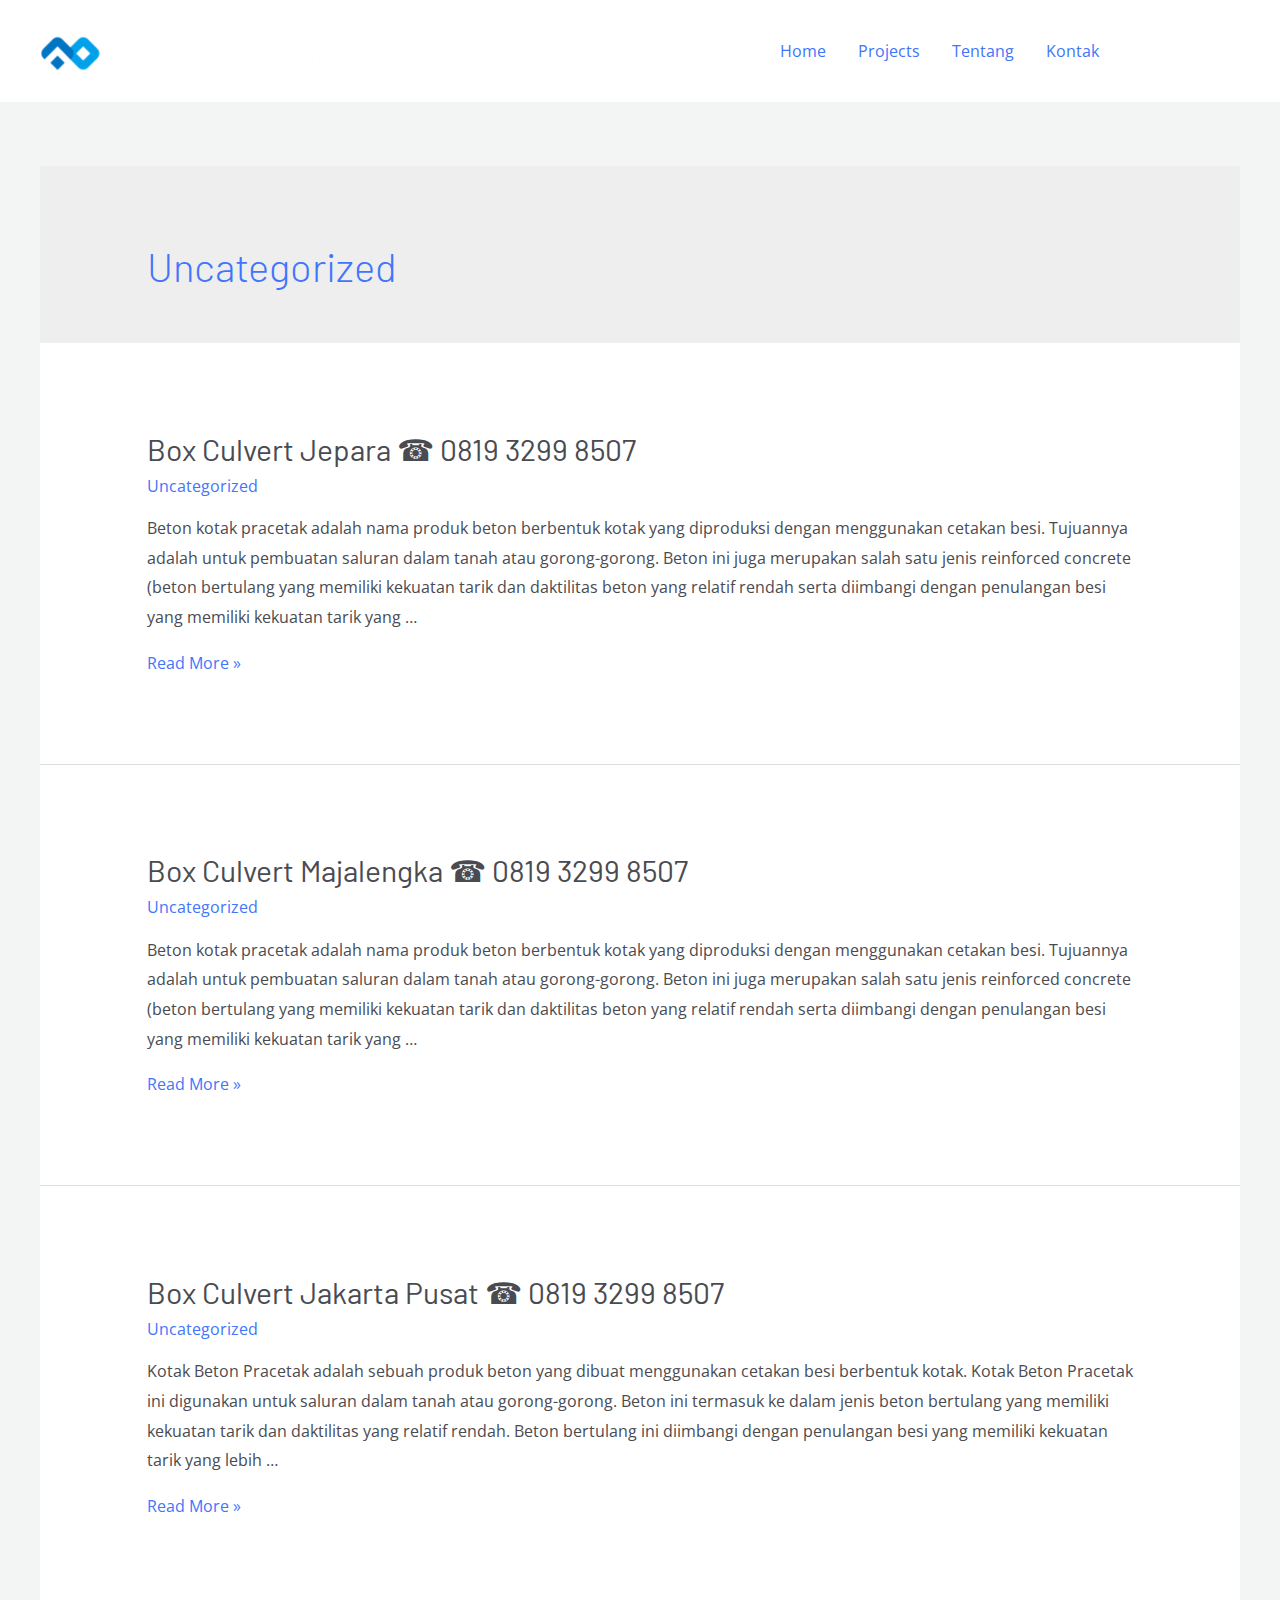
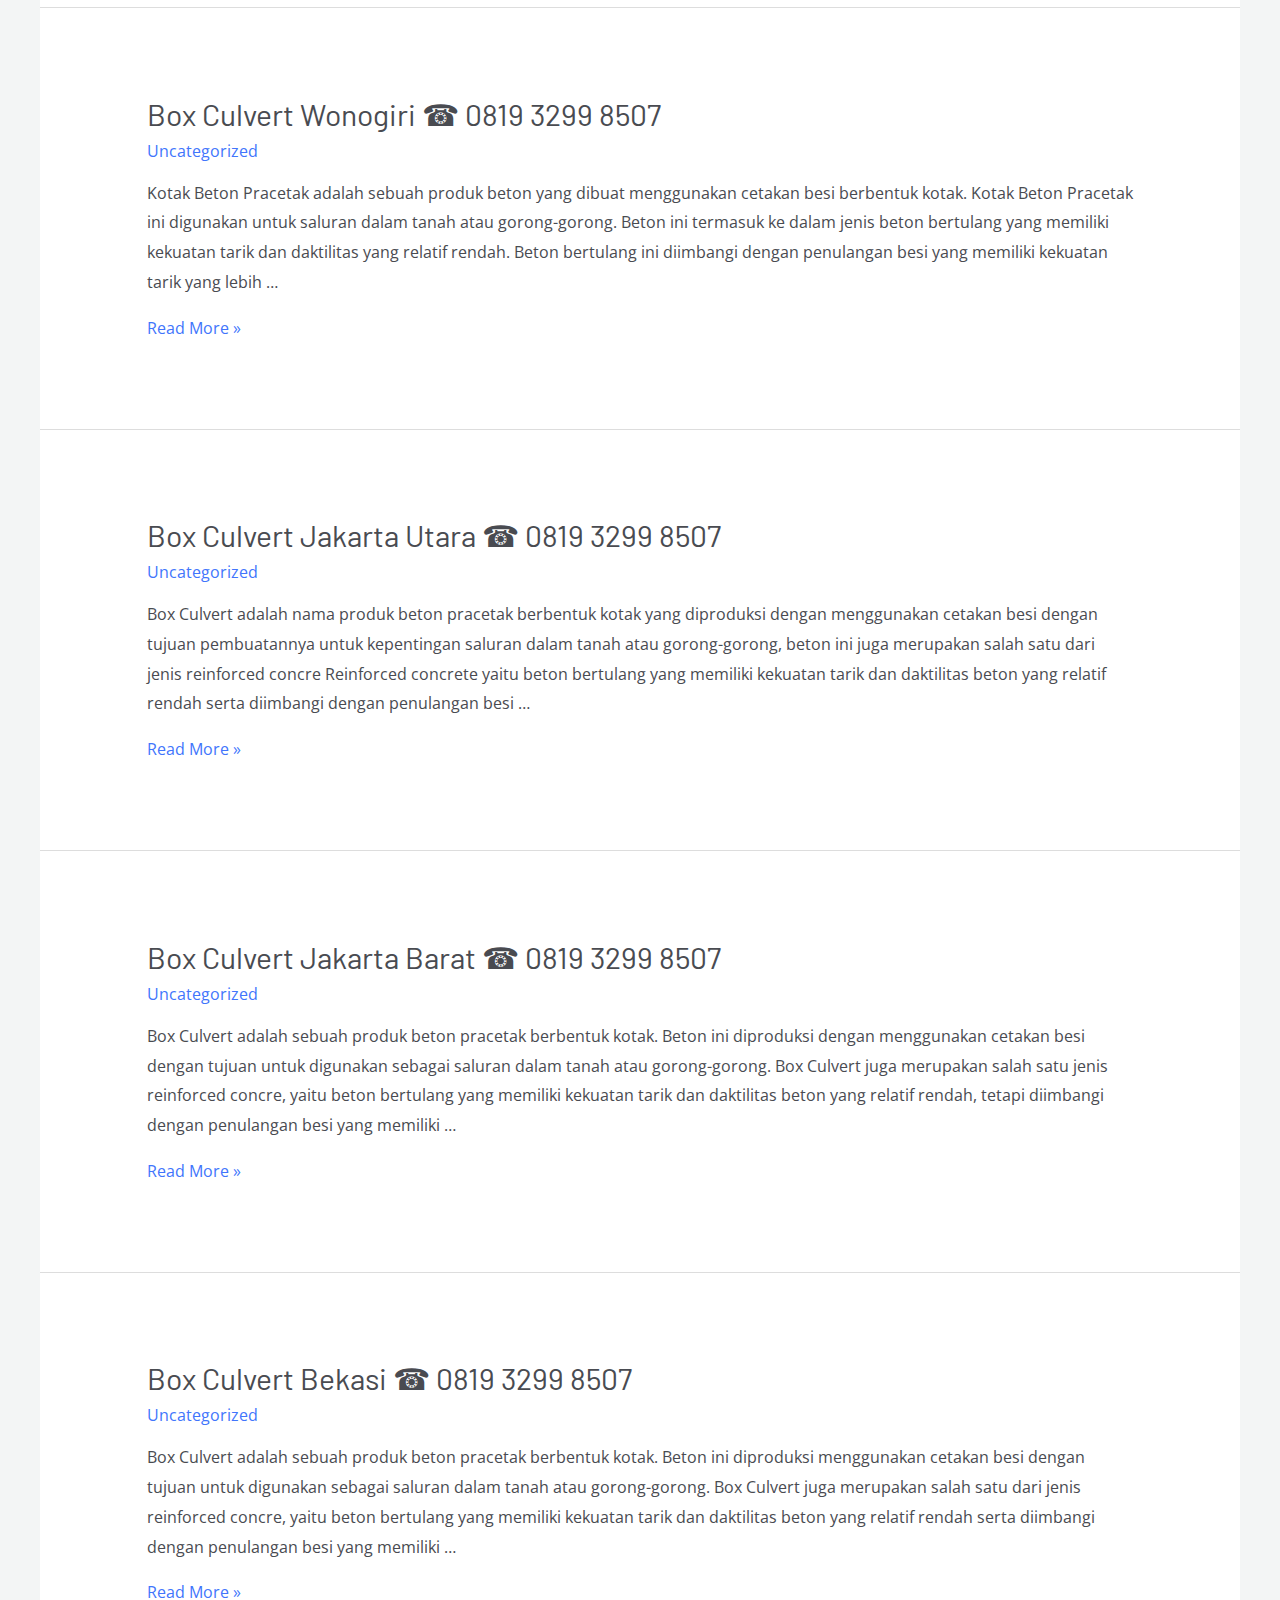
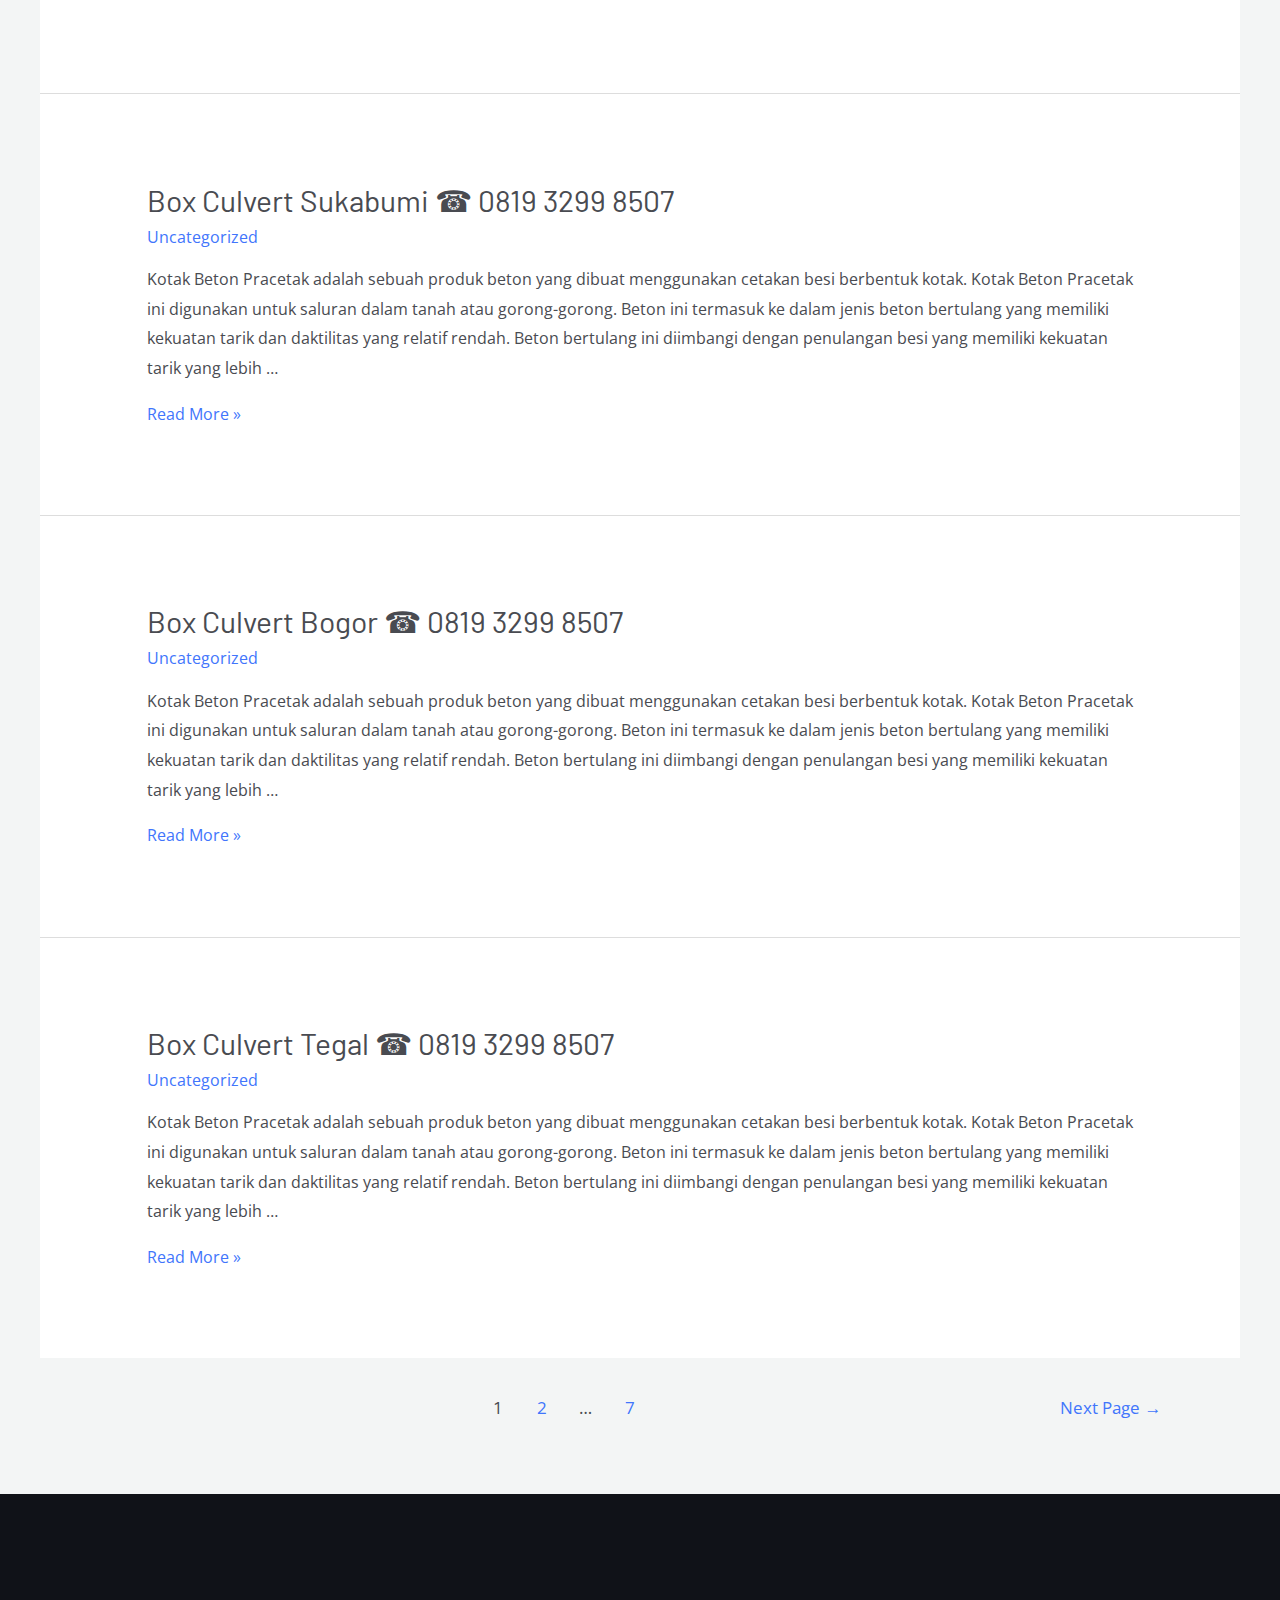
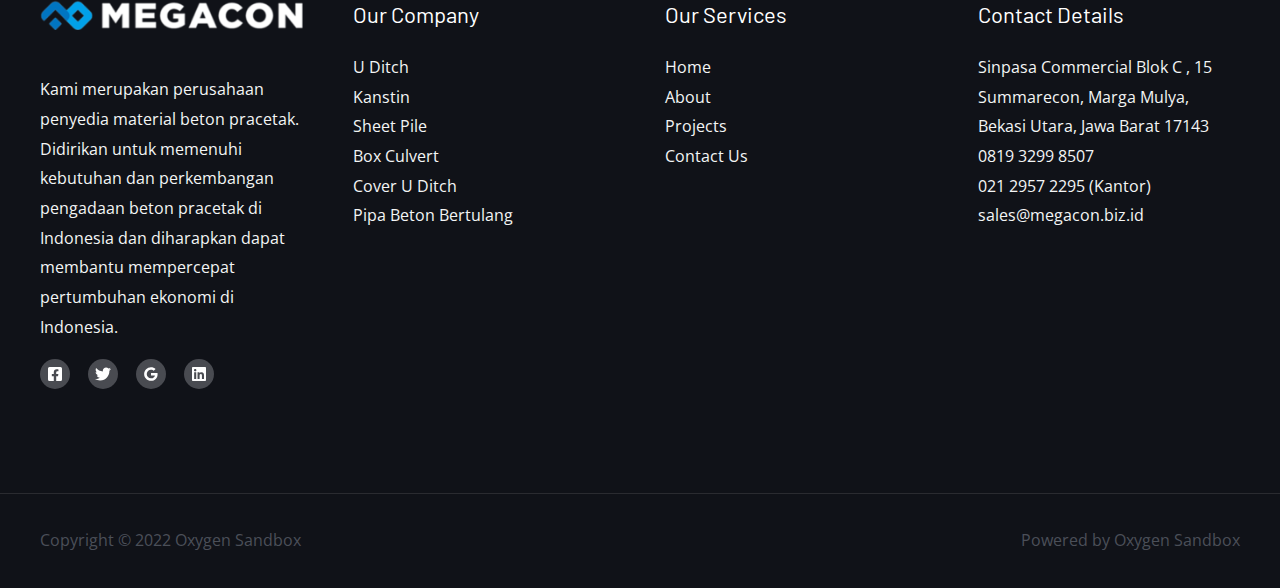
<file: category/uncategorized/index.html>
<!DOCTYPE html>
<html lang="en-US">
<head>
<meta charset="UTF-8">
<meta name="viewport" content="width=device-width, initial-scale=1">
<link rel="profile" href="https://gmpg.org/xfn/11">

    <meta http-equiv="x-dns-prefetch-control" content="on">
    <link rel="dns-prefetch" href="//ajax.googleapis.com">
    <link rel="dns-prefetch" href="//cdnjs.cloudflare.com">
    <title>Uncategorized - Oxygen Sandbox</title>
<meta name="robots" content="noindex, nofollow">
<link rel="dns-prefetch" href="//fonts.googleapis.com">
<link rel="alternate" type="application/rss+xml" title="Oxygen Sandbox &raquo; Feed" href="/feed">
<link rel="alternate" type="application/rss+xml" title="Oxygen Sandbox &raquo; Comments Feed" href="/comments/feed">
<link rel="alternate" type="application/rss+xml" title="Oxygen Sandbox &raquo; Uncategorized Category Feed" href="/category/uncategorized/feed">
        <link rel="icon" href="data:,">
        <link rel="stylesheet" id="astra-theme-css-css" href="/wp-content/themes/astra/assets/css/minified/frontend.min.css?ver=3.9.4" media="all">
<style id="astra-theme-css-inline-css">.ast-no-sidebar .entry-content .alignfull {margin-left: calc( -50vw + 50%);margin-right: calc( -50vw + 50%);max-width: 100vw;width: 100vw;}.ast-no-sidebar .entry-content .alignwide {margin-left: calc(-41vw + 50%);margin-right: calc(-41vw + 50%);max-width: unset;width: unset;}.ast-no-sidebar .entry-content .alignfull .alignfull,.ast-no-sidebar .entry-content .alignfull .alignwide,.ast-no-sidebar .entry-content .alignwide .alignfull,.ast-no-sidebar .entry-content .alignwide .alignwide,.ast-no-sidebar .entry-content .wp-block-column .alignfull,.ast-no-sidebar .entry-content .wp-block-column .alignwide{width: 100%;margin-left: auto;margin-right: auto;}.wp-block-gallery,.blocks-gallery-grid {margin: 0;}.wp-block-separator {max-width: 100px;}.wp-block-separator.is-style-wide,.wp-block-separator.is-style-dots {max-width: none;}.entry-content .has-2-columns .wp-block-column:first-child {padding-right: 10px;}.entry-content .has-2-columns .wp-block-column:last-child {padding-left: 10px;}@media (max-width: 782px) {.entry-content .wp-block-columns .wp-block-column {flex-basis: 100%;}.entry-content .has-2-columns .wp-block-column:first-child {padding-right: 0;}.entry-content .has-2-columns .wp-block-column:last-child {padding-left: 0;}}body .entry-content .wp-block-latest-posts {margin-left: 0;}body .entry-content .wp-block-latest-posts li {list-style: none;}.ast-no-sidebar .ast-container .entry-content .wp-block-latest-posts {margin-left: 0;}.ast-header-break-point .entry-content .alignwide {margin-left: auto;margin-right: auto;}.entry-content .blocks-gallery-item img {margin-bottom: auto;}.wp-block-pullquote {border-top: 4px solid #555d66;border-bottom: 4px solid #555d66;color: #40464d;}:root{--ast-container-default-xlg-padding:6.67em;--ast-container-default-lg-padding:5.67em;--ast-container-default-slg-padding:4.34em;--ast-container-default-md-padding:3.34em;--ast-container-default-sm-padding:6.67em;--ast-container-default-xs-padding:2.4em;--ast-container-default-xxs-padding:1.4em;}html{font-size:100%;}a,.page-title{color:var(--ast-global-color-0);}a:hover,a:focus{color:var(--ast-global-color-1);}body,button,input,select,textarea,.ast-button,.ast-custom-button{font-family:'Open Sans',sans-serif;font-weight:400;font-size:16px;font-size:1rem;}blockquote{color:var(--ast-global-color-3);}p,.entry-content p{margin-bottom:1em;}h1,.entry-content h1,.entry-content h1 a,h2,.entry-content h2,.entry-content h2 a,h3,.entry-content h3,.entry-content h3 a,h4,.entry-content h4,.entry-content h4 a,h5,.entry-content h5,.entry-content h5 a,h6,.entry-content h6,.entry-content h6 a,.site-title,.site-title a{font-family:'Barlow',sans-serif;font-weight:600;text-transform:capitalize;}.site-title{font-size:35px;font-size:2.1875rem;display:none;}.ast-archive-description .ast-archive-title{font-size:40px;font-size:2.5rem;}.site-header .site-description{font-size:15px;font-size:0.9375rem;display:none;}.entry-title{font-size:30px;font-size:1.875rem;}h1,.entry-content h1,.entry-content h1 a{font-size:72px;font-size:4.5rem;font-family:'Barlow',sans-serif;line-height:1;text-transform:capitalize;}h2,.entry-content h2,.entry-content h2 a{font-size:40px;font-size:2.5rem;font-family:'Barlow',sans-serif;line-height:1;text-transform:capitalize;}h3,.entry-content h3,.entry-content h3 a{font-size:32px;font-size:2rem;font-family:'Barlow',sans-serif;line-height:1;text-transform:capitalize;}h4,.entry-content h4,.entry-content h4 a{font-size:24px;font-size:1.5rem;font-family:'Barlow',sans-serif;text-transform:capitalize;}h5,.entry-content h5,.entry-content h5 a{font-size:20px;font-size:1.25rem;font-family:'Barlow',sans-serif;text-transform:capitalize;}h6,.entry-content h6,.entry-content h6 a{font-size:14px;font-size:0.875rem;font-family:'Barlow',sans-serif;text-transform:capitalize;}.ast-single-post .entry-title,.page-title{font-size:30px;font-size:1.875rem;}::selection{background-color:var(--ast-global-color-0);color:#ffffff;}body,h1,.entry-title a,.entry-content h1,.entry-content h1 a,h2,.entry-content h2,.entry-content h2 a,h3,.entry-content h3,.entry-content h3 a,h4,.entry-content h4,.entry-content h4 a,h5,.entry-content h5,.entry-content h5 a,h6,.entry-content h6,.entry-content h6 a{color:var(--ast-global-color-3);}.tagcloud a:hover,.tagcloud a:focus,.tagcloud a.current-item{color:#ffffff;border-color:var(--ast-global-color-0);background-color:var(--ast-global-color-0);}input:focus,input[type="text"]:focus,input[type="email"]:focus,input[type="url"]:focus,input[type="password"]:focus,input[type="reset"]:focus,input[type="search"]:focus,textarea:focus{border-color:var(--ast-global-color-0);}input[type="radio"]:checked,input[type=reset],input[type="checkbox"]:checked,input[type="checkbox"]:hover:checked,input[type="checkbox"]:focus:checked,input[type=range]::-webkit-slider-thumb{border-color:var(--ast-global-color-0);background-color:var(--ast-global-color-0);box-shadow:none;}.site-footer a:hover + .post-count,.site-footer a:focus + .post-count{background:var(--ast-global-color-0);border-color:var(--ast-global-color-0);}.single .nav-links .nav-previous,.single .nav-links .nav-next{color:var(--ast-global-color-0);}.entry-meta,.entry-meta *{line-height:1.45;color:var(--ast-global-color-0);}.entry-meta a:hover,.entry-meta a:hover *,.entry-meta a:focus,.entry-meta a:focus *,.page-links > .page-link,.page-links .page-link:hover,.post-navigation a:hover{color:var(--ast-global-color-1);}#cat option,.secondary .calendar_wrap thead a,.secondary .calendar_wrap thead a:visited{color:var(--ast-global-color-0);}.secondary .calendar_wrap #today,.ast-progress-val span{background:var(--ast-global-color-0);}.secondary a:hover + .post-count,.secondary a:focus + .post-count{background:var(--ast-global-color-0);border-color:var(--ast-global-color-0);}.calendar_wrap #today > a{color:#ffffff;}.page-links .page-link,.single .post-navigation a{color:var(--ast-global-color-0);}.widget-title{font-size:22px;font-size:1.375rem;color:var(--ast-global-color-3);}.site-logo-img img{ transition:all 0.2s linear;}@media (max-width:768px){#ast-desktop-header{display:none;}}@media (min-width:768px){#ast-mobile-header{display:none;}}.wp-block-buttons.aligncenter{justify-content:center;}@media (max-width:782px){.entry-content .wp-block-columns .wp-block-column{margin-left:0px;}}.wp-block-image.aligncenter{margin-left:auto;margin-right:auto;}.wp-block-table.aligncenter{margin-left:auto;margin-right:auto;}@media (max-width:768px){.ast-separate-container #primary,.ast-separate-container #secondary{padding:1.5em 0;}#primary,#secondary{padding:1.5em 0;margin:0;}.ast-left-sidebar #content > .ast-container{display:flex;flex-direction:column-reverse;width:100%;}.ast-separate-container .ast-article-post,.ast-separate-container .ast-article-single{padding:1.5em 2.14em;}.ast-author-box img.avatar{margin:20px 0 0 0;}}@media (min-width:769px){.ast-separate-container.ast-right-sidebar #primary,.ast-separate-container.ast-left-sidebar #primary{border:0;}.search-no-results.ast-separate-container #primary{margin-bottom:4em;}}.elementor-button-wrapper .elementor-button{border-style:solid;text-decoration:none;border-top-width:0;border-right-width:0;border-left-width:0;border-bottom-width:0;}body .elementor-button.elementor-size-sm,body .elementor-button.elementor-size-xs,body .elementor-button.elementor-size-md,body .elementor-button.elementor-size-lg,body .elementor-button.elementor-size-xl,body .elementor-button{border-radius:0px;padding-top:18px;padding-right:32px;padding-bottom:18px;padding-left:32px;}.elementor-button-wrapper .elementor-button{border-color:var(--ast-global-color-0);background-color:var(--ast-global-color-0);}.elementor-button-wrapper .elementor-button:hover,.elementor-button-wrapper .elementor-button:focus{color:var(--ast-global-color-5);background-color:var(--ast-global-color-1);border-color:var(--ast-global-color-1);}.wp-block-button .wp-block-button__link ,.elementor-button-wrapper .elementor-button,.elementor-button-wrapper .elementor-button:visited{color:var(--ast-global-color-5);}.elementor-button-wrapper .elementor-button{font-family:inherit;font-weight:600;line-height:1;text-transform:capitalize;}body .elementor-button.elementor-size-sm,body .elementor-button.elementor-size-xs,body .elementor-button.elementor-size-md,body .elementor-button.elementor-size-lg,body .elementor-button.elementor-size-xl,body .elementor-button{font-size:14px;font-size:0.875rem;}.wp-block-button .wp-block-button__link:hover,.wp-block-button .wp-block-button__link:focus{color:var(--ast-global-color-5);background-color:var(--ast-global-color-1);border-color:var(--ast-global-color-1);}.elementor-widget-heading h1.elementor-heading-title{line-height:1;}.elementor-widget-heading h2.elementor-heading-title{line-height:1;}.elementor-widget-heading h3.elementor-heading-title{line-height:1;}.wp-block-button .wp-block-button__link{border-top-width:0;border-right-width:0;border-left-width:0;border-bottom-width:0;border-color:var(--ast-global-color-0);background-color:var(--ast-global-color-0);color:var(--ast-global-color-5);font-family:inherit;font-weight:600;line-height:1;text-transform:capitalize;font-size:14px;font-size:0.875rem;border-radius:0px;padding-top:18px;padding-right:32px;padding-bottom:18px;padding-left:32px;}.menu-toggle,button,.ast-button,.ast-custom-button,.button,input#submit,input[type="button"],input[type="submit"],input[type="reset"]{border-style:solid;border-top-width:0;border-right-width:0;border-left-width:0;border-bottom-width:0;color:var(--ast-global-color-5);border-color:var(--ast-global-color-0);background-color:var(--ast-global-color-0);border-radius:0px;padding-top:18px;padding-right:32px;padding-bottom:18px;padding-left:32px;font-family:inherit;font-weight:600;font-size:14px;font-size:0.875rem;line-height:1;text-transform:capitalize;}button:focus,.menu-toggle:hover,button:hover,.ast-button:hover,.ast-custom-button:hover .button:hover,.ast-custom-button:hover ,input[type=reset]:hover,input[type=reset]:focus,input#submit:hover,input#submit:focus,input[type="button"]:hover,input[type="button"]:focus,input[type="submit"]:hover,input[type="submit"]:focus{color:var(--ast-global-color-5);background-color:var(--ast-global-color-1);border-color:var(--ast-global-color-1);}@media (min-width:544px){.ast-container{max-width:100%;}}@media (max-width:544px){.ast-separate-container .ast-article-post,.ast-separate-container .ast-article-single,.ast-separate-container .comments-title,.ast-separate-container .ast-archive-description{padding:1.5em 1em;}.ast-separate-container #content .ast-container{padding-left:0.54em;padding-right:0.54em;}.ast-separate-container .ast-comment-list li.depth-1{padding:1.5em 1em;margin-bottom:1.5em;}.ast-separate-container .ast-comment-list .bypostauthor{padding:.5em;}.ast-search-menu-icon.ast-dropdown-active .search-field{width:170px;}}@media (max-width:768px){.ast-mobile-header-stack .main-header-bar .ast-search-menu-icon{display:inline-block;}.ast-header-break-point.ast-header-custom-item-outside .ast-mobile-header-stack .main-header-bar .ast-search-icon{margin:0;}.ast-comment-avatar-wrap img{max-width:2.5em;}.ast-separate-container .ast-comment-list li.depth-1{padding:1.5em 2.14em;}.ast-separate-container .comment-respond{padding:2em 2.14em;}.ast-comment-meta{padding:0 1.8888em 1.3333em;}}body,.ast-separate-container{background-color:var(--ast-global-color-4);;background-image:none;;}.ast-no-sidebar.ast-separate-container .entry-content .alignfull {margin-left: -6.67em;margin-right: -6.67em;width: auto;}@media (max-width: 1200px) {.ast-no-sidebar.ast-separate-container .entry-content .alignfull {margin-left: -2.4em;margin-right: -2.4em;}}@media (max-width: 768px) {.ast-no-sidebar.ast-separate-container .entry-content .alignfull {margin-left: -2.14em;margin-right: -2.14em;}}@media (max-width: 544px) {.ast-no-sidebar.ast-separate-container .entry-content .alignfull {margin-left: -1em;margin-right: -1em;}}.ast-no-sidebar.ast-separate-container .entry-content .alignwide {margin-left: -20px;margin-right: -20px;}.ast-no-sidebar.ast-separate-container .entry-content .wp-block-column .alignfull,.ast-no-sidebar.ast-separate-container .entry-content .wp-block-column .alignwide {margin-left: auto;margin-right: auto;width: 100%;}@media (max-width:768px){.site-title{display:none;}.ast-archive-description .ast-archive-title{font-size:40px;}.site-header .site-description{display:none;}.entry-title{font-size:30px;}h1,.entry-content h1,.entry-content h1 a{font-size:48px;}h2,.entry-content h2,.entry-content h2 a{font-size:32px;}h3,.entry-content h3,.entry-content h3 a{font-size:28px;}h4,.entry-content h4,.entry-content h4 a{font-size:24px;font-size:1.5rem;}h5,.entry-content h5,.entry-content h5 a{font-size:20px;font-size:1.25rem;}h6,.entry-content h6,.entry-content h6 a{font-size:13px;font-size:0.8125rem;}.ast-single-post .entry-title,.page-title{font-size:30px;}}@media (max-width:544px){.site-title{display:none;}.ast-archive-description .ast-archive-title{font-size:40px;}.site-header .site-description{display:none;}.entry-title{font-size:30px;}h1,.entry-content h1,.entry-content h1 a{font-size:36px;}h2,.entry-content h2,.entry-content h2 a{font-size:32px;}h3,.entry-content h3,.entry-content h3 a{font-size:28px;}h4,.entry-content h4,.entry-content h4 a{font-size:22px;font-size:1.375rem;}h5,.entry-content h5,.entry-content h5 a{font-size:18px;font-size:1.125rem;}h6,.entry-content h6,.entry-content h6 a{font-size:12px;font-size:0.75rem;}.ast-single-post .entry-title,.page-title{font-size:30px;}}@media (max-width:768px){html{font-size:91.2%;}}@media (max-width:544px){html{font-size:91.2%;}}@media (min-width:769px){.ast-container{max-width:1240px;}}@font-face {font-family: "Astra";src: url(/wp-content/themes/astra/assets/fonts/astra.woff) format("woff"),url(/wp-content/themes/astra/assets/fonts/astra.ttf) format("truetype"),url(/wp-content/themes/astra/assets/fonts/astra.svg#astra) format("svg");font-weight: normal;font-style: normal;font-display: fallback;}@media (min-width:769px){.main-header-menu .sub-menu .menu-item.ast-left-align-sub-menu:hover > .sub-menu,.main-header-menu .sub-menu .menu-item.ast-left-align-sub-menu.focus > .sub-menu{margin-left:-2px;}}.footer-widget-area[data-section^="section-fb-html-"] .ast-builder-html-element{text-align:center;}.astra-icon-down_arrow::after {content: "\e900";font-family: Astra;}.astra-icon-close::after {content: "\e5cd";font-family: Astra;}.astra-icon-drag_handle::after {content: "\e25d";font-family: Astra;}.astra-icon-format_align_justify::after {content: "\e235";font-family: Astra;}.astra-icon-menu::after {content: "\e5d2";font-family: Astra;}.astra-icon-reorder::after {content: "\e8fe";font-family: Astra;}.astra-icon-search::after {content: "\e8b6";font-family: Astra;}.astra-icon-zoom_in::after {content: "\e56b";font-family: Astra;}.astra-icon-check-circle::after {content: "\e901";font-family: Astra;}.astra-icon-shopping-cart::after {content: "\f07a";font-family: Astra;}.astra-icon-shopping-bag::after {content: "\f290";font-family: Astra;}.astra-icon-shopping-basket::after {content: "\f291";font-family: Astra;}.astra-icon-circle-o::after {content: "\e903";font-family: Astra;}.astra-icon-certificate::after {content: "\e902";font-family: Astra;}blockquote {padding: 1.2em;}:root .has-ast-global-color-0-color{color:var(--ast-global-color-0);}:root .has-ast-global-color-0-background-color{background-color:var(--ast-global-color-0);}:root .wp-block-button .has-ast-global-color-0-color{color:var(--ast-global-color-0);}:root .wp-block-button .has-ast-global-color-0-background-color{background-color:var(--ast-global-color-0);}:root .has-ast-global-color-1-color{color:var(--ast-global-color-1);}:root .has-ast-global-color-1-background-color{background-color:var(--ast-global-color-1);}:root .wp-block-button .has-ast-global-color-1-color{color:var(--ast-global-color-1);}:root .wp-block-button .has-ast-global-color-1-background-color{background-color:var(--ast-global-color-1);}:root .has-ast-global-color-2-color{color:var(--ast-global-color-2);}:root .has-ast-global-color-2-background-color{background-color:var(--ast-global-color-2);}:root .wp-block-button .has-ast-global-color-2-color{color:var(--ast-global-color-2);}:root .wp-block-button .has-ast-global-color-2-background-color{background-color:var(--ast-global-color-2);}:root .has-ast-global-color-3-color{color:var(--ast-global-color-3);}:root .has-ast-global-color-3-background-color{background-color:var(--ast-global-color-3);}:root .wp-block-button .has-ast-global-color-3-color{color:var(--ast-global-color-3);}:root .wp-block-button .has-ast-global-color-3-background-color{background-color:var(--ast-global-color-3);}:root .has-ast-global-color-4-color{color:var(--ast-global-color-4);}:root .has-ast-global-color-4-background-color{background-color:var(--ast-global-color-4);}:root .wp-block-button .has-ast-global-color-4-color{color:var(--ast-global-color-4);}:root .wp-block-button .has-ast-global-color-4-background-color{background-color:var(--ast-global-color-4);}:root .has-ast-global-color-5-color{color:var(--ast-global-color-5);}:root .has-ast-global-color-5-background-color{background-color:var(--ast-global-color-5);}:root .wp-block-button .has-ast-global-color-5-color{color:var(--ast-global-color-5);}:root .wp-block-button .has-ast-global-color-5-background-color{background-color:var(--ast-global-color-5);}:root .has-ast-global-color-6-color{color:var(--ast-global-color-6);}:root .has-ast-global-color-6-background-color{background-color:var(--ast-global-color-6);}:root .wp-block-button .has-ast-global-color-6-color{color:var(--ast-global-color-6);}:root .wp-block-button .has-ast-global-color-6-background-color{background-color:var(--ast-global-color-6);}:root .has-ast-global-color-7-color{color:var(--ast-global-color-7);}:root .has-ast-global-color-7-background-color{background-color:var(--ast-global-color-7);}:root .wp-block-button .has-ast-global-color-7-color{color:var(--ast-global-color-7);}:root .wp-block-button .has-ast-global-color-7-background-color{background-color:var(--ast-global-color-7);}:root .has-ast-global-color-8-color{color:var(--ast-global-color-8);}:root .has-ast-global-color-8-background-color{background-color:var(--ast-global-color-8);}:root .wp-block-button .has-ast-global-color-8-color{color:var(--ast-global-color-8);}:root .wp-block-button .has-ast-global-color-8-background-color{background-color:var(--ast-global-color-8);}:root{--ast-global-color-0:#4175FC;--ast-global-color-1:#084AF3;--ast-global-color-2:#101218;--ast-global-color-3:#494B51;--ast-global-color-4:#F3F5F5;--ast-global-color-5:#FFFFFF;--ast-global-color-6:#000000;--ast-global-color-7:#4B4F58;--ast-global-color-8:#F6F7F8;}:root {--ast-border-color : #dddddd;}.ast-breadcrumbs .trail-browse,.ast-breadcrumbs .trail-items,.ast-breadcrumbs .trail-items li{display:inline-block;margin:0;padding:0;border:none;background:inherit;text-indent:0;}.ast-breadcrumbs .trail-browse{font-size:inherit;font-style:inherit;font-weight:inherit;color:inherit;}.ast-breadcrumbs .trail-items{list-style:none;}.trail-items li::after{padding:0 0.3em;content:"\00bb";}.trail-items li:last-of-type::after{display:none;}h1,.entry-content h1,h2,.entry-content h2,h3,.entry-content h3,h4,.entry-content h4,h5,.entry-content h5,h6,.entry-content h6{color:var(--ast-global-color-2);}@media (max-width:768px){.ast-builder-grid-row-container.ast-builder-grid-row-tablet-3-firstrow .ast-builder-grid-row > *:first-child,.ast-builder-grid-row-container.ast-builder-grid-row-tablet-3-lastrow .ast-builder-grid-row > *:last-child{grid-column:1 / -1;}}@media (max-width:544px){.ast-builder-grid-row-container.ast-builder-grid-row-mobile-3-firstrow .ast-builder-grid-row > *:first-child,.ast-builder-grid-row-container.ast-builder-grid-row-mobile-3-lastrow .ast-builder-grid-row > *:last-child{grid-column:1 / -1;}}.ast-builder-layout-element[data-section="title_tagline"]{display:flex;}@media (max-width:768px){.ast-header-break-point .ast-builder-layout-element[data-section="title_tagline"]{display:flex;}}@media (max-width:544px){.ast-header-break-point .ast-builder-layout-element[data-section="title_tagline"]{display:flex;}}.ast-builder-menu-1{font-family:inherit;font-weight:inherit;}.ast-builder-menu-1 .sub-menu,.ast-builder-menu-1 .inline-on-mobile .sub-menu{border-top-width:1px;border-bottom-width:1px;border-right-width:1px;border-left-width:1px;border-color:#eaeaea;border-style:solid;border-radius:0px;}.ast-builder-menu-1 .main-header-menu > .menu-item > .sub-menu,.ast-builder-menu-1 .main-header-menu > .menu-item > .astra-full-megamenu-wrapper{margin-top:0px;}.ast-desktop .ast-builder-menu-1 .main-header-menu > .menu-item > .sub-menu:before,.ast-desktop .ast-builder-menu-1 .main-header-menu > .menu-item > .astra-full-megamenu-wrapper:before{height:calc( 0px + 5px );}.ast-desktop .ast-builder-menu-1 .menu-item .sub-menu .menu-link{border-style:none;}@media (max-width:768px){.ast-header-break-point .ast-builder-menu-1 .menu-item.menu-item-has-children > .ast-menu-toggle{top:0;}.ast-builder-menu-1 .menu-item-has-children > .menu-link:after{content:unset;}.ast-builder-menu-1 .main-header-menu > .menu-item > .sub-menu,.ast-builder-menu-1 .main-header-menu > .menu-item > .astra-full-megamenu-wrapper{margin-top:0;}}@media (max-width:544px){.ast-header-break-point .ast-builder-menu-1 .menu-item.menu-item-has-children > .ast-menu-toggle{top:0;}.ast-builder-menu-1 .main-header-menu > .menu-item > .sub-menu,.ast-builder-menu-1 .main-header-menu > .menu-item > .astra-full-megamenu-wrapper{margin-top:0;}}.ast-builder-menu-1{display:flex;}@media (max-width:768px){.ast-header-break-point .ast-builder-menu-1{display:flex;}}@media (max-width:544px){.ast-header-break-point .ast-builder-menu-1{display:flex;}}.ast-builder-social-element:hover {color: #0274be;}.ast-social-stack-desktop .ast-builder-social-element,.ast-social-stack-tablet .ast-builder-social-element,.ast-social-stack-mobile .ast-builder-social-element {margin-top: 6px;margin-bottom: 6px;}.ast-social-color-type-official .ast-builder-social-element,.ast-social-color-type-official .social-item-label {color: var(--color);background-color: var(--background-color);}.header-social-inner-wrap.ast-social-color-type-official .ast-builder-social-element svg,.footer-social-inner-wrap.ast-social-color-type-official .ast-builder-social-element svg {fill: currentColor;}.social-show-label-true .ast-builder-social-element {width: auto;padding: 0 0.4em;}[data-section^="section-fb-social-icons-"] .footer-social-inner-wrap {text-align: center;}.ast-footer-social-wrap {width: 100%;}.ast-footer-social-wrap .ast-builder-social-element:first-child {margin-left: 0;}.ast-footer-social-wrap .ast-builder-social-element:last-child {margin-right: 0;}.ast-header-social-wrap .ast-builder-social-element:first-child {margin-left: 0;}.ast-header-social-wrap .ast-builder-social-element:last-child {margin-right: 0;}.ast-builder-social-element {line-height: 1;color: #3a3a3a;background: transparent;vertical-align: middle;transition: all 0.01s;margin-left: 6px;margin-right: 6px;justify-content: center;align-items: center;}.ast-builder-social-element {line-height: 1;color: #3a3a3a;background: transparent;vertical-align: middle;transition: all 0.01s;margin-left: 6px;margin-right: 6px;justify-content: center;align-items: center;}.ast-builder-social-element .social-item-label {padding-left: 6px;}.ast-header-social-1-wrap .ast-builder-social-element{margin-left:15px;margin-right:15px;}.ast-header-social-1-wrap .ast-builder-social-element svg{width:15px;height:15px;}.ast-header-social-1-wrap .ast-social-color-type-custom svg{fill:var(--ast-global-color-5);}.ast-header-social-1-wrap .ast-social-color-type-custom .ast-builder-social-element:hover{color:var(--ast-global-color-4);}.ast-header-social-1-wrap .ast-social-color-type-custom .ast-builder-social-element:hover svg{fill:var(--ast-global-color-4);}.ast-header-social-1-wrap .ast-social-color-type-custom .social-item-label{color:var(--ast-global-color-5);}.ast-header-social-1-wrap .ast-builder-social-element:hover .social-item-label{color:var(--ast-global-color-4);}.ast-builder-layout-element[data-section="section-hb-social-icons-1"]{display:flex;}@media (max-width:768px){.ast-header-break-point .ast-builder-layout-element[data-section="section-hb-social-icons-1"]{display:flex;}}@media (max-width:544px){.ast-header-break-point .ast-builder-layout-element[data-section="section-hb-social-icons-1"]{display:flex;}}.site-below-footer-wrap{padding-top:20px;padding-bottom:20px;}.site-below-footer-wrap[data-section="section-below-footer-builder"]{background-color:;;background-image:none;;min-height:80px;border-style:solid;border-width:0px;border-top-width:1px;border-top-color:rgba(124,125,127,0.24);}.site-below-footer-wrap[data-section="section-below-footer-builder"] .ast-builder-grid-row{max-width:1200px;margin-left:auto;margin-right:auto;}.site-below-footer-wrap[data-section="section-below-footer-builder"] .ast-builder-grid-row,.site-below-footer-wrap[data-section="section-below-footer-builder"] .site-footer-section{align-items:flex-start;}.site-below-footer-wrap[data-section="section-below-footer-builder"].ast-footer-row-inline .site-footer-section{display:flex;margin-bottom:0;}.ast-builder-grid-row-2-equal .ast-builder-grid-row{grid-template-columns:repeat( 2,1fr );}@media (max-width:768px){.site-below-footer-wrap[data-section="section-below-footer-builder"].ast-footer-row-tablet-inline .site-footer-section{display:flex;margin-bottom:0;}.site-below-footer-wrap[data-section="section-below-footer-builder"].ast-footer-row-tablet-stack .site-footer-section{display:block;margin-bottom:10px;}.ast-builder-grid-row-container.ast-builder-grid-row-tablet-2-equal .ast-builder-grid-row{grid-template-columns:repeat( 2,1fr );}}@media (max-width:544px){.site-below-footer-wrap[data-section="section-below-footer-builder"].ast-footer-row-mobile-inline .site-footer-section{display:flex;margin-bottom:0;}.site-below-footer-wrap[data-section="section-below-footer-builder"].ast-footer-row-mobile-stack .site-footer-section{display:block;margin-bottom:10px;}.ast-builder-grid-row-container.ast-builder-grid-row-mobile-full .ast-builder-grid-row{grid-template-columns:1fr;}}.site-below-footer-wrap[data-section="section-below-footer-builder"]{padding-top:32px;padding-bottom:32px;padding-left:30px;padding-right:30px;}@media (max-width:768px){.site-below-footer-wrap[data-section="section-below-footer-builder"]{padding-top:40px;padding-bottom:40px;padding-left:40px;padding-right:40px;}}.site-below-footer-wrap[data-section="section-below-footer-builder"]{display:grid;}@media (max-width:768px){.ast-header-break-point .site-below-footer-wrap[data-section="section-below-footer-builder"]{display:grid;}}@media (max-width:544px){.ast-header-break-point .site-below-footer-wrap[data-section="section-below-footer-builder"]{display:grid;}}.ast-builder-html-element img.alignnone{display:inline-block;}.ast-builder-html-element p:first-child{margin-top:0;}.ast-builder-html-element p:last-child{margin-bottom:0;}.ast-header-break-point .main-header-bar .ast-builder-html-element{line-height:1.85714285714286;}.footer-widget-area[data-section="section-fb-html-1"] .ast-builder-html-element{color:var(--ast-global-color-7);}.footer-widget-area[data-section="section-fb-html-1"]{display:block;}@media (max-width:768px){.ast-header-break-point .footer-widget-area[data-section="section-fb-html-1"]{display:block;}}@media (max-width:544px){.ast-header-break-point .footer-widget-area[data-section="section-fb-html-1"]{display:block;}}.footer-widget-area[data-section="section-fb-html-1"] .ast-builder-html-element{text-align:right;}@media (max-width:768px){.footer-widget-area[data-section="section-fb-html-1"] .ast-builder-html-element{text-align:center;}}@media (max-width:544px){.footer-widget-area[data-section="section-fb-html-1"] .ast-builder-html-element{text-align:center;}}.ast-footer-copyright{text-align:left;}.ast-footer-copyright {color:var(--ast-global-color-7);}@media (max-width:768px){.ast-footer-copyright{text-align:center;}}@media (max-width:544px){.ast-footer-copyright{text-align:center;}}.ast-footer-copyright.ast-builder-layout-element{display:flex;}@media (max-width:768px){.ast-header-break-point .ast-footer-copyright.ast-builder-layout-element{display:flex;}}@media (max-width:544px){.ast-header-break-point .ast-footer-copyright.ast-builder-layout-element{display:flex;}}.ast-builder-social-element:hover {color: #0274be;}.ast-social-stack-desktop .ast-builder-social-element,.ast-social-stack-tablet .ast-builder-social-element,.ast-social-stack-mobile .ast-builder-social-element {margin-top: 6px;margin-bottom: 6px;}.ast-social-color-type-official .ast-builder-social-element,.ast-social-color-type-official .social-item-label {color: var(--color);background-color: var(--background-color);}.header-social-inner-wrap.ast-social-color-type-official .ast-builder-social-element svg,.footer-social-inner-wrap.ast-social-color-type-official .ast-builder-social-element svg {fill: currentColor;}.social-show-label-true .ast-builder-social-element {width: auto;padding: 0 0.4em;}[data-section^="section-fb-social-icons-"] .footer-social-inner-wrap {text-align: center;}.ast-footer-social-wrap {width: 100%;}.ast-footer-social-wrap .ast-builder-social-element:first-child {margin-left: 0;}.ast-footer-social-wrap .ast-builder-social-element:last-child {margin-right: 0;}.ast-header-social-wrap .ast-builder-social-element:first-child {margin-left: 0;}.ast-header-social-wrap .ast-builder-social-element:last-child {margin-right: 0;}.ast-builder-social-element {line-height: 1;color: #3a3a3a;background: transparent;vertical-align: middle;transition: all 0.01s;margin-left: 6px;margin-right: 6px;justify-content: center;align-items: center;}.ast-builder-social-element {line-height: 1;color: #3a3a3a;background: transparent;vertical-align: middle;transition: all 0.01s;margin-left: 6px;margin-right: 6px;justify-content: center;align-items: center;}.ast-builder-social-element .social-item-label {padding-left: 6px;}.ast-footer-social-1-wrap .ast-builder-social-element{margin-left:9px;margin-right:9px;padding:7px;border-radius:50px;background:var(--ast-global-color-3);}.ast-footer-social-1-wrap .ast-builder-social-element svg{width:16px;height:16px;}.ast-footer-social-1-wrap .ast-social-icon-image-wrap{margin:7px;}.ast-footer-social-1-wrap .ast-social-color-type-custom svg{fill:var(--ast-global-color-5);}.ast-footer-social-1-wrap .ast-social-color-type-custom .ast-builder-social-element:hover{color:var(--ast-global-color-5);background:var(--ast-global-color-0);}.ast-footer-social-1-wrap .ast-social-color-type-custom .ast-builder-social-element:hover svg{fill:var(--ast-global-color-5);}.ast-footer-social-1-wrap .ast-social-color-type-custom .social-item-label{color:var(--ast-global-color-5);}.ast-footer-social-1-wrap .ast-builder-social-element:hover .social-item-label{color:var(--ast-global-color-5);}[data-section="section-fb-social-icons-1"] .footer-social-inner-wrap{text-align:left;}@media (max-width:768px){.ast-footer-social-1-wrap{margin-bottom:20px;}[data-section="section-fb-social-icons-1"] .footer-social-inner-wrap{text-align:left;}}@media (max-width:544px){.ast-footer-social-1-wrap{margin-bottom:10px;}[data-section="section-fb-social-icons-1"] .footer-social-inner-wrap{text-align:left;}}.ast-builder-layout-element[data-section="section-fb-social-icons-1"]{display:flex;}@media (max-width:768px){.ast-header-break-point .ast-builder-layout-element[data-section="section-fb-social-icons-1"]{display:flex;}}@media (max-width:544px){.ast-header-break-point .ast-builder-layout-element[data-section="section-fb-social-icons-1"]{display:flex;}}.site-footer{background-color:var(--ast-global-color-2);;background-image:none;;}.site-primary-footer-wrap{padding-top:45px;padding-bottom:45px;}.site-primary-footer-wrap[data-section="section-primary-footer-builder"]{background-color:;;background-image:none;;}.site-primary-footer-wrap[data-section="section-primary-footer-builder"] .ast-builder-grid-row{max-width:1200px;margin-left:auto;margin-right:auto;}.site-primary-footer-wrap[data-section="section-primary-footer-builder"] .ast-builder-grid-row,.site-primary-footer-wrap[data-section="section-primary-footer-builder"] .site-footer-section{align-items:flex-start;}.site-primary-footer-wrap[data-section="section-primary-footer-builder"].ast-footer-row-inline .site-footer-section{display:flex;margin-bottom:0;}.ast-builder-grid-row-4-equal .ast-builder-grid-row{grid-template-columns:repeat( 4,1fr );}@media (max-width:768px){.site-primary-footer-wrap[data-section="section-primary-footer-builder"].ast-footer-row-tablet-inline .site-footer-section{display:flex;margin-bottom:0;}.site-primary-footer-wrap[data-section="section-primary-footer-builder"].ast-footer-row-tablet-stack .site-footer-section{display:block;margin-bottom:10px;}.ast-builder-grid-row-container.ast-builder-grid-row-tablet-2-equal .ast-builder-grid-row{grid-template-columns:repeat( 2,1fr );}}@media (max-width:544px){.site-primary-footer-wrap[data-section="section-primary-footer-builder"].ast-footer-row-mobile-inline .site-footer-section{display:flex;margin-bottom:0;}.site-primary-footer-wrap[data-section="section-primary-footer-builder"].ast-footer-row-mobile-stack .site-footer-section{display:block;margin-bottom:10px;}.ast-builder-grid-row-container.ast-builder-grid-row-mobile-full .ast-builder-grid-row{grid-template-columns:1fr;}}.site-primary-footer-wrap[data-section="section-primary-footer-builder"]{padding-top:104px;padding-bottom:104px;padding-left:30px;padding-right:30px;}@media (max-width:768px){.site-primary-footer-wrap[data-section="section-primary-footer-builder"]{padding-top:80px;padding-bottom:80px;padding-left:40px;padding-right:40px;}}@media (max-width:544px){.site-primary-footer-wrap[data-section="section-primary-footer-builder"]{padding-top:64px;padding-bottom:64px;padding-left:24px;padding-right:24px;}}.site-primary-footer-wrap[data-section="section-primary-footer-builder"]{display:grid;}@media (max-width:768px){.ast-header-break-point .site-primary-footer-wrap[data-section="section-primary-footer-builder"]{display:grid;}}@media (max-width:544px){.ast-header-break-point .site-primary-footer-wrap[data-section="section-primary-footer-builder"]{display:grid;}}.footer-widget-area[data-section="sidebar-widgets-footer-widget-1"] .footer-widget-area-inner{text-align:left;}@media (max-width:768px){.footer-widget-area[data-section="sidebar-widgets-footer-widget-1"] .footer-widget-area-inner{text-align:left;}}@media (max-width:544px){.footer-widget-area[data-section="sidebar-widgets-footer-widget-1"] .footer-widget-area-inner{text-align:left;}}.footer-widget-area[data-section="sidebar-widgets-footer-widget-1"] .footer-widget-area-inner{color:var(--ast-global-color-4);}.footer-widget-area[data-section="sidebar-widgets-footer-widget-1"] .widget-title{color:var(--ast-global-color-5);}.footer-widget-area[data-section="sidebar-widgets-footer-widget-1"]{display:block;}@media (max-width:768px){.ast-header-break-point .footer-widget-area[data-section="sidebar-widgets-footer-widget-1"]{display:block;}}@media (max-width:544px){.ast-header-break-point .footer-widget-area[data-section="sidebar-widgets-footer-widget-1"]{display:block;}}.footer-widget-area[data-section="sidebar-widgets-footer-widget-2"] .footer-widget-area-inner a{color:var(--ast-global-color-4);}.footer-widget-area[data-section="sidebar-widgets-footer-widget-2"] .footer-widget-area-inner a:hover{color:var(--ast-global-color-5);}.footer-widget-area[data-section="sidebar-widgets-footer-widget-2"] .widget-title{color:var(--ast-global-color-5);}.footer-widget-area[data-section="sidebar-widgets-footer-widget-2"]{display:block;}@media (max-width:768px){.ast-header-break-point .footer-widget-area[data-section="sidebar-widgets-footer-widget-2"]{display:block;}}@media (max-width:544px){.ast-header-break-point .footer-widget-area[data-section="sidebar-widgets-footer-widget-2"]{display:block;}}.footer-widget-area[data-section="sidebar-widgets-footer-widget-3"] .footer-widget-area-inner a{color:var(--ast-global-color-4);}.footer-widget-area[data-section="sidebar-widgets-footer-widget-3"] .footer-widget-area-inner a:hover{color:var(--ast-global-color-5);}.footer-widget-area[data-section="sidebar-widgets-footer-widget-3"] .widget-title{color:var(--ast-global-color-5);}.footer-widget-area[data-section="sidebar-widgets-footer-widget-3"]{display:block;}@media (max-width:768px){.ast-header-break-point .footer-widget-area[data-section="sidebar-widgets-footer-widget-3"]{display:block;}}@media (max-width:544px){.ast-header-break-point .footer-widget-area[data-section="sidebar-widgets-footer-widget-3"]{display:block;}}.footer-widget-area[data-section="sidebar-widgets-footer-widget-4"] .footer-widget-area-inner a{color:var(--ast-global-color-4);}.footer-widget-area[data-section="sidebar-widgets-footer-widget-4"] .footer-widget-area-inner a:hover{color:var(--ast-global-color-5);}.footer-widget-area[data-section="sidebar-widgets-footer-widget-4"] .widget-title{color:var(--ast-global-color-5);}.footer-widget-area[data-section="sidebar-widgets-footer-widget-4"]{display:block;}@media (max-width:768px){.ast-header-break-point .footer-widget-area[data-section="sidebar-widgets-footer-widget-4"]{display:block;}}@media (max-width:544px){.ast-header-break-point .footer-widget-area[data-section="sidebar-widgets-footer-widget-4"]{display:block;}}.footer-widget-area[data-section="sidebar-widgets-footer-widget-2"] .footer-widget-area-inner{text-align:left;}@media (max-width:768px){.footer-widget-area[data-section="sidebar-widgets-footer-widget-2"] .footer-widget-area-inner{text-align:left;}}@media (max-width:544px){.footer-widget-area[data-section="sidebar-widgets-footer-widget-2"] .footer-widget-area-inner{text-align:left;}}.footer-widget-area[data-section="sidebar-widgets-footer-widget-1"] .footer-widget-area-inner{color:var(--ast-global-color-4);}.footer-widget-area[data-section="sidebar-widgets-footer-widget-1"] .widget-title{color:var(--ast-global-color-5);}.footer-widget-area[data-section="sidebar-widgets-footer-widget-1"]{display:block;}@media (max-width:768px){.ast-header-break-point .footer-widget-area[data-section="sidebar-widgets-footer-widget-1"]{display:block;}}@media (max-width:544px){.ast-header-break-point .footer-widget-area[data-section="sidebar-widgets-footer-widget-1"]{display:block;}}.footer-widget-area[data-section="sidebar-widgets-footer-widget-2"] .footer-widget-area-inner a{color:var(--ast-global-color-4);}.footer-widget-area[data-section="sidebar-widgets-footer-widget-2"] .footer-widget-area-inner a:hover{color:var(--ast-global-color-5);}.footer-widget-area[data-section="sidebar-widgets-footer-widget-2"] .widget-title{color:var(--ast-global-color-5);}.footer-widget-area[data-section="sidebar-widgets-footer-widget-2"]{display:block;}@media (max-width:768px){.ast-header-break-point .footer-widget-area[data-section="sidebar-widgets-footer-widget-2"]{display:block;}}@media (max-width:544px){.ast-header-break-point .footer-widget-area[data-section="sidebar-widgets-footer-widget-2"]{display:block;}}.footer-widget-area[data-section="sidebar-widgets-footer-widget-3"] .footer-widget-area-inner a{color:var(--ast-global-color-4);}.footer-widget-area[data-section="sidebar-widgets-footer-widget-3"] .footer-widget-area-inner a:hover{color:var(--ast-global-color-5);}.footer-widget-area[data-section="sidebar-widgets-footer-widget-3"] .widget-title{color:var(--ast-global-color-5);}.footer-widget-area[data-section="sidebar-widgets-footer-widget-3"]{display:block;}@media (max-width:768px){.ast-header-break-point .footer-widget-area[data-section="sidebar-widgets-footer-widget-3"]{display:block;}}@media (max-width:544px){.ast-header-break-point .footer-widget-area[data-section="sidebar-widgets-footer-widget-3"]{display:block;}}.footer-widget-area[data-section="sidebar-widgets-footer-widget-4"] .footer-widget-area-inner a{color:var(--ast-global-color-4);}.footer-widget-area[data-section="sidebar-widgets-footer-widget-4"] .footer-widget-area-inner a:hover{color:var(--ast-global-color-5);}.footer-widget-area[data-section="sidebar-widgets-footer-widget-4"] .widget-title{color:var(--ast-global-color-5);}.footer-widget-area[data-section="sidebar-widgets-footer-widget-4"]{display:block;}@media (max-width:768px){.ast-header-break-point .footer-widget-area[data-section="sidebar-widgets-footer-widget-4"]{display:block;}}@media (max-width:544px){.ast-header-break-point .footer-widget-area[data-section="sidebar-widgets-footer-widget-4"]{display:block;}}.footer-widget-area[data-section="sidebar-widgets-footer-widget-3"] .footer-widget-area-inner{text-align:left;}@media (max-width:768px){.footer-widget-area[data-section="sidebar-widgets-footer-widget-3"] .footer-widget-area-inner{text-align:left;}}@media (max-width:544px){.footer-widget-area[data-section="sidebar-widgets-footer-widget-3"] .footer-widget-area-inner{text-align:left;}}.footer-widget-area[data-section="sidebar-widgets-footer-widget-1"] .footer-widget-area-inner{color:var(--ast-global-color-4);}.footer-widget-area[data-section="sidebar-widgets-footer-widget-1"] .widget-title{color:var(--ast-global-color-5);}.footer-widget-area[data-section="sidebar-widgets-footer-widget-1"]{display:block;}@media (max-width:768px){.ast-header-break-point .footer-widget-area[data-section="sidebar-widgets-footer-widget-1"]{display:block;}}@media (max-width:544px){.ast-header-break-point .footer-widget-area[data-section="sidebar-widgets-footer-widget-1"]{display:block;}}.footer-widget-area[data-section="sidebar-widgets-footer-widget-2"] .footer-widget-area-inner a{color:var(--ast-global-color-4);}.footer-widget-area[data-section="sidebar-widgets-footer-widget-2"] .footer-widget-area-inner a:hover{color:var(--ast-global-color-5);}.footer-widget-area[data-section="sidebar-widgets-footer-widget-2"] .widget-title{color:var(--ast-global-color-5);}.footer-widget-area[data-section="sidebar-widgets-footer-widget-2"]{display:block;}@media (max-width:768px){.ast-header-break-point .footer-widget-area[data-section="sidebar-widgets-footer-widget-2"]{display:block;}}@media (max-width:544px){.ast-header-break-point .footer-widget-area[data-section="sidebar-widgets-footer-widget-2"]{display:block;}}.footer-widget-area[data-section="sidebar-widgets-footer-widget-3"] .footer-widget-area-inner a{color:var(--ast-global-color-4);}.footer-widget-area[data-section="sidebar-widgets-footer-widget-3"] .footer-widget-area-inner a:hover{color:var(--ast-global-color-5);}.footer-widget-area[data-section="sidebar-widgets-footer-widget-3"] .widget-title{color:var(--ast-global-color-5);}.footer-widget-area[data-section="sidebar-widgets-footer-widget-3"]{display:block;}@media (max-width:768px){.ast-header-break-point .footer-widget-area[data-section="sidebar-widgets-footer-widget-3"]{display:block;}}@media (max-width:544px){.ast-header-break-point .footer-widget-area[data-section="sidebar-widgets-footer-widget-3"]{display:block;}}.footer-widget-area[data-section="sidebar-widgets-footer-widget-4"] .footer-widget-area-inner a{color:var(--ast-global-color-4);}.footer-widget-area[data-section="sidebar-widgets-footer-widget-4"] .footer-widget-area-inner a:hover{color:var(--ast-global-color-5);}.footer-widget-area[data-section="sidebar-widgets-footer-widget-4"] .widget-title{color:var(--ast-global-color-5);}.footer-widget-area[data-section="sidebar-widgets-footer-widget-4"]{display:block;}@media (max-width:768px){.ast-header-break-point .footer-widget-area[data-section="sidebar-widgets-footer-widget-4"]{display:block;}}@media (max-width:544px){.ast-header-break-point .footer-widget-area[data-section="sidebar-widgets-footer-widget-4"]{display:block;}}.footer-widget-area[data-section="sidebar-widgets-footer-widget-4"] .footer-widget-area-inner{text-align:left;}@media (max-width:768px){.footer-widget-area[data-section="sidebar-widgets-footer-widget-4"] .footer-widget-area-inner{text-align:left;}}@media (max-width:544px){.footer-widget-area[data-section="sidebar-widgets-footer-widget-4"] .footer-widget-area-inner{text-align:left;}}.footer-widget-area[data-section="sidebar-widgets-footer-widget-1"] .footer-widget-area-inner{color:var(--ast-global-color-4);}.footer-widget-area[data-section="sidebar-widgets-footer-widget-1"] .widget-title{color:var(--ast-global-color-5);}.footer-widget-area[data-section="sidebar-widgets-footer-widget-1"]{display:block;}@media (max-width:768px){.ast-header-break-point .footer-widget-area[data-section="sidebar-widgets-footer-widget-1"]{display:block;}}@media (max-width:544px){.ast-header-break-point .footer-widget-area[data-section="sidebar-widgets-footer-widget-1"]{display:block;}}.footer-widget-area[data-section="sidebar-widgets-footer-widget-2"] .footer-widget-area-inner a{color:var(--ast-global-color-4);}.footer-widget-area[data-section="sidebar-widgets-footer-widget-2"] .footer-widget-area-inner a:hover{color:var(--ast-global-color-5);}.footer-widget-area[data-section="sidebar-widgets-footer-widget-2"] .widget-title{color:var(--ast-global-color-5);}.footer-widget-area[data-section="sidebar-widgets-footer-widget-2"]{display:block;}@media (max-width:768px){.ast-header-break-point .footer-widget-area[data-section="sidebar-widgets-footer-widget-2"]{display:block;}}@media (max-width:544px){.ast-header-break-point .footer-widget-area[data-section="sidebar-widgets-footer-widget-2"]{display:block;}}.footer-widget-area[data-section="sidebar-widgets-footer-widget-3"] .footer-widget-area-inner a{color:var(--ast-global-color-4);}.footer-widget-area[data-section="sidebar-widgets-footer-widget-3"] .footer-widget-area-inner a:hover{color:var(--ast-global-color-5);}.footer-widget-area[data-section="sidebar-widgets-footer-widget-3"] .widget-title{color:var(--ast-global-color-5);}.footer-widget-area[data-section="sidebar-widgets-footer-widget-3"]{display:block;}@media (max-width:768px){.ast-header-break-point .footer-widget-area[data-section="sidebar-widgets-footer-widget-3"]{display:block;}}@media (max-width:544px){.ast-header-break-point .footer-widget-area[data-section="sidebar-widgets-footer-widget-3"]{display:block;}}.footer-widget-area[data-section="sidebar-widgets-footer-widget-4"] .footer-widget-area-inner a{color:var(--ast-global-color-4);}.footer-widget-area[data-section="sidebar-widgets-footer-widget-4"] .footer-widget-area-inner a:hover{color:var(--ast-global-color-5);}.footer-widget-area[data-section="sidebar-widgets-footer-widget-4"] .widget-title{color:var(--ast-global-color-5);}.footer-widget-area[data-section="sidebar-widgets-footer-widget-4"]{display:block;}@media (max-width:768px){.ast-header-break-point .footer-widget-area[data-section="sidebar-widgets-footer-widget-4"]{display:block;}}@media (max-width:544px){.ast-header-break-point .footer-widget-area[data-section="sidebar-widgets-footer-widget-4"]{display:block;}}.elementor-template-full-width .ast-container{display:block;}@media (max-width:544px){.elementor-element .elementor-wc-products .woocommerce[class*="columns-"] ul.products li.product{width:auto;margin:0;}.elementor-element .woocommerce .woocommerce-result-count{float:none;}}.ast-header-break-point .main-header-bar{border-bottom-width:0px;border-bottom-color:#f2f2f2;}@media (min-width:769px){.main-header-bar{border-bottom-width:0px;border-bottom-color:#f2f2f2;}}.ast-flex{-webkit-align-content:center;-ms-flex-line-pack:center;align-content:center;-webkit-box-align:center;-webkit-align-items:center;-moz-box-align:center;-ms-flex-align:center;align-items:center;}.main-header-bar{padding:1em 0;}.ast-site-identity{padding:0;}.header-main-layout-1 .ast-flex.main-header-container, .header-main-layout-3 .ast-flex.main-header-container{-webkit-align-content:center;-ms-flex-line-pack:center;align-content:center;-webkit-box-align:center;-webkit-align-items:center;-moz-box-align:center;-ms-flex-align:center;align-items:center;}.header-main-layout-1 .ast-flex.main-header-container, .header-main-layout-3 .ast-flex.main-header-container{-webkit-align-content:center;-ms-flex-line-pack:center;align-content:center;-webkit-box-align:center;-webkit-align-items:center;-moz-box-align:center;-ms-flex-align:center;align-items:center;}.main-header-menu .sub-menu .menu-item.menu-item-has-children > .menu-link:after{position:absolute;right:1em;top:50%;transform:translate(0,-50%) rotate(270deg);}.ast-header-break-point .main-header-bar .main-header-bar-navigation .page_item_has_children > .ast-menu-toggle::before, .ast-header-break-point .main-header-bar .main-header-bar-navigation .menu-item-has-children > .ast-menu-toggle::before, .ast-mobile-popup-drawer .main-header-bar-navigation .menu-item-has-children>.ast-menu-toggle::before, .ast-header-break-point .ast-mobile-header-wrap .main-header-bar-navigation .menu-item-has-children > .ast-menu-toggle::before{font-weight:bold;content:"\e900";font-family:Astra;text-decoration:inherit;display:inline-block;}.ast-header-break-point .main-navigation ul.sub-menu .menu-item .menu-link:before{content:"\e900";font-family:Astra;font-size:.65em;text-decoration:inherit;display:inline-block;transform:translate(0, -2px) rotateZ(270deg);margin-right:5px;}.widget_search .search-form:after{font-family:Astra;font-size:1.2em;font-weight:normal;content:"\e8b6";position:absolute;top:50%;right:15px;transform:translate(0, -50%);}.astra-search-icon::before{content:"\e8b6";font-family:Astra;font-style:normal;font-weight:normal;text-decoration:inherit;text-align:center;-webkit-font-smoothing:antialiased;-moz-osx-font-smoothing:grayscale;z-index:3;}.main-header-bar .main-header-bar-navigation .page_item_has_children > a:after, .main-header-bar .main-header-bar-navigation .menu-item-has-children > a:after, .site-header-focus-item .main-header-bar-navigation .menu-item-has-children > .menu-link:after{content:"\e900";display:inline-block;font-family:Astra;font-size:.6rem;font-weight:bold;text-rendering:auto;-webkit-font-smoothing:antialiased;-moz-osx-font-smoothing:grayscale;margin-left:10px;line-height:normal;}.ast-mobile-popup-drawer .main-header-bar-navigation .ast-submenu-expanded>.ast-menu-toggle::before{transform:rotateX(180deg);}.ast-header-break-point .main-header-bar-navigation .menu-item-has-children > .menu-link:after{display:none;}.ast-separate-container .blog-layout-1, .ast-separate-container .blog-layout-2, .ast-separate-container .blog-layout-3{background-color:transparent;background-image:none;}.ast-separate-container .ast-article-post{background-color:var(--ast-global-color-5);;background-image:none;;}.ast-separate-container .ast-article-single:not(.ast-related-post), .ast-separate-container .comments-area .comment-respond,.ast-separate-container .comments-area .ast-comment-list li, .ast-separate-container .ast-woocommerce-container, .ast-separate-container .error-404, .ast-separate-container .no-results, .single.ast-separate-container  .ast-author-meta, .ast-separate-container .related-posts-title-wrapper, .ast-separate-container.ast-two-container #secondary .widget,.ast-separate-container .comments-count-wrapper, .ast-box-layout.ast-plain-container .site-content,.ast-padded-layout.ast-plain-container .site-content, .ast-separate-container .comments-area .comments-title{background-color:var(--ast-global-color-5);;background-image:none;;}.ast-mobile-header-content > *,.ast-desktop-header-content > * {padding: 10px 0;height: auto;}.ast-mobile-header-content > *:first-child,.ast-desktop-header-content > *:first-child {padding-top: 10px;}.ast-mobile-header-content > .ast-builder-menu,.ast-desktop-header-content > .ast-builder-menu {padding-top: 0;}.ast-mobile-header-content > *:last-child,.ast-desktop-header-content > *:last-child {padding-bottom: 0;}.ast-mobile-header-content .ast-search-menu-icon.ast-inline-search label,.ast-desktop-header-content .ast-search-menu-icon.ast-inline-search label {width: 100%;}.ast-desktop-header-content .main-header-bar-navigation .ast-submenu-expanded > .ast-menu-toggle::before {transform: rotateX(180deg);}#ast-desktop-header .ast-desktop-header-content,.ast-mobile-header-content .ast-search-icon,.ast-desktop-header-content .ast-search-icon,.ast-mobile-header-wrap .ast-mobile-header-content,.ast-main-header-nav-open.ast-popup-nav-open .ast-mobile-header-wrap .ast-mobile-header-content,.ast-main-header-nav-open.ast-popup-nav-open .ast-desktop-header-content {display: none;}.ast-main-header-nav-open.ast-header-break-point #ast-desktop-header .ast-desktop-header-content,.ast-main-header-nav-open.ast-header-break-point .ast-mobile-header-wrap .ast-mobile-header-content {display: block;}.ast-desktop .ast-desktop-header-content .astra-menu-animation-slide-up > .menu-item > .sub-menu,.ast-desktop .ast-desktop-header-content .astra-menu-animation-slide-up > .menu-item .menu-item > .sub-menu,.ast-desktop .ast-desktop-header-content .astra-menu-animation-slide-down > .menu-item > .sub-menu,.ast-desktop .ast-desktop-header-content .astra-menu-animation-slide-down > .menu-item .menu-item > .sub-menu,.ast-desktop .ast-desktop-header-content .astra-menu-animation-fade > .menu-item > .sub-menu,.ast-desktop .ast-desktop-header-content .astra-menu-animation-fade > .menu-item .menu-item > .sub-menu {opacity: 1;visibility: visible;}.ast-hfb-header.ast-default-menu-enable.ast-header-break-point .ast-mobile-header-wrap .ast-mobile-header-content .main-header-bar-navigation {width: unset;margin: unset;}.ast-mobile-header-content.content-align-flex-end .main-header-bar-navigation .menu-item-has-children > .ast-menu-toggle,.ast-desktop-header-content.content-align-flex-end .main-header-bar-navigation .menu-item-has-children > .ast-menu-toggle {left: calc( 20px - 0.907em);}.ast-mobile-header-content .ast-search-menu-icon,.ast-mobile-header-content .ast-search-menu-icon.slide-search,.ast-desktop-header-content .ast-search-menu-icon,.ast-desktop-header-content .ast-search-menu-icon.slide-search {width: 100%;position: relative;display: block;right: auto;transform: none;}.ast-mobile-header-content .ast-search-menu-icon.slide-search .search-form,.ast-mobile-header-content .ast-search-menu-icon .search-form,.ast-desktop-header-content .ast-search-menu-icon.slide-search .search-form,.ast-desktop-header-content .ast-search-menu-icon .search-form {right: 0;visibility: visible;opacity: 1;position: relative;top: auto;transform: none;padding: 0;display: block;overflow: hidden;}.ast-mobile-header-content .ast-search-menu-icon.ast-inline-search .search-field,.ast-mobile-header-content .ast-search-menu-icon .search-field,.ast-desktop-header-content .ast-search-menu-icon.ast-inline-search .search-field,.ast-desktop-header-content .ast-search-menu-icon .search-field {width: 100%;padding-right: 5.5em;}.ast-mobile-header-content .ast-search-menu-icon .search-submit,.ast-desktop-header-content .ast-search-menu-icon .search-submit {display: block;position: absolute;height: 100%;top: 0;right: 0;padding: 0 1em;border-radius: 0;}.ast-hfb-header.ast-default-menu-enable.ast-header-break-point .ast-mobile-header-wrap .ast-mobile-header-content .main-header-bar-navigation ul .sub-menu .menu-link {padding-left: 30px;}.ast-hfb-header.ast-default-menu-enable.ast-header-break-point .ast-mobile-header-wrap .ast-mobile-header-content .main-header-bar-navigation .sub-menu .menu-item .menu-item .menu-link {padding-left: 40px;}.ast-mobile-popup-drawer.active .ast-mobile-popup-inner{background-color:#ffffff;;}.ast-mobile-header-wrap .ast-mobile-header-content, .ast-desktop-header-content{background-color:#ffffff;;}.ast-mobile-popup-content > *, .ast-mobile-header-content > *, .ast-desktop-popup-content > *, .ast-desktop-header-content > *{padding-top:0px;padding-bottom:0px;}.content-align-flex-start .ast-builder-layout-element{justify-content:flex-start;}.content-align-flex-start .main-header-menu{text-align:left;}.ast-mobile-popup-drawer.active .menu-toggle-close{color:#3a3a3a;}.ast-mobile-header-wrap .ast-primary-header-bar,.ast-primary-header-bar .site-primary-header-wrap{min-height:70px;}.ast-desktop .ast-primary-header-bar .main-header-menu > .menu-item{line-height:70px;}@media (max-width:768px){#masthead .ast-mobile-header-wrap .ast-primary-header-bar,#masthead .ast-mobile-header-wrap .ast-below-header-bar{padding-left:20px;padding-right:20px;}}.ast-header-break-point .ast-primary-header-bar{border-bottom-width:0px;border-bottom-color:#f2f2f2;border-bottom-style:solid;}@media (min-width:769px){.ast-primary-header-bar{border-bottom-width:0px;border-bottom-color:#f2f2f2;border-bottom-style:solid;}}.ast-primary-header-bar{display:block;}@media (max-width:768px){.ast-header-break-point .ast-primary-header-bar{display:grid;}}@media (max-width:544px){.ast-header-break-point .ast-primary-header-bar{display:grid;}}[data-section="section-header-mobile-trigger"] .ast-button-wrap .ast-mobile-menu-trigger-minimal{color:var(--ast-global-color-0);border:none;background:transparent;}[data-section="section-header-mobile-trigger"] .ast-button-wrap .mobile-menu-toggle-icon .ast-mobile-svg{width:20px;height:20px;fill:var(--ast-global-color-0);}[data-section="section-header-mobile-trigger"] .ast-button-wrap .mobile-menu-wrap .mobile-menu{color:var(--ast-global-color-0);}:root{--e-global-color-astglobalcolor0:#4175FC;--e-global-color-astglobalcolor1:#084AF3;--e-global-color-astglobalcolor2:#101218;--e-global-color-astglobalcolor3:#494B51;--e-global-color-astglobalcolor4:#F3F5F5;--e-global-color-astglobalcolor5:#FFFFFF;--e-global-color-astglobalcolor6:#000000;--e-global-color-astglobalcolor7:#4B4F58;--e-global-color-astglobalcolor8:#F6F7F8;}.ast-pagination .next.page-numbers{display:inherit;float:none;}.ast-pagination a{color:var(--ast-global-color-0);}.ast-pagination a:hover, .ast-pagination a:focus, .ast-pagination > span:hover:not(.dots), .ast-pagination > span.current{color:var(--ast-global-color-1);}.ast-pagination .prev.page-numbers,.ast-pagination .next.page-numbers {padding: 0 1.5em;height: 2.33333em;line-height: calc(2.33333em - 3px);}.ast-pagination {display: inline-block;width: 100%;padding-top: 2em;text-align: center;}.ast-pagination .page-numbers {display: inline-block;width: 2.33333em;height: 2.33333em;font-size: 16px;font-size: 1.06666rem;line-height: calc(2.33333em - 3px);}.ast-pagination .nav-links {display: inline-block;width: 100%;}@media (max-width: 420px) {.ast-pagination .prev.page-numbers,.ast-pagination .next.page-numbers {width: 100%;text-align: center;margin: 0;}.ast-pagination-circle .ast-pagination .next.page-numbers,.ast-pagination-square .ast-pagination .next.page-numbers{margin-top: 10px;}.ast-pagination-circle .ast-pagination .prev.page-numbers,.ast-pagination-square .ast-pagination .prev.page-numbers{margin-bottom: 10px;}}.ast-pagination .prev,.ast-pagination .prev:visited,.ast-pagination .prev:focus,.ast-pagination .next,.ast-pagination .next:visited,.ast-pagination .next:focus {display: inline-block;width: auto;}.ast-page-builder-template .ast-pagination {padding: 2em;}.ast-pagination .prev.page-numbers.dots,.ast-pagination .prev.page-numbers.dots:hover,.ast-pagination .prev.page-numbers.dots:focus,.ast-pagination .prev.page-numbers:visited.dots,.ast-pagination .prev.page-numbers:visited.dots:hover,.ast-pagination .prev.page-numbers:visited.dots:focus,.ast-pagination .prev.page-numbers:focus.dots,.ast-pagination .prev.page-numbers:focus.dots:hover,.ast-pagination .prev.page-numbers:focus.dots:focus,.ast-pagination .next.page-numbers.dots,.ast-pagination .next.page-numbers.dots:hover,.ast-pagination .next.page-numbers.dots:focus,.ast-pagination .next.page-numbers:visited.dots,.ast-pagination .next.page-numbers:visited.dots:hover,.ast-pagination .next.page-numbers:visited.dots:focus,.ast-pagination .next.page-numbers:focus.dots,.ast-pagination .next.page-numbers:focus.dots:hover,.ast-pagination .next.page-numbers:focus.dots:focus {border: 2px solid #eaeaea;background: transparent;}.ast-pagination .prev.page-numbers.dots,.ast-pagination .prev.page-numbers:visited.dots,.ast-pagination .prev.page-numbers:focus.dots,.ast-pagination .next.page-numbers.dots,.ast-pagination .next.page-numbers:visited.dots,.ast-pagination .next.page-numbers:focus.dots {cursor: default;}@media (min-width: 993px) {.ast-pagination {padding-left: 3.33333em;padding-right: 3.33333em;}}.ast-pagination .prev.page-numbers {float: left;}.ast-pagination .next.page-numbers {float: right;}@media (max-width: 768px) {.ast-pagination .next.page-numbers .page-navigation {padding-right: 0;}}@media (min-width: 769px) {.ast-pagination .prev.page-numbers.next,.ast-pagination .prev.page-numbers:visited.next,.ast-pagination .prev.page-numbers:focus.next,.ast-pagination .next.page-numbers.next,.ast-pagination .next.page-numbers:visited.next,.ast-pagination .next.page-numbers:focus.next {margin-right: 0;}}</style>
<link rel="stylesheet" id="astra-google-fonts-css" href="https://fonts.googleapis.com/css?family=Open+Sans%3A400%7CBarlow%3A600&#038;display=fallback&#038;ver=3.9.4" media="all">
<link rel="stylesheet" id="anwp-pg-styles-css" href="/wp-content/plugins/anwp-post-grid-for-elementor/public/css/styles.min.css?ver=1.0.0" media="all">
<link rel="stylesheet" id="wp-block-library-css" href="/wp-includes/css/dist/block-library/style.min.css?ver=6.1" media="all">
<style id="global-styles-inline-css">body{--wp--preset--color--black: #000000;--wp--preset--color--cyan-bluish-gray: #abb8c3;--wp--preset--color--white: #ffffff;--wp--preset--color--pale-pink: #f78da7;--wp--preset--color--vivid-red: #cf2e2e;--wp--preset--color--luminous-vivid-orange: #ff6900;--wp--preset--color--luminous-vivid-amber: #fcb900;--wp--preset--color--light-green-cyan: #7bdcb5;--wp--preset--color--vivid-green-cyan: #00d084;--wp--preset--color--pale-cyan-blue: #8ed1fc;--wp--preset--color--vivid-cyan-blue: #0693e3;--wp--preset--color--vivid-purple: #9b51e0;--wp--preset--color--ast-global-color-0: var(--ast-global-color-0);--wp--preset--color--ast-global-color-1: var(--ast-global-color-1);--wp--preset--color--ast-global-color-2: var(--ast-global-color-2);--wp--preset--color--ast-global-color-3: var(--ast-global-color-3);--wp--preset--color--ast-global-color-4: var(--ast-global-color-4);--wp--preset--color--ast-global-color-5: var(--ast-global-color-5);--wp--preset--color--ast-global-color-6: var(--ast-global-color-6);--wp--preset--color--ast-global-color-7: var(--ast-global-color-7);--wp--preset--color--ast-global-color-8: var(--ast-global-color-8);--wp--preset--gradient--vivid-cyan-blue-to-vivid-purple: linear-gradient(135deg,rgba(6,147,227,1) 0%,rgb(155,81,224) 100%);--wp--preset--gradient--light-green-cyan-to-vivid-green-cyan: linear-gradient(135deg,rgb(122,220,180) 0%,rgb(0,208,130) 100%);--wp--preset--gradient--luminous-vivid-amber-to-luminous-vivid-orange: linear-gradient(135deg,rgba(252,185,0,1) 0%,rgba(255,105,0,1) 100%);--wp--preset--gradient--luminous-vivid-orange-to-vivid-red: linear-gradient(135deg,rgba(255,105,0,1) 0%,rgb(207,46,46) 100%);--wp--preset--gradient--very-light-gray-to-cyan-bluish-gray: linear-gradient(135deg,rgb(238,238,238) 0%,rgb(169,184,195) 100%);--wp--preset--gradient--cool-to-warm-spectrum: linear-gradient(135deg,rgb(74,234,220) 0%,rgb(151,120,209) 20%,rgb(207,42,186) 40%,rgb(238,44,130) 60%,rgb(251,105,98) 80%,rgb(254,248,76) 100%);--wp--preset--gradient--blush-light-purple: linear-gradient(135deg,rgb(255,206,236) 0%,rgb(152,150,240) 100%);--wp--preset--gradient--blush-bordeaux: linear-gradient(135deg,rgb(254,205,165) 0%,rgb(254,45,45) 50%,rgb(107,0,62) 100%);--wp--preset--gradient--luminous-dusk: linear-gradient(135deg,rgb(255,203,112) 0%,rgb(199,81,192) 50%,rgb(65,88,208) 100%);--wp--preset--gradient--pale-ocean: linear-gradient(135deg,rgb(255,245,203) 0%,rgb(182,227,212) 50%,rgb(51,167,181) 100%);--wp--preset--gradient--electric-grass: linear-gradient(135deg,rgb(202,248,128) 0%,rgb(113,206,126) 100%);--wp--preset--gradient--midnight: linear-gradient(135deg,rgb(2,3,129) 0%,rgb(40,116,252) 100%);--wp--preset--duotone--dark-grayscale: url('#wp-duotone-dark-grayscale');--wp--preset--duotone--grayscale: url('#wp-duotone-grayscale');--wp--preset--duotone--purple-yellow: url('#wp-duotone-purple-yellow');--wp--preset--duotone--blue-red: url('#wp-duotone-blue-red');--wp--preset--duotone--midnight: url('#wp-duotone-midnight');--wp--preset--duotone--magenta-yellow: url('#wp-duotone-magenta-yellow');--wp--preset--duotone--purple-green: url('#wp-duotone-purple-green');--wp--preset--duotone--blue-orange: url('#wp-duotone-blue-orange');--wp--preset--font-size--small: 13px;--wp--preset--font-size--medium: 20px;--wp--preset--font-size--large: 36px;--wp--preset--font-size--x-large: 42px;--wp--preset--spacing--20: 0.44rem;--wp--preset--spacing--30: 0.67rem;--wp--preset--spacing--40: 1rem;--wp--preset--spacing--50: 1.5rem;--wp--preset--spacing--60: 2.25rem;--wp--preset--spacing--70: 3.38rem;--wp--preset--spacing--80: 5.06rem;}body { margin: 0;--wp--style--global--content-size: var(--wp--custom--ast-content-width-size);--wp--style--global--wide-size: var(--wp--custom--ast-wide-width-size); }.wp-site-blocks > .alignleft { float: left; margin-right: 2em; }.wp-site-blocks > .alignright { float: right; margin-left: 2em; }.wp-site-blocks > .aligncenter { justify-content: center; margin-left: auto; margin-right: auto; }.wp-site-blocks > * { margin-block-start: 0; margin-block-end: 0; }.wp-site-blocks > * + * { margin-block-start: 24px; }body { --wp--style--block-gap: 24px; }body .is-layout-flow > *{margin-block-start: 0;margin-block-end: 0;}body .is-layout-flow > * + *{margin-block-start: 24px;margin-block-end: 0;}body .is-layout-constrained > *{margin-block-start: 0;margin-block-end: 0;}body .is-layout-constrained > * + *{margin-block-start: 24px;margin-block-end: 0;}body .is-layout-flex{gap: 24px;}body .is-layout-flow > .alignleft{float: left;margin-inline-start: 0;margin-inline-end: 2em;}body .is-layout-flow > .alignright{float: right;margin-inline-start: 2em;margin-inline-end: 0;}body .is-layout-flow > .aligncenter{margin-left: auto !important;margin-right: auto !important;}body .is-layout-constrained > .alignleft{float: left;margin-inline-start: 0;margin-inline-end: 2em;}body .is-layout-constrained > .alignright{float: right;margin-inline-start: 2em;margin-inline-end: 0;}body .is-layout-constrained > .aligncenter{margin-left: auto !important;margin-right: auto !important;}body .is-layout-constrained > :where(:not(.alignleft):not(.alignright):not(.alignfull)){max-width: var(--wp--style--global--content-size);margin-left: auto !important;margin-right: auto !important;}body .is-layout-constrained > .alignwide{max-width: var(--wp--style--global--wide-size);}body .is-layout-flex{display: flex;}body .is-layout-flex{flex-wrap: wrap;align-items: center;}body .is-layout-flex > *{margin: 0;}body{padding-top: 0px;padding-right: 0px;padding-bottom: 0px;padding-left: 0px;}a:where(:not(.wp-element-button)){text-decoration: none;}.wp-element-button, .wp-block-button__link{background-color: #32373c;border-width: 0;color: #fff;font-family: inherit;font-size: inherit;line-height: inherit;padding: calc(0.667em + 2px) calc(1.333em + 2px);text-decoration: none;}.has-black-color{color: var(--wp--preset--color--black) !important;}.has-cyan-bluish-gray-color{color: var(--wp--preset--color--cyan-bluish-gray) !important;}.has-white-color{color: var(--wp--preset--color--white) !important;}.has-pale-pink-color{color: var(--wp--preset--color--pale-pink) !important;}.has-vivid-red-color{color: var(--wp--preset--color--vivid-red) !important;}.has-luminous-vivid-orange-color{color: var(--wp--preset--color--luminous-vivid-orange) !important;}.has-luminous-vivid-amber-color{color: var(--wp--preset--color--luminous-vivid-amber) !important;}.has-light-green-cyan-color{color: var(--wp--preset--color--light-green-cyan) !important;}.has-vivid-green-cyan-color{color: var(--wp--preset--color--vivid-green-cyan) !important;}.has-pale-cyan-blue-color{color: var(--wp--preset--color--pale-cyan-blue) !important;}.has-vivid-cyan-blue-color{color: var(--wp--preset--color--vivid-cyan-blue) !important;}.has-vivid-purple-color{color: var(--wp--preset--color--vivid-purple) !important;}.has-ast-global-color-0-color{color: var(--wp--preset--color--ast-global-color-0) !important;}.has-ast-global-color-1-color{color: var(--wp--preset--color--ast-global-color-1) !important;}.has-ast-global-color-2-color{color: var(--wp--preset--color--ast-global-color-2) !important;}.has-ast-global-color-3-color{color: var(--wp--preset--color--ast-global-color-3) !important;}.has-ast-global-color-4-color{color: var(--wp--preset--color--ast-global-color-4) !important;}.has-ast-global-color-5-color{color: var(--wp--preset--color--ast-global-color-5) !important;}.has-ast-global-color-6-color{color: var(--wp--preset--color--ast-global-color-6) !important;}.has-ast-global-color-7-color{color: var(--wp--preset--color--ast-global-color-7) !important;}.has-ast-global-color-8-color{color: var(--wp--preset--color--ast-global-color-8) !important;}.has-black-background-color{background-color: var(--wp--preset--color--black) !important;}.has-cyan-bluish-gray-background-color{background-color: var(--wp--preset--color--cyan-bluish-gray) !important;}.has-white-background-color{background-color: var(--wp--preset--color--white) !important;}.has-pale-pink-background-color{background-color: var(--wp--preset--color--pale-pink) !important;}.has-vivid-red-background-color{background-color: var(--wp--preset--color--vivid-red) !important;}.has-luminous-vivid-orange-background-color{background-color: var(--wp--preset--color--luminous-vivid-orange) !important;}.has-luminous-vivid-amber-background-color{background-color: var(--wp--preset--color--luminous-vivid-amber) !important;}.has-light-green-cyan-background-color{background-color: var(--wp--preset--color--light-green-cyan) !important;}.has-vivid-green-cyan-background-color{background-color: var(--wp--preset--color--vivid-green-cyan) !important;}.has-pale-cyan-blue-background-color{background-color: var(--wp--preset--color--pale-cyan-blue) !important;}.has-vivid-cyan-blue-background-color{background-color: var(--wp--preset--color--vivid-cyan-blue) !important;}.has-vivid-purple-background-color{background-color: var(--wp--preset--color--vivid-purple) !important;}.has-ast-global-color-0-background-color{background-color: var(--wp--preset--color--ast-global-color-0) !important;}.has-ast-global-color-1-background-color{background-color: var(--wp--preset--color--ast-global-color-1) !important;}.has-ast-global-color-2-background-color{background-color: var(--wp--preset--color--ast-global-color-2) !important;}.has-ast-global-color-3-background-color{background-color: var(--wp--preset--color--ast-global-color-3) !important;}.has-ast-global-color-4-background-color{background-color: var(--wp--preset--color--ast-global-color-4) !important;}.has-ast-global-color-5-background-color{background-color: var(--wp--preset--color--ast-global-color-5) !important;}.has-ast-global-color-6-background-color{background-color: var(--wp--preset--color--ast-global-color-6) !important;}.has-ast-global-color-7-background-color{background-color: var(--wp--preset--color--ast-global-color-7) !important;}.has-ast-global-color-8-background-color{background-color: var(--wp--preset--color--ast-global-color-8) !important;}.has-black-border-color{border-color: var(--wp--preset--color--black) !important;}.has-cyan-bluish-gray-border-color{border-color: var(--wp--preset--color--cyan-bluish-gray) !important;}.has-white-border-color{border-color: var(--wp--preset--color--white) !important;}.has-pale-pink-border-color{border-color: var(--wp--preset--color--pale-pink) !important;}.has-vivid-red-border-color{border-color: var(--wp--preset--color--vivid-red) !important;}.has-luminous-vivid-orange-border-color{border-color: var(--wp--preset--color--luminous-vivid-orange) !important;}.has-luminous-vivid-amber-border-color{border-color: var(--wp--preset--color--luminous-vivid-amber) !important;}.has-light-green-cyan-border-color{border-color: var(--wp--preset--color--light-green-cyan) !important;}.has-vivid-green-cyan-border-color{border-color: var(--wp--preset--color--vivid-green-cyan) !important;}.has-pale-cyan-blue-border-color{border-color: var(--wp--preset--color--pale-cyan-blue) !important;}.has-vivid-cyan-blue-border-color{border-color: var(--wp--preset--color--vivid-cyan-blue) !important;}.has-vivid-purple-border-color{border-color: var(--wp--preset--color--vivid-purple) !important;}.has-ast-global-color-0-border-color{border-color: var(--wp--preset--color--ast-global-color-0) !important;}.has-ast-global-color-1-border-color{border-color: var(--wp--preset--color--ast-global-color-1) !important;}.has-ast-global-color-2-border-color{border-color: var(--wp--preset--color--ast-global-color-2) !important;}.has-ast-global-color-3-border-color{border-color: var(--wp--preset--color--ast-global-color-3) !important;}.has-ast-global-color-4-border-color{border-color: var(--wp--preset--color--ast-global-color-4) !important;}.has-ast-global-color-5-border-color{border-color: var(--wp--preset--color--ast-global-color-5) !important;}.has-ast-global-color-6-border-color{border-color: var(--wp--preset--color--ast-global-color-6) !important;}.has-ast-global-color-7-border-color{border-color: var(--wp--preset--color--ast-global-color-7) !important;}.has-ast-global-color-8-border-color{border-color: var(--wp--preset--color--ast-global-color-8) !important;}.has-vivid-cyan-blue-to-vivid-purple-gradient-background{background: var(--wp--preset--gradient--vivid-cyan-blue-to-vivid-purple) !important;}.has-light-green-cyan-to-vivid-green-cyan-gradient-background{background: var(--wp--preset--gradient--light-green-cyan-to-vivid-green-cyan) !important;}.has-luminous-vivid-amber-to-luminous-vivid-orange-gradient-background{background: var(--wp--preset--gradient--luminous-vivid-amber-to-luminous-vivid-orange) !important;}.has-luminous-vivid-orange-to-vivid-red-gradient-background{background: var(--wp--preset--gradient--luminous-vivid-orange-to-vivid-red) !important;}.has-very-light-gray-to-cyan-bluish-gray-gradient-background{background: var(--wp--preset--gradient--very-light-gray-to-cyan-bluish-gray) !important;}.has-cool-to-warm-spectrum-gradient-background{background: var(--wp--preset--gradient--cool-to-warm-spectrum) !important;}.has-blush-light-purple-gradient-background{background: var(--wp--preset--gradient--blush-light-purple) !important;}.has-blush-bordeaux-gradient-background{background: var(--wp--preset--gradient--blush-bordeaux) !important;}.has-luminous-dusk-gradient-background{background: var(--wp--preset--gradient--luminous-dusk) !important;}.has-pale-ocean-gradient-background{background: var(--wp--preset--gradient--pale-ocean) !important;}.has-electric-grass-gradient-background{background: var(--wp--preset--gradient--electric-grass) !important;}.has-midnight-gradient-background{background: var(--wp--preset--gradient--midnight) !important;}.has-small-font-size{font-size: var(--wp--preset--font-size--small) !important;}.has-medium-font-size{font-size: var(--wp--preset--font-size--medium) !important;}.has-large-font-size{font-size: var(--wp--preset--font-size--large) !important;}.has-x-large-font-size{font-size: var(--wp--preset--font-size--x-large) !important;}
.wp-block-navigation a:where(:not(.wp-element-button)){color: inherit;}
.wp-block-pullquote{font-size: 1.5em;line-height: 1.6;}</style>
<!--[if IE]>
<script src='https://oxygen-qk5mlaxch62pl.oxygen-demo.qsandbox.org/wp-content/themes/astra/assets/js/minified/flexibility.min.js?ver=3.9.4' id='astra-flexibility-js'></script>
<script id='astra-flexibility-js-after'>
flexibility(document.documentElement);
</script>
<![endif]-->
<style>.recentcomments a{display:inline !important;padding:0 !important;margin:0 !important;}</style>		<style id="wp-custom-css">/*
You can add your own CSS here.

Click the help icon above to learn more.
*/

.page-generator-pro-map{clear:both;float:left;width:100%;margin:0 0 20px 0;background:#f2f2f2;border:1px solid #dfdfdf}.page-generator-pro-yelp{clear:both;float:left;width:100%;margin:0 0 20px 0}.page-generator-pro-yelp div.business{float:left;width:49%;margin:0 1% 20px 0}.page-generator-pro-yelp div.business .rating-stars{display:inline-block;vertical-align:middle;width:132px;height:24px;background:url(https://s3-media2.fl.yelpcdn.com/assets/srv0/yelp_design_web/9b34e39ccbeb/assets/img/stars/stars.png);background-size:132px 560px}.page-generator-pro-yelp div.business .rating-stars.rating-stars-1{background-position:0 -24px}.page-generator-pro-yelp div.business .rating-stars.rating-stars-1-5{background-position:0 -48px}.page-generator-pro-yelp div.business .rating-stars.rating-stars-2{background-position:0 -72px}.page-generator-pro-yelp div.business .rating-stars.rating-stars-2-5{background-position:0 -96px}.page-generator-pro-yelp div.business .rating-stars.rating-stars-3{background-position:0 -120px}.page-generator-pro-yelp div.business .rating-stars.rating-stars-3-5{background-position:0 -144px}.page-generator-pro-yelp div.business .rating-stars.rating-stars-4{background-position:0 -168px}.page-generator-pro-yelp div.business .rating-stars.rating-stars-4-5{background-position:0 -192px}.page-generator-pro-yelp div.business .rating-stars.rating-stars-5{background-position:0 -216px}</style>
		</head>

<body itemtype="https://schema.org/Blog" itemscope="itemscope" class="archive category category-uncategorized category-1 wp-custom-logo theme--astra group-blog ast-replace-site-logo-transparent ast-inherit-site-logo-transparent ast-hfb-header ast-desktop ast-separate-container ast-two-container ast-no-sidebar astra-3.9.4 elementor-default elementor-kit-1182">
<svg xmlns="http://www.w3.org/2000/svg" viewbox="0 0 0 0" width="0" height="0" focusable="false" role="none" style="visibility: hidden; position: absolute; left: -9999px; overflow: hidden;"><defs><filter id="wp-duotone-dark-grayscale"><fecolormatrix color-interpolation-filters="sRGB" type="matrix" values=" .299 .587 .114 0 0 .299 .587 .114 0 0 .299 .587 .114 0 0 .299 .587 .114 0 0 "></fecolormatrix><fecomponenttransfer color-interpolation-filters="sRGB"><fefuncr type="table" tablevalues="0 0.49803921568627"></fefuncr><fefuncg type="table" tablevalues="0 0.49803921568627"></fefuncg><fefuncb type="table" tablevalues="0 0.49803921568627"></fefuncb><fefunca type="table" tablevalues="1 1"></fefunca></fecomponenttransfer><fecomposite in2="SourceGraphic" operator="in"></fecomposite></filter></defs></svg><svg xmlns="http://www.w3.org/2000/svg" viewbox="0 0 0 0" width="0" height="0" focusable="false" role="none" style="visibility: hidden; position: absolute; left: -9999px; overflow: hidden;"><defs><filter id="wp-duotone-grayscale"><fecolormatrix color-interpolation-filters="sRGB" type="matrix" values=" .299 .587 .114 0 0 .299 .587 .114 0 0 .299 .587 .114 0 0 .299 .587 .114 0 0 "></fecolormatrix><fecomponenttransfer color-interpolation-filters="sRGB"><fefuncr type="table" tablevalues="0 1"></fefuncr><fefuncg type="table" tablevalues="0 1"></fefuncg><fefuncb type="table" tablevalues="0 1"></fefuncb><fefunca type="table" tablevalues="1 1"></fefunca></fecomponenttransfer><fecomposite in2="SourceGraphic" operator="in"></fecomposite></filter></defs></svg><svg xmlns="http://www.w3.org/2000/svg" viewbox="0 0 0 0" width="0" height="0" focusable="false" role="none" style="visibility: hidden; position: absolute; left: -9999px; overflow: hidden;"><defs><filter id="wp-duotone-purple-yellow"><fecolormatrix color-interpolation-filters="sRGB" type="matrix" values=" .299 .587 .114 0 0 .299 .587 .114 0 0 .299 .587 .114 0 0 .299 .587 .114 0 0 "></fecolormatrix><fecomponenttransfer color-interpolation-filters="sRGB"><fefuncr type="table" tablevalues="0.54901960784314 0.98823529411765"></fefuncr><fefuncg type="table" tablevalues="0 1"></fefuncg><fefuncb type="table" tablevalues="0.71764705882353 0.25490196078431"></fefuncb><fefunca type="table" tablevalues="1 1"></fefunca></fecomponenttransfer><fecomposite in2="SourceGraphic" operator="in"></fecomposite></filter></defs></svg><svg xmlns="http://www.w3.org/2000/svg" viewbox="0 0 0 0" width="0" height="0" focusable="false" role="none" style="visibility: hidden; position: absolute; left: -9999px; overflow: hidden;"><defs><filter id="wp-duotone-blue-red"><fecolormatrix color-interpolation-filters="sRGB" type="matrix" values=" .299 .587 .114 0 0 .299 .587 .114 0 0 .299 .587 .114 0 0 .299 .587 .114 0 0 "></fecolormatrix><fecomponenttransfer color-interpolation-filters="sRGB"><fefuncr type="table" tablevalues="0 1"></fefuncr><fefuncg type="table" tablevalues="0 0.27843137254902"></fefuncg><fefuncb type="table" tablevalues="0.5921568627451 0.27843137254902"></fefuncb><fefunca type="table" tablevalues="1 1"></fefunca></fecomponenttransfer><fecomposite in2="SourceGraphic" operator="in"></fecomposite></filter></defs></svg><svg xmlns="http://www.w3.org/2000/svg" viewbox="0 0 0 0" width="0" height="0" focusable="false" role="none" style="visibility: hidden; position: absolute; left: -9999px; overflow: hidden;"><defs><filter id="wp-duotone-midnight"><fecolormatrix color-interpolation-filters="sRGB" type="matrix" values=" .299 .587 .114 0 0 .299 .587 .114 0 0 .299 .587 .114 0 0 .299 .587 .114 0 0 "></fecolormatrix><fecomponenttransfer color-interpolation-filters="sRGB"><fefuncr type="table" tablevalues="0 0"></fefuncr><fefuncg type="table" tablevalues="0 0.64705882352941"></fefuncg><fefuncb type="table" tablevalues="0 1"></fefuncb><fefunca type="table" tablevalues="1 1"></fefunca></fecomponenttransfer><fecomposite in2="SourceGraphic" operator="in"></fecomposite></filter></defs></svg><svg xmlns="http://www.w3.org/2000/svg" viewbox="0 0 0 0" width="0" height="0" focusable="false" role="none" style="visibility: hidden; position: absolute; left: -9999px; overflow: hidden;"><defs><filter id="wp-duotone-magenta-yellow"><fecolormatrix color-interpolation-filters="sRGB" type="matrix" values=" .299 .587 .114 0 0 .299 .587 .114 0 0 .299 .587 .114 0 0 .299 .587 .114 0 0 "></fecolormatrix><fecomponenttransfer color-interpolation-filters="sRGB"><fefuncr type="table" tablevalues="0.78039215686275 1"></fefuncr><fefuncg type="table" tablevalues="0 0.94901960784314"></fefuncg><fefuncb type="table" tablevalues="0.35294117647059 0.47058823529412"></fefuncb><fefunca type="table" tablevalues="1 1"></fefunca></fecomponenttransfer><fecomposite in2="SourceGraphic" operator="in"></fecomposite></filter></defs></svg><svg xmlns="http://www.w3.org/2000/svg" viewbox="0 0 0 0" width="0" height="0" focusable="false" role="none" style="visibility: hidden; position: absolute; left: -9999px; overflow: hidden;"><defs><filter id="wp-duotone-purple-green"><fecolormatrix color-interpolation-filters="sRGB" type="matrix" values=" .299 .587 .114 0 0 .299 .587 .114 0 0 .299 .587 .114 0 0 .299 .587 .114 0 0 "></fecolormatrix><fecomponenttransfer color-interpolation-filters="sRGB"><fefuncr type="table" tablevalues="0.65098039215686 0.40392156862745"></fefuncr><fefuncg type="table" tablevalues="0 1"></fefuncg><fefuncb type="table" tablevalues="0.44705882352941 0.4"></fefuncb><fefunca type="table" tablevalues="1 1"></fefunca></fecomponenttransfer><fecomposite in2="SourceGraphic" operator="in"></fecomposite></filter></defs></svg><svg xmlns="http://www.w3.org/2000/svg" viewbox="0 0 0 0" width="0" height="0" focusable="false" role="none" style="visibility: hidden; position: absolute; left: -9999px; overflow: hidden;"><defs><filter id="wp-duotone-blue-orange"><fecolormatrix color-interpolation-filters="sRGB" type="matrix" values=" .299 .587 .114 0 0 .299 .587 .114 0 0 .299 .587 .114 0 0 .299 .587 .114 0 0 "></fecolormatrix><fecomponenttransfer color-interpolation-filters="sRGB"><fefuncr type="table" tablevalues="0.098039215686275 1"></fefuncr><fefuncg type="table" tablevalues="0 0.66274509803922"></fefuncg><fefuncb type="table" tablevalues="0.84705882352941 0.41960784313725"></fefuncb><fefunca type="table" tablevalues="1 1"></fefunca></fecomponenttransfer><fecomposite in2="SourceGraphic" operator="in"></fecomposite></filter></defs></svg>
<a class="skip-link screen-reader-text" href="#content" role="link" title="Skip to content">
		Skip to content</a>

<div class="hfeed site" id="page">
			<header class="site-header header-main-layout-1 ast-primary-menu-enabled ast-hide-custom-menu-mobile ast-builder-menu-toggle-icon ast-mobile-header-inline" id="masthead" itemtype="https://schema.org/WPHeader" itemscope="itemscope" itemid="#masthead">
			<div id="ast-desktop-header" data-toggle-type="dropdown">
		<div class="ast-main-header-wrap main-header-bar-wrap ">
		<div class="ast-primary-header-bar ast-primary-header main-header-bar site-header-focus-item" data-section="section-primary-header-builder">
						<div class="site-primary-header-wrap ast-builder-grid-row-container site-header-focus-item ast-container" data-section="section-primary-header-builder">
				<div class="ast-builder-grid-row ast-builder-grid-row-has-sides ast-builder-grid-row-no-center">
											<div class="site-header-primary-section-left site-header-section ast-flex site-header-section-left">
									<div class="ast-builder-layout-element ast-flex site-header-focus-item" data-section="title_tagline">
											<div class="site-branding ast-site-identity" itemtype="https://schema.org/Organization" itemscope="itemscope">
					<span class="site-logo-img"><a href="/" class="custom-logo-link" rel="home"><img width="300" height="37" src="/wp-content/uploads/2022/11/logo-megacon.png" class="custom-logo" alt="Oxygen Sandbox" decoding="async"></a></span>				</div>
			<!-- .site-branding -->
					</div>
								</div>
																									<div class="site-header-primary-section-right site-header-section ast-flex ast-grid-right-section">
										<div class="ast-builder-menu-1 ast-builder-menu ast-flex ast-builder-menu-1-focus-item ast-builder-layout-element site-header-focus-item" data-section="section-hb-menu-1">
			<div class="ast-main-header-bar-alignment"><div class="main-header-bar-navigation"><nav class="site-navigation ast-flex-grow-1 navigation-accessibility site-header-focus-item" id="primary-site-navigation" aria-label="Site Navigation" itemtype="https://schema.org/SiteNavigationElement" itemscope="itemscope"><div class="main-navigation ast-inline-flex"><ul id="ast-hf-menu-1" class="main-header-menu ast-menu-shadow ast-nav-menu ast-flex  submenu-with-border stack-on-mobile">
<li id="menu-item-1973" class="menu-item menu-item-type-post_type menu-item-object-page menu-item-home menu-item-1973"><a href="/" class="menu-link">Home</a></li>
<li id="menu-item-1976" class="menu-item menu-item-type-post_type menu-item-object-page menu-item-1976"><a href="/projects" class="menu-link">Projects</a></li>
<li id="menu-item-1974" class="menu-item menu-item-type-post_type menu-item-object-page menu-item-1974"><a href="/about" class="menu-link">Tentang</a></li>
<li id="menu-item-1975" class="menu-item menu-item-type-post_type menu-item-object-page menu-item-1975"><a href="/contact-us" class="menu-link">Kontak</a></li>
</ul></div></nav></div></div>		</div>
				<div class="ast-builder-layout-element ast-flex site-header-focus-item" data-section="section-hb-social-icons-1">
			<div class="ast-header-social-1-wrap ast-header-social-wrap"><div class="header-social-inner-wrap element-social-inner-wrap social-show-label-false ast-social-color-type-custom ast-social-stack-none ast-social-element-style-filled">
<a href="https://www.facebook.com/DistributorOfIndustrialSupplyDIS/" aria-label="Facebook" target="_blank" rel="noopener noreferrer" style="--color: #557dbc; --background-color: transparent;" class="ast-builder-social-element ast-inline-flex ast-facebook header-social-item"><span class="ahfb-svg-iconset ast-inline-flex svg-baseline"><svg xmlns="http://www.w3.org/2000/svg" viewbox="0 0 448 512"><path d="M400 32H48A48 48 0 0 0 0 80v352a48 48 0 0 0 48 48h137.25V327.69h-63V256h63v-54.64c0-62.15 37-96.48 93.67-96.48 27.14 0 55.52 4.84 55.52 4.84v61h-31.27c-30.81 0-40.42 19.12-40.42 38.73V256h68.78l-11 71.69h-57.78V480H400a48 48 0 0 0 48-48V80a48 48 0 0 0-48-48z"></path></svg></span></a><a href="https://twitter.com/megaconbeton" aria-label="Twitter" target="_blank" rel="noopener noreferrer" style="--color: #7acdee; --background-color: transparent;" class="ast-builder-social-element ast-inline-flex ast-twitter header-social-item"><span class="ahfb-svg-iconset ast-inline-flex svg-baseline"><svg xmlns="http://www.w3.org/2000/svg" viewbox="0 0 512 512"><path d="M459.37 151.716c.325 4.548.325 9.097.325 13.645 0 138.72-105.583 298.558-298.558 298.558-59.452 0-114.68-17.219-161.137-47.106 8.447.974 16.568 1.299 25.34 1.299 49.055 0 94.213-16.568 130.274-44.832-46.132-.975-84.792-31.188-98.112-72.772 6.498.974 12.995 1.624 19.818 1.624 9.421 0 18.843-1.3 27.614-3.573-48.081-9.747-84.143-51.98-84.143-102.985v-1.299c13.969 7.797 30.214 12.67 47.431 13.319-28.264-18.843-46.781-51.005-46.781-87.391 0-19.492 5.197-37.36 14.294-52.954 51.655 63.675 129.3 105.258 216.365 109.807-1.624-7.797-2.599-15.918-2.599-24.04 0-57.828 46.782-104.934 104.934-104.934 30.213 0 57.502 12.67 76.67 33.137 23.715-4.548 46.456-13.32 66.599-25.34-7.798 24.366-24.366 44.833-46.132 57.827 21.117-2.273 41.584-8.122 60.426-16.243-14.292 20.791-32.161 39.308-52.628 54.253z"></path></svg></span></a><a href="https://www.youtube.com/channel/UCtzQGkdFwiYCYJxnaTr4yAA" aria-label="Youtube" target="_blank" rel="noopener noreferrer" style="--color: #8a3ab9; --background-color: transparent;" class="ast-builder-social-element ast-inline-flex ast-instagram header-social-item"><span class="ahfb-svg-iconset ast-inline-flex svg-baseline"><svg xmlns="http://www.w3.org/2000/svg" viewbox="0 0 576 512"><path d="M549.655 124.083c-6.281-23.65-24.787-42.276-48.284-48.597C458.781 64 288 64 288 64S117.22 64 74.629 75.486c-23.497 6.322-42.003 24.947-48.284 48.597-11.412 42.867-11.412 132.305-11.412 132.305s0 89.438 11.412 132.305c6.281 23.65 24.787 41.5 48.284 47.821C117.22 448 288 448 288 448s170.78 0 213.371-11.486c23.497-6.321 42.003-24.171 48.284-47.821 11.412-42.867 11.412-132.305 11.412-132.305s0-89.438-11.412-132.305zm-317.51 213.508V175.185l142.739 81.205-142.739 81.201z"></path></svg></span></a>
</div></div>		</div>
									</div>
												</div>
					</div>
								</div>
			</div>
		<div class="ast-desktop-header-content content-align-flex-start ">
			</div>
</div> <!-- Main Header Bar Wrap -->
<div id="ast-mobile-header" class="ast-mobile-header-wrap " data-type="dropdown">
		<div class="ast-main-header-wrap main-header-bar-wrap">
		<div class="ast-primary-header-bar ast-primary-header main-header-bar site-primary-header-wrap site-header-focus-item ast-builder-grid-row-layout-default ast-builder-grid-row-tablet-layout-default ast-builder-grid-row-mobile-layout-default" data-section="section-primary-header-builder">
									<div class="ast-builder-grid-row ast-builder-grid-row-has-sides ast-builder-grid-row-no-center">
													<div class="site-header-primary-section-left site-header-section ast-flex site-header-section-left">
										<div class="ast-builder-layout-element ast-flex site-header-focus-item" data-section="title_tagline">
											<div class="site-branding ast-site-identity" itemtype="https://schema.org/Organization" itemscope="itemscope">
					<span class="site-logo-img"><a href="/" class="custom-logo-link" rel="home"><img width="300" height="37" src="/wp-content/uploads/2022/11/logo-megacon.png" class="custom-logo" alt="Oxygen Sandbox" decoding="async"></a></span>				</div>
			<!-- .site-branding -->
					</div>
									</div>
																									<div class="site-header-primary-section-right site-header-section ast-flex ast-grid-right-section">
										<div class="ast-builder-layout-element ast-flex site-header-focus-item" data-section="section-header-mobile-trigger">
						<div class="ast-button-wrap">
				<button type="button" class="menu-toggle main-header-menu-toggle ast-mobile-menu-trigger-minimal" aria-expanded="false">
					<span class="screen-reader-text">Main Menu</span>
					<span class="mobile-menu-toggle-icon">
						<span class="ahfb-svg-iconset ast-inline-flex svg-baseline"><svg class="ast-mobile-svg ast-menu-svg" fill="currentColor" version="1.1" xmlns="http://www.w3.org/2000/svg" width="24" height="24" viewbox="0 0 24 24"><path d="M3 13h18c0.552 0 1-0.448 1-1s-0.448-1-1-1h-18c-0.552 0-1 0.448-1 1s0.448 1 1 1zM3 7h18c0.552 0 1-0.448 1-1s-0.448-1-1-1h-18c-0.552 0-1 0.448-1 1s0.448 1 1 1zM3 19h18c0.552 0 1-0.448 1-1s-0.448-1-1-1h-18c-0.552 0-1 0.448-1 1s0.448 1 1 1z"></path></svg></span><span class="ahfb-svg-iconset ast-inline-flex svg-baseline"><svg class="ast-mobile-svg ast-close-svg" fill="currentColor" version="1.1" xmlns="http://www.w3.org/2000/svg" width="24" height="24" viewbox="0 0 24 24"><path d="M5.293 6.707l5.293 5.293-5.293 5.293c-0.391 0.391-0.391 1.024 0 1.414s1.024 0.391 1.414 0l5.293-5.293 5.293 5.293c0.391 0.391 1.024 0.391 1.414 0s0.391-1.024 0-1.414l-5.293-5.293 5.293-5.293c0.391-0.391 0.391-1.024 0-1.414s-1.024-0.391-1.414 0l-5.293 5.293-5.293-5.293c-0.391-0.391-1.024-0.391-1.414 0s-0.391 1.024 0 1.414z"></path></svg></span>					</span>
									</button>
			</div>
					</div>
									</div>
											</div>
						</div>
	</div>
		<div class="ast-mobile-header-content content-align-flex-start ">
				<div class="ast-builder-menu-1 ast-builder-menu ast-flex ast-builder-menu-1-focus-item ast-builder-layout-element site-header-focus-item" data-section="section-hb-menu-1">
			<div class="ast-main-header-bar-alignment"><div class="main-header-bar-navigation"><nav class="site-navigation ast-flex-grow-1 navigation-accessibility site-header-focus-item" id="primary-site-navigation" aria-label="Site Navigation" itemtype="https://schema.org/SiteNavigationElement" itemscope="itemscope"><div class="main-navigation ast-inline-flex"><ul id="ast-hf-menu-1" class="main-header-menu ast-menu-shadow ast-nav-menu ast-flex  submenu-with-border stack-on-mobile">
<li class="menu-item menu-item-type-post_type menu-item-object-page menu-item-home menu-item-1973"><a href="/" class="menu-link">Home</a></li>
<li class="menu-item menu-item-type-post_type menu-item-object-page menu-item-1976"><a href="/projects" class="menu-link">Projects</a></li>
<li class="menu-item menu-item-type-post_type menu-item-object-page menu-item-1974"><a href="/about" class="menu-link">Tentang</a></li>
<li class="menu-item menu-item-type-post_type menu-item-object-page menu-item-1975"><a href="/contact-us" class="menu-link">Kontak</a></li>
</ul></div></nav></div></div>		</div>
			</div>
</div>
		</header><!-- #masthead -->
			<div id="content" class="site-content">
		<div class="ast-container">
		

	<div id="primary" class="content-area primary">

		
		
				<section class="ast-archive-description">
										<h1 class="page-title ast-archive-title">Uncategorized</h1>
																			</section>

				
					<main id="main" class="site-main">
				<div class="ast-row">
<article class="post-2433 post type-post status-publish format-standard hentry category-uncategorized ast-col-sm-12 ast-article-post" id="post-2433" itemtype="https://schema.org/CreativeWork" itemscope="itemscope">
		<div class="ast-post-format- ast-no-thumb blog-layout-1">
	<div class="post-content ast-col-md-12">
		<div class="ast-blog-featured-section post-thumb ast-col-md-12"></div>		<header class="entry-header">
			<h2 class="entry-title" itemprop="headline"><a href="/box-culvert-jepara.html" rel="bookmark">box culvert Jepara ☎ 0819 3299 8507</a></h2>			<div class="entry-meta"><span class="cat-links"><a href="/category/uncategorized" rel="category tag">Uncategorized</a></span></div>		</header><!-- .entry-header -->
				<div class="entry-content clear" itemprop="text">
			<p>Beton kotak pracetak adalah nama produk beton berbentuk kotak yang diproduksi dengan menggunakan cetakan besi. Tujuannya adalah untuk pembuatan saluran dalam tanah atau gorong-gorong. Beton ini juga merupakan salah satu jenis reinforced concrete (beton bertulang yang memiliki kekuatan tarik dan daktilitas beton yang relatif rendah serta diimbangi dengan penulangan besi yang memiliki kekuatan tarik yang &hellip;</p>
<p class="read-more"> <a class="" href="/box-culvert-jepara.html"> <span class="screen-reader-text">box culvert Jepara ☎ 0819 3299 8507</span> Read More &raquo;</a></p>
		</div>
<!-- .entry-content .clear -->
	</div>
<!-- .post-content -->
</div> <!-- .blog-layout-1 -->
	</article><!-- #post-## -->
<article class="post-2417 post type-post status-publish format-standard hentry category-uncategorized ast-col-sm-12 ast-article-post" id="post-2417" itemtype="https://schema.org/CreativeWork" itemscope="itemscope">
		<div class="ast-post-format- ast-no-thumb blog-layout-1">
	<div class="post-content ast-col-md-12">
		<div class="ast-blog-featured-section post-thumb ast-col-md-12"></div>		<header class="entry-header">
			<h2 class="entry-title" itemprop="headline"><a href="/box-culvert-majalengka.html" rel="bookmark">box culvert Majalengka ☎ 0819 3299 8507</a></h2>			<div class="entry-meta"><span class="cat-links"><a href="/category/uncategorized" rel="category tag">Uncategorized</a></span></div>		</header><!-- .entry-header -->
				<div class="entry-content clear" itemprop="text">
			<p>Beton kotak pracetak adalah nama produk beton berbentuk kotak yang diproduksi dengan menggunakan cetakan besi. Tujuannya adalah untuk pembuatan saluran dalam tanah atau gorong-gorong. Beton ini juga merupakan salah satu jenis reinforced concrete (beton bertulang yang memiliki kekuatan tarik dan daktilitas beton yang relatif rendah serta diimbangi dengan penulangan besi yang memiliki kekuatan tarik yang &hellip;</p>
<p class="read-more"> <a class="" href="/box-culvert-majalengka.html"> <span class="screen-reader-text">box culvert Majalengka ☎ 0819 3299 8507</span> Read More &raquo;</a></p>
		</div>
<!-- .entry-content .clear -->
	</div>
<!-- .post-content -->
</div> <!-- .blog-layout-1 -->
	</article><!-- #post-## -->
<article class="post-2396 post type-post status-publish format-standard hentry category-uncategorized ast-col-sm-12 ast-article-post" id="post-2396" itemtype="https://schema.org/CreativeWork" itemscope="itemscope">
		<div class="ast-post-format- ast-no-thumb blog-layout-1">
	<div class="post-content ast-col-md-12">
		<div class="ast-blog-featured-section post-thumb ast-col-md-12"></div>		<header class="entry-header">
			<h2 class="entry-title" itemprop="headline"><a href="/box-culvert-jakarta-pusat.html" rel="bookmark">box culvert Jakarta Pusat ☎ 0819 3299 8507</a></h2>			<div class="entry-meta"><span class="cat-links"><a href="/category/uncategorized" rel="category tag">Uncategorized</a></span></div>		</header><!-- .entry-header -->
				<div class="entry-content clear" itemprop="text">
			<p>Kotak Beton Pracetak adalah sebuah produk beton yang dibuat menggunakan cetakan besi berbentuk kotak. Kotak Beton Pracetak ini digunakan untuk saluran dalam tanah atau gorong-gorong. Beton ini termasuk ke dalam jenis beton bertulang yang memiliki kekuatan tarik dan daktilitas yang relatif rendah. Beton bertulang ini diimbangi dengan penulangan besi yang memiliki kekuatan tarik yang lebih &hellip;</p>
<p class="read-more"> <a class="" href="/box-culvert-jakarta-pusat.html"> <span class="screen-reader-text">box culvert Jakarta Pusat ☎ 0819 3299 8507</span> Read More &raquo;</a></p>
		</div>
<!-- .entry-content .clear -->
	</div>
<!-- .post-content -->
</div> <!-- .blog-layout-1 -->
	</article><!-- #post-## -->
<article class="post-2453 post type-post status-publish format-standard hentry category-uncategorized ast-col-sm-12 ast-article-post" id="post-2453" itemtype="https://schema.org/CreativeWork" itemscope="itemscope">
		<div class="ast-post-format- ast-no-thumb blog-layout-1">
	<div class="post-content ast-col-md-12">
		<div class="ast-blog-featured-section post-thumb ast-col-md-12"></div>		<header class="entry-header">
			<h2 class="entry-title" itemprop="headline"><a href="/box-culvert-wonogiri.html" rel="bookmark">box culvert Wonogiri ☎ 0819 3299 8507</a></h2>			<div class="entry-meta"><span class="cat-links"><a href="/category/uncategorized" rel="category tag">Uncategorized</a></span></div>		</header><!-- .entry-header -->
				<div class="entry-content clear" itemprop="text">
			<p>Kotak Beton Pracetak adalah sebuah produk beton yang dibuat menggunakan cetakan besi berbentuk kotak. Kotak Beton Pracetak ini digunakan untuk saluran dalam tanah atau gorong-gorong. Beton ini termasuk ke dalam jenis beton bertulang yang memiliki kekuatan tarik dan daktilitas yang relatif rendah. Beton bertulang ini diimbangi dengan penulangan besi yang memiliki kekuatan tarik yang lebih &hellip;</p>
<p class="read-more"> <a class="" href="/box-culvert-wonogiri.html"> <span class="screen-reader-text">box culvert Wonogiri ☎ 0819 3299 8507</span> Read More &raquo;</a></p>
		</div>
<!-- .entry-content .clear -->
	</div>
<!-- .post-content -->
</div> <!-- .blog-layout-1 -->
	</article><!-- #post-## -->
<article class="post-2399 post type-post status-publish format-standard hentry category-uncategorized ast-col-sm-12 ast-article-post" id="post-2399" itemtype="https://schema.org/CreativeWork" itemscope="itemscope">
		<div class="ast-post-format- ast-no-thumb blog-layout-1">
	<div class="post-content ast-col-md-12">
		<div class="ast-blog-featured-section post-thumb ast-col-md-12"></div>		<header class="entry-header">
			<h2 class="entry-title" itemprop="headline"><a href="/box-culvert-jakarta-utara.html" rel="bookmark">box culvert Jakarta Utara ☎ 0819 3299 8507</a></h2>			<div class="entry-meta"><span class="cat-links"><a href="/category/uncategorized" rel="category tag">Uncategorized</a></span></div>		</header><!-- .entry-header -->
				<div class="entry-content clear" itemprop="text">
			<p>Box Culvert adalah nama produk beton pracetak berbentuk kotak yang diproduksi dengan menggunakan cetakan besi dengan tujuan pembuatannya untuk kepentingan saluran dalam tanah atau gorong-gorong, beton ini juga merupakan salah satu dari jenis reinforced concre Reinforced concrete yaitu beton bertulang yang memiliki kekuatan tarik dan daktilitas beton yang relatif rendah serta diimbangi dengan penulangan besi &hellip;</p>
<p class="read-more"> <a class="" href="/box-culvert-jakarta-utara.html"> <span class="screen-reader-text">box culvert Jakarta Utara ☎ 0819 3299 8507</span> Read More &raquo;</a></p>
		</div>
<!-- .entry-content .clear -->
	</div>
<!-- .post-content -->
</div> <!-- .blog-layout-1 -->
	</article><!-- #post-## -->
<article class="post-2395 post type-post status-publish format-standard hentry category-uncategorized ast-col-sm-12 ast-article-post" id="post-2395" itemtype="https://schema.org/CreativeWork" itemscope="itemscope">
		<div class="ast-post-format- ast-no-thumb blog-layout-1">
	<div class="post-content ast-col-md-12">
		<div class="ast-blog-featured-section post-thumb ast-col-md-12"></div>		<header class="entry-header">
			<h2 class="entry-title" itemprop="headline"><a href="/box-culvert-jakarta-barat.html" rel="bookmark">box culvert Jakarta Barat ☎ 0819 3299 8507</a></h2>			<div class="entry-meta"><span class="cat-links"><a href="/category/uncategorized" rel="category tag">Uncategorized</a></span></div>		</header><!-- .entry-header -->
				<div class="entry-content clear" itemprop="text">
			<p>Box Culvert adalah sebuah produk beton pracetak berbentuk kotak. Beton ini diproduksi dengan menggunakan cetakan besi dengan tujuan untuk digunakan sebagai saluran dalam tanah atau gorong-gorong. Box Culvert juga merupakan salah satu jenis reinforced concre, yaitu beton bertulang yang memiliki kekuatan tarik dan daktilitas beton yang relatif rendah, tetapi diimbangi dengan penulangan besi yang memiliki &hellip;</p>
<p class="read-more"> <a class="" href="/box-culvert-jakarta-barat.html"> <span class="screen-reader-text">box culvert Jakarta Barat ☎ 0819 3299 8507</span> Read More &raquo;</a></p>
		</div>
<!-- .entry-content .clear -->
	</div>
<!-- .post-content -->
</div> <!-- .blog-layout-1 -->
	</article><!-- #post-## -->
<article class="post-2407 post type-post status-publish format-standard hentry category-uncategorized ast-col-sm-12 ast-article-post" id="post-2407" itemtype="https://schema.org/CreativeWork" itemscope="itemscope">
		<div class="ast-post-format- ast-no-thumb blog-layout-1">
	<div class="post-content ast-col-md-12">
		<div class="ast-blog-featured-section post-thumb ast-col-md-12"></div>		<header class="entry-header">
			<h2 class="entry-title" itemprop="headline"><a href="/box-culvert-bekasi-2.html" rel="bookmark">box culvert Bekasi ☎ 0819 3299 8507</a></h2>			<div class="entry-meta"><span class="cat-links"><a href="/category/uncategorized" rel="category tag">Uncategorized</a></span></div>		</header><!-- .entry-header -->
				<div class="entry-content clear" itemprop="text">
			<p>Box Culvert adalah sebuah produk beton pracetak berbentuk kotak. Beton ini diproduksi menggunakan cetakan besi dengan tujuan untuk digunakan sebagai saluran dalam tanah atau gorong-gorong. Box Culvert juga merupakan salah satu dari jenis reinforced concre, yaitu beton bertulang yang memiliki kekuatan tarik dan daktilitas beton yang relatif rendah serta diimbangi dengan penulangan besi yang memiliki &hellip;</p>
<p class="read-more"> <a class="" href="/box-culvert-bekasi-2.html"> <span class="screen-reader-text">box culvert Bekasi ☎ 0819 3299 8507</span> Read More &raquo;</a></p>
		</div>
<!-- .entry-content .clear -->
	</div>
<!-- .post-content -->
</div> <!-- .blog-layout-1 -->
	</article><!-- #post-## -->
<article class="post-2421 post type-post status-publish format-standard hentry category-uncategorized ast-col-sm-12 ast-article-post" id="post-2421" itemtype="https://schema.org/CreativeWork" itemscope="itemscope">
		<div class="ast-post-format- ast-no-thumb blog-layout-1">
	<div class="post-content ast-col-md-12">
		<div class="ast-blog-featured-section post-thumb ast-col-md-12"></div>		<header class="entry-header">
			<h2 class="entry-title" itemprop="headline"><a href="/box-culvert-sukabumi.html" rel="bookmark">box culvert Sukabumi ☎ 0819 3299 8507</a></h2>			<div class="entry-meta"><span class="cat-links"><a href="/category/uncategorized" rel="category tag">Uncategorized</a></span></div>		</header><!-- .entry-header -->
				<div class="entry-content clear" itemprop="text">
			<p>Kotak Beton Pracetak adalah sebuah produk beton yang dibuat menggunakan cetakan besi berbentuk kotak. Kotak Beton Pracetak ini digunakan untuk saluran dalam tanah atau gorong-gorong. Beton ini termasuk ke dalam jenis beton bertulang yang memiliki kekuatan tarik dan daktilitas yang relatif rendah. Beton bertulang ini diimbangi dengan penulangan besi yang memiliki kekuatan tarik yang lebih &hellip;</p>
<p class="read-more"> <a class="" href="/box-culvert-sukabumi.html"> <span class="screen-reader-text">box culvert Sukabumi ☎ 0819 3299 8507</span> Read More &raquo;</a></p>
		</div>
<!-- .entry-content .clear -->
	</div>
<!-- .post-content -->
</div> <!-- .blog-layout-1 -->
	</article><!-- #post-## -->
<article class="post-2408 post type-post status-publish format-standard hentry category-uncategorized ast-col-sm-12 ast-article-post" id="post-2408" itemtype="https://schema.org/CreativeWork" itemscope="itemscope">
		<div class="ast-post-format- ast-no-thumb blog-layout-1">
	<div class="post-content ast-col-md-12">
		<div class="ast-blog-featured-section post-thumb ast-col-md-12"></div>		<header class="entry-header">
			<h2 class="entry-title" itemprop="headline"><a href="/box-culvert-bogor-2.html" rel="bookmark">box culvert Bogor ☎ 0819 3299 8507</a></h2>			<div class="entry-meta"><span class="cat-links"><a href="/category/uncategorized" rel="category tag">Uncategorized</a></span></div>		</header><!-- .entry-header -->
				<div class="entry-content clear" itemprop="text">
			<p>Kotak Beton Pracetak adalah sebuah produk beton yang dibuat menggunakan cetakan besi berbentuk kotak. Kotak Beton Pracetak ini digunakan untuk saluran dalam tanah atau gorong-gorong. Beton ini termasuk ke dalam jenis beton bertulang yang memiliki kekuatan tarik dan daktilitas yang relatif rendah. Beton bertulang ini diimbangi dengan penulangan besi yang memiliki kekuatan tarik yang lebih &hellip;</p>
<p class="read-more"> <a class="" href="/box-culvert-bogor-2.html"> <span class="screen-reader-text">box culvert Bogor ☎ 0819 3299 8507</span> Read More &raquo;</a></p>
		</div>
<!-- .entry-content .clear -->
	</div>
<!-- .post-content -->
</div> <!-- .blog-layout-1 -->
	</article><!-- #post-## -->
<article class="post-2451 post type-post status-publish format-standard hentry category-uncategorized ast-col-sm-12 ast-article-post" id="post-2451" itemtype="https://schema.org/CreativeWork" itemscope="itemscope">
		<div class="ast-post-format- ast-no-thumb blog-layout-1">
	<div class="post-content ast-col-md-12">
		<div class="ast-blog-featured-section post-thumb ast-col-md-12"></div>		<header class="entry-header">
			<h2 class="entry-title" itemprop="headline"><a href="/box-culvert-tegal.html" rel="bookmark">box culvert Tegal ☎ 0819 3299 8507</a></h2>			<div class="entry-meta"><span class="cat-links"><a href="/category/uncategorized" rel="category tag">Uncategorized</a></span></div>		</header><!-- .entry-header -->
				<div class="entry-content clear" itemprop="text">
			<p>Kotak Beton Pracetak adalah sebuah produk beton yang dibuat menggunakan cetakan besi berbentuk kotak. Kotak Beton Pracetak ini digunakan untuk saluran dalam tanah atau gorong-gorong. Beton ini termasuk ke dalam jenis beton bertulang yang memiliki kekuatan tarik dan daktilitas yang relatif rendah. Beton bertulang ini diimbangi dengan penulangan besi yang memiliki kekuatan tarik yang lebih &hellip;</p>
<p class="read-more"> <a class="" href="/box-culvert-tegal.html"> <span class="screen-reader-text">box culvert Tegal ☎ 0819 3299 8507</span> Read More &raquo;</a></p>
		</div>
<!-- .entry-content .clear -->
	</div>
<!-- .post-content -->
</div> <!-- .blog-layout-1 -->
	</article><!-- #post-## -->
</div>			</main><!-- #main -->
			
		<div class="ast-pagination">
	        <nav class="navigation pagination" role="navigation" aria-label="Posts">
	                <span class="screen-reader-text">Posts navigation</span>
	                <div class="nav-links">
<span aria-current="page" class="page-numbers current">1</span>
<a class="page-numbers" href="/category/uncategorized/page/2">2</a>
<span class="page-numbers dots">&hellip;</span>
<a class="page-numbers" href="/category/uncategorized/page/7">7</a>
<a class="next page-numbers" href="/category/uncategorized/page/2">Next Page <span class="ast-right-arrow">&rarr;</span></a>
</div>
	        </nav>
</div>
		
	</div>
<!-- #primary -->


	</div> <!-- ast-container -->
	</div>
<!-- #content -->
<footer class="site-footer" id="colophon" itemtype="https://schema.org/WPFooter" itemscope="itemscope" itemid="#colophon">
			<div class="site-primary-footer-wrap ast-builder-grid-row-container site-footer-focus-item ast-builder-grid-row-4-equal ast-builder-grid-row-tablet-2-equal ast-builder-grid-row-mobile-full ast-footer-row-stack ast-footer-row-tablet-stack ast-footer-row-mobile-stack" data-section="section-primary-footer-builder">
	<div class="ast-builder-grid-row-container-inner">
					<div class="ast-builder-footer-grid-columns site-primary-footer-inner-wrap ast-builder-grid-row">
											<div class="site-footer-primary-section-1 site-footer-section site-footer-section-1">
							<aside class="footer-widget-area widget-area site-footer-focus-item" data-section="sidebar-widgets-footer-widget-1" aria-label="Footer Widget 1">
			<div class="footer-widget-area-inner site-info-inner">
<section id="media_image-1" class="widget widget_media_image"><img width="300" height="37" src="/wp-content/uploads/2022/11/logo-megacon.png" class="image wp-image-1977  attachment-full size-full" alt="" decoding="async" loading="lazy" style="max-width: 100%; height: auto;"></section><section id="text-1" class="widget widget_text">			<div class="textwidget">
<p>Kami merupakan perusahaan penyedia material beton pracetak. Didirikan untuk memenuhi kebutuhan dan perkembangan pengadaan beton pracetak di Indonesia dan diharapkan dapat membantu mempercepat pertumbuhan ekonomi di Indonesia.</p>
</div>
		</section>
</div>		</aside>
					<div class="ast-builder-layout-element ast-flex site-footer-focus-item" data-section="section-fb-social-icons-1">
				<div class="ast-footer-social-1-wrap ast-footer-social-wrap"><div class="footer-social-inner-wrap element-social-inner-wrap social-show-label-false ast-social-color-type-custom ast-social-stack-none ast-social-element-style-filled">
<a aria-label="Facebook" target="_blank" rel="noopener noreferrer" style="--color: #557dbc; --background-color: transparent;" class="ast-builder-social-element ast-inline-flex ast-facebook footer-social-item"><span class="ahfb-svg-iconset ast-inline-flex svg-baseline"><svg xmlns="http://www.w3.org/2000/svg" viewbox="0 0 448 512"><path d="M400 32H48A48 48 0 0 0 0 80v352a48 48 0 0 0 48 48h137.25V327.69h-63V256h63v-54.64c0-62.15 37-96.48 93.67-96.48 27.14 0 55.52 4.84 55.52 4.84v61h-31.27c-30.81 0-40.42 19.12-40.42 38.73V256h68.78l-11 71.69h-57.78V480H400a48 48 0 0 0 48-48V80a48 48 0 0 0-48-48z"></path></svg></span></a><a aria-label="Twitter" target="_blank" rel="noopener noreferrer" style="--color: #7acdee; --background-color: transparent;" class="ast-builder-social-element ast-inline-flex ast-twitter footer-social-item"><span class="ahfb-svg-iconset ast-inline-flex svg-baseline"><svg xmlns="http://www.w3.org/2000/svg" viewbox="0 0 512 512"><path d="M459.37 151.716c.325 4.548.325 9.097.325 13.645 0 138.72-105.583 298.558-298.558 298.558-59.452 0-114.68-17.219-161.137-47.106 8.447.974 16.568 1.299 25.34 1.299 49.055 0 94.213-16.568 130.274-44.832-46.132-.975-84.792-31.188-98.112-72.772 6.498.974 12.995 1.624 19.818 1.624 9.421 0 18.843-1.3 27.614-3.573-48.081-9.747-84.143-51.98-84.143-102.985v-1.299c13.969 7.797 30.214 12.67 47.431 13.319-28.264-18.843-46.781-51.005-46.781-87.391 0-19.492 5.197-37.36 14.294-52.954 51.655 63.675 129.3 105.258 216.365 109.807-1.624-7.797-2.599-15.918-2.599-24.04 0-57.828 46.782-104.934 104.934-104.934 30.213 0 57.502 12.67 76.67 33.137 23.715-4.548 46.456-13.32 66.599-25.34-7.798 24.366-24.366 44.833-46.132 57.827 21.117-2.273 41.584-8.122 60.426-16.243-14.292 20.791-32.161 39.308-52.628 54.253z"></path></svg></span></a><a aria-label="Google" reviews target="_blank" rel="noopener noreferrer" style="--color: #dc4e41; --background-color: transparent;" class="ast-builder-social-element ast-inline-flex ast-google_reviews footer-social-item"><span class="ahfb-svg-iconset ast-inline-flex svg-baseline"><svg xmlns="http://www.w3.org/2000/svg" width="24" height="28" viewbox="0 0 24 28"><title id="google_reviews"> Google Reviews </title>
<path d="M12 12.281h11.328c.109.609.187 1.203.187 2C23.515 21.125 18.921 26 11.999 26c-6.641 0-12-5.359-12-12s5.359-12 12-12c3.234 0 5.953 1.188 8.047 3.141L16.78 8.282c-.891-.859-2.453-1.859-4.781-1.859-4.094 0-7.438 3.391-7.438 7.578s3.344 7.578 7.438 7.578c4.75 0 6.531-3.406 6.813-5.172h-6.813v-4.125z"></path></svg></span></a><a aria-label="Linkedin" target="_blank" rel="noopener noreferrer" style="--color: #1c86c6; --background-color: transparent;" class="ast-builder-social-element ast-inline-flex ast-linkedin footer-social-item"><span class="ahfb-svg-iconset ast-inline-flex svg-baseline"><svg xmlns="http://www.w3.org/2000/svg" viewbox="0 0 448 512"><path d="M416 32H31.9C14.3 32 0 46.5 0 64.3v383.4C0 465.5 14.3 480 31.9 480H416c17.6 0 32-14.5 32-32.3V64.3c0-17.8-14.4-32.3-32-32.3zM135.4 416H69V202.2h66.5V416zm-33.2-243c-21.3 0-38.5-17.3-38.5-38.5S80.9 96 102.2 96c21.2 0 38.5 17.3 38.5 38.5 0 21.3-17.2 38.5-38.5 38.5zm282.1 243h-66.4V312c0-24.8-.5-56.7-34.5-56.7-34.6 0-39.9 27-39.9 54.9V416h-66.4V202.2h63.7v29.2h.9c8.9-16.8 30.6-34.5 62.9-34.5 67.2 0 79.7 44.3 79.7 101.9V416z"></path></svg></span></a>
</div></div>			</div>
						</div>
											<div class="site-footer-primary-section-2 site-footer-section site-footer-section-2">
							<aside class="footer-widget-area widget-area site-footer-focus-item" data-section="sidebar-widgets-footer-widget-2" aria-label="Footer Widget 2">
			<div class="footer-widget-area-inner site-info-inner"><section id="nav_menu-1" class="widget widget_nav_menu"><h2 class="widget-title">Our Company</h2>
<nav class="menu-produk-kami-container" aria-label="Our Company"><ul id="menu-produk-kami" class="menu">
<li id="menu-item-1845" class="menu-item menu-item-type-custom menu-item-object-custom menu-item-1845"><a href="https://megacon.id/produk/u-ditch/" class="menu-link">U Ditch</a></li>
<li id="menu-item-1846" class="menu-item menu-item-type-custom menu-item-object-custom menu-item-1846"><a href="https://megacon.id/produk/kanstin/" class="menu-link">Kanstin</a></li>
<li id="menu-item-1847" class="menu-item menu-item-type-custom menu-item-object-custom menu-item-1847"><a href="https://megacon.id/produk/sheet-pile/" class="menu-link">Sheet Pile</a></li>
<li id="menu-item-1848" class="menu-item menu-item-type-custom menu-item-object-custom menu-item-1848"><a href="https://megacon.id/produk/box-culvert/" class="menu-link">Box Culvert</a></li>
<li id="menu-item-1980" class="menu-item menu-item-type-custom menu-item-object-custom menu-item-1980"><a href="https://megacon.id/produk/cover-u-ditch/" class="menu-link">Cover U Ditch</a></li>
<li id="menu-item-1981" class="menu-item menu-item-type-custom menu-item-object-custom menu-item-1981"><a href="https://megacon.id/produk/pipa-beton-bertulang/" class="menu-link">Pipa Beton Bertulang</a></li>
</ul></nav></section></div>		</aside>
						</div>
											<div class="site-footer-primary-section-3 site-footer-section site-footer-section-3">
							<aside class="footer-widget-area widget-area site-footer-focus-item" data-section="sidebar-widgets-footer-widget-3" aria-label="Footer Widget 3">
			<div class="footer-widget-area-inner site-info-inner"><section id="nav_menu-2" class="widget widget_nav_menu"><h2 class="widget-title">Our Services</h2>
<nav class="menu-our-services-container" aria-label="Our Services"><ul id="menu-our-services" class="menu">
<li id="menu-item-1982" class="menu-item menu-item-type-post_type menu-item-object-page menu-item-home menu-item-1982"><a href="/" class="menu-link">Home</a></li>
<li id="menu-item-1983" class="menu-item menu-item-type-post_type menu-item-object-page menu-item-1983"><a href="/about" class="menu-link">About</a></li>
<li id="menu-item-1984" class="menu-item menu-item-type-post_type menu-item-object-page menu-item-1984"><a href="/projects" class="menu-link">Projects</a></li>
<li id="menu-item-1985" class="menu-item menu-item-type-post_type menu-item-object-page menu-item-1985"><a href="/contact-us" class="menu-link">Contact Us</a></li>
</ul></nav></section></div>		</aside>
						</div>
											<div class="site-footer-primary-section-4 site-footer-section site-footer-section-4">
							<aside class="footer-widget-area widget-area site-footer-focus-item" data-section="sidebar-widgets-footer-widget-4" aria-label="Footer Widget 4">
			<div class="footer-widget-area-inner site-info-inner"><section id="nav_menu-3" class="widget widget_nav_menu"><h2 class="widget-title">Contact Details</h2>
<nav class="menu-info-pemasaran-container" aria-label="Contact Details"><ul id="menu-info-pemasaran" class="menu">
<li id="menu-item-1853" class="menu-item menu-item-type-custom menu-item-object-custom menu-item-1853"><a href="https://megacon.id/contact#:~:text=Kontak%20Kami-,Sinpasa%20Commercial%20Blok%20C%20%2C%2015%20Summarecon%2C%20Marga%20Mulya%2C%20Bekasi%20Utara%2C%20Jawa%20Barat%2017143,-%E2%98%8E%20021%202957%202295" class="menu-link">Sinpasa Commercial Blok C , 15 Summarecon, Marga Mulya, Bekasi Utara, Jawa Barat 17143</a></li>
<li id="menu-item-1854" class="menu-item menu-item-type-custom menu-item-object-custom menu-item-1854"><a href="https://megacon.id/contact#:~:text=2295%20(Kantor)%E2%98%8E-,%2B62%20819%203299%208507,-%E2%98%8E%20%2B62%20852%201900" class="menu-link">0819 3299 8507</a></li>
<li id="menu-item-1855" class="menu-item menu-item-type-custom menu-item-object-custom menu-item-1855"><a href="https://megacon.id/contact#:~:text=021%202957%202295%20(Kantor)" class="menu-link">021 2957 2295 (Kantor)</a></li>
<li id="menu-item-1856" class="menu-item menu-item-type-custom menu-item-object-custom menu-item-1856"><a href="https://megacon.id/contact#:~:text=2295%20(Kantor)%E2%98%8E-,%2B62%20819%203299%208507,-%E2%98%8E%20%2B62%20852%201900" class="menu-link">sales@megacon.biz.id</a></li>
</ul></nav></section></div>		</aside>
						</div>
										</div>
			</div>

</div>
<div class="site-below-footer-wrap ast-builder-grid-row-container site-footer-focus-item ast-builder-grid-row-2-equal ast-builder-grid-row-tablet-2-equal ast-builder-grid-row-mobile-full ast-footer-row-stack ast-footer-row-tablet-stack ast-footer-row-mobile-stack" data-section="section-below-footer-builder">
	<div class="ast-builder-grid-row-container-inner">
					<div class="ast-builder-footer-grid-columns site-below-footer-inner-wrap ast-builder-grid-row">
											<div class="site-footer-below-section-1 site-footer-section site-footer-section-1">
								<div class="ast-builder-layout-element ast-flex site-footer-focus-item ast-footer-copyright" data-section="section-footer-builder">
				<div class="ast-footer-copyright">
<p>Copyright © 2022 Oxygen Sandbox</p>
</div>			</div>
						</div>
											<div class="site-footer-below-section-2 site-footer-section site-footer-section-2">
							<div class="footer-widget-area widget-area site-footer-focus-item ast-footer-html-1" data-section="section-fb-html-1">
			<div class="ast-header-html inner-link-style-"><div class="ast-builder-html-element">
<p>Powered by Oxygen Sandbox</p>
</div></div>		</div>
						</div>
										</div>
			</div>

</div>
	</footer><!-- #colophon -->
	</div>
<!-- #page -->
<script id="astra-theme-js-js-extra">var astra = {"break_point":"768","isRtl":""};</script>
<script src="/wp-content/themes/astra/assets/js/minified/frontend.min.js?ver=3.9.4" id="astra-theme-js-js"></script>
			<script>/(trident|msie)/i.test(navigator.userAgent)&&document.getElementById&&window.addEventListener&&window.addEventListener("hashchange",function(){var t,e=location.hash.substring(1);/^[A-z0-9_-]+$/.test(e)&&(t=document.getElementById(e))&&(/^(?:a|select|input|button|textarea)$/i.test(t.tagName)||(t.tabIndex=-1),t.focus())},!1);</script>
			<svg xmlns="http://www.w3.org/2000/svg" xmlns:xlink="http://www.w3.org/1999/xlink" style="position:absolute;left: -100%;" height="0" width="0"><symbol id="icon-anwp-pg-calendar" viewbox="0 0 14 16"><path fill-rule="evenodd" d="M13 2h-1v1.5c0 .28-.22.5-.5.5h-2c-.28 0-.5-.22-.5-.5V2H6v1.5c0 .28-.22.5-.5.5h-2c-.28 0-.5-.22-.5-.5V2H2c-.55 0-1 .45-1 1v11c0 .55.45 1 1 1h11c.55 0 1-.45 1-1V3c0-.55-.45-1-1-1zm0 12H2V5h11v9zM5 3H4V1h1v2zm6 0h-1V1h1v2zM6 7H5V6h1v1zm2 0H7V6h1v1zm2 0H9V6h1v1zm2 0h-1V6h1v1zM4 9H3V8h1v1zm2 0H5V8h1v1zm2 0H7V8h1v1zm2 0H9V8h1v1zm2 0h-1V8h1v1zm-8 2H3v-1h1v1zm2 0H5v-1h1v1zm2 0H7v-1h1v1zm2 0H9v-1h1v1zm2 0h-1v-1h1v1zm-8 2H3v-1h1v1zm2 0H5v-1h1v1zm2 0H7v-1h1v1zm2 0H9v-1h1v1z"></path></symbol><symbol id="icon-anwp-pg-chevron-left" viewbox="0 0 24 24"><path d="M15 18l-6-6 6-6"></path></symbol><symbol id="icon-anwp-pg-chevron-right" viewbox="0 0 24 24"><path d="M9 18l6-6-6-6"></path></symbol><symbol id="icon-anwp-pg-clock" viewbox="0 0 14 16"><path fill-rule="evenodd" d="M8 8h3v2H7c-.55 0-1-.45-1-1V4h2v4zM7 2.3c3.14 0 5.7 2.56 5.7 5.7s-2.56 5.7-5.7 5.7A5.71 5.71 0 011.3 8c0-3.14 2.56-5.7 5.7-5.7zM7 1C3.14 1 0 4.14 0 8s3.14 7 7 7 7-3.14 7-7-3.14-7-7-7z"></path></symbol><symbol id="icon-anwp-pg-comment-discussion" viewbox="0 0 16 16"><path fill-rule="evenodd" d="M15 1H6c-.55 0-1 .45-1 1v2H1c-.55 0-1 .45-1 1v6c0 .55.45 1 1 1h1v3l3-3h4c.55 0 1-.45 1-1V9h1l3 3V9h1c.55 0 1-.45 1-1V2c0-.55-.45-1-1-1zM9 11H4.5L3 12.5V11H1V5h4v3c0 .55.45 1 1 1h3v2zm6-3h-2v1.5L11.5 8H6V2h9v6z"></path></symbol><symbol id="icon-anwp-pg-device-camera" viewbox="0 0 16 16"><path fill-rule="evenodd" d="M15 3H7c0-.55-.45-1-1-1H2c-.55 0-1 .45-1 1-.55 0-1 .45-1 1v9c0 .55.45 1 1 1h14c.55 0 1-.45 1-1V4c0-.55-.45-1-1-1zM6 5H2V4h4v1zm4.5 7C8.56 12 7 10.44 7 8.5S8.56 5 10.5 5 14 6.56 14 8.5 12.44 12 10.5 12zM13 8.5c0 1.38-1.13 2.5-2.5 2.5S8 9.87 8 8.5 9.13 6 10.5 6 13 7.13 13 8.5z"></path></symbol><symbol id="icon-anwp-pg-eye" viewbox="0 0 16 16"><path fill-rule="evenodd" d="M8.06 2C3 2 0 8 0 8s3 6 8.06 6C13 14 16 8 16 8s-3-6-7.94-6zM8 12c-2.2 0-4-1.78-4-4 0-2.2 1.8-4 4-4 2.22 0 4 1.8 4 4 0 2.22-1.78 4-4 4zm2-4c0 1.11-.89 2-2 2-1.11 0-2-.89-2-2 0-1.11.89-2 2-2 1.11 0 2 .89 2 2z"></path></symbol><symbol id="icon-anwp-pg-pencil" viewbox="0 0 24 24"><path fill-rule="evenodd" d="M17.263 2.177a1.75 1.75 0 012.474 0l2.586 2.586a1.75 1.75 0 010 2.474L19.53 10.03l-.012.013L8.69 20.378a1.75 1.75 0 01-.699.409l-5.523 1.68a.75.75 0 01-.935-.935l1.673-5.5a1.75 1.75 0 01.466-.756L14.476 4.963l2.787-2.786zm-2.275 4.371l-10.28 9.813a.25.25 0 00-.067.108l-1.264 4.154 4.177-1.271a.25.25 0 00.1-.059l10.273-9.806-2.94-2.939zM19 8.44l2.263-2.262a.25.25 0 000-.354l-2.586-2.586a.25.25 0 00-.354 0L16.061 5.5 19 8.44z"></path></symbol><symbol id="icon-anwp-pg-person" viewbox="0 0 24 24"><path fill-rule="evenodd" d="M12 2.5a5.5 5.5 0 00-3.096 10.047 9.005 9.005 0 00-5.9 8.18.75.75 0 001.5.045 7.5 7.5 0 0114.993 0 .75.75 0 101.499-.044 9.005 9.005 0 00-5.9-8.181A5.5 5.5 0 0012 2.5zM8 8a4 4 0 118 0 4 4 0 01-8 0z"></path></symbol><symbol id="icon-anwp-pg-play" viewbox="0 0 14 16"><path fill-rule="evenodd" d="M14 8A7 7 0 110 8a7 7 0 0114 0zm-8.223 3.482l4.599-3.066a.5.5 0 000-.832L5.777 4.518A.5.5 0 005 4.934v6.132a.5.5 0 00.777.416z"></path></symbol><symbol id="icon-anwp-pg-tag" viewbox="0 0 14 16"><path fill-rule="evenodd" d="M7.685 1.72a2.49 2.49 0 00-1.76-.726H3.48A2.5 2.5 0 00.994 3.48v2.456c0 .656.269 1.292.726 1.76l6.024 6.024a.99.99 0 001.402 0l4.563-4.563a.99.99 0 000-1.402L7.685 1.72zM2.366 7.048a1.54 1.54 0 01-.467-1.123V3.48c0-.874.716-1.58 1.58-1.58h2.456c.418 0 .825.159 1.123.467l6.104 6.094-4.702 4.702-6.094-6.114zm.626-4.066h1.989v1.989H2.982V2.982h.01z"></path></symbol><symbol id="icon-anwp-pg-trash" viewbox="0 0 24 24"><path fill-rule="evenodd" d="M16 1.75V3h5.25a.75.75 0 010 1.5H2.75a.75.75 0 010-1.5H8V1.75C8 .784 8.784 0 9.75 0h4.5C15.216 0 16 .784 16 1.75zm-6.5 0a.25.25 0 01.25-.25h4.5a.25.25 0 01.25.25V3h-5V1.75z"></path><path d="M4.997 6.178a.75.75 0 10-1.493.144L4.916 20.92a1.75 1.75 0 001.742 1.58h10.684a1.75 1.75 0 001.742-1.581l1.413-14.597a.75.75 0 00-1.494-.144l-1.412 14.596a.25.25 0 01-.249.226H6.658a.25.25 0 01-.249-.226L4.997 6.178z"></path><path d="M9.206 7.501a.75.75 0 01.793.705l.5 8.5A.75.75 0 119 16.794l-.5-8.5a.75.75 0 01.705-.793zm6.293.793A.75.75 0 1014 8.206l-.5 8.5a.75.75 0 001.498.088l.5-8.5z"></path></symbol></svg>	</body>
</html>
</file>
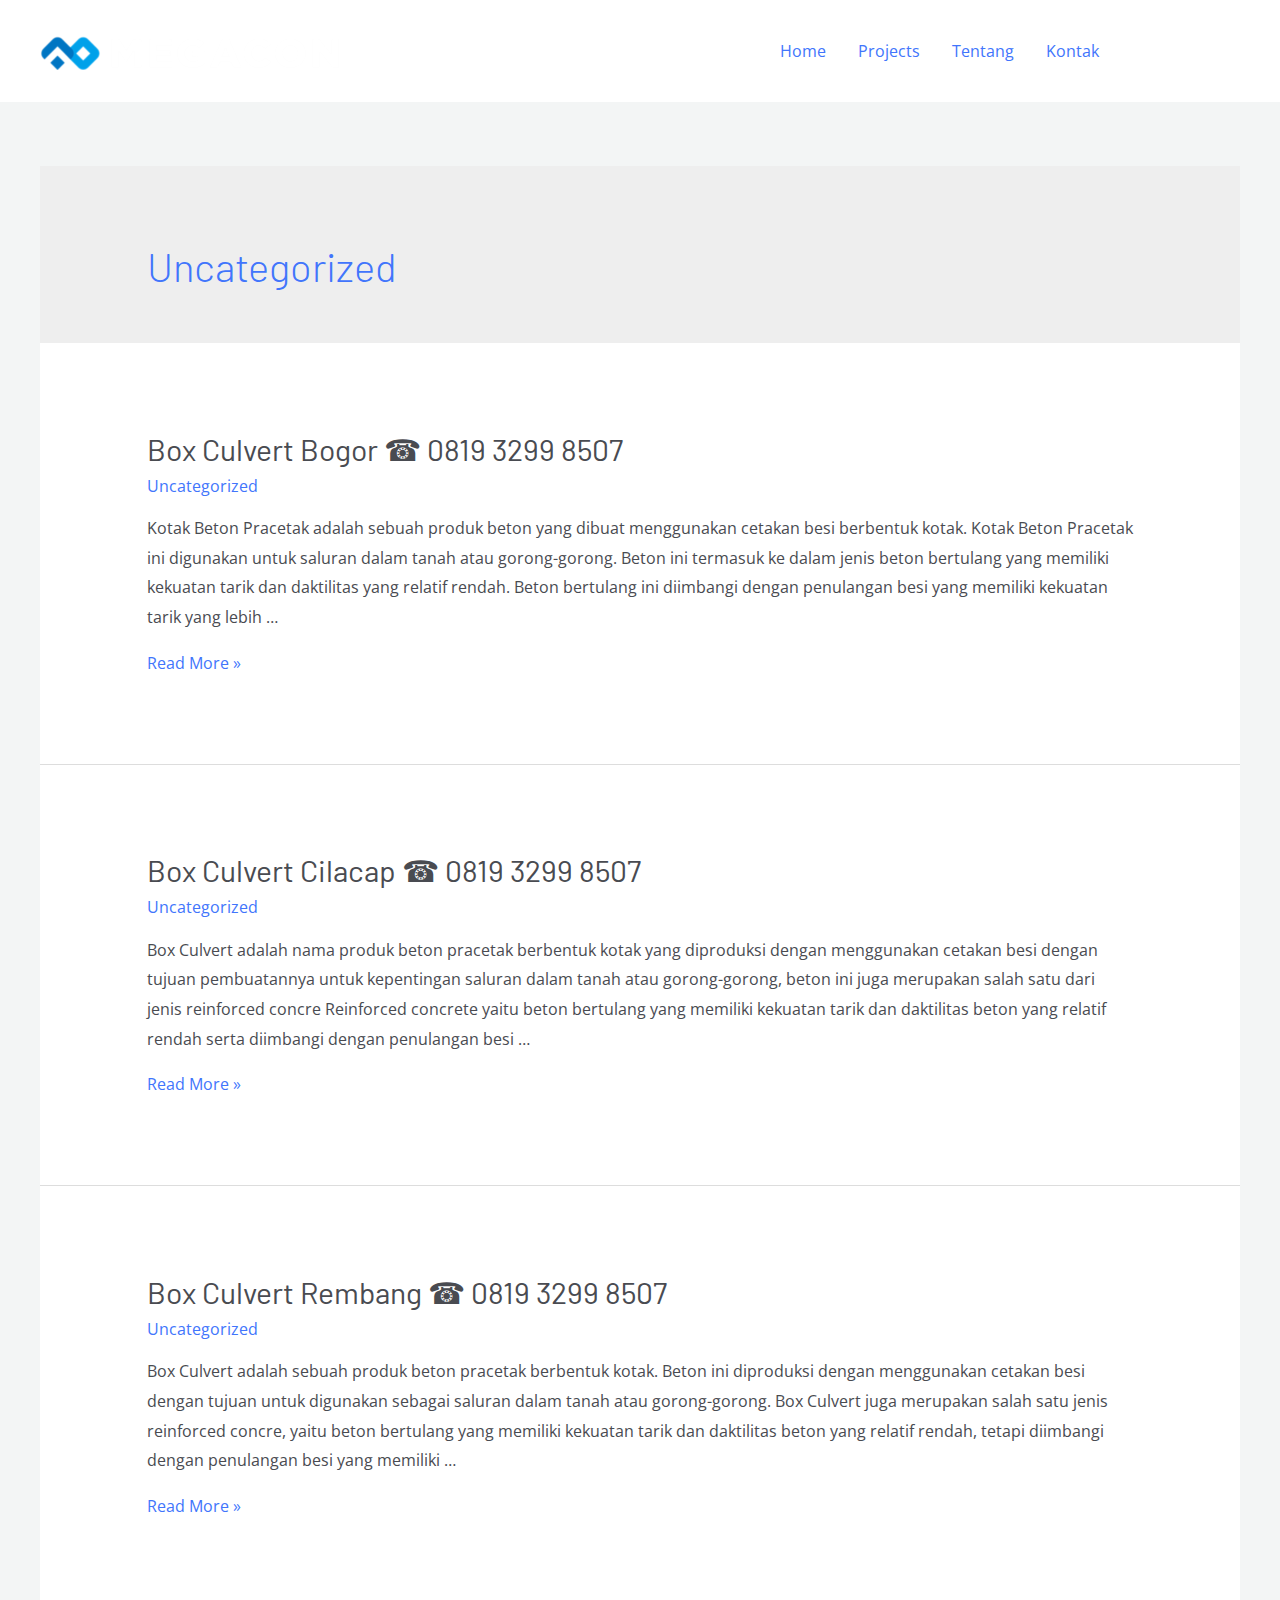
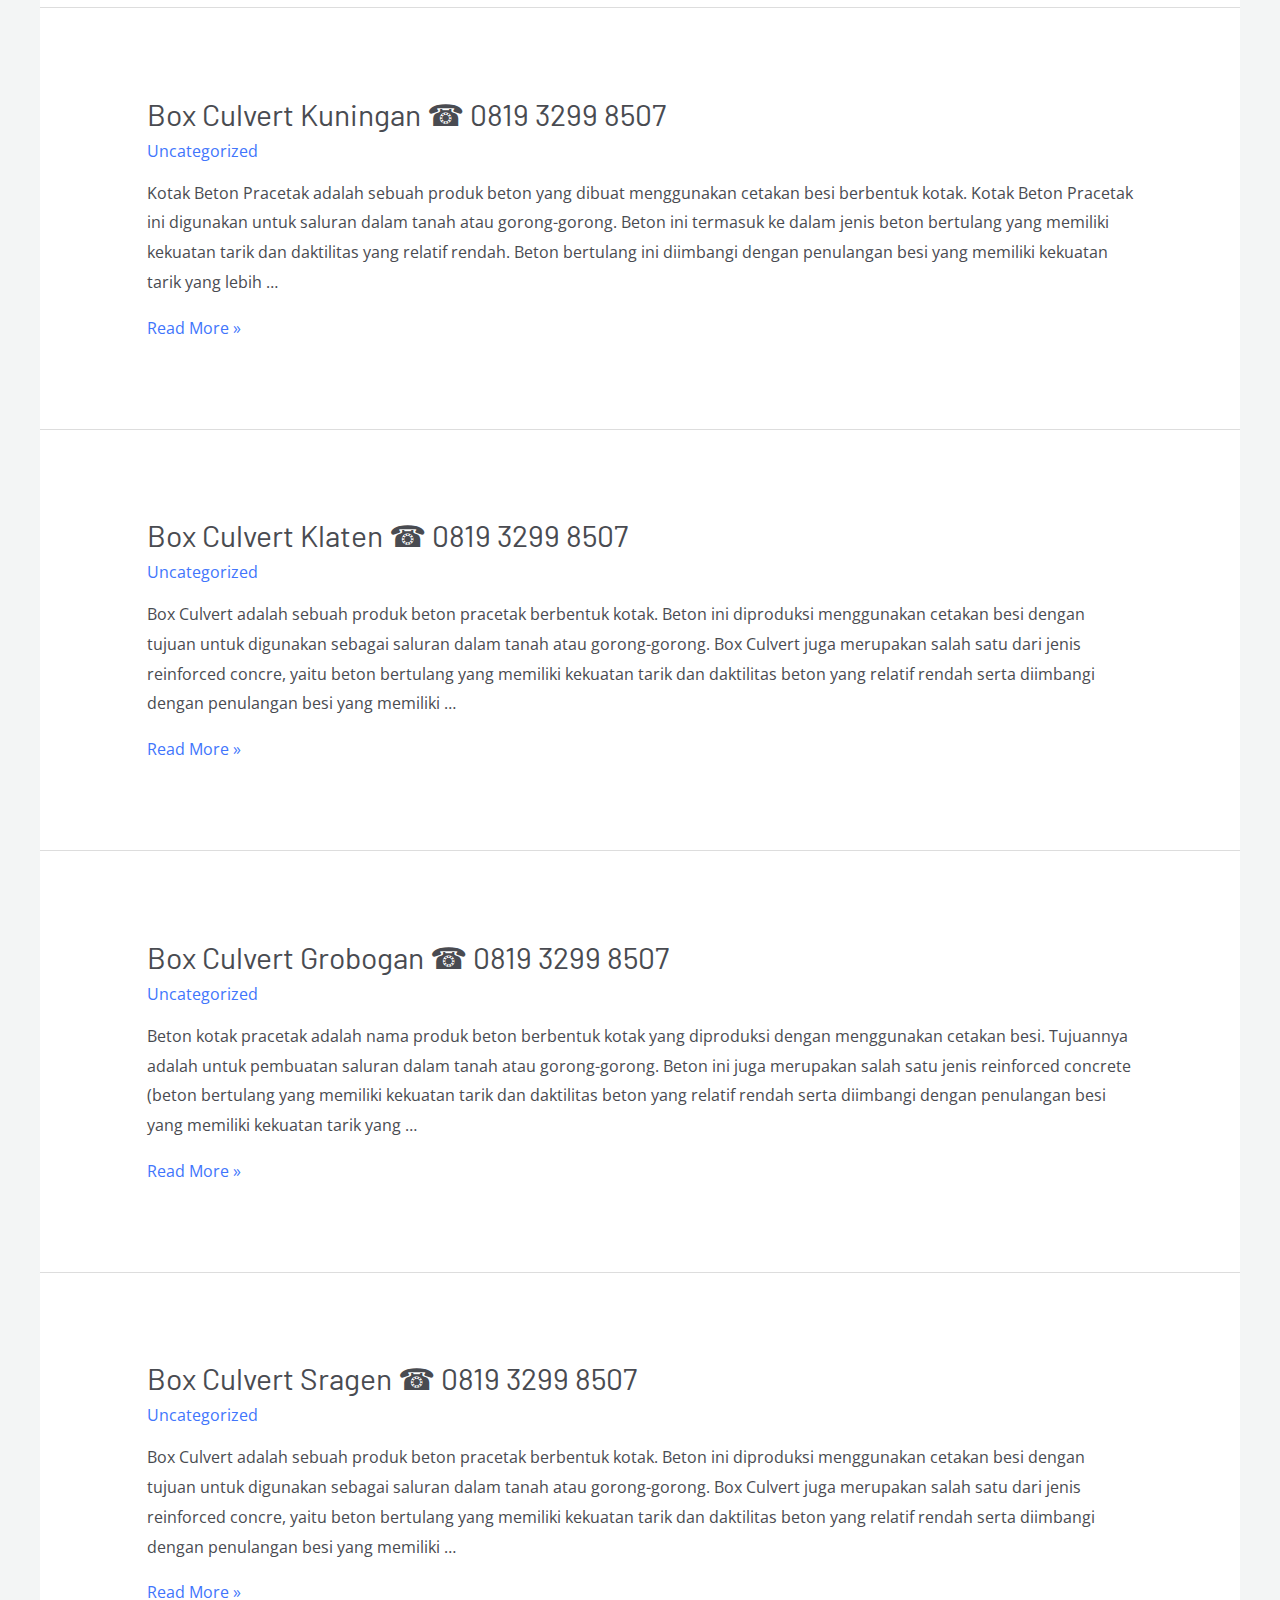
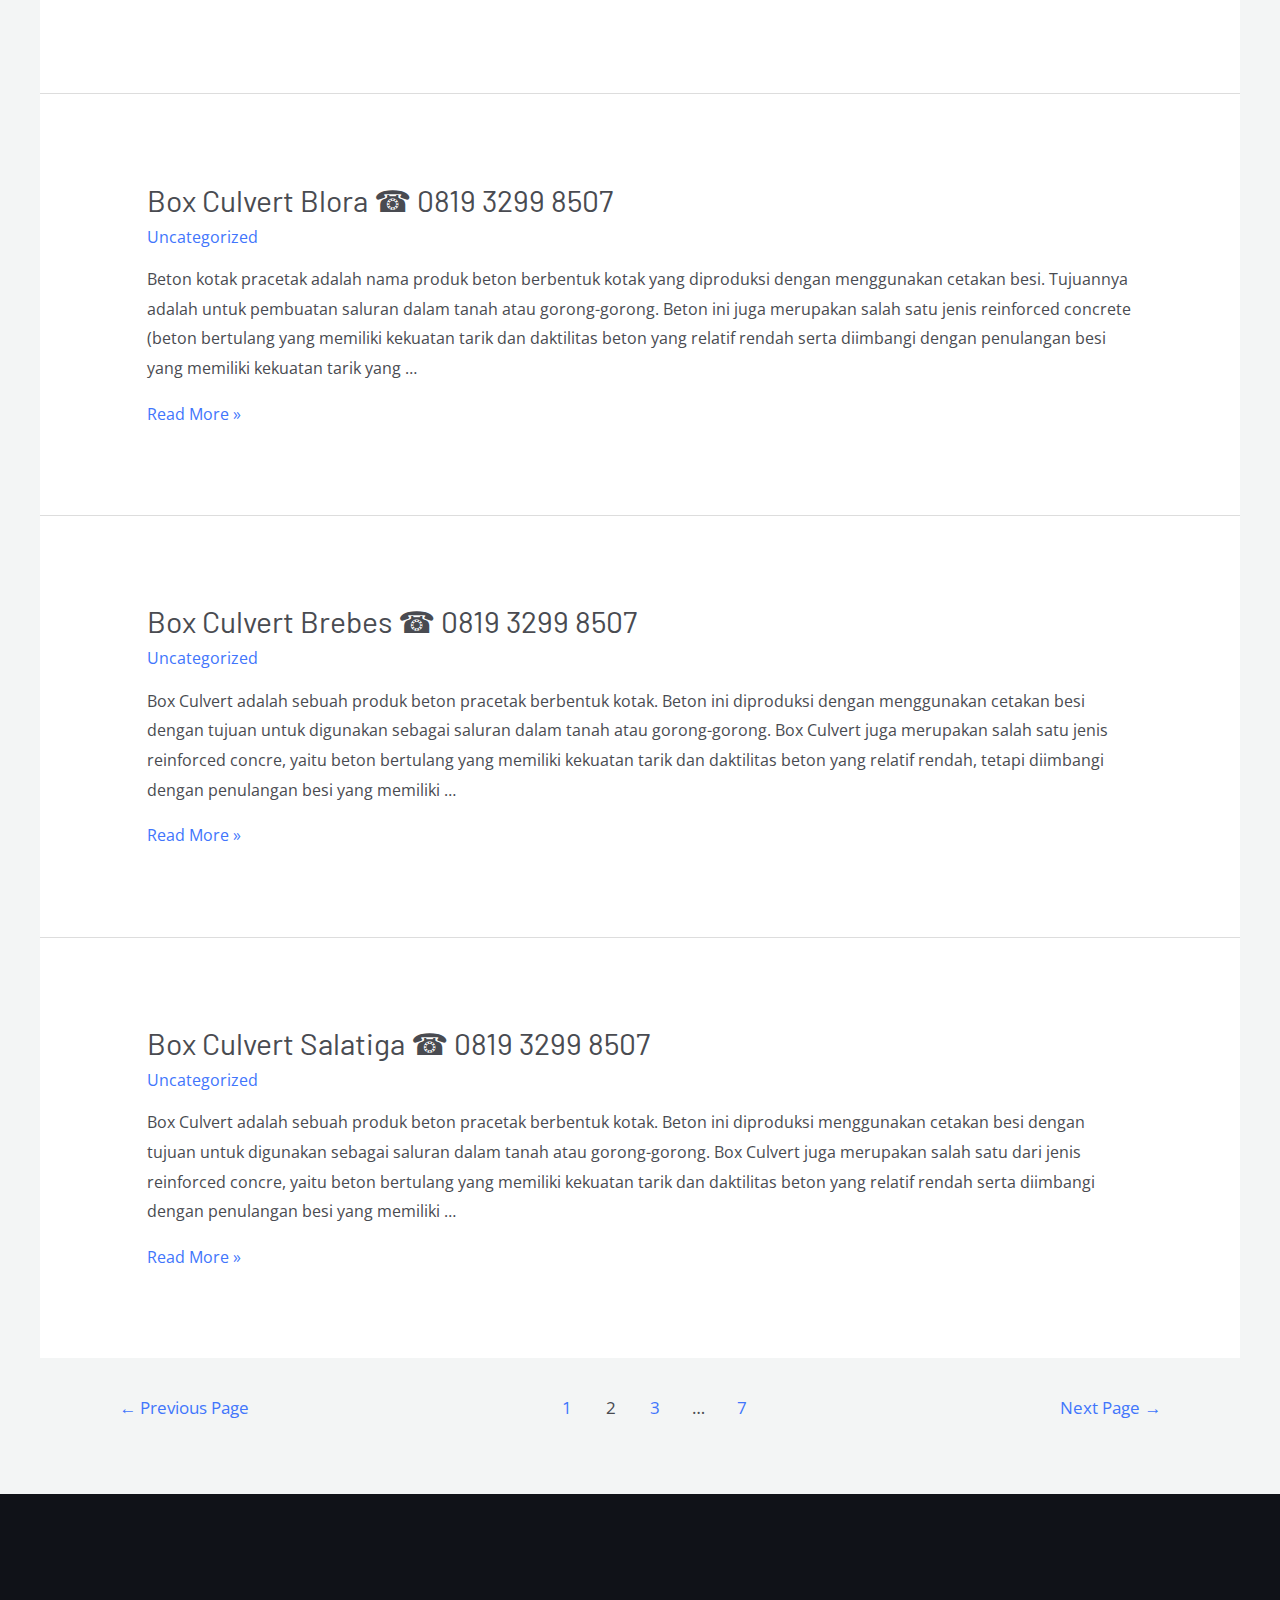
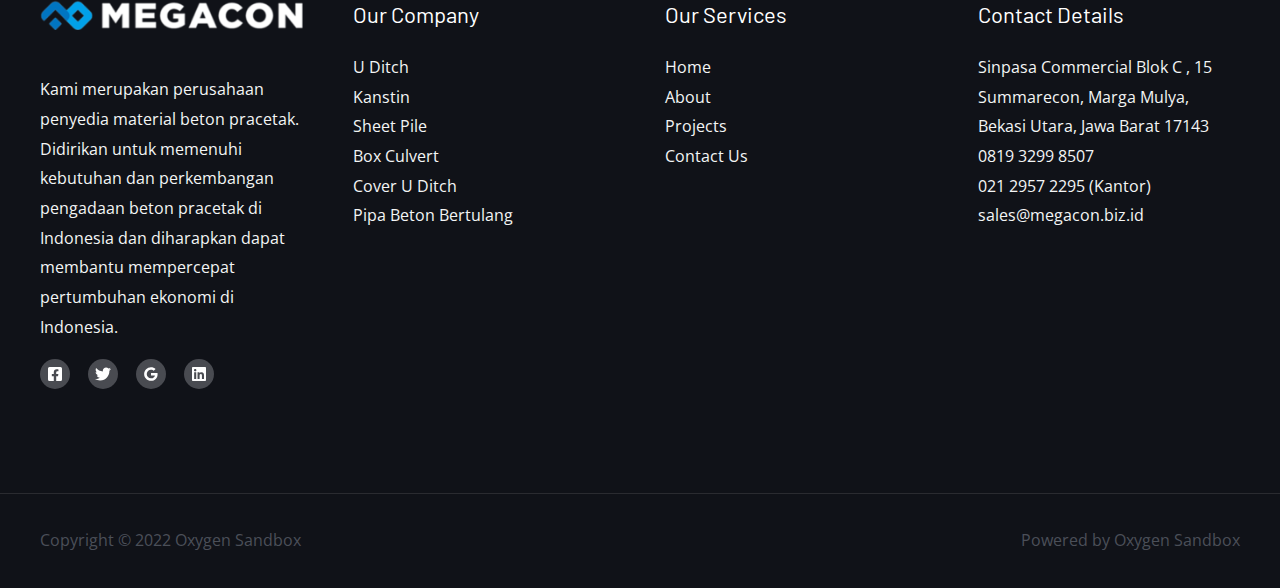
<file: category/uncategorized/page/2/index.html>
<!DOCTYPE html>
<html lang="en-US">
<head>
<meta charset="UTF-8">
<meta name="viewport" content="width=device-width, initial-scale=1">
<link rel="profile" href="https://gmpg.org/xfn/11">

    <meta http-equiv="x-dns-prefetch-control" content="on">
    <link rel="dns-prefetch" href="//ajax.googleapis.com">
    <link rel="dns-prefetch" href="//cdnjs.cloudflare.com">
    <title>Uncategorized - Page 2 - Oxygen Sandbox</title>
<meta name="robots" content="noindex, nofollow">
<link rel="dns-prefetch" href="//fonts.googleapis.com">
<link rel="alternate" type="application/rss+xml" title="Oxygen Sandbox &raquo; Feed" href="/feed">
<link rel="alternate" type="application/rss+xml" title="Oxygen Sandbox &raquo; Comments Feed" href="/comments/feed">
<link rel="alternate" type="application/rss+xml" title="Oxygen Sandbox &raquo; Uncategorized Category Feed" href="/category/uncategorized/feed">
        <link rel="icon" href="data:,">
        <link rel="stylesheet" id="astra-theme-css-css" href="/wp-content/themes/astra/assets/css/minified/frontend.min.css?ver=3.9.4" media="all">
<style id="astra-theme-css-inline-css">.ast-no-sidebar .entry-content .alignfull {margin-left: calc( -50vw + 50%);margin-right: calc( -50vw + 50%);max-width: 100vw;width: 100vw;}.ast-no-sidebar .entry-content .alignwide {margin-left: calc(-41vw + 50%);margin-right: calc(-41vw + 50%);max-width: unset;width: unset;}.ast-no-sidebar .entry-content .alignfull .alignfull,.ast-no-sidebar .entry-content .alignfull .alignwide,.ast-no-sidebar .entry-content .alignwide .alignfull,.ast-no-sidebar .entry-content .alignwide .alignwide,.ast-no-sidebar .entry-content .wp-block-column .alignfull,.ast-no-sidebar .entry-content .wp-block-column .alignwide{width: 100%;margin-left: auto;margin-right: auto;}.wp-block-gallery,.blocks-gallery-grid {margin: 0;}.wp-block-separator {max-width: 100px;}.wp-block-separator.is-style-wide,.wp-block-separator.is-style-dots {max-width: none;}.entry-content .has-2-columns .wp-block-column:first-child {padding-right: 10px;}.entry-content .has-2-columns .wp-block-column:last-child {padding-left: 10px;}@media (max-width: 782px) {.entry-content .wp-block-columns .wp-block-column {flex-basis: 100%;}.entry-content .has-2-columns .wp-block-column:first-child {padding-right: 0;}.entry-content .has-2-columns .wp-block-column:last-child {padding-left: 0;}}body .entry-content .wp-block-latest-posts {margin-left: 0;}body .entry-content .wp-block-latest-posts li {list-style: none;}.ast-no-sidebar .ast-container .entry-content .wp-block-latest-posts {margin-left: 0;}.ast-header-break-point .entry-content .alignwide {margin-left: auto;margin-right: auto;}.entry-content .blocks-gallery-item img {margin-bottom: auto;}.wp-block-pullquote {border-top: 4px solid #555d66;border-bottom: 4px solid #555d66;color: #40464d;}:root{--ast-container-default-xlg-padding:6.67em;--ast-container-default-lg-padding:5.67em;--ast-container-default-slg-padding:4.34em;--ast-container-default-md-padding:3.34em;--ast-container-default-sm-padding:6.67em;--ast-container-default-xs-padding:2.4em;--ast-container-default-xxs-padding:1.4em;}html{font-size:100%;}a,.page-title{color:var(--ast-global-color-0);}a:hover,a:focus{color:var(--ast-global-color-1);}body,button,input,select,textarea,.ast-button,.ast-custom-button{font-family:'Open Sans',sans-serif;font-weight:400;font-size:16px;font-size:1rem;}blockquote{color:var(--ast-global-color-3);}p,.entry-content p{margin-bottom:1em;}h1,.entry-content h1,.entry-content h1 a,h2,.entry-content h2,.entry-content h2 a,h3,.entry-content h3,.entry-content h3 a,h4,.entry-content h4,.entry-content h4 a,h5,.entry-content h5,.entry-content h5 a,h6,.entry-content h6,.entry-content h6 a,.site-title,.site-title a{font-family:'Barlow',sans-serif;font-weight:600;text-transform:capitalize;}.site-title{font-size:35px;font-size:2.1875rem;display:none;}.ast-archive-description .ast-archive-title{font-size:40px;font-size:2.5rem;}.site-header .site-description{font-size:15px;font-size:0.9375rem;display:none;}.entry-title{font-size:30px;font-size:1.875rem;}h1,.entry-content h1,.entry-content h1 a{font-size:72px;font-size:4.5rem;font-family:'Barlow',sans-serif;line-height:1;text-transform:capitalize;}h2,.entry-content h2,.entry-content h2 a{font-size:40px;font-size:2.5rem;font-family:'Barlow',sans-serif;line-height:1;text-transform:capitalize;}h3,.entry-content h3,.entry-content h3 a{font-size:32px;font-size:2rem;font-family:'Barlow',sans-serif;line-height:1;text-transform:capitalize;}h4,.entry-content h4,.entry-content h4 a{font-size:24px;font-size:1.5rem;font-family:'Barlow',sans-serif;text-transform:capitalize;}h5,.entry-content h5,.entry-content h5 a{font-size:20px;font-size:1.25rem;font-family:'Barlow',sans-serif;text-transform:capitalize;}h6,.entry-content h6,.entry-content h6 a{font-size:14px;font-size:0.875rem;font-family:'Barlow',sans-serif;text-transform:capitalize;}.ast-single-post .entry-title,.page-title{font-size:30px;font-size:1.875rem;}::selection{background-color:var(--ast-global-color-0);color:#ffffff;}body,h1,.entry-title a,.entry-content h1,.entry-content h1 a,h2,.entry-content h2,.entry-content h2 a,h3,.entry-content h3,.entry-content h3 a,h4,.entry-content h4,.entry-content h4 a,h5,.entry-content h5,.entry-content h5 a,h6,.entry-content h6,.entry-content h6 a{color:var(--ast-global-color-3);}.tagcloud a:hover,.tagcloud a:focus,.tagcloud a.current-item{color:#ffffff;border-color:var(--ast-global-color-0);background-color:var(--ast-global-color-0);}input:focus,input[type="text"]:focus,input[type="email"]:focus,input[type="url"]:focus,input[type="password"]:focus,input[type="reset"]:focus,input[type="search"]:focus,textarea:focus{border-color:var(--ast-global-color-0);}input[type="radio"]:checked,input[type=reset],input[type="checkbox"]:checked,input[type="checkbox"]:hover:checked,input[type="checkbox"]:focus:checked,input[type=range]::-webkit-slider-thumb{border-color:var(--ast-global-color-0);background-color:var(--ast-global-color-0);box-shadow:none;}.site-footer a:hover + .post-count,.site-footer a:focus + .post-count{background:var(--ast-global-color-0);border-color:var(--ast-global-color-0);}.single .nav-links .nav-previous,.single .nav-links .nav-next{color:var(--ast-global-color-0);}.entry-meta,.entry-meta *{line-height:1.45;color:var(--ast-global-color-0);}.entry-meta a:hover,.entry-meta a:hover *,.entry-meta a:focus,.entry-meta a:focus *,.page-links > .page-link,.page-links .page-link:hover,.post-navigation a:hover{color:var(--ast-global-color-1);}#cat option,.secondary .calendar_wrap thead a,.secondary .calendar_wrap thead a:visited{color:var(--ast-global-color-0);}.secondary .calendar_wrap #today,.ast-progress-val span{background:var(--ast-global-color-0);}.secondary a:hover + .post-count,.secondary a:focus + .post-count{background:var(--ast-global-color-0);border-color:var(--ast-global-color-0);}.calendar_wrap #today > a{color:#ffffff;}.page-links .page-link,.single .post-navigation a{color:var(--ast-global-color-0);}.widget-title{font-size:22px;font-size:1.375rem;color:var(--ast-global-color-3);}.site-logo-img img{ transition:all 0.2s linear;}@media (max-width:768px){#ast-desktop-header{display:none;}}@media (min-width:768px){#ast-mobile-header{display:none;}}.wp-block-buttons.aligncenter{justify-content:center;}@media (max-width:782px){.entry-content .wp-block-columns .wp-block-column{margin-left:0px;}}.wp-block-image.aligncenter{margin-left:auto;margin-right:auto;}.wp-block-table.aligncenter{margin-left:auto;margin-right:auto;}@media (max-width:768px){.ast-separate-container #primary,.ast-separate-container #secondary{padding:1.5em 0;}#primary,#secondary{padding:1.5em 0;margin:0;}.ast-left-sidebar #content > .ast-container{display:flex;flex-direction:column-reverse;width:100%;}.ast-separate-container .ast-article-post,.ast-separate-container .ast-article-single{padding:1.5em 2.14em;}.ast-author-box img.avatar{margin:20px 0 0 0;}}@media (min-width:769px){.ast-separate-container.ast-right-sidebar #primary,.ast-separate-container.ast-left-sidebar #primary{border:0;}.search-no-results.ast-separate-container #primary{margin-bottom:4em;}}.elementor-button-wrapper .elementor-button{border-style:solid;text-decoration:none;border-top-width:0;border-right-width:0;border-left-width:0;border-bottom-width:0;}body .elementor-button.elementor-size-sm,body .elementor-button.elementor-size-xs,body .elementor-button.elementor-size-md,body .elementor-button.elementor-size-lg,body .elementor-button.elementor-size-xl,body .elementor-button{border-radius:0px;padding-top:18px;padding-right:32px;padding-bottom:18px;padding-left:32px;}.elementor-button-wrapper .elementor-button{border-color:var(--ast-global-color-0);background-color:var(--ast-global-color-0);}.elementor-button-wrapper .elementor-button:hover,.elementor-button-wrapper .elementor-button:focus{color:var(--ast-global-color-5);background-color:var(--ast-global-color-1);border-color:var(--ast-global-color-1);}.wp-block-button .wp-block-button__link ,.elementor-button-wrapper .elementor-button,.elementor-button-wrapper .elementor-button:visited{color:var(--ast-global-color-5);}.elementor-button-wrapper .elementor-button{font-family:inherit;font-weight:600;line-height:1;text-transform:capitalize;}body .elementor-button.elementor-size-sm,body .elementor-button.elementor-size-xs,body .elementor-button.elementor-size-md,body .elementor-button.elementor-size-lg,body .elementor-button.elementor-size-xl,body .elementor-button{font-size:14px;font-size:0.875rem;}.wp-block-button .wp-block-button__link:hover,.wp-block-button .wp-block-button__link:focus{color:var(--ast-global-color-5);background-color:var(--ast-global-color-1);border-color:var(--ast-global-color-1);}.elementor-widget-heading h1.elementor-heading-title{line-height:1;}.elementor-widget-heading h2.elementor-heading-title{line-height:1;}.elementor-widget-heading h3.elementor-heading-title{line-height:1;}.wp-block-button .wp-block-button__link{border-top-width:0;border-right-width:0;border-left-width:0;border-bottom-width:0;border-color:var(--ast-global-color-0);background-color:var(--ast-global-color-0);color:var(--ast-global-color-5);font-family:inherit;font-weight:600;line-height:1;text-transform:capitalize;font-size:14px;font-size:0.875rem;border-radius:0px;padding-top:18px;padding-right:32px;padding-bottom:18px;padding-left:32px;}.menu-toggle,button,.ast-button,.ast-custom-button,.button,input#submit,input[type="button"],input[type="submit"],input[type="reset"]{border-style:solid;border-top-width:0;border-right-width:0;border-left-width:0;border-bottom-width:0;color:var(--ast-global-color-5);border-color:var(--ast-global-color-0);background-color:var(--ast-global-color-0);border-radius:0px;padding-top:18px;padding-right:32px;padding-bottom:18px;padding-left:32px;font-family:inherit;font-weight:600;font-size:14px;font-size:0.875rem;line-height:1;text-transform:capitalize;}button:focus,.menu-toggle:hover,button:hover,.ast-button:hover,.ast-custom-button:hover .button:hover,.ast-custom-button:hover ,input[type=reset]:hover,input[type=reset]:focus,input#submit:hover,input#submit:focus,input[type="button"]:hover,input[type="button"]:focus,input[type="submit"]:hover,input[type="submit"]:focus{color:var(--ast-global-color-5);background-color:var(--ast-global-color-1);border-color:var(--ast-global-color-1);}@media (min-width:544px){.ast-container{max-width:100%;}}@media (max-width:544px){.ast-separate-container .ast-article-post,.ast-separate-container .ast-article-single,.ast-separate-container .comments-title,.ast-separate-container .ast-archive-description{padding:1.5em 1em;}.ast-separate-container #content .ast-container{padding-left:0.54em;padding-right:0.54em;}.ast-separate-container .ast-comment-list li.depth-1{padding:1.5em 1em;margin-bottom:1.5em;}.ast-separate-container .ast-comment-list .bypostauthor{padding:.5em;}.ast-search-menu-icon.ast-dropdown-active .search-field{width:170px;}}@media (max-width:768px){.ast-mobile-header-stack .main-header-bar .ast-search-menu-icon{display:inline-block;}.ast-header-break-point.ast-header-custom-item-outside .ast-mobile-header-stack .main-header-bar .ast-search-icon{margin:0;}.ast-comment-avatar-wrap img{max-width:2.5em;}.ast-separate-container .ast-comment-list li.depth-1{padding:1.5em 2.14em;}.ast-separate-container .comment-respond{padding:2em 2.14em;}.ast-comment-meta{padding:0 1.8888em 1.3333em;}}body,.ast-separate-container{background-color:var(--ast-global-color-4);;background-image:none;;}.ast-no-sidebar.ast-separate-container .entry-content .alignfull {margin-left: -6.67em;margin-right: -6.67em;width: auto;}@media (max-width: 1200px) {.ast-no-sidebar.ast-separate-container .entry-content .alignfull {margin-left: -2.4em;margin-right: -2.4em;}}@media (max-width: 768px) {.ast-no-sidebar.ast-separate-container .entry-content .alignfull {margin-left: -2.14em;margin-right: -2.14em;}}@media (max-width: 544px) {.ast-no-sidebar.ast-separate-container .entry-content .alignfull {margin-left: -1em;margin-right: -1em;}}.ast-no-sidebar.ast-separate-container .entry-content .alignwide {margin-left: -20px;margin-right: -20px;}.ast-no-sidebar.ast-separate-container .entry-content .wp-block-column .alignfull,.ast-no-sidebar.ast-separate-container .entry-content .wp-block-column .alignwide {margin-left: auto;margin-right: auto;width: 100%;}@media (max-width:768px){.site-title{display:none;}.ast-archive-description .ast-archive-title{font-size:40px;}.site-header .site-description{display:none;}.entry-title{font-size:30px;}h1,.entry-content h1,.entry-content h1 a{font-size:48px;}h2,.entry-content h2,.entry-content h2 a{font-size:32px;}h3,.entry-content h3,.entry-content h3 a{font-size:28px;}h4,.entry-content h4,.entry-content h4 a{font-size:24px;font-size:1.5rem;}h5,.entry-content h5,.entry-content h5 a{font-size:20px;font-size:1.25rem;}h6,.entry-content h6,.entry-content h6 a{font-size:13px;font-size:0.8125rem;}.ast-single-post .entry-title,.page-title{font-size:30px;}}@media (max-width:544px){.site-title{display:none;}.ast-archive-description .ast-archive-title{font-size:40px;}.site-header .site-description{display:none;}.entry-title{font-size:30px;}h1,.entry-content h1,.entry-content h1 a{font-size:36px;}h2,.entry-content h2,.entry-content h2 a{font-size:32px;}h3,.entry-content h3,.entry-content h3 a{font-size:28px;}h4,.entry-content h4,.entry-content h4 a{font-size:22px;font-size:1.375rem;}h5,.entry-content h5,.entry-content h5 a{font-size:18px;font-size:1.125rem;}h6,.entry-content h6,.entry-content h6 a{font-size:12px;font-size:0.75rem;}.ast-single-post .entry-title,.page-title{font-size:30px;}}@media (max-width:768px){html{font-size:91.2%;}}@media (max-width:544px){html{font-size:91.2%;}}@media (min-width:769px){.ast-container{max-width:1240px;}}@font-face {font-family: "Astra";src: url(/wp-content/themes/astra/assets/fonts/astra.woff) format("woff"),url(/wp-content/themes/astra/assets/fonts/astra.ttf) format("truetype"),url(/wp-content/themes/astra/assets/fonts/astra.svg#astra) format("svg");font-weight: normal;font-style: normal;font-display: fallback;}@media (min-width:769px){.main-header-menu .sub-menu .menu-item.ast-left-align-sub-menu:hover > .sub-menu,.main-header-menu .sub-menu .menu-item.ast-left-align-sub-menu.focus > .sub-menu{margin-left:-2px;}}.footer-widget-area[data-section^="section-fb-html-"] .ast-builder-html-element{text-align:center;}.astra-icon-down_arrow::after {content: "\e900";font-family: Astra;}.astra-icon-close::after {content: "\e5cd";font-family: Astra;}.astra-icon-drag_handle::after {content: "\e25d";font-family: Astra;}.astra-icon-format_align_justify::after {content: "\e235";font-family: Astra;}.astra-icon-menu::after {content: "\e5d2";font-family: Astra;}.astra-icon-reorder::after {content: "\e8fe";font-family: Astra;}.astra-icon-search::after {content: "\e8b6";font-family: Astra;}.astra-icon-zoom_in::after {content: "\e56b";font-family: Astra;}.astra-icon-check-circle::after {content: "\e901";font-family: Astra;}.astra-icon-shopping-cart::after {content: "\f07a";font-family: Astra;}.astra-icon-shopping-bag::after {content: "\f290";font-family: Astra;}.astra-icon-shopping-basket::after {content: "\f291";font-family: Astra;}.astra-icon-circle-o::after {content: "\e903";font-family: Astra;}.astra-icon-certificate::after {content: "\e902";font-family: Astra;}blockquote {padding: 1.2em;}:root .has-ast-global-color-0-color{color:var(--ast-global-color-0);}:root .has-ast-global-color-0-background-color{background-color:var(--ast-global-color-0);}:root .wp-block-button .has-ast-global-color-0-color{color:var(--ast-global-color-0);}:root .wp-block-button .has-ast-global-color-0-background-color{background-color:var(--ast-global-color-0);}:root .has-ast-global-color-1-color{color:var(--ast-global-color-1);}:root .has-ast-global-color-1-background-color{background-color:var(--ast-global-color-1);}:root .wp-block-button .has-ast-global-color-1-color{color:var(--ast-global-color-1);}:root .wp-block-button .has-ast-global-color-1-background-color{background-color:var(--ast-global-color-1);}:root .has-ast-global-color-2-color{color:var(--ast-global-color-2);}:root .has-ast-global-color-2-background-color{background-color:var(--ast-global-color-2);}:root .wp-block-button .has-ast-global-color-2-color{color:var(--ast-global-color-2);}:root .wp-block-button .has-ast-global-color-2-background-color{background-color:var(--ast-global-color-2);}:root .has-ast-global-color-3-color{color:var(--ast-global-color-3);}:root .has-ast-global-color-3-background-color{background-color:var(--ast-global-color-3);}:root .wp-block-button .has-ast-global-color-3-color{color:var(--ast-global-color-3);}:root .wp-block-button .has-ast-global-color-3-background-color{background-color:var(--ast-global-color-3);}:root .has-ast-global-color-4-color{color:var(--ast-global-color-4);}:root .has-ast-global-color-4-background-color{background-color:var(--ast-global-color-4);}:root .wp-block-button .has-ast-global-color-4-color{color:var(--ast-global-color-4);}:root .wp-block-button .has-ast-global-color-4-background-color{background-color:var(--ast-global-color-4);}:root .has-ast-global-color-5-color{color:var(--ast-global-color-5);}:root .has-ast-global-color-5-background-color{background-color:var(--ast-global-color-5);}:root .wp-block-button .has-ast-global-color-5-color{color:var(--ast-global-color-5);}:root .wp-block-button .has-ast-global-color-5-background-color{background-color:var(--ast-global-color-5);}:root .has-ast-global-color-6-color{color:var(--ast-global-color-6);}:root .has-ast-global-color-6-background-color{background-color:var(--ast-global-color-6);}:root .wp-block-button .has-ast-global-color-6-color{color:var(--ast-global-color-6);}:root .wp-block-button .has-ast-global-color-6-background-color{background-color:var(--ast-global-color-6);}:root .has-ast-global-color-7-color{color:var(--ast-global-color-7);}:root .has-ast-global-color-7-background-color{background-color:var(--ast-global-color-7);}:root .wp-block-button .has-ast-global-color-7-color{color:var(--ast-global-color-7);}:root .wp-block-button .has-ast-global-color-7-background-color{background-color:var(--ast-global-color-7);}:root .has-ast-global-color-8-color{color:var(--ast-global-color-8);}:root .has-ast-global-color-8-background-color{background-color:var(--ast-global-color-8);}:root .wp-block-button .has-ast-global-color-8-color{color:var(--ast-global-color-8);}:root .wp-block-button .has-ast-global-color-8-background-color{background-color:var(--ast-global-color-8);}:root{--ast-global-color-0:#4175FC;--ast-global-color-1:#084AF3;--ast-global-color-2:#101218;--ast-global-color-3:#494B51;--ast-global-color-4:#F3F5F5;--ast-global-color-5:#FFFFFF;--ast-global-color-6:#000000;--ast-global-color-7:#4B4F58;--ast-global-color-8:#F6F7F8;}:root {--ast-border-color : #dddddd;}.ast-breadcrumbs .trail-browse,.ast-breadcrumbs .trail-items,.ast-breadcrumbs .trail-items li{display:inline-block;margin:0;padding:0;border:none;background:inherit;text-indent:0;}.ast-breadcrumbs .trail-browse{font-size:inherit;font-style:inherit;font-weight:inherit;color:inherit;}.ast-breadcrumbs .trail-items{list-style:none;}.trail-items li::after{padding:0 0.3em;content:"\00bb";}.trail-items li:last-of-type::after{display:none;}h1,.entry-content h1,h2,.entry-content h2,h3,.entry-content h3,h4,.entry-content h4,h5,.entry-content h5,h6,.entry-content h6{color:var(--ast-global-color-2);}@media (max-width:768px){.ast-builder-grid-row-container.ast-builder-grid-row-tablet-3-firstrow .ast-builder-grid-row > *:first-child,.ast-builder-grid-row-container.ast-builder-grid-row-tablet-3-lastrow .ast-builder-grid-row > *:last-child{grid-column:1 / -1;}}@media (max-width:544px){.ast-builder-grid-row-container.ast-builder-grid-row-mobile-3-firstrow .ast-builder-grid-row > *:first-child,.ast-builder-grid-row-container.ast-builder-grid-row-mobile-3-lastrow .ast-builder-grid-row > *:last-child{grid-column:1 / -1;}}.ast-builder-layout-element[data-section="title_tagline"]{display:flex;}@media (max-width:768px){.ast-header-break-point .ast-builder-layout-element[data-section="title_tagline"]{display:flex;}}@media (max-width:544px){.ast-header-break-point .ast-builder-layout-element[data-section="title_tagline"]{display:flex;}}.ast-builder-menu-1{font-family:inherit;font-weight:inherit;}.ast-builder-menu-1 .sub-menu,.ast-builder-menu-1 .inline-on-mobile .sub-menu{border-top-width:1px;border-bottom-width:1px;border-right-width:1px;border-left-width:1px;border-color:#eaeaea;border-style:solid;border-radius:0px;}.ast-builder-menu-1 .main-header-menu > .menu-item > .sub-menu,.ast-builder-menu-1 .main-header-menu > .menu-item > .astra-full-megamenu-wrapper{margin-top:0px;}.ast-desktop .ast-builder-menu-1 .main-header-menu > .menu-item > .sub-menu:before,.ast-desktop .ast-builder-menu-1 .main-header-menu > .menu-item > .astra-full-megamenu-wrapper:before{height:calc( 0px + 5px );}.ast-desktop .ast-builder-menu-1 .menu-item .sub-menu .menu-link{border-style:none;}@media (max-width:768px){.ast-header-break-point .ast-builder-menu-1 .menu-item.menu-item-has-children > .ast-menu-toggle{top:0;}.ast-builder-menu-1 .menu-item-has-children > .menu-link:after{content:unset;}.ast-builder-menu-1 .main-header-menu > .menu-item > .sub-menu,.ast-builder-menu-1 .main-header-menu > .menu-item > .astra-full-megamenu-wrapper{margin-top:0;}}@media (max-width:544px){.ast-header-break-point .ast-builder-menu-1 .menu-item.menu-item-has-children > .ast-menu-toggle{top:0;}.ast-builder-menu-1 .main-header-menu > .menu-item > .sub-menu,.ast-builder-menu-1 .main-header-menu > .menu-item > .astra-full-megamenu-wrapper{margin-top:0;}}.ast-builder-menu-1{display:flex;}@media (max-width:768px){.ast-header-break-point .ast-builder-menu-1{display:flex;}}@media (max-width:544px){.ast-header-break-point .ast-builder-menu-1{display:flex;}}.ast-builder-social-element:hover {color: #0274be;}.ast-social-stack-desktop .ast-builder-social-element,.ast-social-stack-tablet .ast-builder-social-element,.ast-social-stack-mobile .ast-builder-social-element {margin-top: 6px;margin-bottom: 6px;}.ast-social-color-type-official .ast-builder-social-element,.ast-social-color-type-official .social-item-label {color: var(--color);background-color: var(--background-color);}.header-social-inner-wrap.ast-social-color-type-official .ast-builder-social-element svg,.footer-social-inner-wrap.ast-social-color-type-official .ast-builder-social-element svg {fill: currentColor;}.social-show-label-true .ast-builder-social-element {width: auto;padding: 0 0.4em;}[data-section^="section-fb-social-icons-"] .footer-social-inner-wrap {text-align: center;}.ast-footer-social-wrap {width: 100%;}.ast-footer-social-wrap .ast-builder-social-element:first-child {margin-left: 0;}.ast-footer-social-wrap .ast-builder-social-element:last-child {margin-right: 0;}.ast-header-social-wrap .ast-builder-social-element:first-child {margin-left: 0;}.ast-header-social-wrap .ast-builder-social-element:last-child {margin-right: 0;}.ast-builder-social-element {line-height: 1;color: #3a3a3a;background: transparent;vertical-align: middle;transition: all 0.01s;margin-left: 6px;margin-right: 6px;justify-content: center;align-items: center;}.ast-builder-social-element {line-height: 1;color: #3a3a3a;background: transparent;vertical-align: middle;transition: all 0.01s;margin-left: 6px;margin-right: 6px;justify-content: center;align-items: center;}.ast-builder-social-element .social-item-label {padding-left: 6px;}.ast-header-social-1-wrap .ast-builder-social-element{margin-left:15px;margin-right:15px;}.ast-header-social-1-wrap .ast-builder-social-element svg{width:15px;height:15px;}.ast-header-social-1-wrap .ast-social-color-type-custom svg{fill:var(--ast-global-color-5);}.ast-header-social-1-wrap .ast-social-color-type-custom .ast-builder-social-element:hover{color:var(--ast-global-color-4);}.ast-header-social-1-wrap .ast-social-color-type-custom .ast-builder-social-element:hover svg{fill:var(--ast-global-color-4);}.ast-header-social-1-wrap .ast-social-color-type-custom .social-item-label{color:var(--ast-global-color-5);}.ast-header-social-1-wrap .ast-builder-social-element:hover .social-item-label{color:var(--ast-global-color-4);}.ast-builder-layout-element[data-section="section-hb-social-icons-1"]{display:flex;}@media (max-width:768px){.ast-header-break-point .ast-builder-layout-element[data-section="section-hb-social-icons-1"]{display:flex;}}@media (max-width:544px){.ast-header-break-point .ast-builder-layout-element[data-section="section-hb-social-icons-1"]{display:flex;}}.site-below-footer-wrap{padding-top:20px;padding-bottom:20px;}.site-below-footer-wrap[data-section="section-below-footer-builder"]{background-color:;;background-image:none;;min-height:80px;border-style:solid;border-width:0px;border-top-width:1px;border-top-color:rgba(124,125,127,0.24);}.site-below-footer-wrap[data-section="section-below-footer-builder"] .ast-builder-grid-row{max-width:1200px;margin-left:auto;margin-right:auto;}.site-below-footer-wrap[data-section="section-below-footer-builder"] .ast-builder-grid-row,.site-below-footer-wrap[data-section="section-below-footer-builder"] .site-footer-section{align-items:flex-start;}.site-below-footer-wrap[data-section="section-below-footer-builder"].ast-footer-row-inline .site-footer-section{display:flex;margin-bottom:0;}.ast-builder-grid-row-2-equal .ast-builder-grid-row{grid-template-columns:repeat( 2,1fr );}@media (max-width:768px){.site-below-footer-wrap[data-section="section-below-footer-builder"].ast-footer-row-tablet-inline .site-footer-section{display:flex;margin-bottom:0;}.site-below-footer-wrap[data-section="section-below-footer-builder"].ast-footer-row-tablet-stack .site-footer-section{display:block;margin-bottom:10px;}.ast-builder-grid-row-container.ast-builder-grid-row-tablet-2-equal .ast-builder-grid-row{grid-template-columns:repeat( 2,1fr );}}@media (max-width:544px){.site-below-footer-wrap[data-section="section-below-footer-builder"].ast-footer-row-mobile-inline .site-footer-section{display:flex;margin-bottom:0;}.site-below-footer-wrap[data-section="section-below-footer-builder"].ast-footer-row-mobile-stack .site-footer-section{display:block;margin-bottom:10px;}.ast-builder-grid-row-container.ast-builder-grid-row-mobile-full .ast-builder-grid-row{grid-template-columns:1fr;}}.site-below-footer-wrap[data-section="section-below-footer-builder"]{padding-top:32px;padding-bottom:32px;padding-left:30px;padding-right:30px;}@media (max-width:768px){.site-below-footer-wrap[data-section="section-below-footer-builder"]{padding-top:40px;padding-bottom:40px;padding-left:40px;padding-right:40px;}}.site-below-footer-wrap[data-section="section-below-footer-builder"]{display:grid;}@media (max-width:768px){.ast-header-break-point .site-below-footer-wrap[data-section="section-below-footer-builder"]{display:grid;}}@media (max-width:544px){.ast-header-break-point .site-below-footer-wrap[data-section="section-below-footer-builder"]{display:grid;}}.ast-builder-html-element img.alignnone{display:inline-block;}.ast-builder-html-element p:first-child{margin-top:0;}.ast-builder-html-element p:last-child{margin-bottom:0;}.ast-header-break-point .main-header-bar .ast-builder-html-element{line-height:1.85714285714286;}.footer-widget-area[data-section="section-fb-html-1"] .ast-builder-html-element{color:var(--ast-global-color-7);}.footer-widget-area[data-section="section-fb-html-1"]{display:block;}@media (max-width:768px){.ast-header-break-point .footer-widget-area[data-section="section-fb-html-1"]{display:block;}}@media (max-width:544px){.ast-header-break-point .footer-widget-area[data-section="section-fb-html-1"]{display:block;}}.footer-widget-area[data-section="section-fb-html-1"] .ast-builder-html-element{text-align:right;}@media (max-width:768px){.footer-widget-area[data-section="section-fb-html-1"] .ast-builder-html-element{text-align:center;}}@media (max-width:544px){.footer-widget-area[data-section="section-fb-html-1"] .ast-builder-html-element{text-align:center;}}.ast-footer-copyright{text-align:left;}.ast-footer-copyright {color:var(--ast-global-color-7);}@media (max-width:768px){.ast-footer-copyright{text-align:center;}}@media (max-width:544px){.ast-footer-copyright{text-align:center;}}.ast-footer-copyright.ast-builder-layout-element{display:flex;}@media (max-width:768px){.ast-header-break-point .ast-footer-copyright.ast-builder-layout-element{display:flex;}}@media (max-width:544px){.ast-header-break-point .ast-footer-copyright.ast-builder-layout-element{display:flex;}}.ast-builder-social-element:hover {color: #0274be;}.ast-social-stack-desktop .ast-builder-social-element,.ast-social-stack-tablet .ast-builder-social-element,.ast-social-stack-mobile .ast-builder-social-element {margin-top: 6px;margin-bottom: 6px;}.ast-social-color-type-official .ast-builder-social-element,.ast-social-color-type-official .social-item-label {color: var(--color);background-color: var(--background-color);}.header-social-inner-wrap.ast-social-color-type-official .ast-builder-social-element svg,.footer-social-inner-wrap.ast-social-color-type-official .ast-builder-social-element svg {fill: currentColor;}.social-show-label-true .ast-builder-social-element {width: auto;padding: 0 0.4em;}[data-section^="section-fb-social-icons-"] .footer-social-inner-wrap {text-align: center;}.ast-footer-social-wrap {width: 100%;}.ast-footer-social-wrap .ast-builder-social-element:first-child {margin-left: 0;}.ast-footer-social-wrap .ast-builder-social-element:last-child {margin-right: 0;}.ast-header-social-wrap .ast-builder-social-element:first-child {margin-left: 0;}.ast-header-social-wrap .ast-builder-social-element:last-child {margin-right: 0;}.ast-builder-social-element {line-height: 1;color: #3a3a3a;background: transparent;vertical-align: middle;transition: all 0.01s;margin-left: 6px;margin-right: 6px;justify-content: center;align-items: center;}.ast-builder-social-element {line-height: 1;color: #3a3a3a;background: transparent;vertical-align: middle;transition: all 0.01s;margin-left: 6px;margin-right: 6px;justify-content: center;align-items: center;}.ast-builder-social-element .social-item-label {padding-left: 6px;}.ast-footer-social-1-wrap .ast-builder-social-element{margin-left:9px;margin-right:9px;padding:7px;border-radius:50px;background:var(--ast-global-color-3);}.ast-footer-social-1-wrap .ast-builder-social-element svg{width:16px;height:16px;}.ast-footer-social-1-wrap .ast-social-icon-image-wrap{margin:7px;}.ast-footer-social-1-wrap .ast-social-color-type-custom svg{fill:var(--ast-global-color-5);}.ast-footer-social-1-wrap .ast-social-color-type-custom .ast-builder-social-element:hover{color:var(--ast-global-color-5);background:var(--ast-global-color-0);}.ast-footer-social-1-wrap .ast-social-color-type-custom .ast-builder-social-element:hover svg{fill:var(--ast-global-color-5);}.ast-footer-social-1-wrap .ast-social-color-type-custom .social-item-label{color:var(--ast-global-color-5);}.ast-footer-social-1-wrap .ast-builder-social-element:hover .social-item-label{color:var(--ast-global-color-5);}[data-section="section-fb-social-icons-1"] .footer-social-inner-wrap{text-align:left;}@media (max-width:768px){.ast-footer-social-1-wrap{margin-bottom:20px;}[data-section="section-fb-social-icons-1"] .footer-social-inner-wrap{text-align:left;}}@media (max-width:544px){.ast-footer-social-1-wrap{margin-bottom:10px;}[data-section="section-fb-social-icons-1"] .footer-social-inner-wrap{text-align:left;}}.ast-builder-layout-element[data-section="section-fb-social-icons-1"]{display:flex;}@media (max-width:768px){.ast-header-break-point .ast-builder-layout-element[data-section="section-fb-social-icons-1"]{display:flex;}}@media (max-width:544px){.ast-header-break-point .ast-builder-layout-element[data-section="section-fb-social-icons-1"]{display:flex;}}.site-footer{background-color:var(--ast-global-color-2);;background-image:none;;}.site-primary-footer-wrap{padding-top:45px;padding-bottom:45px;}.site-primary-footer-wrap[data-section="section-primary-footer-builder"]{background-color:;;background-image:none;;}.site-primary-footer-wrap[data-section="section-primary-footer-builder"] .ast-builder-grid-row{max-width:1200px;margin-left:auto;margin-right:auto;}.site-primary-footer-wrap[data-section="section-primary-footer-builder"] .ast-builder-grid-row,.site-primary-footer-wrap[data-section="section-primary-footer-builder"] .site-footer-section{align-items:flex-start;}.site-primary-footer-wrap[data-section="section-primary-footer-builder"].ast-footer-row-inline .site-footer-section{display:flex;margin-bottom:0;}.ast-builder-grid-row-4-equal .ast-builder-grid-row{grid-template-columns:repeat( 4,1fr );}@media (max-width:768px){.site-primary-footer-wrap[data-section="section-primary-footer-builder"].ast-footer-row-tablet-inline .site-footer-section{display:flex;margin-bottom:0;}.site-primary-footer-wrap[data-section="section-primary-footer-builder"].ast-footer-row-tablet-stack .site-footer-section{display:block;margin-bottom:10px;}.ast-builder-grid-row-container.ast-builder-grid-row-tablet-2-equal .ast-builder-grid-row{grid-template-columns:repeat( 2,1fr );}}@media (max-width:544px){.site-primary-footer-wrap[data-section="section-primary-footer-builder"].ast-footer-row-mobile-inline .site-footer-section{display:flex;margin-bottom:0;}.site-primary-footer-wrap[data-section="section-primary-footer-builder"].ast-footer-row-mobile-stack .site-footer-section{display:block;margin-bottom:10px;}.ast-builder-grid-row-container.ast-builder-grid-row-mobile-full .ast-builder-grid-row{grid-template-columns:1fr;}}.site-primary-footer-wrap[data-section="section-primary-footer-builder"]{padding-top:104px;padding-bottom:104px;padding-left:30px;padding-right:30px;}@media (max-width:768px){.site-primary-footer-wrap[data-section="section-primary-footer-builder"]{padding-top:80px;padding-bottom:80px;padding-left:40px;padding-right:40px;}}@media (max-width:544px){.site-primary-footer-wrap[data-section="section-primary-footer-builder"]{padding-top:64px;padding-bottom:64px;padding-left:24px;padding-right:24px;}}.site-primary-footer-wrap[data-section="section-primary-footer-builder"]{display:grid;}@media (max-width:768px){.ast-header-break-point .site-primary-footer-wrap[data-section="section-primary-footer-builder"]{display:grid;}}@media (max-width:544px){.ast-header-break-point .site-primary-footer-wrap[data-section="section-primary-footer-builder"]{display:grid;}}.footer-widget-area[data-section="sidebar-widgets-footer-widget-1"] .footer-widget-area-inner{text-align:left;}@media (max-width:768px){.footer-widget-area[data-section="sidebar-widgets-footer-widget-1"] .footer-widget-area-inner{text-align:left;}}@media (max-width:544px){.footer-widget-area[data-section="sidebar-widgets-footer-widget-1"] .footer-widget-area-inner{text-align:left;}}.footer-widget-area[data-section="sidebar-widgets-footer-widget-1"] .footer-widget-area-inner{color:var(--ast-global-color-4);}.footer-widget-area[data-section="sidebar-widgets-footer-widget-1"] .widget-title{color:var(--ast-global-color-5);}.footer-widget-area[data-section="sidebar-widgets-footer-widget-1"]{display:block;}@media (max-width:768px){.ast-header-break-point .footer-widget-area[data-section="sidebar-widgets-footer-widget-1"]{display:block;}}@media (max-width:544px){.ast-header-break-point .footer-widget-area[data-section="sidebar-widgets-footer-widget-1"]{display:block;}}.footer-widget-area[data-section="sidebar-widgets-footer-widget-2"] .footer-widget-area-inner a{color:var(--ast-global-color-4);}.footer-widget-area[data-section="sidebar-widgets-footer-widget-2"] .footer-widget-area-inner a:hover{color:var(--ast-global-color-5);}.footer-widget-area[data-section="sidebar-widgets-footer-widget-2"] .widget-title{color:var(--ast-global-color-5);}.footer-widget-area[data-section="sidebar-widgets-footer-widget-2"]{display:block;}@media (max-width:768px){.ast-header-break-point .footer-widget-area[data-section="sidebar-widgets-footer-widget-2"]{display:block;}}@media (max-width:544px){.ast-header-break-point .footer-widget-area[data-section="sidebar-widgets-footer-widget-2"]{display:block;}}.footer-widget-area[data-section="sidebar-widgets-footer-widget-3"] .footer-widget-area-inner a{color:var(--ast-global-color-4);}.footer-widget-area[data-section="sidebar-widgets-footer-widget-3"] .footer-widget-area-inner a:hover{color:var(--ast-global-color-5);}.footer-widget-area[data-section="sidebar-widgets-footer-widget-3"] .widget-title{color:var(--ast-global-color-5);}.footer-widget-area[data-section="sidebar-widgets-footer-widget-3"]{display:block;}@media (max-width:768px){.ast-header-break-point .footer-widget-area[data-section="sidebar-widgets-footer-widget-3"]{display:block;}}@media (max-width:544px){.ast-header-break-point .footer-widget-area[data-section="sidebar-widgets-footer-widget-3"]{display:block;}}.footer-widget-area[data-section="sidebar-widgets-footer-widget-4"] .footer-widget-area-inner a{color:var(--ast-global-color-4);}.footer-widget-area[data-section="sidebar-widgets-footer-widget-4"] .footer-widget-area-inner a:hover{color:var(--ast-global-color-5);}.footer-widget-area[data-section="sidebar-widgets-footer-widget-4"] .widget-title{color:var(--ast-global-color-5);}.footer-widget-area[data-section="sidebar-widgets-footer-widget-4"]{display:block;}@media (max-width:768px){.ast-header-break-point .footer-widget-area[data-section="sidebar-widgets-footer-widget-4"]{display:block;}}@media (max-width:544px){.ast-header-break-point .footer-widget-area[data-section="sidebar-widgets-footer-widget-4"]{display:block;}}.footer-widget-area[data-section="sidebar-widgets-footer-widget-2"] .footer-widget-area-inner{text-align:left;}@media (max-width:768px){.footer-widget-area[data-section="sidebar-widgets-footer-widget-2"] .footer-widget-area-inner{text-align:left;}}@media (max-width:544px){.footer-widget-area[data-section="sidebar-widgets-footer-widget-2"] .footer-widget-area-inner{text-align:left;}}.footer-widget-area[data-section="sidebar-widgets-footer-widget-1"] .footer-widget-area-inner{color:var(--ast-global-color-4);}.footer-widget-area[data-section="sidebar-widgets-footer-widget-1"] .widget-title{color:var(--ast-global-color-5);}.footer-widget-area[data-section="sidebar-widgets-footer-widget-1"]{display:block;}@media (max-width:768px){.ast-header-break-point .footer-widget-area[data-section="sidebar-widgets-footer-widget-1"]{display:block;}}@media (max-width:544px){.ast-header-break-point .footer-widget-area[data-section="sidebar-widgets-footer-widget-1"]{display:block;}}.footer-widget-area[data-section="sidebar-widgets-footer-widget-2"] .footer-widget-area-inner a{color:var(--ast-global-color-4);}.footer-widget-area[data-section="sidebar-widgets-footer-widget-2"] .footer-widget-area-inner a:hover{color:var(--ast-global-color-5);}.footer-widget-area[data-section="sidebar-widgets-footer-widget-2"] .widget-title{color:var(--ast-global-color-5);}.footer-widget-area[data-section="sidebar-widgets-footer-widget-2"]{display:block;}@media (max-width:768px){.ast-header-break-point .footer-widget-area[data-section="sidebar-widgets-footer-widget-2"]{display:block;}}@media (max-width:544px){.ast-header-break-point .footer-widget-area[data-section="sidebar-widgets-footer-widget-2"]{display:block;}}.footer-widget-area[data-section="sidebar-widgets-footer-widget-3"] .footer-widget-area-inner a{color:var(--ast-global-color-4);}.footer-widget-area[data-section="sidebar-widgets-footer-widget-3"] .footer-widget-area-inner a:hover{color:var(--ast-global-color-5);}.footer-widget-area[data-section="sidebar-widgets-footer-widget-3"] .widget-title{color:var(--ast-global-color-5);}.footer-widget-area[data-section="sidebar-widgets-footer-widget-3"]{display:block;}@media (max-width:768px){.ast-header-break-point .footer-widget-area[data-section="sidebar-widgets-footer-widget-3"]{display:block;}}@media (max-width:544px){.ast-header-break-point .footer-widget-area[data-section="sidebar-widgets-footer-widget-3"]{display:block;}}.footer-widget-area[data-section="sidebar-widgets-footer-widget-4"] .footer-widget-area-inner a{color:var(--ast-global-color-4);}.footer-widget-area[data-section="sidebar-widgets-footer-widget-4"] .footer-widget-area-inner a:hover{color:var(--ast-global-color-5);}.footer-widget-area[data-section="sidebar-widgets-footer-widget-4"] .widget-title{color:var(--ast-global-color-5);}.footer-widget-area[data-section="sidebar-widgets-footer-widget-4"]{display:block;}@media (max-width:768px){.ast-header-break-point .footer-widget-area[data-section="sidebar-widgets-footer-widget-4"]{display:block;}}@media (max-width:544px){.ast-header-break-point .footer-widget-area[data-section="sidebar-widgets-footer-widget-4"]{display:block;}}.footer-widget-area[data-section="sidebar-widgets-footer-widget-3"] .footer-widget-area-inner{text-align:left;}@media (max-width:768px){.footer-widget-area[data-section="sidebar-widgets-footer-widget-3"] .footer-widget-area-inner{text-align:left;}}@media (max-width:544px){.footer-widget-area[data-section="sidebar-widgets-footer-widget-3"] .footer-widget-area-inner{text-align:left;}}.footer-widget-area[data-section="sidebar-widgets-footer-widget-1"] .footer-widget-area-inner{color:var(--ast-global-color-4);}.footer-widget-area[data-section="sidebar-widgets-footer-widget-1"] .widget-title{color:var(--ast-global-color-5);}.footer-widget-area[data-section="sidebar-widgets-footer-widget-1"]{display:block;}@media (max-width:768px){.ast-header-break-point .footer-widget-area[data-section="sidebar-widgets-footer-widget-1"]{display:block;}}@media (max-width:544px){.ast-header-break-point .footer-widget-area[data-section="sidebar-widgets-footer-widget-1"]{display:block;}}.footer-widget-area[data-section="sidebar-widgets-footer-widget-2"] .footer-widget-area-inner a{color:var(--ast-global-color-4);}.footer-widget-area[data-section="sidebar-widgets-footer-widget-2"] .footer-widget-area-inner a:hover{color:var(--ast-global-color-5);}.footer-widget-area[data-section="sidebar-widgets-footer-widget-2"] .widget-title{color:var(--ast-global-color-5);}.footer-widget-area[data-section="sidebar-widgets-footer-widget-2"]{display:block;}@media (max-width:768px){.ast-header-break-point .footer-widget-area[data-section="sidebar-widgets-footer-widget-2"]{display:block;}}@media (max-width:544px){.ast-header-break-point .footer-widget-area[data-section="sidebar-widgets-footer-widget-2"]{display:block;}}.footer-widget-area[data-section="sidebar-widgets-footer-widget-3"] .footer-widget-area-inner a{color:var(--ast-global-color-4);}.footer-widget-area[data-section="sidebar-widgets-footer-widget-3"] .footer-widget-area-inner a:hover{color:var(--ast-global-color-5);}.footer-widget-area[data-section="sidebar-widgets-footer-widget-3"] .widget-title{color:var(--ast-global-color-5);}.footer-widget-area[data-section="sidebar-widgets-footer-widget-3"]{display:block;}@media (max-width:768px){.ast-header-break-point .footer-widget-area[data-section="sidebar-widgets-footer-widget-3"]{display:block;}}@media (max-width:544px){.ast-header-break-point .footer-widget-area[data-section="sidebar-widgets-footer-widget-3"]{display:block;}}.footer-widget-area[data-section="sidebar-widgets-footer-widget-4"] .footer-widget-area-inner a{color:var(--ast-global-color-4);}.footer-widget-area[data-section="sidebar-widgets-footer-widget-4"] .footer-widget-area-inner a:hover{color:var(--ast-global-color-5);}.footer-widget-area[data-section="sidebar-widgets-footer-widget-4"] .widget-title{color:var(--ast-global-color-5);}.footer-widget-area[data-section="sidebar-widgets-footer-widget-4"]{display:block;}@media (max-width:768px){.ast-header-break-point .footer-widget-area[data-section="sidebar-widgets-footer-widget-4"]{display:block;}}@media (max-width:544px){.ast-header-break-point .footer-widget-area[data-section="sidebar-widgets-footer-widget-4"]{display:block;}}.footer-widget-area[data-section="sidebar-widgets-footer-widget-4"] .footer-widget-area-inner{text-align:left;}@media (max-width:768px){.footer-widget-area[data-section="sidebar-widgets-footer-widget-4"] .footer-widget-area-inner{text-align:left;}}@media (max-width:544px){.footer-widget-area[data-section="sidebar-widgets-footer-widget-4"] .footer-widget-area-inner{text-align:left;}}.footer-widget-area[data-section="sidebar-widgets-footer-widget-1"] .footer-widget-area-inner{color:var(--ast-global-color-4);}.footer-widget-area[data-section="sidebar-widgets-footer-widget-1"] .widget-title{color:var(--ast-global-color-5);}.footer-widget-area[data-section="sidebar-widgets-footer-widget-1"]{display:block;}@media (max-width:768px){.ast-header-break-point .footer-widget-area[data-section="sidebar-widgets-footer-widget-1"]{display:block;}}@media (max-width:544px){.ast-header-break-point .footer-widget-area[data-section="sidebar-widgets-footer-widget-1"]{display:block;}}.footer-widget-area[data-section="sidebar-widgets-footer-widget-2"] .footer-widget-area-inner a{color:var(--ast-global-color-4);}.footer-widget-area[data-section="sidebar-widgets-footer-widget-2"] .footer-widget-area-inner a:hover{color:var(--ast-global-color-5);}.footer-widget-area[data-section="sidebar-widgets-footer-widget-2"] .widget-title{color:var(--ast-global-color-5);}.footer-widget-area[data-section="sidebar-widgets-footer-widget-2"]{display:block;}@media (max-width:768px){.ast-header-break-point .footer-widget-area[data-section="sidebar-widgets-footer-widget-2"]{display:block;}}@media (max-width:544px){.ast-header-break-point .footer-widget-area[data-section="sidebar-widgets-footer-widget-2"]{display:block;}}.footer-widget-area[data-section="sidebar-widgets-footer-widget-3"] .footer-widget-area-inner a{color:var(--ast-global-color-4);}.footer-widget-area[data-section="sidebar-widgets-footer-widget-3"] .footer-widget-area-inner a:hover{color:var(--ast-global-color-5);}.footer-widget-area[data-section="sidebar-widgets-footer-widget-3"] .widget-title{color:var(--ast-global-color-5);}.footer-widget-area[data-section="sidebar-widgets-footer-widget-3"]{display:block;}@media (max-width:768px){.ast-header-break-point .footer-widget-area[data-section="sidebar-widgets-footer-widget-3"]{display:block;}}@media (max-width:544px){.ast-header-break-point .footer-widget-area[data-section="sidebar-widgets-footer-widget-3"]{display:block;}}.footer-widget-area[data-section="sidebar-widgets-footer-widget-4"] .footer-widget-area-inner a{color:var(--ast-global-color-4);}.footer-widget-area[data-section="sidebar-widgets-footer-widget-4"] .footer-widget-area-inner a:hover{color:var(--ast-global-color-5);}.footer-widget-area[data-section="sidebar-widgets-footer-widget-4"] .widget-title{color:var(--ast-global-color-5);}.footer-widget-area[data-section="sidebar-widgets-footer-widget-4"]{display:block;}@media (max-width:768px){.ast-header-break-point .footer-widget-area[data-section="sidebar-widgets-footer-widget-4"]{display:block;}}@media (max-width:544px){.ast-header-break-point .footer-widget-area[data-section="sidebar-widgets-footer-widget-4"]{display:block;}}.elementor-template-full-width .ast-container{display:block;}@media (max-width:544px){.elementor-element .elementor-wc-products .woocommerce[class*="columns-"] ul.products li.product{width:auto;margin:0;}.elementor-element .woocommerce .woocommerce-result-count{float:none;}}.ast-header-break-point .main-header-bar{border-bottom-width:0px;border-bottom-color:#f2f2f2;}@media (min-width:769px){.main-header-bar{border-bottom-width:0px;border-bottom-color:#f2f2f2;}}.ast-flex{-webkit-align-content:center;-ms-flex-line-pack:center;align-content:center;-webkit-box-align:center;-webkit-align-items:center;-moz-box-align:center;-ms-flex-align:center;align-items:center;}.main-header-bar{padding:1em 0;}.ast-site-identity{padding:0;}.header-main-layout-1 .ast-flex.main-header-container, .header-main-layout-3 .ast-flex.main-header-container{-webkit-align-content:center;-ms-flex-line-pack:center;align-content:center;-webkit-box-align:center;-webkit-align-items:center;-moz-box-align:center;-ms-flex-align:center;align-items:center;}.header-main-layout-1 .ast-flex.main-header-container, .header-main-layout-3 .ast-flex.main-header-container{-webkit-align-content:center;-ms-flex-line-pack:center;align-content:center;-webkit-box-align:center;-webkit-align-items:center;-moz-box-align:center;-ms-flex-align:center;align-items:center;}.main-header-menu .sub-menu .menu-item.menu-item-has-children > .menu-link:after{position:absolute;right:1em;top:50%;transform:translate(0,-50%) rotate(270deg);}.ast-header-break-point .main-header-bar .main-header-bar-navigation .page_item_has_children > .ast-menu-toggle::before, .ast-header-break-point .main-header-bar .main-header-bar-navigation .menu-item-has-children > .ast-menu-toggle::before, .ast-mobile-popup-drawer .main-header-bar-navigation .menu-item-has-children>.ast-menu-toggle::before, .ast-header-break-point .ast-mobile-header-wrap .main-header-bar-navigation .menu-item-has-children > .ast-menu-toggle::before{font-weight:bold;content:"\e900";font-family:Astra;text-decoration:inherit;display:inline-block;}.ast-header-break-point .main-navigation ul.sub-menu .menu-item .menu-link:before{content:"\e900";font-family:Astra;font-size:.65em;text-decoration:inherit;display:inline-block;transform:translate(0, -2px) rotateZ(270deg);margin-right:5px;}.widget_search .search-form:after{font-family:Astra;font-size:1.2em;font-weight:normal;content:"\e8b6";position:absolute;top:50%;right:15px;transform:translate(0, -50%);}.astra-search-icon::before{content:"\e8b6";font-family:Astra;font-style:normal;font-weight:normal;text-decoration:inherit;text-align:center;-webkit-font-smoothing:antialiased;-moz-osx-font-smoothing:grayscale;z-index:3;}.main-header-bar .main-header-bar-navigation .page_item_has_children > a:after, .main-header-bar .main-header-bar-navigation .menu-item-has-children > a:after, .site-header-focus-item .main-header-bar-navigation .menu-item-has-children > .menu-link:after{content:"\e900";display:inline-block;font-family:Astra;font-size:.6rem;font-weight:bold;text-rendering:auto;-webkit-font-smoothing:antialiased;-moz-osx-font-smoothing:grayscale;margin-left:10px;line-height:normal;}.ast-mobile-popup-drawer .main-header-bar-navigation .ast-submenu-expanded>.ast-menu-toggle::before{transform:rotateX(180deg);}.ast-header-break-point .main-header-bar-navigation .menu-item-has-children > .menu-link:after{display:none;}.ast-separate-container .blog-layout-1, .ast-separate-container .blog-layout-2, .ast-separate-container .blog-layout-3{background-color:transparent;background-image:none;}.ast-separate-container .ast-article-post{background-color:var(--ast-global-color-5);;background-image:none;;}.ast-separate-container .ast-article-single:not(.ast-related-post), .ast-separate-container .comments-area .comment-respond,.ast-separate-container .comments-area .ast-comment-list li, .ast-separate-container .ast-woocommerce-container, .ast-separate-container .error-404, .ast-separate-container .no-results, .single.ast-separate-container  .ast-author-meta, .ast-separate-container .related-posts-title-wrapper, .ast-separate-container.ast-two-container #secondary .widget,.ast-separate-container .comments-count-wrapper, .ast-box-layout.ast-plain-container .site-content,.ast-padded-layout.ast-plain-container .site-content, .ast-separate-container .comments-area .comments-title{background-color:var(--ast-global-color-5);;background-image:none;;}.ast-mobile-header-content > *,.ast-desktop-header-content > * {padding: 10px 0;height: auto;}.ast-mobile-header-content > *:first-child,.ast-desktop-header-content > *:first-child {padding-top: 10px;}.ast-mobile-header-content > .ast-builder-menu,.ast-desktop-header-content > .ast-builder-menu {padding-top: 0;}.ast-mobile-header-content > *:last-child,.ast-desktop-header-content > *:last-child {padding-bottom: 0;}.ast-mobile-header-content .ast-search-menu-icon.ast-inline-search label,.ast-desktop-header-content .ast-search-menu-icon.ast-inline-search label {width: 100%;}.ast-desktop-header-content .main-header-bar-navigation .ast-submenu-expanded > .ast-menu-toggle::before {transform: rotateX(180deg);}#ast-desktop-header .ast-desktop-header-content,.ast-mobile-header-content .ast-search-icon,.ast-desktop-header-content .ast-search-icon,.ast-mobile-header-wrap .ast-mobile-header-content,.ast-main-header-nav-open.ast-popup-nav-open .ast-mobile-header-wrap .ast-mobile-header-content,.ast-main-header-nav-open.ast-popup-nav-open .ast-desktop-header-content {display: none;}.ast-main-header-nav-open.ast-header-break-point #ast-desktop-header .ast-desktop-header-content,.ast-main-header-nav-open.ast-header-break-point .ast-mobile-header-wrap .ast-mobile-header-content {display: block;}.ast-desktop .ast-desktop-header-content .astra-menu-animation-slide-up > .menu-item > .sub-menu,.ast-desktop .ast-desktop-header-content .astra-menu-animation-slide-up > .menu-item .menu-item > .sub-menu,.ast-desktop .ast-desktop-header-content .astra-menu-animation-slide-down > .menu-item > .sub-menu,.ast-desktop .ast-desktop-header-content .astra-menu-animation-slide-down > .menu-item .menu-item > .sub-menu,.ast-desktop .ast-desktop-header-content .astra-menu-animation-fade > .menu-item > .sub-menu,.ast-desktop .ast-desktop-header-content .astra-menu-animation-fade > .menu-item .menu-item > .sub-menu {opacity: 1;visibility: visible;}.ast-hfb-header.ast-default-menu-enable.ast-header-break-point .ast-mobile-header-wrap .ast-mobile-header-content .main-header-bar-navigation {width: unset;margin: unset;}.ast-mobile-header-content.content-align-flex-end .main-header-bar-navigation .menu-item-has-children > .ast-menu-toggle,.ast-desktop-header-content.content-align-flex-end .main-header-bar-navigation .menu-item-has-children > .ast-menu-toggle {left: calc( 20px - 0.907em);}.ast-mobile-header-content .ast-search-menu-icon,.ast-mobile-header-content .ast-search-menu-icon.slide-search,.ast-desktop-header-content .ast-search-menu-icon,.ast-desktop-header-content .ast-search-menu-icon.slide-search {width: 100%;position: relative;display: block;right: auto;transform: none;}.ast-mobile-header-content .ast-search-menu-icon.slide-search .search-form,.ast-mobile-header-content .ast-search-menu-icon .search-form,.ast-desktop-header-content .ast-search-menu-icon.slide-search .search-form,.ast-desktop-header-content .ast-search-menu-icon .search-form {right: 0;visibility: visible;opacity: 1;position: relative;top: auto;transform: none;padding: 0;display: block;overflow: hidden;}.ast-mobile-header-content .ast-search-menu-icon.ast-inline-search .search-field,.ast-mobile-header-content .ast-search-menu-icon .search-field,.ast-desktop-header-content .ast-search-menu-icon.ast-inline-search .search-field,.ast-desktop-header-content .ast-search-menu-icon .search-field {width: 100%;padding-right: 5.5em;}.ast-mobile-header-content .ast-search-menu-icon .search-submit,.ast-desktop-header-content .ast-search-menu-icon .search-submit {display: block;position: absolute;height: 100%;top: 0;right: 0;padding: 0 1em;border-radius: 0;}.ast-hfb-header.ast-default-menu-enable.ast-header-break-point .ast-mobile-header-wrap .ast-mobile-header-content .main-header-bar-navigation ul .sub-menu .menu-link {padding-left: 30px;}.ast-hfb-header.ast-default-menu-enable.ast-header-break-point .ast-mobile-header-wrap .ast-mobile-header-content .main-header-bar-navigation .sub-menu .menu-item .menu-item .menu-link {padding-left: 40px;}.ast-mobile-popup-drawer.active .ast-mobile-popup-inner{background-color:#ffffff;;}.ast-mobile-header-wrap .ast-mobile-header-content, .ast-desktop-header-content{background-color:#ffffff;;}.ast-mobile-popup-content > *, .ast-mobile-header-content > *, .ast-desktop-popup-content > *, .ast-desktop-header-content > *{padding-top:0px;padding-bottom:0px;}.content-align-flex-start .ast-builder-layout-element{justify-content:flex-start;}.content-align-flex-start .main-header-menu{text-align:left;}.ast-mobile-popup-drawer.active .menu-toggle-close{color:#3a3a3a;}.ast-mobile-header-wrap .ast-primary-header-bar,.ast-primary-header-bar .site-primary-header-wrap{min-height:70px;}.ast-desktop .ast-primary-header-bar .main-header-menu > .menu-item{line-height:70px;}@media (max-width:768px){#masthead .ast-mobile-header-wrap .ast-primary-header-bar,#masthead .ast-mobile-header-wrap .ast-below-header-bar{padding-left:20px;padding-right:20px;}}.ast-header-break-point .ast-primary-header-bar{border-bottom-width:0px;border-bottom-color:#f2f2f2;border-bottom-style:solid;}@media (min-width:769px){.ast-primary-header-bar{border-bottom-width:0px;border-bottom-color:#f2f2f2;border-bottom-style:solid;}}.ast-primary-header-bar{display:block;}@media (max-width:768px){.ast-header-break-point .ast-primary-header-bar{display:grid;}}@media (max-width:544px){.ast-header-break-point .ast-primary-header-bar{display:grid;}}[data-section="section-header-mobile-trigger"] .ast-button-wrap .ast-mobile-menu-trigger-minimal{color:var(--ast-global-color-0);border:none;background:transparent;}[data-section="section-header-mobile-trigger"] .ast-button-wrap .mobile-menu-toggle-icon .ast-mobile-svg{width:20px;height:20px;fill:var(--ast-global-color-0);}[data-section="section-header-mobile-trigger"] .ast-button-wrap .mobile-menu-wrap .mobile-menu{color:var(--ast-global-color-0);}:root{--e-global-color-astglobalcolor0:#4175FC;--e-global-color-astglobalcolor1:#084AF3;--e-global-color-astglobalcolor2:#101218;--e-global-color-astglobalcolor3:#494B51;--e-global-color-astglobalcolor4:#F3F5F5;--e-global-color-astglobalcolor5:#FFFFFF;--e-global-color-astglobalcolor6:#000000;--e-global-color-astglobalcolor7:#4B4F58;--e-global-color-astglobalcolor8:#F6F7F8;}.ast-pagination .next.page-numbers{display:inherit;float:none;}.ast-pagination a{color:var(--ast-global-color-0);}.ast-pagination a:hover, .ast-pagination a:focus, .ast-pagination > span:hover:not(.dots), .ast-pagination > span.current{color:var(--ast-global-color-1);}.ast-pagination .prev.page-numbers,.ast-pagination .next.page-numbers {padding: 0 1.5em;height: 2.33333em;line-height: calc(2.33333em - 3px);}.ast-pagination {display: inline-block;width: 100%;padding-top: 2em;text-align: center;}.ast-pagination .page-numbers {display: inline-block;width: 2.33333em;height: 2.33333em;font-size: 16px;font-size: 1.06666rem;line-height: calc(2.33333em - 3px);}.ast-pagination .nav-links {display: inline-block;width: 100%;}@media (max-width: 420px) {.ast-pagination .prev.page-numbers,.ast-pagination .next.page-numbers {width: 100%;text-align: center;margin: 0;}.ast-pagination-circle .ast-pagination .next.page-numbers,.ast-pagination-square .ast-pagination .next.page-numbers{margin-top: 10px;}.ast-pagination-circle .ast-pagination .prev.page-numbers,.ast-pagination-square .ast-pagination .prev.page-numbers{margin-bottom: 10px;}}.ast-pagination .prev,.ast-pagination .prev:visited,.ast-pagination .prev:focus,.ast-pagination .next,.ast-pagination .next:visited,.ast-pagination .next:focus {display: inline-block;width: auto;}.ast-page-builder-template .ast-pagination {padding: 2em;}.ast-pagination .prev.page-numbers.dots,.ast-pagination .prev.page-numbers.dots:hover,.ast-pagination .prev.page-numbers.dots:focus,.ast-pagination .prev.page-numbers:visited.dots,.ast-pagination .prev.page-numbers:visited.dots:hover,.ast-pagination .prev.page-numbers:visited.dots:focus,.ast-pagination .prev.page-numbers:focus.dots,.ast-pagination .prev.page-numbers:focus.dots:hover,.ast-pagination .prev.page-numbers:focus.dots:focus,.ast-pagination .next.page-numbers.dots,.ast-pagination .next.page-numbers.dots:hover,.ast-pagination .next.page-numbers.dots:focus,.ast-pagination .next.page-numbers:visited.dots,.ast-pagination .next.page-numbers:visited.dots:hover,.ast-pagination .next.page-numbers:visited.dots:focus,.ast-pagination .next.page-numbers:focus.dots,.ast-pagination .next.page-numbers:focus.dots:hover,.ast-pagination .next.page-numbers:focus.dots:focus {border: 2px solid #eaeaea;background: transparent;}.ast-pagination .prev.page-numbers.dots,.ast-pagination .prev.page-numbers:visited.dots,.ast-pagination .prev.page-numbers:focus.dots,.ast-pagination .next.page-numbers.dots,.ast-pagination .next.page-numbers:visited.dots,.ast-pagination .next.page-numbers:focus.dots {cursor: default;}@media (min-width: 993px) {.ast-pagination {padding-left: 3.33333em;padding-right: 3.33333em;}}.ast-pagination .prev.page-numbers {float: left;}.ast-pagination .next.page-numbers {float: right;}@media (max-width: 768px) {.ast-pagination .next.page-numbers .page-navigation {padding-right: 0;}}@media (min-width: 769px) {.ast-pagination .prev.page-numbers.next,.ast-pagination .prev.page-numbers:visited.next,.ast-pagination .prev.page-numbers:focus.next,.ast-pagination .next.page-numbers.next,.ast-pagination .next.page-numbers:visited.next,.ast-pagination .next.page-numbers:focus.next {margin-right: 0;}}</style>
<link rel="stylesheet" id="astra-google-fonts-css" href="https://fonts.googleapis.com/css?family=Open+Sans%3A400%7CBarlow%3A600&#038;display=fallback&#038;ver=3.9.4" media="all">
<link rel="stylesheet" id="anwp-pg-styles-css" href="/wp-content/plugins/anwp-post-grid-for-elementor/public/css/styles.min.css?ver=1.0.0" media="all">
<link rel="stylesheet" id="wp-block-library-css" href="/wp-includes/css/dist/block-library/style.min.css?ver=6.1" media="all">
<style id="global-styles-inline-css">body{--wp--preset--color--black: #000000;--wp--preset--color--cyan-bluish-gray: #abb8c3;--wp--preset--color--white: #ffffff;--wp--preset--color--pale-pink: #f78da7;--wp--preset--color--vivid-red: #cf2e2e;--wp--preset--color--luminous-vivid-orange: #ff6900;--wp--preset--color--luminous-vivid-amber: #fcb900;--wp--preset--color--light-green-cyan: #7bdcb5;--wp--preset--color--vivid-green-cyan: #00d084;--wp--preset--color--pale-cyan-blue: #8ed1fc;--wp--preset--color--vivid-cyan-blue: #0693e3;--wp--preset--color--vivid-purple: #9b51e0;--wp--preset--color--ast-global-color-0: var(--ast-global-color-0);--wp--preset--color--ast-global-color-1: var(--ast-global-color-1);--wp--preset--color--ast-global-color-2: var(--ast-global-color-2);--wp--preset--color--ast-global-color-3: var(--ast-global-color-3);--wp--preset--color--ast-global-color-4: var(--ast-global-color-4);--wp--preset--color--ast-global-color-5: var(--ast-global-color-5);--wp--preset--color--ast-global-color-6: var(--ast-global-color-6);--wp--preset--color--ast-global-color-7: var(--ast-global-color-7);--wp--preset--color--ast-global-color-8: var(--ast-global-color-8);--wp--preset--gradient--vivid-cyan-blue-to-vivid-purple: linear-gradient(135deg,rgba(6,147,227,1) 0%,rgb(155,81,224) 100%);--wp--preset--gradient--light-green-cyan-to-vivid-green-cyan: linear-gradient(135deg,rgb(122,220,180) 0%,rgb(0,208,130) 100%);--wp--preset--gradient--luminous-vivid-amber-to-luminous-vivid-orange: linear-gradient(135deg,rgba(252,185,0,1) 0%,rgba(255,105,0,1) 100%);--wp--preset--gradient--luminous-vivid-orange-to-vivid-red: linear-gradient(135deg,rgba(255,105,0,1) 0%,rgb(207,46,46) 100%);--wp--preset--gradient--very-light-gray-to-cyan-bluish-gray: linear-gradient(135deg,rgb(238,238,238) 0%,rgb(169,184,195) 100%);--wp--preset--gradient--cool-to-warm-spectrum: linear-gradient(135deg,rgb(74,234,220) 0%,rgb(151,120,209) 20%,rgb(207,42,186) 40%,rgb(238,44,130) 60%,rgb(251,105,98) 80%,rgb(254,248,76) 100%);--wp--preset--gradient--blush-light-purple: linear-gradient(135deg,rgb(255,206,236) 0%,rgb(152,150,240) 100%);--wp--preset--gradient--blush-bordeaux: linear-gradient(135deg,rgb(254,205,165) 0%,rgb(254,45,45) 50%,rgb(107,0,62) 100%);--wp--preset--gradient--luminous-dusk: linear-gradient(135deg,rgb(255,203,112) 0%,rgb(199,81,192) 50%,rgb(65,88,208) 100%);--wp--preset--gradient--pale-ocean: linear-gradient(135deg,rgb(255,245,203) 0%,rgb(182,227,212) 50%,rgb(51,167,181) 100%);--wp--preset--gradient--electric-grass: linear-gradient(135deg,rgb(202,248,128) 0%,rgb(113,206,126) 100%);--wp--preset--gradient--midnight: linear-gradient(135deg,rgb(2,3,129) 0%,rgb(40,116,252) 100%);--wp--preset--duotone--dark-grayscale: url('#wp-duotone-dark-grayscale');--wp--preset--duotone--grayscale: url('#wp-duotone-grayscale');--wp--preset--duotone--purple-yellow: url('#wp-duotone-purple-yellow');--wp--preset--duotone--blue-red: url('#wp-duotone-blue-red');--wp--preset--duotone--midnight: url('#wp-duotone-midnight');--wp--preset--duotone--magenta-yellow: url('#wp-duotone-magenta-yellow');--wp--preset--duotone--purple-green: url('#wp-duotone-purple-green');--wp--preset--duotone--blue-orange: url('#wp-duotone-blue-orange');--wp--preset--font-size--small: 13px;--wp--preset--font-size--medium: 20px;--wp--preset--font-size--large: 36px;--wp--preset--font-size--x-large: 42px;--wp--preset--spacing--20: 0.44rem;--wp--preset--spacing--30: 0.67rem;--wp--preset--spacing--40: 1rem;--wp--preset--spacing--50: 1.5rem;--wp--preset--spacing--60: 2.25rem;--wp--preset--spacing--70: 3.38rem;--wp--preset--spacing--80: 5.06rem;}body { margin: 0;--wp--style--global--content-size: var(--wp--custom--ast-content-width-size);--wp--style--global--wide-size: var(--wp--custom--ast-wide-width-size); }.wp-site-blocks > .alignleft { float: left; margin-right: 2em; }.wp-site-blocks > .alignright { float: right; margin-left: 2em; }.wp-site-blocks > .aligncenter { justify-content: center; margin-left: auto; margin-right: auto; }.wp-site-blocks > * { margin-block-start: 0; margin-block-end: 0; }.wp-site-blocks > * + * { margin-block-start: 24px; }body { --wp--style--block-gap: 24px; }body .is-layout-flow > *{margin-block-start: 0;margin-block-end: 0;}body .is-layout-flow > * + *{margin-block-start: 24px;margin-block-end: 0;}body .is-layout-constrained > *{margin-block-start: 0;margin-block-end: 0;}body .is-layout-constrained > * + *{margin-block-start: 24px;margin-block-end: 0;}body .is-layout-flex{gap: 24px;}body .is-layout-flow > .alignleft{float: left;margin-inline-start: 0;margin-inline-end: 2em;}body .is-layout-flow > .alignright{float: right;margin-inline-start: 2em;margin-inline-end: 0;}body .is-layout-flow > .aligncenter{margin-left: auto !important;margin-right: auto !important;}body .is-layout-constrained > .alignleft{float: left;margin-inline-start: 0;margin-inline-end: 2em;}body .is-layout-constrained > .alignright{float: right;margin-inline-start: 2em;margin-inline-end: 0;}body .is-layout-constrained > .aligncenter{margin-left: auto !important;margin-right: auto !important;}body .is-layout-constrained > :where(:not(.alignleft):not(.alignright):not(.alignfull)){max-width: var(--wp--style--global--content-size);margin-left: auto !important;margin-right: auto !important;}body .is-layout-constrained > .alignwide{max-width: var(--wp--style--global--wide-size);}body .is-layout-flex{display: flex;}body .is-layout-flex{flex-wrap: wrap;align-items: center;}body .is-layout-flex > *{margin: 0;}body{padding-top: 0px;padding-right: 0px;padding-bottom: 0px;padding-left: 0px;}a:where(:not(.wp-element-button)){text-decoration: none;}.wp-element-button, .wp-block-button__link{background-color: #32373c;border-width: 0;color: #fff;font-family: inherit;font-size: inherit;line-height: inherit;padding: calc(0.667em + 2px) calc(1.333em + 2px);text-decoration: none;}.has-black-color{color: var(--wp--preset--color--black) !important;}.has-cyan-bluish-gray-color{color: var(--wp--preset--color--cyan-bluish-gray) !important;}.has-white-color{color: var(--wp--preset--color--white) !important;}.has-pale-pink-color{color: var(--wp--preset--color--pale-pink) !important;}.has-vivid-red-color{color: var(--wp--preset--color--vivid-red) !important;}.has-luminous-vivid-orange-color{color: var(--wp--preset--color--luminous-vivid-orange) !important;}.has-luminous-vivid-amber-color{color: var(--wp--preset--color--luminous-vivid-amber) !important;}.has-light-green-cyan-color{color: var(--wp--preset--color--light-green-cyan) !important;}.has-vivid-green-cyan-color{color: var(--wp--preset--color--vivid-green-cyan) !important;}.has-pale-cyan-blue-color{color: var(--wp--preset--color--pale-cyan-blue) !important;}.has-vivid-cyan-blue-color{color: var(--wp--preset--color--vivid-cyan-blue) !important;}.has-vivid-purple-color{color: var(--wp--preset--color--vivid-purple) !important;}.has-ast-global-color-0-color{color: var(--wp--preset--color--ast-global-color-0) !important;}.has-ast-global-color-1-color{color: var(--wp--preset--color--ast-global-color-1) !important;}.has-ast-global-color-2-color{color: var(--wp--preset--color--ast-global-color-2) !important;}.has-ast-global-color-3-color{color: var(--wp--preset--color--ast-global-color-3) !important;}.has-ast-global-color-4-color{color: var(--wp--preset--color--ast-global-color-4) !important;}.has-ast-global-color-5-color{color: var(--wp--preset--color--ast-global-color-5) !important;}.has-ast-global-color-6-color{color: var(--wp--preset--color--ast-global-color-6) !important;}.has-ast-global-color-7-color{color: var(--wp--preset--color--ast-global-color-7) !important;}.has-ast-global-color-8-color{color: var(--wp--preset--color--ast-global-color-8) !important;}.has-black-background-color{background-color: var(--wp--preset--color--black) !important;}.has-cyan-bluish-gray-background-color{background-color: var(--wp--preset--color--cyan-bluish-gray) !important;}.has-white-background-color{background-color: var(--wp--preset--color--white) !important;}.has-pale-pink-background-color{background-color: var(--wp--preset--color--pale-pink) !important;}.has-vivid-red-background-color{background-color: var(--wp--preset--color--vivid-red) !important;}.has-luminous-vivid-orange-background-color{background-color: var(--wp--preset--color--luminous-vivid-orange) !important;}.has-luminous-vivid-amber-background-color{background-color: var(--wp--preset--color--luminous-vivid-amber) !important;}.has-light-green-cyan-background-color{background-color: var(--wp--preset--color--light-green-cyan) !important;}.has-vivid-green-cyan-background-color{background-color: var(--wp--preset--color--vivid-green-cyan) !important;}.has-pale-cyan-blue-background-color{background-color: var(--wp--preset--color--pale-cyan-blue) !important;}.has-vivid-cyan-blue-background-color{background-color: var(--wp--preset--color--vivid-cyan-blue) !important;}.has-vivid-purple-background-color{background-color: var(--wp--preset--color--vivid-purple) !important;}.has-ast-global-color-0-background-color{background-color: var(--wp--preset--color--ast-global-color-0) !important;}.has-ast-global-color-1-background-color{background-color: var(--wp--preset--color--ast-global-color-1) !important;}.has-ast-global-color-2-background-color{background-color: var(--wp--preset--color--ast-global-color-2) !important;}.has-ast-global-color-3-background-color{background-color: var(--wp--preset--color--ast-global-color-3) !important;}.has-ast-global-color-4-background-color{background-color: var(--wp--preset--color--ast-global-color-4) !important;}.has-ast-global-color-5-background-color{background-color: var(--wp--preset--color--ast-global-color-5) !important;}.has-ast-global-color-6-background-color{background-color: var(--wp--preset--color--ast-global-color-6) !important;}.has-ast-global-color-7-background-color{background-color: var(--wp--preset--color--ast-global-color-7) !important;}.has-ast-global-color-8-background-color{background-color: var(--wp--preset--color--ast-global-color-8) !important;}.has-black-border-color{border-color: var(--wp--preset--color--black) !important;}.has-cyan-bluish-gray-border-color{border-color: var(--wp--preset--color--cyan-bluish-gray) !important;}.has-white-border-color{border-color: var(--wp--preset--color--white) !important;}.has-pale-pink-border-color{border-color: var(--wp--preset--color--pale-pink) !important;}.has-vivid-red-border-color{border-color: var(--wp--preset--color--vivid-red) !important;}.has-luminous-vivid-orange-border-color{border-color: var(--wp--preset--color--luminous-vivid-orange) !important;}.has-luminous-vivid-amber-border-color{border-color: var(--wp--preset--color--luminous-vivid-amber) !important;}.has-light-green-cyan-border-color{border-color: var(--wp--preset--color--light-green-cyan) !important;}.has-vivid-green-cyan-border-color{border-color: var(--wp--preset--color--vivid-green-cyan) !important;}.has-pale-cyan-blue-border-color{border-color: var(--wp--preset--color--pale-cyan-blue) !important;}.has-vivid-cyan-blue-border-color{border-color: var(--wp--preset--color--vivid-cyan-blue) !important;}.has-vivid-purple-border-color{border-color: var(--wp--preset--color--vivid-purple) !important;}.has-ast-global-color-0-border-color{border-color: var(--wp--preset--color--ast-global-color-0) !important;}.has-ast-global-color-1-border-color{border-color: var(--wp--preset--color--ast-global-color-1) !important;}.has-ast-global-color-2-border-color{border-color: var(--wp--preset--color--ast-global-color-2) !important;}.has-ast-global-color-3-border-color{border-color: var(--wp--preset--color--ast-global-color-3) !important;}.has-ast-global-color-4-border-color{border-color: var(--wp--preset--color--ast-global-color-4) !important;}.has-ast-global-color-5-border-color{border-color: var(--wp--preset--color--ast-global-color-5) !important;}.has-ast-global-color-6-border-color{border-color: var(--wp--preset--color--ast-global-color-6) !important;}.has-ast-global-color-7-border-color{border-color: var(--wp--preset--color--ast-global-color-7) !important;}.has-ast-global-color-8-border-color{border-color: var(--wp--preset--color--ast-global-color-8) !important;}.has-vivid-cyan-blue-to-vivid-purple-gradient-background{background: var(--wp--preset--gradient--vivid-cyan-blue-to-vivid-purple) !important;}.has-light-green-cyan-to-vivid-green-cyan-gradient-background{background: var(--wp--preset--gradient--light-green-cyan-to-vivid-green-cyan) !important;}.has-luminous-vivid-amber-to-luminous-vivid-orange-gradient-background{background: var(--wp--preset--gradient--luminous-vivid-amber-to-luminous-vivid-orange) !important;}.has-luminous-vivid-orange-to-vivid-red-gradient-background{background: var(--wp--preset--gradient--luminous-vivid-orange-to-vivid-red) !important;}.has-very-light-gray-to-cyan-bluish-gray-gradient-background{background: var(--wp--preset--gradient--very-light-gray-to-cyan-bluish-gray) !important;}.has-cool-to-warm-spectrum-gradient-background{background: var(--wp--preset--gradient--cool-to-warm-spectrum) !important;}.has-blush-light-purple-gradient-background{background: var(--wp--preset--gradient--blush-light-purple) !important;}.has-blush-bordeaux-gradient-background{background: var(--wp--preset--gradient--blush-bordeaux) !important;}.has-luminous-dusk-gradient-background{background: var(--wp--preset--gradient--luminous-dusk) !important;}.has-pale-ocean-gradient-background{background: var(--wp--preset--gradient--pale-ocean) !important;}.has-electric-grass-gradient-background{background: var(--wp--preset--gradient--electric-grass) !important;}.has-midnight-gradient-background{background: var(--wp--preset--gradient--midnight) !important;}.has-small-font-size{font-size: var(--wp--preset--font-size--small) !important;}.has-medium-font-size{font-size: var(--wp--preset--font-size--medium) !important;}.has-large-font-size{font-size: var(--wp--preset--font-size--large) !important;}.has-x-large-font-size{font-size: var(--wp--preset--font-size--x-large) !important;}
.wp-block-navigation a:where(:not(.wp-element-button)){color: inherit;}
.wp-block-pullquote{font-size: 1.5em;line-height: 1.6;}</style>
<!--[if IE]>
<script src='https://oxygen-qk5mlaxch62pl.oxygen-demo.qsandbox.org/wp-content/themes/astra/assets/js/minified/flexibility.min.js?ver=3.9.4' id='astra-flexibility-js'></script>
<script id='astra-flexibility-js-after'>
flexibility(document.documentElement);
</script>
<![endif]-->
<style>.recentcomments a{display:inline !important;padding:0 !important;margin:0 !important;}</style>		<style id="wp-custom-css">/*
You can add your own CSS here.

Click the help icon above to learn more.
*/

.page-generator-pro-map{clear:both;float:left;width:100%;margin:0 0 20px 0;background:#f2f2f2;border:1px solid #dfdfdf}.page-generator-pro-yelp{clear:both;float:left;width:100%;margin:0 0 20px 0}.page-generator-pro-yelp div.business{float:left;width:49%;margin:0 1% 20px 0}.page-generator-pro-yelp div.business .rating-stars{display:inline-block;vertical-align:middle;width:132px;height:24px;background:url(https://s3-media2.fl.yelpcdn.com/assets/srv0/yelp_design_web/9b34e39ccbeb/assets/img/stars/stars.png);background-size:132px 560px}.page-generator-pro-yelp div.business .rating-stars.rating-stars-1{background-position:0 -24px}.page-generator-pro-yelp div.business .rating-stars.rating-stars-1-5{background-position:0 -48px}.page-generator-pro-yelp div.business .rating-stars.rating-stars-2{background-position:0 -72px}.page-generator-pro-yelp div.business .rating-stars.rating-stars-2-5{background-position:0 -96px}.page-generator-pro-yelp div.business .rating-stars.rating-stars-3{background-position:0 -120px}.page-generator-pro-yelp div.business .rating-stars.rating-stars-3-5{background-position:0 -144px}.page-generator-pro-yelp div.business .rating-stars.rating-stars-4{background-position:0 -168px}.page-generator-pro-yelp div.business .rating-stars.rating-stars-4-5{background-position:0 -192px}.page-generator-pro-yelp div.business .rating-stars.rating-stars-5{background-position:0 -216px}</style>
		</head>

<body itemtype="https://schema.org/Blog" itemscope="itemscope" class="archive paged category category-uncategorized category-1 wp-custom-logo paged-2 category-paged-2 theme--astra group-blog ast-replace-site-logo-transparent ast-inherit-site-logo-transparent ast-hfb-header ast-desktop ast-separate-container ast-two-container ast-no-sidebar astra-3.9.4 elementor-default elementor-kit-1182">
<svg xmlns="http://www.w3.org/2000/svg" viewbox="0 0 0 0" width="0" height="0" focusable="false" role="none" style="visibility: hidden; position: absolute; left: -9999px; overflow: hidden;"><defs><filter id="wp-duotone-dark-grayscale"><fecolormatrix color-interpolation-filters="sRGB" type="matrix" values=" .299 .587 .114 0 0 .299 .587 .114 0 0 .299 .587 .114 0 0 .299 .587 .114 0 0 "></fecolormatrix><fecomponenttransfer color-interpolation-filters="sRGB"><fefuncr type="table" tablevalues="0 0.49803921568627"></fefuncr><fefuncg type="table" tablevalues="0 0.49803921568627"></fefuncg><fefuncb type="table" tablevalues="0 0.49803921568627"></fefuncb><fefunca type="table" tablevalues="1 1"></fefunca></fecomponenttransfer><fecomposite in2="SourceGraphic" operator="in"></fecomposite></filter></defs></svg><svg xmlns="http://www.w3.org/2000/svg" viewbox="0 0 0 0" width="0" height="0" focusable="false" role="none" style="visibility: hidden; position: absolute; left: -9999px; overflow: hidden;"><defs><filter id="wp-duotone-grayscale"><fecolormatrix color-interpolation-filters="sRGB" type="matrix" values=" .299 .587 .114 0 0 .299 .587 .114 0 0 .299 .587 .114 0 0 .299 .587 .114 0 0 "></fecolormatrix><fecomponenttransfer color-interpolation-filters="sRGB"><fefuncr type="table" tablevalues="0 1"></fefuncr><fefuncg type="table" tablevalues="0 1"></fefuncg><fefuncb type="table" tablevalues="0 1"></fefuncb><fefunca type="table" tablevalues="1 1"></fefunca></fecomponenttransfer><fecomposite in2="SourceGraphic" operator="in"></fecomposite></filter></defs></svg><svg xmlns="http://www.w3.org/2000/svg" viewbox="0 0 0 0" width="0" height="0" focusable="false" role="none" style="visibility: hidden; position: absolute; left: -9999px; overflow: hidden;"><defs><filter id="wp-duotone-purple-yellow"><fecolormatrix color-interpolation-filters="sRGB" type="matrix" values=" .299 .587 .114 0 0 .299 .587 .114 0 0 .299 .587 .114 0 0 .299 .587 .114 0 0 "></fecolormatrix><fecomponenttransfer color-interpolation-filters="sRGB"><fefuncr type="table" tablevalues="0.54901960784314 0.98823529411765"></fefuncr><fefuncg type="table" tablevalues="0 1"></fefuncg><fefuncb type="table" tablevalues="0.71764705882353 0.25490196078431"></fefuncb><fefunca type="table" tablevalues="1 1"></fefunca></fecomponenttransfer><fecomposite in2="SourceGraphic" operator="in"></fecomposite></filter></defs></svg><svg xmlns="http://www.w3.org/2000/svg" viewbox="0 0 0 0" width="0" height="0" focusable="false" role="none" style="visibility: hidden; position: absolute; left: -9999px; overflow: hidden;"><defs><filter id="wp-duotone-blue-red"><fecolormatrix color-interpolation-filters="sRGB" type="matrix" values=" .299 .587 .114 0 0 .299 .587 .114 0 0 .299 .587 .114 0 0 .299 .587 .114 0 0 "></fecolormatrix><fecomponenttransfer color-interpolation-filters="sRGB"><fefuncr type="table" tablevalues="0 1"></fefuncr><fefuncg type="table" tablevalues="0 0.27843137254902"></fefuncg><fefuncb type="table" tablevalues="0.5921568627451 0.27843137254902"></fefuncb><fefunca type="table" tablevalues="1 1"></fefunca></fecomponenttransfer><fecomposite in2="SourceGraphic" operator="in"></fecomposite></filter></defs></svg><svg xmlns="http://www.w3.org/2000/svg" viewbox="0 0 0 0" width="0" height="0" focusable="false" role="none" style="visibility: hidden; position: absolute; left: -9999px; overflow: hidden;"><defs><filter id="wp-duotone-midnight"><fecolormatrix color-interpolation-filters="sRGB" type="matrix" values=" .299 .587 .114 0 0 .299 .587 .114 0 0 .299 .587 .114 0 0 .299 .587 .114 0 0 "></fecolormatrix><fecomponenttransfer color-interpolation-filters="sRGB"><fefuncr type="table" tablevalues="0 0"></fefuncr><fefuncg type="table" tablevalues="0 0.64705882352941"></fefuncg><fefuncb type="table" tablevalues="0 1"></fefuncb><fefunca type="table" tablevalues="1 1"></fefunca></fecomponenttransfer><fecomposite in2="SourceGraphic" operator="in"></fecomposite></filter></defs></svg><svg xmlns="http://www.w3.org/2000/svg" viewbox="0 0 0 0" width="0" height="0" focusable="false" role="none" style="visibility: hidden; position: absolute; left: -9999px; overflow: hidden;"><defs><filter id="wp-duotone-magenta-yellow"><fecolormatrix color-interpolation-filters="sRGB" type="matrix" values=" .299 .587 .114 0 0 .299 .587 .114 0 0 .299 .587 .114 0 0 .299 .587 .114 0 0 "></fecolormatrix><fecomponenttransfer color-interpolation-filters="sRGB"><fefuncr type="table" tablevalues="0.78039215686275 1"></fefuncr><fefuncg type="table" tablevalues="0 0.94901960784314"></fefuncg><fefuncb type="table" tablevalues="0.35294117647059 0.47058823529412"></fefuncb><fefunca type="table" tablevalues="1 1"></fefunca></fecomponenttransfer><fecomposite in2="SourceGraphic" operator="in"></fecomposite></filter></defs></svg><svg xmlns="http://www.w3.org/2000/svg" viewbox="0 0 0 0" width="0" height="0" focusable="false" role="none" style="visibility: hidden; position: absolute; left: -9999px; overflow: hidden;"><defs><filter id="wp-duotone-purple-green"><fecolormatrix color-interpolation-filters="sRGB" type="matrix" values=" .299 .587 .114 0 0 .299 .587 .114 0 0 .299 .587 .114 0 0 .299 .587 .114 0 0 "></fecolormatrix><fecomponenttransfer color-interpolation-filters="sRGB"><fefuncr type="table" tablevalues="0.65098039215686 0.40392156862745"></fefuncr><fefuncg type="table" tablevalues="0 1"></fefuncg><fefuncb type="table" tablevalues="0.44705882352941 0.4"></fefuncb><fefunca type="table" tablevalues="1 1"></fefunca></fecomponenttransfer><fecomposite in2="SourceGraphic" operator="in"></fecomposite></filter></defs></svg><svg xmlns="http://www.w3.org/2000/svg" viewbox="0 0 0 0" width="0" height="0" focusable="false" role="none" style="visibility: hidden; position: absolute; left: -9999px; overflow: hidden;"><defs><filter id="wp-duotone-blue-orange"><fecolormatrix color-interpolation-filters="sRGB" type="matrix" values=" .299 .587 .114 0 0 .299 .587 .114 0 0 .299 .587 .114 0 0 .299 .587 .114 0 0 "></fecolormatrix><fecomponenttransfer color-interpolation-filters="sRGB"><fefuncr type="table" tablevalues="0.098039215686275 1"></fefuncr><fefuncg type="table" tablevalues="0 0.66274509803922"></fefuncg><fefuncb type="table" tablevalues="0.84705882352941 0.41960784313725"></fefuncb><fefunca type="table" tablevalues="1 1"></fefunca></fecomponenttransfer><fecomposite in2="SourceGraphic" operator="in"></fecomposite></filter></defs></svg>
<a class="skip-link screen-reader-text" href="#content" role="link" title="Skip to content">
		Skip to content</a>

<div class="hfeed site" id="page">
			<header class="site-header header-main-layout-1 ast-primary-menu-enabled ast-hide-custom-menu-mobile ast-builder-menu-toggle-icon ast-mobile-header-inline" id="masthead" itemtype="https://schema.org/WPHeader" itemscope="itemscope" itemid="#masthead">
			<div id="ast-desktop-header" data-toggle-type="dropdown">
		<div class="ast-main-header-wrap main-header-bar-wrap ">
		<div class="ast-primary-header-bar ast-primary-header main-header-bar site-header-focus-item" data-section="section-primary-header-builder">
						<div class="site-primary-header-wrap ast-builder-grid-row-container site-header-focus-item ast-container" data-section="section-primary-header-builder">
				<div class="ast-builder-grid-row ast-builder-grid-row-has-sides ast-builder-grid-row-no-center">
											<div class="site-header-primary-section-left site-header-section ast-flex site-header-section-left">
									<div class="ast-builder-layout-element ast-flex site-header-focus-item" data-section="title_tagline">
											<div class="site-branding ast-site-identity" itemtype="https://schema.org/Organization" itemscope="itemscope">
					<span class="site-logo-img"><a href="/" class="custom-logo-link" rel="home"><img width="300" height="37" src="/wp-content/uploads/2022/11/logo-megacon.png" class="custom-logo" alt="Oxygen Sandbox" decoding="async"></a></span>				</div>
			<!-- .site-branding -->
					</div>
								</div>
																									<div class="site-header-primary-section-right site-header-section ast-flex ast-grid-right-section">
										<div class="ast-builder-menu-1 ast-builder-menu ast-flex ast-builder-menu-1-focus-item ast-builder-layout-element site-header-focus-item" data-section="section-hb-menu-1">
			<div class="ast-main-header-bar-alignment"><div class="main-header-bar-navigation"><nav class="site-navigation ast-flex-grow-1 navigation-accessibility site-header-focus-item" id="primary-site-navigation" aria-label="Site Navigation" itemtype="https://schema.org/SiteNavigationElement" itemscope="itemscope"><div class="main-navigation ast-inline-flex"><ul id="ast-hf-menu-1" class="main-header-menu ast-menu-shadow ast-nav-menu ast-flex  submenu-with-border stack-on-mobile">
<li id="menu-item-1973" class="menu-item menu-item-type-post_type menu-item-object-page menu-item-home menu-item-1973"><a href="/" class="menu-link">Home</a></li>
<li id="menu-item-1976" class="menu-item menu-item-type-post_type menu-item-object-page menu-item-1976"><a href="/projects" class="menu-link">Projects</a></li>
<li id="menu-item-1974" class="menu-item menu-item-type-post_type menu-item-object-page menu-item-1974"><a href="/about" class="menu-link">Tentang</a></li>
<li id="menu-item-1975" class="menu-item menu-item-type-post_type menu-item-object-page menu-item-1975"><a href="/contact-us" class="menu-link">Kontak</a></li>
</ul></div></nav></div></div>		</div>
				<div class="ast-builder-layout-element ast-flex site-header-focus-item" data-section="section-hb-social-icons-1">
			<div class="ast-header-social-1-wrap ast-header-social-wrap"><div class="header-social-inner-wrap element-social-inner-wrap social-show-label-false ast-social-color-type-custom ast-social-stack-none ast-social-element-style-filled">
<a href="https://www.facebook.com/DistributorOfIndustrialSupplyDIS/" aria-label="Facebook" target="_blank" rel="noopener noreferrer" style="--color: #557dbc; --background-color: transparent;" class="ast-builder-social-element ast-inline-flex ast-facebook header-social-item"><span class="ahfb-svg-iconset ast-inline-flex svg-baseline"><svg xmlns="http://www.w3.org/2000/svg" viewbox="0 0 448 512"><path d="M400 32H48A48 48 0 0 0 0 80v352a48 48 0 0 0 48 48h137.25V327.69h-63V256h63v-54.64c0-62.15 37-96.48 93.67-96.48 27.14 0 55.52 4.84 55.52 4.84v61h-31.27c-30.81 0-40.42 19.12-40.42 38.73V256h68.78l-11 71.69h-57.78V480H400a48 48 0 0 0 48-48V80a48 48 0 0 0-48-48z"></path></svg></span></a><a href="https://twitter.com/megaconbeton" aria-label="Twitter" target="_blank" rel="noopener noreferrer" style="--color: #7acdee; --background-color: transparent;" class="ast-builder-social-element ast-inline-flex ast-twitter header-social-item"><span class="ahfb-svg-iconset ast-inline-flex svg-baseline"><svg xmlns="http://www.w3.org/2000/svg" viewbox="0 0 512 512"><path d="M459.37 151.716c.325 4.548.325 9.097.325 13.645 0 138.72-105.583 298.558-298.558 298.558-59.452 0-114.68-17.219-161.137-47.106 8.447.974 16.568 1.299 25.34 1.299 49.055 0 94.213-16.568 130.274-44.832-46.132-.975-84.792-31.188-98.112-72.772 6.498.974 12.995 1.624 19.818 1.624 9.421 0 18.843-1.3 27.614-3.573-48.081-9.747-84.143-51.98-84.143-102.985v-1.299c13.969 7.797 30.214 12.67 47.431 13.319-28.264-18.843-46.781-51.005-46.781-87.391 0-19.492 5.197-37.36 14.294-52.954 51.655 63.675 129.3 105.258 216.365 109.807-1.624-7.797-2.599-15.918-2.599-24.04 0-57.828 46.782-104.934 104.934-104.934 30.213 0 57.502 12.67 76.67 33.137 23.715-4.548 46.456-13.32 66.599-25.34-7.798 24.366-24.366 44.833-46.132 57.827 21.117-2.273 41.584-8.122 60.426-16.243-14.292 20.791-32.161 39.308-52.628 54.253z"></path></svg></span></a><a href="https://www.youtube.com/channel/UCtzQGkdFwiYCYJxnaTr4yAA" aria-label="Youtube" target="_blank" rel="noopener noreferrer" style="--color: #8a3ab9; --background-color: transparent;" class="ast-builder-social-element ast-inline-flex ast-instagram header-social-item"><span class="ahfb-svg-iconset ast-inline-flex svg-baseline"><svg xmlns="http://www.w3.org/2000/svg" viewbox="0 0 576 512"><path d="M549.655 124.083c-6.281-23.65-24.787-42.276-48.284-48.597C458.781 64 288 64 288 64S117.22 64 74.629 75.486c-23.497 6.322-42.003 24.947-48.284 48.597-11.412 42.867-11.412 132.305-11.412 132.305s0 89.438 11.412 132.305c6.281 23.65 24.787 41.5 48.284 47.821C117.22 448 288 448 288 448s170.78 0 213.371-11.486c23.497-6.321 42.003-24.171 48.284-47.821 11.412-42.867 11.412-132.305 11.412-132.305s0-89.438-11.412-132.305zm-317.51 213.508V175.185l142.739 81.205-142.739 81.201z"></path></svg></span></a>
</div></div>		</div>
									</div>
												</div>
					</div>
								</div>
			</div>
		<div class="ast-desktop-header-content content-align-flex-start ">
			</div>
</div> <!-- Main Header Bar Wrap -->
<div id="ast-mobile-header" class="ast-mobile-header-wrap " data-type="dropdown">
		<div class="ast-main-header-wrap main-header-bar-wrap">
		<div class="ast-primary-header-bar ast-primary-header main-header-bar site-primary-header-wrap site-header-focus-item ast-builder-grid-row-layout-default ast-builder-grid-row-tablet-layout-default ast-builder-grid-row-mobile-layout-default" data-section="section-primary-header-builder">
									<div class="ast-builder-grid-row ast-builder-grid-row-has-sides ast-builder-grid-row-no-center">
													<div class="site-header-primary-section-left site-header-section ast-flex site-header-section-left">
										<div class="ast-builder-layout-element ast-flex site-header-focus-item" data-section="title_tagline">
											<div class="site-branding ast-site-identity" itemtype="https://schema.org/Organization" itemscope="itemscope">
					<span class="site-logo-img"><a href="/" class="custom-logo-link" rel="home"><img width="300" height="37" src="/wp-content/uploads/2022/11/logo-megacon.png" class="custom-logo" alt="Oxygen Sandbox" decoding="async"></a></span>				</div>
			<!-- .site-branding -->
					</div>
									</div>
																									<div class="site-header-primary-section-right site-header-section ast-flex ast-grid-right-section">
										<div class="ast-builder-layout-element ast-flex site-header-focus-item" data-section="section-header-mobile-trigger">
						<div class="ast-button-wrap">
				<button type="button" class="menu-toggle main-header-menu-toggle ast-mobile-menu-trigger-minimal" aria-expanded="false">
					<span class="screen-reader-text">Main Menu</span>
					<span class="mobile-menu-toggle-icon">
						<span class="ahfb-svg-iconset ast-inline-flex svg-baseline"><svg class="ast-mobile-svg ast-menu-svg" fill="currentColor" version="1.1" xmlns="http://www.w3.org/2000/svg" width="24" height="24" viewbox="0 0 24 24"><path d="M3 13h18c0.552 0 1-0.448 1-1s-0.448-1-1-1h-18c-0.552 0-1 0.448-1 1s0.448 1 1 1zM3 7h18c0.552 0 1-0.448 1-1s-0.448-1-1-1h-18c-0.552 0-1 0.448-1 1s0.448 1 1 1zM3 19h18c0.552 0 1-0.448 1-1s-0.448-1-1-1h-18c-0.552 0-1 0.448-1 1s0.448 1 1 1z"></path></svg></span><span class="ahfb-svg-iconset ast-inline-flex svg-baseline"><svg class="ast-mobile-svg ast-close-svg" fill="currentColor" version="1.1" xmlns="http://www.w3.org/2000/svg" width="24" height="24" viewbox="0 0 24 24"><path d="M5.293 6.707l5.293 5.293-5.293 5.293c-0.391 0.391-0.391 1.024 0 1.414s1.024 0.391 1.414 0l5.293-5.293 5.293 5.293c0.391 0.391 1.024 0.391 1.414 0s0.391-1.024 0-1.414l-5.293-5.293 5.293-5.293c0.391-0.391 0.391-1.024 0-1.414s-1.024-0.391-1.414 0l-5.293 5.293-5.293-5.293c-0.391-0.391-1.024-0.391-1.414 0s-0.391 1.024 0 1.414z"></path></svg></span>					</span>
									</button>
			</div>
					</div>
									</div>
											</div>
						</div>
	</div>
		<div class="ast-mobile-header-content content-align-flex-start ">
				<div class="ast-builder-menu-1 ast-builder-menu ast-flex ast-builder-menu-1-focus-item ast-builder-layout-element site-header-focus-item" data-section="section-hb-menu-1">
			<div class="ast-main-header-bar-alignment"><div class="main-header-bar-navigation"><nav class="site-navigation ast-flex-grow-1 navigation-accessibility site-header-focus-item" id="primary-site-navigation" aria-label="Site Navigation" itemtype="https://schema.org/SiteNavigationElement" itemscope="itemscope"><div class="main-navigation ast-inline-flex"><ul id="ast-hf-menu-1" class="main-header-menu ast-menu-shadow ast-nav-menu ast-flex  submenu-with-border stack-on-mobile">
<li class="menu-item menu-item-type-post_type menu-item-object-page menu-item-home menu-item-1973"><a href="/" class="menu-link">Home</a></li>
<li class="menu-item menu-item-type-post_type menu-item-object-page menu-item-1976"><a href="/projects" class="menu-link">Projects</a></li>
<li class="menu-item menu-item-type-post_type menu-item-object-page menu-item-1974"><a href="/about" class="menu-link">Tentang</a></li>
<li class="menu-item menu-item-type-post_type menu-item-object-page menu-item-1975"><a href="/contact-us" class="menu-link">Kontak</a></li>
</ul></div></nav></div></div>		</div>
			</div>
</div>
		</header><!-- #masthead -->
			<div id="content" class="site-content">
		<div class="ast-container">
		

	<div id="primary" class="content-area primary">

		
		
				<section class="ast-archive-description">
										<h1 class="page-title ast-archive-title">Uncategorized</h1>
																			</section>

				
					<main id="main" class="site-main">
				<div class="ast-row">
<article class="post-2400 post type-post status-publish format-standard hentry category-uncategorized ast-col-sm-12 ast-article-post" id="post-2400" itemtype="https://schema.org/CreativeWork" itemscope="itemscope">
		<div class="ast-post-format- ast-no-thumb blog-layout-1">
	<div class="post-content ast-col-md-12">
		<div class="ast-blog-featured-section post-thumb ast-col-md-12"></div>		<header class="entry-header">
			<h2 class="entry-title" itemprop="headline"><a href="/box-culvert-bogor.html" rel="bookmark">box culvert Bogor ☎ 0819 3299 8507</a></h2>			<div class="entry-meta"><span class="cat-links"><a href="/category/uncategorized" rel="category tag">Uncategorized</a></span></div>		</header><!-- .entry-header -->
				<div class="entry-content clear" itemprop="text">
			<p>Kotak Beton Pracetak adalah sebuah produk beton yang dibuat menggunakan cetakan besi berbentuk kotak. Kotak Beton Pracetak ini digunakan untuk saluran dalam tanah atau gorong-gorong. Beton ini termasuk ke dalam jenis beton bertulang yang memiliki kekuatan tarik dan daktilitas yang relatif rendah. Beton bertulang ini diimbangi dengan penulangan besi yang memiliki kekuatan tarik yang lebih &hellip;</p>
<p class="read-more"> <a class="" href="/box-culvert-bogor.html"> <span class="screen-reader-text">box culvert Bogor ☎ 0819 3299 8507</span> Read More &raquo;</a></p>
		</div>
<!-- .entry-content .clear -->
	</div>
<!-- .post-content -->
</div> <!-- .blog-layout-1 -->
	</article><!-- #post-## -->
<article class="post-2430 post type-post status-publish format-standard hentry category-uncategorized ast-col-sm-12 ast-article-post" id="post-2430" itemtype="https://schema.org/CreativeWork" itemscope="itemscope">
		<div class="ast-post-format- ast-no-thumb blog-layout-1">
	<div class="post-content ast-col-md-12">
		<div class="ast-blog-featured-section post-thumb ast-col-md-12"></div>		<header class="entry-header">
			<h2 class="entry-title" itemprop="headline"><a href="/box-culvert-cilacap.html" rel="bookmark">box culvert Cilacap ☎ 0819 3299 8507</a></h2>			<div class="entry-meta"><span class="cat-links"><a href="/category/uncategorized" rel="category tag">Uncategorized</a></span></div>		</header><!-- .entry-header -->
				<div class="entry-content clear" itemprop="text">
			<p>Box Culvert adalah nama produk beton pracetak berbentuk kotak yang diproduksi dengan menggunakan cetakan besi dengan tujuan pembuatannya untuk kepentingan saluran dalam tanah atau gorong-gorong, beton ini juga merupakan salah satu dari jenis reinforced concre Reinforced concrete yaitu beton bertulang yang memiliki kekuatan tarik dan daktilitas beton yang relatif rendah serta diimbangi dengan penulangan besi &hellip;</p>
<p class="read-more"> <a class="" href="/box-culvert-cilacap.html"> <span class="screen-reader-text">box culvert Cilacap ☎ 0819 3299 8507</span> Read More &raquo;</a></p>
		</div>
<!-- .entry-content .clear -->
	</div>
<!-- .post-content -->
</div> <!-- .blog-layout-1 -->
	</article><!-- #post-## -->
<article class="post-2445 post type-post status-publish format-standard hentry category-uncategorized ast-col-sm-12 ast-article-post" id="post-2445" itemtype="https://schema.org/CreativeWork" itemscope="itemscope">
		<div class="ast-post-format- ast-no-thumb blog-layout-1">
	<div class="post-content ast-col-md-12">
		<div class="ast-blog-featured-section post-thumb ast-col-md-12"></div>		<header class="entry-header">
			<h2 class="entry-title" itemprop="headline"><a href="/box-culvert-rembang.html" rel="bookmark">box culvert Rembang ☎ 0819 3299 8507</a></h2>			<div class="entry-meta"><span class="cat-links"><a href="/category/uncategorized" rel="category tag">Uncategorized</a></span></div>		</header><!-- .entry-header -->
				<div class="entry-content clear" itemprop="text">
			<p>Box Culvert adalah sebuah produk beton pracetak berbentuk kotak. Beton ini diproduksi dengan menggunakan cetakan besi dengan tujuan untuk digunakan sebagai saluran dalam tanah atau gorong-gorong. Box Culvert juga merupakan salah satu jenis reinforced concre, yaitu beton bertulang yang memiliki kekuatan tarik dan daktilitas beton yang relatif rendah, tetapi diimbangi dengan penulangan besi yang memiliki &hellip;</p>
<p class="read-more"> <a class="" href="/box-culvert-rembang.html"> <span class="screen-reader-text">box culvert Rembang ☎ 0819 3299 8507</span> Read More &raquo;</a></p>
		</div>
<!-- .entry-content .clear -->
	</div>
<!-- .post-content -->
</div> <!-- .blog-layout-1 -->
	</article><!-- #post-## -->
<article class="post-2416 post type-post status-publish format-standard hentry category-uncategorized ast-col-sm-12 ast-article-post" id="post-2416" itemtype="https://schema.org/CreativeWork" itemscope="itemscope">
		<div class="ast-post-format- ast-no-thumb blog-layout-1">
	<div class="post-content ast-col-md-12">
		<div class="ast-blog-featured-section post-thumb ast-col-md-12"></div>		<header class="entry-header">
			<h2 class="entry-title" itemprop="headline"><a href="/box-culvert-kuningan.html" rel="bookmark">box culvert Kuningan ☎ 0819 3299 8507</a></h2>			<div class="entry-meta"><span class="cat-links"><a href="/category/uncategorized" rel="category tag">Uncategorized</a></span></div>		</header><!-- .entry-header -->
				<div class="entry-content clear" itemprop="text">
			<p>Kotak Beton Pracetak adalah sebuah produk beton yang dibuat menggunakan cetakan besi berbentuk kotak. Kotak Beton Pracetak ini digunakan untuk saluran dalam tanah atau gorong-gorong. Beton ini termasuk ke dalam jenis beton bertulang yang memiliki kekuatan tarik dan daktilitas yang relatif rendah. Beton bertulang ini diimbangi dengan penulangan besi yang memiliki kekuatan tarik yang lebih &hellip;</p>
<p class="read-more"> <a class="" href="/box-culvert-kuningan.html"> <span class="screen-reader-text">box culvert Kuningan ☎ 0819 3299 8507</span> Read More &raquo;</a></p>
		</div>
<!-- .entry-content .clear -->
	</div>
<!-- .post-content -->
</div> <!-- .blog-layout-1 -->
	</article><!-- #post-## -->
<article class="post-2437 post type-post status-publish format-standard hentry category-uncategorized ast-col-sm-12 ast-article-post" id="post-2437" itemtype="https://schema.org/CreativeWork" itemscope="itemscope">
		<div class="ast-post-format- ast-no-thumb blog-layout-1">
	<div class="post-content ast-col-md-12">
		<div class="ast-blog-featured-section post-thumb ast-col-md-12"></div>		<header class="entry-header">
			<h2 class="entry-title" itemprop="headline"><a href="/box-culvert-klaten.html" rel="bookmark">box culvert Klaten ☎ 0819 3299 8507</a></h2>			<div class="entry-meta"><span class="cat-links"><a href="/category/uncategorized" rel="category tag">Uncategorized</a></span></div>		</header><!-- .entry-header -->
				<div class="entry-content clear" itemprop="text">
			<p>Box Culvert adalah sebuah produk beton pracetak berbentuk kotak. Beton ini diproduksi menggunakan cetakan besi dengan tujuan untuk digunakan sebagai saluran dalam tanah atau gorong-gorong. Box Culvert juga merupakan salah satu dari jenis reinforced concre, yaitu beton bertulang yang memiliki kekuatan tarik dan daktilitas beton yang relatif rendah serta diimbangi dengan penulangan besi yang memiliki &hellip;</p>
<p class="read-more"> <a class="" href="/box-culvert-klaten.html"> <span class="screen-reader-text">box culvert Klaten ☎ 0819 3299 8507</span> Read More &raquo;</a></p>
		</div>
<!-- .entry-content .clear -->
	</div>
<!-- .post-content -->
</div> <!-- .blog-layout-1 -->
	</article><!-- #post-## -->
<article class="post-2432 post type-post status-publish format-standard hentry category-uncategorized ast-col-sm-12 ast-article-post" id="post-2432" itemtype="https://schema.org/CreativeWork" itemscope="itemscope">
		<div class="ast-post-format- ast-no-thumb blog-layout-1">
	<div class="post-content ast-col-md-12">
		<div class="ast-blog-featured-section post-thumb ast-col-md-12"></div>		<header class="entry-header">
			<h2 class="entry-title" itemprop="headline"><a href="/box-culvert-grobogan.html" rel="bookmark">box culvert Grobogan ☎ 0819 3299 8507</a></h2>			<div class="entry-meta"><span class="cat-links"><a href="/category/uncategorized" rel="category tag">Uncategorized</a></span></div>		</header><!-- .entry-header -->
				<div class="entry-content clear" itemprop="text">
			<p>Beton kotak pracetak adalah nama produk beton berbentuk kotak yang diproduksi dengan menggunakan cetakan besi. Tujuannya adalah untuk pembuatan saluran dalam tanah atau gorong-gorong. Beton ini juga merupakan salah satu jenis reinforced concrete (beton bertulang yang memiliki kekuatan tarik dan daktilitas beton yang relatif rendah serta diimbangi dengan penulangan besi yang memiliki kekuatan tarik yang &hellip;</p>
<p class="read-more"> <a class="" href="/box-culvert-grobogan.html"> <span class="screen-reader-text">box culvert Grobogan ☎ 0819 3299 8507</span> Read More &raquo;</a></p>
		</div>
<!-- .entry-content .clear -->
	</div>
<!-- .post-content -->
</div> <!-- .blog-layout-1 -->
	</article><!-- #post-## -->
<article class="post-2448 post type-post status-publish format-standard hentry category-uncategorized ast-col-sm-12 ast-article-post" id="post-2448" itemtype="https://schema.org/CreativeWork" itemscope="itemscope">
		<div class="ast-post-format- ast-no-thumb blog-layout-1">
	<div class="post-content ast-col-md-12">
		<div class="ast-blog-featured-section post-thumb ast-col-md-12"></div>		<header class="entry-header">
			<h2 class="entry-title" itemprop="headline"><a href="/box-culvert-sragen.html" rel="bookmark">box culvert Sragen ☎ 0819 3299 8507</a></h2>			<div class="entry-meta"><span class="cat-links"><a href="/category/uncategorized" rel="category tag">Uncategorized</a></span></div>		</header><!-- .entry-header -->
				<div class="entry-content clear" itemprop="text">
			<p>Box Culvert adalah sebuah produk beton pracetak berbentuk kotak. Beton ini diproduksi menggunakan cetakan besi dengan tujuan untuk digunakan sebagai saluran dalam tanah atau gorong-gorong. Box Culvert juga merupakan salah satu dari jenis reinforced concre, yaitu beton bertulang yang memiliki kekuatan tarik dan daktilitas beton yang relatif rendah serta diimbangi dengan penulangan besi yang memiliki &hellip;</p>
<p class="read-more"> <a class="" href="/box-culvert-sragen.html"> <span class="screen-reader-text">box culvert Sragen ☎ 0819 3299 8507</span> Read More &raquo;</a></p>
		</div>
<!-- .entry-content .clear -->
	</div>
<!-- .post-content -->
</div> <!-- .blog-layout-1 -->
	</article><!-- #post-## -->
<article class="post-2427 post type-post status-publish format-standard hentry category-uncategorized ast-col-sm-12 ast-article-post" id="post-2427" itemtype="https://schema.org/CreativeWork" itemscope="itemscope">
		<div class="ast-post-format- ast-no-thumb blog-layout-1">
	<div class="post-content ast-col-md-12">
		<div class="ast-blog-featured-section post-thumb ast-col-md-12"></div>		<header class="entry-header">
			<h2 class="entry-title" itemprop="headline"><a href="/box-culvert-blora.html" rel="bookmark">box culvert Blora ☎ 0819 3299 8507</a></h2>			<div class="entry-meta"><span class="cat-links"><a href="/category/uncategorized" rel="category tag">Uncategorized</a></span></div>		</header><!-- .entry-header -->
				<div class="entry-content clear" itemprop="text">
			<p>Beton kotak pracetak adalah nama produk beton berbentuk kotak yang diproduksi dengan menggunakan cetakan besi. Tujuannya adalah untuk pembuatan saluran dalam tanah atau gorong-gorong. Beton ini juga merupakan salah satu jenis reinforced concrete (beton bertulang yang memiliki kekuatan tarik dan daktilitas beton yang relatif rendah serta diimbangi dengan penulangan besi yang memiliki kekuatan tarik yang &hellip;</p>
<p class="read-more"> <a class="" href="/box-culvert-blora.html"> <span class="screen-reader-text">box culvert Blora ☎ 0819 3299 8507</span> Read More &raquo;</a></p>
		</div>
<!-- .entry-content .clear -->
	</div>
<!-- .post-content -->
</div> <!-- .blog-layout-1 -->
	</article><!-- #post-## -->
<article class="post-2429 post type-post status-publish format-standard hentry category-uncategorized ast-col-sm-12 ast-article-post" id="post-2429" itemtype="https://schema.org/CreativeWork" itemscope="itemscope">
		<div class="ast-post-format- ast-no-thumb blog-layout-1">
	<div class="post-content ast-col-md-12">
		<div class="ast-blog-featured-section post-thumb ast-col-md-12"></div>		<header class="entry-header">
			<h2 class="entry-title" itemprop="headline"><a href="/box-culvert-brebes.html" rel="bookmark">box culvert Brebes ☎ 0819 3299 8507</a></h2>			<div class="entry-meta"><span class="cat-links"><a href="/category/uncategorized" rel="category tag">Uncategorized</a></span></div>		</header><!-- .entry-header -->
				<div class="entry-content clear" itemprop="text">
			<p>Box Culvert adalah sebuah produk beton pracetak berbentuk kotak. Beton ini diproduksi dengan menggunakan cetakan besi dengan tujuan untuk digunakan sebagai saluran dalam tanah atau gorong-gorong. Box Culvert juga merupakan salah satu jenis reinforced concre, yaitu beton bertulang yang memiliki kekuatan tarik dan daktilitas beton yang relatif rendah, tetapi diimbangi dengan penulangan besi yang memiliki &hellip;</p>
<p class="read-more"> <a class="" href="/box-culvert-brebes.html"> <span class="screen-reader-text">box culvert Brebes ☎ 0819 3299 8507</span> Read More &raquo;</a></p>
		</div>
<!-- .entry-content .clear -->
	</div>
<!-- .post-content -->
</div> <!-- .blog-layout-1 -->
	</article><!-- #post-## -->
<article class="post-2446 post type-post status-publish format-standard hentry category-uncategorized ast-col-sm-12 ast-article-post" id="post-2446" itemtype="https://schema.org/CreativeWork" itemscope="itemscope">
		<div class="ast-post-format- ast-no-thumb blog-layout-1">
	<div class="post-content ast-col-md-12">
		<div class="ast-blog-featured-section post-thumb ast-col-md-12"></div>		<header class="entry-header">
			<h2 class="entry-title" itemprop="headline"><a href="/box-culvert-salatiga.html" rel="bookmark">box culvert Salatiga ☎ 0819 3299 8507</a></h2>			<div class="entry-meta"><span class="cat-links"><a href="/category/uncategorized" rel="category tag">Uncategorized</a></span></div>		</header><!-- .entry-header -->
				<div class="entry-content clear" itemprop="text">
			<p>Box Culvert adalah sebuah produk beton pracetak berbentuk kotak. Beton ini diproduksi menggunakan cetakan besi dengan tujuan untuk digunakan sebagai saluran dalam tanah atau gorong-gorong. Box Culvert juga merupakan salah satu dari jenis reinforced concre, yaitu beton bertulang yang memiliki kekuatan tarik dan daktilitas beton yang relatif rendah serta diimbangi dengan penulangan besi yang memiliki &hellip;</p>
<p class="read-more"> <a class="" href="/box-culvert-salatiga.html"> <span class="screen-reader-text">box culvert Salatiga ☎ 0819 3299 8507</span> Read More &raquo;</a></p>
		</div>
<!-- .entry-content .clear -->
	</div>
<!-- .post-content -->
</div> <!-- .blog-layout-1 -->
	</article><!-- #post-## -->
</div>			</main><!-- #main -->
			
		<div class="ast-pagination">
	        <nav class="navigation pagination" role="navigation" aria-label="Posts">
	                <span class="screen-reader-text">Posts navigation</span>
	                <div class="nav-links">
<a class="prev page-numbers" href="/category/uncategorized/"><span class="ast-left-arrow">&larr;</span> Previous Page</a>
<a class="page-numbers" href="/category/uncategorized/">1</a>
<span aria-current="page" class="page-numbers current">2</span>
<a class="page-numbers" href="/category/uncategorized/page/3">3</a>
<span class="page-numbers dots">&hellip;</span>
<a class="page-numbers" href="/category/uncategorized/page/7">7</a>
<a class="next page-numbers" href="/category/uncategorized/page/3">Next Page <span class="ast-right-arrow">&rarr;</span></a>
</div>
	        </nav>
</div>
		
	</div>
<!-- #primary -->


	</div> <!-- ast-container -->
	</div>
<!-- #content -->
<footer class="site-footer" id="colophon" itemtype="https://schema.org/WPFooter" itemscope="itemscope" itemid="#colophon">
			<div class="site-primary-footer-wrap ast-builder-grid-row-container site-footer-focus-item ast-builder-grid-row-4-equal ast-builder-grid-row-tablet-2-equal ast-builder-grid-row-mobile-full ast-footer-row-stack ast-footer-row-tablet-stack ast-footer-row-mobile-stack" data-section="section-primary-footer-builder">
	<div class="ast-builder-grid-row-container-inner">
					<div class="ast-builder-footer-grid-columns site-primary-footer-inner-wrap ast-builder-grid-row">
											<div class="site-footer-primary-section-1 site-footer-section site-footer-section-1">
							<aside class="footer-widget-area widget-area site-footer-focus-item" data-section="sidebar-widgets-footer-widget-1" aria-label="Footer Widget 1">
			<div class="footer-widget-area-inner site-info-inner">
<section id="media_image-1" class="widget widget_media_image"><img width="300" height="37" src="/wp-content/uploads/2022/11/logo-megacon.png" class="image wp-image-1977  attachment-full size-full" alt="" decoding="async" loading="lazy" style="max-width: 100%; height: auto;"></section><section id="text-1" class="widget widget_text">			<div class="textwidget">
<p>Kami merupakan perusahaan penyedia material beton pracetak. Didirikan untuk memenuhi kebutuhan dan perkembangan pengadaan beton pracetak di Indonesia dan diharapkan dapat membantu mempercepat pertumbuhan ekonomi di Indonesia.</p>
</div>
		</section>
</div>		</aside>
					<div class="ast-builder-layout-element ast-flex site-footer-focus-item" data-section="section-fb-social-icons-1">
				<div class="ast-footer-social-1-wrap ast-footer-social-wrap"><div class="footer-social-inner-wrap element-social-inner-wrap social-show-label-false ast-social-color-type-custom ast-social-stack-none ast-social-element-style-filled">
<a aria-label="Facebook" target="_blank" rel="noopener noreferrer" style="--color: #557dbc; --background-color: transparent;" class="ast-builder-social-element ast-inline-flex ast-facebook footer-social-item"><span class="ahfb-svg-iconset ast-inline-flex svg-baseline"><svg xmlns="http://www.w3.org/2000/svg" viewbox="0 0 448 512"><path d="M400 32H48A48 48 0 0 0 0 80v352a48 48 0 0 0 48 48h137.25V327.69h-63V256h63v-54.64c0-62.15 37-96.48 93.67-96.48 27.14 0 55.52 4.84 55.52 4.84v61h-31.27c-30.81 0-40.42 19.12-40.42 38.73V256h68.78l-11 71.69h-57.78V480H400a48 48 0 0 0 48-48V80a48 48 0 0 0-48-48z"></path></svg></span></a><a aria-label="Twitter" target="_blank" rel="noopener noreferrer" style="--color: #7acdee; --background-color: transparent;" class="ast-builder-social-element ast-inline-flex ast-twitter footer-social-item"><span class="ahfb-svg-iconset ast-inline-flex svg-baseline"><svg xmlns="http://www.w3.org/2000/svg" viewbox="0 0 512 512"><path d="M459.37 151.716c.325 4.548.325 9.097.325 13.645 0 138.72-105.583 298.558-298.558 298.558-59.452 0-114.68-17.219-161.137-47.106 8.447.974 16.568 1.299 25.34 1.299 49.055 0 94.213-16.568 130.274-44.832-46.132-.975-84.792-31.188-98.112-72.772 6.498.974 12.995 1.624 19.818 1.624 9.421 0 18.843-1.3 27.614-3.573-48.081-9.747-84.143-51.98-84.143-102.985v-1.299c13.969 7.797 30.214 12.67 47.431 13.319-28.264-18.843-46.781-51.005-46.781-87.391 0-19.492 5.197-37.36 14.294-52.954 51.655 63.675 129.3 105.258 216.365 109.807-1.624-7.797-2.599-15.918-2.599-24.04 0-57.828 46.782-104.934 104.934-104.934 30.213 0 57.502 12.67 76.67 33.137 23.715-4.548 46.456-13.32 66.599-25.34-7.798 24.366-24.366 44.833-46.132 57.827 21.117-2.273 41.584-8.122 60.426-16.243-14.292 20.791-32.161 39.308-52.628 54.253z"></path></svg></span></a><a aria-label="Google" reviews target="_blank" rel="noopener noreferrer" style="--color: #dc4e41; --background-color: transparent;" class="ast-builder-social-element ast-inline-flex ast-google_reviews footer-social-item"><span class="ahfb-svg-iconset ast-inline-flex svg-baseline"><svg xmlns="http://www.w3.org/2000/svg" width="24" height="28" viewbox="0 0 24 28"><title id="google_reviews"> Google Reviews </title>
<path d="M12 12.281h11.328c.109.609.187 1.203.187 2C23.515 21.125 18.921 26 11.999 26c-6.641 0-12-5.359-12-12s5.359-12 12-12c3.234 0 5.953 1.188 8.047 3.141L16.78 8.282c-.891-.859-2.453-1.859-4.781-1.859-4.094 0-7.438 3.391-7.438 7.578s3.344 7.578 7.438 7.578c4.75 0 6.531-3.406 6.813-5.172h-6.813v-4.125z"></path></svg></span></a><a aria-label="Linkedin" target="_blank" rel="noopener noreferrer" style="--color: #1c86c6; --background-color: transparent;" class="ast-builder-social-element ast-inline-flex ast-linkedin footer-social-item"><span class="ahfb-svg-iconset ast-inline-flex svg-baseline"><svg xmlns="http://www.w3.org/2000/svg" viewbox="0 0 448 512"><path d="M416 32H31.9C14.3 32 0 46.5 0 64.3v383.4C0 465.5 14.3 480 31.9 480H416c17.6 0 32-14.5 32-32.3V64.3c0-17.8-14.4-32.3-32-32.3zM135.4 416H69V202.2h66.5V416zm-33.2-243c-21.3 0-38.5-17.3-38.5-38.5S80.9 96 102.2 96c21.2 0 38.5 17.3 38.5 38.5 0 21.3-17.2 38.5-38.5 38.5zm282.1 243h-66.4V312c0-24.8-.5-56.7-34.5-56.7-34.6 0-39.9 27-39.9 54.9V416h-66.4V202.2h63.7v29.2h.9c8.9-16.8 30.6-34.5 62.9-34.5 67.2 0 79.7 44.3 79.7 101.9V416z"></path></svg></span></a>
</div></div>			</div>
						</div>
											<div class="site-footer-primary-section-2 site-footer-section site-footer-section-2">
							<aside class="footer-widget-area widget-area site-footer-focus-item" data-section="sidebar-widgets-footer-widget-2" aria-label="Footer Widget 2">
			<div class="footer-widget-area-inner site-info-inner"><section id="nav_menu-1" class="widget widget_nav_menu"><h2 class="widget-title">Our Company</h2>
<nav class="menu-produk-kami-container" aria-label="Our Company"><ul id="menu-produk-kami" class="menu">
<li id="menu-item-1845" class="menu-item menu-item-type-custom menu-item-object-custom menu-item-1845"><a href="https://megacon.id/produk/u-ditch/" class="menu-link">U Ditch</a></li>
<li id="menu-item-1846" class="menu-item menu-item-type-custom menu-item-object-custom menu-item-1846"><a href="https://megacon.id/produk/kanstin/" class="menu-link">Kanstin</a></li>
<li id="menu-item-1847" class="menu-item menu-item-type-custom menu-item-object-custom menu-item-1847"><a href="https://megacon.id/produk/sheet-pile/" class="menu-link">Sheet Pile</a></li>
<li id="menu-item-1848" class="menu-item menu-item-type-custom menu-item-object-custom menu-item-1848"><a href="https://megacon.id/produk/box-culvert/" class="menu-link">Box Culvert</a></li>
<li id="menu-item-1980" class="menu-item menu-item-type-custom menu-item-object-custom menu-item-1980"><a href="https://megacon.id/produk/cover-u-ditch/" class="menu-link">Cover U Ditch</a></li>
<li id="menu-item-1981" class="menu-item menu-item-type-custom menu-item-object-custom menu-item-1981"><a href="https://megacon.id/produk/pipa-beton-bertulang/" class="menu-link">Pipa Beton Bertulang</a></li>
</ul></nav></section></div>		</aside>
						</div>
											<div class="site-footer-primary-section-3 site-footer-section site-footer-section-3">
							<aside class="footer-widget-area widget-area site-footer-focus-item" data-section="sidebar-widgets-footer-widget-3" aria-label="Footer Widget 3">
			<div class="footer-widget-area-inner site-info-inner"><section id="nav_menu-2" class="widget widget_nav_menu"><h2 class="widget-title">Our Services</h2>
<nav class="menu-our-services-container" aria-label="Our Services"><ul id="menu-our-services" class="menu">
<li id="menu-item-1982" class="menu-item menu-item-type-post_type menu-item-object-page menu-item-home menu-item-1982"><a href="/" class="menu-link">Home</a></li>
<li id="menu-item-1983" class="menu-item menu-item-type-post_type menu-item-object-page menu-item-1983"><a href="/about" class="menu-link">About</a></li>
<li id="menu-item-1984" class="menu-item menu-item-type-post_type menu-item-object-page menu-item-1984"><a href="/projects" class="menu-link">Projects</a></li>
<li id="menu-item-1985" class="menu-item menu-item-type-post_type menu-item-object-page menu-item-1985"><a href="/contact-us" class="menu-link">Contact Us</a></li>
</ul></nav></section></div>		</aside>
						</div>
											<div class="site-footer-primary-section-4 site-footer-section site-footer-section-4">
							<aside class="footer-widget-area widget-area site-footer-focus-item" data-section="sidebar-widgets-footer-widget-4" aria-label="Footer Widget 4">
			<div class="footer-widget-area-inner site-info-inner"><section id="nav_menu-3" class="widget widget_nav_menu"><h2 class="widget-title">Contact Details</h2>
<nav class="menu-info-pemasaran-container" aria-label="Contact Details"><ul id="menu-info-pemasaran" class="menu">
<li id="menu-item-1853" class="menu-item menu-item-type-custom menu-item-object-custom menu-item-1853"><a href="https://megacon.id/contact#:~:text=Kontak%20Kami-,Sinpasa%20Commercial%20Blok%20C%20%2C%2015%20Summarecon%2C%20Marga%20Mulya%2C%20Bekasi%20Utara%2C%20Jawa%20Barat%2017143,-%E2%98%8E%20021%202957%202295" class="menu-link">Sinpasa Commercial Blok C , 15 Summarecon, Marga Mulya, Bekasi Utara, Jawa Barat 17143</a></li>
<li id="menu-item-1854" class="menu-item menu-item-type-custom menu-item-object-custom menu-item-1854"><a href="https://megacon.id/contact#:~:text=2295%20(Kantor)%E2%98%8E-,%2B62%20819%203299%208507,-%E2%98%8E%20%2B62%20852%201900" class="menu-link">0819 3299 8507</a></li>
<li id="menu-item-1855" class="menu-item menu-item-type-custom menu-item-object-custom menu-item-1855"><a href="https://megacon.id/contact#:~:text=021%202957%202295%20(Kantor)" class="menu-link">021 2957 2295 (Kantor)</a></li>
<li id="menu-item-1856" class="menu-item menu-item-type-custom menu-item-object-custom menu-item-1856"><a href="https://megacon.id/contact#:~:text=2295%20(Kantor)%E2%98%8E-,%2B62%20819%203299%208507,-%E2%98%8E%20%2B62%20852%201900" class="menu-link">sales@megacon.biz.id</a></li>
</ul></nav></section></div>		</aside>
						</div>
										</div>
			</div>

</div>
<div class="site-below-footer-wrap ast-builder-grid-row-container site-footer-focus-item ast-builder-grid-row-2-equal ast-builder-grid-row-tablet-2-equal ast-builder-grid-row-mobile-full ast-footer-row-stack ast-footer-row-tablet-stack ast-footer-row-mobile-stack" data-section="section-below-footer-builder">
	<div class="ast-builder-grid-row-container-inner">
					<div class="ast-builder-footer-grid-columns site-below-footer-inner-wrap ast-builder-grid-row">
											<div class="site-footer-below-section-1 site-footer-section site-footer-section-1">
								<div class="ast-builder-layout-element ast-flex site-footer-focus-item ast-footer-copyright" data-section="section-footer-builder">
				<div class="ast-footer-copyright">
<p>Copyright © 2022 Oxygen Sandbox</p>
</div>			</div>
						</div>
											<div class="site-footer-below-section-2 site-footer-section site-footer-section-2">
							<div class="footer-widget-area widget-area site-footer-focus-item ast-footer-html-1" data-section="section-fb-html-1">
			<div class="ast-header-html inner-link-style-"><div class="ast-builder-html-element">
<p>Powered by Oxygen Sandbox</p>
</div></div>		</div>
						</div>
										</div>
			</div>

</div>
	</footer><!-- #colophon -->
	</div>
<!-- #page -->
<script id="astra-theme-js-js-extra">var astra = {"break_point":"768","isRtl":""};</script>
<script src="/wp-content/themes/astra/assets/js/minified/frontend.min.js?ver=3.9.4" id="astra-theme-js-js"></script>
			<script>/(trident|msie)/i.test(navigator.userAgent)&&document.getElementById&&window.addEventListener&&window.addEventListener("hashchange",function(){var t,e=location.hash.substring(1);/^[A-z0-9_-]+$/.test(e)&&(t=document.getElementById(e))&&(/^(?:a|select|input|button|textarea)$/i.test(t.tagName)||(t.tabIndex=-1),t.focus())},!1);</script>
			<svg xmlns="http://www.w3.org/2000/svg" xmlns:xlink="http://www.w3.org/1999/xlink" style="position:absolute;left: -100%;" height="0" width="0"><symbol id="icon-anwp-pg-calendar" viewbox="0 0 14 16"><path fill-rule="evenodd" d="M13 2h-1v1.5c0 .28-.22.5-.5.5h-2c-.28 0-.5-.22-.5-.5V2H6v1.5c0 .28-.22.5-.5.5h-2c-.28 0-.5-.22-.5-.5V2H2c-.55 0-1 .45-1 1v11c0 .55.45 1 1 1h11c.55 0 1-.45 1-1V3c0-.55-.45-1-1-1zm0 12H2V5h11v9zM5 3H4V1h1v2zm6 0h-1V1h1v2zM6 7H5V6h1v1zm2 0H7V6h1v1zm2 0H9V6h1v1zm2 0h-1V6h1v1zM4 9H3V8h1v1zm2 0H5V8h1v1zm2 0H7V8h1v1zm2 0H9V8h1v1zm2 0h-1V8h1v1zm-8 2H3v-1h1v1zm2 0H5v-1h1v1zm2 0H7v-1h1v1zm2 0H9v-1h1v1zm2 0h-1v-1h1v1zm-8 2H3v-1h1v1zm2 0H5v-1h1v1zm2 0H7v-1h1v1zm2 0H9v-1h1v1z"></path></symbol><symbol id="icon-anwp-pg-chevron-left" viewbox="0 0 24 24"><path d="M15 18l-6-6 6-6"></path></symbol><symbol id="icon-anwp-pg-chevron-right" viewbox="0 0 24 24"><path d="M9 18l6-6-6-6"></path></symbol><symbol id="icon-anwp-pg-clock" viewbox="0 0 14 16"><path fill-rule="evenodd" d="M8 8h3v2H7c-.55 0-1-.45-1-1V4h2v4zM7 2.3c3.14 0 5.7 2.56 5.7 5.7s-2.56 5.7-5.7 5.7A5.71 5.71 0 011.3 8c0-3.14 2.56-5.7 5.7-5.7zM7 1C3.14 1 0 4.14 0 8s3.14 7 7 7 7-3.14 7-7-3.14-7-7-7z"></path></symbol><symbol id="icon-anwp-pg-comment-discussion" viewbox="0 0 16 16"><path fill-rule="evenodd" d="M15 1H6c-.55 0-1 .45-1 1v2H1c-.55 0-1 .45-1 1v6c0 .55.45 1 1 1h1v3l3-3h4c.55 0 1-.45 1-1V9h1l3 3V9h1c.55 0 1-.45 1-1V2c0-.55-.45-1-1-1zM9 11H4.5L3 12.5V11H1V5h4v3c0 .55.45 1 1 1h3v2zm6-3h-2v1.5L11.5 8H6V2h9v6z"></path></symbol><symbol id="icon-anwp-pg-device-camera" viewbox="0 0 16 16"><path fill-rule="evenodd" d="M15 3H7c0-.55-.45-1-1-1H2c-.55 0-1 .45-1 1-.55 0-1 .45-1 1v9c0 .55.45 1 1 1h14c.55 0 1-.45 1-1V4c0-.55-.45-1-1-1zM6 5H2V4h4v1zm4.5 7C8.56 12 7 10.44 7 8.5S8.56 5 10.5 5 14 6.56 14 8.5 12.44 12 10.5 12zM13 8.5c0 1.38-1.13 2.5-2.5 2.5S8 9.87 8 8.5 9.13 6 10.5 6 13 7.13 13 8.5z"></path></symbol><symbol id="icon-anwp-pg-eye" viewbox="0 0 16 16"><path fill-rule="evenodd" d="M8.06 2C3 2 0 8 0 8s3 6 8.06 6C13 14 16 8 16 8s-3-6-7.94-6zM8 12c-2.2 0-4-1.78-4-4 0-2.2 1.8-4 4-4 2.22 0 4 1.8 4 4 0 2.22-1.78 4-4 4zm2-4c0 1.11-.89 2-2 2-1.11 0-2-.89-2-2 0-1.11.89-2 2-2 1.11 0 2 .89 2 2z"></path></symbol><symbol id="icon-anwp-pg-pencil" viewbox="0 0 24 24"><path fill-rule="evenodd" d="M17.263 2.177a1.75 1.75 0 012.474 0l2.586 2.586a1.75 1.75 0 010 2.474L19.53 10.03l-.012.013L8.69 20.378a1.75 1.75 0 01-.699.409l-5.523 1.68a.75.75 0 01-.935-.935l1.673-5.5a1.75 1.75 0 01.466-.756L14.476 4.963l2.787-2.786zm-2.275 4.371l-10.28 9.813a.25.25 0 00-.067.108l-1.264 4.154 4.177-1.271a.25.25 0 00.1-.059l10.273-9.806-2.94-2.939zM19 8.44l2.263-2.262a.25.25 0 000-.354l-2.586-2.586a.25.25 0 00-.354 0L16.061 5.5 19 8.44z"></path></symbol><symbol id="icon-anwp-pg-person" viewbox="0 0 24 24"><path fill-rule="evenodd" d="M12 2.5a5.5 5.5 0 00-3.096 10.047 9.005 9.005 0 00-5.9 8.18.75.75 0 001.5.045 7.5 7.5 0 0114.993 0 .75.75 0 101.499-.044 9.005 9.005 0 00-5.9-8.181A5.5 5.5 0 0012 2.5zM8 8a4 4 0 118 0 4 4 0 01-8 0z"></path></symbol><symbol id="icon-anwp-pg-play" viewbox="0 0 14 16"><path fill-rule="evenodd" d="M14 8A7 7 0 110 8a7 7 0 0114 0zm-8.223 3.482l4.599-3.066a.5.5 0 000-.832L5.777 4.518A.5.5 0 005 4.934v6.132a.5.5 0 00.777.416z"></path></symbol><symbol id="icon-anwp-pg-tag" viewbox="0 0 14 16"><path fill-rule="evenodd" d="M7.685 1.72a2.49 2.49 0 00-1.76-.726H3.48A2.5 2.5 0 00.994 3.48v2.456c0 .656.269 1.292.726 1.76l6.024 6.024a.99.99 0 001.402 0l4.563-4.563a.99.99 0 000-1.402L7.685 1.72zM2.366 7.048a1.54 1.54 0 01-.467-1.123V3.48c0-.874.716-1.58 1.58-1.58h2.456c.418 0 .825.159 1.123.467l6.104 6.094-4.702 4.702-6.094-6.114zm.626-4.066h1.989v1.989H2.982V2.982h.01z"></path></symbol><symbol id="icon-anwp-pg-trash" viewbox="0 0 24 24"><path fill-rule="evenodd" d="M16 1.75V3h5.25a.75.75 0 010 1.5H2.75a.75.75 0 010-1.5H8V1.75C8 .784 8.784 0 9.75 0h4.5C15.216 0 16 .784 16 1.75zm-6.5 0a.25.25 0 01.25-.25h4.5a.25.25 0 01.25.25V3h-5V1.75z"></path><path d="M4.997 6.178a.75.75 0 10-1.493.144L4.916 20.92a1.75 1.75 0 001.742 1.58h10.684a1.75 1.75 0 001.742-1.581l1.413-14.597a.75.75 0 00-1.494-.144l-1.412 14.596a.25.25 0 01-.249.226H6.658a.25.25 0 01-.249-.226L4.997 6.178z"></path><path d="M9.206 7.501a.75.75 0 01.793.705l.5 8.5A.75.75 0 119 16.794l-.5-8.5a.75.75 0 01.705-.793zm6.293.793A.75.75 0 1014 8.206l-.5 8.5a.75.75 0 001.498.088l.5-8.5z"></path></symbol></svg>	</body>
</html>
</file>
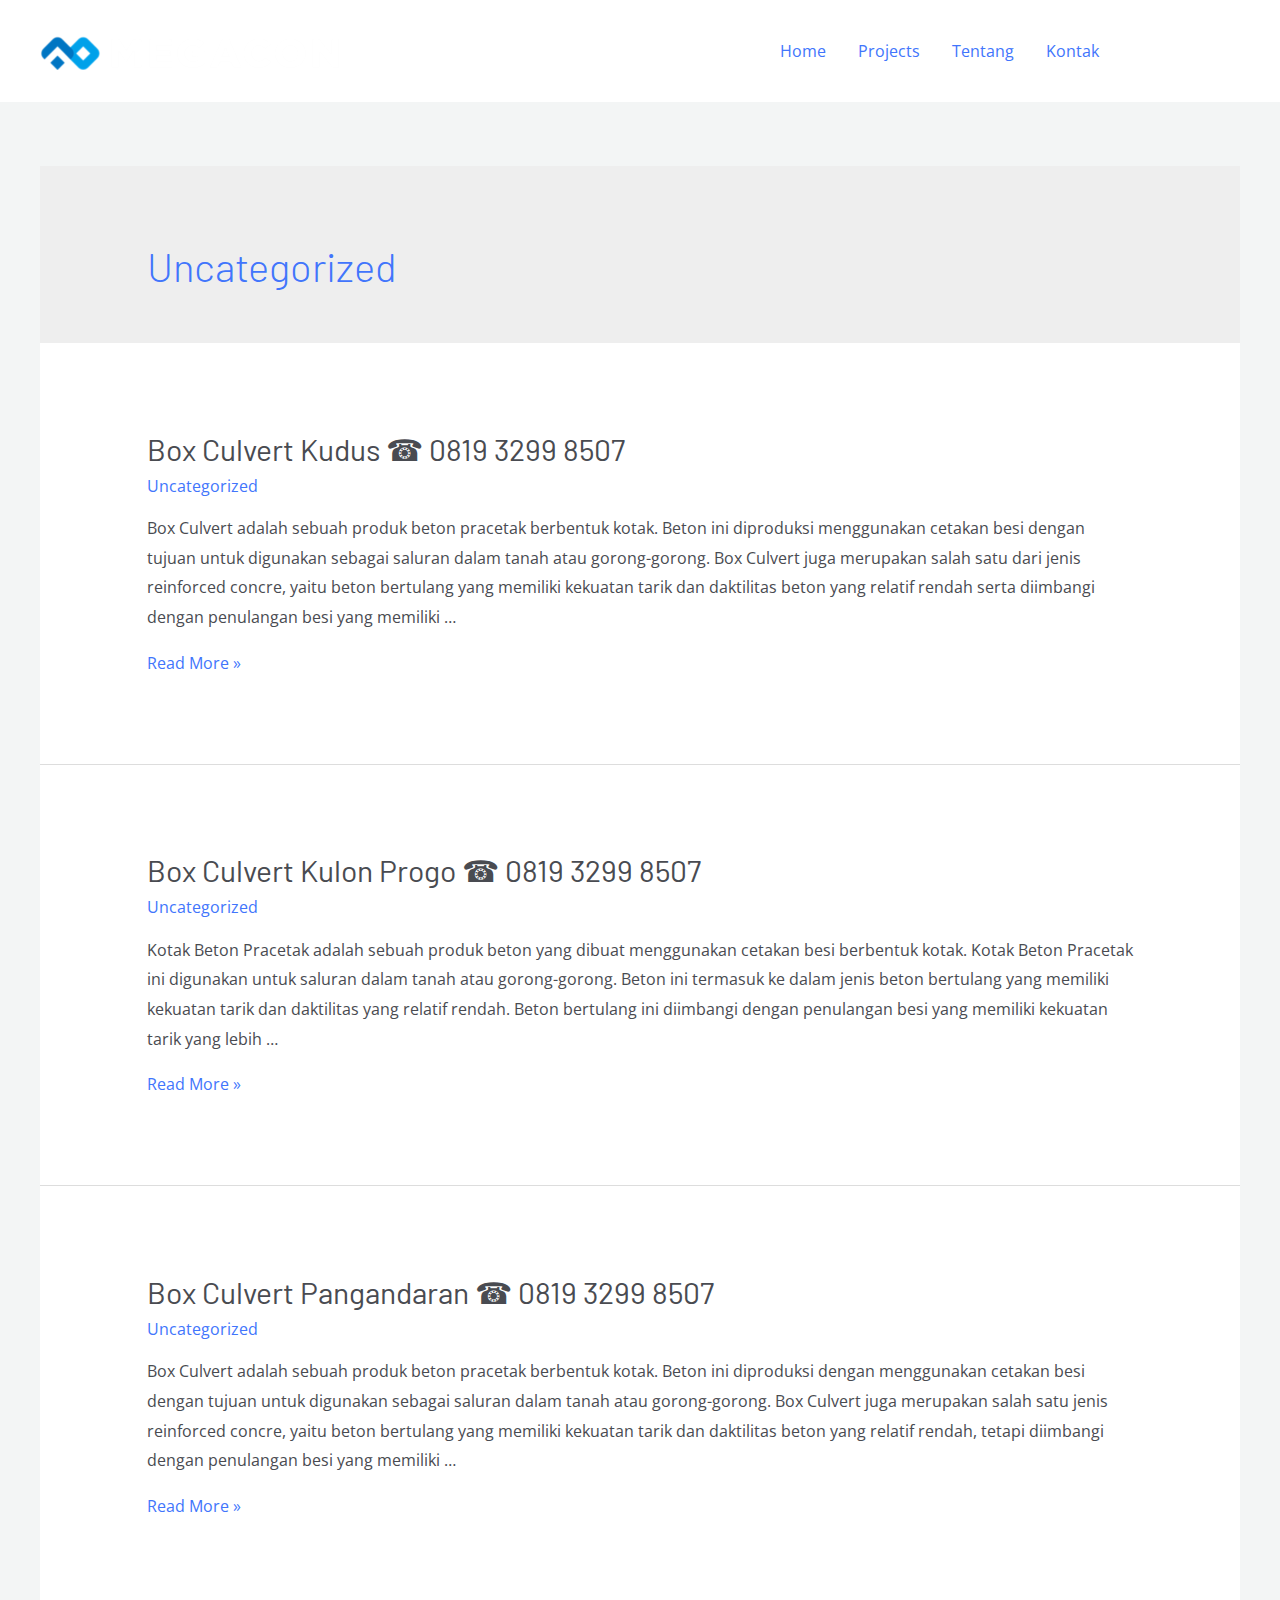
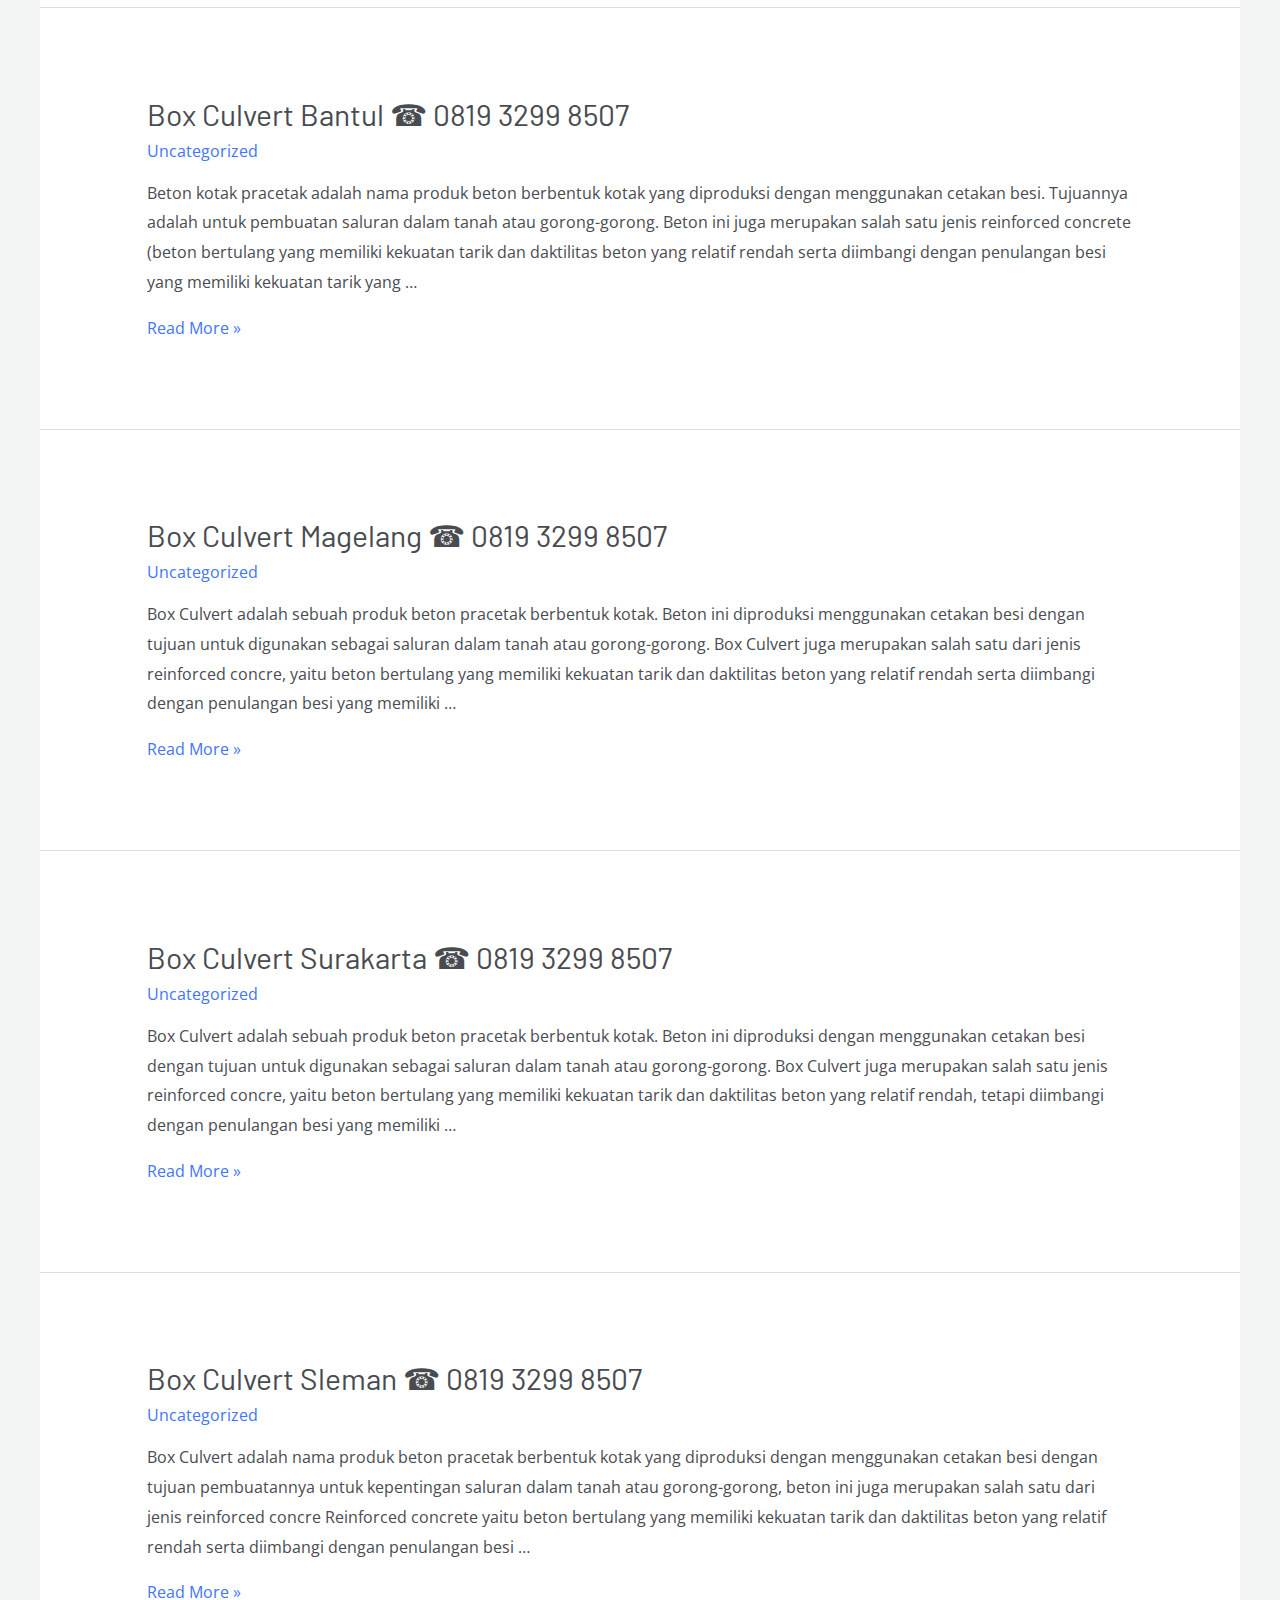
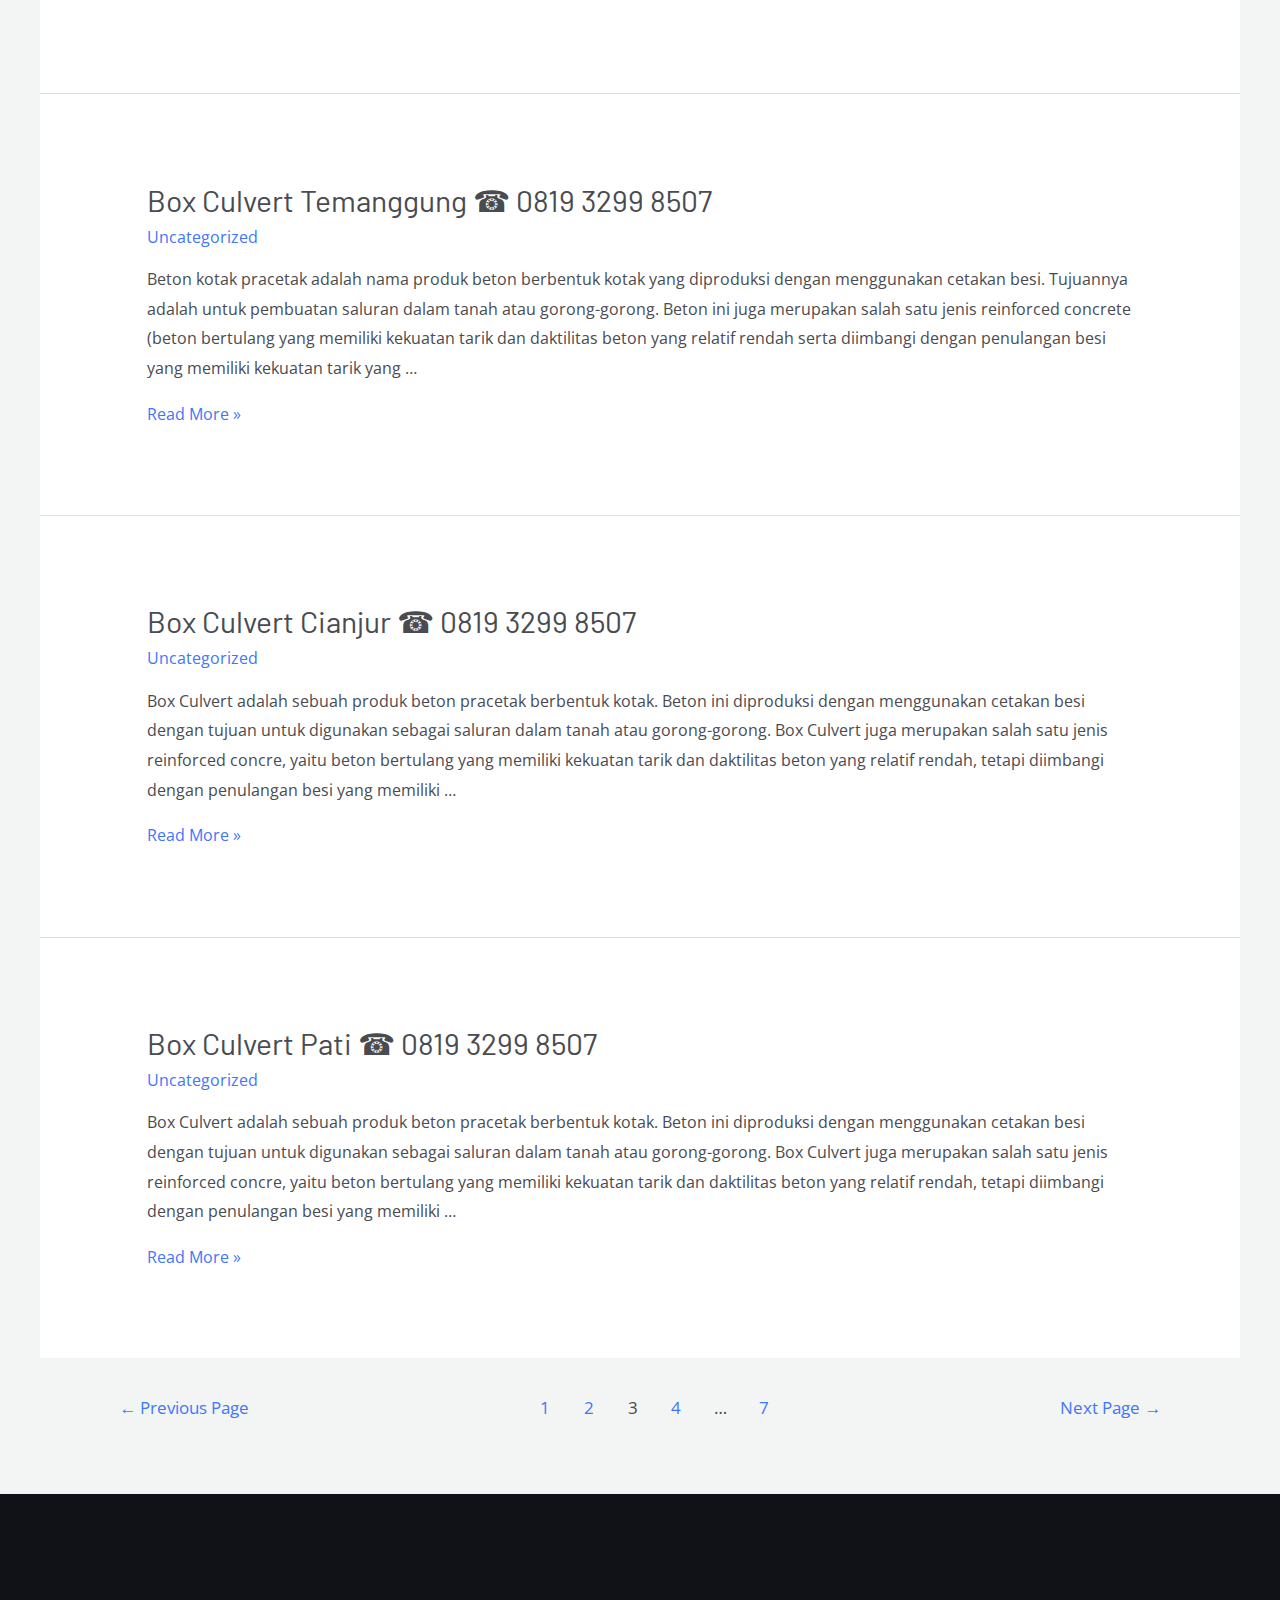
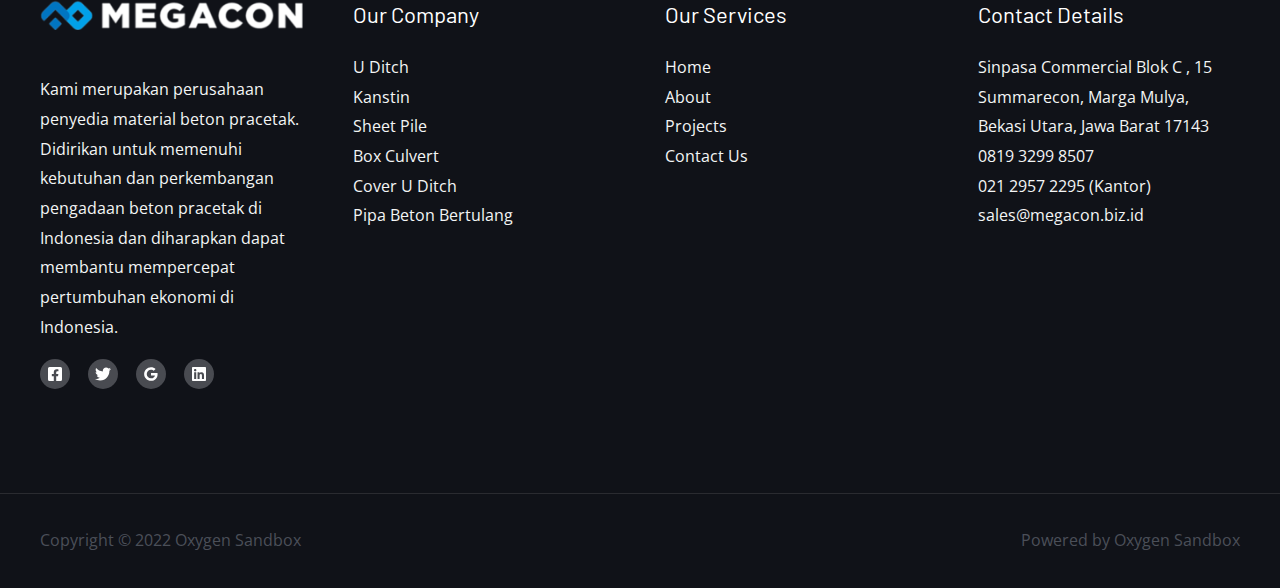
<file: category/uncategorized/page/3/index.html>
<!DOCTYPE html>
<html lang="en-US">
<head>
<meta charset="UTF-8">
<meta name="viewport" content="width=device-width, initial-scale=1">
<link rel="profile" href="https://gmpg.org/xfn/11">

    <meta http-equiv="x-dns-prefetch-control" content="on">
    <link rel="dns-prefetch" href="//ajax.googleapis.com">
    <link rel="dns-prefetch" href="//cdnjs.cloudflare.com">
    <title>Uncategorized - Page 3 - Oxygen Sandbox</title>
<meta name="robots" content="noindex, nofollow">
<link rel="dns-prefetch" href="//fonts.googleapis.com">
<link rel="alternate" type="application/rss+xml" title="Oxygen Sandbox &raquo; Feed" href="/feed">
<link rel="alternate" type="application/rss+xml" title="Oxygen Sandbox &raquo; Comments Feed" href="/comments/feed">
<link rel="alternate" type="application/rss+xml" title="Oxygen Sandbox &raquo; Uncategorized Category Feed" href="/category/uncategorized/feed">
        <link rel="icon" href="data:,">
        <link rel="stylesheet" id="astra-theme-css-css" href="/wp-content/themes/astra/assets/css/minified/frontend.min.css?ver=3.9.4" media="all">
<style id="astra-theme-css-inline-css">.ast-no-sidebar .entry-content .alignfull {margin-left: calc( -50vw + 50%);margin-right: calc( -50vw + 50%);max-width: 100vw;width: 100vw;}.ast-no-sidebar .entry-content .alignwide {margin-left: calc(-41vw + 50%);margin-right: calc(-41vw + 50%);max-width: unset;width: unset;}.ast-no-sidebar .entry-content .alignfull .alignfull,.ast-no-sidebar .entry-content .alignfull .alignwide,.ast-no-sidebar .entry-content .alignwide .alignfull,.ast-no-sidebar .entry-content .alignwide .alignwide,.ast-no-sidebar .entry-content .wp-block-column .alignfull,.ast-no-sidebar .entry-content .wp-block-column .alignwide{width: 100%;margin-left: auto;margin-right: auto;}.wp-block-gallery,.blocks-gallery-grid {margin: 0;}.wp-block-separator {max-width: 100px;}.wp-block-separator.is-style-wide,.wp-block-separator.is-style-dots {max-width: none;}.entry-content .has-2-columns .wp-block-column:first-child {padding-right: 10px;}.entry-content .has-2-columns .wp-block-column:last-child {padding-left: 10px;}@media (max-width: 782px) {.entry-content .wp-block-columns .wp-block-column {flex-basis: 100%;}.entry-content .has-2-columns .wp-block-column:first-child {padding-right: 0;}.entry-content .has-2-columns .wp-block-column:last-child {padding-left: 0;}}body .entry-content .wp-block-latest-posts {margin-left: 0;}body .entry-content .wp-block-latest-posts li {list-style: none;}.ast-no-sidebar .ast-container .entry-content .wp-block-latest-posts {margin-left: 0;}.ast-header-break-point .entry-content .alignwide {margin-left: auto;margin-right: auto;}.entry-content .blocks-gallery-item img {margin-bottom: auto;}.wp-block-pullquote {border-top: 4px solid #555d66;border-bottom: 4px solid #555d66;color: #40464d;}:root{--ast-container-default-xlg-padding:6.67em;--ast-container-default-lg-padding:5.67em;--ast-container-default-slg-padding:4.34em;--ast-container-default-md-padding:3.34em;--ast-container-default-sm-padding:6.67em;--ast-container-default-xs-padding:2.4em;--ast-container-default-xxs-padding:1.4em;}html{font-size:100%;}a,.page-title{color:var(--ast-global-color-0);}a:hover,a:focus{color:var(--ast-global-color-1);}body,button,input,select,textarea,.ast-button,.ast-custom-button{font-family:'Open Sans',sans-serif;font-weight:400;font-size:16px;font-size:1rem;}blockquote{color:var(--ast-global-color-3);}p,.entry-content p{margin-bottom:1em;}h1,.entry-content h1,.entry-content h1 a,h2,.entry-content h2,.entry-content h2 a,h3,.entry-content h3,.entry-content h3 a,h4,.entry-content h4,.entry-content h4 a,h5,.entry-content h5,.entry-content h5 a,h6,.entry-content h6,.entry-content h6 a,.site-title,.site-title a{font-family:'Barlow',sans-serif;font-weight:600;text-transform:capitalize;}.site-title{font-size:35px;font-size:2.1875rem;display:none;}.ast-archive-description .ast-archive-title{font-size:40px;font-size:2.5rem;}.site-header .site-description{font-size:15px;font-size:0.9375rem;display:none;}.entry-title{font-size:30px;font-size:1.875rem;}h1,.entry-content h1,.entry-content h1 a{font-size:72px;font-size:4.5rem;font-family:'Barlow',sans-serif;line-height:1;text-transform:capitalize;}h2,.entry-content h2,.entry-content h2 a{font-size:40px;font-size:2.5rem;font-family:'Barlow',sans-serif;line-height:1;text-transform:capitalize;}h3,.entry-content h3,.entry-content h3 a{font-size:32px;font-size:2rem;font-family:'Barlow',sans-serif;line-height:1;text-transform:capitalize;}h4,.entry-content h4,.entry-content h4 a{font-size:24px;font-size:1.5rem;font-family:'Barlow',sans-serif;text-transform:capitalize;}h5,.entry-content h5,.entry-content h5 a{font-size:20px;font-size:1.25rem;font-family:'Barlow',sans-serif;text-transform:capitalize;}h6,.entry-content h6,.entry-content h6 a{font-size:14px;font-size:0.875rem;font-family:'Barlow',sans-serif;text-transform:capitalize;}.ast-single-post .entry-title,.page-title{font-size:30px;font-size:1.875rem;}::selection{background-color:var(--ast-global-color-0);color:#ffffff;}body,h1,.entry-title a,.entry-content h1,.entry-content h1 a,h2,.entry-content h2,.entry-content h2 a,h3,.entry-content h3,.entry-content h3 a,h4,.entry-content h4,.entry-content h4 a,h5,.entry-content h5,.entry-content h5 a,h6,.entry-content h6,.entry-content h6 a{color:var(--ast-global-color-3);}.tagcloud a:hover,.tagcloud a:focus,.tagcloud a.current-item{color:#ffffff;border-color:var(--ast-global-color-0);background-color:var(--ast-global-color-0);}input:focus,input[type="text"]:focus,input[type="email"]:focus,input[type="url"]:focus,input[type="password"]:focus,input[type="reset"]:focus,input[type="search"]:focus,textarea:focus{border-color:var(--ast-global-color-0);}input[type="radio"]:checked,input[type=reset],input[type="checkbox"]:checked,input[type="checkbox"]:hover:checked,input[type="checkbox"]:focus:checked,input[type=range]::-webkit-slider-thumb{border-color:var(--ast-global-color-0);background-color:var(--ast-global-color-0);box-shadow:none;}.site-footer a:hover + .post-count,.site-footer a:focus + .post-count{background:var(--ast-global-color-0);border-color:var(--ast-global-color-0);}.single .nav-links .nav-previous,.single .nav-links .nav-next{color:var(--ast-global-color-0);}.entry-meta,.entry-meta *{line-height:1.45;color:var(--ast-global-color-0);}.entry-meta a:hover,.entry-meta a:hover *,.entry-meta a:focus,.entry-meta a:focus *,.page-links > .page-link,.page-links .page-link:hover,.post-navigation a:hover{color:var(--ast-global-color-1);}#cat option,.secondary .calendar_wrap thead a,.secondary .calendar_wrap thead a:visited{color:var(--ast-global-color-0);}.secondary .calendar_wrap #today,.ast-progress-val span{background:var(--ast-global-color-0);}.secondary a:hover + .post-count,.secondary a:focus + .post-count{background:var(--ast-global-color-0);border-color:var(--ast-global-color-0);}.calendar_wrap #today > a{color:#ffffff;}.page-links .page-link,.single .post-navigation a{color:var(--ast-global-color-0);}.widget-title{font-size:22px;font-size:1.375rem;color:var(--ast-global-color-3);}.site-logo-img img{ transition:all 0.2s linear;}@media (max-width:768px){#ast-desktop-header{display:none;}}@media (min-width:768px){#ast-mobile-header{display:none;}}.wp-block-buttons.aligncenter{justify-content:center;}@media (max-width:782px){.entry-content .wp-block-columns .wp-block-column{margin-left:0px;}}.wp-block-image.aligncenter{margin-left:auto;margin-right:auto;}.wp-block-table.aligncenter{margin-left:auto;margin-right:auto;}@media (max-width:768px){.ast-separate-container #primary,.ast-separate-container #secondary{padding:1.5em 0;}#primary,#secondary{padding:1.5em 0;margin:0;}.ast-left-sidebar #content > .ast-container{display:flex;flex-direction:column-reverse;width:100%;}.ast-separate-container .ast-article-post,.ast-separate-container .ast-article-single{padding:1.5em 2.14em;}.ast-author-box img.avatar{margin:20px 0 0 0;}}@media (min-width:769px){.ast-separate-container.ast-right-sidebar #primary,.ast-separate-container.ast-left-sidebar #primary{border:0;}.search-no-results.ast-separate-container #primary{margin-bottom:4em;}}.elementor-button-wrapper .elementor-button{border-style:solid;text-decoration:none;border-top-width:0;border-right-width:0;border-left-width:0;border-bottom-width:0;}body .elementor-button.elementor-size-sm,body .elementor-button.elementor-size-xs,body .elementor-button.elementor-size-md,body .elementor-button.elementor-size-lg,body .elementor-button.elementor-size-xl,body .elementor-button{border-radius:0px;padding-top:18px;padding-right:32px;padding-bottom:18px;padding-left:32px;}.elementor-button-wrapper .elementor-button{border-color:var(--ast-global-color-0);background-color:var(--ast-global-color-0);}.elementor-button-wrapper .elementor-button:hover,.elementor-button-wrapper .elementor-button:focus{color:var(--ast-global-color-5);background-color:var(--ast-global-color-1);border-color:var(--ast-global-color-1);}.wp-block-button .wp-block-button__link ,.elementor-button-wrapper .elementor-button,.elementor-button-wrapper .elementor-button:visited{color:var(--ast-global-color-5);}.elementor-button-wrapper .elementor-button{font-family:inherit;font-weight:600;line-height:1;text-transform:capitalize;}body .elementor-button.elementor-size-sm,body .elementor-button.elementor-size-xs,body .elementor-button.elementor-size-md,body .elementor-button.elementor-size-lg,body .elementor-button.elementor-size-xl,body .elementor-button{font-size:14px;font-size:0.875rem;}.wp-block-button .wp-block-button__link:hover,.wp-block-button .wp-block-button__link:focus{color:var(--ast-global-color-5);background-color:var(--ast-global-color-1);border-color:var(--ast-global-color-1);}.elementor-widget-heading h1.elementor-heading-title{line-height:1;}.elementor-widget-heading h2.elementor-heading-title{line-height:1;}.elementor-widget-heading h3.elementor-heading-title{line-height:1;}.wp-block-button .wp-block-button__link{border-top-width:0;border-right-width:0;border-left-width:0;border-bottom-width:0;border-color:var(--ast-global-color-0);background-color:var(--ast-global-color-0);color:var(--ast-global-color-5);font-family:inherit;font-weight:600;line-height:1;text-transform:capitalize;font-size:14px;font-size:0.875rem;border-radius:0px;padding-top:18px;padding-right:32px;padding-bottom:18px;padding-left:32px;}.menu-toggle,button,.ast-button,.ast-custom-button,.button,input#submit,input[type="button"],input[type="submit"],input[type="reset"]{border-style:solid;border-top-width:0;border-right-width:0;border-left-width:0;border-bottom-width:0;color:var(--ast-global-color-5);border-color:var(--ast-global-color-0);background-color:var(--ast-global-color-0);border-radius:0px;padding-top:18px;padding-right:32px;padding-bottom:18px;padding-left:32px;font-family:inherit;font-weight:600;font-size:14px;font-size:0.875rem;line-height:1;text-transform:capitalize;}button:focus,.menu-toggle:hover,button:hover,.ast-button:hover,.ast-custom-button:hover .button:hover,.ast-custom-button:hover ,input[type=reset]:hover,input[type=reset]:focus,input#submit:hover,input#submit:focus,input[type="button"]:hover,input[type="button"]:focus,input[type="submit"]:hover,input[type="submit"]:focus{color:var(--ast-global-color-5);background-color:var(--ast-global-color-1);border-color:var(--ast-global-color-1);}@media (min-width:544px){.ast-container{max-width:100%;}}@media (max-width:544px){.ast-separate-container .ast-article-post,.ast-separate-container .ast-article-single,.ast-separate-container .comments-title,.ast-separate-container .ast-archive-description{padding:1.5em 1em;}.ast-separate-container #content .ast-container{padding-left:0.54em;padding-right:0.54em;}.ast-separate-container .ast-comment-list li.depth-1{padding:1.5em 1em;margin-bottom:1.5em;}.ast-separate-container .ast-comment-list .bypostauthor{padding:.5em;}.ast-search-menu-icon.ast-dropdown-active .search-field{width:170px;}}@media (max-width:768px){.ast-mobile-header-stack .main-header-bar .ast-search-menu-icon{display:inline-block;}.ast-header-break-point.ast-header-custom-item-outside .ast-mobile-header-stack .main-header-bar .ast-search-icon{margin:0;}.ast-comment-avatar-wrap img{max-width:2.5em;}.ast-separate-container .ast-comment-list li.depth-1{padding:1.5em 2.14em;}.ast-separate-container .comment-respond{padding:2em 2.14em;}.ast-comment-meta{padding:0 1.8888em 1.3333em;}}body,.ast-separate-container{background-color:var(--ast-global-color-4);;background-image:none;;}.ast-no-sidebar.ast-separate-container .entry-content .alignfull {margin-left: -6.67em;margin-right: -6.67em;width: auto;}@media (max-width: 1200px) {.ast-no-sidebar.ast-separate-container .entry-content .alignfull {margin-left: -2.4em;margin-right: -2.4em;}}@media (max-width: 768px) {.ast-no-sidebar.ast-separate-container .entry-content .alignfull {margin-left: -2.14em;margin-right: -2.14em;}}@media (max-width: 544px) {.ast-no-sidebar.ast-separate-container .entry-content .alignfull {margin-left: -1em;margin-right: -1em;}}.ast-no-sidebar.ast-separate-container .entry-content .alignwide {margin-left: -20px;margin-right: -20px;}.ast-no-sidebar.ast-separate-container .entry-content .wp-block-column .alignfull,.ast-no-sidebar.ast-separate-container .entry-content .wp-block-column .alignwide {margin-left: auto;margin-right: auto;width: 100%;}@media (max-width:768px){.site-title{display:none;}.ast-archive-description .ast-archive-title{font-size:40px;}.site-header .site-description{display:none;}.entry-title{font-size:30px;}h1,.entry-content h1,.entry-content h1 a{font-size:48px;}h2,.entry-content h2,.entry-content h2 a{font-size:32px;}h3,.entry-content h3,.entry-content h3 a{font-size:28px;}h4,.entry-content h4,.entry-content h4 a{font-size:24px;font-size:1.5rem;}h5,.entry-content h5,.entry-content h5 a{font-size:20px;font-size:1.25rem;}h6,.entry-content h6,.entry-content h6 a{font-size:13px;font-size:0.8125rem;}.ast-single-post .entry-title,.page-title{font-size:30px;}}@media (max-width:544px){.site-title{display:none;}.ast-archive-description .ast-archive-title{font-size:40px;}.site-header .site-description{display:none;}.entry-title{font-size:30px;}h1,.entry-content h1,.entry-content h1 a{font-size:36px;}h2,.entry-content h2,.entry-content h2 a{font-size:32px;}h3,.entry-content h3,.entry-content h3 a{font-size:28px;}h4,.entry-content h4,.entry-content h4 a{font-size:22px;font-size:1.375rem;}h5,.entry-content h5,.entry-content h5 a{font-size:18px;font-size:1.125rem;}h6,.entry-content h6,.entry-content h6 a{font-size:12px;font-size:0.75rem;}.ast-single-post .entry-title,.page-title{font-size:30px;}}@media (max-width:768px){html{font-size:91.2%;}}@media (max-width:544px){html{font-size:91.2%;}}@media (min-width:769px){.ast-container{max-width:1240px;}}@font-face {font-family: "Astra";src: url(/wp-content/themes/astra/assets/fonts/astra.woff) format("woff"),url(/wp-content/themes/astra/assets/fonts/astra.ttf) format("truetype"),url(/wp-content/themes/astra/assets/fonts/astra.svg#astra) format("svg");font-weight: normal;font-style: normal;font-display: fallback;}@media (min-width:769px){.main-header-menu .sub-menu .menu-item.ast-left-align-sub-menu:hover > .sub-menu,.main-header-menu .sub-menu .menu-item.ast-left-align-sub-menu.focus > .sub-menu{margin-left:-2px;}}.footer-widget-area[data-section^="section-fb-html-"] .ast-builder-html-element{text-align:center;}.astra-icon-down_arrow::after {content: "\e900";font-family: Astra;}.astra-icon-close::after {content: "\e5cd";font-family: Astra;}.astra-icon-drag_handle::after {content: "\e25d";font-family: Astra;}.astra-icon-format_align_justify::after {content: "\e235";font-family: Astra;}.astra-icon-menu::after {content: "\e5d2";font-family: Astra;}.astra-icon-reorder::after {content: "\e8fe";font-family: Astra;}.astra-icon-search::after {content: "\e8b6";font-family: Astra;}.astra-icon-zoom_in::after {content: "\e56b";font-family: Astra;}.astra-icon-check-circle::after {content: "\e901";font-family: Astra;}.astra-icon-shopping-cart::after {content: "\f07a";font-family: Astra;}.astra-icon-shopping-bag::after {content: "\f290";font-family: Astra;}.astra-icon-shopping-basket::after {content: "\f291";font-family: Astra;}.astra-icon-circle-o::after {content: "\e903";font-family: Astra;}.astra-icon-certificate::after {content: "\e902";font-family: Astra;}blockquote {padding: 1.2em;}:root .has-ast-global-color-0-color{color:var(--ast-global-color-0);}:root .has-ast-global-color-0-background-color{background-color:var(--ast-global-color-0);}:root .wp-block-button .has-ast-global-color-0-color{color:var(--ast-global-color-0);}:root .wp-block-button .has-ast-global-color-0-background-color{background-color:var(--ast-global-color-0);}:root .has-ast-global-color-1-color{color:var(--ast-global-color-1);}:root .has-ast-global-color-1-background-color{background-color:var(--ast-global-color-1);}:root .wp-block-button .has-ast-global-color-1-color{color:var(--ast-global-color-1);}:root .wp-block-button .has-ast-global-color-1-background-color{background-color:var(--ast-global-color-1);}:root .has-ast-global-color-2-color{color:var(--ast-global-color-2);}:root .has-ast-global-color-2-background-color{background-color:var(--ast-global-color-2);}:root .wp-block-button .has-ast-global-color-2-color{color:var(--ast-global-color-2);}:root .wp-block-button .has-ast-global-color-2-background-color{background-color:var(--ast-global-color-2);}:root .has-ast-global-color-3-color{color:var(--ast-global-color-3);}:root .has-ast-global-color-3-background-color{background-color:var(--ast-global-color-3);}:root .wp-block-button .has-ast-global-color-3-color{color:var(--ast-global-color-3);}:root .wp-block-button .has-ast-global-color-3-background-color{background-color:var(--ast-global-color-3);}:root .has-ast-global-color-4-color{color:var(--ast-global-color-4);}:root .has-ast-global-color-4-background-color{background-color:var(--ast-global-color-4);}:root .wp-block-button .has-ast-global-color-4-color{color:var(--ast-global-color-4);}:root .wp-block-button .has-ast-global-color-4-background-color{background-color:var(--ast-global-color-4);}:root .has-ast-global-color-5-color{color:var(--ast-global-color-5);}:root .has-ast-global-color-5-background-color{background-color:var(--ast-global-color-5);}:root .wp-block-button .has-ast-global-color-5-color{color:var(--ast-global-color-5);}:root .wp-block-button .has-ast-global-color-5-background-color{background-color:var(--ast-global-color-5);}:root .has-ast-global-color-6-color{color:var(--ast-global-color-6);}:root .has-ast-global-color-6-background-color{background-color:var(--ast-global-color-6);}:root .wp-block-button .has-ast-global-color-6-color{color:var(--ast-global-color-6);}:root .wp-block-button .has-ast-global-color-6-background-color{background-color:var(--ast-global-color-6);}:root .has-ast-global-color-7-color{color:var(--ast-global-color-7);}:root .has-ast-global-color-7-background-color{background-color:var(--ast-global-color-7);}:root .wp-block-button .has-ast-global-color-7-color{color:var(--ast-global-color-7);}:root .wp-block-button .has-ast-global-color-7-background-color{background-color:var(--ast-global-color-7);}:root .has-ast-global-color-8-color{color:var(--ast-global-color-8);}:root .has-ast-global-color-8-background-color{background-color:var(--ast-global-color-8);}:root .wp-block-button .has-ast-global-color-8-color{color:var(--ast-global-color-8);}:root .wp-block-button .has-ast-global-color-8-background-color{background-color:var(--ast-global-color-8);}:root{--ast-global-color-0:#4175FC;--ast-global-color-1:#084AF3;--ast-global-color-2:#101218;--ast-global-color-3:#494B51;--ast-global-color-4:#F3F5F5;--ast-global-color-5:#FFFFFF;--ast-global-color-6:#000000;--ast-global-color-7:#4B4F58;--ast-global-color-8:#F6F7F8;}:root {--ast-border-color : #dddddd;}.ast-breadcrumbs .trail-browse,.ast-breadcrumbs .trail-items,.ast-breadcrumbs .trail-items li{display:inline-block;margin:0;padding:0;border:none;background:inherit;text-indent:0;}.ast-breadcrumbs .trail-browse{font-size:inherit;font-style:inherit;font-weight:inherit;color:inherit;}.ast-breadcrumbs .trail-items{list-style:none;}.trail-items li::after{padding:0 0.3em;content:"\00bb";}.trail-items li:last-of-type::after{display:none;}h1,.entry-content h1,h2,.entry-content h2,h3,.entry-content h3,h4,.entry-content h4,h5,.entry-content h5,h6,.entry-content h6{color:var(--ast-global-color-2);}@media (max-width:768px){.ast-builder-grid-row-container.ast-builder-grid-row-tablet-3-firstrow .ast-builder-grid-row > *:first-child,.ast-builder-grid-row-container.ast-builder-grid-row-tablet-3-lastrow .ast-builder-grid-row > *:last-child{grid-column:1 / -1;}}@media (max-width:544px){.ast-builder-grid-row-container.ast-builder-grid-row-mobile-3-firstrow .ast-builder-grid-row > *:first-child,.ast-builder-grid-row-container.ast-builder-grid-row-mobile-3-lastrow .ast-builder-grid-row > *:last-child{grid-column:1 / -1;}}.ast-builder-layout-element[data-section="title_tagline"]{display:flex;}@media (max-width:768px){.ast-header-break-point .ast-builder-layout-element[data-section="title_tagline"]{display:flex;}}@media (max-width:544px){.ast-header-break-point .ast-builder-layout-element[data-section="title_tagline"]{display:flex;}}.ast-builder-menu-1{font-family:inherit;font-weight:inherit;}.ast-builder-menu-1 .sub-menu,.ast-builder-menu-1 .inline-on-mobile .sub-menu{border-top-width:1px;border-bottom-width:1px;border-right-width:1px;border-left-width:1px;border-color:#eaeaea;border-style:solid;border-radius:0px;}.ast-builder-menu-1 .main-header-menu > .menu-item > .sub-menu,.ast-builder-menu-1 .main-header-menu > .menu-item > .astra-full-megamenu-wrapper{margin-top:0px;}.ast-desktop .ast-builder-menu-1 .main-header-menu > .menu-item > .sub-menu:before,.ast-desktop .ast-builder-menu-1 .main-header-menu > .menu-item > .astra-full-megamenu-wrapper:before{height:calc( 0px + 5px );}.ast-desktop .ast-builder-menu-1 .menu-item .sub-menu .menu-link{border-style:none;}@media (max-width:768px){.ast-header-break-point .ast-builder-menu-1 .menu-item.menu-item-has-children > .ast-menu-toggle{top:0;}.ast-builder-menu-1 .menu-item-has-children > .menu-link:after{content:unset;}.ast-builder-menu-1 .main-header-menu > .menu-item > .sub-menu,.ast-builder-menu-1 .main-header-menu > .menu-item > .astra-full-megamenu-wrapper{margin-top:0;}}@media (max-width:544px){.ast-header-break-point .ast-builder-menu-1 .menu-item.menu-item-has-children > .ast-menu-toggle{top:0;}.ast-builder-menu-1 .main-header-menu > .menu-item > .sub-menu,.ast-builder-menu-1 .main-header-menu > .menu-item > .astra-full-megamenu-wrapper{margin-top:0;}}.ast-builder-menu-1{display:flex;}@media (max-width:768px){.ast-header-break-point .ast-builder-menu-1{display:flex;}}@media (max-width:544px){.ast-header-break-point .ast-builder-menu-1{display:flex;}}.ast-builder-social-element:hover {color: #0274be;}.ast-social-stack-desktop .ast-builder-social-element,.ast-social-stack-tablet .ast-builder-social-element,.ast-social-stack-mobile .ast-builder-social-element {margin-top: 6px;margin-bottom: 6px;}.ast-social-color-type-official .ast-builder-social-element,.ast-social-color-type-official .social-item-label {color: var(--color);background-color: var(--background-color);}.header-social-inner-wrap.ast-social-color-type-official .ast-builder-social-element svg,.footer-social-inner-wrap.ast-social-color-type-official .ast-builder-social-element svg {fill: currentColor;}.social-show-label-true .ast-builder-social-element {width: auto;padding: 0 0.4em;}[data-section^="section-fb-social-icons-"] .footer-social-inner-wrap {text-align: center;}.ast-footer-social-wrap {width: 100%;}.ast-footer-social-wrap .ast-builder-social-element:first-child {margin-left: 0;}.ast-footer-social-wrap .ast-builder-social-element:last-child {margin-right: 0;}.ast-header-social-wrap .ast-builder-social-element:first-child {margin-left: 0;}.ast-header-social-wrap .ast-builder-social-element:last-child {margin-right: 0;}.ast-builder-social-element {line-height: 1;color: #3a3a3a;background: transparent;vertical-align: middle;transition: all 0.01s;margin-left: 6px;margin-right: 6px;justify-content: center;align-items: center;}.ast-builder-social-element {line-height: 1;color: #3a3a3a;background: transparent;vertical-align: middle;transition: all 0.01s;margin-left: 6px;margin-right: 6px;justify-content: center;align-items: center;}.ast-builder-social-element .social-item-label {padding-left: 6px;}.ast-header-social-1-wrap .ast-builder-social-element{margin-left:15px;margin-right:15px;}.ast-header-social-1-wrap .ast-builder-social-element svg{width:15px;height:15px;}.ast-header-social-1-wrap .ast-social-color-type-custom svg{fill:var(--ast-global-color-5);}.ast-header-social-1-wrap .ast-social-color-type-custom .ast-builder-social-element:hover{color:var(--ast-global-color-4);}.ast-header-social-1-wrap .ast-social-color-type-custom .ast-builder-social-element:hover svg{fill:var(--ast-global-color-4);}.ast-header-social-1-wrap .ast-social-color-type-custom .social-item-label{color:var(--ast-global-color-5);}.ast-header-social-1-wrap .ast-builder-social-element:hover .social-item-label{color:var(--ast-global-color-4);}.ast-builder-layout-element[data-section="section-hb-social-icons-1"]{display:flex;}@media (max-width:768px){.ast-header-break-point .ast-builder-layout-element[data-section="section-hb-social-icons-1"]{display:flex;}}@media (max-width:544px){.ast-header-break-point .ast-builder-layout-element[data-section="section-hb-social-icons-1"]{display:flex;}}.site-below-footer-wrap{padding-top:20px;padding-bottom:20px;}.site-below-footer-wrap[data-section="section-below-footer-builder"]{background-color:;;background-image:none;;min-height:80px;border-style:solid;border-width:0px;border-top-width:1px;border-top-color:rgba(124,125,127,0.24);}.site-below-footer-wrap[data-section="section-below-footer-builder"] .ast-builder-grid-row{max-width:1200px;margin-left:auto;margin-right:auto;}.site-below-footer-wrap[data-section="section-below-footer-builder"] .ast-builder-grid-row,.site-below-footer-wrap[data-section="section-below-footer-builder"] .site-footer-section{align-items:flex-start;}.site-below-footer-wrap[data-section="section-below-footer-builder"].ast-footer-row-inline .site-footer-section{display:flex;margin-bottom:0;}.ast-builder-grid-row-2-equal .ast-builder-grid-row{grid-template-columns:repeat( 2,1fr );}@media (max-width:768px){.site-below-footer-wrap[data-section="section-below-footer-builder"].ast-footer-row-tablet-inline .site-footer-section{display:flex;margin-bottom:0;}.site-below-footer-wrap[data-section="section-below-footer-builder"].ast-footer-row-tablet-stack .site-footer-section{display:block;margin-bottom:10px;}.ast-builder-grid-row-container.ast-builder-grid-row-tablet-2-equal .ast-builder-grid-row{grid-template-columns:repeat( 2,1fr );}}@media (max-width:544px){.site-below-footer-wrap[data-section="section-below-footer-builder"].ast-footer-row-mobile-inline .site-footer-section{display:flex;margin-bottom:0;}.site-below-footer-wrap[data-section="section-below-footer-builder"].ast-footer-row-mobile-stack .site-footer-section{display:block;margin-bottom:10px;}.ast-builder-grid-row-container.ast-builder-grid-row-mobile-full .ast-builder-grid-row{grid-template-columns:1fr;}}.site-below-footer-wrap[data-section="section-below-footer-builder"]{padding-top:32px;padding-bottom:32px;padding-left:30px;padding-right:30px;}@media (max-width:768px){.site-below-footer-wrap[data-section="section-below-footer-builder"]{padding-top:40px;padding-bottom:40px;padding-left:40px;padding-right:40px;}}.site-below-footer-wrap[data-section="section-below-footer-builder"]{display:grid;}@media (max-width:768px){.ast-header-break-point .site-below-footer-wrap[data-section="section-below-footer-builder"]{display:grid;}}@media (max-width:544px){.ast-header-break-point .site-below-footer-wrap[data-section="section-below-footer-builder"]{display:grid;}}.ast-builder-html-element img.alignnone{display:inline-block;}.ast-builder-html-element p:first-child{margin-top:0;}.ast-builder-html-element p:last-child{margin-bottom:0;}.ast-header-break-point .main-header-bar .ast-builder-html-element{line-height:1.85714285714286;}.footer-widget-area[data-section="section-fb-html-1"] .ast-builder-html-element{color:var(--ast-global-color-7);}.footer-widget-area[data-section="section-fb-html-1"]{display:block;}@media (max-width:768px){.ast-header-break-point .footer-widget-area[data-section="section-fb-html-1"]{display:block;}}@media (max-width:544px){.ast-header-break-point .footer-widget-area[data-section="section-fb-html-1"]{display:block;}}.footer-widget-area[data-section="section-fb-html-1"] .ast-builder-html-element{text-align:right;}@media (max-width:768px){.footer-widget-area[data-section="section-fb-html-1"] .ast-builder-html-element{text-align:center;}}@media (max-width:544px){.footer-widget-area[data-section="section-fb-html-1"] .ast-builder-html-element{text-align:center;}}.ast-footer-copyright{text-align:left;}.ast-footer-copyright {color:var(--ast-global-color-7);}@media (max-width:768px){.ast-footer-copyright{text-align:center;}}@media (max-width:544px){.ast-footer-copyright{text-align:center;}}.ast-footer-copyright.ast-builder-layout-element{display:flex;}@media (max-width:768px){.ast-header-break-point .ast-footer-copyright.ast-builder-layout-element{display:flex;}}@media (max-width:544px){.ast-header-break-point .ast-footer-copyright.ast-builder-layout-element{display:flex;}}.ast-builder-social-element:hover {color: #0274be;}.ast-social-stack-desktop .ast-builder-social-element,.ast-social-stack-tablet .ast-builder-social-element,.ast-social-stack-mobile .ast-builder-social-element {margin-top: 6px;margin-bottom: 6px;}.ast-social-color-type-official .ast-builder-social-element,.ast-social-color-type-official .social-item-label {color: var(--color);background-color: var(--background-color);}.header-social-inner-wrap.ast-social-color-type-official .ast-builder-social-element svg,.footer-social-inner-wrap.ast-social-color-type-official .ast-builder-social-element svg {fill: currentColor;}.social-show-label-true .ast-builder-social-element {width: auto;padding: 0 0.4em;}[data-section^="section-fb-social-icons-"] .footer-social-inner-wrap {text-align: center;}.ast-footer-social-wrap {width: 100%;}.ast-footer-social-wrap .ast-builder-social-element:first-child {margin-left: 0;}.ast-footer-social-wrap .ast-builder-social-element:last-child {margin-right: 0;}.ast-header-social-wrap .ast-builder-social-element:first-child {margin-left: 0;}.ast-header-social-wrap .ast-builder-social-element:last-child {margin-right: 0;}.ast-builder-social-element {line-height: 1;color: #3a3a3a;background: transparent;vertical-align: middle;transition: all 0.01s;margin-left: 6px;margin-right: 6px;justify-content: center;align-items: center;}.ast-builder-social-element {line-height: 1;color: #3a3a3a;background: transparent;vertical-align: middle;transition: all 0.01s;margin-left: 6px;margin-right: 6px;justify-content: center;align-items: center;}.ast-builder-social-element .social-item-label {padding-left: 6px;}.ast-footer-social-1-wrap .ast-builder-social-element{margin-left:9px;margin-right:9px;padding:7px;border-radius:50px;background:var(--ast-global-color-3);}.ast-footer-social-1-wrap .ast-builder-social-element svg{width:16px;height:16px;}.ast-footer-social-1-wrap .ast-social-icon-image-wrap{margin:7px;}.ast-footer-social-1-wrap .ast-social-color-type-custom svg{fill:var(--ast-global-color-5);}.ast-footer-social-1-wrap .ast-social-color-type-custom .ast-builder-social-element:hover{color:var(--ast-global-color-5);background:var(--ast-global-color-0);}.ast-footer-social-1-wrap .ast-social-color-type-custom .ast-builder-social-element:hover svg{fill:var(--ast-global-color-5);}.ast-footer-social-1-wrap .ast-social-color-type-custom .social-item-label{color:var(--ast-global-color-5);}.ast-footer-social-1-wrap .ast-builder-social-element:hover .social-item-label{color:var(--ast-global-color-5);}[data-section="section-fb-social-icons-1"] .footer-social-inner-wrap{text-align:left;}@media (max-width:768px){.ast-footer-social-1-wrap{margin-bottom:20px;}[data-section="section-fb-social-icons-1"] .footer-social-inner-wrap{text-align:left;}}@media (max-width:544px){.ast-footer-social-1-wrap{margin-bottom:10px;}[data-section="section-fb-social-icons-1"] .footer-social-inner-wrap{text-align:left;}}.ast-builder-layout-element[data-section="section-fb-social-icons-1"]{display:flex;}@media (max-width:768px){.ast-header-break-point .ast-builder-layout-element[data-section="section-fb-social-icons-1"]{display:flex;}}@media (max-width:544px){.ast-header-break-point .ast-builder-layout-element[data-section="section-fb-social-icons-1"]{display:flex;}}.site-footer{background-color:var(--ast-global-color-2);;background-image:none;;}.site-primary-footer-wrap{padding-top:45px;padding-bottom:45px;}.site-primary-footer-wrap[data-section="section-primary-footer-builder"]{background-color:;;background-image:none;;}.site-primary-footer-wrap[data-section="section-primary-footer-builder"] .ast-builder-grid-row{max-width:1200px;margin-left:auto;margin-right:auto;}.site-primary-footer-wrap[data-section="section-primary-footer-builder"] .ast-builder-grid-row,.site-primary-footer-wrap[data-section="section-primary-footer-builder"] .site-footer-section{align-items:flex-start;}.site-primary-footer-wrap[data-section="section-primary-footer-builder"].ast-footer-row-inline .site-footer-section{display:flex;margin-bottom:0;}.ast-builder-grid-row-4-equal .ast-builder-grid-row{grid-template-columns:repeat( 4,1fr );}@media (max-width:768px){.site-primary-footer-wrap[data-section="section-primary-footer-builder"].ast-footer-row-tablet-inline .site-footer-section{display:flex;margin-bottom:0;}.site-primary-footer-wrap[data-section="section-primary-footer-builder"].ast-footer-row-tablet-stack .site-footer-section{display:block;margin-bottom:10px;}.ast-builder-grid-row-container.ast-builder-grid-row-tablet-2-equal .ast-builder-grid-row{grid-template-columns:repeat( 2,1fr );}}@media (max-width:544px){.site-primary-footer-wrap[data-section="section-primary-footer-builder"].ast-footer-row-mobile-inline .site-footer-section{display:flex;margin-bottom:0;}.site-primary-footer-wrap[data-section="section-primary-footer-builder"].ast-footer-row-mobile-stack .site-footer-section{display:block;margin-bottom:10px;}.ast-builder-grid-row-container.ast-builder-grid-row-mobile-full .ast-builder-grid-row{grid-template-columns:1fr;}}.site-primary-footer-wrap[data-section="section-primary-footer-builder"]{padding-top:104px;padding-bottom:104px;padding-left:30px;padding-right:30px;}@media (max-width:768px){.site-primary-footer-wrap[data-section="section-primary-footer-builder"]{padding-top:80px;padding-bottom:80px;padding-left:40px;padding-right:40px;}}@media (max-width:544px){.site-primary-footer-wrap[data-section="section-primary-footer-builder"]{padding-top:64px;padding-bottom:64px;padding-left:24px;padding-right:24px;}}.site-primary-footer-wrap[data-section="section-primary-footer-builder"]{display:grid;}@media (max-width:768px){.ast-header-break-point .site-primary-footer-wrap[data-section="section-primary-footer-builder"]{display:grid;}}@media (max-width:544px){.ast-header-break-point .site-primary-footer-wrap[data-section="section-primary-footer-builder"]{display:grid;}}.footer-widget-area[data-section="sidebar-widgets-footer-widget-1"] .footer-widget-area-inner{text-align:left;}@media (max-width:768px){.footer-widget-area[data-section="sidebar-widgets-footer-widget-1"] .footer-widget-area-inner{text-align:left;}}@media (max-width:544px){.footer-widget-area[data-section="sidebar-widgets-footer-widget-1"] .footer-widget-area-inner{text-align:left;}}.footer-widget-area[data-section="sidebar-widgets-footer-widget-1"] .footer-widget-area-inner{color:var(--ast-global-color-4);}.footer-widget-area[data-section="sidebar-widgets-footer-widget-1"] .widget-title{color:var(--ast-global-color-5);}.footer-widget-area[data-section="sidebar-widgets-footer-widget-1"]{display:block;}@media (max-width:768px){.ast-header-break-point .footer-widget-area[data-section="sidebar-widgets-footer-widget-1"]{display:block;}}@media (max-width:544px){.ast-header-break-point .footer-widget-area[data-section="sidebar-widgets-footer-widget-1"]{display:block;}}.footer-widget-area[data-section="sidebar-widgets-footer-widget-2"] .footer-widget-area-inner a{color:var(--ast-global-color-4);}.footer-widget-area[data-section="sidebar-widgets-footer-widget-2"] .footer-widget-area-inner a:hover{color:var(--ast-global-color-5);}.footer-widget-area[data-section="sidebar-widgets-footer-widget-2"] .widget-title{color:var(--ast-global-color-5);}.footer-widget-area[data-section="sidebar-widgets-footer-widget-2"]{display:block;}@media (max-width:768px){.ast-header-break-point .footer-widget-area[data-section="sidebar-widgets-footer-widget-2"]{display:block;}}@media (max-width:544px){.ast-header-break-point .footer-widget-area[data-section="sidebar-widgets-footer-widget-2"]{display:block;}}.footer-widget-area[data-section="sidebar-widgets-footer-widget-3"] .footer-widget-area-inner a{color:var(--ast-global-color-4);}.footer-widget-area[data-section="sidebar-widgets-footer-widget-3"] .footer-widget-area-inner a:hover{color:var(--ast-global-color-5);}.footer-widget-area[data-section="sidebar-widgets-footer-widget-3"] .widget-title{color:var(--ast-global-color-5);}.footer-widget-area[data-section="sidebar-widgets-footer-widget-3"]{display:block;}@media (max-width:768px){.ast-header-break-point .footer-widget-area[data-section="sidebar-widgets-footer-widget-3"]{display:block;}}@media (max-width:544px){.ast-header-break-point .footer-widget-area[data-section="sidebar-widgets-footer-widget-3"]{display:block;}}.footer-widget-area[data-section="sidebar-widgets-footer-widget-4"] .footer-widget-area-inner a{color:var(--ast-global-color-4);}.footer-widget-area[data-section="sidebar-widgets-footer-widget-4"] .footer-widget-area-inner a:hover{color:var(--ast-global-color-5);}.footer-widget-area[data-section="sidebar-widgets-footer-widget-4"] .widget-title{color:var(--ast-global-color-5);}.footer-widget-area[data-section="sidebar-widgets-footer-widget-4"]{display:block;}@media (max-width:768px){.ast-header-break-point .footer-widget-area[data-section="sidebar-widgets-footer-widget-4"]{display:block;}}@media (max-width:544px){.ast-header-break-point .footer-widget-area[data-section="sidebar-widgets-footer-widget-4"]{display:block;}}.footer-widget-area[data-section="sidebar-widgets-footer-widget-2"] .footer-widget-area-inner{text-align:left;}@media (max-width:768px){.footer-widget-area[data-section="sidebar-widgets-footer-widget-2"] .footer-widget-area-inner{text-align:left;}}@media (max-width:544px){.footer-widget-area[data-section="sidebar-widgets-footer-widget-2"] .footer-widget-area-inner{text-align:left;}}.footer-widget-area[data-section="sidebar-widgets-footer-widget-1"] .footer-widget-area-inner{color:var(--ast-global-color-4);}.footer-widget-area[data-section="sidebar-widgets-footer-widget-1"] .widget-title{color:var(--ast-global-color-5);}.footer-widget-area[data-section="sidebar-widgets-footer-widget-1"]{display:block;}@media (max-width:768px){.ast-header-break-point .footer-widget-area[data-section="sidebar-widgets-footer-widget-1"]{display:block;}}@media (max-width:544px){.ast-header-break-point .footer-widget-area[data-section="sidebar-widgets-footer-widget-1"]{display:block;}}.footer-widget-area[data-section="sidebar-widgets-footer-widget-2"] .footer-widget-area-inner a{color:var(--ast-global-color-4);}.footer-widget-area[data-section="sidebar-widgets-footer-widget-2"] .footer-widget-area-inner a:hover{color:var(--ast-global-color-5);}.footer-widget-area[data-section="sidebar-widgets-footer-widget-2"] .widget-title{color:var(--ast-global-color-5);}.footer-widget-area[data-section="sidebar-widgets-footer-widget-2"]{display:block;}@media (max-width:768px){.ast-header-break-point .footer-widget-area[data-section="sidebar-widgets-footer-widget-2"]{display:block;}}@media (max-width:544px){.ast-header-break-point .footer-widget-area[data-section="sidebar-widgets-footer-widget-2"]{display:block;}}.footer-widget-area[data-section="sidebar-widgets-footer-widget-3"] .footer-widget-area-inner a{color:var(--ast-global-color-4);}.footer-widget-area[data-section="sidebar-widgets-footer-widget-3"] .footer-widget-area-inner a:hover{color:var(--ast-global-color-5);}.footer-widget-area[data-section="sidebar-widgets-footer-widget-3"] .widget-title{color:var(--ast-global-color-5);}.footer-widget-area[data-section="sidebar-widgets-footer-widget-3"]{display:block;}@media (max-width:768px){.ast-header-break-point .footer-widget-area[data-section="sidebar-widgets-footer-widget-3"]{display:block;}}@media (max-width:544px){.ast-header-break-point .footer-widget-area[data-section="sidebar-widgets-footer-widget-3"]{display:block;}}.footer-widget-area[data-section="sidebar-widgets-footer-widget-4"] .footer-widget-area-inner a{color:var(--ast-global-color-4);}.footer-widget-area[data-section="sidebar-widgets-footer-widget-4"] .footer-widget-area-inner a:hover{color:var(--ast-global-color-5);}.footer-widget-area[data-section="sidebar-widgets-footer-widget-4"] .widget-title{color:var(--ast-global-color-5);}.footer-widget-area[data-section="sidebar-widgets-footer-widget-4"]{display:block;}@media (max-width:768px){.ast-header-break-point .footer-widget-area[data-section="sidebar-widgets-footer-widget-4"]{display:block;}}@media (max-width:544px){.ast-header-break-point .footer-widget-area[data-section="sidebar-widgets-footer-widget-4"]{display:block;}}.footer-widget-area[data-section="sidebar-widgets-footer-widget-3"] .footer-widget-area-inner{text-align:left;}@media (max-width:768px){.footer-widget-area[data-section="sidebar-widgets-footer-widget-3"] .footer-widget-area-inner{text-align:left;}}@media (max-width:544px){.footer-widget-area[data-section="sidebar-widgets-footer-widget-3"] .footer-widget-area-inner{text-align:left;}}.footer-widget-area[data-section="sidebar-widgets-footer-widget-1"] .footer-widget-area-inner{color:var(--ast-global-color-4);}.footer-widget-area[data-section="sidebar-widgets-footer-widget-1"] .widget-title{color:var(--ast-global-color-5);}.footer-widget-area[data-section="sidebar-widgets-footer-widget-1"]{display:block;}@media (max-width:768px){.ast-header-break-point .footer-widget-area[data-section="sidebar-widgets-footer-widget-1"]{display:block;}}@media (max-width:544px){.ast-header-break-point .footer-widget-area[data-section="sidebar-widgets-footer-widget-1"]{display:block;}}.footer-widget-area[data-section="sidebar-widgets-footer-widget-2"] .footer-widget-area-inner a{color:var(--ast-global-color-4);}.footer-widget-area[data-section="sidebar-widgets-footer-widget-2"] .footer-widget-area-inner a:hover{color:var(--ast-global-color-5);}.footer-widget-area[data-section="sidebar-widgets-footer-widget-2"] .widget-title{color:var(--ast-global-color-5);}.footer-widget-area[data-section="sidebar-widgets-footer-widget-2"]{display:block;}@media (max-width:768px){.ast-header-break-point .footer-widget-area[data-section="sidebar-widgets-footer-widget-2"]{display:block;}}@media (max-width:544px){.ast-header-break-point .footer-widget-area[data-section="sidebar-widgets-footer-widget-2"]{display:block;}}.footer-widget-area[data-section="sidebar-widgets-footer-widget-3"] .footer-widget-area-inner a{color:var(--ast-global-color-4);}.footer-widget-area[data-section="sidebar-widgets-footer-widget-3"] .footer-widget-area-inner a:hover{color:var(--ast-global-color-5);}.footer-widget-area[data-section="sidebar-widgets-footer-widget-3"] .widget-title{color:var(--ast-global-color-5);}.footer-widget-area[data-section="sidebar-widgets-footer-widget-3"]{display:block;}@media (max-width:768px){.ast-header-break-point .footer-widget-area[data-section="sidebar-widgets-footer-widget-3"]{display:block;}}@media (max-width:544px){.ast-header-break-point .footer-widget-area[data-section="sidebar-widgets-footer-widget-3"]{display:block;}}.footer-widget-area[data-section="sidebar-widgets-footer-widget-4"] .footer-widget-area-inner a{color:var(--ast-global-color-4);}.footer-widget-area[data-section="sidebar-widgets-footer-widget-4"] .footer-widget-area-inner a:hover{color:var(--ast-global-color-5);}.footer-widget-area[data-section="sidebar-widgets-footer-widget-4"] .widget-title{color:var(--ast-global-color-5);}.footer-widget-area[data-section="sidebar-widgets-footer-widget-4"]{display:block;}@media (max-width:768px){.ast-header-break-point .footer-widget-area[data-section="sidebar-widgets-footer-widget-4"]{display:block;}}@media (max-width:544px){.ast-header-break-point .footer-widget-area[data-section="sidebar-widgets-footer-widget-4"]{display:block;}}.footer-widget-area[data-section="sidebar-widgets-footer-widget-4"] .footer-widget-area-inner{text-align:left;}@media (max-width:768px){.footer-widget-area[data-section="sidebar-widgets-footer-widget-4"] .footer-widget-area-inner{text-align:left;}}@media (max-width:544px){.footer-widget-area[data-section="sidebar-widgets-footer-widget-4"] .footer-widget-area-inner{text-align:left;}}.footer-widget-area[data-section="sidebar-widgets-footer-widget-1"] .footer-widget-area-inner{color:var(--ast-global-color-4);}.footer-widget-area[data-section="sidebar-widgets-footer-widget-1"] .widget-title{color:var(--ast-global-color-5);}.footer-widget-area[data-section="sidebar-widgets-footer-widget-1"]{display:block;}@media (max-width:768px){.ast-header-break-point .footer-widget-area[data-section="sidebar-widgets-footer-widget-1"]{display:block;}}@media (max-width:544px){.ast-header-break-point .footer-widget-area[data-section="sidebar-widgets-footer-widget-1"]{display:block;}}.footer-widget-area[data-section="sidebar-widgets-footer-widget-2"] .footer-widget-area-inner a{color:var(--ast-global-color-4);}.footer-widget-area[data-section="sidebar-widgets-footer-widget-2"] .footer-widget-area-inner a:hover{color:var(--ast-global-color-5);}.footer-widget-area[data-section="sidebar-widgets-footer-widget-2"] .widget-title{color:var(--ast-global-color-5);}.footer-widget-area[data-section="sidebar-widgets-footer-widget-2"]{display:block;}@media (max-width:768px){.ast-header-break-point .footer-widget-area[data-section="sidebar-widgets-footer-widget-2"]{display:block;}}@media (max-width:544px){.ast-header-break-point .footer-widget-area[data-section="sidebar-widgets-footer-widget-2"]{display:block;}}.footer-widget-area[data-section="sidebar-widgets-footer-widget-3"] .footer-widget-area-inner a{color:var(--ast-global-color-4);}.footer-widget-area[data-section="sidebar-widgets-footer-widget-3"] .footer-widget-area-inner a:hover{color:var(--ast-global-color-5);}.footer-widget-area[data-section="sidebar-widgets-footer-widget-3"] .widget-title{color:var(--ast-global-color-5);}.footer-widget-area[data-section="sidebar-widgets-footer-widget-3"]{display:block;}@media (max-width:768px){.ast-header-break-point .footer-widget-area[data-section="sidebar-widgets-footer-widget-3"]{display:block;}}@media (max-width:544px){.ast-header-break-point .footer-widget-area[data-section="sidebar-widgets-footer-widget-3"]{display:block;}}.footer-widget-area[data-section="sidebar-widgets-footer-widget-4"] .footer-widget-area-inner a{color:var(--ast-global-color-4);}.footer-widget-area[data-section="sidebar-widgets-footer-widget-4"] .footer-widget-area-inner a:hover{color:var(--ast-global-color-5);}.footer-widget-area[data-section="sidebar-widgets-footer-widget-4"] .widget-title{color:var(--ast-global-color-5);}.footer-widget-area[data-section="sidebar-widgets-footer-widget-4"]{display:block;}@media (max-width:768px){.ast-header-break-point .footer-widget-area[data-section="sidebar-widgets-footer-widget-4"]{display:block;}}@media (max-width:544px){.ast-header-break-point .footer-widget-area[data-section="sidebar-widgets-footer-widget-4"]{display:block;}}.elementor-template-full-width .ast-container{display:block;}@media (max-width:544px){.elementor-element .elementor-wc-products .woocommerce[class*="columns-"] ul.products li.product{width:auto;margin:0;}.elementor-element .woocommerce .woocommerce-result-count{float:none;}}.ast-header-break-point .main-header-bar{border-bottom-width:0px;border-bottom-color:#f2f2f2;}@media (min-width:769px){.main-header-bar{border-bottom-width:0px;border-bottom-color:#f2f2f2;}}.ast-flex{-webkit-align-content:center;-ms-flex-line-pack:center;align-content:center;-webkit-box-align:center;-webkit-align-items:center;-moz-box-align:center;-ms-flex-align:center;align-items:center;}.main-header-bar{padding:1em 0;}.ast-site-identity{padding:0;}.header-main-layout-1 .ast-flex.main-header-container, .header-main-layout-3 .ast-flex.main-header-container{-webkit-align-content:center;-ms-flex-line-pack:center;align-content:center;-webkit-box-align:center;-webkit-align-items:center;-moz-box-align:center;-ms-flex-align:center;align-items:center;}.header-main-layout-1 .ast-flex.main-header-container, .header-main-layout-3 .ast-flex.main-header-container{-webkit-align-content:center;-ms-flex-line-pack:center;align-content:center;-webkit-box-align:center;-webkit-align-items:center;-moz-box-align:center;-ms-flex-align:center;align-items:center;}.main-header-menu .sub-menu .menu-item.menu-item-has-children > .menu-link:after{position:absolute;right:1em;top:50%;transform:translate(0,-50%) rotate(270deg);}.ast-header-break-point .main-header-bar .main-header-bar-navigation .page_item_has_children > .ast-menu-toggle::before, .ast-header-break-point .main-header-bar .main-header-bar-navigation .menu-item-has-children > .ast-menu-toggle::before, .ast-mobile-popup-drawer .main-header-bar-navigation .menu-item-has-children>.ast-menu-toggle::before, .ast-header-break-point .ast-mobile-header-wrap .main-header-bar-navigation .menu-item-has-children > .ast-menu-toggle::before{font-weight:bold;content:"\e900";font-family:Astra;text-decoration:inherit;display:inline-block;}.ast-header-break-point .main-navigation ul.sub-menu .menu-item .menu-link:before{content:"\e900";font-family:Astra;font-size:.65em;text-decoration:inherit;display:inline-block;transform:translate(0, -2px) rotateZ(270deg);margin-right:5px;}.widget_search .search-form:after{font-family:Astra;font-size:1.2em;font-weight:normal;content:"\e8b6";position:absolute;top:50%;right:15px;transform:translate(0, -50%);}.astra-search-icon::before{content:"\e8b6";font-family:Astra;font-style:normal;font-weight:normal;text-decoration:inherit;text-align:center;-webkit-font-smoothing:antialiased;-moz-osx-font-smoothing:grayscale;z-index:3;}.main-header-bar .main-header-bar-navigation .page_item_has_children > a:after, .main-header-bar .main-header-bar-navigation .menu-item-has-children > a:after, .site-header-focus-item .main-header-bar-navigation .menu-item-has-children > .menu-link:after{content:"\e900";display:inline-block;font-family:Astra;font-size:.6rem;font-weight:bold;text-rendering:auto;-webkit-font-smoothing:antialiased;-moz-osx-font-smoothing:grayscale;margin-left:10px;line-height:normal;}.ast-mobile-popup-drawer .main-header-bar-navigation .ast-submenu-expanded>.ast-menu-toggle::before{transform:rotateX(180deg);}.ast-header-break-point .main-header-bar-navigation .menu-item-has-children > .menu-link:after{display:none;}.ast-separate-container .blog-layout-1, .ast-separate-container .blog-layout-2, .ast-separate-container .blog-layout-3{background-color:transparent;background-image:none;}.ast-separate-container .ast-article-post{background-color:var(--ast-global-color-5);;background-image:none;;}.ast-separate-container .ast-article-single:not(.ast-related-post), .ast-separate-container .comments-area .comment-respond,.ast-separate-container .comments-area .ast-comment-list li, .ast-separate-container .ast-woocommerce-container, .ast-separate-container .error-404, .ast-separate-container .no-results, .single.ast-separate-container  .ast-author-meta, .ast-separate-container .related-posts-title-wrapper, .ast-separate-container.ast-two-container #secondary .widget,.ast-separate-container .comments-count-wrapper, .ast-box-layout.ast-plain-container .site-content,.ast-padded-layout.ast-plain-container .site-content, .ast-separate-container .comments-area .comments-title{background-color:var(--ast-global-color-5);;background-image:none;;}.ast-mobile-header-content > *,.ast-desktop-header-content > * {padding: 10px 0;height: auto;}.ast-mobile-header-content > *:first-child,.ast-desktop-header-content > *:first-child {padding-top: 10px;}.ast-mobile-header-content > .ast-builder-menu,.ast-desktop-header-content > .ast-builder-menu {padding-top: 0;}.ast-mobile-header-content > *:last-child,.ast-desktop-header-content > *:last-child {padding-bottom: 0;}.ast-mobile-header-content .ast-search-menu-icon.ast-inline-search label,.ast-desktop-header-content .ast-search-menu-icon.ast-inline-search label {width: 100%;}.ast-desktop-header-content .main-header-bar-navigation .ast-submenu-expanded > .ast-menu-toggle::before {transform: rotateX(180deg);}#ast-desktop-header .ast-desktop-header-content,.ast-mobile-header-content .ast-search-icon,.ast-desktop-header-content .ast-search-icon,.ast-mobile-header-wrap .ast-mobile-header-content,.ast-main-header-nav-open.ast-popup-nav-open .ast-mobile-header-wrap .ast-mobile-header-content,.ast-main-header-nav-open.ast-popup-nav-open .ast-desktop-header-content {display: none;}.ast-main-header-nav-open.ast-header-break-point #ast-desktop-header .ast-desktop-header-content,.ast-main-header-nav-open.ast-header-break-point .ast-mobile-header-wrap .ast-mobile-header-content {display: block;}.ast-desktop .ast-desktop-header-content .astra-menu-animation-slide-up > .menu-item > .sub-menu,.ast-desktop .ast-desktop-header-content .astra-menu-animation-slide-up > .menu-item .menu-item > .sub-menu,.ast-desktop .ast-desktop-header-content .astra-menu-animation-slide-down > .menu-item > .sub-menu,.ast-desktop .ast-desktop-header-content .astra-menu-animation-slide-down > .menu-item .menu-item > .sub-menu,.ast-desktop .ast-desktop-header-content .astra-menu-animation-fade > .menu-item > .sub-menu,.ast-desktop .ast-desktop-header-content .astra-menu-animation-fade > .menu-item .menu-item > .sub-menu {opacity: 1;visibility: visible;}.ast-hfb-header.ast-default-menu-enable.ast-header-break-point .ast-mobile-header-wrap .ast-mobile-header-content .main-header-bar-navigation {width: unset;margin: unset;}.ast-mobile-header-content.content-align-flex-end .main-header-bar-navigation .menu-item-has-children > .ast-menu-toggle,.ast-desktop-header-content.content-align-flex-end .main-header-bar-navigation .menu-item-has-children > .ast-menu-toggle {left: calc( 20px - 0.907em);}.ast-mobile-header-content .ast-search-menu-icon,.ast-mobile-header-content .ast-search-menu-icon.slide-search,.ast-desktop-header-content .ast-search-menu-icon,.ast-desktop-header-content .ast-search-menu-icon.slide-search {width: 100%;position: relative;display: block;right: auto;transform: none;}.ast-mobile-header-content .ast-search-menu-icon.slide-search .search-form,.ast-mobile-header-content .ast-search-menu-icon .search-form,.ast-desktop-header-content .ast-search-menu-icon.slide-search .search-form,.ast-desktop-header-content .ast-search-menu-icon .search-form {right: 0;visibility: visible;opacity: 1;position: relative;top: auto;transform: none;padding: 0;display: block;overflow: hidden;}.ast-mobile-header-content .ast-search-menu-icon.ast-inline-search .search-field,.ast-mobile-header-content .ast-search-menu-icon .search-field,.ast-desktop-header-content .ast-search-menu-icon.ast-inline-search .search-field,.ast-desktop-header-content .ast-search-menu-icon .search-field {width: 100%;padding-right: 5.5em;}.ast-mobile-header-content .ast-search-menu-icon .search-submit,.ast-desktop-header-content .ast-search-menu-icon .search-submit {display: block;position: absolute;height: 100%;top: 0;right: 0;padding: 0 1em;border-radius: 0;}.ast-hfb-header.ast-default-menu-enable.ast-header-break-point .ast-mobile-header-wrap .ast-mobile-header-content .main-header-bar-navigation ul .sub-menu .menu-link {padding-left: 30px;}.ast-hfb-header.ast-default-menu-enable.ast-header-break-point .ast-mobile-header-wrap .ast-mobile-header-content .main-header-bar-navigation .sub-menu .menu-item .menu-item .menu-link {padding-left: 40px;}.ast-mobile-popup-drawer.active .ast-mobile-popup-inner{background-color:#ffffff;;}.ast-mobile-header-wrap .ast-mobile-header-content, .ast-desktop-header-content{background-color:#ffffff;;}.ast-mobile-popup-content > *, .ast-mobile-header-content > *, .ast-desktop-popup-content > *, .ast-desktop-header-content > *{padding-top:0px;padding-bottom:0px;}.content-align-flex-start .ast-builder-layout-element{justify-content:flex-start;}.content-align-flex-start .main-header-menu{text-align:left;}.ast-mobile-popup-drawer.active .menu-toggle-close{color:#3a3a3a;}.ast-mobile-header-wrap .ast-primary-header-bar,.ast-primary-header-bar .site-primary-header-wrap{min-height:70px;}.ast-desktop .ast-primary-header-bar .main-header-menu > .menu-item{line-height:70px;}@media (max-width:768px){#masthead .ast-mobile-header-wrap .ast-primary-header-bar,#masthead .ast-mobile-header-wrap .ast-below-header-bar{padding-left:20px;padding-right:20px;}}.ast-header-break-point .ast-primary-header-bar{border-bottom-width:0px;border-bottom-color:#f2f2f2;border-bottom-style:solid;}@media (min-width:769px){.ast-primary-header-bar{border-bottom-width:0px;border-bottom-color:#f2f2f2;border-bottom-style:solid;}}.ast-primary-header-bar{display:block;}@media (max-width:768px){.ast-header-break-point .ast-primary-header-bar{display:grid;}}@media (max-width:544px){.ast-header-break-point .ast-primary-header-bar{display:grid;}}[data-section="section-header-mobile-trigger"] .ast-button-wrap .ast-mobile-menu-trigger-minimal{color:var(--ast-global-color-0);border:none;background:transparent;}[data-section="section-header-mobile-trigger"] .ast-button-wrap .mobile-menu-toggle-icon .ast-mobile-svg{width:20px;height:20px;fill:var(--ast-global-color-0);}[data-section="section-header-mobile-trigger"] .ast-button-wrap .mobile-menu-wrap .mobile-menu{color:var(--ast-global-color-0);}:root{--e-global-color-astglobalcolor0:#4175FC;--e-global-color-astglobalcolor1:#084AF3;--e-global-color-astglobalcolor2:#101218;--e-global-color-astglobalcolor3:#494B51;--e-global-color-astglobalcolor4:#F3F5F5;--e-global-color-astglobalcolor5:#FFFFFF;--e-global-color-astglobalcolor6:#000000;--e-global-color-astglobalcolor7:#4B4F58;--e-global-color-astglobalcolor8:#F6F7F8;}.ast-pagination .next.page-numbers{display:inherit;float:none;}.ast-pagination a{color:var(--ast-global-color-0);}.ast-pagination a:hover, .ast-pagination a:focus, .ast-pagination > span:hover:not(.dots), .ast-pagination > span.current{color:var(--ast-global-color-1);}.ast-pagination .prev.page-numbers,.ast-pagination .next.page-numbers {padding: 0 1.5em;height: 2.33333em;line-height: calc(2.33333em - 3px);}.ast-pagination {display: inline-block;width: 100%;padding-top: 2em;text-align: center;}.ast-pagination .page-numbers {display: inline-block;width: 2.33333em;height: 2.33333em;font-size: 16px;font-size: 1.06666rem;line-height: calc(2.33333em - 3px);}.ast-pagination .nav-links {display: inline-block;width: 100%;}@media (max-width: 420px) {.ast-pagination .prev.page-numbers,.ast-pagination .next.page-numbers {width: 100%;text-align: center;margin: 0;}.ast-pagination-circle .ast-pagination .next.page-numbers,.ast-pagination-square .ast-pagination .next.page-numbers{margin-top: 10px;}.ast-pagination-circle .ast-pagination .prev.page-numbers,.ast-pagination-square .ast-pagination .prev.page-numbers{margin-bottom: 10px;}}.ast-pagination .prev,.ast-pagination .prev:visited,.ast-pagination .prev:focus,.ast-pagination .next,.ast-pagination .next:visited,.ast-pagination .next:focus {display: inline-block;width: auto;}.ast-page-builder-template .ast-pagination {padding: 2em;}.ast-pagination .prev.page-numbers.dots,.ast-pagination .prev.page-numbers.dots:hover,.ast-pagination .prev.page-numbers.dots:focus,.ast-pagination .prev.page-numbers:visited.dots,.ast-pagination .prev.page-numbers:visited.dots:hover,.ast-pagination .prev.page-numbers:visited.dots:focus,.ast-pagination .prev.page-numbers:focus.dots,.ast-pagination .prev.page-numbers:focus.dots:hover,.ast-pagination .prev.page-numbers:focus.dots:focus,.ast-pagination .next.page-numbers.dots,.ast-pagination .next.page-numbers.dots:hover,.ast-pagination .next.page-numbers.dots:focus,.ast-pagination .next.page-numbers:visited.dots,.ast-pagination .next.page-numbers:visited.dots:hover,.ast-pagination .next.page-numbers:visited.dots:focus,.ast-pagination .next.page-numbers:focus.dots,.ast-pagination .next.page-numbers:focus.dots:hover,.ast-pagination .next.page-numbers:focus.dots:focus {border: 2px solid #eaeaea;background: transparent;}.ast-pagination .prev.page-numbers.dots,.ast-pagination .prev.page-numbers:visited.dots,.ast-pagination .prev.page-numbers:focus.dots,.ast-pagination .next.page-numbers.dots,.ast-pagination .next.page-numbers:visited.dots,.ast-pagination .next.page-numbers:focus.dots {cursor: default;}@media (min-width: 993px) {.ast-pagination {padding-left: 3.33333em;padding-right: 3.33333em;}}.ast-pagination .prev.page-numbers {float: left;}.ast-pagination .next.page-numbers {float: right;}@media (max-width: 768px) {.ast-pagination .next.page-numbers .page-navigation {padding-right: 0;}}@media (min-width: 769px) {.ast-pagination .prev.page-numbers.next,.ast-pagination .prev.page-numbers:visited.next,.ast-pagination .prev.page-numbers:focus.next,.ast-pagination .next.page-numbers.next,.ast-pagination .next.page-numbers:visited.next,.ast-pagination .next.page-numbers:focus.next {margin-right: 0;}}</style>
<link rel="stylesheet" id="astra-google-fonts-css" href="https://fonts.googleapis.com/css?family=Open+Sans%3A400%7CBarlow%3A600&#038;display=fallback&#038;ver=3.9.4" media="all">
<link rel="stylesheet" id="anwp-pg-styles-css" href="/wp-content/plugins/anwp-post-grid-for-elementor/public/css/styles.min.css?ver=1.0.0" media="all">
<link rel="stylesheet" id="wp-block-library-css" href="/wp-includes/css/dist/block-library/style.min.css?ver=6.1" media="all">
<style id="global-styles-inline-css">body{--wp--preset--color--black: #000000;--wp--preset--color--cyan-bluish-gray: #abb8c3;--wp--preset--color--white: #ffffff;--wp--preset--color--pale-pink: #f78da7;--wp--preset--color--vivid-red: #cf2e2e;--wp--preset--color--luminous-vivid-orange: #ff6900;--wp--preset--color--luminous-vivid-amber: #fcb900;--wp--preset--color--light-green-cyan: #7bdcb5;--wp--preset--color--vivid-green-cyan: #00d084;--wp--preset--color--pale-cyan-blue: #8ed1fc;--wp--preset--color--vivid-cyan-blue: #0693e3;--wp--preset--color--vivid-purple: #9b51e0;--wp--preset--color--ast-global-color-0: var(--ast-global-color-0);--wp--preset--color--ast-global-color-1: var(--ast-global-color-1);--wp--preset--color--ast-global-color-2: var(--ast-global-color-2);--wp--preset--color--ast-global-color-3: var(--ast-global-color-3);--wp--preset--color--ast-global-color-4: var(--ast-global-color-4);--wp--preset--color--ast-global-color-5: var(--ast-global-color-5);--wp--preset--color--ast-global-color-6: var(--ast-global-color-6);--wp--preset--color--ast-global-color-7: var(--ast-global-color-7);--wp--preset--color--ast-global-color-8: var(--ast-global-color-8);--wp--preset--gradient--vivid-cyan-blue-to-vivid-purple: linear-gradient(135deg,rgba(6,147,227,1) 0%,rgb(155,81,224) 100%);--wp--preset--gradient--light-green-cyan-to-vivid-green-cyan: linear-gradient(135deg,rgb(122,220,180) 0%,rgb(0,208,130) 100%);--wp--preset--gradient--luminous-vivid-amber-to-luminous-vivid-orange: linear-gradient(135deg,rgba(252,185,0,1) 0%,rgba(255,105,0,1) 100%);--wp--preset--gradient--luminous-vivid-orange-to-vivid-red: linear-gradient(135deg,rgba(255,105,0,1) 0%,rgb(207,46,46) 100%);--wp--preset--gradient--very-light-gray-to-cyan-bluish-gray: linear-gradient(135deg,rgb(238,238,238) 0%,rgb(169,184,195) 100%);--wp--preset--gradient--cool-to-warm-spectrum: linear-gradient(135deg,rgb(74,234,220) 0%,rgb(151,120,209) 20%,rgb(207,42,186) 40%,rgb(238,44,130) 60%,rgb(251,105,98) 80%,rgb(254,248,76) 100%);--wp--preset--gradient--blush-light-purple: linear-gradient(135deg,rgb(255,206,236) 0%,rgb(152,150,240) 100%);--wp--preset--gradient--blush-bordeaux: linear-gradient(135deg,rgb(254,205,165) 0%,rgb(254,45,45) 50%,rgb(107,0,62) 100%);--wp--preset--gradient--luminous-dusk: linear-gradient(135deg,rgb(255,203,112) 0%,rgb(199,81,192) 50%,rgb(65,88,208) 100%);--wp--preset--gradient--pale-ocean: linear-gradient(135deg,rgb(255,245,203) 0%,rgb(182,227,212) 50%,rgb(51,167,181) 100%);--wp--preset--gradient--electric-grass: linear-gradient(135deg,rgb(202,248,128) 0%,rgb(113,206,126) 100%);--wp--preset--gradient--midnight: linear-gradient(135deg,rgb(2,3,129) 0%,rgb(40,116,252) 100%);--wp--preset--duotone--dark-grayscale: url('#wp-duotone-dark-grayscale');--wp--preset--duotone--grayscale: url('#wp-duotone-grayscale');--wp--preset--duotone--purple-yellow: url('#wp-duotone-purple-yellow');--wp--preset--duotone--blue-red: url('#wp-duotone-blue-red');--wp--preset--duotone--midnight: url('#wp-duotone-midnight');--wp--preset--duotone--magenta-yellow: url('#wp-duotone-magenta-yellow');--wp--preset--duotone--purple-green: url('#wp-duotone-purple-green');--wp--preset--duotone--blue-orange: url('#wp-duotone-blue-orange');--wp--preset--font-size--small: 13px;--wp--preset--font-size--medium: 20px;--wp--preset--font-size--large: 36px;--wp--preset--font-size--x-large: 42px;--wp--preset--spacing--20: 0.44rem;--wp--preset--spacing--30: 0.67rem;--wp--preset--spacing--40: 1rem;--wp--preset--spacing--50: 1.5rem;--wp--preset--spacing--60: 2.25rem;--wp--preset--spacing--70: 3.38rem;--wp--preset--spacing--80: 5.06rem;}body { margin: 0;--wp--style--global--content-size: var(--wp--custom--ast-content-width-size);--wp--style--global--wide-size: var(--wp--custom--ast-wide-width-size); }.wp-site-blocks > .alignleft { float: left; margin-right: 2em; }.wp-site-blocks > .alignright { float: right; margin-left: 2em; }.wp-site-blocks > .aligncenter { justify-content: center; margin-left: auto; margin-right: auto; }.wp-site-blocks > * { margin-block-start: 0; margin-block-end: 0; }.wp-site-blocks > * + * { margin-block-start: 24px; }body { --wp--style--block-gap: 24px; }body .is-layout-flow > *{margin-block-start: 0;margin-block-end: 0;}body .is-layout-flow > * + *{margin-block-start: 24px;margin-block-end: 0;}body .is-layout-constrained > *{margin-block-start: 0;margin-block-end: 0;}body .is-layout-constrained > * + *{margin-block-start: 24px;margin-block-end: 0;}body .is-layout-flex{gap: 24px;}body .is-layout-flow > .alignleft{float: left;margin-inline-start: 0;margin-inline-end: 2em;}body .is-layout-flow > .alignright{float: right;margin-inline-start: 2em;margin-inline-end: 0;}body .is-layout-flow > .aligncenter{margin-left: auto !important;margin-right: auto !important;}body .is-layout-constrained > .alignleft{float: left;margin-inline-start: 0;margin-inline-end: 2em;}body .is-layout-constrained > .alignright{float: right;margin-inline-start: 2em;margin-inline-end: 0;}body .is-layout-constrained > .aligncenter{margin-left: auto !important;margin-right: auto !important;}body .is-layout-constrained > :where(:not(.alignleft):not(.alignright):not(.alignfull)){max-width: var(--wp--style--global--content-size);margin-left: auto !important;margin-right: auto !important;}body .is-layout-constrained > .alignwide{max-width: var(--wp--style--global--wide-size);}body .is-layout-flex{display: flex;}body .is-layout-flex{flex-wrap: wrap;align-items: center;}body .is-layout-flex > *{margin: 0;}body{padding-top: 0px;padding-right: 0px;padding-bottom: 0px;padding-left: 0px;}a:where(:not(.wp-element-button)){text-decoration: none;}.wp-element-button, .wp-block-button__link{background-color: #32373c;border-width: 0;color: #fff;font-family: inherit;font-size: inherit;line-height: inherit;padding: calc(0.667em + 2px) calc(1.333em + 2px);text-decoration: none;}.has-black-color{color: var(--wp--preset--color--black) !important;}.has-cyan-bluish-gray-color{color: var(--wp--preset--color--cyan-bluish-gray) !important;}.has-white-color{color: var(--wp--preset--color--white) !important;}.has-pale-pink-color{color: var(--wp--preset--color--pale-pink) !important;}.has-vivid-red-color{color: var(--wp--preset--color--vivid-red) !important;}.has-luminous-vivid-orange-color{color: var(--wp--preset--color--luminous-vivid-orange) !important;}.has-luminous-vivid-amber-color{color: var(--wp--preset--color--luminous-vivid-amber) !important;}.has-light-green-cyan-color{color: var(--wp--preset--color--light-green-cyan) !important;}.has-vivid-green-cyan-color{color: var(--wp--preset--color--vivid-green-cyan) !important;}.has-pale-cyan-blue-color{color: var(--wp--preset--color--pale-cyan-blue) !important;}.has-vivid-cyan-blue-color{color: var(--wp--preset--color--vivid-cyan-blue) !important;}.has-vivid-purple-color{color: var(--wp--preset--color--vivid-purple) !important;}.has-ast-global-color-0-color{color: var(--wp--preset--color--ast-global-color-0) !important;}.has-ast-global-color-1-color{color: var(--wp--preset--color--ast-global-color-1) !important;}.has-ast-global-color-2-color{color: var(--wp--preset--color--ast-global-color-2) !important;}.has-ast-global-color-3-color{color: var(--wp--preset--color--ast-global-color-3) !important;}.has-ast-global-color-4-color{color: var(--wp--preset--color--ast-global-color-4) !important;}.has-ast-global-color-5-color{color: var(--wp--preset--color--ast-global-color-5) !important;}.has-ast-global-color-6-color{color: var(--wp--preset--color--ast-global-color-6) !important;}.has-ast-global-color-7-color{color: var(--wp--preset--color--ast-global-color-7) !important;}.has-ast-global-color-8-color{color: var(--wp--preset--color--ast-global-color-8) !important;}.has-black-background-color{background-color: var(--wp--preset--color--black) !important;}.has-cyan-bluish-gray-background-color{background-color: var(--wp--preset--color--cyan-bluish-gray) !important;}.has-white-background-color{background-color: var(--wp--preset--color--white) !important;}.has-pale-pink-background-color{background-color: var(--wp--preset--color--pale-pink) !important;}.has-vivid-red-background-color{background-color: var(--wp--preset--color--vivid-red) !important;}.has-luminous-vivid-orange-background-color{background-color: var(--wp--preset--color--luminous-vivid-orange) !important;}.has-luminous-vivid-amber-background-color{background-color: var(--wp--preset--color--luminous-vivid-amber) !important;}.has-light-green-cyan-background-color{background-color: var(--wp--preset--color--light-green-cyan) !important;}.has-vivid-green-cyan-background-color{background-color: var(--wp--preset--color--vivid-green-cyan) !important;}.has-pale-cyan-blue-background-color{background-color: var(--wp--preset--color--pale-cyan-blue) !important;}.has-vivid-cyan-blue-background-color{background-color: var(--wp--preset--color--vivid-cyan-blue) !important;}.has-vivid-purple-background-color{background-color: var(--wp--preset--color--vivid-purple) !important;}.has-ast-global-color-0-background-color{background-color: var(--wp--preset--color--ast-global-color-0) !important;}.has-ast-global-color-1-background-color{background-color: var(--wp--preset--color--ast-global-color-1) !important;}.has-ast-global-color-2-background-color{background-color: var(--wp--preset--color--ast-global-color-2) !important;}.has-ast-global-color-3-background-color{background-color: var(--wp--preset--color--ast-global-color-3) !important;}.has-ast-global-color-4-background-color{background-color: var(--wp--preset--color--ast-global-color-4) !important;}.has-ast-global-color-5-background-color{background-color: var(--wp--preset--color--ast-global-color-5) !important;}.has-ast-global-color-6-background-color{background-color: var(--wp--preset--color--ast-global-color-6) !important;}.has-ast-global-color-7-background-color{background-color: var(--wp--preset--color--ast-global-color-7) !important;}.has-ast-global-color-8-background-color{background-color: var(--wp--preset--color--ast-global-color-8) !important;}.has-black-border-color{border-color: var(--wp--preset--color--black) !important;}.has-cyan-bluish-gray-border-color{border-color: var(--wp--preset--color--cyan-bluish-gray) !important;}.has-white-border-color{border-color: var(--wp--preset--color--white) !important;}.has-pale-pink-border-color{border-color: var(--wp--preset--color--pale-pink) !important;}.has-vivid-red-border-color{border-color: var(--wp--preset--color--vivid-red) !important;}.has-luminous-vivid-orange-border-color{border-color: var(--wp--preset--color--luminous-vivid-orange) !important;}.has-luminous-vivid-amber-border-color{border-color: var(--wp--preset--color--luminous-vivid-amber) !important;}.has-light-green-cyan-border-color{border-color: var(--wp--preset--color--light-green-cyan) !important;}.has-vivid-green-cyan-border-color{border-color: var(--wp--preset--color--vivid-green-cyan) !important;}.has-pale-cyan-blue-border-color{border-color: var(--wp--preset--color--pale-cyan-blue) !important;}.has-vivid-cyan-blue-border-color{border-color: var(--wp--preset--color--vivid-cyan-blue) !important;}.has-vivid-purple-border-color{border-color: var(--wp--preset--color--vivid-purple) !important;}.has-ast-global-color-0-border-color{border-color: var(--wp--preset--color--ast-global-color-0) !important;}.has-ast-global-color-1-border-color{border-color: var(--wp--preset--color--ast-global-color-1) !important;}.has-ast-global-color-2-border-color{border-color: var(--wp--preset--color--ast-global-color-2) !important;}.has-ast-global-color-3-border-color{border-color: var(--wp--preset--color--ast-global-color-3) !important;}.has-ast-global-color-4-border-color{border-color: var(--wp--preset--color--ast-global-color-4) !important;}.has-ast-global-color-5-border-color{border-color: var(--wp--preset--color--ast-global-color-5) !important;}.has-ast-global-color-6-border-color{border-color: var(--wp--preset--color--ast-global-color-6) !important;}.has-ast-global-color-7-border-color{border-color: var(--wp--preset--color--ast-global-color-7) !important;}.has-ast-global-color-8-border-color{border-color: var(--wp--preset--color--ast-global-color-8) !important;}.has-vivid-cyan-blue-to-vivid-purple-gradient-background{background: var(--wp--preset--gradient--vivid-cyan-blue-to-vivid-purple) !important;}.has-light-green-cyan-to-vivid-green-cyan-gradient-background{background: var(--wp--preset--gradient--light-green-cyan-to-vivid-green-cyan) !important;}.has-luminous-vivid-amber-to-luminous-vivid-orange-gradient-background{background: var(--wp--preset--gradient--luminous-vivid-amber-to-luminous-vivid-orange) !important;}.has-luminous-vivid-orange-to-vivid-red-gradient-background{background: var(--wp--preset--gradient--luminous-vivid-orange-to-vivid-red) !important;}.has-very-light-gray-to-cyan-bluish-gray-gradient-background{background: var(--wp--preset--gradient--very-light-gray-to-cyan-bluish-gray) !important;}.has-cool-to-warm-spectrum-gradient-background{background: var(--wp--preset--gradient--cool-to-warm-spectrum) !important;}.has-blush-light-purple-gradient-background{background: var(--wp--preset--gradient--blush-light-purple) !important;}.has-blush-bordeaux-gradient-background{background: var(--wp--preset--gradient--blush-bordeaux) !important;}.has-luminous-dusk-gradient-background{background: var(--wp--preset--gradient--luminous-dusk) !important;}.has-pale-ocean-gradient-background{background: var(--wp--preset--gradient--pale-ocean) !important;}.has-electric-grass-gradient-background{background: var(--wp--preset--gradient--electric-grass) !important;}.has-midnight-gradient-background{background: var(--wp--preset--gradient--midnight) !important;}.has-small-font-size{font-size: var(--wp--preset--font-size--small) !important;}.has-medium-font-size{font-size: var(--wp--preset--font-size--medium) !important;}.has-large-font-size{font-size: var(--wp--preset--font-size--large) !important;}.has-x-large-font-size{font-size: var(--wp--preset--font-size--x-large) !important;}
.wp-block-navigation a:where(:not(.wp-element-button)){color: inherit;}
.wp-block-pullquote{font-size: 1.5em;line-height: 1.6;}</style>
<!--[if IE]>
<script src='https://oxygen-qk5mlaxch62pl.oxygen-demo.qsandbox.org/wp-content/themes/astra/assets/js/minified/flexibility.min.js?ver=3.9.4' id='astra-flexibility-js'></script>
<script id='astra-flexibility-js-after'>
flexibility(document.documentElement);
</script>
<![endif]-->
<style>.recentcomments a{display:inline !important;padding:0 !important;margin:0 !important;}</style>		<style id="wp-custom-css">/*
You can add your own CSS here.

Click the help icon above to learn more.
*/

.page-generator-pro-map{clear:both;float:left;width:100%;margin:0 0 20px 0;background:#f2f2f2;border:1px solid #dfdfdf}.page-generator-pro-yelp{clear:both;float:left;width:100%;margin:0 0 20px 0}.page-generator-pro-yelp div.business{float:left;width:49%;margin:0 1% 20px 0}.page-generator-pro-yelp div.business .rating-stars{display:inline-block;vertical-align:middle;width:132px;height:24px;background:url(https://s3-media2.fl.yelpcdn.com/assets/srv0/yelp_design_web/9b34e39ccbeb/assets/img/stars/stars.png);background-size:132px 560px}.page-generator-pro-yelp div.business .rating-stars.rating-stars-1{background-position:0 -24px}.page-generator-pro-yelp div.business .rating-stars.rating-stars-1-5{background-position:0 -48px}.page-generator-pro-yelp div.business .rating-stars.rating-stars-2{background-position:0 -72px}.page-generator-pro-yelp div.business .rating-stars.rating-stars-2-5{background-position:0 -96px}.page-generator-pro-yelp div.business .rating-stars.rating-stars-3{background-position:0 -120px}.page-generator-pro-yelp div.business .rating-stars.rating-stars-3-5{background-position:0 -144px}.page-generator-pro-yelp div.business .rating-stars.rating-stars-4{background-position:0 -168px}.page-generator-pro-yelp div.business .rating-stars.rating-stars-4-5{background-position:0 -192px}.page-generator-pro-yelp div.business .rating-stars.rating-stars-5{background-position:0 -216px}</style>
		</head>

<body itemtype="https://schema.org/Blog" itemscope="itemscope" class="archive paged category category-uncategorized category-1 wp-custom-logo paged-3 category-paged-3 theme--astra group-blog ast-replace-site-logo-transparent ast-inherit-site-logo-transparent ast-hfb-header ast-desktop ast-separate-container ast-two-container ast-no-sidebar astra-3.9.4 elementor-default elementor-kit-1182">
<svg xmlns="http://www.w3.org/2000/svg" viewbox="0 0 0 0" width="0" height="0" focusable="false" role="none" style="visibility: hidden; position: absolute; left: -9999px; overflow: hidden;"><defs><filter id="wp-duotone-dark-grayscale"><fecolormatrix color-interpolation-filters="sRGB" type="matrix" values=" .299 .587 .114 0 0 .299 .587 .114 0 0 .299 .587 .114 0 0 .299 .587 .114 0 0 "></fecolormatrix><fecomponenttransfer color-interpolation-filters="sRGB"><fefuncr type="table" tablevalues="0 0.49803921568627"></fefuncr><fefuncg type="table" tablevalues="0 0.49803921568627"></fefuncg><fefuncb type="table" tablevalues="0 0.49803921568627"></fefuncb><fefunca type="table" tablevalues="1 1"></fefunca></fecomponenttransfer><fecomposite in2="SourceGraphic" operator="in"></fecomposite></filter></defs></svg><svg xmlns="http://www.w3.org/2000/svg" viewbox="0 0 0 0" width="0" height="0" focusable="false" role="none" style="visibility: hidden; position: absolute; left: -9999px; overflow: hidden;"><defs><filter id="wp-duotone-grayscale"><fecolormatrix color-interpolation-filters="sRGB" type="matrix" values=" .299 .587 .114 0 0 .299 .587 .114 0 0 .299 .587 .114 0 0 .299 .587 .114 0 0 "></fecolormatrix><fecomponenttransfer color-interpolation-filters="sRGB"><fefuncr type="table" tablevalues="0 1"></fefuncr><fefuncg type="table" tablevalues="0 1"></fefuncg><fefuncb type="table" tablevalues="0 1"></fefuncb><fefunca type="table" tablevalues="1 1"></fefunca></fecomponenttransfer><fecomposite in2="SourceGraphic" operator="in"></fecomposite></filter></defs></svg><svg xmlns="http://www.w3.org/2000/svg" viewbox="0 0 0 0" width="0" height="0" focusable="false" role="none" style="visibility: hidden; position: absolute; left: -9999px; overflow: hidden;"><defs><filter id="wp-duotone-purple-yellow"><fecolormatrix color-interpolation-filters="sRGB" type="matrix" values=" .299 .587 .114 0 0 .299 .587 .114 0 0 .299 .587 .114 0 0 .299 .587 .114 0 0 "></fecolormatrix><fecomponenttransfer color-interpolation-filters="sRGB"><fefuncr type="table" tablevalues="0.54901960784314 0.98823529411765"></fefuncr><fefuncg type="table" tablevalues="0 1"></fefuncg><fefuncb type="table" tablevalues="0.71764705882353 0.25490196078431"></fefuncb><fefunca type="table" tablevalues="1 1"></fefunca></fecomponenttransfer><fecomposite in2="SourceGraphic" operator="in"></fecomposite></filter></defs></svg><svg xmlns="http://www.w3.org/2000/svg" viewbox="0 0 0 0" width="0" height="0" focusable="false" role="none" style="visibility: hidden; position: absolute; left: -9999px; overflow: hidden;"><defs><filter id="wp-duotone-blue-red"><fecolormatrix color-interpolation-filters="sRGB" type="matrix" values=" .299 .587 .114 0 0 .299 .587 .114 0 0 .299 .587 .114 0 0 .299 .587 .114 0 0 "></fecolormatrix><fecomponenttransfer color-interpolation-filters="sRGB"><fefuncr type="table" tablevalues="0 1"></fefuncr><fefuncg type="table" tablevalues="0 0.27843137254902"></fefuncg><fefuncb type="table" tablevalues="0.5921568627451 0.27843137254902"></fefuncb><fefunca type="table" tablevalues="1 1"></fefunca></fecomponenttransfer><fecomposite in2="SourceGraphic" operator="in"></fecomposite></filter></defs></svg><svg xmlns="http://www.w3.org/2000/svg" viewbox="0 0 0 0" width="0" height="0" focusable="false" role="none" style="visibility: hidden; position: absolute; left: -9999px; overflow: hidden;"><defs><filter id="wp-duotone-midnight"><fecolormatrix color-interpolation-filters="sRGB" type="matrix" values=" .299 .587 .114 0 0 .299 .587 .114 0 0 .299 .587 .114 0 0 .299 .587 .114 0 0 "></fecolormatrix><fecomponenttransfer color-interpolation-filters="sRGB"><fefuncr type="table" tablevalues="0 0"></fefuncr><fefuncg type="table" tablevalues="0 0.64705882352941"></fefuncg><fefuncb type="table" tablevalues="0 1"></fefuncb><fefunca type="table" tablevalues="1 1"></fefunca></fecomponenttransfer><fecomposite in2="SourceGraphic" operator="in"></fecomposite></filter></defs></svg><svg xmlns="http://www.w3.org/2000/svg" viewbox="0 0 0 0" width="0" height="0" focusable="false" role="none" style="visibility: hidden; position: absolute; left: -9999px; overflow: hidden;"><defs><filter id="wp-duotone-magenta-yellow"><fecolormatrix color-interpolation-filters="sRGB" type="matrix" values=" .299 .587 .114 0 0 .299 .587 .114 0 0 .299 .587 .114 0 0 .299 .587 .114 0 0 "></fecolormatrix><fecomponenttransfer color-interpolation-filters="sRGB"><fefuncr type="table" tablevalues="0.78039215686275 1"></fefuncr><fefuncg type="table" tablevalues="0 0.94901960784314"></fefuncg><fefuncb type="table" tablevalues="0.35294117647059 0.47058823529412"></fefuncb><fefunca type="table" tablevalues="1 1"></fefunca></fecomponenttransfer><fecomposite in2="SourceGraphic" operator="in"></fecomposite></filter></defs></svg><svg xmlns="http://www.w3.org/2000/svg" viewbox="0 0 0 0" width="0" height="0" focusable="false" role="none" style="visibility: hidden; position: absolute; left: -9999px; overflow: hidden;"><defs><filter id="wp-duotone-purple-green"><fecolormatrix color-interpolation-filters="sRGB" type="matrix" values=" .299 .587 .114 0 0 .299 .587 .114 0 0 .299 .587 .114 0 0 .299 .587 .114 0 0 "></fecolormatrix><fecomponenttransfer color-interpolation-filters="sRGB"><fefuncr type="table" tablevalues="0.65098039215686 0.40392156862745"></fefuncr><fefuncg type="table" tablevalues="0 1"></fefuncg><fefuncb type="table" tablevalues="0.44705882352941 0.4"></fefuncb><fefunca type="table" tablevalues="1 1"></fefunca></fecomponenttransfer><fecomposite in2="SourceGraphic" operator="in"></fecomposite></filter></defs></svg><svg xmlns="http://www.w3.org/2000/svg" viewbox="0 0 0 0" width="0" height="0" focusable="false" role="none" style="visibility: hidden; position: absolute; left: -9999px; overflow: hidden;"><defs><filter id="wp-duotone-blue-orange"><fecolormatrix color-interpolation-filters="sRGB" type="matrix" values=" .299 .587 .114 0 0 .299 .587 .114 0 0 .299 .587 .114 0 0 .299 .587 .114 0 0 "></fecolormatrix><fecomponenttransfer color-interpolation-filters="sRGB"><fefuncr type="table" tablevalues="0.098039215686275 1"></fefuncr><fefuncg type="table" tablevalues="0 0.66274509803922"></fefuncg><fefuncb type="table" tablevalues="0.84705882352941 0.41960784313725"></fefuncb><fefunca type="table" tablevalues="1 1"></fefunca></fecomponenttransfer><fecomposite in2="SourceGraphic" operator="in"></fecomposite></filter></defs></svg>
<a class="skip-link screen-reader-text" href="#content" role="link" title="Skip to content">
		Skip to content</a>

<div class="hfeed site" id="page">
			<header class="site-header header-main-layout-1 ast-primary-menu-enabled ast-hide-custom-menu-mobile ast-builder-menu-toggle-icon ast-mobile-header-inline" id="masthead" itemtype="https://schema.org/WPHeader" itemscope="itemscope" itemid="#masthead">
			<div id="ast-desktop-header" data-toggle-type="dropdown">
		<div class="ast-main-header-wrap main-header-bar-wrap ">
		<div class="ast-primary-header-bar ast-primary-header main-header-bar site-header-focus-item" data-section="section-primary-header-builder">
						<div class="site-primary-header-wrap ast-builder-grid-row-container site-header-focus-item ast-container" data-section="section-primary-header-builder">
				<div class="ast-builder-grid-row ast-builder-grid-row-has-sides ast-builder-grid-row-no-center">
											<div class="site-header-primary-section-left site-header-section ast-flex site-header-section-left">
									<div class="ast-builder-layout-element ast-flex site-header-focus-item" data-section="title_tagline">
											<div class="site-branding ast-site-identity" itemtype="https://schema.org/Organization" itemscope="itemscope">
					<span class="site-logo-img"><a href="/" class="custom-logo-link" rel="home"><img width="300" height="37" src="/wp-content/uploads/2022/11/logo-megacon.png" class="custom-logo" alt="Oxygen Sandbox" decoding="async"></a></span>				</div>
			<!-- .site-branding -->
					</div>
								</div>
																									<div class="site-header-primary-section-right site-header-section ast-flex ast-grid-right-section">
										<div class="ast-builder-menu-1 ast-builder-menu ast-flex ast-builder-menu-1-focus-item ast-builder-layout-element site-header-focus-item" data-section="section-hb-menu-1">
			<div class="ast-main-header-bar-alignment"><div class="main-header-bar-navigation"><nav class="site-navigation ast-flex-grow-1 navigation-accessibility site-header-focus-item" id="primary-site-navigation" aria-label="Site Navigation" itemtype="https://schema.org/SiteNavigationElement" itemscope="itemscope"><div class="main-navigation ast-inline-flex"><ul id="ast-hf-menu-1" class="main-header-menu ast-menu-shadow ast-nav-menu ast-flex  submenu-with-border stack-on-mobile">
<li id="menu-item-1973" class="menu-item menu-item-type-post_type menu-item-object-page menu-item-home menu-item-1973"><a href="/" class="menu-link">Home</a></li>
<li id="menu-item-1976" class="menu-item menu-item-type-post_type menu-item-object-page menu-item-1976"><a href="/projects" class="menu-link">Projects</a></li>
<li id="menu-item-1974" class="menu-item menu-item-type-post_type menu-item-object-page menu-item-1974"><a href="/about" class="menu-link">Tentang</a></li>
<li id="menu-item-1975" class="menu-item menu-item-type-post_type menu-item-object-page menu-item-1975"><a href="/contact-us" class="menu-link">Kontak</a></li>
</ul></div></nav></div></div>		</div>
				<div class="ast-builder-layout-element ast-flex site-header-focus-item" data-section="section-hb-social-icons-1">
			<div class="ast-header-social-1-wrap ast-header-social-wrap"><div class="header-social-inner-wrap element-social-inner-wrap social-show-label-false ast-social-color-type-custom ast-social-stack-none ast-social-element-style-filled">
<a href="https://www.facebook.com/DistributorOfIndustrialSupplyDIS/" aria-label="Facebook" target="_blank" rel="noopener noreferrer" style="--color: #557dbc; --background-color: transparent;" class="ast-builder-social-element ast-inline-flex ast-facebook header-social-item"><span class="ahfb-svg-iconset ast-inline-flex svg-baseline"><svg xmlns="http://www.w3.org/2000/svg" viewbox="0 0 448 512"><path d="M400 32H48A48 48 0 0 0 0 80v352a48 48 0 0 0 48 48h137.25V327.69h-63V256h63v-54.64c0-62.15 37-96.48 93.67-96.48 27.14 0 55.52 4.84 55.52 4.84v61h-31.27c-30.81 0-40.42 19.12-40.42 38.73V256h68.78l-11 71.69h-57.78V480H400a48 48 0 0 0 48-48V80a48 48 0 0 0-48-48z"></path></svg></span></a><a href="https://twitter.com/megaconbeton" aria-label="Twitter" target="_blank" rel="noopener noreferrer" style="--color: #7acdee; --background-color: transparent;" class="ast-builder-social-element ast-inline-flex ast-twitter header-social-item"><span class="ahfb-svg-iconset ast-inline-flex svg-baseline"><svg xmlns="http://www.w3.org/2000/svg" viewbox="0 0 512 512"><path d="M459.37 151.716c.325 4.548.325 9.097.325 13.645 0 138.72-105.583 298.558-298.558 298.558-59.452 0-114.68-17.219-161.137-47.106 8.447.974 16.568 1.299 25.34 1.299 49.055 0 94.213-16.568 130.274-44.832-46.132-.975-84.792-31.188-98.112-72.772 6.498.974 12.995 1.624 19.818 1.624 9.421 0 18.843-1.3 27.614-3.573-48.081-9.747-84.143-51.98-84.143-102.985v-1.299c13.969 7.797 30.214 12.67 47.431 13.319-28.264-18.843-46.781-51.005-46.781-87.391 0-19.492 5.197-37.36 14.294-52.954 51.655 63.675 129.3 105.258 216.365 109.807-1.624-7.797-2.599-15.918-2.599-24.04 0-57.828 46.782-104.934 104.934-104.934 30.213 0 57.502 12.67 76.67 33.137 23.715-4.548 46.456-13.32 66.599-25.34-7.798 24.366-24.366 44.833-46.132 57.827 21.117-2.273 41.584-8.122 60.426-16.243-14.292 20.791-32.161 39.308-52.628 54.253z"></path></svg></span></a><a href="https://www.youtube.com/channel/UCtzQGkdFwiYCYJxnaTr4yAA" aria-label="Youtube" target="_blank" rel="noopener noreferrer" style="--color: #8a3ab9; --background-color: transparent;" class="ast-builder-social-element ast-inline-flex ast-instagram header-social-item"><span class="ahfb-svg-iconset ast-inline-flex svg-baseline"><svg xmlns="http://www.w3.org/2000/svg" viewbox="0 0 576 512"><path d="M549.655 124.083c-6.281-23.65-24.787-42.276-48.284-48.597C458.781 64 288 64 288 64S117.22 64 74.629 75.486c-23.497 6.322-42.003 24.947-48.284 48.597-11.412 42.867-11.412 132.305-11.412 132.305s0 89.438 11.412 132.305c6.281 23.65 24.787 41.5 48.284 47.821C117.22 448 288 448 288 448s170.78 0 213.371-11.486c23.497-6.321 42.003-24.171 48.284-47.821 11.412-42.867 11.412-132.305 11.412-132.305s0-89.438-11.412-132.305zm-317.51 213.508V175.185l142.739 81.205-142.739 81.201z"></path></svg></span></a>
</div></div>		</div>
									</div>
												</div>
					</div>
								</div>
			</div>
		<div class="ast-desktop-header-content content-align-flex-start ">
			</div>
</div> <!-- Main Header Bar Wrap -->
<div id="ast-mobile-header" class="ast-mobile-header-wrap " data-type="dropdown">
		<div class="ast-main-header-wrap main-header-bar-wrap">
		<div class="ast-primary-header-bar ast-primary-header main-header-bar site-primary-header-wrap site-header-focus-item ast-builder-grid-row-layout-default ast-builder-grid-row-tablet-layout-default ast-builder-grid-row-mobile-layout-default" data-section="section-primary-header-builder">
									<div class="ast-builder-grid-row ast-builder-grid-row-has-sides ast-builder-grid-row-no-center">
													<div class="site-header-primary-section-left site-header-section ast-flex site-header-section-left">
										<div class="ast-builder-layout-element ast-flex site-header-focus-item" data-section="title_tagline">
											<div class="site-branding ast-site-identity" itemtype="https://schema.org/Organization" itemscope="itemscope">
					<span class="site-logo-img"><a href="/" class="custom-logo-link" rel="home"><img width="300" height="37" src="/wp-content/uploads/2022/11/logo-megacon.png" class="custom-logo" alt="Oxygen Sandbox" decoding="async"></a></span>				</div>
			<!-- .site-branding -->
					</div>
									</div>
																									<div class="site-header-primary-section-right site-header-section ast-flex ast-grid-right-section">
										<div class="ast-builder-layout-element ast-flex site-header-focus-item" data-section="section-header-mobile-trigger">
						<div class="ast-button-wrap">
				<button type="button" class="menu-toggle main-header-menu-toggle ast-mobile-menu-trigger-minimal" aria-expanded="false">
					<span class="screen-reader-text">Main Menu</span>
					<span class="mobile-menu-toggle-icon">
						<span class="ahfb-svg-iconset ast-inline-flex svg-baseline"><svg class="ast-mobile-svg ast-menu-svg" fill="currentColor" version="1.1" xmlns="http://www.w3.org/2000/svg" width="24" height="24" viewbox="0 0 24 24"><path d="M3 13h18c0.552 0 1-0.448 1-1s-0.448-1-1-1h-18c-0.552 0-1 0.448-1 1s0.448 1 1 1zM3 7h18c0.552 0 1-0.448 1-1s-0.448-1-1-1h-18c-0.552 0-1 0.448-1 1s0.448 1 1 1zM3 19h18c0.552 0 1-0.448 1-1s-0.448-1-1-1h-18c-0.552 0-1 0.448-1 1s0.448 1 1 1z"></path></svg></span><span class="ahfb-svg-iconset ast-inline-flex svg-baseline"><svg class="ast-mobile-svg ast-close-svg" fill="currentColor" version="1.1" xmlns="http://www.w3.org/2000/svg" width="24" height="24" viewbox="0 0 24 24"><path d="M5.293 6.707l5.293 5.293-5.293 5.293c-0.391 0.391-0.391 1.024 0 1.414s1.024 0.391 1.414 0l5.293-5.293 5.293 5.293c0.391 0.391 1.024 0.391 1.414 0s0.391-1.024 0-1.414l-5.293-5.293 5.293-5.293c0.391-0.391 0.391-1.024 0-1.414s-1.024-0.391-1.414 0l-5.293 5.293-5.293-5.293c-0.391-0.391-1.024-0.391-1.414 0s-0.391 1.024 0 1.414z"></path></svg></span>					</span>
									</button>
			</div>
					</div>
									</div>
											</div>
						</div>
	</div>
		<div class="ast-mobile-header-content content-align-flex-start ">
				<div class="ast-builder-menu-1 ast-builder-menu ast-flex ast-builder-menu-1-focus-item ast-builder-layout-element site-header-focus-item" data-section="section-hb-menu-1">
			<div class="ast-main-header-bar-alignment"><div class="main-header-bar-navigation"><nav class="site-navigation ast-flex-grow-1 navigation-accessibility site-header-focus-item" id="primary-site-navigation" aria-label="Site Navigation" itemtype="https://schema.org/SiteNavigationElement" itemscope="itemscope"><div class="main-navigation ast-inline-flex"><ul id="ast-hf-menu-1" class="main-header-menu ast-menu-shadow ast-nav-menu ast-flex  submenu-with-border stack-on-mobile">
<li class="menu-item menu-item-type-post_type menu-item-object-page menu-item-home menu-item-1973"><a href="/" class="menu-link">Home</a></li>
<li class="menu-item menu-item-type-post_type menu-item-object-page menu-item-1976"><a href="/projects" class="menu-link">Projects</a></li>
<li class="menu-item menu-item-type-post_type menu-item-object-page menu-item-1974"><a href="/about" class="menu-link">Tentang</a></li>
<li class="menu-item menu-item-type-post_type menu-item-object-page menu-item-1975"><a href="/contact-us" class="menu-link">Kontak</a></li>
</ul></div></nav></div></div>		</div>
			</div>
</div>
		</header><!-- #masthead -->
			<div id="content" class="site-content">
		<div class="ast-container">
		

	<div id="primary" class="content-area primary">

		
		
				<section class="ast-archive-description">
										<h1 class="page-title ast-archive-title">Uncategorized</h1>
																			</section>

				
					<main id="main" class="site-main">
				<div class="ast-row">
<article class="post-2438 post type-post status-publish format-standard hentry category-uncategorized ast-col-sm-12 ast-article-post" id="post-2438" itemtype="https://schema.org/CreativeWork" itemscope="itemscope">
		<div class="ast-post-format- ast-no-thumb blog-layout-1">
	<div class="post-content ast-col-md-12">
		<div class="ast-blog-featured-section post-thumb ast-col-md-12"></div>		<header class="entry-header">
			<h2 class="entry-title" itemprop="headline"><a href="/box-culvert-kudus.html" rel="bookmark">box culvert Kudus ☎ 0819 3299 8507</a></h2>			<div class="entry-meta"><span class="cat-links"><a href="/category/uncategorized" rel="category tag">Uncategorized</a></span></div>		</header><!-- .entry-header -->
				<div class="entry-content clear" itemprop="text">
			<p>Box Culvert adalah sebuah produk beton pracetak berbentuk kotak. Beton ini diproduksi menggunakan cetakan besi dengan tujuan untuk digunakan sebagai saluran dalam tanah atau gorong-gorong. Box Culvert juga merupakan salah satu dari jenis reinforced concre, yaitu beton bertulang yang memiliki kekuatan tarik dan daktilitas beton yang relatif rendah serta diimbangi dengan penulangan besi yang memiliki &hellip;</p>
<p class="read-more"> <a class="" href="/box-culvert-kudus.html"> <span class="screen-reader-text">box culvert Kudus ☎ 0819 3299 8507</span> Read More &raquo;</a></p>
		</div>
<!-- .entry-content .clear -->
	</div>
<!-- .post-content -->
</div> <!-- .blog-layout-1 -->
	</article><!-- #post-## -->
<article class="post-2457 post type-post status-publish format-standard hentry category-uncategorized ast-col-sm-12 ast-article-post" id="post-2457" itemtype="https://schema.org/CreativeWork" itemscope="itemscope">
		<div class="ast-post-format- ast-no-thumb blog-layout-1">
	<div class="post-content ast-col-md-12">
		<div class="ast-blog-featured-section post-thumb ast-col-md-12"></div>		<header class="entry-header">
			<h2 class="entry-title" itemprop="headline"><a href="/box-culvert-kulon-progo.html" rel="bookmark">box culvert Kulon Progo ☎ 0819 3299 8507</a></h2>			<div class="entry-meta"><span class="cat-links"><a href="/category/uncategorized" rel="category tag">Uncategorized</a></span></div>		</header><!-- .entry-header -->
				<div class="entry-content clear" itemprop="text">
			<p>Kotak Beton Pracetak adalah sebuah produk beton yang dibuat menggunakan cetakan besi berbentuk kotak. Kotak Beton Pracetak ini digunakan untuk saluran dalam tanah atau gorong-gorong. Beton ini termasuk ke dalam jenis beton bertulang yang memiliki kekuatan tarik dan daktilitas yang relatif rendah. Beton bertulang ini diimbangi dengan penulangan besi yang memiliki kekuatan tarik yang lebih &hellip;</p>
<p class="read-more"> <a class="" href="/box-culvert-kulon-progo.html"> <span class="screen-reader-text">box culvert Kulon Progo ☎ 0819 3299 8507</span> Read More &raquo;</a></p>
		</div>
<!-- .entry-content .clear -->
	</div>
<!-- .post-content -->
</div> <!-- .blog-layout-1 -->
	</article><!-- #post-## -->
<article class="post-2418 post type-post status-publish format-standard hentry category-uncategorized ast-col-sm-12 ast-article-post" id="post-2418" itemtype="https://schema.org/CreativeWork" itemscope="itemscope">
		<div class="ast-post-format- ast-no-thumb blog-layout-1">
	<div class="post-content ast-col-md-12">
		<div class="ast-blog-featured-section post-thumb ast-col-md-12"></div>		<header class="entry-header">
			<h2 class="entry-title" itemprop="headline"><a href="/box-culvert-pangandaran.html" rel="bookmark">box culvert Pangandaran ☎ 0819 3299 8507</a></h2>			<div class="entry-meta"><span class="cat-links"><a href="/category/uncategorized" rel="category tag">Uncategorized</a></span></div>		</header><!-- .entry-header -->
				<div class="entry-content clear" itemprop="text">
			<p>Box Culvert adalah sebuah produk beton pracetak berbentuk kotak. Beton ini diproduksi dengan menggunakan cetakan besi dengan tujuan untuk digunakan sebagai saluran dalam tanah atau gorong-gorong. Box Culvert juga merupakan salah satu jenis reinforced concre, yaitu beton bertulang yang memiliki kekuatan tarik dan daktilitas beton yang relatif rendah, tetapi diimbangi dengan penulangan besi yang memiliki &hellip;</p>
<p class="read-more"> <a class="" href="/box-culvert-pangandaran.html"> <span class="screen-reader-text">box culvert Pangandaran ☎ 0819 3299 8507</span> Read More &raquo;</a></p>
		</div>
<!-- .entry-content .clear -->
	</div>
<!-- .post-content -->
</div> <!-- .blog-layout-1 -->
	</article><!-- #post-## -->
<article class="post-2455 post type-post status-publish format-standard hentry category-uncategorized ast-col-sm-12 ast-article-post" id="post-2455" itemtype="https://schema.org/CreativeWork" itemscope="itemscope">
		<div class="ast-post-format- ast-no-thumb blog-layout-1">
	<div class="post-content ast-col-md-12">
		<div class="ast-blog-featured-section post-thumb ast-col-md-12"></div>		<header class="entry-header">
			<h2 class="entry-title" itemprop="headline"><a href="/box-culvert-bantul.html" rel="bookmark">box culvert Bantul ☎ 0819 3299 8507</a></h2>			<div class="entry-meta"><span class="cat-links"><a href="/category/uncategorized" rel="category tag">Uncategorized</a></span></div>		</header><!-- .entry-header -->
				<div class="entry-content clear" itemprop="text">
			<p>Beton kotak pracetak adalah nama produk beton berbentuk kotak yang diproduksi dengan menggunakan cetakan besi. Tujuannya adalah untuk pembuatan saluran dalam tanah atau gorong-gorong. Beton ini juga merupakan salah satu jenis reinforced concrete (beton bertulang yang memiliki kekuatan tarik dan daktilitas beton yang relatif rendah serta diimbangi dengan penulangan besi yang memiliki kekuatan tarik yang &hellip;</p>
<p class="read-more"> <a class="" href="/box-culvert-bantul.html"> <span class="screen-reader-text">box culvert Bantul ☎ 0819 3299 8507</span> Read More &raquo;</a></p>
		</div>
<!-- .entry-content .clear -->
	</div>
<!-- .post-content -->
</div> <!-- .blog-layout-1 -->
	</article><!-- #post-## -->
<article class="post-2439 post type-post status-publish format-standard hentry category-uncategorized ast-col-sm-12 ast-article-post" id="post-2439" itemtype="https://schema.org/CreativeWork" itemscope="itemscope">
		<div class="ast-post-format- ast-no-thumb blog-layout-1">
	<div class="post-content ast-col-md-12">
		<div class="ast-blog-featured-section post-thumb ast-col-md-12"></div>		<header class="entry-header">
			<h2 class="entry-title" itemprop="headline"><a href="/box-culvert-magelang.html" rel="bookmark">box culvert Magelang ☎ 0819 3299 8507</a></h2>			<div class="entry-meta"><span class="cat-links"><a href="/category/uncategorized" rel="category tag">Uncategorized</a></span></div>		</header><!-- .entry-header -->
				<div class="entry-content clear" itemprop="text">
			<p>Box Culvert adalah sebuah produk beton pracetak berbentuk kotak. Beton ini diproduksi menggunakan cetakan besi dengan tujuan untuk digunakan sebagai saluran dalam tanah atau gorong-gorong. Box Culvert juga merupakan salah satu dari jenis reinforced concre, yaitu beton bertulang yang memiliki kekuatan tarik dan daktilitas beton yang relatif rendah serta diimbangi dengan penulangan besi yang memiliki &hellip;</p>
<p class="read-more"> <a class="" href="/box-culvert-magelang.html"> <span class="screen-reader-text">box culvert Magelang ☎ 0819 3299 8507</span> Read More &raquo;</a></p>
		</div>
<!-- .entry-content .clear -->
	</div>
<!-- .post-content -->
</div> <!-- .blog-layout-1 -->
	</article><!-- #post-## -->
<article class="post-2450 post type-post status-publish format-standard hentry category-uncategorized ast-col-sm-12 ast-article-post" id="post-2450" itemtype="https://schema.org/CreativeWork" itemscope="itemscope">
		<div class="ast-post-format- ast-no-thumb blog-layout-1">
	<div class="post-content ast-col-md-12">
		<div class="ast-blog-featured-section post-thumb ast-col-md-12"></div>		<header class="entry-header">
			<h2 class="entry-title" itemprop="headline"><a href="/box-culvert-surakarta.html" rel="bookmark">box culvert Surakarta ☎ 0819 3299 8507</a></h2>			<div class="entry-meta"><span class="cat-links"><a href="/category/uncategorized" rel="category tag">Uncategorized</a></span></div>		</header><!-- .entry-header -->
				<div class="entry-content clear" itemprop="text">
			<p>Box Culvert adalah sebuah produk beton pracetak berbentuk kotak. Beton ini diproduksi dengan menggunakan cetakan besi dengan tujuan untuk digunakan sebagai saluran dalam tanah atau gorong-gorong. Box Culvert juga merupakan salah satu jenis reinforced concre, yaitu beton bertulang yang memiliki kekuatan tarik dan daktilitas beton yang relatif rendah, tetapi diimbangi dengan penulangan besi yang memiliki &hellip;</p>
<p class="read-more"> <a class="" href="/box-culvert-surakarta.html"> <span class="screen-reader-text">box culvert Surakarta ☎ 0819 3299 8507</span> Read More &raquo;</a></p>
		</div>
<!-- .entry-content .clear -->
	</div>
<!-- .post-content -->
</div> <!-- .blog-layout-1 -->
	</article><!-- #post-## -->
<article class="post-2458 post type-post status-publish format-standard hentry category-uncategorized ast-col-sm-12 ast-article-post" id="post-2458" itemtype="https://schema.org/CreativeWork" itemscope="itemscope">
		<div class="ast-post-format- ast-no-thumb blog-layout-1">
	<div class="post-content ast-col-md-12">
		<div class="ast-blog-featured-section post-thumb ast-col-md-12"></div>		<header class="entry-header">
			<h2 class="entry-title" itemprop="headline"><a href="/box-culvert-sleman.html" rel="bookmark">box culvert Sleman ☎ 0819 3299 8507</a></h2>			<div class="entry-meta"><span class="cat-links"><a href="/category/uncategorized" rel="category tag">Uncategorized</a></span></div>		</header><!-- .entry-header -->
				<div class="entry-content clear" itemprop="text">
			<p>Box Culvert adalah nama produk beton pracetak berbentuk kotak yang diproduksi dengan menggunakan cetakan besi dengan tujuan pembuatannya untuk kepentingan saluran dalam tanah atau gorong-gorong, beton ini juga merupakan salah satu dari jenis reinforced concre Reinforced concrete yaitu beton bertulang yang memiliki kekuatan tarik dan daktilitas beton yang relatif rendah serta diimbangi dengan penulangan besi &hellip;</p>
<p class="read-more"> <a class="" href="/box-culvert-sleman.html"> <span class="screen-reader-text">box culvert Sleman ☎ 0819 3299 8507</span> Read More &raquo;</a></p>
		</div>
<!-- .entry-content .clear -->
	</div>
<!-- .post-content -->
</div> <!-- .blog-layout-1 -->
	</article><!-- #post-## -->
<article class="post-2452 post type-post status-publish format-standard hentry category-uncategorized ast-col-sm-12 ast-article-post" id="post-2452" itemtype="https://schema.org/CreativeWork" itemscope="itemscope">
		<div class="ast-post-format- ast-no-thumb blog-layout-1">
	<div class="post-content ast-col-md-12">
		<div class="ast-blog-featured-section post-thumb ast-col-md-12"></div>		<header class="entry-header">
			<h2 class="entry-title" itemprop="headline"><a href="/box-culvert-temanggung.html" rel="bookmark">box culvert Temanggung ☎ 0819 3299 8507</a></h2>			<div class="entry-meta"><span class="cat-links"><a href="/category/uncategorized" rel="category tag">Uncategorized</a></span></div>		</header><!-- .entry-header -->
				<div class="entry-content clear" itemprop="text">
			<p>Beton kotak pracetak adalah nama produk beton berbentuk kotak yang diproduksi dengan menggunakan cetakan besi. Tujuannya adalah untuk pembuatan saluran dalam tanah atau gorong-gorong. Beton ini juga merupakan salah satu jenis reinforced concrete (beton bertulang yang memiliki kekuatan tarik dan daktilitas beton yang relatif rendah serta diimbangi dengan penulangan besi yang memiliki kekuatan tarik yang &hellip;</p>
<p class="read-more"> <a class="" href="/box-culvert-temanggung.html"> <span class="screen-reader-text">box culvert Temanggung ☎ 0819 3299 8507</span> Read More &raquo;</a></p>
		</div>
<!-- .entry-content .clear -->
	</div>
<!-- .post-content -->
</div> <!-- .blog-layout-1 -->
	</article><!-- #post-## -->
<article class="post-2409 post type-post status-publish format-standard hentry category-uncategorized ast-col-sm-12 ast-article-post" id="post-2409" itemtype="https://schema.org/CreativeWork" itemscope="itemscope">
		<div class="ast-post-format- ast-no-thumb blog-layout-1">
	<div class="post-content ast-col-md-12">
		<div class="ast-blog-featured-section post-thumb ast-col-md-12"></div>		<header class="entry-header">
			<h2 class="entry-title" itemprop="headline"><a href="/box-culvert-cianjur.html" rel="bookmark">box culvert Cianjur ☎ 0819 3299 8507</a></h2>			<div class="entry-meta"><span class="cat-links"><a href="/category/uncategorized" rel="category tag">Uncategorized</a></span></div>		</header><!-- .entry-header -->
				<div class="entry-content clear" itemprop="text">
			<p>Box Culvert adalah sebuah produk beton pracetak berbentuk kotak. Beton ini diproduksi dengan menggunakan cetakan besi dengan tujuan untuk digunakan sebagai saluran dalam tanah atau gorong-gorong. Box Culvert juga merupakan salah satu jenis reinforced concre, yaitu beton bertulang yang memiliki kekuatan tarik dan daktilitas beton yang relatif rendah, tetapi diimbangi dengan penulangan besi yang memiliki &hellip;</p>
<p class="read-more"> <a class="" href="/box-culvert-cianjur.html"> <span class="screen-reader-text">box culvert Cianjur ☎ 0819 3299 8507</span> Read More &raquo;</a></p>
		</div>
<!-- .entry-content .clear -->
	</div>
<!-- .post-content -->
</div> <!-- .blog-layout-1 -->
	</article><!-- #post-## -->
<article class="post-2440 post type-post status-publish format-standard hentry category-uncategorized ast-col-sm-12 ast-article-post" id="post-2440" itemtype="https://schema.org/CreativeWork" itemscope="itemscope">
		<div class="ast-post-format- ast-no-thumb blog-layout-1">
	<div class="post-content ast-col-md-12">
		<div class="ast-blog-featured-section post-thumb ast-col-md-12"></div>		<header class="entry-header">
			<h2 class="entry-title" itemprop="headline"><a href="/box-culvert-pati.html" rel="bookmark">box culvert Pati ☎ 0819 3299 8507</a></h2>			<div class="entry-meta"><span class="cat-links"><a href="/category/uncategorized" rel="category tag">Uncategorized</a></span></div>		</header><!-- .entry-header -->
				<div class="entry-content clear" itemprop="text">
			<p>Box Culvert adalah sebuah produk beton pracetak berbentuk kotak. Beton ini diproduksi dengan menggunakan cetakan besi dengan tujuan untuk digunakan sebagai saluran dalam tanah atau gorong-gorong. Box Culvert juga merupakan salah satu jenis reinforced concre, yaitu beton bertulang yang memiliki kekuatan tarik dan daktilitas beton yang relatif rendah, tetapi diimbangi dengan penulangan besi yang memiliki &hellip;</p>
<p class="read-more"> <a class="" href="/box-culvert-pati.html"> <span class="screen-reader-text">box culvert Pati ☎ 0819 3299 8507</span> Read More &raquo;</a></p>
		</div>
<!-- .entry-content .clear -->
	</div>
<!-- .post-content -->
</div> <!-- .blog-layout-1 -->
	</article><!-- #post-## -->
</div>			</main><!-- #main -->
			
		<div class="ast-pagination">
	        <nav class="navigation pagination" role="navigation" aria-label="Posts">
	                <span class="screen-reader-text">Posts navigation</span>
	                <div class="nav-links">
<a class="prev page-numbers" href="/category/uncategorized/page/2"><span class="ast-left-arrow">&larr;</span> Previous Page</a>
<a class="page-numbers" href="/category/uncategorized/">1</a>
<a class="page-numbers" href="/category/uncategorized/page/2">2</a>
<span aria-current="page" class="page-numbers current">3</span>
<a class="page-numbers" href="/category/uncategorized/page/4">4</a>
<span class="page-numbers dots">&hellip;</span>
<a class="page-numbers" href="/category/uncategorized/page/7">7</a>
<a class="next page-numbers" href="/category/uncategorized/page/4">Next Page <span class="ast-right-arrow">&rarr;</span></a>
</div>
	        </nav>
</div>
		
	</div>
<!-- #primary -->


	</div> <!-- ast-container -->
	</div>
<!-- #content -->
<footer class="site-footer" id="colophon" itemtype="https://schema.org/WPFooter" itemscope="itemscope" itemid="#colophon">
			<div class="site-primary-footer-wrap ast-builder-grid-row-container site-footer-focus-item ast-builder-grid-row-4-equal ast-builder-grid-row-tablet-2-equal ast-builder-grid-row-mobile-full ast-footer-row-stack ast-footer-row-tablet-stack ast-footer-row-mobile-stack" data-section="section-primary-footer-builder">
	<div class="ast-builder-grid-row-container-inner">
					<div class="ast-builder-footer-grid-columns site-primary-footer-inner-wrap ast-builder-grid-row">
											<div class="site-footer-primary-section-1 site-footer-section site-footer-section-1">
							<aside class="footer-widget-area widget-area site-footer-focus-item" data-section="sidebar-widgets-footer-widget-1" aria-label="Footer Widget 1">
			<div class="footer-widget-area-inner site-info-inner">
<section id="media_image-1" class="widget widget_media_image"><img width="300" height="37" src="/wp-content/uploads/2022/11/logo-megacon.png" class="image wp-image-1977  attachment-full size-full" alt="" decoding="async" loading="lazy" style="max-width: 100%; height: auto;"></section><section id="text-1" class="widget widget_text">			<div class="textwidget">
<p>Kami merupakan perusahaan penyedia material beton pracetak. Didirikan untuk memenuhi kebutuhan dan perkembangan pengadaan beton pracetak di Indonesia dan diharapkan dapat membantu mempercepat pertumbuhan ekonomi di Indonesia.</p>
</div>
		</section>
</div>		</aside>
					<div class="ast-builder-layout-element ast-flex site-footer-focus-item" data-section="section-fb-social-icons-1">
				<div class="ast-footer-social-1-wrap ast-footer-social-wrap"><div class="footer-social-inner-wrap element-social-inner-wrap social-show-label-false ast-social-color-type-custom ast-social-stack-none ast-social-element-style-filled">
<a aria-label="Facebook" target="_blank" rel="noopener noreferrer" style="--color: #557dbc; --background-color: transparent;" class="ast-builder-social-element ast-inline-flex ast-facebook footer-social-item"><span class="ahfb-svg-iconset ast-inline-flex svg-baseline"><svg xmlns="http://www.w3.org/2000/svg" viewbox="0 0 448 512"><path d="M400 32H48A48 48 0 0 0 0 80v352a48 48 0 0 0 48 48h137.25V327.69h-63V256h63v-54.64c0-62.15 37-96.48 93.67-96.48 27.14 0 55.52 4.84 55.52 4.84v61h-31.27c-30.81 0-40.42 19.12-40.42 38.73V256h68.78l-11 71.69h-57.78V480H400a48 48 0 0 0 48-48V80a48 48 0 0 0-48-48z"></path></svg></span></a><a aria-label="Twitter" target="_blank" rel="noopener noreferrer" style="--color: #7acdee; --background-color: transparent;" class="ast-builder-social-element ast-inline-flex ast-twitter footer-social-item"><span class="ahfb-svg-iconset ast-inline-flex svg-baseline"><svg xmlns="http://www.w3.org/2000/svg" viewbox="0 0 512 512"><path d="M459.37 151.716c.325 4.548.325 9.097.325 13.645 0 138.72-105.583 298.558-298.558 298.558-59.452 0-114.68-17.219-161.137-47.106 8.447.974 16.568 1.299 25.34 1.299 49.055 0 94.213-16.568 130.274-44.832-46.132-.975-84.792-31.188-98.112-72.772 6.498.974 12.995 1.624 19.818 1.624 9.421 0 18.843-1.3 27.614-3.573-48.081-9.747-84.143-51.98-84.143-102.985v-1.299c13.969 7.797 30.214 12.67 47.431 13.319-28.264-18.843-46.781-51.005-46.781-87.391 0-19.492 5.197-37.36 14.294-52.954 51.655 63.675 129.3 105.258 216.365 109.807-1.624-7.797-2.599-15.918-2.599-24.04 0-57.828 46.782-104.934 104.934-104.934 30.213 0 57.502 12.67 76.67 33.137 23.715-4.548 46.456-13.32 66.599-25.34-7.798 24.366-24.366 44.833-46.132 57.827 21.117-2.273 41.584-8.122 60.426-16.243-14.292 20.791-32.161 39.308-52.628 54.253z"></path></svg></span></a><a aria-label="Google" reviews target="_blank" rel="noopener noreferrer" style="--color: #dc4e41; --background-color: transparent;" class="ast-builder-social-element ast-inline-flex ast-google_reviews footer-social-item"><span class="ahfb-svg-iconset ast-inline-flex svg-baseline"><svg xmlns="http://www.w3.org/2000/svg" width="24" height="28" viewbox="0 0 24 28"><title id="google_reviews"> Google Reviews </title>
<path d="M12 12.281h11.328c.109.609.187 1.203.187 2C23.515 21.125 18.921 26 11.999 26c-6.641 0-12-5.359-12-12s5.359-12 12-12c3.234 0 5.953 1.188 8.047 3.141L16.78 8.282c-.891-.859-2.453-1.859-4.781-1.859-4.094 0-7.438 3.391-7.438 7.578s3.344 7.578 7.438 7.578c4.75 0 6.531-3.406 6.813-5.172h-6.813v-4.125z"></path></svg></span></a><a aria-label="Linkedin" target="_blank" rel="noopener noreferrer" style="--color: #1c86c6; --background-color: transparent;" class="ast-builder-social-element ast-inline-flex ast-linkedin footer-social-item"><span class="ahfb-svg-iconset ast-inline-flex svg-baseline"><svg xmlns="http://www.w3.org/2000/svg" viewbox="0 0 448 512"><path d="M416 32H31.9C14.3 32 0 46.5 0 64.3v383.4C0 465.5 14.3 480 31.9 480H416c17.6 0 32-14.5 32-32.3V64.3c0-17.8-14.4-32.3-32-32.3zM135.4 416H69V202.2h66.5V416zm-33.2-243c-21.3 0-38.5-17.3-38.5-38.5S80.9 96 102.2 96c21.2 0 38.5 17.3 38.5 38.5 0 21.3-17.2 38.5-38.5 38.5zm282.1 243h-66.4V312c0-24.8-.5-56.7-34.5-56.7-34.6 0-39.9 27-39.9 54.9V416h-66.4V202.2h63.7v29.2h.9c8.9-16.8 30.6-34.5 62.9-34.5 67.2 0 79.7 44.3 79.7 101.9V416z"></path></svg></span></a>
</div></div>			</div>
						</div>
											<div class="site-footer-primary-section-2 site-footer-section site-footer-section-2">
							<aside class="footer-widget-area widget-area site-footer-focus-item" data-section="sidebar-widgets-footer-widget-2" aria-label="Footer Widget 2">
			<div class="footer-widget-area-inner site-info-inner"><section id="nav_menu-1" class="widget widget_nav_menu"><h2 class="widget-title">Our Company</h2>
<nav class="menu-produk-kami-container" aria-label="Our Company"><ul id="menu-produk-kami" class="menu">
<li id="menu-item-1845" class="menu-item menu-item-type-custom menu-item-object-custom menu-item-1845"><a href="https://megacon.id/produk/u-ditch/" class="menu-link">U Ditch</a></li>
<li id="menu-item-1846" class="menu-item menu-item-type-custom menu-item-object-custom menu-item-1846"><a href="https://megacon.id/produk/kanstin/" class="menu-link">Kanstin</a></li>
<li id="menu-item-1847" class="menu-item menu-item-type-custom menu-item-object-custom menu-item-1847"><a href="https://megacon.id/produk/sheet-pile/" class="menu-link">Sheet Pile</a></li>
<li id="menu-item-1848" class="menu-item menu-item-type-custom menu-item-object-custom menu-item-1848"><a href="https://megacon.id/produk/box-culvert/" class="menu-link">Box Culvert</a></li>
<li id="menu-item-1980" class="menu-item menu-item-type-custom menu-item-object-custom menu-item-1980"><a href="https://megacon.id/produk/cover-u-ditch/" class="menu-link">Cover U Ditch</a></li>
<li id="menu-item-1981" class="menu-item menu-item-type-custom menu-item-object-custom menu-item-1981"><a href="https://megacon.id/produk/pipa-beton-bertulang/" class="menu-link">Pipa Beton Bertulang</a></li>
</ul></nav></section></div>		</aside>
						</div>
											<div class="site-footer-primary-section-3 site-footer-section site-footer-section-3">
							<aside class="footer-widget-area widget-area site-footer-focus-item" data-section="sidebar-widgets-footer-widget-3" aria-label="Footer Widget 3">
			<div class="footer-widget-area-inner site-info-inner"><section id="nav_menu-2" class="widget widget_nav_menu"><h2 class="widget-title">Our Services</h2>
<nav class="menu-our-services-container" aria-label="Our Services"><ul id="menu-our-services" class="menu">
<li id="menu-item-1982" class="menu-item menu-item-type-post_type menu-item-object-page menu-item-home menu-item-1982"><a href="/" class="menu-link">Home</a></li>
<li id="menu-item-1983" class="menu-item menu-item-type-post_type menu-item-object-page menu-item-1983"><a href="/about" class="menu-link">About</a></li>
<li id="menu-item-1984" class="menu-item menu-item-type-post_type menu-item-object-page menu-item-1984"><a href="/projects" class="menu-link">Projects</a></li>
<li id="menu-item-1985" class="menu-item menu-item-type-post_type menu-item-object-page menu-item-1985"><a href="/contact-us" class="menu-link">Contact Us</a></li>
</ul></nav></section></div>		</aside>
						</div>
											<div class="site-footer-primary-section-4 site-footer-section site-footer-section-4">
							<aside class="footer-widget-area widget-area site-footer-focus-item" data-section="sidebar-widgets-footer-widget-4" aria-label="Footer Widget 4">
			<div class="footer-widget-area-inner site-info-inner"><section id="nav_menu-3" class="widget widget_nav_menu"><h2 class="widget-title">Contact Details</h2>
<nav class="menu-info-pemasaran-container" aria-label="Contact Details"><ul id="menu-info-pemasaran" class="menu">
<li id="menu-item-1853" class="menu-item menu-item-type-custom menu-item-object-custom menu-item-1853"><a href="https://megacon.id/contact#:~:text=Kontak%20Kami-,Sinpasa%20Commercial%20Blok%20C%20%2C%2015%20Summarecon%2C%20Marga%20Mulya%2C%20Bekasi%20Utara%2C%20Jawa%20Barat%2017143,-%E2%98%8E%20021%202957%202295" class="menu-link">Sinpasa Commercial Blok C , 15 Summarecon, Marga Mulya, Bekasi Utara, Jawa Barat 17143</a></li>
<li id="menu-item-1854" class="menu-item menu-item-type-custom menu-item-object-custom menu-item-1854"><a href="https://megacon.id/contact#:~:text=2295%20(Kantor)%E2%98%8E-,%2B62%20819%203299%208507,-%E2%98%8E%20%2B62%20852%201900" class="menu-link">0819 3299 8507</a></li>
<li id="menu-item-1855" class="menu-item menu-item-type-custom menu-item-object-custom menu-item-1855"><a href="https://megacon.id/contact#:~:text=021%202957%202295%20(Kantor)" class="menu-link">021 2957 2295 (Kantor)</a></li>
<li id="menu-item-1856" class="menu-item menu-item-type-custom menu-item-object-custom menu-item-1856"><a href="https://megacon.id/contact#:~:text=2295%20(Kantor)%E2%98%8E-,%2B62%20819%203299%208507,-%E2%98%8E%20%2B62%20852%201900" class="menu-link">sales@megacon.biz.id</a></li>
</ul></nav></section></div>		</aside>
						</div>
										</div>
			</div>

</div>
<div class="site-below-footer-wrap ast-builder-grid-row-container site-footer-focus-item ast-builder-grid-row-2-equal ast-builder-grid-row-tablet-2-equal ast-builder-grid-row-mobile-full ast-footer-row-stack ast-footer-row-tablet-stack ast-footer-row-mobile-stack" data-section="section-below-footer-builder">
	<div class="ast-builder-grid-row-container-inner">
					<div class="ast-builder-footer-grid-columns site-below-footer-inner-wrap ast-builder-grid-row">
											<div class="site-footer-below-section-1 site-footer-section site-footer-section-1">
								<div class="ast-builder-layout-element ast-flex site-footer-focus-item ast-footer-copyright" data-section="section-footer-builder">
				<div class="ast-footer-copyright">
<p>Copyright © 2022 Oxygen Sandbox</p>
</div>			</div>
						</div>
											<div class="site-footer-below-section-2 site-footer-section site-footer-section-2">
							<div class="footer-widget-area widget-area site-footer-focus-item ast-footer-html-1" data-section="section-fb-html-1">
			<div class="ast-header-html inner-link-style-"><div class="ast-builder-html-element">
<p>Powered by Oxygen Sandbox</p>
</div></div>		</div>
						</div>
										</div>
			</div>

</div>
	</footer><!-- #colophon -->
	</div>
<!-- #page -->
<script id="astra-theme-js-js-extra">var astra = {"break_point":"768","isRtl":""};</script>
<script src="/wp-content/themes/astra/assets/js/minified/frontend.min.js?ver=3.9.4" id="astra-theme-js-js"></script>
			<script>/(trident|msie)/i.test(navigator.userAgent)&&document.getElementById&&window.addEventListener&&window.addEventListener("hashchange",function(){var t,e=location.hash.substring(1);/^[A-z0-9_-]+$/.test(e)&&(t=document.getElementById(e))&&(/^(?:a|select|input|button|textarea)$/i.test(t.tagName)||(t.tabIndex=-1),t.focus())},!1);</script>
			<svg xmlns="http://www.w3.org/2000/svg" xmlns:xlink="http://www.w3.org/1999/xlink" style="position:absolute;left: -100%;" height="0" width="0"><symbol id="icon-anwp-pg-calendar" viewbox="0 0 14 16"><path fill-rule="evenodd" d="M13 2h-1v1.5c0 .28-.22.5-.5.5h-2c-.28 0-.5-.22-.5-.5V2H6v1.5c0 .28-.22.5-.5.5h-2c-.28 0-.5-.22-.5-.5V2H2c-.55 0-1 .45-1 1v11c0 .55.45 1 1 1h11c.55 0 1-.45 1-1V3c0-.55-.45-1-1-1zm0 12H2V5h11v9zM5 3H4V1h1v2zm6 0h-1V1h1v2zM6 7H5V6h1v1zm2 0H7V6h1v1zm2 0H9V6h1v1zm2 0h-1V6h1v1zM4 9H3V8h1v1zm2 0H5V8h1v1zm2 0H7V8h1v1zm2 0H9V8h1v1zm2 0h-1V8h1v1zm-8 2H3v-1h1v1zm2 0H5v-1h1v1zm2 0H7v-1h1v1zm2 0H9v-1h1v1zm2 0h-1v-1h1v1zm-8 2H3v-1h1v1zm2 0H5v-1h1v1zm2 0H7v-1h1v1zm2 0H9v-1h1v1z"></path></symbol><symbol id="icon-anwp-pg-chevron-left" viewbox="0 0 24 24"><path d="M15 18l-6-6 6-6"></path></symbol><symbol id="icon-anwp-pg-chevron-right" viewbox="0 0 24 24"><path d="M9 18l6-6-6-6"></path></symbol><symbol id="icon-anwp-pg-clock" viewbox="0 0 14 16"><path fill-rule="evenodd" d="M8 8h3v2H7c-.55 0-1-.45-1-1V4h2v4zM7 2.3c3.14 0 5.7 2.56 5.7 5.7s-2.56 5.7-5.7 5.7A5.71 5.71 0 011.3 8c0-3.14 2.56-5.7 5.7-5.7zM7 1C3.14 1 0 4.14 0 8s3.14 7 7 7 7-3.14 7-7-3.14-7-7-7z"></path></symbol><symbol id="icon-anwp-pg-comment-discussion" viewbox="0 0 16 16"><path fill-rule="evenodd" d="M15 1H6c-.55 0-1 .45-1 1v2H1c-.55 0-1 .45-1 1v6c0 .55.45 1 1 1h1v3l3-3h4c.55 0 1-.45 1-1V9h1l3 3V9h1c.55 0 1-.45 1-1V2c0-.55-.45-1-1-1zM9 11H4.5L3 12.5V11H1V5h4v3c0 .55.45 1 1 1h3v2zm6-3h-2v1.5L11.5 8H6V2h9v6z"></path></symbol><symbol id="icon-anwp-pg-device-camera" viewbox="0 0 16 16"><path fill-rule="evenodd" d="M15 3H7c0-.55-.45-1-1-1H2c-.55 0-1 .45-1 1-.55 0-1 .45-1 1v9c0 .55.45 1 1 1h14c.55 0 1-.45 1-1V4c0-.55-.45-1-1-1zM6 5H2V4h4v1zm4.5 7C8.56 12 7 10.44 7 8.5S8.56 5 10.5 5 14 6.56 14 8.5 12.44 12 10.5 12zM13 8.5c0 1.38-1.13 2.5-2.5 2.5S8 9.87 8 8.5 9.13 6 10.5 6 13 7.13 13 8.5z"></path></symbol><symbol id="icon-anwp-pg-eye" viewbox="0 0 16 16"><path fill-rule="evenodd" d="M8.06 2C3 2 0 8 0 8s3 6 8.06 6C13 14 16 8 16 8s-3-6-7.94-6zM8 12c-2.2 0-4-1.78-4-4 0-2.2 1.8-4 4-4 2.22 0 4 1.8 4 4 0 2.22-1.78 4-4 4zm2-4c0 1.11-.89 2-2 2-1.11 0-2-.89-2-2 0-1.11.89-2 2-2 1.11 0 2 .89 2 2z"></path></symbol><symbol id="icon-anwp-pg-pencil" viewbox="0 0 24 24"><path fill-rule="evenodd" d="M17.263 2.177a1.75 1.75 0 012.474 0l2.586 2.586a1.75 1.75 0 010 2.474L19.53 10.03l-.012.013L8.69 20.378a1.75 1.75 0 01-.699.409l-5.523 1.68a.75.75 0 01-.935-.935l1.673-5.5a1.75 1.75 0 01.466-.756L14.476 4.963l2.787-2.786zm-2.275 4.371l-10.28 9.813a.25.25 0 00-.067.108l-1.264 4.154 4.177-1.271a.25.25 0 00.1-.059l10.273-9.806-2.94-2.939zM19 8.44l2.263-2.262a.25.25 0 000-.354l-2.586-2.586a.25.25 0 00-.354 0L16.061 5.5 19 8.44z"></path></symbol><symbol id="icon-anwp-pg-person" viewbox="0 0 24 24"><path fill-rule="evenodd" d="M12 2.5a5.5 5.5 0 00-3.096 10.047 9.005 9.005 0 00-5.9 8.18.75.75 0 001.5.045 7.5 7.5 0 0114.993 0 .75.75 0 101.499-.044 9.005 9.005 0 00-5.9-8.181A5.5 5.5 0 0012 2.5zM8 8a4 4 0 118 0 4 4 0 01-8 0z"></path></symbol><symbol id="icon-anwp-pg-play" viewbox="0 0 14 16"><path fill-rule="evenodd" d="M14 8A7 7 0 110 8a7 7 0 0114 0zm-8.223 3.482l4.599-3.066a.5.5 0 000-.832L5.777 4.518A.5.5 0 005 4.934v6.132a.5.5 0 00.777.416z"></path></symbol><symbol id="icon-anwp-pg-tag" viewbox="0 0 14 16"><path fill-rule="evenodd" d="M7.685 1.72a2.49 2.49 0 00-1.76-.726H3.48A2.5 2.5 0 00.994 3.48v2.456c0 .656.269 1.292.726 1.76l6.024 6.024a.99.99 0 001.402 0l4.563-4.563a.99.99 0 000-1.402L7.685 1.72zM2.366 7.048a1.54 1.54 0 01-.467-1.123V3.48c0-.874.716-1.58 1.58-1.58h2.456c.418 0 .825.159 1.123.467l6.104 6.094-4.702 4.702-6.094-6.114zm.626-4.066h1.989v1.989H2.982V2.982h.01z"></path></symbol><symbol id="icon-anwp-pg-trash" viewbox="0 0 24 24"><path fill-rule="evenodd" d="M16 1.75V3h5.25a.75.75 0 010 1.5H2.75a.75.75 0 010-1.5H8V1.75C8 .784 8.784 0 9.75 0h4.5C15.216 0 16 .784 16 1.75zm-6.5 0a.25.25 0 01.25-.25h4.5a.25.25 0 01.25.25V3h-5V1.75z"></path><path d="M4.997 6.178a.75.75 0 10-1.493.144L4.916 20.92a1.75 1.75 0 001.742 1.58h10.684a1.75 1.75 0 001.742-1.581l1.413-14.597a.75.75 0 00-1.494-.144l-1.412 14.596a.25.25 0 01-.249.226H6.658a.25.25 0 01-.249-.226L4.997 6.178z"></path><path d="M9.206 7.501a.75.75 0 01.793.705l.5 8.5A.75.75 0 119 16.794l-.5-8.5a.75.75 0 01.705-.793zm6.293.793A.75.75 0 1014 8.206l-.5 8.5a.75.75 0 001.498.088l.5-8.5z"></path></symbol></svg>	</body>
</html>
</file>
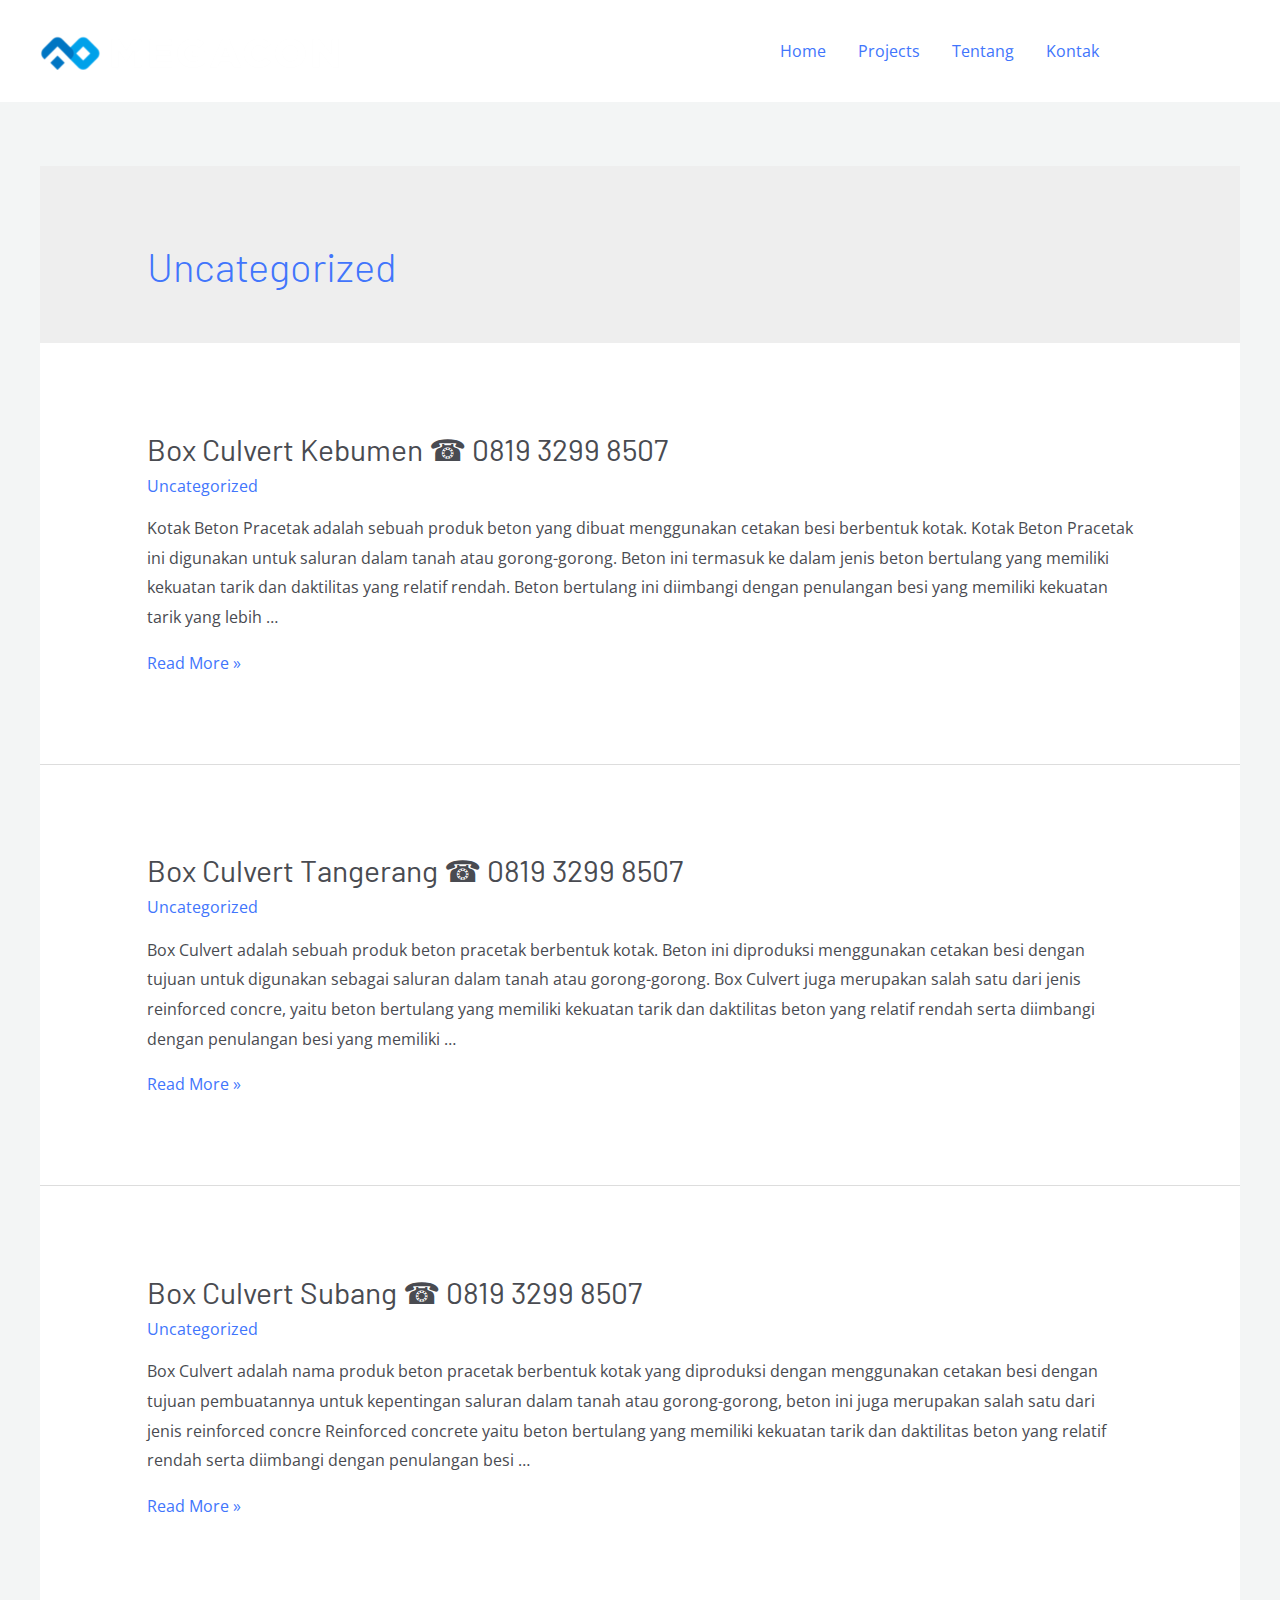
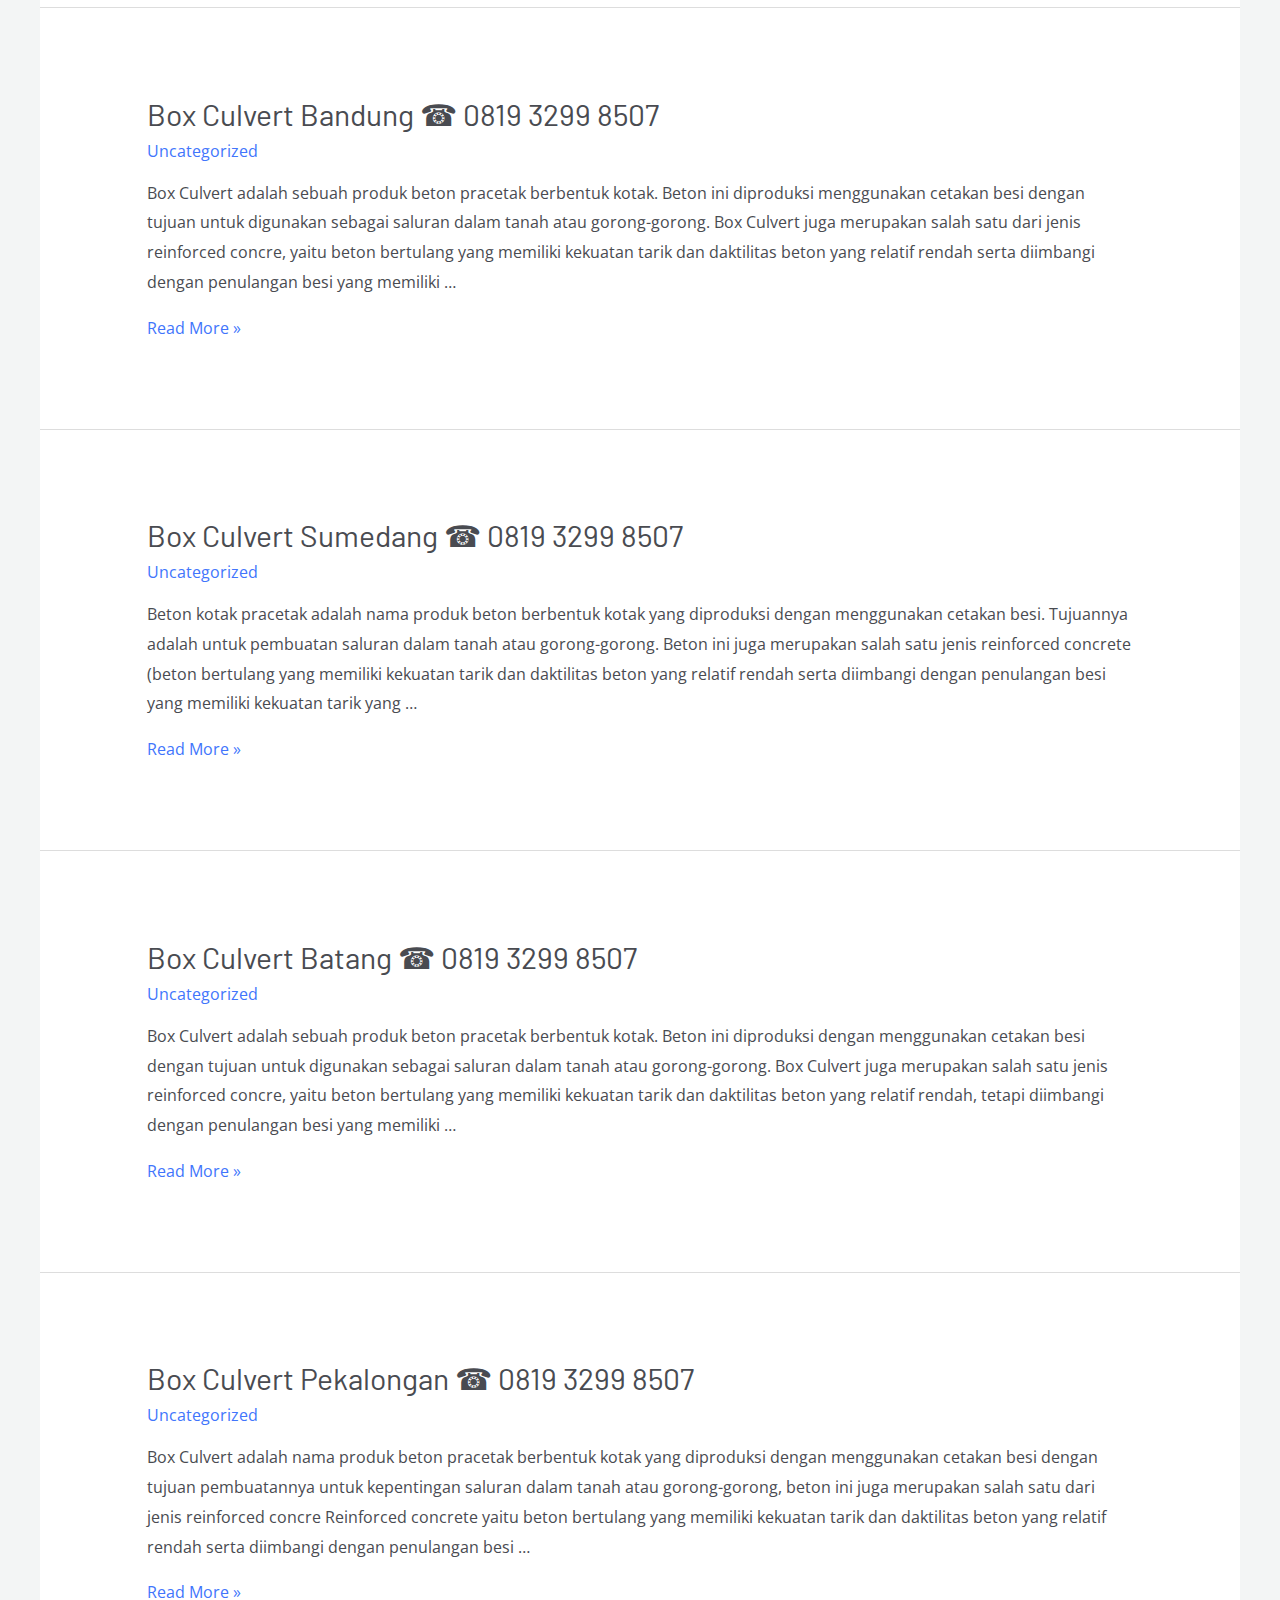
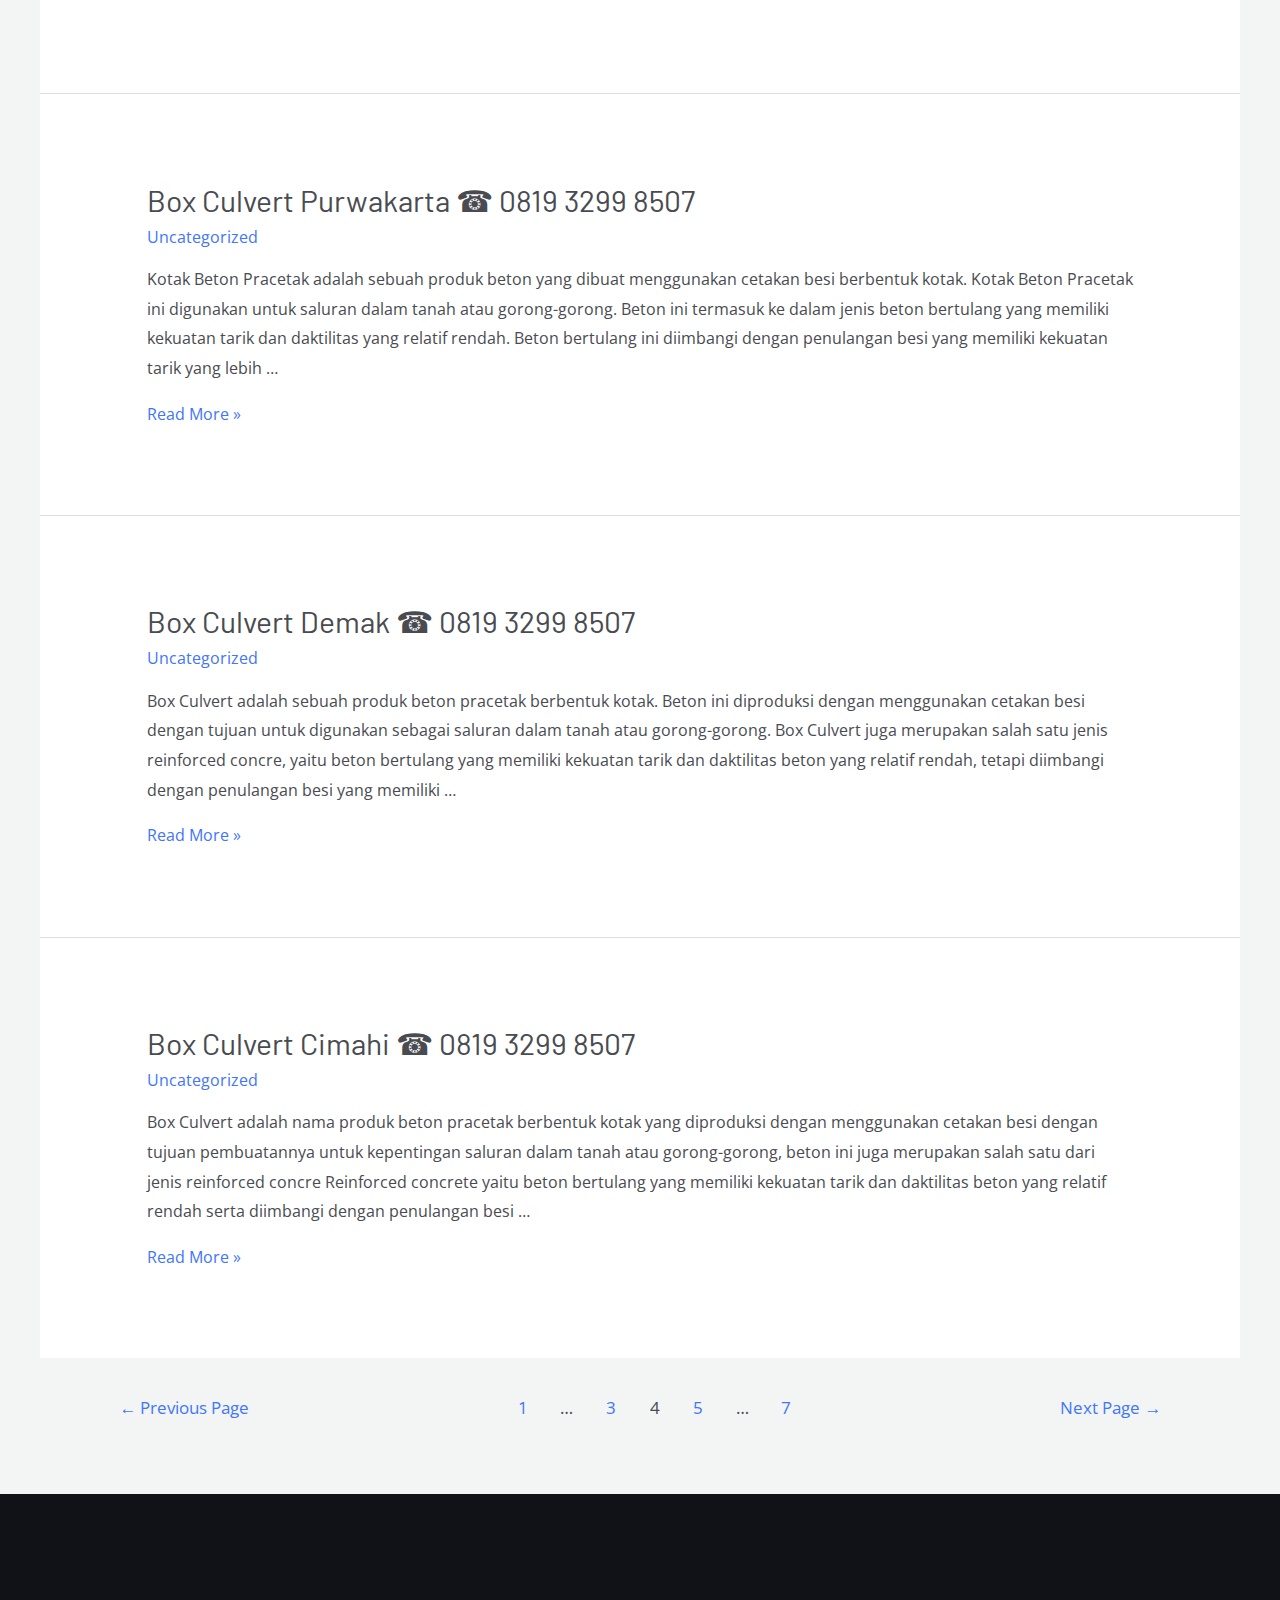
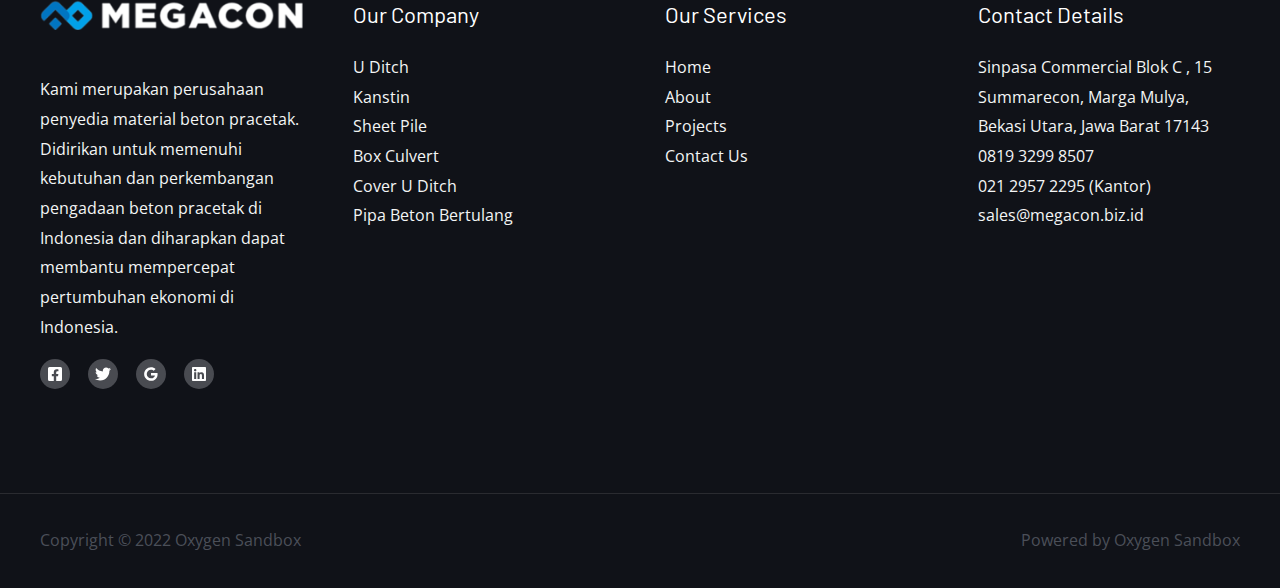
<file: category/uncategorized/page/4/index.html>
<!DOCTYPE html>
<html lang="en-US">
<head>
<meta charset="UTF-8">
<meta name="viewport" content="width=device-width, initial-scale=1">
<link rel="profile" href="https://gmpg.org/xfn/11">

    <meta http-equiv="x-dns-prefetch-control" content="on">
    <link rel="dns-prefetch" href="//ajax.googleapis.com">
    <link rel="dns-prefetch" href="//cdnjs.cloudflare.com">
    <title>Uncategorized - Page 4 - Oxygen Sandbox</title>
<meta name="robots" content="noindex, nofollow">
<link rel="dns-prefetch" href="//fonts.googleapis.com">
<link rel="alternate" type="application/rss+xml" title="Oxygen Sandbox &raquo; Feed" href="/feed">
<link rel="alternate" type="application/rss+xml" title="Oxygen Sandbox &raquo; Comments Feed" href="/comments/feed">
<link rel="alternate" type="application/rss+xml" title="Oxygen Sandbox &raquo; Uncategorized Category Feed" href="/category/uncategorized/feed">
        <link rel="icon" href="data:,">
        <link rel="stylesheet" id="astra-theme-css-css" href="/wp-content/themes/astra/assets/css/minified/frontend.min.css?ver=3.9.4" media="all">
<style id="astra-theme-css-inline-css">.ast-no-sidebar .entry-content .alignfull {margin-left: calc( -50vw + 50%);margin-right: calc( -50vw + 50%);max-width: 100vw;width: 100vw;}.ast-no-sidebar .entry-content .alignwide {margin-left: calc(-41vw + 50%);margin-right: calc(-41vw + 50%);max-width: unset;width: unset;}.ast-no-sidebar .entry-content .alignfull .alignfull,.ast-no-sidebar .entry-content .alignfull .alignwide,.ast-no-sidebar .entry-content .alignwide .alignfull,.ast-no-sidebar .entry-content .alignwide .alignwide,.ast-no-sidebar .entry-content .wp-block-column .alignfull,.ast-no-sidebar .entry-content .wp-block-column .alignwide{width: 100%;margin-left: auto;margin-right: auto;}.wp-block-gallery,.blocks-gallery-grid {margin: 0;}.wp-block-separator {max-width: 100px;}.wp-block-separator.is-style-wide,.wp-block-separator.is-style-dots {max-width: none;}.entry-content .has-2-columns .wp-block-column:first-child {padding-right: 10px;}.entry-content .has-2-columns .wp-block-column:last-child {padding-left: 10px;}@media (max-width: 782px) {.entry-content .wp-block-columns .wp-block-column {flex-basis: 100%;}.entry-content .has-2-columns .wp-block-column:first-child {padding-right: 0;}.entry-content .has-2-columns .wp-block-column:last-child {padding-left: 0;}}body .entry-content .wp-block-latest-posts {margin-left: 0;}body .entry-content .wp-block-latest-posts li {list-style: none;}.ast-no-sidebar .ast-container .entry-content .wp-block-latest-posts {margin-left: 0;}.ast-header-break-point .entry-content .alignwide {margin-left: auto;margin-right: auto;}.entry-content .blocks-gallery-item img {margin-bottom: auto;}.wp-block-pullquote {border-top: 4px solid #555d66;border-bottom: 4px solid #555d66;color: #40464d;}:root{--ast-container-default-xlg-padding:6.67em;--ast-container-default-lg-padding:5.67em;--ast-container-default-slg-padding:4.34em;--ast-container-default-md-padding:3.34em;--ast-container-default-sm-padding:6.67em;--ast-container-default-xs-padding:2.4em;--ast-container-default-xxs-padding:1.4em;}html{font-size:100%;}a,.page-title{color:var(--ast-global-color-0);}a:hover,a:focus{color:var(--ast-global-color-1);}body,button,input,select,textarea,.ast-button,.ast-custom-button{font-family:'Open Sans',sans-serif;font-weight:400;font-size:16px;font-size:1rem;}blockquote{color:var(--ast-global-color-3);}p,.entry-content p{margin-bottom:1em;}h1,.entry-content h1,.entry-content h1 a,h2,.entry-content h2,.entry-content h2 a,h3,.entry-content h3,.entry-content h3 a,h4,.entry-content h4,.entry-content h4 a,h5,.entry-content h5,.entry-content h5 a,h6,.entry-content h6,.entry-content h6 a,.site-title,.site-title a{font-family:'Barlow',sans-serif;font-weight:600;text-transform:capitalize;}.site-title{font-size:35px;font-size:2.1875rem;display:none;}.ast-archive-description .ast-archive-title{font-size:40px;font-size:2.5rem;}.site-header .site-description{font-size:15px;font-size:0.9375rem;display:none;}.entry-title{font-size:30px;font-size:1.875rem;}h1,.entry-content h1,.entry-content h1 a{font-size:72px;font-size:4.5rem;font-family:'Barlow',sans-serif;line-height:1;text-transform:capitalize;}h2,.entry-content h2,.entry-content h2 a{font-size:40px;font-size:2.5rem;font-family:'Barlow',sans-serif;line-height:1;text-transform:capitalize;}h3,.entry-content h3,.entry-content h3 a{font-size:32px;font-size:2rem;font-family:'Barlow',sans-serif;line-height:1;text-transform:capitalize;}h4,.entry-content h4,.entry-content h4 a{font-size:24px;font-size:1.5rem;font-family:'Barlow',sans-serif;text-transform:capitalize;}h5,.entry-content h5,.entry-content h5 a{font-size:20px;font-size:1.25rem;font-family:'Barlow',sans-serif;text-transform:capitalize;}h6,.entry-content h6,.entry-content h6 a{font-size:14px;font-size:0.875rem;font-family:'Barlow',sans-serif;text-transform:capitalize;}.ast-single-post .entry-title,.page-title{font-size:30px;font-size:1.875rem;}::selection{background-color:var(--ast-global-color-0);color:#ffffff;}body,h1,.entry-title a,.entry-content h1,.entry-content h1 a,h2,.entry-content h2,.entry-content h2 a,h3,.entry-content h3,.entry-content h3 a,h4,.entry-content h4,.entry-content h4 a,h5,.entry-content h5,.entry-content h5 a,h6,.entry-content h6,.entry-content h6 a{color:var(--ast-global-color-3);}.tagcloud a:hover,.tagcloud a:focus,.tagcloud a.current-item{color:#ffffff;border-color:var(--ast-global-color-0);background-color:var(--ast-global-color-0);}input:focus,input[type="text"]:focus,input[type="email"]:focus,input[type="url"]:focus,input[type="password"]:focus,input[type="reset"]:focus,input[type="search"]:focus,textarea:focus{border-color:var(--ast-global-color-0);}input[type="radio"]:checked,input[type=reset],input[type="checkbox"]:checked,input[type="checkbox"]:hover:checked,input[type="checkbox"]:focus:checked,input[type=range]::-webkit-slider-thumb{border-color:var(--ast-global-color-0);background-color:var(--ast-global-color-0);box-shadow:none;}.site-footer a:hover + .post-count,.site-footer a:focus + .post-count{background:var(--ast-global-color-0);border-color:var(--ast-global-color-0);}.single .nav-links .nav-previous,.single .nav-links .nav-next{color:var(--ast-global-color-0);}.entry-meta,.entry-meta *{line-height:1.45;color:var(--ast-global-color-0);}.entry-meta a:hover,.entry-meta a:hover *,.entry-meta a:focus,.entry-meta a:focus *,.page-links > .page-link,.page-links .page-link:hover,.post-navigation a:hover{color:var(--ast-global-color-1);}#cat option,.secondary .calendar_wrap thead a,.secondary .calendar_wrap thead a:visited{color:var(--ast-global-color-0);}.secondary .calendar_wrap #today,.ast-progress-val span{background:var(--ast-global-color-0);}.secondary a:hover + .post-count,.secondary a:focus + .post-count{background:var(--ast-global-color-0);border-color:var(--ast-global-color-0);}.calendar_wrap #today > a{color:#ffffff;}.page-links .page-link,.single .post-navigation a{color:var(--ast-global-color-0);}.widget-title{font-size:22px;font-size:1.375rem;color:var(--ast-global-color-3);}.site-logo-img img{ transition:all 0.2s linear;}@media (max-width:768px){#ast-desktop-header{display:none;}}@media (min-width:768px){#ast-mobile-header{display:none;}}.wp-block-buttons.aligncenter{justify-content:center;}@media (max-width:782px){.entry-content .wp-block-columns .wp-block-column{margin-left:0px;}}.wp-block-image.aligncenter{margin-left:auto;margin-right:auto;}.wp-block-table.aligncenter{margin-left:auto;margin-right:auto;}@media (max-width:768px){.ast-separate-container #primary,.ast-separate-container #secondary{padding:1.5em 0;}#primary,#secondary{padding:1.5em 0;margin:0;}.ast-left-sidebar #content > .ast-container{display:flex;flex-direction:column-reverse;width:100%;}.ast-separate-container .ast-article-post,.ast-separate-container .ast-article-single{padding:1.5em 2.14em;}.ast-author-box img.avatar{margin:20px 0 0 0;}}@media (min-width:769px){.ast-separate-container.ast-right-sidebar #primary,.ast-separate-container.ast-left-sidebar #primary{border:0;}.search-no-results.ast-separate-container #primary{margin-bottom:4em;}}.elementor-button-wrapper .elementor-button{border-style:solid;text-decoration:none;border-top-width:0;border-right-width:0;border-left-width:0;border-bottom-width:0;}body .elementor-button.elementor-size-sm,body .elementor-button.elementor-size-xs,body .elementor-button.elementor-size-md,body .elementor-button.elementor-size-lg,body .elementor-button.elementor-size-xl,body .elementor-button{border-radius:0px;padding-top:18px;padding-right:32px;padding-bottom:18px;padding-left:32px;}.elementor-button-wrapper .elementor-button{border-color:var(--ast-global-color-0);background-color:var(--ast-global-color-0);}.elementor-button-wrapper .elementor-button:hover,.elementor-button-wrapper .elementor-button:focus{color:var(--ast-global-color-5);background-color:var(--ast-global-color-1);border-color:var(--ast-global-color-1);}.wp-block-button .wp-block-button__link ,.elementor-button-wrapper .elementor-button,.elementor-button-wrapper .elementor-button:visited{color:var(--ast-global-color-5);}.elementor-button-wrapper .elementor-button{font-family:inherit;font-weight:600;line-height:1;text-transform:capitalize;}body .elementor-button.elementor-size-sm,body .elementor-button.elementor-size-xs,body .elementor-button.elementor-size-md,body .elementor-button.elementor-size-lg,body .elementor-button.elementor-size-xl,body .elementor-button{font-size:14px;font-size:0.875rem;}.wp-block-button .wp-block-button__link:hover,.wp-block-button .wp-block-button__link:focus{color:var(--ast-global-color-5);background-color:var(--ast-global-color-1);border-color:var(--ast-global-color-1);}.elementor-widget-heading h1.elementor-heading-title{line-height:1;}.elementor-widget-heading h2.elementor-heading-title{line-height:1;}.elementor-widget-heading h3.elementor-heading-title{line-height:1;}.wp-block-button .wp-block-button__link{border-top-width:0;border-right-width:0;border-left-width:0;border-bottom-width:0;border-color:var(--ast-global-color-0);background-color:var(--ast-global-color-0);color:var(--ast-global-color-5);font-family:inherit;font-weight:600;line-height:1;text-transform:capitalize;font-size:14px;font-size:0.875rem;border-radius:0px;padding-top:18px;padding-right:32px;padding-bottom:18px;padding-left:32px;}.menu-toggle,button,.ast-button,.ast-custom-button,.button,input#submit,input[type="button"],input[type="submit"],input[type="reset"]{border-style:solid;border-top-width:0;border-right-width:0;border-left-width:0;border-bottom-width:0;color:var(--ast-global-color-5);border-color:var(--ast-global-color-0);background-color:var(--ast-global-color-0);border-radius:0px;padding-top:18px;padding-right:32px;padding-bottom:18px;padding-left:32px;font-family:inherit;font-weight:600;font-size:14px;font-size:0.875rem;line-height:1;text-transform:capitalize;}button:focus,.menu-toggle:hover,button:hover,.ast-button:hover,.ast-custom-button:hover .button:hover,.ast-custom-button:hover ,input[type=reset]:hover,input[type=reset]:focus,input#submit:hover,input#submit:focus,input[type="button"]:hover,input[type="button"]:focus,input[type="submit"]:hover,input[type="submit"]:focus{color:var(--ast-global-color-5);background-color:var(--ast-global-color-1);border-color:var(--ast-global-color-1);}@media (min-width:544px){.ast-container{max-width:100%;}}@media (max-width:544px){.ast-separate-container .ast-article-post,.ast-separate-container .ast-article-single,.ast-separate-container .comments-title,.ast-separate-container .ast-archive-description{padding:1.5em 1em;}.ast-separate-container #content .ast-container{padding-left:0.54em;padding-right:0.54em;}.ast-separate-container .ast-comment-list li.depth-1{padding:1.5em 1em;margin-bottom:1.5em;}.ast-separate-container .ast-comment-list .bypostauthor{padding:.5em;}.ast-search-menu-icon.ast-dropdown-active .search-field{width:170px;}}@media (max-width:768px){.ast-mobile-header-stack .main-header-bar .ast-search-menu-icon{display:inline-block;}.ast-header-break-point.ast-header-custom-item-outside .ast-mobile-header-stack .main-header-bar .ast-search-icon{margin:0;}.ast-comment-avatar-wrap img{max-width:2.5em;}.ast-separate-container .ast-comment-list li.depth-1{padding:1.5em 2.14em;}.ast-separate-container .comment-respond{padding:2em 2.14em;}.ast-comment-meta{padding:0 1.8888em 1.3333em;}}body,.ast-separate-container{background-color:var(--ast-global-color-4);;background-image:none;;}.ast-no-sidebar.ast-separate-container .entry-content .alignfull {margin-left: -6.67em;margin-right: -6.67em;width: auto;}@media (max-width: 1200px) {.ast-no-sidebar.ast-separate-container .entry-content .alignfull {margin-left: -2.4em;margin-right: -2.4em;}}@media (max-width: 768px) {.ast-no-sidebar.ast-separate-container .entry-content .alignfull {margin-left: -2.14em;margin-right: -2.14em;}}@media (max-width: 544px) {.ast-no-sidebar.ast-separate-container .entry-content .alignfull {margin-left: -1em;margin-right: -1em;}}.ast-no-sidebar.ast-separate-container .entry-content .alignwide {margin-left: -20px;margin-right: -20px;}.ast-no-sidebar.ast-separate-container .entry-content .wp-block-column .alignfull,.ast-no-sidebar.ast-separate-container .entry-content .wp-block-column .alignwide {margin-left: auto;margin-right: auto;width: 100%;}@media (max-width:768px){.site-title{display:none;}.ast-archive-description .ast-archive-title{font-size:40px;}.site-header .site-description{display:none;}.entry-title{font-size:30px;}h1,.entry-content h1,.entry-content h1 a{font-size:48px;}h2,.entry-content h2,.entry-content h2 a{font-size:32px;}h3,.entry-content h3,.entry-content h3 a{font-size:28px;}h4,.entry-content h4,.entry-content h4 a{font-size:24px;font-size:1.5rem;}h5,.entry-content h5,.entry-content h5 a{font-size:20px;font-size:1.25rem;}h6,.entry-content h6,.entry-content h6 a{font-size:13px;font-size:0.8125rem;}.ast-single-post .entry-title,.page-title{font-size:30px;}}@media (max-width:544px){.site-title{display:none;}.ast-archive-description .ast-archive-title{font-size:40px;}.site-header .site-description{display:none;}.entry-title{font-size:30px;}h1,.entry-content h1,.entry-content h1 a{font-size:36px;}h2,.entry-content h2,.entry-content h2 a{font-size:32px;}h3,.entry-content h3,.entry-content h3 a{font-size:28px;}h4,.entry-content h4,.entry-content h4 a{font-size:22px;font-size:1.375rem;}h5,.entry-content h5,.entry-content h5 a{font-size:18px;font-size:1.125rem;}h6,.entry-content h6,.entry-content h6 a{font-size:12px;font-size:0.75rem;}.ast-single-post .entry-title,.page-title{font-size:30px;}}@media (max-width:768px){html{font-size:91.2%;}}@media (max-width:544px){html{font-size:91.2%;}}@media (min-width:769px){.ast-container{max-width:1240px;}}@font-face {font-family: "Astra";src: url(/wp-content/themes/astra/assets/fonts/astra.woff) format("woff"),url(/wp-content/themes/astra/assets/fonts/astra.ttf) format("truetype"),url(/wp-content/themes/astra/assets/fonts/astra.svg#astra) format("svg");font-weight: normal;font-style: normal;font-display: fallback;}@media (min-width:769px){.main-header-menu .sub-menu .menu-item.ast-left-align-sub-menu:hover > .sub-menu,.main-header-menu .sub-menu .menu-item.ast-left-align-sub-menu.focus > .sub-menu{margin-left:-2px;}}.footer-widget-area[data-section^="section-fb-html-"] .ast-builder-html-element{text-align:center;}.astra-icon-down_arrow::after {content: "\e900";font-family: Astra;}.astra-icon-close::after {content: "\e5cd";font-family: Astra;}.astra-icon-drag_handle::after {content: "\e25d";font-family: Astra;}.astra-icon-format_align_justify::after {content: "\e235";font-family: Astra;}.astra-icon-menu::after {content: "\e5d2";font-family: Astra;}.astra-icon-reorder::after {content: "\e8fe";font-family: Astra;}.astra-icon-search::after {content: "\e8b6";font-family: Astra;}.astra-icon-zoom_in::after {content: "\e56b";font-family: Astra;}.astra-icon-check-circle::after {content: "\e901";font-family: Astra;}.astra-icon-shopping-cart::after {content: "\f07a";font-family: Astra;}.astra-icon-shopping-bag::after {content: "\f290";font-family: Astra;}.astra-icon-shopping-basket::after {content: "\f291";font-family: Astra;}.astra-icon-circle-o::after {content: "\e903";font-family: Astra;}.astra-icon-certificate::after {content: "\e902";font-family: Astra;}blockquote {padding: 1.2em;}:root .has-ast-global-color-0-color{color:var(--ast-global-color-0);}:root .has-ast-global-color-0-background-color{background-color:var(--ast-global-color-0);}:root .wp-block-button .has-ast-global-color-0-color{color:var(--ast-global-color-0);}:root .wp-block-button .has-ast-global-color-0-background-color{background-color:var(--ast-global-color-0);}:root .has-ast-global-color-1-color{color:var(--ast-global-color-1);}:root .has-ast-global-color-1-background-color{background-color:var(--ast-global-color-1);}:root .wp-block-button .has-ast-global-color-1-color{color:var(--ast-global-color-1);}:root .wp-block-button .has-ast-global-color-1-background-color{background-color:var(--ast-global-color-1);}:root .has-ast-global-color-2-color{color:var(--ast-global-color-2);}:root .has-ast-global-color-2-background-color{background-color:var(--ast-global-color-2);}:root .wp-block-button .has-ast-global-color-2-color{color:var(--ast-global-color-2);}:root .wp-block-button .has-ast-global-color-2-background-color{background-color:var(--ast-global-color-2);}:root .has-ast-global-color-3-color{color:var(--ast-global-color-3);}:root .has-ast-global-color-3-background-color{background-color:var(--ast-global-color-3);}:root .wp-block-button .has-ast-global-color-3-color{color:var(--ast-global-color-3);}:root .wp-block-button .has-ast-global-color-3-background-color{background-color:var(--ast-global-color-3);}:root .has-ast-global-color-4-color{color:var(--ast-global-color-4);}:root .has-ast-global-color-4-background-color{background-color:var(--ast-global-color-4);}:root .wp-block-button .has-ast-global-color-4-color{color:var(--ast-global-color-4);}:root .wp-block-button .has-ast-global-color-4-background-color{background-color:var(--ast-global-color-4);}:root .has-ast-global-color-5-color{color:var(--ast-global-color-5);}:root .has-ast-global-color-5-background-color{background-color:var(--ast-global-color-5);}:root .wp-block-button .has-ast-global-color-5-color{color:var(--ast-global-color-5);}:root .wp-block-button .has-ast-global-color-5-background-color{background-color:var(--ast-global-color-5);}:root .has-ast-global-color-6-color{color:var(--ast-global-color-6);}:root .has-ast-global-color-6-background-color{background-color:var(--ast-global-color-6);}:root .wp-block-button .has-ast-global-color-6-color{color:var(--ast-global-color-6);}:root .wp-block-button .has-ast-global-color-6-background-color{background-color:var(--ast-global-color-6);}:root .has-ast-global-color-7-color{color:var(--ast-global-color-7);}:root .has-ast-global-color-7-background-color{background-color:var(--ast-global-color-7);}:root .wp-block-button .has-ast-global-color-7-color{color:var(--ast-global-color-7);}:root .wp-block-button .has-ast-global-color-7-background-color{background-color:var(--ast-global-color-7);}:root .has-ast-global-color-8-color{color:var(--ast-global-color-8);}:root .has-ast-global-color-8-background-color{background-color:var(--ast-global-color-8);}:root .wp-block-button .has-ast-global-color-8-color{color:var(--ast-global-color-8);}:root .wp-block-button .has-ast-global-color-8-background-color{background-color:var(--ast-global-color-8);}:root{--ast-global-color-0:#4175FC;--ast-global-color-1:#084AF3;--ast-global-color-2:#101218;--ast-global-color-3:#494B51;--ast-global-color-4:#F3F5F5;--ast-global-color-5:#FFFFFF;--ast-global-color-6:#000000;--ast-global-color-7:#4B4F58;--ast-global-color-8:#F6F7F8;}:root {--ast-border-color : #dddddd;}.ast-breadcrumbs .trail-browse,.ast-breadcrumbs .trail-items,.ast-breadcrumbs .trail-items li{display:inline-block;margin:0;padding:0;border:none;background:inherit;text-indent:0;}.ast-breadcrumbs .trail-browse{font-size:inherit;font-style:inherit;font-weight:inherit;color:inherit;}.ast-breadcrumbs .trail-items{list-style:none;}.trail-items li::after{padding:0 0.3em;content:"\00bb";}.trail-items li:last-of-type::after{display:none;}h1,.entry-content h1,h2,.entry-content h2,h3,.entry-content h3,h4,.entry-content h4,h5,.entry-content h5,h6,.entry-content h6{color:var(--ast-global-color-2);}@media (max-width:768px){.ast-builder-grid-row-container.ast-builder-grid-row-tablet-3-firstrow .ast-builder-grid-row > *:first-child,.ast-builder-grid-row-container.ast-builder-grid-row-tablet-3-lastrow .ast-builder-grid-row > *:last-child{grid-column:1 / -1;}}@media (max-width:544px){.ast-builder-grid-row-container.ast-builder-grid-row-mobile-3-firstrow .ast-builder-grid-row > *:first-child,.ast-builder-grid-row-container.ast-builder-grid-row-mobile-3-lastrow .ast-builder-grid-row > *:last-child{grid-column:1 / -1;}}.ast-builder-layout-element[data-section="title_tagline"]{display:flex;}@media (max-width:768px){.ast-header-break-point .ast-builder-layout-element[data-section="title_tagline"]{display:flex;}}@media (max-width:544px){.ast-header-break-point .ast-builder-layout-element[data-section="title_tagline"]{display:flex;}}.ast-builder-menu-1{font-family:inherit;font-weight:inherit;}.ast-builder-menu-1 .sub-menu,.ast-builder-menu-1 .inline-on-mobile .sub-menu{border-top-width:1px;border-bottom-width:1px;border-right-width:1px;border-left-width:1px;border-color:#eaeaea;border-style:solid;border-radius:0px;}.ast-builder-menu-1 .main-header-menu > .menu-item > .sub-menu,.ast-builder-menu-1 .main-header-menu > .menu-item > .astra-full-megamenu-wrapper{margin-top:0px;}.ast-desktop .ast-builder-menu-1 .main-header-menu > .menu-item > .sub-menu:before,.ast-desktop .ast-builder-menu-1 .main-header-menu > .menu-item > .astra-full-megamenu-wrapper:before{height:calc( 0px + 5px );}.ast-desktop .ast-builder-menu-1 .menu-item .sub-menu .menu-link{border-style:none;}@media (max-width:768px){.ast-header-break-point .ast-builder-menu-1 .menu-item.menu-item-has-children > .ast-menu-toggle{top:0;}.ast-builder-menu-1 .menu-item-has-children > .menu-link:after{content:unset;}.ast-builder-menu-1 .main-header-menu > .menu-item > .sub-menu,.ast-builder-menu-1 .main-header-menu > .menu-item > .astra-full-megamenu-wrapper{margin-top:0;}}@media (max-width:544px){.ast-header-break-point .ast-builder-menu-1 .menu-item.menu-item-has-children > .ast-menu-toggle{top:0;}.ast-builder-menu-1 .main-header-menu > .menu-item > .sub-menu,.ast-builder-menu-1 .main-header-menu > .menu-item > .astra-full-megamenu-wrapper{margin-top:0;}}.ast-builder-menu-1{display:flex;}@media (max-width:768px){.ast-header-break-point .ast-builder-menu-1{display:flex;}}@media (max-width:544px){.ast-header-break-point .ast-builder-menu-1{display:flex;}}.ast-builder-social-element:hover {color: #0274be;}.ast-social-stack-desktop .ast-builder-social-element,.ast-social-stack-tablet .ast-builder-social-element,.ast-social-stack-mobile .ast-builder-social-element {margin-top: 6px;margin-bottom: 6px;}.ast-social-color-type-official .ast-builder-social-element,.ast-social-color-type-official .social-item-label {color: var(--color);background-color: var(--background-color);}.header-social-inner-wrap.ast-social-color-type-official .ast-builder-social-element svg,.footer-social-inner-wrap.ast-social-color-type-official .ast-builder-social-element svg {fill: currentColor;}.social-show-label-true .ast-builder-social-element {width: auto;padding: 0 0.4em;}[data-section^="section-fb-social-icons-"] .footer-social-inner-wrap {text-align: center;}.ast-footer-social-wrap {width: 100%;}.ast-footer-social-wrap .ast-builder-social-element:first-child {margin-left: 0;}.ast-footer-social-wrap .ast-builder-social-element:last-child {margin-right: 0;}.ast-header-social-wrap .ast-builder-social-element:first-child {margin-left: 0;}.ast-header-social-wrap .ast-builder-social-element:last-child {margin-right: 0;}.ast-builder-social-element {line-height: 1;color: #3a3a3a;background: transparent;vertical-align: middle;transition: all 0.01s;margin-left: 6px;margin-right: 6px;justify-content: center;align-items: center;}.ast-builder-social-element {line-height: 1;color: #3a3a3a;background: transparent;vertical-align: middle;transition: all 0.01s;margin-left: 6px;margin-right: 6px;justify-content: center;align-items: center;}.ast-builder-social-element .social-item-label {padding-left: 6px;}.ast-header-social-1-wrap .ast-builder-social-element{margin-left:15px;margin-right:15px;}.ast-header-social-1-wrap .ast-builder-social-element svg{width:15px;height:15px;}.ast-header-social-1-wrap .ast-social-color-type-custom svg{fill:var(--ast-global-color-5);}.ast-header-social-1-wrap .ast-social-color-type-custom .ast-builder-social-element:hover{color:var(--ast-global-color-4);}.ast-header-social-1-wrap .ast-social-color-type-custom .ast-builder-social-element:hover svg{fill:var(--ast-global-color-4);}.ast-header-social-1-wrap .ast-social-color-type-custom .social-item-label{color:var(--ast-global-color-5);}.ast-header-social-1-wrap .ast-builder-social-element:hover .social-item-label{color:var(--ast-global-color-4);}.ast-builder-layout-element[data-section="section-hb-social-icons-1"]{display:flex;}@media (max-width:768px){.ast-header-break-point .ast-builder-layout-element[data-section="section-hb-social-icons-1"]{display:flex;}}@media (max-width:544px){.ast-header-break-point .ast-builder-layout-element[data-section="section-hb-social-icons-1"]{display:flex;}}.site-below-footer-wrap{padding-top:20px;padding-bottom:20px;}.site-below-footer-wrap[data-section="section-below-footer-builder"]{background-color:;;background-image:none;;min-height:80px;border-style:solid;border-width:0px;border-top-width:1px;border-top-color:rgba(124,125,127,0.24);}.site-below-footer-wrap[data-section="section-below-footer-builder"] .ast-builder-grid-row{max-width:1200px;margin-left:auto;margin-right:auto;}.site-below-footer-wrap[data-section="section-below-footer-builder"] .ast-builder-grid-row,.site-below-footer-wrap[data-section="section-below-footer-builder"] .site-footer-section{align-items:flex-start;}.site-below-footer-wrap[data-section="section-below-footer-builder"].ast-footer-row-inline .site-footer-section{display:flex;margin-bottom:0;}.ast-builder-grid-row-2-equal .ast-builder-grid-row{grid-template-columns:repeat( 2,1fr );}@media (max-width:768px){.site-below-footer-wrap[data-section="section-below-footer-builder"].ast-footer-row-tablet-inline .site-footer-section{display:flex;margin-bottom:0;}.site-below-footer-wrap[data-section="section-below-footer-builder"].ast-footer-row-tablet-stack .site-footer-section{display:block;margin-bottom:10px;}.ast-builder-grid-row-container.ast-builder-grid-row-tablet-2-equal .ast-builder-grid-row{grid-template-columns:repeat( 2,1fr );}}@media (max-width:544px){.site-below-footer-wrap[data-section="section-below-footer-builder"].ast-footer-row-mobile-inline .site-footer-section{display:flex;margin-bottom:0;}.site-below-footer-wrap[data-section="section-below-footer-builder"].ast-footer-row-mobile-stack .site-footer-section{display:block;margin-bottom:10px;}.ast-builder-grid-row-container.ast-builder-grid-row-mobile-full .ast-builder-grid-row{grid-template-columns:1fr;}}.site-below-footer-wrap[data-section="section-below-footer-builder"]{padding-top:32px;padding-bottom:32px;padding-left:30px;padding-right:30px;}@media (max-width:768px){.site-below-footer-wrap[data-section="section-below-footer-builder"]{padding-top:40px;padding-bottom:40px;padding-left:40px;padding-right:40px;}}.site-below-footer-wrap[data-section="section-below-footer-builder"]{display:grid;}@media (max-width:768px){.ast-header-break-point .site-below-footer-wrap[data-section="section-below-footer-builder"]{display:grid;}}@media (max-width:544px){.ast-header-break-point .site-below-footer-wrap[data-section="section-below-footer-builder"]{display:grid;}}.ast-builder-html-element img.alignnone{display:inline-block;}.ast-builder-html-element p:first-child{margin-top:0;}.ast-builder-html-element p:last-child{margin-bottom:0;}.ast-header-break-point .main-header-bar .ast-builder-html-element{line-height:1.85714285714286;}.footer-widget-area[data-section="section-fb-html-1"] .ast-builder-html-element{color:var(--ast-global-color-7);}.footer-widget-area[data-section="section-fb-html-1"]{display:block;}@media (max-width:768px){.ast-header-break-point .footer-widget-area[data-section="section-fb-html-1"]{display:block;}}@media (max-width:544px){.ast-header-break-point .footer-widget-area[data-section="section-fb-html-1"]{display:block;}}.footer-widget-area[data-section="section-fb-html-1"] .ast-builder-html-element{text-align:right;}@media (max-width:768px){.footer-widget-area[data-section="section-fb-html-1"] .ast-builder-html-element{text-align:center;}}@media (max-width:544px){.footer-widget-area[data-section="section-fb-html-1"] .ast-builder-html-element{text-align:center;}}.ast-footer-copyright{text-align:left;}.ast-footer-copyright {color:var(--ast-global-color-7);}@media (max-width:768px){.ast-footer-copyright{text-align:center;}}@media (max-width:544px){.ast-footer-copyright{text-align:center;}}.ast-footer-copyright.ast-builder-layout-element{display:flex;}@media (max-width:768px){.ast-header-break-point .ast-footer-copyright.ast-builder-layout-element{display:flex;}}@media (max-width:544px){.ast-header-break-point .ast-footer-copyright.ast-builder-layout-element{display:flex;}}.ast-builder-social-element:hover {color: #0274be;}.ast-social-stack-desktop .ast-builder-social-element,.ast-social-stack-tablet .ast-builder-social-element,.ast-social-stack-mobile .ast-builder-social-element {margin-top: 6px;margin-bottom: 6px;}.ast-social-color-type-official .ast-builder-social-element,.ast-social-color-type-official .social-item-label {color: var(--color);background-color: var(--background-color);}.header-social-inner-wrap.ast-social-color-type-official .ast-builder-social-element svg,.footer-social-inner-wrap.ast-social-color-type-official .ast-builder-social-element svg {fill: currentColor;}.social-show-label-true .ast-builder-social-element {width: auto;padding: 0 0.4em;}[data-section^="section-fb-social-icons-"] .footer-social-inner-wrap {text-align: center;}.ast-footer-social-wrap {width: 100%;}.ast-footer-social-wrap .ast-builder-social-element:first-child {margin-left: 0;}.ast-footer-social-wrap .ast-builder-social-element:last-child {margin-right: 0;}.ast-header-social-wrap .ast-builder-social-element:first-child {margin-left: 0;}.ast-header-social-wrap .ast-builder-social-element:last-child {margin-right: 0;}.ast-builder-social-element {line-height: 1;color: #3a3a3a;background: transparent;vertical-align: middle;transition: all 0.01s;margin-left: 6px;margin-right: 6px;justify-content: center;align-items: center;}.ast-builder-social-element {line-height: 1;color: #3a3a3a;background: transparent;vertical-align: middle;transition: all 0.01s;margin-left: 6px;margin-right: 6px;justify-content: center;align-items: center;}.ast-builder-social-element .social-item-label {padding-left: 6px;}.ast-footer-social-1-wrap .ast-builder-social-element{margin-left:9px;margin-right:9px;padding:7px;border-radius:50px;background:var(--ast-global-color-3);}.ast-footer-social-1-wrap .ast-builder-social-element svg{width:16px;height:16px;}.ast-footer-social-1-wrap .ast-social-icon-image-wrap{margin:7px;}.ast-footer-social-1-wrap .ast-social-color-type-custom svg{fill:var(--ast-global-color-5);}.ast-footer-social-1-wrap .ast-social-color-type-custom .ast-builder-social-element:hover{color:var(--ast-global-color-5);background:var(--ast-global-color-0);}.ast-footer-social-1-wrap .ast-social-color-type-custom .ast-builder-social-element:hover svg{fill:var(--ast-global-color-5);}.ast-footer-social-1-wrap .ast-social-color-type-custom .social-item-label{color:var(--ast-global-color-5);}.ast-footer-social-1-wrap .ast-builder-social-element:hover .social-item-label{color:var(--ast-global-color-5);}[data-section="section-fb-social-icons-1"] .footer-social-inner-wrap{text-align:left;}@media (max-width:768px){.ast-footer-social-1-wrap{margin-bottom:20px;}[data-section="section-fb-social-icons-1"] .footer-social-inner-wrap{text-align:left;}}@media (max-width:544px){.ast-footer-social-1-wrap{margin-bottom:10px;}[data-section="section-fb-social-icons-1"] .footer-social-inner-wrap{text-align:left;}}.ast-builder-layout-element[data-section="section-fb-social-icons-1"]{display:flex;}@media (max-width:768px){.ast-header-break-point .ast-builder-layout-element[data-section="section-fb-social-icons-1"]{display:flex;}}@media (max-width:544px){.ast-header-break-point .ast-builder-layout-element[data-section="section-fb-social-icons-1"]{display:flex;}}.site-footer{background-color:var(--ast-global-color-2);;background-image:none;;}.site-primary-footer-wrap{padding-top:45px;padding-bottom:45px;}.site-primary-footer-wrap[data-section="section-primary-footer-builder"]{background-color:;;background-image:none;;}.site-primary-footer-wrap[data-section="section-primary-footer-builder"] .ast-builder-grid-row{max-width:1200px;margin-left:auto;margin-right:auto;}.site-primary-footer-wrap[data-section="section-primary-footer-builder"] .ast-builder-grid-row,.site-primary-footer-wrap[data-section="section-primary-footer-builder"] .site-footer-section{align-items:flex-start;}.site-primary-footer-wrap[data-section="section-primary-footer-builder"].ast-footer-row-inline .site-footer-section{display:flex;margin-bottom:0;}.ast-builder-grid-row-4-equal .ast-builder-grid-row{grid-template-columns:repeat( 4,1fr );}@media (max-width:768px){.site-primary-footer-wrap[data-section="section-primary-footer-builder"].ast-footer-row-tablet-inline .site-footer-section{display:flex;margin-bottom:0;}.site-primary-footer-wrap[data-section="section-primary-footer-builder"].ast-footer-row-tablet-stack .site-footer-section{display:block;margin-bottom:10px;}.ast-builder-grid-row-container.ast-builder-grid-row-tablet-2-equal .ast-builder-grid-row{grid-template-columns:repeat( 2,1fr );}}@media (max-width:544px){.site-primary-footer-wrap[data-section="section-primary-footer-builder"].ast-footer-row-mobile-inline .site-footer-section{display:flex;margin-bottom:0;}.site-primary-footer-wrap[data-section="section-primary-footer-builder"].ast-footer-row-mobile-stack .site-footer-section{display:block;margin-bottom:10px;}.ast-builder-grid-row-container.ast-builder-grid-row-mobile-full .ast-builder-grid-row{grid-template-columns:1fr;}}.site-primary-footer-wrap[data-section="section-primary-footer-builder"]{padding-top:104px;padding-bottom:104px;padding-left:30px;padding-right:30px;}@media (max-width:768px){.site-primary-footer-wrap[data-section="section-primary-footer-builder"]{padding-top:80px;padding-bottom:80px;padding-left:40px;padding-right:40px;}}@media (max-width:544px){.site-primary-footer-wrap[data-section="section-primary-footer-builder"]{padding-top:64px;padding-bottom:64px;padding-left:24px;padding-right:24px;}}.site-primary-footer-wrap[data-section="section-primary-footer-builder"]{display:grid;}@media (max-width:768px){.ast-header-break-point .site-primary-footer-wrap[data-section="section-primary-footer-builder"]{display:grid;}}@media (max-width:544px){.ast-header-break-point .site-primary-footer-wrap[data-section="section-primary-footer-builder"]{display:grid;}}.footer-widget-area[data-section="sidebar-widgets-footer-widget-1"] .footer-widget-area-inner{text-align:left;}@media (max-width:768px){.footer-widget-area[data-section="sidebar-widgets-footer-widget-1"] .footer-widget-area-inner{text-align:left;}}@media (max-width:544px){.footer-widget-area[data-section="sidebar-widgets-footer-widget-1"] .footer-widget-area-inner{text-align:left;}}.footer-widget-area[data-section="sidebar-widgets-footer-widget-1"] .footer-widget-area-inner{color:var(--ast-global-color-4);}.footer-widget-area[data-section="sidebar-widgets-footer-widget-1"] .widget-title{color:var(--ast-global-color-5);}.footer-widget-area[data-section="sidebar-widgets-footer-widget-1"]{display:block;}@media (max-width:768px){.ast-header-break-point .footer-widget-area[data-section="sidebar-widgets-footer-widget-1"]{display:block;}}@media (max-width:544px){.ast-header-break-point .footer-widget-area[data-section="sidebar-widgets-footer-widget-1"]{display:block;}}.footer-widget-area[data-section="sidebar-widgets-footer-widget-2"] .footer-widget-area-inner a{color:var(--ast-global-color-4);}.footer-widget-area[data-section="sidebar-widgets-footer-widget-2"] .footer-widget-area-inner a:hover{color:var(--ast-global-color-5);}.footer-widget-area[data-section="sidebar-widgets-footer-widget-2"] .widget-title{color:var(--ast-global-color-5);}.footer-widget-area[data-section="sidebar-widgets-footer-widget-2"]{display:block;}@media (max-width:768px){.ast-header-break-point .footer-widget-area[data-section="sidebar-widgets-footer-widget-2"]{display:block;}}@media (max-width:544px){.ast-header-break-point .footer-widget-area[data-section="sidebar-widgets-footer-widget-2"]{display:block;}}.footer-widget-area[data-section="sidebar-widgets-footer-widget-3"] .footer-widget-area-inner a{color:var(--ast-global-color-4);}.footer-widget-area[data-section="sidebar-widgets-footer-widget-3"] .footer-widget-area-inner a:hover{color:var(--ast-global-color-5);}.footer-widget-area[data-section="sidebar-widgets-footer-widget-3"] .widget-title{color:var(--ast-global-color-5);}.footer-widget-area[data-section="sidebar-widgets-footer-widget-3"]{display:block;}@media (max-width:768px){.ast-header-break-point .footer-widget-area[data-section="sidebar-widgets-footer-widget-3"]{display:block;}}@media (max-width:544px){.ast-header-break-point .footer-widget-area[data-section="sidebar-widgets-footer-widget-3"]{display:block;}}.footer-widget-area[data-section="sidebar-widgets-footer-widget-4"] .footer-widget-area-inner a{color:var(--ast-global-color-4);}.footer-widget-area[data-section="sidebar-widgets-footer-widget-4"] .footer-widget-area-inner a:hover{color:var(--ast-global-color-5);}.footer-widget-area[data-section="sidebar-widgets-footer-widget-4"] .widget-title{color:var(--ast-global-color-5);}.footer-widget-area[data-section="sidebar-widgets-footer-widget-4"]{display:block;}@media (max-width:768px){.ast-header-break-point .footer-widget-area[data-section="sidebar-widgets-footer-widget-4"]{display:block;}}@media (max-width:544px){.ast-header-break-point .footer-widget-area[data-section="sidebar-widgets-footer-widget-4"]{display:block;}}.footer-widget-area[data-section="sidebar-widgets-footer-widget-2"] .footer-widget-area-inner{text-align:left;}@media (max-width:768px){.footer-widget-area[data-section="sidebar-widgets-footer-widget-2"] .footer-widget-area-inner{text-align:left;}}@media (max-width:544px){.footer-widget-area[data-section="sidebar-widgets-footer-widget-2"] .footer-widget-area-inner{text-align:left;}}.footer-widget-area[data-section="sidebar-widgets-footer-widget-1"] .footer-widget-area-inner{color:var(--ast-global-color-4);}.footer-widget-area[data-section="sidebar-widgets-footer-widget-1"] .widget-title{color:var(--ast-global-color-5);}.footer-widget-area[data-section="sidebar-widgets-footer-widget-1"]{display:block;}@media (max-width:768px){.ast-header-break-point .footer-widget-area[data-section="sidebar-widgets-footer-widget-1"]{display:block;}}@media (max-width:544px){.ast-header-break-point .footer-widget-area[data-section="sidebar-widgets-footer-widget-1"]{display:block;}}.footer-widget-area[data-section="sidebar-widgets-footer-widget-2"] .footer-widget-area-inner a{color:var(--ast-global-color-4);}.footer-widget-area[data-section="sidebar-widgets-footer-widget-2"] .footer-widget-area-inner a:hover{color:var(--ast-global-color-5);}.footer-widget-area[data-section="sidebar-widgets-footer-widget-2"] .widget-title{color:var(--ast-global-color-5);}.footer-widget-area[data-section="sidebar-widgets-footer-widget-2"]{display:block;}@media (max-width:768px){.ast-header-break-point .footer-widget-area[data-section="sidebar-widgets-footer-widget-2"]{display:block;}}@media (max-width:544px){.ast-header-break-point .footer-widget-area[data-section="sidebar-widgets-footer-widget-2"]{display:block;}}.footer-widget-area[data-section="sidebar-widgets-footer-widget-3"] .footer-widget-area-inner a{color:var(--ast-global-color-4);}.footer-widget-area[data-section="sidebar-widgets-footer-widget-3"] .footer-widget-area-inner a:hover{color:var(--ast-global-color-5);}.footer-widget-area[data-section="sidebar-widgets-footer-widget-3"] .widget-title{color:var(--ast-global-color-5);}.footer-widget-area[data-section="sidebar-widgets-footer-widget-3"]{display:block;}@media (max-width:768px){.ast-header-break-point .footer-widget-area[data-section="sidebar-widgets-footer-widget-3"]{display:block;}}@media (max-width:544px){.ast-header-break-point .footer-widget-area[data-section="sidebar-widgets-footer-widget-3"]{display:block;}}.footer-widget-area[data-section="sidebar-widgets-footer-widget-4"] .footer-widget-area-inner a{color:var(--ast-global-color-4);}.footer-widget-area[data-section="sidebar-widgets-footer-widget-4"] .footer-widget-area-inner a:hover{color:var(--ast-global-color-5);}.footer-widget-area[data-section="sidebar-widgets-footer-widget-4"] .widget-title{color:var(--ast-global-color-5);}.footer-widget-area[data-section="sidebar-widgets-footer-widget-4"]{display:block;}@media (max-width:768px){.ast-header-break-point .footer-widget-area[data-section="sidebar-widgets-footer-widget-4"]{display:block;}}@media (max-width:544px){.ast-header-break-point .footer-widget-area[data-section="sidebar-widgets-footer-widget-4"]{display:block;}}.footer-widget-area[data-section="sidebar-widgets-footer-widget-3"] .footer-widget-area-inner{text-align:left;}@media (max-width:768px){.footer-widget-area[data-section="sidebar-widgets-footer-widget-3"] .footer-widget-area-inner{text-align:left;}}@media (max-width:544px){.footer-widget-area[data-section="sidebar-widgets-footer-widget-3"] .footer-widget-area-inner{text-align:left;}}.footer-widget-area[data-section="sidebar-widgets-footer-widget-1"] .footer-widget-area-inner{color:var(--ast-global-color-4);}.footer-widget-area[data-section="sidebar-widgets-footer-widget-1"] .widget-title{color:var(--ast-global-color-5);}.footer-widget-area[data-section="sidebar-widgets-footer-widget-1"]{display:block;}@media (max-width:768px){.ast-header-break-point .footer-widget-area[data-section="sidebar-widgets-footer-widget-1"]{display:block;}}@media (max-width:544px){.ast-header-break-point .footer-widget-area[data-section="sidebar-widgets-footer-widget-1"]{display:block;}}.footer-widget-area[data-section="sidebar-widgets-footer-widget-2"] .footer-widget-area-inner a{color:var(--ast-global-color-4);}.footer-widget-area[data-section="sidebar-widgets-footer-widget-2"] .footer-widget-area-inner a:hover{color:var(--ast-global-color-5);}.footer-widget-area[data-section="sidebar-widgets-footer-widget-2"] .widget-title{color:var(--ast-global-color-5);}.footer-widget-area[data-section="sidebar-widgets-footer-widget-2"]{display:block;}@media (max-width:768px){.ast-header-break-point .footer-widget-area[data-section="sidebar-widgets-footer-widget-2"]{display:block;}}@media (max-width:544px){.ast-header-break-point .footer-widget-area[data-section="sidebar-widgets-footer-widget-2"]{display:block;}}.footer-widget-area[data-section="sidebar-widgets-footer-widget-3"] .footer-widget-area-inner a{color:var(--ast-global-color-4);}.footer-widget-area[data-section="sidebar-widgets-footer-widget-3"] .footer-widget-area-inner a:hover{color:var(--ast-global-color-5);}.footer-widget-area[data-section="sidebar-widgets-footer-widget-3"] .widget-title{color:var(--ast-global-color-5);}.footer-widget-area[data-section="sidebar-widgets-footer-widget-3"]{display:block;}@media (max-width:768px){.ast-header-break-point .footer-widget-area[data-section="sidebar-widgets-footer-widget-3"]{display:block;}}@media (max-width:544px){.ast-header-break-point .footer-widget-area[data-section="sidebar-widgets-footer-widget-3"]{display:block;}}.footer-widget-area[data-section="sidebar-widgets-footer-widget-4"] .footer-widget-area-inner a{color:var(--ast-global-color-4);}.footer-widget-area[data-section="sidebar-widgets-footer-widget-4"] .footer-widget-area-inner a:hover{color:var(--ast-global-color-5);}.footer-widget-area[data-section="sidebar-widgets-footer-widget-4"] .widget-title{color:var(--ast-global-color-5);}.footer-widget-area[data-section="sidebar-widgets-footer-widget-4"]{display:block;}@media (max-width:768px){.ast-header-break-point .footer-widget-area[data-section="sidebar-widgets-footer-widget-4"]{display:block;}}@media (max-width:544px){.ast-header-break-point .footer-widget-area[data-section="sidebar-widgets-footer-widget-4"]{display:block;}}.footer-widget-area[data-section="sidebar-widgets-footer-widget-4"] .footer-widget-area-inner{text-align:left;}@media (max-width:768px){.footer-widget-area[data-section="sidebar-widgets-footer-widget-4"] .footer-widget-area-inner{text-align:left;}}@media (max-width:544px){.footer-widget-area[data-section="sidebar-widgets-footer-widget-4"] .footer-widget-area-inner{text-align:left;}}.footer-widget-area[data-section="sidebar-widgets-footer-widget-1"] .footer-widget-area-inner{color:var(--ast-global-color-4);}.footer-widget-area[data-section="sidebar-widgets-footer-widget-1"] .widget-title{color:var(--ast-global-color-5);}.footer-widget-area[data-section="sidebar-widgets-footer-widget-1"]{display:block;}@media (max-width:768px){.ast-header-break-point .footer-widget-area[data-section="sidebar-widgets-footer-widget-1"]{display:block;}}@media (max-width:544px){.ast-header-break-point .footer-widget-area[data-section="sidebar-widgets-footer-widget-1"]{display:block;}}.footer-widget-area[data-section="sidebar-widgets-footer-widget-2"] .footer-widget-area-inner a{color:var(--ast-global-color-4);}.footer-widget-area[data-section="sidebar-widgets-footer-widget-2"] .footer-widget-area-inner a:hover{color:var(--ast-global-color-5);}.footer-widget-area[data-section="sidebar-widgets-footer-widget-2"] .widget-title{color:var(--ast-global-color-5);}.footer-widget-area[data-section="sidebar-widgets-footer-widget-2"]{display:block;}@media (max-width:768px){.ast-header-break-point .footer-widget-area[data-section="sidebar-widgets-footer-widget-2"]{display:block;}}@media (max-width:544px){.ast-header-break-point .footer-widget-area[data-section="sidebar-widgets-footer-widget-2"]{display:block;}}.footer-widget-area[data-section="sidebar-widgets-footer-widget-3"] .footer-widget-area-inner a{color:var(--ast-global-color-4);}.footer-widget-area[data-section="sidebar-widgets-footer-widget-3"] .footer-widget-area-inner a:hover{color:var(--ast-global-color-5);}.footer-widget-area[data-section="sidebar-widgets-footer-widget-3"] .widget-title{color:var(--ast-global-color-5);}.footer-widget-area[data-section="sidebar-widgets-footer-widget-3"]{display:block;}@media (max-width:768px){.ast-header-break-point .footer-widget-area[data-section="sidebar-widgets-footer-widget-3"]{display:block;}}@media (max-width:544px){.ast-header-break-point .footer-widget-area[data-section="sidebar-widgets-footer-widget-3"]{display:block;}}.footer-widget-area[data-section="sidebar-widgets-footer-widget-4"] .footer-widget-area-inner a{color:var(--ast-global-color-4);}.footer-widget-area[data-section="sidebar-widgets-footer-widget-4"] .footer-widget-area-inner a:hover{color:var(--ast-global-color-5);}.footer-widget-area[data-section="sidebar-widgets-footer-widget-4"] .widget-title{color:var(--ast-global-color-5);}.footer-widget-area[data-section="sidebar-widgets-footer-widget-4"]{display:block;}@media (max-width:768px){.ast-header-break-point .footer-widget-area[data-section="sidebar-widgets-footer-widget-4"]{display:block;}}@media (max-width:544px){.ast-header-break-point .footer-widget-area[data-section="sidebar-widgets-footer-widget-4"]{display:block;}}.elementor-template-full-width .ast-container{display:block;}@media (max-width:544px){.elementor-element .elementor-wc-products .woocommerce[class*="columns-"] ul.products li.product{width:auto;margin:0;}.elementor-element .woocommerce .woocommerce-result-count{float:none;}}.ast-header-break-point .main-header-bar{border-bottom-width:0px;border-bottom-color:#f2f2f2;}@media (min-width:769px){.main-header-bar{border-bottom-width:0px;border-bottom-color:#f2f2f2;}}.ast-flex{-webkit-align-content:center;-ms-flex-line-pack:center;align-content:center;-webkit-box-align:center;-webkit-align-items:center;-moz-box-align:center;-ms-flex-align:center;align-items:center;}.main-header-bar{padding:1em 0;}.ast-site-identity{padding:0;}.header-main-layout-1 .ast-flex.main-header-container, .header-main-layout-3 .ast-flex.main-header-container{-webkit-align-content:center;-ms-flex-line-pack:center;align-content:center;-webkit-box-align:center;-webkit-align-items:center;-moz-box-align:center;-ms-flex-align:center;align-items:center;}.header-main-layout-1 .ast-flex.main-header-container, .header-main-layout-3 .ast-flex.main-header-container{-webkit-align-content:center;-ms-flex-line-pack:center;align-content:center;-webkit-box-align:center;-webkit-align-items:center;-moz-box-align:center;-ms-flex-align:center;align-items:center;}.main-header-menu .sub-menu .menu-item.menu-item-has-children > .menu-link:after{position:absolute;right:1em;top:50%;transform:translate(0,-50%) rotate(270deg);}.ast-header-break-point .main-header-bar .main-header-bar-navigation .page_item_has_children > .ast-menu-toggle::before, .ast-header-break-point .main-header-bar .main-header-bar-navigation .menu-item-has-children > .ast-menu-toggle::before, .ast-mobile-popup-drawer .main-header-bar-navigation .menu-item-has-children>.ast-menu-toggle::before, .ast-header-break-point .ast-mobile-header-wrap .main-header-bar-navigation .menu-item-has-children > .ast-menu-toggle::before{font-weight:bold;content:"\e900";font-family:Astra;text-decoration:inherit;display:inline-block;}.ast-header-break-point .main-navigation ul.sub-menu .menu-item .menu-link:before{content:"\e900";font-family:Astra;font-size:.65em;text-decoration:inherit;display:inline-block;transform:translate(0, -2px) rotateZ(270deg);margin-right:5px;}.widget_search .search-form:after{font-family:Astra;font-size:1.2em;font-weight:normal;content:"\e8b6";position:absolute;top:50%;right:15px;transform:translate(0, -50%);}.astra-search-icon::before{content:"\e8b6";font-family:Astra;font-style:normal;font-weight:normal;text-decoration:inherit;text-align:center;-webkit-font-smoothing:antialiased;-moz-osx-font-smoothing:grayscale;z-index:3;}.main-header-bar .main-header-bar-navigation .page_item_has_children > a:after, .main-header-bar .main-header-bar-navigation .menu-item-has-children > a:after, .site-header-focus-item .main-header-bar-navigation .menu-item-has-children > .menu-link:after{content:"\e900";display:inline-block;font-family:Astra;font-size:.6rem;font-weight:bold;text-rendering:auto;-webkit-font-smoothing:antialiased;-moz-osx-font-smoothing:grayscale;margin-left:10px;line-height:normal;}.ast-mobile-popup-drawer .main-header-bar-navigation .ast-submenu-expanded>.ast-menu-toggle::before{transform:rotateX(180deg);}.ast-header-break-point .main-header-bar-navigation .menu-item-has-children > .menu-link:after{display:none;}.ast-separate-container .blog-layout-1, .ast-separate-container .blog-layout-2, .ast-separate-container .blog-layout-3{background-color:transparent;background-image:none;}.ast-separate-container .ast-article-post{background-color:var(--ast-global-color-5);;background-image:none;;}.ast-separate-container .ast-article-single:not(.ast-related-post), .ast-separate-container .comments-area .comment-respond,.ast-separate-container .comments-area .ast-comment-list li, .ast-separate-container .ast-woocommerce-container, .ast-separate-container .error-404, .ast-separate-container .no-results, .single.ast-separate-container  .ast-author-meta, .ast-separate-container .related-posts-title-wrapper, .ast-separate-container.ast-two-container #secondary .widget,.ast-separate-container .comments-count-wrapper, .ast-box-layout.ast-plain-container .site-content,.ast-padded-layout.ast-plain-container .site-content, .ast-separate-container .comments-area .comments-title{background-color:var(--ast-global-color-5);;background-image:none;;}.ast-mobile-header-content > *,.ast-desktop-header-content > * {padding: 10px 0;height: auto;}.ast-mobile-header-content > *:first-child,.ast-desktop-header-content > *:first-child {padding-top: 10px;}.ast-mobile-header-content > .ast-builder-menu,.ast-desktop-header-content > .ast-builder-menu {padding-top: 0;}.ast-mobile-header-content > *:last-child,.ast-desktop-header-content > *:last-child {padding-bottom: 0;}.ast-mobile-header-content .ast-search-menu-icon.ast-inline-search label,.ast-desktop-header-content .ast-search-menu-icon.ast-inline-search label {width: 100%;}.ast-desktop-header-content .main-header-bar-navigation .ast-submenu-expanded > .ast-menu-toggle::before {transform: rotateX(180deg);}#ast-desktop-header .ast-desktop-header-content,.ast-mobile-header-content .ast-search-icon,.ast-desktop-header-content .ast-search-icon,.ast-mobile-header-wrap .ast-mobile-header-content,.ast-main-header-nav-open.ast-popup-nav-open .ast-mobile-header-wrap .ast-mobile-header-content,.ast-main-header-nav-open.ast-popup-nav-open .ast-desktop-header-content {display: none;}.ast-main-header-nav-open.ast-header-break-point #ast-desktop-header .ast-desktop-header-content,.ast-main-header-nav-open.ast-header-break-point .ast-mobile-header-wrap .ast-mobile-header-content {display: block;}.ast-desktop .ast-desktop-header-content .astra-menu-animation-slide-up > .menu-item > .sub-menu,.ast-desktop .ast-desktop-header-content .astra-menu-animation-slide-up > .menu-item .menu-item > .sub-menu,.ast-desktop .ast-desktop-header-content .astra-menu-animation-slide-down > .menu-item > .sub-menu,.ast-desktop .ast-desktop-header-content .astra-menu-animation-slide-down > .menu-item .menu-item > .sub-menu,.ast-desktop .ast-desktop-header-content .astra-menu-animation-fade > .menu-item > .sub-menu,.ast-desktop .ast-desktop-header-content .astra-menu-animation-fade > .menu-item .menu-item > .sub-menu {opacity: 1;visibility: visible;}.ast-hfb-header.ast-default-menu-enable.ast-header-break-point .ast-mobile-header-wrap .ast-mobile-header-content .main-header-bar-navigation {width: unset;margin: unset;}.ast-mobile-header-content.content-align-flex-end .main-header-bar-navigation .menu-item-has-children > .ast-menu-toggle,.ast-desktop-header-content.content-align-flex-end .main-header-bar-navigation .menu-item-has-children > .ast-menu-toggle {left: calc( 20px - 0.907em);}.ast-mobile-header-content .ast-search-menu-icon,.ast-mobile-header-content .ast-search-menu-icon.slide-search,.ast-desktop-header-content .ast-search-menu-icon,.ast-desktop-header-content .ast-search-menu-icon.slide-search {width: 100%;position: relative;display: block;right: auto;transform: none;}.ast-mobile-header-content .ast-search-menu-icon.slide-search .search-form,.ast-mobile-header-content .ast-search-menu-icon .search-form,.ast-desktop-header-content .ast-search-menu-icon.slide-search .search-form,.ast-desktop-header-content .ast-search-menu-icon .search-form {right: 0;visibility: visible;opacity: 1;position: relative;top: auto;transform: none;padding: 0;display: block;overflow: hidden;}.ast-mobile-header-content .ast-search-menu-icon.ast-inline-search .search-field,.ast-mobile-header-content .ast-search-menu-icon .search-field,.ast-desktop-header-content .ast-search-menu-icon.ast-inline-search .search-field,.ast-desktop-header-content .ast-search-menu-icon .search-field {width: 100%;padding-right: 5.5em;}.ast-mobile-header-content .ast-search-menu-icon .search-submit,.ast-desktop-header-content .ast-search-menu-icon .search-submit {display: block;position: absolute;height: 100%;top: 0;right: 0;padding: 0 1em;border-radius: 0;}.ast-hfb-header.ast-default-menu-enable.ast-header-break-point .ast-mobile-header-wrap .ast-mobile-header-content .main-header-bar-navigation ul .sub-menu .menu-link {padding-left: 30px;}.ast-hfb-header.ast-default-menu-enable.ast-header-break-point .ast-mobile-header-wrap .ast-mobile-header-content .main-header-bar-navigation .sub-menu .menu-item .menu-item .menu-link {padding-left: 40px;}.ast-mobile-popup-drawer.active .ast-mobile-popup-inner{background-color:#ffffff;;}.ast-mobile-header-wrap .ast-mobile-header-content, .ast-desktop-header-content{background-color:#ffffff;;}.ast-mobile-popup-content > *, .ast-mobile-header-content > *, .ast-desktop-popup-content > *, .ast-desktop-header-content > *{padding-top:0px;padding-bottom:0px;}.content-align-flex-start .ast-builder-layout-element{justify-content:flex-start;}.content-align-flex-start .main-header-menu{text-align:left;}.ast-mobile-popup-drawer.active .menu-toggle-close{color:#3a3a3a;}.ast-mobile-header-wrap .ast-primary-header-bar,.ast-primary-header-bar .site-primary-header-wrap{min-height:70px;}.ast-desktop .ast-primary-header-bar .main-header-menu > .menu-item{line-height:70px;}@media (max-width:768px){#masthead .ast-mobile-header-wrap .ast-primary-header-bar,#masthead .ast-mobile-header-wrap .ast-below-header-bar{padding-left:20px;padding-right:20px;}}.ast-header-break-point .ast-primary-header-bar{border-bottom-width:0px;border-bottom-color:#f2f2f2;border-bottom-style:solid;}@media (min-width:769px){.ast-primary-header-bar{border-bottom-width:0px;border-bottom-color:#f2f2f2;border-bottom-style:solid;}}.ast-primary-header-bar{display:block;}@media (max-width:768px){.ast-header-break-point .ast-primary-header-bar{display:grid;}}@media (max-width:544px){.ast-header-break-point .ast-primary-header-bar{display:grid;}}[data-section="section-header-mobile-trigger"] .ast-button-wrap .ast-mobile-menu-trigger-minimal{color:var(--ast-global-color-0);border:none;background:transparent;}[data-section="section-header-mobile-trigger"] .ast-button-wrap .mobile-menu-toggle-icon .ast-mobile-svg{width:20px;height:20px;fill:var(--ast-global-color-0);}[data-section="section-header-mobile-trigger"] .ast-button-wrap .mobile-menu-wrap .mobile-menu{color:var(--ast-global-color-0);}:root{--e-global-color-astglobalcolor0:#4175FC;--e-global-color-astglobalcolor1:#084AF3;--e-global-color-astglobalcolor2:#101218;--e-global-color-astglobalcolor3:#494B51;--e-global-color-astglobalcolor4:#F3F5F5;--e-global-color-astglobalcolor5:#FFFFFF;--e-global-color-astglobalcolor6:#000000;--e-global-color-astglobalcolor7:#4B4F58;--e-global-color-astglobalcolor8:#F6F7F8;}.ast-pagination .next.page-numbers{display:inherit;float:none;}.ast-pagination a{color:var(--ast-global-color-0);}.ast-pagination a:hover, .ast-pagination a:focus, .ast-pagination > span:hover:not(.dots), .ast-pagination > span.current{color:var(--ast-global-color-1);}.ast-pagination .prev.page-numbers,.ast-pagination .next.page-numbers {padding: 0 1.5em;height: 2.33333em;line-height: calc(2.33333em - 3px);}.ast-pagination {display: inline-block;width: 100%;padding-top: 2em;text-align: center;}.ast-pagination .page-numbers {display: inline-block;width: 2.33333em;height: 2.33333em;font-size: 16px;font-size: 1.06666rem;line-height: calc(2.33333em - 3px);}.ast-pagination .nav-links {display: inline-block;width: 100%;}@media (max-width: 420px) {.ast-pagination .prev.page-numbers,.ast-pagination .next.page-numbers {width: 100%;text-align: center;margin: 0;}.ast-pagination-circle .ast-pagination .next.page-numbers,.ast-pagination-square .ast-pagination .next.page-numbers{margin-top: 10px;}.ast-pagination-circle .ast-pagination .prev.page-numbers,.ast-pagination-square .ast-pagination .prev.page-numbers{margin-bottom: 10px;}}.ast-pagination .prev,.ast-pagination .prev:visited,.ast-pagination .prev:focus,.ast-pagination .next,.ast-pagination .next:visited,.ast-pagination .next:focus {display: inline-block;width: auto;}.ast-page-builder-template .ast-pagination {padding: 2em;}.ast-pagination .prev.page-numbers.dots,.ast-pagination .prev.page-numbers.dots:hover,.ast-pagination .prev.page-numbers.dots:focus,.ast-pagination .prev.page-numbers:visited.dots,.ast-pagination .prev.page-numbers:visited.dots:hover,.ast-pagination .prev.page-numbers:visited.dots:focus,.ast-pagination .prev.page-numbers:focus.dots,.ast-pagination .prev.page-numbers:focus.dots:hover,.ast-pagination .prev.page-numbers:focus.dots:focus,.ast-pagination .next.page-numbers.dots,.ast-pagination .next.page-numbers.dots:hover,.ast-pagination .next.page-numbers.dots:focus,.ast-pagination .next.page-numbers:visited.dots,.ast-pagination .next.page-numbers:visited.dots:hover,.ast-pagination .next.page-numbers:visited.dots:focus,.ast-pagination .next.page-numbers:focus.dots,.ast-pagination .next.page-numbers:focus.dots:hover,.ast-pagination .next.page-numbers:focus.dots:focus {border: 2px solid #eaeaea;background: transparent;}.ast-pagination .prev.page-numbers.dots,.ast-pagination .prev.page-numbers:visited.dots,.ast-pagination .prev.page-numbers:focus.dots,.ast-pagination .next.page-numbers.dots,.ast-pagination .next.page-numbers:visited.dots,.ast-pagination .next.page-numbers:focus.dots {cursor: default;}@media (min-width: 993px) {.ast-pagination {padding-left: 3.33333em;padding-right: 3.33333em;}}.ast-pagination .prev.page-numbers {float: left;}.ast-pagination .next.page-numbers {float: right;}@media (max-width: 768px) {.ast-pagination .next.page-numbers .page-navigation {padding-right: 0;}}@media (min-width: 769px) {.ast-pagination .prev.page-numbers.next,.ast-pagination .prev.page-numbers:visited.next,.ast-pagination .prev.page-numbers:focus.next,.ast-pagination .next.page-numbers.next,.ast-pagination .next.page-numbers:visited.next,.ast-pagination .next.page-numbers:focus.next {margin-right: 0;}}</style>
<link rel="stylesheet" id="astra-google-fonts-css" href="https://fonts.googleapis.com/css?family=Open+Sans%3A400%7CBarlow%3A600&#038;display=fallback&#038;ver=3.9.4" media="all">
<link rel="stylesheet" id="anwp-pg-styles-css" href="/wp-content/plugins/anwp-post-grid-for-elementor/public/css/styles.min.css?ver=1.0.0" media="all">
<link rel="stylesheet" id="wp-block-library-css" href="/wp-includes/css/dist/block-library/style.min.css?ver=6.1" media="all">
<style id="global-styles-inline-css">body{--wp--preset--color--black: #000000;--wp--preset--color--cyan-bluish-gray: #abb8c3;--wp--preset--color--white: #ffffff;--wp--preset--color--pale-pink: #f78da7;--wp--preset--color--vivid-red: #cf2e2e;--wp--preset--color--luminous-vivid-orange: #ff6900;--wp--preset--color--luminous-vivid-amber: #fcb900;--wp--preset--color--light-green-cyan: #7bdcb5;--wp--preset--color--vivid-green-cyan: #00d084;--wp--preset--color--pale-cyan-blue: #8ed1fc;--wp--preset--color--vivid-cyan-blue: #0693e3;--wp--preset--color--vivid-purple: #9b51e0;--wp--preset--color--ast-global-color-0: var(--ast-global-color-0);--wp--preset--color--ast-global-color-1: var(--ast-global-color-1);--wp--preset--color--ast-global-color-2: var(--ast-global-color-2);--wp--preset--color--ast-global-color-3: var(--ast-global-color-3);--wp--preset--color--ast-global-color-4: var(--ast-global-color-4);--wp--preset--color--ast-global-color-5: var(--ast-global-color-5);--wp--preset--color--ast-global-color-6: var(--ast-global-color-6);--wp--preset--color--ast-global-color-7: var(--ast-global-color-7);--wp--preset--color--ast-global-color-8: var(--ast-global-color-8);--wp--preset--gradient--vivid-cyan-blue-to-vivid-purple: linear-gradient(135deg,rgba(6,147,227,1) 0%,rgb(155,81,224) 100%);--wp--preset--gradient--light-green-cyan-to-vivid-green-cyan: linear-gradient(135deg,rgb(122,220,180) 0%,rgb(0,208,130) 100%);--wp--preset--gradient--luminous-vivid-amber-to-luminous-vivid-orange: linear-gradient(135deg,rgba(252,185,0,1) 0%,rgba(255,105,0,1) 100%);--wp--preset--gradient--luminous-vivid-orange-to-vivid-red: linear-gradient(135deg,rgba(255,105,0,1) 0%,rgb(207,46,46) 100%);--wp--preset--gradient--very-light-gray-to-cyan-bluish-gray: linear-gradient(135deg,rgb(238,238,238) 0%,rgb(169,184,195) 100%);--wp--preset--gradient--cool-to-warm-spectrum: linear-gradient(135deg,rgb(74,234,220) 0%,rgb(151,120,209) 20%,rgb(207,42,186) 40%,rgb(238,44,130) 60%,rgb(251,105,98) 80%,rgb(254,248,76) 100%);--wp--preset--gradient--blush-light-purple: linear-gradient(135deg,rgb(255,206,236) 0%,rgb(152,150,240) 100%);--wp--preset--gradient--blush-bordeaux: linear-gradient(135deg,rgb(254,205,165) 0%,rgb(254,45,45) 50%,rgb(107,0,62) 100%);--wp--preset--gradient--luminous-dusk: linear-gradient(135deg,rgb(255,203,112) 0%,rgb(199,81,192) 50%,rgb(65,88,208) 100%);--wp--preset--gradient--pale-ocean: linear-gradient(135deg,rgb(255,245,203) 0%,rgb(182,227,212) 50%,rgb(51,167,181) 100%);--wp--preset--gradient--electric-grass: linear-gradient(135deg,rgb(202,248,128) 0%,rgb(113,206,126) 100%);--wp--preset--gradient--midnight: linear-gradient(135deg,rgb(2,3,129) 0%,rgb(40,116,252) 100%);--wp--preset--duotone--dark-grayscale: url('#wp-duotone-dark-grayscale');--wp--preset--duotone--grayscale: url('#wp-duotone-grayscale');--wp--preset--duotone--purple-yellow: url('#wp-duotone-purple-yellow');--wp--preset--duotone--blue-red: url('#wp-duotone-blue-red');--wp--preset--duotone--midnight: url('#wp-duotone-midnight');--wp--preset--duotone--magenta-yellow: url('#wp-duotone-magenta-yellow');--wp--preset--duotone--purple-green: url('#wp-duotone-purple-green');--wp--preset--duotone--blue-orange: url('#wp-duotone-blue-orange');--wp--preset--font-size--small: 13px;--wp--preset--font-size--medium: 20px;--wp--preset--font-size--large: 36px;--wp--preset--font-size--x-large: 42px;--wp--preset--spacing--20: 0.44rem;--wp--preset--spacing--30: 0.67rem;--wp--preset--spacing--40: 1rem;--wp--preset--spacing--50: 1.5rem;--wp--preset--spacing--60: 2.25rem;--wp--preset--spacing--70: 3.38rem;--wp--preset--spacing--80: 5.06rem;}body { margin: 0;--wp--style--global--content-size: var(--wp--custom--ast-content-width-size);--wp--style--global--wide-size: var(--wp--custom--ast-wide-width-size); }.wp-site-blocks > .alignleft { float: left; margin-right: 2em; }.wp-site-blocks > .alignright { float: right; margin-left: 2em; }.wp-site-blocks > .aligncenter { justify-content: center; margin-left: auto; margin-right: auto; }.wp-site-blocks > * { margin-block-start: 0; margin-block-end: 0; }.wp-site-blocks > * + * { margin-block-start: 24px; }body { --wp--style--block-gap: 24px; }body .is-layout-flow > *{margin-block-start: 0;margin-block-end: 0;}body .is-layout-flow > * + *{margin-block-start: 24px;margin-block-end: 0;}body .is-layout-constrained > *{margin-block-start: 0;margin-block-end: 0;}body .is-layout-constrained > * + *{margin-block-start: 24px;margin-block-end: 0;}body .is-layout-flex{gap: 24px;}body .is-layout-flow > .alignleft{float: left;margin-inline-start: 0;margin-inline-end: 2em;}body .is-layout-flow > .alignright{float: right;margin-inline-start: 2em;margin-inline-end: 0;}body .is-layout-flow > .aligncenter{margin-left: auto !important;margin-right: auto !important;}body .is-layout-constrained > .alignleft{float: left;margin-inline-start: 0;margin-inline-end: 2em;}body .is-layout-constrained > .alignright{float: right;margin-inline-start: 2em;margin-inline-end: 0;}body .is-layout-constrained > .aligncenter{margin-left: auto !important;margin-right: auto !important;}body .is-layout-constrained > :where(:not(.alignleft):not(.alignright):not(.alignfull)){max-width: var(--wp--style--global--content-size);margin-left: auto !important;margin-right: auto !important;}body .is-layout-constrained > .alignwide{max-width: var(--wp--style--global--wide-size);}body .is-layout-flex{display: flex;}body .is-layout-flex{flex-wrap: wrap;align-items: center;}body .is-layout-flex > *{margin: 0;}body{padding-top: 0px;padding-right: 0px;padding-bottom: 0px;padding-left: 0px;}a:where(:not(.wp-element-button)){text-decoration: none;}.wp-element-button, .wp-block-button__link{background-color: #32373c;border-width: 0;color: #fff;font-family: inherit;font-size: inherit;line-height: inherit;padding: calc(0.667em + 2px) calc(1.333em + 2px);text-decoration: none;}.has-black-color{color: var(--wp--preset--color--black) !important;}.has-cyan-bluish-gray-color{color: var(--wp--preset--color--cyan-bluish-gray) !important;}.has-white-color{color: var(--wp--preset--color--white) !important;}.has-pale-pink-color{color: var(--wp--preset--color--pale-pink) !important;}.has-vivid-red-color{color: var(--wp--preset--color--vivid-red) !important;}.has-luminous-vivid-orange-color{color: var(--wp--preset--color--luminous-vivid-orange) !important;}.has-luminous-vivid-amber-color{color: var(--wp--preset--color--luminous-vivid-amber) !important;}.has-light-green-cyan-color{color: var(--wp--preset--color--light-green-cyan) !important;}.has-vivid-green-cyan-color{color: var(--wp--preset--color--vivid-green-cyan) !important;}.has-pale-cyan-blue-color{color: var(--wp--preset--color--pale-cyan-blue) !important;}.has-vivid-cyan-blue-color{color: var(--wp--preset--color--vivid-cyan-blue) !important;}.has-vivid-purple-color{color: var(--wp--preset--color--vivid-purple) !important;}.has-ast-global-color-0-color{color: var(--wp--preset--color--ast-global-color-0) !important;}.has-ast-global-color-1-color{color: var(--wp--preset--color--ast-global-color-1) !important;}.has-ast-global-color-2-color{color: var(--wp--preset--color--ast-global-color-2) !important;}.has-ast-global-color-3-color{color: var(--wp--preset--color--ast-global-color-3) !important;}.has-ast-global-color-4-color{color: var(--wp--preset--color--ast-global-color-4) !important;}.has-ast-global-color-5-color{color: var(--wp--preset--color--ast-global-color-5) !important;}.has-ast-global-color-6-color{color: var(--wp--preset--color--ast-global-color-6) !important;}.has-ast-global-color-7-color{color: var(--wp--preset--color--ast-global-color-7) !important;}.has-ast-global-color-8-color{color: var(--wp--preset--color--ast-global-color-8) !important;}.has-black-background-color{background-color: var(--wp--preset--color--black) !important;}.has-cyan-bluish-gray-background-color{background-color: var(--wp--preset--color--cyan-bluish-gray) !important;}.has-white-background-color{background-color: var(--wp--preset--color--white) !important;}.has-pale-pink-background-color{background-color: var(--wp--preset--color--pale-pink) !important;}.has-vivid-red-background-color{background-color: var(--wp--preset--color--vivid-red) !important;}.has-luminous-vivid-orange-background-color{background-color: var(--wp--preset--color--luminous-vivid-orange) !important;}.has-luminous-vivid-amber-background-color{background-color: var(--wp--preset--color--luminous-vivid-amber) !important;}.has-light-green-cyan-background-color{background-color: var(--wp--preset--color--light-green-cyan) !important;}.has-vivid-green-cyan-background-color{background-color: var(--wp--preset--color--vivid-green-cyan) !important;}.has-pale-cyan-blue-background-color{background-color: var(--wp--preset--color--pale-cyan-blue) !important;}.has-vivid-cyan-blue-background-color{background-color: var(--wp--preset--color--vivid-cyan-blue) !important;}.has-vivid-purple-background-color{background-color: var(--wp--preset--color--vivid-purple) !important;}.has-ast-global-color-0-background-color{background-color: var(--wp--preset--color--ast-global-color-0) !important;}.has-ast-global-color-1-background-color{background-color: var(--wp--preset--color--ast-global-color-1) !important;}.has-ast-global-color-2-background-color{background-color: var(--wp--preset--color--ast-global-color-2) !important;}.has-ast-global-color-3-background-color{background-color: var(--wp--preset--color--ast-global-color-3) !important;}.has-ast-global-color-4-background-color{background-color: var(--wp--preset--color--ast-global-color-4) !important;}.has-ast-global-color-5-background-color{background-color: var(--wp--preset--color--ast-global-color-5) !important;}.has-ast-global-color-6-background-color{background-color: var(--wp--preset--color--ast-global-color-6) !important;}.has-ast-global-color-7-background-color{background-color: var(--wp--preset--color--ast-global-color-7) !important;}.has-ast-global-color-8-background-color{background-color: var(--wp--preset--color--ast-global-color-8) !important;}.has-black-border-color{border-color: var(--wp--preset--color--black) !important;}.has-cyan-bluish-gray-border-color{border-color: var(--wp--preset--color--cyan-bluish-gray) !important;}.has-white-border-color{border-color: var(--wp--preset--color--white) !important;}.has-pale-pink-border-color{border-color: var(--wp--preset--color--pale-pink) !important;}.has-vivid-red-border-color{border-color: var(--wp--preset--color--vivid-red) !important;}.has-luminous-vivid-orange-border-color{border-color: var(--wp--preset--color--luminous-vivid-orange) !important;}.has-luminous-vivid-amber-border-color{border-color: var(--wp--preset--color--luminous-vivid-amber) !important;}.has-light-green-cyan-border-color{border-color: var(--wp--preset--color--light-green-cyan) !important;}.has-vivid-green-cyan-border-color{border-color: var(--wp--preset--color--vivid-green-cyan) !important;}.has-pale-cyan-blue-border-color{border-color: var(--wp--preset--color--pale-cyan-blue) !important;}.has-vivid-cyan-blue-border-color{border-color: var(--wp--preset--color--vivid-cyan-blue) !important;}.has-vivid-purple-border-color{border-color: var(--wp--preset--color--vivid-purple) !important;}.has-ast-global-color-0-border-color{border-color: var(--wp--preset--color--ast-global-color-0) !important;}.has-ast-global-color-1-border-color{border-color: var(--wp--preset--color--ast-global-color-1) !important;}.has-ast-global-color-2-border-color{border-color: var(--wp--preset--color--ast-global-color-2) !important;}.has-ast-global-color-3-border-color{border-color: var(--wp--preset--color--ast-global-color-3) !important;}.has-ast-global-color-4-border-color{border-color: var(--wp--preset--color--ast-global-color-4) !important;}.has-ast-global-color-5-border-color{border-color: var(--wp--preset--color--ast-global-color-5) !important;}.has-ast-global-color-6-border-color{border-color: var(--wp--preset--color--ast-global-color-6) !important;}.has-ast-global-color-7-border-color{border-color: var(--wp--preset--color--ast-global-color-7) !important;}.has-ast-global-color-8-border-color{border-color: var(--wp--preset--color--ast-global-color-8) !important;}.has-vivid-cyan-blue-to-vivid-purple-gradient-background{background: var(--wp--preset--gradient--vivid-cyan-blue-to-vivid-purple) !important;}.has-light-green-cyan-to-vivid-green-cyan-gradient-background{background: var(--wp--preset--gradient--light-green-cyan-to-vivid-green-cyan) !important;}.has-luminous-vivid-amber-to-luminous-vivid-orange-gradient-background{background: var(--wp--preset--gradient--luminous-vivid-amber-to-luminous-vivid-orange) !important;}.has-luminous-vivid-orange-to-vivid-red-gradient-background{background: var(--wp--preset--gradient--luminous-vivid-orange-to-vivid-red) !important;}.has-very-light-gray-to-cyan-bluish-gray-gradient-background{background: var(--wp--preset--gradient--very-light-gray-to-cyan-bluish-gray) !important;}.has-cool-to-warm-spectrum-gradient-background{background: var(--wp--preset--gradient--cool-to-warm-spectrum) !important;}.has-blush-light-purple-gradient-background{background: var(--wp--preset--gradient--blush-light-purple) !important;}.has-blush-bordeaux-gradient-background{background: var(--wp--preset--gradient--blush-bordeaux) !important;}.has-luminous-dusk-gradient-background{background: var(--wp--preset--gradient--luminous-dusk) !important;}.has-pale-ocean-gradient-background{background: var(--wp--preset--gradient--pale-ocean) !important;}.has-electric-grass-gradient-background{background: var(--wp--preset--gradient--electric-grass) !important;}.has-midnight-gradient-background{background: var(--wp--preset--gradient--midnight) !important;}.has-small-font-size{font-size: var(--wp--preset--font-size--small) !important;}.has-medium-font-size{font-size: var(--wp--preset--font-size--medium) !important;}.has-large-font-size{font-size: var(--wp--preset--font-size--large) !important;}.has-x-large-font-size{font-size: var(--wp--preset--font-size--x-large) !important;}
.wp-block-navigation a:where(:not(.wp-element-button)){color: inherit;}
.wp-block-pullquote{font-size: 1.5em;line-height: 1.6;}</style>
<!--[if IE]>
<script src='https://oxygen-qk5mlaxch62pl.oxygen-demo.qsandbox.org/wp-content/themes/astra/assets/js/minified/flexibility.min.js?ver=3.9.4' id='astra-flexibility-js'></script>
<script id='astra-flexibility-js-after'>
flexibility(document.documentElement);
</script>
<![endif]-->
<style>.recentcomments a{display:inline !important;padding:0 !important;margin:0 !important;}</style>		<style id="wp-custom-css">/*
You can add your own CSS here.

Click the help icon above to learn more.
*/

.page-generator-pro-map{clear:both;float:left;width:100%;margin:0 0 20px 0;background:#f2f2f2;border:1px solid #dfdfdf}.page-generator-pro-yelp{clear:both;float:left;width:100%;margin:0 0 20px 0}.page-generator-pro-yelp div.business{float:left;width:49%;margin:0 1% 20px 0}.page-generator-pro-yelp div.business .rating-stars{display:inline-block;vertical-align:middle;width:132px;height:24px;background:url(https://s3-media2.fl.yelpcdn.com/assets/srv0/yelp_design_web/9b34e39ccbeb/assets/img/stars/stars.png);background-size:132px 560px}.page-generator-pro-yelp div.business .rating-stars.rating-stars-1{background-position:0 -24px}.page-generator-pro-yelp div.business .rating-stars.rating-stars-1-5{background-position:0 -48px}.page-generator-pro-yelp div.business .rating-stars.rating-stars-2{background-position:0 -72px}.page-generator-pro-yelp div.business .rating-stars.rating-stars-2-5{background-position:0 -96px}.page-generator-pro-yelp div.business .rating-stars.rating-stars-3{background-position:0 -120px}.page-generator-pro-yelp div.business .rating-stars.rating-stars-3-5{background-position:0 -144px}.page-generator-pro-yelp div.business .rating-stars.rating-stars-4{background-position:0 -168px}.page-generator-pro-yelp div.business .rating-stars.rating-stars-4-5{background-position:0 -192px}.page-generator-pro-yelp div.business .rating-stars.rating-stars-5{background-position:0 -216px}</style>
		</head>

<body itemtype="https://schema.org/Blog" itemscope="itemscope" class="archive paged category category-uncategorized category-1 wp-custom-logo paged-4 category-paged-4 theme--astra group-blog ast-replace-site-logo-transparent ast-inherit-site-logo-transparent ast-hfb-header ast-desktop ast-separate-container ast-two-container ast-no-sidebar astra-3.9.4 elementor-default elementor-kit-1182">
<svg xmlns="http://www.w3.org/2000/svg" viewbox="0 0 0 0" width="0" height="0" focusable="false" role="none" style="visibility: hidden; position: absolute; left: -9999px; overflow: hidden;"><defs><filter id="wp-duotone-dark-grayscale"><fecolormatrix color-interpolation-filters="sRGB" type="matrix" values=" .299 .587 .114 0 0 .299 .587 .114 0 0 .299 .587 .114 0 0 .299 .587 .114 0 0 "></fecolormatrix><fecomponenttransfer color-interpolation-filters="sRGB"><fefuncr type="table" tablevalues="0 0.49803921568627"></fefuncr><fefuncg type="table" tablevalues="0 0.49803921568627"></fefuncg><fefuncb type="table" tablevalues="0 0.49803921568627"></fefuncb><fefunca type="table" tablevalues="1 1"></fefunca></fecomponenttransfer><fecomposite in2="SourceGraphic" operator="in"></fecomposite></filter></defs></svg><svg xmlns="http://www.w3.org/2000/svg" viewbox="0 0 0 0" width="0" height="0" focusable="false" role="none" style="visibility: hidden; position: absolute; left: -9999px; overflow: hidden;"><defs><filter id="wp-duotone-grayscale"><fecolormatrix color-interpolation-filters="sRGB" type="matrix" values=" .299 .587 .114 0 0 .299 .587 .114 0 0 .299 .587 .114 0 0 .299 .587 .114 0 0 "></fecolormatrix><fecomponenttransfer color-interpolation-filters="sRGB"><fefuncr type="table" tablevalues="0 1"></fefuncr><fefuncg type="table" tablevalues="0 1"></fefuncg><fefuncb type="table" tablevalues="0 1"></fefuncb><fefunca type="table" tablevalues="1 1"></fefunca></fecomponenttransfer><fecomposite in2="SourceGraphic" operator="in"></fecomposite></filter></defs></svg><svg xmlns="http://www.w3.org/2000/svg" viewbox="0 0 0 0" width="0" height="0" focusable="false" role="none" style="visibility: hidden; position: absolute; left: -9999px; overflow: hidden;"><defs><filter id="wp-duotone-purple-yellow"><fecolormatrix color-interpolation-filters="sRGB" type="matrix" values=" .299 .587 .114 0 0 .299 .587 .114 0 0 .299 .587 .114 0 0 .299 .587 .114 0 0 "></fecolormatrix><fecomponenttransfer color-interpolation-filters="sRGB"><fefuncr type="table" tablevalues="0.54901960784314 0.98823529411765"></fefuncr><fefuncg type="table" tablevalues="0 1"></fefuncg><fefuncb type="table" tablevalues="0.71764705882353 0.25490196078431"></fefuncb><fefunca type="table" tablevalues="1 1"></fefunca></fecomponenttransfer><fecomposite in2="SourceGraphic" operator="in"></fecomposite></filter></defs></svg><svg xmlns="http://www.w3.org/2000/svg" viewbox="0 0 0 0" width="0" height="0" focusable="false" role="none" style="visibility: hidden; position: absolute; left: -9999px; overflow: hidden;"><defs><filter id="wp-duotone-blue-red"><fecolormatrix color-interpolation-filters="sRGB" type="matrix" values=" .299 .587 .114 0 0 .299 .587 .114 0 0 .299 .587 .114 0 0 .299 .587 .114 0 0 "></fecolormatrix><fecomponenttransfer color-interpolation-filters="sRGB"><fefuncr type="table" tablevalues="0 1"></fefuncr><fefuncg type="table" tablevalues="0 0.27843137254902"></fefuncg><fefuncb type="table" tablevalues="0.5921568627451 0.27843137254902"></fefuncb><fefunca type="table" tablevalues="1 1"></fefunca></fecomponenttransfer><fecomposite in2="SourceGraphic" operator="in"></fecomposite></filter></defs></svg><svg xmlns="http://www.w3.org/2000/svg" viewbox="0 0 0 0" width="0" height="0" focusable="false" role="none" style="visibility: hidden; position: absolute; left: -9999px; overflow: hidden;"><defs><filter id="wp-duotone-midnight"><fecolormatrix color-interpolation-filters="sRGB" type="matrix" values=" .299 .587 .114 0 0 .299 .587 .114 0 0 .299 .587 .114 0 0 .299 .587 .114 0 0 "></fecolormatrix><fecomponenttransfer color-interpolation-filters="sRGB"><fefuncr type="table" tablevalues="0 0"></fefuncr><fefuncg type="table" tablevalues="0 0.64705882352941"></fefuncg><fefuncb type="table" tablevalues="0 1"></fefuncb><fefunca type="table" tablevalues="1 1"></fefunca></fecomponenttransfer><fecomposite in2="SourceGraphic" operator="in"></fecomposite></filter></defs></svg><svg xmlns="http://www.w3.org/2000/svg" viewbox="0 0 0 0" width="0" height="0" focusable="false" role="none" style="visibility: hidden; position: absolute; left: -9999px; overflow: hidden;"><defs><filter id="wp-duotone-magenta-yellow"><fecolormatrix color-interpolation-filters="sRGB" type="matrix" values=" .299 .587 .114 0 0 .299 .587 .114 0 0 .299 .587 .114 0 0 .299 .587 .114 0 0 "></fecolormatrix><fecomponenttransfer color-interpolation-filters="sRGB"><fefuncr type="table" tablevalues="0.78039215686275 1"></fefuncr><fefuncg type="table" tablevalues="0 0.94901960784314"></fefuncg><fefuncb type="table" tablevalues="0.35294117647059 0.47058823529412"></fefuncb><fefunca type="table" tablevalues="1 1"></fefunca></fecomponenttransfer><fecomposite in2="SourceGraphic" operator="in"></fecomposite></filter></defs></svg><svg xmlns="http://www.w3.org/2000/svg" viewbox="0 0 0 0" width="0" height="0" focusable="false" role="none" style="visibility: hidden; position: absolute; left: -9999px; overflow: hidden;"><defs><filter id="wp-duotone-purple-green"><fecolormatrix color-interpolation-filters="sRGB" type="matrix" values=" .299 .587 .114 0 0 .299 .587 .114 0 0 .299 .587 .114 0 0 .299 .587 .114 0 0 "></fecolormatrix><fecomponenttransfer color-interpolation-filters="sRGB"><fefuncr type="table" tablevalues="0.65098039215686 0.40392156862745"></fefuncr><fefuncg type="table" tablevalues="0 1"></fefuncg><fefuncb type="table" tablevalues="0.44705882352941 0.4"></fefuncb><fefunca type="table" tablevalues="1 1"></fefunca></fecomponenttransfer><fecomposite in2="SourceGraphic" operator="in"></fecomposite></filter></defs></svg><svg xmlns="http://www.w3.org/2000/svg" viewbox="0 0 0 0" width="0" height="0" focusable="false" role="none" style="visibility: hidden; position: absolute; left: -9999px; overflow: hidden;"><defs><filter id="wp-duotone-blue-orange"><fecolormatrix color-interpolation-filters="sRGB" type="matrix" values=" .299 .587 .114 0 0 .299 .587 .114 0 0 .299 .587 .114 0 0 .299 .587 .114 0 0 "></fecolormatrix><fecomponenttransfer color-interpolation-filters="sRGB"><fefuncr type="table" tablevalues="0.098039215686275 1"></fefuncr><fefuncg type="table" tablevalues="0 0.66274509803922"></fefuncg><fefuncb type="table" tablevalues="0.84705882352941 0.41960784313725"></fefuncb><fefunca type="table" tablevalues="1 1"></fefunca></fecomponenttransfer><fecomposite in2="SourceGraphic" operator="in"></fecomposite></filter></defs></svg>
<a class="skip-link screen-reader-text" href="#content" role="link" title="Skip to content">
		Skip to content</a>

<div class="hfeed site" id="page">
			<header class="site-header header-main-layout-1 ast-primary-menu-enabled ast-hide-custom-menu-mobile ast-builder-menu-toggle-icon ast-mobile-header-inline" id="masthead" itemtype="https://schema.org/WPHeader" itemscope="itemscope" itemid="#masthead">
			<div id="ast-desktop-header" data-toggle-type="dropdown">
		<div class="ast-main-header-wrap main-header-bar-wrap ">
		<div class="ast-primary-header-bar ast-primary-header main-header-bar site-header-focus-item" data-section="section-primary-header-builder">
						<div class="site-primary-header-wrap ast-builder-grid-row-container site-header-focus-item ast-container" data-section="section-primary-header-builder">
				<div class="ast-builder-grid-row ast-builder-grid-row-has-sides ast-builder-grid-row-no-center">
											<div class="site-header-primary-section-left site-header-section ast-flex site-header-section-left">
									<div class="ast-builder-layout-element ast-flex site-header-focus-item" data-section="title_tagline">
											<div class="site-branding ast-site-identity" itemtype="https://schema.org/Organization" itemscope="itemscope">
					<span class="site-logo-img"><a href="/" class="custom-logo-link" rel="home"><img width="300" height="37" src="/wp-content/uploads/2022/11/logo-megacon.png" class="custom-logo" alt="Oxygen Sandbox" decoding="async"></a></span>				</div>
			<!-- .site-branding -->
					</div>
								</div>
																									<div class="site-header-primary-section-right site-header-section ast-flex ast-grid-right-section">
										<div class="ast-builder-menu-1 ast-builder-menu ast-flex ast-builder-menu-1-focus-item ast-builder-layout-element site-header-focus-item" data-section="section-hb-menu-1">
			<div class="ast-main-header-bar-alignment"><div class="main-header-bar-navigation"><nav class="site-navigation ast-flex-grow-1 navigation-accessibility site-header-focus-item" id="primary-site-navigation" aria-label="Site Navigation" itemtype="https://schema.org/SiteNavigationElement" itemscope="itemscope"><div class="main-navigation ast-inline-flex"><ul id="ast-hf-menu-1" class="main-header-menu ast-menu-shadow ast-nav-menu ast-flex  submenu-with-border stack-on-mobile">
<li id="menu-item-1973" class="menu-item menu-item-type-post_type menu-item-object-page menu-item-home menu-item-1973"><a href="/" class="menu-link">Home</a></li>
<li id="menu-item-1976" class="menu-item menu-item-type-post_type menu-item-object-page menu-item-1976"><a href="/projects" class="menu-link">Projects</a></li>
<li id="menu-item-1974" class="menu-item menu-item-type-post_type menu-item-object-page menu-item-1974"><a href="/about" class="menu-link">Tentang</a></li>
<li id="menu-item-1975" class="menu-item menu-item-type-post_type menu-item-object-page menu-item-1975"><a href="/contact-us" class="menu-link">Kontak</a></li>
</ul></div></nav></div></div>		</div>
				<div class="ast-builder-layout-element ast-flex site-header-focus-item" data-section="section-hb-social-icons-1">
			<div class="ast-header-social-1-wrap ast-header-social-wrap"><div class="header-social-inner-wrap element-social-inner-wrap social-show-label-false ast-social-color-type-custom ast-social-stack-none ast-social-element-style-filled">
<a href="https://www.facebook.com/DistributorOfIndustrialSupplyDIS/" aria-label="Facebook" target="_blank" rel="noopener noreferrer" style="--color: #557dbc; --background-color: transparent;" class="ast-builder-social-element ast-inline-flex ast-facebook header-social-item"><span class="ahfb-svg-iconset ast-inline-flex svg-baseline"><svg xmlns="http://www.w3.org/2000/svg" viewbox="0 0 448 512"><path d="M400 32H48A48 48 0 0 0 0 80v352a48 48 0 0 0 48 48h137.25V327.69h-63V256h63v-54.64c0-62.15 37-96.48 93.67-96.48 27.14 0 55.52 4.84 55.52 4.84v61h-31.27c-30.81 0-40.42 19.12-40.42 38.73V256h68.78l-11 71.69h-57.78V480H400a48 48 0 0 0 48-48V80a48 48 0 0 0-48-48z"></path></svg></span></a><a href="https://twitter.com/megaconbeton" aria-label="Twitter" target="_blank" rel="noopener noreferrer" style="--color: #7acdee; --background-color: transparent;" class="ast-builder-social-element ast-inline-flex ast-twitter header-social-item"><span class="ahfb-svg-iconset ast-inline-flex svg-baseline"><svg xmlns="http://www.w3.org/2000/svg" viewbox="0 0 512 512"><path d="M459.37 151.716c.325 4.548.325 9.097.325 13.645 0 138.72-105.583 298.558-298.558 298.558-59.452 0-114.68-17.219-161.137-47.106 8.447.974 16.568 1.299 25.34 1.299 49.055 0 94.213-16.568 130.274-44.832-46.132-.975-84.792-31.188-98.112-72.772 6.498.974 12.995 1.624 19.818 1.624 9.421 0 18.843-1.3 27.614-3.573-48.081-9.747-84.143-51.98-84.143-102.985v-1.299c13.969 7.797 30.214 12.67 47.431 13.319-28.264-18.843-46.781-51.005-46.781-87.391 0-19.492 5.197-37.36 14.294-52.954 51.655 63.675 129.3 105.258 216.365 109.807-1.624-7.797-2.599-15.918-2.599-24.04 0-57.828 46.782-104.934 104.934-104.934 30.213 0 57.502 12.67 76.67 33.137 23.715-4.548 46.456-13.32 66.599-25.34-7.798 24.366-24.366 44.833-46.132 57.827 21.117-2.273 41.584-8.122 60.426-16.243-14.292 20.791-32.161 39.308-52.628 54.253z"></path></svg></span></a><a href="https://www.youtube.com/channel/UCtzQGkdFwiYCYJxnaTr4yAA" aria-label="Youtube" target="_blank" rel="noopener noreferrer" style="--color: #8a3ab9; --background-color: transparent;" class="ast-builder-social-element ast-inline-flex ast-instagram header-social-item"><span class="ahfb-svg-iconset ast-inline-flex svg-baseline"><svg xmlns="http://www.w3.org/2000/svg" viewbox="0 0 576 512"><path d="M549.655 124.083c-6.281-23.65-24.787-42.276-48.284-48.597C458.781 64 288 64 288 64S117.22 64 74.629 75.486c-23.497 6.322-42.003 24.947-48.284 48.597-11.412 42.867-11.412 132.305-11.412 132.305s0 89.438 11.412 132.305c6.281 23.65 24.787 41.5 48.284 47.821C117.22 448 288 448 288 448s170.78 0 213.371-11.486c23.497-6.321 42.003-24.171 48.284-47.821 11.412-42.867 11.412-132.305 11.412-132.305s0-89.438-11.412-132.305zm-317.51 213.508V175.185l142.739 81.205-142.739 81.201z"></path></svg></span></a>
</div></div>		</div>
									</div>
												</div>
					</div>
								</div>
			</div>
		<div class="ast-desktop-header-content content-align-flex-start ">
			</div>
</div> <!-- Main Header Bar Wrap -->
<div id="ast-mobile-header" class="ast-mobile-header-wrap " data-type="dropdown">
		<div class="ast-main-header-wrap main-header-bar-wrap">
		<div class="ast-primary-header-bar ast-primary-header main-header-bar site-primary-header-wrap site-header-focus-item ast-builder-grid-row-layout-default ast-builder-grid-row-tablet-layout-default ast-builder-grid-row-mobile-layout-default" data-section="section-primary-header-builder">
									<div class="ast-builder-grid-row ast-builder-grid-row-has-sides ast-builder-grid-row-no-center">
													<div class="site-header-primary-section-left site-header-section ast-flex site-header-section-left">
										<div class="ast-builder-layout-element ast-flex site-header-focus-item" data-section="title_tagline">
											<div class="site-branding ast-site-identity" itemtype="https://schema.org/Organization" itemscope="itemscope">
					<span class="site-logo-img"><a href="/" class="custom-logo-link" rel="home"><img width="300" height="37" src="/wp-content/uploads/2022/11/logo-megacon.png" class="custom-logo" alt="Oxygen Sandbox" decoding="async"></a></span>				</div>
			<!-- .site-branding -->
					</div>
									</div>
																									<div class="site-header-primary-section-right site-header-section ast-flex ast-grid-right-section">
										<div class="ast-builder-layout-element ast-flex site-header-focus-item" data-section="section-header-mobile-trigger">
						<div class="ast-button-wrap">
				<button type="button" class="menu-toggle main-header-menu-toggle ast-mobile-menu-trigger-minimal" aria-expanded="false">
					<span class="screen-reader-text">Main Menu</span>
					<span class="mobile-menu-toggle-icon">
						<span class="ahfb-svg-iconset ast-inline-flex svg-baseline"><svg class="ast-mobile-svg ast-menu-svg" fill="currentColor" version="1.1" xmlns="http://www.w3.org/2000/svg" width="24" height="24" viewbox="0 0 24 24"><path d="M3 13h18c0.552 0 1-0.448 1-1s-0.448-1-1-1h-18c-0.552 0-1 0.448-1 1s0.448 1 1 1zM3 7h18c0.552 0 1-0.448 1-1s-0.448-1-1-1h-18c-0.552 0-1 0.448-1 1s0.448 1 1 1zM3 19h18c0.552 0 1-0.448 1-1s-0.448-1-1-1h-18c-0.552 0-1 0.448-1 1s0.448 1 1 1z"></path></svg></span><span class="ahfb-svg-iconset ast-inline-flex svg-baseline"><svg class="ast-mobile-svg ast-close-svg" fill="currentColor" version="1.1" xmlns="http://www.w3.org/2000/svg" width="24" height="24" viewbox="0 0 24 24"><path d="M5.293 6.707l5.293 5.293-5.293 5.293c-0.391 0.391-0.391 1.024 0 1.414s1.024 0.391 1.414 0l5.293-5.293 5.293 5.293c0.391 0.391 1.024 0.391 1.414 0s0.391-1.024 0-1.414l-5.293-5.293 5.293-5.293c0.391-0.391 0.391-1.024 0-1.414s-1.024-0.391-1.414 0l-5.293 5.293-5.293-5.293c-0.391-0.391-1.024-0.391-1.414 0s-0.391 1.024 0 1.414z"></path></svg></span>					</span>
									</button>
			</div>
					</div>
									</div>
											</div>
						</div>
	</div>
		<div class="ast-mobile-header-content content-align-flex-start ">
				<div class="ast-builder-menu-1 ast-builder-menu ast-flex ast-builder-menu-1-focus-item ast-builder-layout-element site-header-focus-item" data-section="section-hb-menu-1">
			<div class="ast-main-header-bar-alignment"><div class="main-header-bar-navigation"><nav class="site-navigation ast-flex-grow-1 navigation-accessibility site-header-focus-item" id="primary-site-navigation" aria-label="Site Navigation" itemtype="https://schema.org/SiteNavigationElement" itemscope="itemscope"><div class="main-navigation ast-inline-flex"><ul id="ast-hf-menu-1" class="main-header-menu ast-menu-shadow ast-nav-menu ast-flex  submenu-with-border stack-on-mobile">
<li class="menu-item menu-item-type-post_type menu-item-object-page menu-item-home menu-item-1973"><a href="/" class="menu-link">Home</a></li>
<li class="menu-item menu-item-type-post_type menu-item-object-page menu-item-1976"><a href="/projects" class="menu-link">Projects</a></li>
<li class="menu-item menu-item-type-post_type menu-item-object-page menu-item-1974"><a href="/about" class="menu-link">Tentang</a></li>
<li class="menu-item menu-item-type-post_type menu-item-object-page menu-item-1975"><a href="/contact-us" class="menu-link">Kontak</a></li>
</ul></div></nav></div></div>		</div>
			</div>
</div>
		</header><!-- #masthead -->
			<div id="content" class="site-content">
		<div class="ast-container">
		

	<div id="primary" class="content-area primary">

		
		
				<section class="ast-archive-description">
										<h1 class="page-title ast-archive-title">Uncategorized</h1>
																			</section>

				
					<main id="main" class="site-main">
				<div class="ast-row">
<article class="post-2435 post type-post status-publish format-standard hentry category-uncategorized ast-col-sm-12 ast-article-post" id="post-2435" itemtype="https://schema.org/CreativeWork" itemscope="itemscope">
		<div class="ast-post-format- ast-no-thumb blog-layout-1">
	<div class="post-content ast-col-md-12">
		<div class="ast-blog-featured-section post-thumb ast-col-md-12"></div>		<header class="entry-header">
			<h2 class="entry-title" itemprop="headline"><a href="/box-culvert-kebumen.html" rel="bookmark">box culvert Kebumen ☎ 0819 3299 8507</a></h2>			<div class="entry-meta"><span class="cat-links"><a href="/category/uncategorized" rel="category tag">Uncategorized</a></span></div>		</header><!-- .entry-header -->
				<div class="entry-content clear" itemprop="text">
			<p>Kotak Beton Pracetak adalah sebuah produk beton yang dibuat menggunakan cetakan besi berbentuk kotak. Kotak Beton Pracetak ini digunakan untuk saluran dalam tanah atau gorong-gorong. Beton ini termasuk ke dalam jenis beton bertulang yang memiliki kekuatan tarik dan daktilitas yang relatif rendah. Beton bertulang ini diimbangi dengan penulangan besi yang memiliki kekuatan tarik yang lebih &hellip;</p>
<p class="read-more"> <a class="" href="/box-culvert-kebumen.html"> <span class="screen-reader-text">box culvert Kebumen ☎ 0819 3299 8507</span> Read More &raquo;</a></p>
		</div>
<!-- .entry-content .clear -->
	</div>
<!-- .post-content -->
</div> <!-- .blog-layout-1 -->
	</article><!-- #post-## -->
<article class="post-2402 post type-post status-publish format-standard hentry category-uncategorized ast-col-sm-12 ast-article-post" id="post-2402" itemtype="https://schema.org/CreativeWork" itemscope="itemscope">
		<div class="ast-post-format- ast-no-thumb blog-layout-1">
	<div class="post-content ast-col-md-12">
		<div class="ast-blog-featured-section post-thumb ast-col-md-12"></div>		<header class="entry-header">
			<h2 class="entry-title" itemprop="headline"><a href="/box-culvert-tangerang.html" rel="bookmark">box culvert Tangerang ☎ 0819 3299 8507</a></h2>			<div class="entry-meta"><span class="cat-links"><a href="/category/uncategorized" rel="category tag">Uncategorized</a></span></div>		</header><!-- .entry-header -->
				<div class="entry-content clear" itemprop="text">
			<p>Box Culvert adalah sebuah produk beton pracetak berbentuk kotak. Beton ini diproduksi menggunakan cetakan besi dengan tujuan untuk digunakan sebagai saluran dalam tanah atau gorong-gorong. Box Culvert juga merupakan salah satu dari jenis reinforced concre, yaitu beton bertulang yang memiliki kekuatan tarik dan daktilitas beton yang relatif rendah serta diimbangi dengan penulangan besi yang memiliki &hellip;</p>
<p class="read-more"> <a class="" href="/box-culvert-tangerang.html"> <span class="screen-reader-text">box culvert Tangerang ☎ 0819 3299 8507</span> Read More &raquo;</a></p>
		</div>
<!-- .entry-content .clear -->
	</div>
<!-- .post-content -->
</div> <!-- .blog-layout-1 -->
	</article><!-- #post-## -->
<article class="post-2420 post type-post status-publish format-standard hentry category-uncategorized ast-col-sm-12 ast-article-post" id="post-2420" itemtype="https://schema.org/CreativeWork" itemscope="itemscope">
		<div class="ast-post-format- ast-no-thumb blog-layout-1">
	<div class="post-content ast-col-md-12">
		<div class="ast-blog-featured-section post-thumb ast-col-md-12"></div>		<header class="entry-header">
			<h2 class="entry-title" itemprop="headline"><a href="/box-culvert-subang.html" rel="bookmark">box culvert Subang ☎ 0819 3299 8507</a></h2>			<div class="entry-meta"><span class="cat-links"><a href="/category/uncategorized" rel="category tag">Uncategorized</a></span></div>		</header><!-- .entry-header -->
				<div class="entry-content clear" itemprop="text">
			<p>Box Culvert adalah nama produk beton pracetak berbentuk kotak yang diproduksi dengan menggunakan cetakan besi dengan tujuan pembuatannya untuk kepentingan saluran dalam tanah atau gorong-gorong, beton ini juga merupakan salah satu dari jenis reinforced concre Reinforced concrete yaitu beton bertulang yang memiliki kekuatan tarik dan daktilitas beton yang relatif rendah serta diimbangi dengan penulangan besi &hellip;</p>
<p class="read-more"> <a class="" href="/box-culvert-subang.html"> <span class="screen-reader-text">box culvert Subang ☎ 0819 3299 8507</span> Read More &raquo;</a></p>
		</div>
<!-- .entry-content .clear -->
	</div>
<!-- .post-content -->
</div> <!-- .blog-layout-1 -->
	</article><!-- #post-## -->
<article class="post-2405 post type-post status-publish format-standard hentry category-uncategorized ast-col-sm-12 ast-article-post" id="post-2405" itemtype="https://schema.org/CreativeWork" itemscope="itemscope">
		<div class="ast-post-format- ast-no-thumb blog-layout-1">
	<div class="post-content ast-col-md-12">
		<div class="ast-blog-featured-section post-thumb ast-col-md-12"></div>		<header class="entry-header">
			<h2 class="entry-title" itemprop="headline"><a href="/box-culvert-bandung.html" rel="bookmark">box culvert Bandung ☎ 0819 3299 8507</a></h2>			<div class="entry-meta"><span class="cat-links"><a href="/category/uncategorized" rel="category tag">Uncategorized</a></span></div>		</header><!-- .entry-header -->
				<div class="entry-content clear" itemprop="text">
			<p>Box Culvert adalah sebuah produk beton pracetak berbentuk kotak. Beton ini diproduksi menggunakan cetakan besi dengan tujuan untuk digunakan sebagai saluran dalam tanah atau gorong-gorong. Box Culvert juga merupakan salah satu dari jenis reinforced concre, yaitu beton bertulang yang memiliki kekuatan tarik dan daktilitas beton yang relatif rendah serta diimbangi dengan penulangan besi yang memiliki &hellip;</p>
<p class="read-more"> <a class="" href="/box-culvert-bandung.html"> <span class="screen-reader-text">box culvert Bandung ☎ 0819 3299 8507</span> Read More &raquo;</a></p>
		</div>
<!-- .entry-content .clear -->
	</div>
<!-- .post-content -->
</div> <!-- .blog-layout-1 -->
	</article><!-- #post-## -->
<article class="post-2422 post type-post status-publish format-standard hentry category-uncategorized ast-col-sm-12 ast-article-post" id="post-2422" itemtype="https://schema.org/CreativeWork" itemscope="itemscope">
		<div class="ast-post-format- ast-no-thumb blog-layout-1">
	<div class="post-content ast-col-md-12">
		<div class="ast-blog-featured-section post-thumb ast-col-md-12"></div>		<header class="entry-header">
			<h2 class="entry-title" itemprop="headline"><a href="/box-culvert-sumedang.html" rel="bookmark">box culvert Sumedang ☎ 0819 3299 8507</a></h2>			<div class="entry-meta"><span class="cat-links"><a href="/category/uncategorized" rel="category tag">Uncategorized</a></span></div>		</header><!-- .entry-header -->
				<div class="entry-content clear" itemprop="text">
			<p>Beton kotak pracetak adalah nama produk beton berbentuk kotak yang diproduksi dengan menggunakan cetakan besi. Tujuannya adalah untuk pembuatan saluran dalam tanah atau gorong-gorong. Beton ini juga merupakan salah satu jenis reinforced concrete (beton bertulang yang memiliki kekuatan tarik dan daktilitas beton yang relatif rendah serta diimbangi dengan penulangan besi yang memiliki kekuatan tarik yang &hellip;</p>
<p class="read-more"> <a class="" href="/box-culvert-sumedang.html"> <span class="screen-reader-text">box culvert Sumedang ☎ 0819 3299 8507</span> Read More &raquo;</a></p>
		</div>
<!-- .entry-content .clear -->
	</div>
<!-- .post-content -->
</div> <!-- .blog-layout-1 -->
	</article><!-- #post-## -->
<article class="post-2426 post type-post status-publish format-standard hentry category-uncategorized ast-col-sm-12 ast-article-post" id="post-2426" itemtype="https://schema.org/CreativeWork" itemscope="itemscope">
		<div class="ast-post-format- ast-no-thumb blog-layout-1">
	<div class="post-content ast-col-md-12">
		<div class="ast-blog-featured-section post-thumb ast-col-md-12"></div>		<header class="entry-header">
			<h2 class="entry-title" itemprop="headline"><a href="/box-culvert-batang.html" rel="bookmark">box culvert Batang ☎ 0819 3299 8507</a></h2>			<div class="entry-meta"><span class="cat-links"><a href="/category/uncategorized" rel="category tag">Uncategorized</a></span></div>		</header><!-- .entry-header -->
				<div class="entry-content clear" itemprop="text">
			<p>Box Culvert adalah sebuah produk beton pracetak berbentuk kotak. Beton ini diproduksi dengan menggunakan cetakan besi dengan tujuan untuk digunakan sebagai saluran dalam tanah atau gorong-gorong. Box Culvert juga merupakan salah satu jenis reinforced concre, yaitu beton bertulang yang memiliki kekuatan tarik dan daktilitas beton yang relatif rendah, tetapi diimbangi dengan penulangan besi yang memiliki &hellip;</p>
<p class="read-more"> <a class="" href="/box-culvert-batang.html"> <span class="screen-reader-text">box culvert Batang ☎ 0819 3299 8507</span> Read More &raquo;</a></p>
		</div>
<!-- .entry-content .clear -->
	</div>
<!-- .post-content -->
</div> <!-- .blog-layout-1 -->
	</article><!-- #post-## -->
<article class="post-2441 post type-post status-publish format-standard hentry category-uncategorized ast-col-sm-12 ast-article-post" id="post-2441" itemtype="https://schema.org/CreativeWork" itemscope="itemscope">
		<div class="ast-post-format- ast-no-thumb blog-layout-1">
	<div class="post-content ast-col-md-12">
		<div class="ast-blog-featured-section post-thumb ast-col-md-12"></div>		<header class="entry-header">
			<h2 class="entry-title" itemprop="headline"><a href="/box-culvert-pekalongan.html" rel="bookmark">box culvert Pekalongan ☎ 0819 3299 8507</a></h2>			<div class="entry-meta"><span class="cat-links"><a href="/category/uncategorized" rel="category tag">Uncategorized</a></span></div>		</header><!-- .entry-header -->
				<div class="entry-content clear" itemprop="text">
			<p>Box Culvert adalah nama produk beton pracetak berbentuk kotak yang diproduksi dengan menggunakan cetakan besi dengan tujuan pembuatannya untuk kepentingan saluran dalam tanah atau gorong-gorong, beton ini juga merupakan salah satu dari jenis reinforced concre Reinforced concrete yaitu beton bertulang yang memiliki kekuatan tarik dan daktilitas beton yang relatif rendah serta diimbangi dengan penulangan besi &hellip;</p>
<p class="read-more"> <a class="" href="/box-culvert-pekalongan.html"> <span class="screen-reader-text">box culvert Pekalongan ☎ 0819 3299 8507</span> Read More &raquo;</a></p>
		</div>
<!-- .entry-content .clear -->
	</div>
<!-- .post-content -->
</div> <!-- .blog-layout-1 -->
	</article><!-- #post-## -->
<article class="post-2419 post type-post status-publish format-standard hentry category-uncategorized ast-col-sm-12 ast-article-post" id="post-2419" itemtype="https://schema.org/CreativeWork" itemscope="itemscope">
		<div class="ast-post-format- ast-no-thumb blog-layout-1">
	<div class="post-content ast-col-md-12">
		<div class="ast-blog-featured-section post-thumb ast-col-md-12"></div>		<header class="entry-header">
			<h2 class="entry-title" itemprop="headline"><a href="/box-culvert-purwakarta.html" rel="bookmark">box culvert Purwakarta ☎ 0819 3299 8507</a></h2>			<div class="entry-meta"><span class="cat-links"><a href="/category/uncategorized" rel="category tag">Uncategorized</a></span></div>		</header><!-- .entry-header -->
				<div class="entry-content clear" itemprop="text">
			<p>Kotak Beton Pracetak adalah sebuah produk beton yang dibuat menggunakan cetakan besi berbentuk kotak. Kotak Beton Pracetak ini digunakan untuk saluran dalam tanah atau gorong-gorong. Beton ini termasuk ke dalam jenis beton bertulang yang memiliki kekuatan tarik dan daktilitas yang relatif rendah. Beton bertulang ini diimbangi dengan penulangan besi yang memiliki kekuatan tarik yang lebih &hellip;</p>
<p class="read-more"> <a class="" href="/box-culvert-purwakarta.html"> <span class="screen-reader-text">box culvert Purwakarta ☎ 0819 3299 8507</span> Read More &raquo;</a></p>
		</div>
<!-- .entry-content .clear -->
	</div>
<!-- .post-content -->
</div> <!-- .blog-layout-1 -->
	</article><!-- #post-## -->
<article class="post-2431 post type-post status-publish format-standard hentry category-uncategorized ast-col-sm-12 ast-article-post" id="post-2431" itemtype="https://schema.org/CreativeWork" itemscope="itemscope">
		<div class="ast-post-format- ast-no-thumb blog-layout-1">
	<div class="post-content ast-col-md-12">
		<div class="ast-blog-featured-section post-thumb ast-col-md-12"></div>		<header class="entry-header">
			<h2 class="entry-title" itemprop="headline"><a href="/box-culvert-demak.html" rel="bookmark">box culvert Demak ☎ 0819 3299 8507</a></h2>			<div class="entry-meta"><span class="cat-links"><a href="/category/uncategorized" rel="category tag">Uncategorized</a></span></div>		</header><!-- .entry-header -->
				<div class="entry-content clear" itemprop="text">
			<p>Box Culvert adalah sebuah produk beton pracetak berbentuk kotak. Beton ini diproduksi dengan menggunakan cetakan besi dengan tujuan untuk digunakan sebagai saluran dalam tanah atau gorong-gorong. Box Culvert juga merupakan salah satu jenis reinforced concre, yaitu beton bertulang yang memiliki kekuatan tarik dan daktilitas beton yang relatif rendah, tetapi diimbangi dengan penulangan besi yang memiliki &hellip;</p>
<p class="read-more"> <a class="" href="/box-culvert-demak.html"> <span class="screen-reader-text">box culvert Demak ☎ 0819 3299 8507</span> Read More &raquo;</a></p>
		</div>
<!-- .entry-content .clear -->
	</div>
<!-- .post-content -->
</div> <!-- .blog-layout-1 -->
	</article><!-- #post-## -->
<article class="post-2410 post type-post status-publish format-standard hentry category-uncategorized ast-col-sm-12 ast-article-post" id="post-2410" itemtype="https://schema.org/CreativeWork" itemscope="itemscope">
		<div class="ast-post-format- ast-no-thumb blog-layout-1">
	<div class="post-content ast-col-md-12">
		<div class="ast-blog-featured-section post-thumb ast-col-md-12"></div>		<header class="entry-header">
			<h2 class="entry-title" itemprop="headline"><a href="/box-culvert-cimahi.html" rel="bookmark">box culvert Cimahi ☎ 0819 3299 8507</a></h2>			<div class="entry-meta"><span class="cat-links"><a href="/category/uncategorized" rel="category tag">Uncategorized</a></span></div>		</header><!-- .entry-header -->
				<div class="entry-content clear" itemprop="text">
			<p>Box Culvert adalah nama produk beton pracetak berbentuk kotak yang diproduksi dengan menggunakan cetakan besi dengan tujuan pembuatannya untuk kepentingan saluran dalam tanah atau gorong-gorong, beton ini juga merupakan salah satu dari jenis reinforced concre Reinforced concrete yaitu beton bertulang yang memiliki kekuatan tarik dan daktilitas beton yang relatif rendah serta diimbangi dengan penulangan besi &hellip;</p>
<p class="read-more"> <a class="" href="/box-culvert-cimahi.html"> <span class="screen-reader-text">box culvert Cimahi ☎ 0819 3299 8507</span> Read More &raquo;</a></p>
		</div>
<!-- .entry-content .clear -->
	</div>
<!-- .post-content -->
</div> <!-- .blog-layout-1 -->
	</article><!-- #post-## -->
</div>			</main><!-- #main -->
			
		<div class="ast-pagination">
	        <nav class="navigation pagination" role="navigation" aria-label="Posts">
	                <span class="screen-reader-text">Posts navigation</span>
	                <div class="nav-links">
<a class="prev page-numbers" href="/category/uncategorized/page/3"><span class="ast-left-arrow">&larr;</span> Previous Page</a>
<a class="page-numbers" href="/category/uncategorized/">1</a>
<span class="page-numbers dots">&hellip;</span>
<a class="page-numbers" href="/category/uncategorized/page/3">3</a>
<span aria-current="page" class="page-numbers current">4</span>
<a class="page-numbers" href="/category/uncategorized/page/5">5</a>
<span class="page-numbers dots">&hellip;</span>
<a class="page-numbers" href="/category/uncategorized/page/7">7</a>
<a class="next page-numbers" href="/category/uncategorized/page/5">Next Page <span class="ast-right-arrow">&rarr;</span></a>
</div>
	        </nav>
</div>
		
	</div>
<!-- #primary -->


	</div> <!-- ast-container -->
	</div>
<!-- #content -->
<footer class="site-footer" id="colophon" itemtype="https://schema.org/WPFooter" itemscope="itemscope" itemid="#colophon">
			<div class="site-primary-footer-wrap ast-builder-grid-row-container site-footer-focus-item ast-builder-grid-row-4-equal ast-builder-grid-row-tablet-2-equal ast-builder-grid-row-mobile-full ast-footer-row-stack ast-footer-row-tablet-stack ast-footer-row-mobile-stack" data-section="section-primary-footer-builder">
	<div class="ast-builder-grid-row-container-inner">
					<div class="ast-builder-footer-grid-columns site-primary-footer-inner-wrap ast-builder-grid-row">
											<div class="site-footer-primary-section-1 site-footer-section site-footer-section-1">
							<aside class="footer-widget-area widget-area site-footer-focus-item" data-section="sidebar-widgets-footer-widget-1" aria-label="Footer Widget 1">
			<div class="footer-widget-area-inner site-info-inner">
<section id="media_image-1" class="widget widget_media_image"><img width="300" height="37" src="/wp-content/uploads/2022/11/logo-megacon.png" class="image wp-image-1977  attachment-full size-full" alt="" decoding="async" loading="lazy" style="max-width: 100%; height: auto;"></section><section id="text-1" class="widget widget_text">			<div class="textwidget">
<p>Kami merupakan perusahaan penyedia material beton pracetak. Didirikan untuk memenuhi kebutuhan dan perkembangan pengadaan beton pracetak di Indonesia dan diharapkan dapat membantu mempercepat pertumbuhan ekonomi di Indonesia.</p>
</div>
		</section>
</div>		</aside>
					<div class="ast-builder-layout-element ast-flex site-footer-focus-item" data-section="section-fb-social-icons-1">
				<div class="ast-footer-social-1-wrap ast-footer-social-wrap"><div class="footer-social-inner-wrap element-social-inner-wrap social-show-label-false ast-social-color-type-custom ast-social-stack-none ast-social-element-style-filled">
<a aria-label="Facebook" target="_blank" rel="noopener noreferrer" style="--color: #557dbc; --background-color: transparent;" class="ast-builder-social-element ast-inline-flex ast-facebook footer-social-item"><span class="ahfb-svg-iconset ast-inline-flex svg-baseline"><svg xmlns="http://www.w3.org/2000/svg" viewbox="0 0 448 512"><path d="M400 32H48A48 48 0 0 0 0 80v352a48 48 0 0 0 48 48h137.25V327.69h-63V256h63v-54.64c0-62.15 37-96.48 93.67-96.48 27.14 0 55.52 4.84 55.52 4.84v61h-31.27c-30.81 0-40.42 19.12-40.42 38.73V256h68.78l-11 71.69h-57.78V480H400a48 48 0 0 0 48-48V80a48 48 0 0 0-48-48z"></path></svg></span></a><a aria-label="Twitter" target="_blank" rel="noopener noreferrer" style="--color: #7acdee; --background-color: transparent;" class="ast-builder-social-element ast-inline-flex ast-twitter footer-social-item"><span class="ahfb-svg-iconset ast-inline-flex svg-baseline"><svg xmlns="http://www.w3.org/2000/svg" viewbox="0 0 512 512"><path d="M459.37 151.716c.325 4.548.325 9.097.325 13.645 0 138.72-105.583 298.558-298.558 298.558-59.452 0-114.68-17.219-161.137-47.106 8.447.974 16.568 1.299 25.34 1.299 49.055 0 94.213-16.568 130.274-44.832-46.132-.975-84.792-31.188-98.112-72.772 6.498.974 12.995 1.624 19.818 1.624 9.421 0 18.843-1.3 27.614-3.573-48.081-9.747-84.143-51.98-84.143-102.985v-1.299c13.969 7.797 30.214 12.67 47.431 13.319-28.264-18.843-46.781-51.005-46.781-87.391 0-19.492 5.197-37.36 14.294-52.954 51.655 63.675 129.3 105.258 216.365 109.807-1.624-7.797-2.599-15.918-2.599-24.04 0-57.828 46.782-104.934 104.934-104.934 30.213 0 57.502 12.67 76.67 33.137 23.715-4.548 46.456-13.32 66.599-25.34-7.798 24.366-24.366 44.833-46.132 57.827 21.117-2.273 41.584-8.122 60.426-16.243-14.292 20.791-32.161 39.308-52.628 54.253z"></path></svg></span></a><a aria-label="Google" reviews target="_blank" rel="noopener noreferrer" style="--color: #dc4e41; --background-color: transparent;" class="ast-builder-social-element ast-inline-flex ast-google_reviews footer-social-item"><span class="ahfb-svg-iconset ast-inline-flex svg-baseline"><svg xmlns="http://www.w3.org/2000/svg" width="24" height="28" viewbox="0 0 24 28"><title id="google_reviews"> Google Reviews </title>
<path d="M12 12.281h11.328c.109.609.187 1.203.187 2C23.515 21.125 18.921 26 11.999 26c-6.641 0-12-5.359-12-12s5.359-12 12-12c3.234 0 5.953 1.188 8.047 3.141L16.78 8.282c-.891-.859-2.453-1.859-4.781-1.859-4.094 0-7.438 3.391-7.438 7.578s3.344 7.578 7.438 7.578c4.75 0 6.531-3.406 6.813-5.172h-6.813v-4.125z"></path></svg></span></a><a aria-label="Linkedin" target="_blank" rel="noopener noreferrer" style="--color: #1c86c6; --background-color: transparent;" class="ast-builder-social-element ast-inline-flex ast-linkedin footer-social-item"><span class="ahfb-svg-iconset ast-inline-flex svg-baseline"><svg xmlns="http://www.w3.org/2000/svg" viewbox="0 0 448 512"><path d="M416 32H31.9C14.3 32 0 46.5 0 64.3v383.4C0 465.5 14.3 480 31.9 480H416c17.6 0 32-14.5 32-32.3V64.3c0-17.8-14.4-32.3-32-32.3zM135.4 416H69V202.2h66.5V416zm-33.2-243c-21.3 0-38.5-17.3-38.5-38.5S80.9 96 102.2 96c21.2 0 38.5 17.3 38.5 38.5 0 21.3-17.2 38.5-38.5 38.5zm282.1 243h-66.4V312c0-24.8-.5-56.7-34.5-56.7-34.6 0-39.9 27-39.9 54.9V416h-66.4V202.2h63.7v29.2h.9c8.9-16.8 30.6-34.5 62.9-34.5 67.2 0 79.7 44.3 79.7 101.9V416z"></path></svg></span></a>
</div></div>			</div>
						</div>
											<div class="site-footer-primary-section-2 site-footer-section site-footer-section-2">
							<aside class="footer-widget-area widget-area site-footer-focus-item" data-section="sidebar-widgets-footer-widget-2" aria-label="Footer Widget 2">
			<div class="footer-widget-area-inner site-info-inner"><section id="nav_menu-1" class="widget widget_nav_menu"><h2 class="widget-title">Our Company</h2>
<nav class="menu-produk-kami-container" aria-label="Our Company"><ul id="menu-produk-kami" class="menu">
<li id="menu-item-1845" class="menu-item menu-item-type-custom menu-item-object-custom menu-item-1845"><a href="https://megacon.id/produk/u-ditch/" class="menu-link">U Ditch</a></li>
<li id="menu-item-1846" class="menu-item menu-item-type-custom menu-item-object-custom menu-item-1846"><a href="https://megacon.id/produk/kanstin/" class="menu-link">Kanstin</a></li>
<li id="menu-item-1847" class="menu-item menu-item-type-custom menu-item-object-custom menu-item-1847"><a href="https://megacon.id/produk/sheet-pile/" class="menu-link">Sheet Pile</a></li>
<li id="menu-item-1848" class="menu-item menu-item-type-custom menu-item-object-custom menu-item-1848"><a href="https://megacon.id/produk/box-culvert/" class="menu-link">Box Culvert</a></li>
<li id="menu-item-1980" class="menu-item menu-item-type-custom menu-item-object-custom menu-item-1980"><a href="https://megacon.id/produk/cover-u-ditch/" class="menu-link">Cover U Ditch</a></li>
<li id="menu-item-1981" class="menu-item menu-item-type-custom menu-item-object-custom menu-item-1981"><a href="https://megacon.id/produk/pipa-beton-bertulang/" class="menu-link">Pipa Beton Bertulang</a></li>
</ul></nav></section></div>		</aside>
						</div>
											<div class="site-footer-primary-section-3 site-footer-section site-footer-section-3">
							<aside class="footer-widget-area widget-area site-footer-focus-item" data-section="sidebar-widgets-footer-widget-3" aria-label="Footer Widget 3">
			<div class="footer-widget-area-inner site-info-inner"><section id="nav_menu-2" class="widget widget_nav_menu"><h2 class="widget-title">Our Services</h2>
<nav class="menu-our-services-container" aria-label="Our Services"><ul id="menu-our-services" class="menu">
<li id="menu-item-1982" class="menu-item menu-item-type-post_type menu-item-object-page menu-item-home menu-item-1982"><a href="/" class="menu-link">Home</a></li>
<li id="menu-item-1983" class="menu-item menu-item-type-post_type menu-item-object-page menu-item-1983"><a href="/about" class="menu-link">About</a></li>
<li id="menu-item-1984" class="menu-item menu-item-type-post_type menu-item-object-page menu-item-1984"><a href="/projects" class="menu-link">Projects</a></li>
<li id="menu-item-1985" class="menu-item menu-item-type-post_type menu-item-object-page menu-item-1985"><a href="/contact-us" class="menu-link">Contact Us</a></li>
</ul></nav></section></div>		</aside>
						</div>
											<div class="site-footer-primary-section-4 site-footer-section site-footer-section-4">
							<aside class="footer-widget-area widget-area site-footer-focus-item" data-section="sidebar-widgets-footer-widget-4" aria-label="Footer Widget 4">
			<div class="footer-widget-area-inner site-info-inner"><section id="nav_menu-3" class="widget widget_nav_menu"><h2 class="widget-title">Contact Details</h2>
<nav class="menu-info-pemasaran-container" aria-label="Contact Details"><ul id="menu-info-pemasaran" class="menu">
<li id="menu-item-1853" class="menu-item menu-item-type-custom menu-item-object-custom menu-item-1853"><a href="https://megacon.id/contact#:~:text=Kontak%20Kami-,Sinpasa%20Commercial%20Blok%20C%20%2C%2015%20Summarecon%2C%20Marga%20Mulya%2C%20Bekasi%20Utara%2C%20Jawa%20Barat%2017143,-%E2%98%8E%20021%202957%202295" class="menu-link">Sinpasa Commercial Blok C , 15 Summarecon, Marga Mulya, Bekasi Utara, Jawa Barat 17143</a></li>
<li id="menu-item-1854" class="menu-item menu-item-type-custom menu-item-object-custom menu-item-1854"><a href="https://megacon.id/contact#:~:text=2295%20(Kantor)%E2%98%8E-,%2B62%20819%203299%208507,-%E2%98%8E%20%2B62%20852%201900" class="menu-link">0819 3299 8507</a></li>
<li id="menu-item-1855" class="menu-item menu-item-type-custom menu-item-object-custom menu-item-1855"><a href="https://megacon.id/contact#:~:text=021%202957%202295%20(Kantor)" class="menu-link">021 2957 2295 (Kantor)</a></li>
<li id="menu-item-1856" class="menu-item menu-item-type-custom menu-item-object-custom menu-item-1856"><a href="https://megacon.id/contact#:~:text=2295%20(Kantor)%E2%98%8E-,%2B62%20819%203299%208507,-%E2%98%8E%20%2B62%20852%201900" class="menu-link">sales@megacon.biz.id</a></li>
</ul></nav></section></div>		</aside>
						</div>
										</div>
			</div>

</div>
<div class="site-below-footer-wrap ast-builder-grid-row-container site-footer-focus-item ast-builder-grid-row-2-equal ast-builder-grid-row-tablet-2-equal ast-builder-grid-row-mobile-full ast-footer-row-stack ast-footer-row-tablet-stack ast-footer-row-mobile-stack" data-section="section-below-footer-builder">
	<div class="ast-builder-grid-row-container-inner">
					<div class="ast-builder-footer-grid-columns site-below-footer-inner-wrap ast-builder-grid-row">
											<div class="site-footer-below-section-1 site-footer-section site-footer-section-1">
								<div class="ast-builder-layout-element ast-flex site-footer-focus-item ast-footer-copyright" data-section="section-footer-builder">
				<div class="ast-footer-copyright">
<p>Copyright © 2022 Oxygen Sandbox</p>
</div>			</div>
						</div>
											<div class="site-footer-below-section-2 site-footer-section site-footer-section-2">
							<div class="footer-widget-area widget-area site-footer-focus-item ast-footer-html-1" data-section="section-fb-html-1">
			<div class="ast-header-html inner-link-style-"><div class="ast-builder-html-element">
<p>Powered by Oxygen Sandbox</p>
</div></div>		</div>
						</div>
										</div>
			</div>

</div>
	</footer><!-- #colophon -->
	</div>
<!-- #page -->
<script id="astra-theme-js-js-extra">var astra = {"break_point":"768","isRtl":""};</script>
<script src="/wp-content/themes/astra/assets/js/minified/frontend.min.js?ver=3.9.4" id="astra-theme-js-js"></script>
			<script>/(trident|msie)/i.test(navigator.userAgent)&&document.getElementById&&window.addEventListener&&window.addEventListener("hashchange",function(){var t,e=location.hash.substring(1);/^[A-z0-9_-]+$/.test(e)&&(t=document.getElementById(e))&&(/^(?:a|select|input|button|textarea)$/i.test(t.tagName)||(t.tabIndex=-1),t.focus())},!1);</script>
			<svg xmlns="http://www.w3.org/2000/svg" xmlns:xlink="http://www.w3.org/1999/xlink" style="position:absolute;left: -100%;" height="0" width="0"><symbol id="icon-anwp-pg-calendar" viewbox="0 0 14 16"><path fill-rule="evenodd" d="M13 2h-1v1.5c0 .28-.22.5-.5.5h-2c-.28 0-.5-.22-.5-.5V2H6v1.5c0 .28-.22.5-.5.5h-2c-.28 0-.5-.22-.5-.5V2H2c-.55 0-1 .45-1 1v11c0 .55.45 1 1 1h11c.55 0 1-.45 1-1V3c0-.55-.45-1-1-1zm0 12H2V5h11v9zM5 3H4V1h1v2zm6 0h-1V1h1v2zM6 7H5V6h1v1zm2 0H7V6h1v1zm2 0H9V6h1v1zm2 0h-1V6h1v1zM4 9H3V8h1v1zm2 0H5V8h1v1zm2 0H7V8h1v1zm2 0H9V8h1v1zm2 0h-1V8h1v1zm-8 2H3v-1h1v1zm2 0H5v-1h1v1zm2 0H7v-1h1v1zm2 0H9v-1h1v1zm2 0h-1v-1h1v1zm-8 2H3v-1h1v1zm2 0H5v-1h1v1zm2 0H7v-1h1v1zm2 0H9v-1h1v1z"></path></symbol><symbol id="icon-anwp-pg-chevron-left" viewbox="0 0 24 24"><path d="M15 18l-6-6 6-6"></path></symbol><symbol id="icon-anwp-pg-chevron-right" viewbox="0 0 24 24"><path d="M9 18l6-6-6-6"></path></symbol><symbol id="icon-anwp-pg-clock" viewbox="0 0 14 16"><path fill-rule="evenodd" d="M8 8h3v2H7c-.55 0-1-.45-1-1V4h2v4zM7 2.3c3.14 0 5.7 2.56 5.7 5.7s-2.56 5.7-5.7 5.7A5.71 5.71 0 011.3 8c0-3.14 2.56-5.7 5.7-5.7zM7 1C3.14 1 0 4.14 0 8s3.14 7 7 7 7-3.14 7-7-3.14-7-7-7z"></path></symbol><symbol id="icon-anwp-pg-comment-discussion" viewbox="0 0 16 16"><path fill-rule="evenodd" d="M15 1H6c-.55 0-1 .45-1 1v2H1c-.55 0-1 .45-1 1v6c0 .55.45 1 1 1h1v3l3-3h4c.55 0 1-.45 1-1V9h1l3 3V9h1c.55 0 1-.45 1-1V2c0-.55-.45-1-1-1zM9 11H4.5L3 12.5V11H1V5h4v3c0 .55.45 1 1 1h3v2zm6-3h-2v1.5L11.5 8H6V2h9v6z"></path></symbol><symbol id="icon-anwp-pg-device-camera" viewbox="0 0 16 16"><path fill-rule="evenodd" d="M15 3H7c0-.55-.45-1-1-1H2c-.55 0-1 .45-1 1-.55 0-1 .45-1 1v9c0 .55.45 1 1 1h14c.55 0 1-.45 1-1V4c0-.55-.45-1-1-1zM6 5H2V4h4v1zm4.5 7C8.56 12 7 10.44 7 8.5S8.56 5 10.5 5 14 6.56 14 8.5 12.44 12 10.5 12zM13 8.5c0 1.38-1.13 2.5-2.5 2.5S8 9.87 8 8.5 9.13 6 10.5 6 13 7.13 13 8.5z"></path></symbol><symbol id="icon-anwp-pg-eye" viewbox="0 0 16 16"><path fill-rule="evenodd" d="M8.06 2C3 2 0 8 0 8s3 6 8.06 6C13 14 16 8 16 8s-3-6-7.94-6zM8 12c-2.2 0-4-1.78-4-4 0-2.2 1.8-4 4-4 2.22 0 4 1.8 4 4 0 2.22-1.78 4-4 4zm2-4c0 1.11-.89 2-2 2-1.11 0-2-.89-2-2 0-1.11.89-2 2-2 1.11 0 2 .89 2 2z"></path></symbol><symbol id="icon-anwp-pg-pencil" viewbox="0 0 24 24"><path fill-rule="evenodd" d="M17.263 2.177a1.75 1.75 0 012.474 0l2.586 2.586a1.75 1.75 0 010 2.474L19.53 10.03l-.012.013L8.69 20.378a1.75 1.75 0 01-.699.409l-5.523 1.68a.75.75 0 01-.935-.935l1.673-5.5a1.75 1.75 0 01.466-.756L14.476 4.963l2.787-2.786zm-2.275 4.371l-10.28 9.813a.25.25 0 00-.067.108l-1.264 4.154 4.177-1.271a.25.25 0 00.1-.059l10.273-9.806-2.94-2.939zM19 8.44l2.263-2.262a.25.25 0 000-.354l-2.586-2.586a.25.25 0 00-.354 0L16.061 5.5 19 8.44z"></path></symbol><symbol id="icon-anwp-pg-person" viewbox="0 0 24 24"><path fill-rule="evenodd" d="M12 2.5a5.5 5.5 0 00-3.096 10.047 9.005 9.005 0 00-5.9 8.18.75.75 0 001.5.045 7.5 7.5 0 0114.993 0 .75.75 0 101.499-.044 9.005 9.005 0 00-5.9-8.181A5.5 5.5 0 0012 2.5zM8 8a4 4 0 118 0 4 4 0 01-8 0z"></path></symbol><symbol id="icon-anwp-pg-play" viewbox="0 0 14 16"><path fill-rule="evenodd" d="M14 8A7 7 0 110 8a7 7 0 0114 0zm-8.223 3.482l4.599-3.066a.5.5 0 000-.832L5.777 4.518A.5.5 0 005 4.934v6.132a.5.5 0 00.777.416z"></path></symbol><symbol id="icon-anwp-pg-tag" viewbox="0 0 14 16"><path fill-rule="evenodd" d="M7.685 1.72a2.49 2.49 0 00-1.76-.726H3.48A2.5 2.5 0 00.994 3.48v2.456c0 .656.269 1.292.726 1.76l6.024 6.024a.99.99 0 001.402 0l4.563-4.563a.99.99 0 000-1.402L7.685 1.72zM2.366 7.048a1.54 1.54 0 01-.467-1.123V3.48c0-.874.716-1.58 1.58-1.58h2.456c.418 0 .825.159 1.123.467l6.104 6.094-4.702 4.702-6.094-6.114zm.626-4.066h1.989v1.989H2.982V2.982h.01z"></path></symbol><symbol id="icon-anwp-pg-trash" viewbox="0 0 24 24"><path fill-rule="evenodd" d="M16 1.75V3h5.25a.75.75 0 010 1.5H2.75a.75.75 0 010-1.5H8V1.75C8 .784 8.784 0 9.75 0h4.5C15.216 0 16 .784 16 1.75zm-6.5 0a.25.25 0 01.25-.25h4.5a.25.25 0 01.25.25V3h-5V1.75z"></path><path d="M4.997 6.178a.75.75 0 10-1.493.144L4.916 20.92a1.75 1.75 0 001.742 1.58h10.684a1.75 1.75 0 001.742-1.581l1.413-14.597a.75.75 0 00-1.494-.144l-1.412 14.596a.25.25 0 01-.249.226H6.658a.25.25 0 01-.249-.226L4.997 6.178z"></path><path d="M9.206 7.501a.75.75 0 01.793.705l.5 8.5A.75.75 0 119 16.794l-.5-8.5a.75.75 0 01.705-.793zm6.293.793A.75.75 0 1014 8.206l-.5 8.5a.75.75 0 001.498.088l.5-8.5z"></path></symbol></svg>	</body>
</html>
</file>
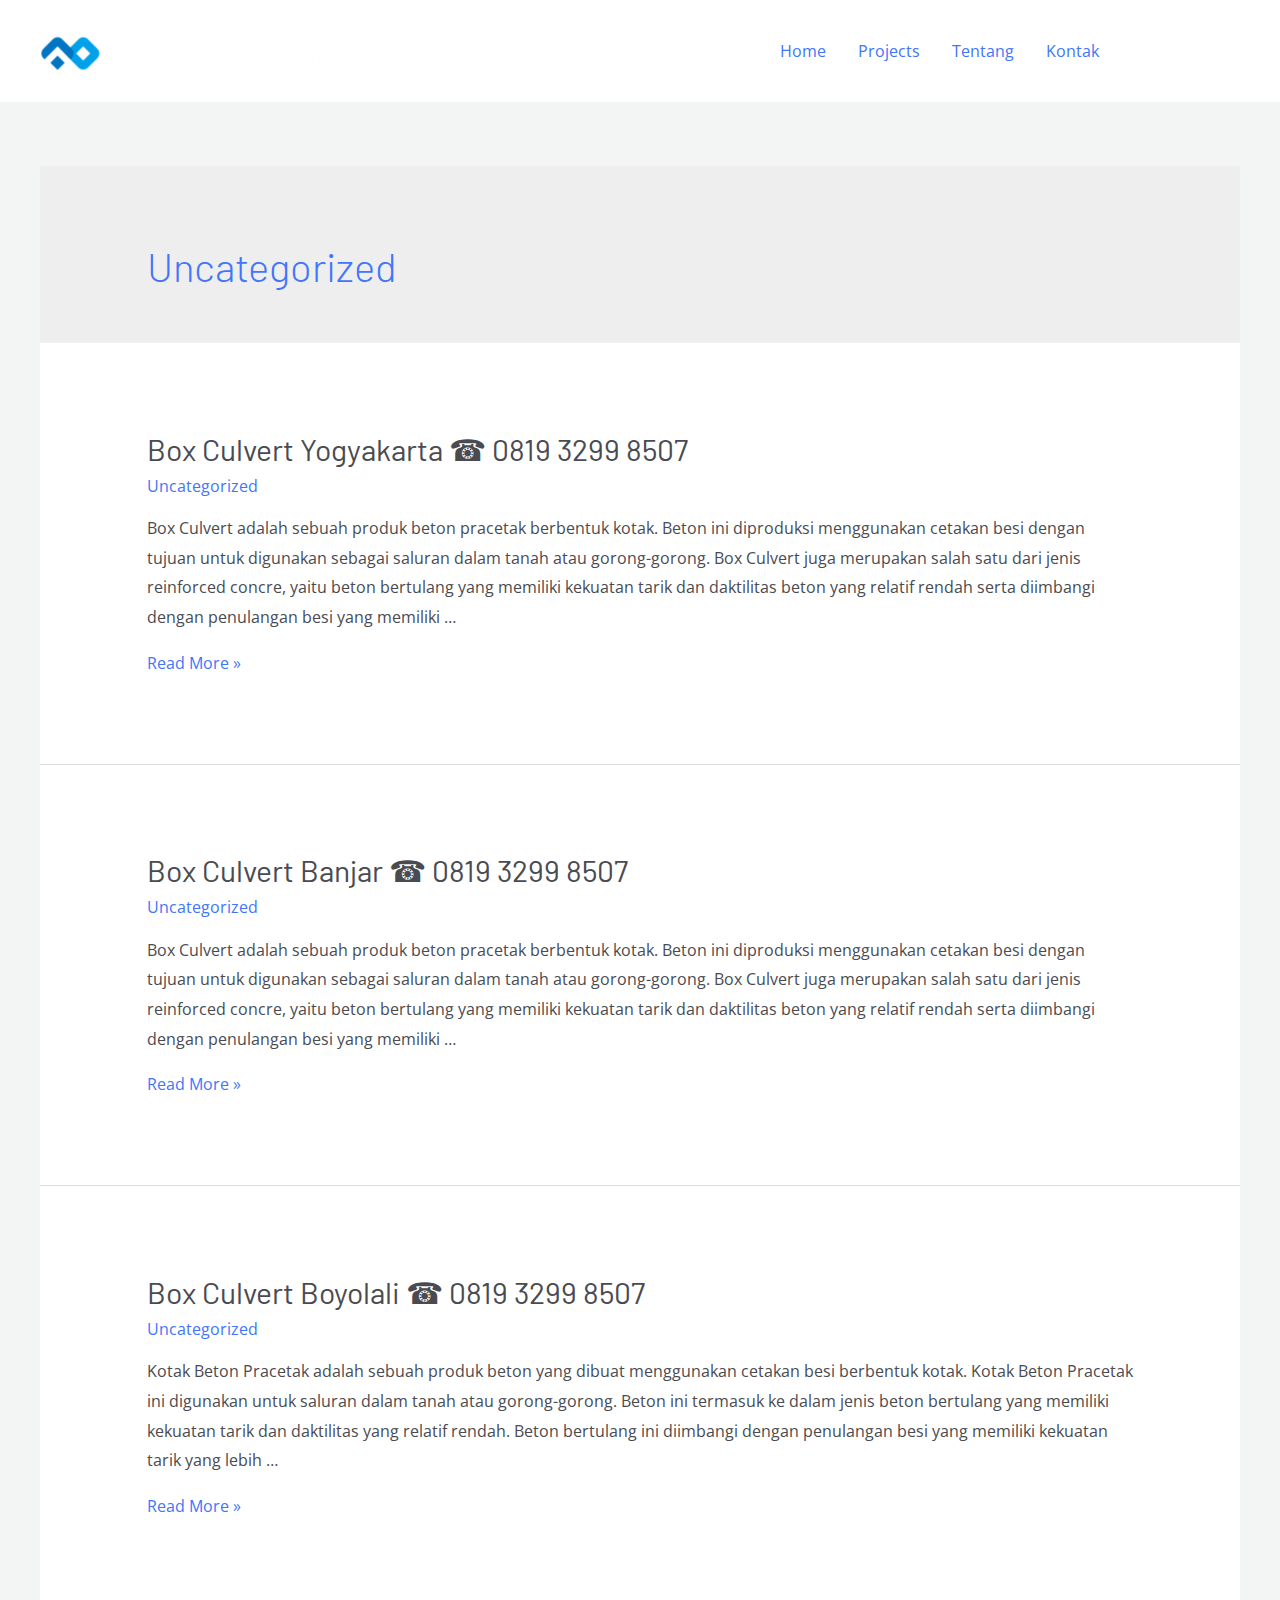
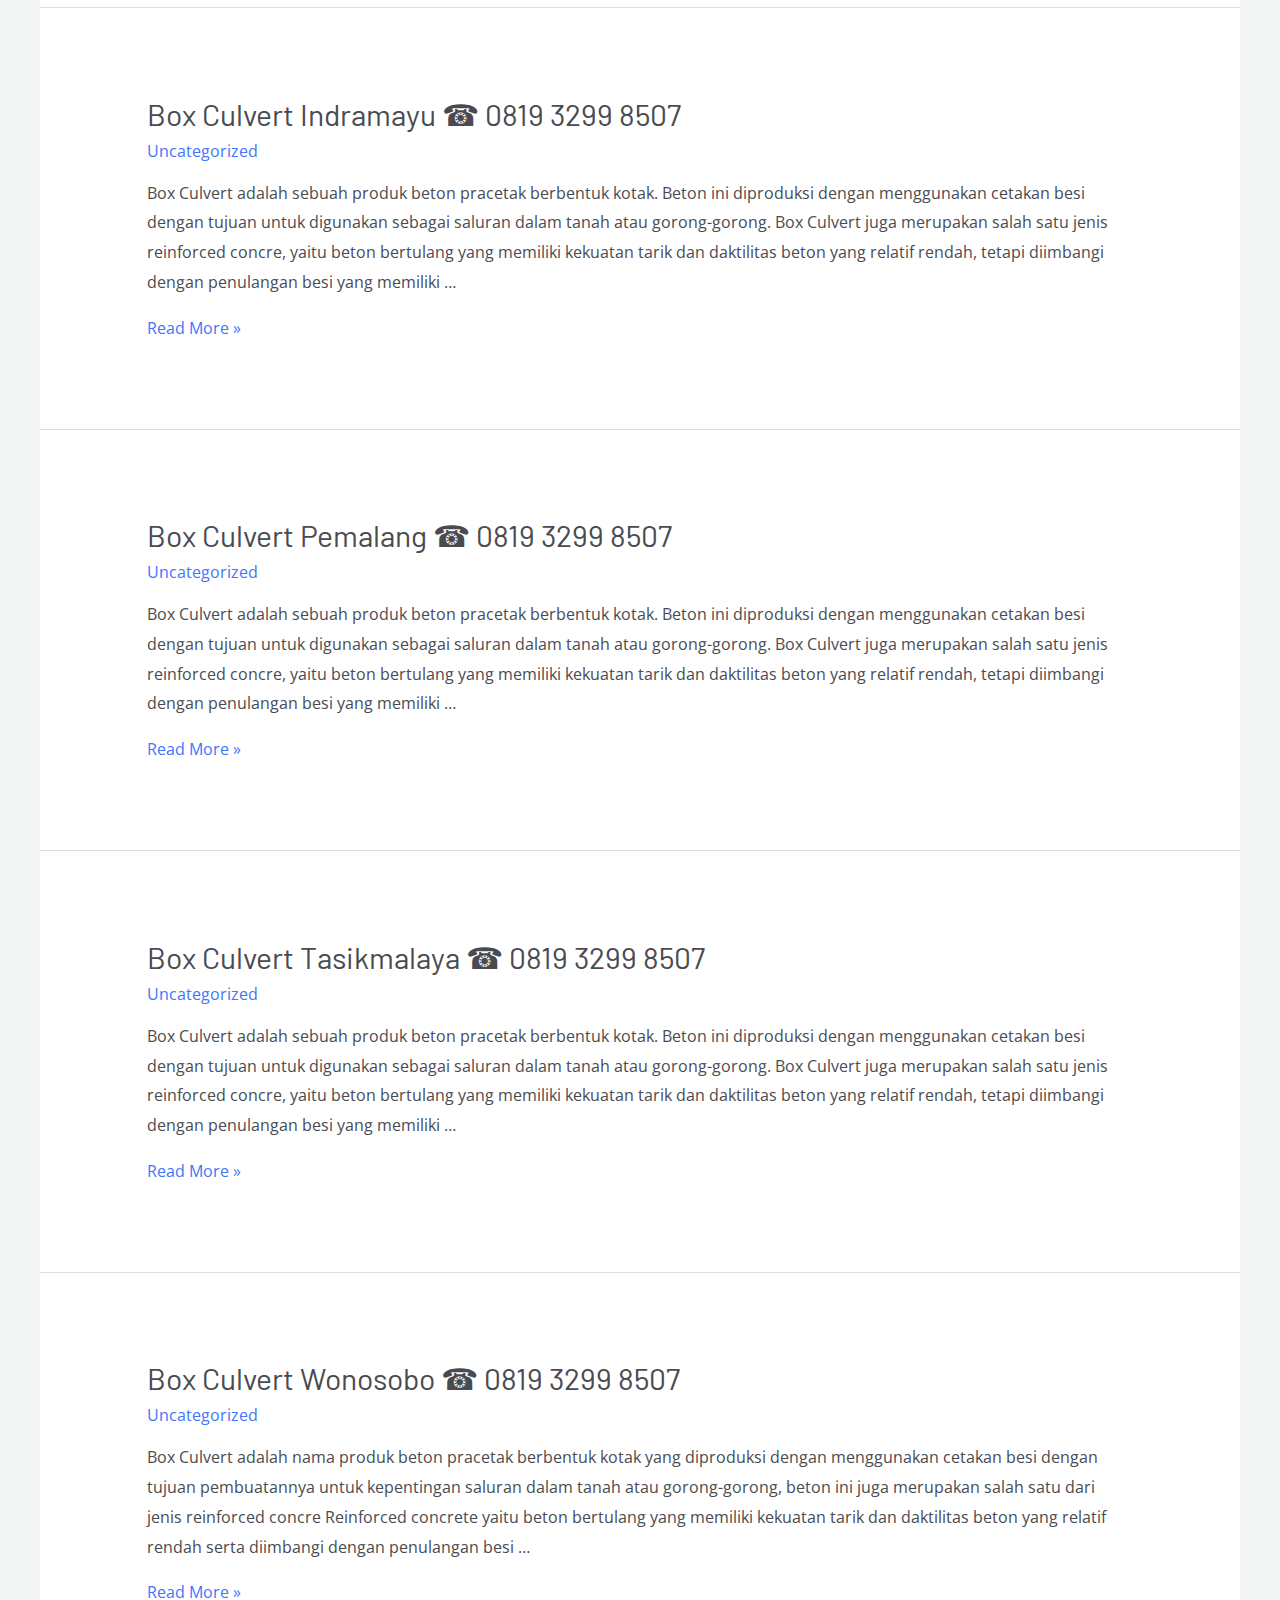
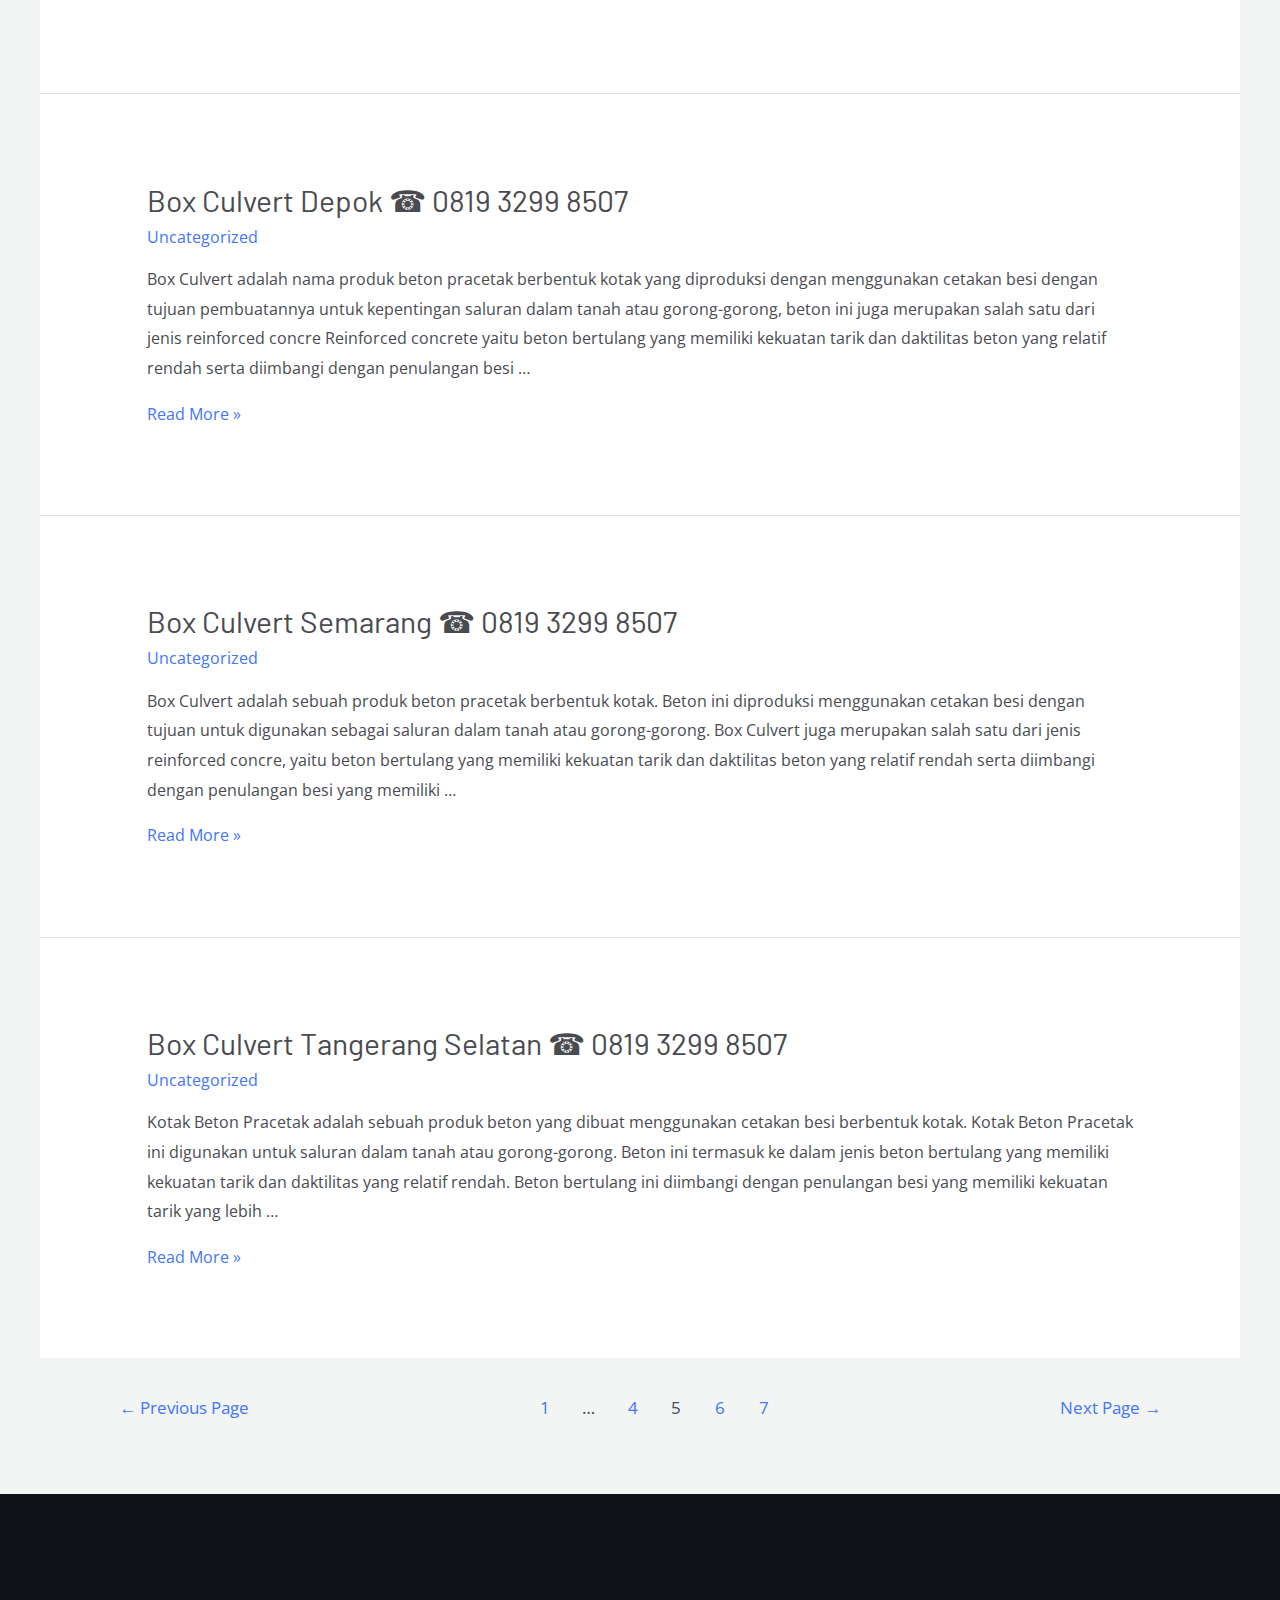
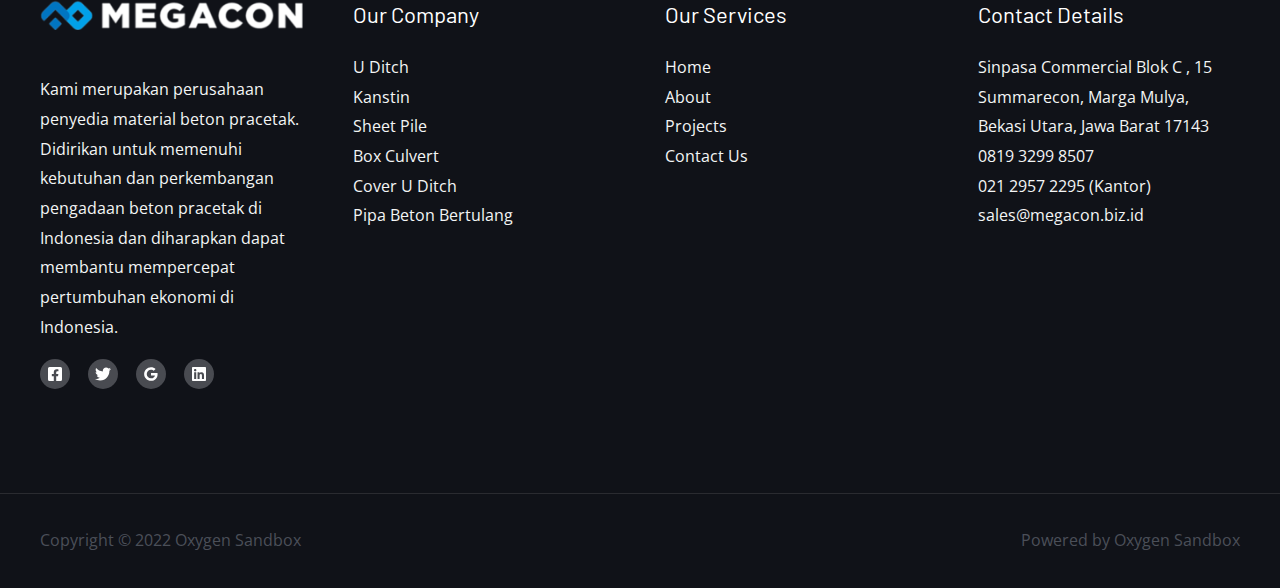
<file: category/uncategorized/page/5/index.html>
<!DOCTYPE html>
<html lang="en-US">
<head>
<meta charset="UTF-8">
<meta name="viewport" content="width=device-width, initial-scale=1">
<link rel="profile" href="https://gmpg.org/xfn/11">

    <meta http-equiv="x-dns-prefetch-control" content="on">
    <link rel="dns-prefetch" href="//ajax.googleapis.com">
    <link rel="dns-prefetch" href="//cdnjs.cloudflare.com">
    <title>Uncategorized - Page 5 - Oxygen Sandbox</title>
<meta name="robots" content="noindex, nofollow">
<link rel="dns-prefetch" href="//fonts.googleapis.com">
<link rel="alternate" type="application/rss+xml" title="Oxygen Sandbox &raquo; Feed" href="/feed">
<link rel="alternate" type="application/rss+xml" title="Oxygen Sandbox &raquo; Comments Feed" href="/comments/feed">
<link rel="alternate" type="application/rss+xml" title="Oxygen Sandbox &raquo; Uncategorized Category Feed" href="/category/uncategorized/feed">
        <link rel="icon" href="data:,">
        <link rel="stylesheet" id="astra-theme-css-css" href="/wp-content/themes/astra/assets/css/minified/frontend.min.css?ver=3.9.4" media="all">
<style id="astra-theme-css-inline-css">.ast-no-sidebar .entry-content .alignfull {margin-left: calc( -50vw + 50%);margin-right: calc( -50vw + 50%);max-width: 100vw;width: 100vw;}.ast-no-sidebar .entry-content .alignwide {margin-left: calc(-41vw + 50%);margin-right: calc(-41vw + 50%);max-width: unset;width: unset;}.ast-no-sidebar .entry-content .alignfull .alignfull,.ast-no-sidebar .entry-content .alignfull .alignwide,.ast-no-sidebar .entry-content .alignwide .alignfull,.ast-no-sidebar .entry-content .alignwide .alignwide,.ast-no-sidebar .entry-content .wp-block-column .alignfull,.ast-no-sidebar .entry-content .wp-block-column .alignwide{width: 100%;margin-left: auto;margin-right: auto;}.wp-block-gallery,.blocks-gallery-grid {margin: 0;}.wp-block-separator {max-width: 100px;}.wp-block-separator.is-style-wide,.wp-block-separator.is-style-dots {max-width: none;}.entry-content .has-2-columns .wp-block-column:first-child {padding-right: 10px;}.entry-content .has-2-columns .wp-block-column:last-child {padding-left: 10px;}@media (max-width: 782px) {.entry-content .wp-block-columns .wp-block-column {flex-basis: 100%;}.entry-content .has-2-columns .wp-block-column:first-child {padding-right: 0;}.entry-content .has-2-columns .wp-block-column:last-child {padding-left: 0;}}body .entry-content .wp-block-latest-posts {margin-left: 0;}body .entry-content .wp-block-latest-posts li {list-style: none;}.ast-no-sidebar .ast-container .entry-content .wp-block-latest-posts {margin-left: 0;}.ast-header-break-point .entry-content .alignwide {margin-left: auto;margin-right: auto;}.entry-content .blocks-gallery-item img {margin-bottom: auto;}.wp-block-pullquote {border-top: 4px solid #555d66;border-bottom: 4px solid #555d66;color: #40464d;}:root{--ast-container-default-xlg-padding:6.67em;--ast-container-default-lg-padding:5.67em;--ast-container-default-slg-padding:4.34em;--ast-container-default-md-padding:3.34em;--ast-container-default-sm-padding:6.67em;--ast-container-default-xs-padding:2.4em;--ast-container-default-xxs-padding:1.4em;}html{font-size:100%;}a,.page-title{color:var(--ast-global-color-0);}a:hover,a:focus{color:var(--ast-global-color-1);}body,button,input,select,textarea,.ast-button,.ast-custom-button{font-family:'Open Sans',sans-serif;font-weight:400;font-size:16px;font-size:1rem;}blockquote{color:var(--ast-global-color-3);}p,.entry-content p{margin-bottom:1em;}h1,.entry-content h1,.entry-content h1 a,h2,.entry-content h2,.entry-content h2 a,h3,.entry-content h3,.entry-content h3 a,h4,.entry-content h4,.entry-content h4 a,h5,.entry-content h5,.entry-content h5 a,h6,.entry-content h6,.entry-content h6 a,.site-title,.site-title a{font-family:'Barlow',sans-serif;font-weight:600;text-transform:capitalize;}.site-title{font-size:35px;font-size:2.1875rem;display:none;}.ast-archive-description .ast-archive-title{font-size:40px;font-size:2.5rem;}.site-header .site-description{font-size:15px;font-size:0.9375rem;display:none;}.entry-title{font-size:30px;font-size:1.875rem;}h1,.entry-content h1,.entry-content h1 a{font-size:72px;font-size:4.5rem;font-family:'Barlow',sans-serif;line-height:1;text-transform:capitalize;}h2,.entry-content h2,.entry-content h2 a{font-size:40px;font-size:2.5rem;font-family:'Barlow',sans-serif;line-height:1;text-transform:capitalize;}h3,.entry-content h3,.entry-content h3 a{font-size:32px;font-size:2rem;font-family:'Barlow',sans-serif;line-height:1;text-transform:capitalize;}h4,.entry-content h4,.entry-content h4 a{font-size:24px;font-size:1.5rem;font-family:'Barlow',sans-serif;text-transform:capitalize;}h5,.entry-content h5,.entry-content h5 a{font-size:20px;font-size:1.25rem;font-family:'Barlow',sans-serif;text-transform:capitalize;}h6,.entry-content h6,.entry-content h6 a{font-size:14px;font-size:0.875rem;font-family:'Barlow',sans-serif;text-transform:capitalize;}.ast-single-post .entry-title,.page-title{font-size:30px;font-size:1.875rem;}::selection{background-color:var(--ast-global-color-0);color:#ffffff;}body,h1,.entry-title a,.entry-content h1,.entry-content h1 a,h2,.entry-content h2,.entry-content h2 a,h3,.entry-content h3,.entry-content h3 a,h4,.entry-content h4,.entry-content h4 a,h5,.entry-content h5,.entry-content h5 a,h6,.entry-content h6,.entry-content h6 a{color:var(--ast-global-color-3);}.tagcloud a:hover,.tagcloud a:focus,.tagcloud a.current-item{color:#ffffff;border-color:var(--ast-global-color-0);background-color:var(--ast-global-color-0);}input:focus,input[type="text"]:focus,input[type="email"]:focus,input[type="url"]:focus,input[type="password"]:focus,input[type="reset"]:focus,input[type="search"]:focus,textarea:focus{border-color:var(--ast-global-color-0);}input[type="radio"]:checked,input[type=reset],input[type="checkbox"]:checked,input[type="checkbox"]:hover:checked,input[type="checkbox"]:focus:checked,input[type=range]::-webkit-slider-thumb{border-color:var(--ast-global-color-0);background-color:var(--ast-global-color-0);box-shadow:none;}.site-footer a:hover + .post-count,.site-footer a:focus + .post-count{background:var(--ast-global-color-0);border-color:var(--ast-global-color-0);}.single .nav-links .nav-previous,.single .nav-links .nav-next{color:var(--ast-global-color-0);}.entry-meta,.entry-meta *{line-height:1.45;color:var(--ast-global-color-0);}.entry-meta a:hover,.entry-meta a:hover *,.entry-meta a:focus,.entry-meta a:focus *,.page-links > .page-link,.page-links .page-link:hover,.post-navigation a:hover{color:var(--ast-global-color-1);}#cat option,.secondary .calendar_wrap thead a,.secondary .calendar_wrap thead a:visited{color:var(--ast-global-color-0);}.secondary .calendar_wrap #today,.ast-progress-val span{background:var(--ast-global-color-0);}.secondary a:hover + .post-count,.secondary a:focus + .post-count{background:var(--ast-global-color-0);border-color:var(--ast-global-color-0);}.calendar_wrap #today > a{color:#ffffff;}.page-links .page-link,.single .post-navigation a{color:var(--ast-global-color-0);}.widget-title{font-size:22px;font-size:1.375rem;color:var(--ast-global-color-3);}.site-logo-img img{ transition:all 0.2s linear;}@media (max-width:768px){#ast-desktop-header{display:none;}}@media (min-width:768px){#ast-mobile-header{display:none;}}.wp-block-buttons.aligncenter{justify-content:center;}@media (max-width:782px){.entry-content .wp-block-columns .wp-block-column{margin-left:0px;}}.wp-block-image.aligncenter{margin-left:auto;margin-right:auto;}.wp-block-table.aligncenter{margin-left:auto;margin-right:auto;}@media (max-width:768px){.ast-separate-container #primary,.ast-separate-container #secondary{padding:1.5em 0;}#primary,#secondary{padding:1.5em 0;margin:0;}.ast-left-sidebar #content > .ast-container{display:flex;flex-direction:column-reverse;width:100%;}.ast-separate-container .ast-article-post,.ast-separate-container .ast-article-single{padding:1.5em 2.14em;}.ast-author-box img.avatar{margin:20px 0 0 0;}}@media (min-width:769px){.ast-separate-container.ast-right-sidebar #primary,.ast-separate-container.ast-left-sidebar #primary{border:0;}.search-no-results.ast-separate-container #primary{margin-bottom:4em;}}.elementor-button-wrapper .elementor-button{border-style:solid;text-decoration:none;border-top-width:0;border-right-width:0;border-left-width:0;border-bottom-width:0;}body .elementor-button.elementor-size-sm,body .elementor-button.elementor-size-xs,body .elementor-button.elementor-size-md,body .elementor-button.elementor-size-lg,body .elementor-button.elementor-size-xl,body .elementor-button{border-radius:0px;padding-top:18px;padding-right:32px;padding-bottom:18px;padding-left:32px;}.elementor-button-wrapper .elementor-button{border-color:var(--ast-global-color-0);background-color:var(--ast-global-color-0);}.elementor-button-wrapper .elementor-button:hover,.elementor-button-wrapper .elementor-button:focus{color:var(--ast-global-color-5);background-color:var(--ast-global-color-1);border-color:var(--ast-global-color-1);}.wp-block-button .wp-block-button__link ,.elementor-button-wrapper .elementor-button,.elementor-button-wrapper .elementor-button:visited{color:var(--ast-global-color-5);}.elementor-button-wrapper .elementor-button{font-family:inherit;font-weight:600;line-height:1;text-transform:capitalize;}body .elementor-button.elementor-size-sm,body .elementor-button.elementor-size-xs,body .elementor-button.elementor-size-md,body .elementor-button.elementor-size-lg,body .elementor-button.elementor-size-xl,body .elementor-button{font-size:14px;font-size:0.875rem;}.wp-block-button .wp-block-button__link:hover,.wp-block-button .wp-block-button__link:focus{color:var(--ast-global-color-5);background-color:var(--ast-global-color-1);border-color:var(--ast-global-color-1);}.elementor-widget-heading h1.elementor-heading-title{line-height:1;}.elementor-widget-heading h2.elementor-heading-title{line-height:1;}.elementor-widget-heading h3.elementor-heading-title{line-height:1;}.wp-block-button .wp-block-button__link{border-top-width:0;border-right-width:0;border-left-width:0;border-bottom-width:0;border-color:var(--ast-global-color-0);background-color:var(--ast-global-color-0);color:var(--ast-global-color-5);font-family:inherit;font-weight:600;line-height:1;text-transform:capitalize;font-size:14px;font-size:0.875rem;border-radius:0px;padding-top:18px;padding-right:32px;padding-bottom:18px;padding-left:32px;}.menu-toggle,button,.ast-button,.ast-custom-button,.button,input#submit,input[type="button"],input[type="submit"],input[type="reset"]{border-style:solid;border-top-width:0;border-right-width:0;border-left-width:0;border-bottom-width:0;color:var(--ast-global-color-5);border-color:var(--ast-global-color-0);background-color:var(--ast-global-color-0);border-radius:0px;padding-top:18px;padding-right:32px;padding-bottom:18px;padding-left:32px;font-family:inherit;font-weight:600;font-size:14px;font-size:0.875rem;line-height:1;text-transform:capitalize;}button:focus,.menu-toggle:hover,button:hover,.ast-button:hover,.ast-custom-button:hover .button:hover,.ast-custom-button:hover ,input[type=reset]:hover,input[type=reset]:focus,input#submit:hover,input#submit:focus,input[type="button"]:hover,input[type="button"]:focus,input[type="submit"]:hover,input[type="submit"]:focus{color:var(--ast-global-color-5);background-color:var(--ast-global-color-1);border-color:var(--ast-global-color-1);}@media (min-width:544px){.ast-container{max-width:100%;}}@media (max-width:544px){.ast-separate-container .ast-article-post,.ast-separate-container .ast-article-single,.ast-separate-container .comments-title,.ast-separate-container .ast-archive-description{padding:1.5em 1em;}.ast-separate-container #content .ast-container{padding-left:0.54em;padding-right:0.54em;}.ast-separate-container .ast-comment-list li.depth-1{padding:1.5em 1em;margin-bottom:1.5em;}.ast-separate-container .ast-comment-list .bypostauthor{padding:.5em;}.ast-search-menu-icon.ast-dropdown-active .search-field{width:170px;}}@media (max-width:768px){.ast-mobile-header-stack .main-header-bar .ast-search-menu-icon{display:inline-block;}.ast-header-break-point.ast-header-custom-item-outside .ast-mobile-header-stack .main-header-bar .ast-search-icon{margin:0;}.ast-comment-avatar-wrap img{max-width:2.5em;}.ast-separate-container .ast-comment-list li.depth-1{padding:1.5em 2.14em;}.ast-separate-container .comment-respond{padding:2em 2.14em;}.ast-comment-meta{padding:0 1.8888em 1.3333em;}}body,.ast-separate-container{background-color:var(--ast-global-color-4);;background-image:none;;}.ast-no-sidebar.ast-separate-container .entry-content .alignfull {margin-left: -6.67em;margin-right: -6.67em;width: auto;}@media (max-width: 1200px) {.ast-no-sidebar.ast-separate-container .entry-content .alignfull {margin-left: -2.4em;margin-right: -2.4em;}}@media (max-width: 768px) {.ast-no-sidebar.ast-separate-container .entry-content .alignfull {margin-left: -2.14em;margin-right: -2.14em;}}@media (max-width: 544px) {.ast-no-sidebar.ast-separate-container .entry-content .alignfull {margin-left: -1em;margin-right: -1em;}}.ast-no-sidebar.ast-separate-container .entry-content .alignwide {margin-left: -20px;margin-right: -20px;}.ast-no-sidebar.ast-separate-container .entry-content .wp-block-column .alignfull,.ast-no-sidebar.ast-separate-container .entry-content .wp-block-column .alignwide {margin-left: auto;margin-right: auto;width: 100%;}@media (max-width:768px){.site-title{display:none;}.ast-archive-description .ast-archive-title{font-size:40px;}.site-header .site-description{display:none;}.entry-title{font-size:30px;}h1,.entry-content h1,.entry-content h1 a{font-size:48px;}h2,.entry-content h2,.entry-content h2 a{font-size:32px;}h3,.entry-content h3,.entry-content h3 a{font-size:28px;}h4,.entry-content h4,.entry-content h4 a{font-size:24px;font-size:1.5rem;}h5,.entry-content h5,.entry-content h5 a{font-size:20px;font-size:1.25rem;}h6,.entry-content h6,.entry-content h6 a{font-size:13px;font-size:0.8125rem;}.ast-single-post .entry-title,.page-title{font-size:30px;}}@media (max-width:544px){.site-title{display:none;}.ast-archive-description .ast-archive-title{font-size:40px;}.site-header .site-description{display:none;}.entry-title{font-size:30px;}h1,.entry-content h1,.entry-content h1 a{font-size:36px;}h2,.entry-content h2,.entry-content h2 a{font-size:32px;}h3,.entry-content h3,.entry-content h3 a{font-size:28px;}h4,.entry-content h4,.entry-content h4 a{font-size:22px;font-size:1.375rem;}h5,.entry-content h5,.entry-content h5 a{font-size:18px;font-size:1.125rem;}h6,.entry-content h6,.entry-content h6 a{font-size:12px;font-size:0.75rem;}.ast-single-post .entry-title,.page-title{font-size:30px;}}@media (max-width:768px){html{font-size:91.2%;}}@media (max-width:544px){html{font-size:91.2%;}}@media (min-width:769px){.ast-container{max-width:1240px;}}@font-face {font-family: "Astra";src: url(/wp-content/themes/astra/assets/fonts/astra.woff) format("woff"),url(/wp-content/themes/astra/assets/fonts/astra.ttf) format("truetype"),url(/wp-content/themes/astra/assets/fonts/astra.svg#astra) format("svg");font-weight: normal;font-style: normal;font-display: fallback;}@media (min-width:769px){.main-header-menu .sub-menu .menu-item.ast-left-align-sub-menu:hover > .sub-menu,.main-header-menu .sub-menu .menu-item.ast-left-align-sub-menu.focus > .sub-menu{margin-left:-2px;}}.footer-widget-area[data-section^="section-fb-html-"] .ast-builder-html-element{text-align:center;}.astra-icon-down_arrow::after {content: "\e900";font-family: Astra;}.astra-icon-close::after {content: "\e5cd";font-family: Astra;}.astra-icon-drag_handle::after {content: "\e25d";font-family: Astra;}.astra-icon-format_align_justify::after {content: "\e235";font-family: Astra;}.astra-icon-menu::after {content: "\e5d2";font-family: Astra;}.astra-icon-reorder::after {content: "\e8fe";font-family: Astra;}.astra-icon-search::after {content: "\e8b6";font-family: Astra;}.astra-icon-zoom_in::after {content: "\e56b";font-family: Astra;}.astra-icon-check-circle::after {content: "\e901";font-family: Astra;}.astra-icon-shopping-cart::after {content: "\f07a";font-family: Astra;}.astra-icon-shopping-bag::after {content: "\f290";font-family: Astra;}.astra-icon-shopping-basket::after {content: "\f291";font-family: Astra;}.astra-icon-circle-o::after {content: "\e903";font-family: Astra;}.astra-icon-certificate::after {content: "\e902";font-family: Astra;}blockquote {padding: 1.2em;}:root .has-ast-global-color-0-color{color:var(--ast-global-color-0);}:root .has-ast-global-color-0-background-color{background-color:var(--ast-global-color-0);}:root .wp-block-button .has-ast-global-color-0-color{color:var(--ast-global-color-0);}:root .wp-block-button .has-ast-global-color-0-background-color{background-color:var(--ast-global-color-0);}:root .has-ast-global-color-1-color{color:var(--ast-global-color-1);}:root .has-ast-global-color-1-background-color{background-color:var(--ast-global-color-1);}:root .wp-block-button .has-ast-global-color-1-color{color:var(--ast-global-color-1);}:root .wp-block-button .has-ast-global-color-1-background-color{background-color:var(--ast-global-color-1);}:root .has-ast-global-color-2-color{color:var(--ast-global-color-2);}:root .has-ast-global-color-2-background-color{background-color:var(--ast-global-color-2);}:root .wp-block-button .has-ast-global-color-2-color{color:var(--ast-global-color-2);}:root .wp-block-button .has-ast-global-color-2-background-color{background-color:var(--ast-global-color-2);}:root .has-ast-global-color-3-color{color:var(--ast-global-color-3);}:root .has-ast-global-color-3-background-color{background-color:var(--ast-global-color-3);}:root .wp-block-button .has-ast-global-color-3-color{color:var(--ast-global-color-3);}:root .wp-block-button .has-ast-global-color-3-background-color{background-color:var(--ast-global-color-3);}:root .has-ast-global-color-4-color{color:var(--ast-global-color-4);}:root .has-ast-global-color-4-background-color{background-color:var(--ast-global-color-4);}:root .wp-block-button .has-ast-global-color-4-color{color:var(--ast-global-color-4);}:root .wp-block-button .has-ast-global-color-4-background-color{background-color:var(--ast-global-color-4);}:root .has-ast-global-color-5-color{color:var(--ast-global-color-5);}:root .has-ast-global-color-5-background-color{background-color:var(--ast-global-color-5);}:root .wp-block-button .has-ast-global-color-5-color{color:var(--ast-global-color-5);}:root .wp-block-button .has-ast-global-color-5-background-color{background-color:var(--ast-global-color-5);}:root .has-ast-global-color-6-color{color:var(--ast-global-color-6);}:root .has-ast-global-color-6-background-color{background-color:var(--ast-global-color-6);}:root .wp-block-button .has-ast-global-color-6-color{color:var(--ast-global-color-6);}:root .wp-block-button .has-ast-global-color-6-background-color{background-color:var(--ast-global-color-6);}:root .has-ast-global-color-7-color{color:var(--ast-global-color-7);}:root .has-ast-global-color-7-background-color{background-color:var(--ast-global-color-7);}:root .wp-block-button .has-ast-global-color-7-color{color:var(--ast-global-color-7);}:root .wp-block-button .has-ast-global-color-7-background-color{background-color:var(--ast-global-color-7);}:root .has-ast-global-color-8-color{color:var(--ast-global-color-8);}:root .has-ast-global-color-8-background-color{background-color:var(--ast-global-color-8);}:root .wp-block-button .has-ast-global-color-8-color{color:var(--ast-global-color-8);}:root .wp-block-button .has-ast-global-color-8-background-color{background-color:var(--ast-global-color-8);}:root{--ast-global-color-0:#4175FC;--ast-global-color-1:#084AF3;--ast-global-color-2:#101218;--ast-global-color-3:#494B51;--ast-global-color-4:#F3F5F5;--ast-global-color-5:#FFFFFF;--ast-global-color-6:#000000;--ast-global-color-7:#4B4F58;--ast-global-color-8:#F6F7F8;}:root {--ast-border-color : #dddddd;}.ast-breadcrumbs .trail-browse,.ast-breadcrumbs .trail-items,.ast-breadcrumbs .trail-items li{display:inline-block;margin:0;padding:0;border:none;background:inherit;text-indent:0;}.ast-breadcrumbs .trail-browse{font-size:inherit;font-style:inherit;font-weight:inherit;color:inherit;}.ast-breadcrumbs .trail-items{list-style:none;}.trail-items li::after{padding:0 0.3em;content:"\00bb";}.trail-items li:last-of-type::after{display:none;}h1,.entry-content h1,h2,.entry-content h2,h3,.entry-content h3,h4,.entry-content h4,h5,.entry-content h5,h6,.entry-content h6{color:var(--ast-global-color-2);}@media (max-width:768px){.ast-builder-grid-row-container.ast-builder-grid-row-tablet-3-firstrow .ast-builder-grid-row > *:first-child,.ast-builder-grid-row-container.ast-builder-grid-row-tablet-3-lastrow .ast-builder-grid-row > *:last-child{grid-column:1 / -1;}}@media (max-width:544px){.ast-builder-grid-row-container.ast-builder-grid-row-mobile-3-firstrow .ast-builder-grid-row > *:first-child,.ast-builder-grid-row-container.ast-builder-grid-row-mobile-3-lastrow .ast-builder-grid-row > *:last-child{grid-column:1 / -1;}}.ast-builder-layout-element[data-section="title_tagline"]{display:flex;}@media (max-width:768px){.ast-header-break-point .ast-builder-layout-element[data-section="title_tagline"]{display:flex;}}@media (max-width:544px){.ast-header-break-point .ast-builder-layout-element[data-section="title_tagline"]{display:flex;}}.ast-builder-menu-1{font-family:inherit;font-weight:inherit;}.ast-builder-menu-1 .sub-menu,.ast-builder-menu-1 .inline-on-mobile .sub-menu{border-top-width:1px;border-bottom-width:1px;border-right-width:1px;border-left-width:1px;border-color:#eaeaea;border-style:solid;border-radius:0px;}.ast-builder-menu-1 .main-header-menu > .menu-item > .sub-menu,.ast-builder-menu-1 .main-header-menu > .menu-item > .astra-full-megamenu-wrapper{margin-top:0px;}.ast-desktop .ast-builder-menu-1 .main-header-menu > .menu-item > .sub-menu:before,.ast-desktop .ast-builder-menu-1 .main-header-menu > .menu-item > .astra-full-megamenu-wrapper:before{height:calc( 0px + 5px );}.ast-desktop .ast-builder-menu-1 .menu-item .sub-menu .menu-link{border-style:none;}@media (max-width:768px){.ast-header-break-point .ast-builder-menu-1 .menu-item.menu-item-has-children > .ast-menu-toggle{top:0;}.ast-builder-menu-1 .menu-item-has-children > .menu-link:after{content:unset;}.ast-builder-menu-1 .main-header-menu > .menu-item > .sub-menu,.ast-builder-menu-1 .main-header-menu > .menu-item > .astra-full-megamenu-wrapper{margin-top:0;}}@media (max-width:544px){.ast-header-break-point .ast-builder-menu-1 .menu-item.menu-item-has-children > .ast-menu-toggle{top:0;}.ast-builder-menu-1 .main-header-menu > .menu-item > .sub-menu,.ast-builder-menu-1 .main-header-menu > .menu-item > .astra-full-megamenu-wrapper{margin-top:0;}}.ast-builder-menu-1{display:flex;}@media (max-width:768px){.ast-header-break-point .ast-builder-menu-1{display:flex;}}@media (max-width:544px){.ast-header-break-point .ast-builder-menu-1{display:flex;}}.ast-builder-social-element:hover {color: #0274be;}.ast-social-stack-desktop .ast-builder-social-element,.ast-social-stack-tablet .ast-builder-social-element,.ast-social-stack-mobile .ast-builder-social-element {margin-top: 6px;margin-bottom: 6px;}.ast-social-color-type-official .ast-builder-social-element,.ast-social-color-type-official .social-item-label {color: var(--color);background-color: var(--background-color);}.header-social-inner-wrap.ast-social-color-type-official .ast-builder-social-element svg,.footer-social-inner-wrap.ast-social-color-type-official .ast-builder-social-element svg {fill: currentColor;}.social-show-label-true .ast-builder-social-element {width: auto;padding: 0 0.4em;}[data-section^="section-fb-social-icons-"] .footer-social-inner-wrap {text-align: center;}.ast-footer-social-wrap {width: 100%;}.ast-footer-social-wrap .ast-builder-social-element:first-child {margin-left: 0;}.ast-footer-social-wrap .ast-builder-social-element:last-child {margin-right: 0;}.ast-header-social-wrap .ast-builder-social-element:first-child {margin-left: 0;}.ast-header-social-wrap .ast-builder-social-element:last-child {margin-right: 0;}.ast-builder-social-element {line-height: 1;color: #3a3a3a;background: transparent;vertical-align: middle;transition: all 0.01s;margin-left: 6px;margin-right: 6px;justify-content: center;align-items: center;}.ast-builder-social-element {line-height: 1;color: #3a3a3a;background: transparent;vertical-align: middle;transition: all 0.01s;margin-left: 6px;margin-right: 6px;justify-content: center;align-items: center;}.ast-builder-social-element .social-item-label {padding-left: 6px;}.ast-header-social-1-wrap .ast-builder-social-element{margin-left:15px;margin-right:15px;}.ast-header-social-1-wrap .ast-builder-social-element svg{width:15px;height:15px;}.ast-header-social-1-wrap .ast-social-color-type-custom svg{fill:var(--ast-global-color-5);}.ast-header-social-1-wrap .ast-social-color-type-custom .ast-builder-social-element:hover{color:var(--ast-global-color-4);}.ast-header-social-1-wrap .ast-social-color-type-custom .ast-builder-social-element:hover svg{fill:var(--ast-global-color-4);}.ast-header-social-1-wrap .ast-social-color-type-custom .social-item-label{color:var(--ast-global-color-5);}.ast-header-social-1-wrap .ast-builder-social-element:hover .social-item-label{color:var(--ast-global-color-4);}.ast-builder-layout-element[data-section="section-hb-social-icons-1"]{display:flex;}@media (max-width:768px){.ast-header-break-point .ast-builder-layout-element[data-section="section-hb-social-icons-1"]{display:flex;}}@media (max-width:544px){.ast-header-break-point .ast-builder-layout-element[data-section="section-hb-social-icons-1"]{display:flex;}}.site-below-footer-wrap{padding-top:20px;padding-bottom:20px;}.site-below-footer-wrap[data-section="section-below-footer-builder"]{background-color:;;background-image:none;;min-height:80px;border-style:solid;border-width:0px;border-top-width:1px;border-top-color:rgba(124,125,127,0.24);}.site-below-footer-wrap[data-section="section-below-footer-builder"] .ast-builder-grid-row{max-width:1200px;margin-left:auto;margin-right:auto;}.site-below-footer-wrap[data-section="section-below-footer-builder"] .ast-builder-grid-row,.site-below-footer-wrap[data-section="section-below-footer-builder"] .site-footer-section{align-items:flex-start;}.site-below-footer-wrap[data-section="section-below-footer-builder"].ast-footer-row-inline .site-footer-section{display:flex;margin-bottom:0;}.ast-builder-grid-row-2-equal .ast-builder-grid-row{grid-template-columns:repeat( 2,1fr );}@media (max-width:768px){.site-below-footer-wrap[data-section="section-below-footer-builder"].ast-footer-row-tablet-inline .site-footer-section{display:flex;margin-bottom:0;}.site-below-footer-wrap[data-section="section-below-footer-builder"].ast-footer-row-tablet-stack .site-footer-section{display:block;margin-bottom:10px;}.ast-builder-grid-row-container.ast-builder-grid-row-tablet-2-equal .ast-builder-grid-row{grid-template-columns:repeat( 2,1fr );}}@media (max-width:544px){.site-below-footer-wrap[data-section="section-below-footer-builder"].ast-footer-row-mobile-inline .site-footer-section{display:flex;margin-bottom:0;}.site-below-footer-wrap[data-section="section-below-footer-builder"].ast-footer-row-mobile-stack .site-footer-section{display:block;margin-bottom:10px;}.ast-builder-grid-row-container.ast-builder-grid-row-mobile-full .ast-builder-grid-row{grid-template-columns:1fr;}}.site-below-footer-wrap[data-section="section-below-footer-builder"]{padding-top:32px;padding-bottom:32px;padding-left:30px;padding-right:30px;}@media (max-width:768px){.site-below-footer-wrap[data-section="section-below-footer-builder"]{padding-top:40px;padding-bottom:40px;padding-left:40px;padding-right:40px;}}.site-below-footer-wrap[data-section="section-below-footer-builder"]{display:grid;}@media (max-width:768px){.ast-header-break-point .site-below-footer-wrap[data-section="section-below-footer-builder"]{display:grid;}}@media (max-width:544px){.ast-header-break-point .site-below-footer-wrap[data-section="section-below-footer-builder"]{display:grid;}}.ast-builder-html-element img.alignnone{display:inline-block;}.ast-builder-html-element p:first-child{margin-top:0;}.ast-builder-html-element p:last-child{margin-bottom:0;}.ast-header-break-point .main-header-bar .ast-builder-html-element{line-height:1.85714285714286;}.footer-widget-area[data-section="section-fb-html-1"] .ast-builder-html-element{color:var(--ast-global-color-7);}.footer-widget-area[data-section="section-fb-html-1"]{display:block;}@media (max-width:768px){.ast-header-break-point .footer-widget-area[data-section="section-fb-html-1"]{display:block;}}@media (max-width:544px){.ast-header-break-point .footer-widget-area[data-section="section-fb-html-1"]{display:block;}}.footer-widget-area[data-section="section-fb-html-1"] .ast-builder-html-element{text-align:right;}@media (max-width:768px){.footer-widget-area[data-section="section-fb-html-1"] .ast-builder-html-element{text-align:center;}}@media (max-width:544px){.footer-widget-area[data-section="section-fb-html-1"] .ast-builder-html-element{text-align:center;}}.ast-footer-copyright{text-align:left;}.ast-footer-copyright {color:var(--ast-global-color-7);}@media (max-width:768px){.ast-footer-copyright{text-align:center;}}@media (max-width:544px){.ast-footer-copyright{text-align:center;}}.ast-footer-copyright.ast-builder-layout-element{display:flex;}@media (max-width:768px){.ast-header-break-point .ast-footer-copyright.ast-builder-layout-element{display:flex;}}@media (max-width:544px){.ast-header-break-point .ast-footer-copyright.ast-builder-layout-element{display:flex;}}.ast-builder-social-element:hover {color: #0274be;}.ast-social-stack-desktop .ast-builder-social-element,.ast-social-stack-tablet .ast-builder-social-element,.ast-social-stack-mobile .ast-builder-social-element {margin-top: 6px;margin-bottom: 6px;}.ast-social-color-type-official .ast-builder-social-element,.ast-social-color-type-official .social-item-label {color: var(--color);background-color: var(--background-color);}.header-social-inner-wrap.ast-social-color-type-official .ast-builder-social-element svg,.footer-social-inner-wrap.ast-social-color-type-official .ast-builder-social-element svg {fill: currentColor;}.social-show-label-true .ast-builder-social-element {width: auto;padding: 0 0.4em;}[data-section^="section-fb-social-icons-"] .footer-social-inner-wrap {text-align: center;}.ast-footer-social-wrap {width: 100%;}.ast-footer-social-wrap .ast-builder-social-element:first-child {margin-left: 0;}.ast-footer-social-wrap .ast-builder-social-element:last-child {margin-right: 0;}.ast-header-social-wrap .ast-builder-social-element:first-child {margin-left: 0;}.ast-header-social-wrap .ast-builder-social-element:last-child {margin-right: 0;}.ast-builder-social-element {line-height: 1;color: #3a3a3a;background: transparent;vertical-align: middle;transition: all 0.01s;margin-left: 6px;margin-right: 6px;justify-content: center;align-items: center;}.ast-builder-social-element {line-height: 1;color: #3a3a3a;background: transparent;vertical-align: middle;transition: all 0.01s;margin-left: 6px;margin-right: 6px;justify-content: center;align-items: center;}.ast-builder-social-element .social-item-label {padding-left: 6px;}.ast-footer-social-1-wrap .ast-builder-social-element{margin-left:9px;margin-right:9px;padding:7px;border-radius:50px;background:var(--ast-global-color-3);}.ast-footer-social-1-wrap .ast-builder-social-element svg{width:16px;height:16px;}.ast-footer-social-1-wrap .ast-social-icon-image-wrap{margin:7px;}.ast-footer-social-1-wrap .ast-social-color-type-custom svg{fill:var(--ast-global-color-5);}.ast-footer-social-1-wrap .ast-social-color-type-custom .ast-builder-social-element:hover{color:var(--ast-global-color-5);background:var(--ast-global-color-0);}.ast-footer-social-1-wrap .ast-social-color-type-custom .ast-builder-social-element:hover svg{fill:var(--ast-global-color-5);}.ast-footer-social-1-wrap .ast-social-color-type-custom .social-item-label{color:var(--ast-global-color-5);}.ast-footer-social-1-wrap .ast-builder-social-element:hover .social-item-label{color:var(--ast-global-color-5);}[data-section="section-fb-social-icons-1"] .footer-social-inner-wrap{text-align:left;}@media (max-width:768px){.ast-footer-social-1-wrap{margin-bottom:20px;}[data-section="section-fb-social-icons-1"] .footer-social-inner-wrap{text-align:left;}}@media (max-width:544px){.ast-footer-social-1-wrap{margin-bottom:10px;}[data-section="section-fb-social-icons-1"] .footer-social-inner-wrap{text-align:left;}}.ast-builder-layout-element[data-section="section-fb-social-icons-1"]{display:flex;}@media (max-width:768px){.ast-header-break-point .ast-builder-layout-element[data-section="section-fb-social-icons-1"]{display:flex;}}@media (max-width:544px){.ast-header-break-point .ast-builder-layout-element[data-section="section-fb-social-icons-1"]{display:flex;}}.site-footer{background-color:var(--ast-global-color-2);;background-image:none;;}.site-primary-footer-wrap{padding-top:45px;padding-bottom:45px;}.site-primary-footer-wrap[data-section="section-primary-footer-builder"]{background-color:;;background-image:none;;}.site-primary-footer-wrap[data-section="section-primary-footer-builder"] .ast-builder-grid-row{max-width:1200px;margin-left:auto;margin-right:auto;}.site-primary-footer-wrap[data-section="section-primary-footer-builder"] .ast-builder-grid-row,.site-primary-footer-wrap[data-section="section-primary-footer-builder"] .site-footer-section{align-items:flex-start;}.site-primary-footer-wrap[data-section="section-primary-footer-builder"].ast-footer-row-inline .site-footer-section{display:flex;margin-bottom:0;}.ast-builder-grid-row-4-equal .ast-builder-grid-row{grid-template-columns:repeat( 4,1fr );}@media (max-width:768px){.site-primary-footer-wrap[data-section="section-primary-footer-builder"].ast-footer-row-tablet-inline .site-footer-section{display:flex;margin-bottom:0;}.site-primary-footer-wrap[data-section="section-primary-footer-builder"].ast-footer-row-tablet-stack .site-footer-section{display:block;margin-bottom:10px;}.ast-builder-grid-row-container.ast-builder-grid-row-tablet-2-equal .ast-builder-grid-row{grid-template-columns:repeat( 2,1fr );}}@media (max-width:544px){.site-primary-footer-wrap[data-section="section-primary-footer-builder"].ast-footer-row-mobile-inline .site-footer-section{display:flex;margin-bottom:0;}.site-primary-footer-wrap[data-section="section-primary-footer-builder"].ast-footer-row-mobile-stack .site-footer-section{display:block;margin-bottom:10px;}.ast-builder-grid-row-container.ast-builder-grid-row-mobile-full .ast-builder-grid-row{grid-template-columns:1fr;}}.site-primary-footer-wrap[data-section="section-primary-footer-builder"]{padding-top:104px;padding-bottom:104px;padding-left:30px;padding-right:30px;}@media (max-width:768px){.site-primary-footer-wrap[data-section="section-primary-footer-builder"]{padding-top:80px;padding-bottom:80px;padding-left:40px;padding-right:40px;}}@media (max-width:544px){.site-primary-footer-wrap[data-section="section-primary-footer-builder"]{padding-top:64px;padding-bottom:64px;padding-left:24px;padding-right:24px;}}.site-primary-footer-wrap[data-section="section-primary-footer-builder"]{display:grid;}@media (max-width:768px){.ast-header-break-point .site-primary-footer-wrap[data-section="section-primary-footer-builder"]{display:grid;}}@media (max-width:544px){.ast-header-break-point .site-primary-footer-wrap[data-section="section-primary-footer-builder"]{display:grid;}}.footer-widget-area[data-section="sidebar-widgets-footer-widget-1"] .footer-widget-area-inner{text-align:left;}@media (max-width:768px){.footer-widget-area[data-section="sidebar-widgets-footer-widget-1"] .footer-widget-area-inner{text-align:left;}}@media (max-width:544px){.footer-widget-area[data-section="sidebar-widgets-footer-widget-1"] .footer-widget-area-inner{text-align:left;}}.footer-widget-area[data-section="sidebar-widgets-footer-widget-1"] .footer-widget-area-inner{color:var(--ast-global-color-4);}.footer-widget-area[data-section="sidebar-widgets-footer-widget-1"] .widget-title{color:var(--ast-global-color-5);}.footer-widget-area[data-section="sidebar-widgets-footer-widget-1"]{display:block;}@media (max-width:768px){.ast-header-break-point .footer-widget-area[data-section="sidebar-widgets-footer-widget-1"]{display:block;}}@media (max-width:544px){.ast-header-break-point .footer-widget-area[data-section="sidebar-widgets-footer-widget-1"]{display:block;}}.footer-widget-area[data-section="sidebar-widgets-footer-widget-2"] .footer-widget-area-inner a{color:var(--ast-global-color-4);}.footer-widget-area[data-section="sidebar-widgets-footer-widget-2"] .footer-widget-area-inner a:hover{color:var(--ast-global-color-5);}.footer-widget-area[data-section="sidebar-widgets-footer-widget-2"] .widget-title{color:var(--ast-global-color-5);}.footer-widget-area[data-section="sidebar-widgets-footer-widget-2"]{display:block;}@media (max-width:768px){.ast-header-break-point .footer-widget-area[data-section="sidebar-widgets-footer-widget-2"]{display:block;}}@media (max-width:544px){.ast-header-break-point .footer-widget-area[data-section="sidebar-widgets-footer-widget-2"]{display:block;}}.footer-widget-area[data-section="sidebar-widgets-footer-widget-3"] .footer-widget-area-inner a{color:var(--ast-global-color-4);}.footer-widget-area[data-section="sidebar-widgets-footer-widget-3"] .footer-widget-area-inner a:hover{color:var(--ast-global-color-5);}.footer-widget-area[data-section="sidebar-widgets-footer-widget-3"] .widget-title{color:var(--ast-global-color-5);}.footer-widget-area[data-section="sidebar-widgets-footer-widget-3"]{display:block;}@media (max-width:768px){.ast-header-break-point .footer-widget-area[data-section="sidebar-widgets-footer-widget-3"]{display:block;}}@media (max-width:544px){.ast-header-break-point .footer-widget-area[data-section="sidebar-widgets-footer-widget-3"]{display:block;}}.footer-widget-area[data-section="sidebar-widgets-footer-widget-4"] .footer-widget-area-inner a{color:var(--ast-global-color-4);}.footer-widget-area[data-section="sidebar-widgets-footer-widget-4"] .footer-widget-area-inner a:hover{color:var(--ast-global-color-5);}.footer-widget-area[data-section="sidebar-widgets-footer-widget-4"] .widget-title{color:var(--ast-global-color-5);}.footer-widget-area[data-section="sidebar-widgets-footer-widget-4"]{display:block;}@media (max-width:768px){.ast-header-break-point .footer-widget-area[data-section="sidebar-widgets-footer-widget-4"]{display:block;}}@media (max-width:544px){.ast-header-break-point .footer-widget-area[data-section="sidebar-widgets-footer-widget-4"]{display:block;}}.footer-widget-area[data-section="sidebar-widgets-footer-widget-2"] .footer-widget-area-inner{text-align:left;}@media (max-width:768px){.footer-widget-area[data-section="sidebar-widgets-footer-widget-2"] .footer-widget-area-inner{text-align:left;}}@media (max-width:544px){.footer-widget-area[data-section="sidebar-widgets-footer-widget-2"] .footer-widget-area-inner{text-align:left;}}.footer-widget-area[data-section="sidebar-widgets-footer-widget-1"] .footer-widget-area-inner{color:var(--ast-global-color-4);}.footer-widget-area[data-section="sidebar-widgets-footer-widget-1"] .widget-title{color:var(--ast-global-color-5);}.footer-widget-area[data-section="sidebar-widgets-footer-widget-1"]{display:block;}@media (max-width:768px){.ast-header-break-point .footer-widget-area[data-section="sidebar-widgets-footer-widget-1"]{display:block;}}@media (max-width:544px){.ast-header-break-point .footer-widget-area[data-section="sidebar-widgets-footer-widget-1"]{display:block;}}.footer-widget-area[data-section="sidebar-widgets-footer-widget-2"] .footer-widget-area-inner a{color:var(--ast-global-color-4);}.footer-widget-area[data-section="sidebar-widgets-footer-widget-2"] .footer-widget-area-inner a:hover{color:var(--ast-global-color-5);}.footer-widget-area[data-section="sidebar-widgets-footer-widget-2"] .widget-title{color:var(--ast-global-color-5);}.footer-widget-area[data-section="sidebar-widgets-footer-widget-2"]{display:block;}@media (max-width:768px){.ast-header-break-point .footer-widget-area[data-section="sidebar-widgets-footer-widget-2"]{display:block;}}@media (max-width:544px){.ast-header-break-point .footer-widget-area[data-section="sidebar-widgets-footer-widget-2"]{display:block;}}.footer-widget-area[data-section="sidebar-widgets-footer-widget-3"] .footer-widget-area-inner a{color:var(--ast-global-color-4);}.footer-widget-area[data-section="sidebar-widgets-footer-widget-3"] .footer-widget-area-inner a:hover{color:var(--ast-global-color-5);}.footer-widget-area[data-section="sidebar-widgets-footer-widget-3"] .widget-title{color:var(--ast-global-color-5);}.footer-widget-area[data-section="sidebar-widgets-footer-widget-3"]{display:block;}@media (max-width:768px){.ast-header-break-point .footer-widget-area[data-section="sidebar-widgets-footer-widget-3"]{display:block;}}@media (max-width:544px){.ast-header-break-point .footer-widget-area[data-section="sidebar-widgets-footer-widget-3"]{display:block;}}.footer-widget-area[data-section="sidebar-widgets-footer-widget-4"] .footer-widget-area-inner a{color:var(--ast-global-color-4);}.footer-widget-area[data-section="sidebar-widgets-footer-widget-4"] .footer-widget-area-inner a:hover{color:var(--ast-global-color-5);}.footer-widget-area[data-section="sidebar-widgets-footer-widget-4"] .widget-title{color:var(--ast-global-color-5);}.footer-widget-area[data-section="sidebar-widgets-footer-widget-4"]{display:block;}@media (max-width:768px){.ast-header-break-point .footer-widget-area[data-section="sidebar-widgets-footer-widget-4"]{display:block;}}@media (max-width:544px){.ast-header-break-point .footer-widget-area[data-section="sidebar-widgets-footer-widget-4"]{display:block;}}.footer-widget-area[data-section="sidebar-widgets-footer-widget-3"] .footer-widget-area-inner{text-align:left;}@media (max-width:768px){.footer-widget-area[data-section="sidebar-widgets-footer-widget-3"] .footer-widget-area-inner{text-align:left;}}@media (max-width:544px){.footer-widget-area[data-section="sidebar-widgets-footer-widget-3"] .footer-widget-area-inner{text-align:left;}}.footer-widget-area[data-section="sidebar-widgets-footer-widget-1"] .footer-widget-area-inner{color:var(--ast-global-color-4);}.footer-widget-area[data-section="sidebar-widgets-footer-widget-1"] .widget-title{color:var(--ast-global-color-5);}.footer-widget-area[data-section="sidebar-widgets-footer-widget-1"]{display:block;}@media (max-width:768px){.ast-header-break-point .footer-widget-area[data-section="sidebar-widgets-footer-widget-1"]{display:block;}}@media (max-width:544px){.ast-header-break-point .footer-widget-area[data-section="sidebar-widgets-footer-widget-1"]{display:block;}}.footer-widget-area[data-section="sidebar-widgets-footer-widget-2"] .footer-widget-area-inner a{color:var(--ast-global-color-4);}.footer-widget-area[data-section="sidebar-widgets-footer-widget-2"] .footer-widget-area-inner a:hover{color:var(--ast-global-color-5);}.footer-widget-area[data-section="sidebar-widgets-footer-widget-2"] .widget-title{color:var(--ast-global-color-5);}.footer-widget-area[data-section="sidebar-widgets-footer-widget-2"]{display:block;}@media (max-width:768px){.ast-header-break-point .footer-widget-area[data-section="sidebar-widgets-footer-widget-2"]{display:block;}}@media (max-width:544px){.ast-header-break-point .footer-widget-area[data-section="sidebar-widgets-footer-widget-2"]{display:block;}}.footer-widget-area[data-section="sidebar-widgets-footer-widget-3"] .footer-widget-area-inner a{color:var(--ast-global-color-4);}.footer-widget-area[data-section="sidebar-widgets-footer-widget-3"] .footer-widget-area-inner a:hover{color:var(--ast-global-color-5);}.footer-widget-area[data-section="sidebar-widgets-footer-widget-3"] .widget-title{color:var(--ast-global-color-5);}.footer-widget-area[data-section="sidebar-widgets-footer-widget-3"]{display:block;}@media (max-width:768px){.ast-header-break-point .footer-widget-area[data-section="sidebar-widgets-footer-widget-3"]{display:block;}}@media (max-width:544px){.ast-header-break-point .footer-widget-area[data-section="sidebar-widgets-footer-widget-3"]{display:block;}}.footer-widget-area[data-section="sidebar-widgets-footer-widget-4"] .footer-widget-area-inner a{color:var(--ast-global-color-4);}.footer-widget-area[data-section="sidebar-widgets-footer-widget-4"] .footer-widget-area-inner a:hover{color:var(--ast-global-color-5);}.footer-widget-area[data-section="sidebar-widgets-footer-widget-4"] .widget-title{color:var(--ast-global-color-5);}.footer-widget-area[data-section="sidebar-widgets-footer-widget-4"]{display:block;}@media (max-width:768px){.ast-header-break-point .footer-widget-area[data-section="sidebar-widgets-footer-widget-4"]{display:block;}}@media (max-width:544px){.ast-header-break-point .footer-widget-area[data-section="sidebar-widgets-footer-widget-4"]{display:block;}}.footer-widget-area[data-section="sidebar-widgets-footer-widget-4"] .footer-widget-area-inner{text-align:left;}@media (max-width:768px){.footer-widget-area[data-section="sidebar-widgets-footer-widget-4"] .footer-widget-area-inner{text-align:left;}}@media (max-width:544px){.footer-widget-area[data-section="sidebar-widgets-footer-widget-4"] .footer-widget-area-inner{text-align:left;}}.footer-widget-area[data-section="sidebar-widgets-footer-widget-1"] .footer-widget-area-inner{color:var(--ast-global-color-4);}.footer-widget-area[data-section="sidebar-widgets-footer-widget-1"] .widget-title{color:var(--ast-global-color-5);}.footer-widget-area[data-section="sidebar-widgets-footer-widget-1"]{display:block;}@media (max-width:768px){.ast-header-break-point .footer-widget-area[data-section="sidebar-widgets-footer-widget-1"]{display:block;}}@media (max-width:544px){.ast-header-break-point .footer-widget-area[data-section="sidebar-widgets-footer-widget-1"]{display:block;}}.footer-widget-area[data-section="sidebar-widgets-footer-widget-2"] .footer-widget-area-inner a{color:var(--ast-global-color-4);}.footer-widget-area[data-section="sidebar-widgets-footer-widget-2"] .footer-widget-area-inner a:hover{color:var(--ast-global-color-5);}.footer-widget-area[data-section="sidebar-widgets-footer-widget-2"] .widget-title{color:var(--ast-global-color-5);}.footer-widget-area[data-section="sidebar-widgets-footer-widget-2"]{display:block;}@media (max-width:768px){.ast-header-break-point .footer-widget-area[data-section="sidebar-widgets-footer-widget-2"]{display:block;}}@media (max-width:544px){.ast-header-break-point .footer-widget-area[data-section="sidebar-widgets-footer-widget-2"]{display:block;}}.footer-widget-area[data-section="sidebar-widgets-footer-widget-3"] .footer-widget-area-inner a{color:var(--ast-global-color-4);}.footer-widget-area[data-section="sidebar-widgets-footer-widget-3"] .footer-widget-area-inner a:hover{color:var(--ast-global-color-5);}.footer-widget-area[data-section="sidebar-widgets-footer-widget-3"] .widget-title{color:var(--ast-global-color-5);}.footer-widget-area[data-section="sidebar-widgets-footer-widget-3"]{display:block;}@media (max-width:768px){.ast-header-break-point .footer-widget-area[data-section="sidebar-widgets-footer-widget-3"]{display:block;}}@media (max-width:544px){.ast-header-break-point .footer-widget-area[data-section="sidebar-widgets-footer-widget-3"]{display:block;}}.footer-widget-area[data-section="sidebar-widgets-footer-widget-4"] .footer-widget-area-inner a{color:var(--ast-global-color-4);}.footer-widget-area[data-section="sidebar-widgets-footer-widget-4"] .footer-widget-area-inner a:hover{color:var(--ast-global-color-5);}.footer-widget-area[data-section="sidebar-widgets-footer-widget-4"] .widget-title{color:var(--ast-global-color-5);}.footer-widget-area[data-section="sidebar-widgets-footer-widget-4"]{display:block;}@media (max-width:768px){.ast-header-break-point .footer-widget-area[data-section="sidebar-widgets-footer-widget-4"]{display:block;}}@media (max-width:544px){.ast-header-break-point .footer-widget-area[data-section="sidebar-widgets-footer-widget-4"]{display:block;}}.elementor-template-full-width .ast-container{display:block;}@media (max-width:544px){.elementor-element .elementor-wc-products .woocommerce[class*="columns-"] ul.products li.product{width:auto;margin:0;}.elementor-element .woocommerce .woocommerce-result-count{float:none;}}.ast-header-break-point .main-header-bar{border-bottom-width:0px;border-bottom-color:#f2f2f2;}@media (min-width:769px){.main-header-bar{border-bottom-width:0px;border-bottom-color:#f2f2f2;}}.ast-flex{-webkit-align-content:center;-ms-flex-line-pack:center;align-content:center;-webkit-box-align:center;-webkit-align-items:center;-moz-box-align:center;-ms-flex-align:center;align-items:center;}.main-header-bar{padding:1em 0;}.ast-site-identity{padding:0;}.header-main-layout-1 .ast-flex.main-header-container, .header-main-layout-3 .ast-flex.main-header-container{-webkit-align-content:center;-ms-flex-line-pack:center;align-content:center;-webkit-box-align:center;-webkit-align-items:center;-moz-box-align:center;-ms-flex-align:center;align-items:center;}.header-main-layout-1 .ast-flex.main-header-container, .header-main-layout-3 .ast-flex.main-header-container{-webkit-align-content:center;-ms-flex-line-pack:center;align-content:center;-webkit-box-align:center;-webkit-align-items:center;-moz-box-align:center;-ms-flex-align:center;align-items:center;}.main-header-menu .sub-menu .menu-item.menu-item-has-children > .menu-link:after{position:absolute;right:1em;top:50%;transform:translate(0,-50%) rotate(270deg);}.ast-header-break-point .main-header-bar .main-header-bar-navigation .page_item_has_children > .ast-menu-toggle::before, .ast-header-break-point .main-header-bar .main-header-bar-navigation .menu-item-has-children > .ast-menu-toggle::before, .ast-mobile-popup-drawer .main-header-bar-navigation .menu-item-has-children>.ast-menu-toggle::before, .ast-header-break-point .ast-mobile-header-wrap .main-header-bar-navigation .menu-item-has-children > .ast-menu-toggle::before{font-weight:bold;content:"\e900";font-family:Astra;text-decoration:inherit;display:inline-block;}.ast-header-break-point .main-navigation ul.sub-menu .menu-item .menu-link:before{content:"\e900";font-family:Astra;font-size:.65em;text-decoration:inherit;display:inline-block;transform:translate(0, -2px) rotateZ(270deg);margin-right:5px;}.widget_search .search-form:after{font-family:Astra;font-size:1.2em;font-weight:normal;content:"\e8b6";position:absolute;top:50%;right:15px;transform:translate(0, -50%);}.astra-search-icon::before{content:"\e8b6";font-family:Astra;font-style:normal;font-weight:normal;text-decoration:inherit;text-align:center;-webkit-font-smoothing:antialiased;-moz-osx-font-smoothing:grayscale;z-index:3;}.main-header-bar .main-header-bar-navigation .page_item_has_children > a:after, .main-header-bar .main-header-bar-navigation .menu-item-has-children > a:after, .site-header-focus-item .main-header-bar-navigation .menu-item-has-children > .menu-link:after{content:"\e900";display:inline-block;font-family:Astra;font-size:.6rem;font-weight:bold;text-rendering:auto;-webkit-font-smoothing:antialiased;-moz-osx-font-smoothing:grayscale;margin-left:10px;line-height:normal;}.ast-mobile-popup-drawer .main-header-bar-navigation .ast-submenu-expanded>.ast-menu-toggle::before{transform:rotateX(180deg);}.ast-header-break-point .main-header-bar-navigation .menu-item-has-children > .menu-link:after{display:none;}.ast-separate-container .blog-layout-1, .ast-separate-container .blog-layout-2, .ast-separate-container .blog-layout-3{background-color:transparent;background-image:none;}.ast-separate-container .ast-article-post{background-color:var(--ast-global-color-5);;background-image:none;;}.ast-separate-container .ast-article-single:not(.ast-related-post), .ast-separate-container .comments-area .comment-respond,.ast-separate-container .comments-area .ast-comment-list li, .ast-separate-container .ast-woocommerce-container, .ast-separate-container .error-404, .ast-separate-container .no-results, .single.ast-separate-container  .ast-author-meta, .ast-separate-container .related-posts-title-wrapper, .ast-separate-container.ast-two-container #secondary .widget,.ast-separate-container .comments-count-wrapper, .ast-box-layout.ast-plain-container .site-content,.ast-padded-layout.ast-plain-container .site-content, .ast-separate-container .comments-area .comments-title{background-color:var(--ast-global-color-5);;background-image:none;;}.ast-mobile-header-content > *,.ast-desktop-header-content > * {padding: 10px 0;height: auto;}.ast-mobile-header-content > *:first-child,.ast-desktop-header-content > *:first-child {padding-top: 10px;}.ast-mobile-header-content > .ast-builder-menu,.ast-desktop-header-content > .ast-builder-menu {padding-top: 0;}.ast-mobile-header-content > *:last-child,.ast-desktop-header-content > *:last-child {padding-bottom: 0;}.ast-mobile-header-content .ast-search-menu-icon.ast-inline-search label,.ast-desktop-header-content .ast-search-menu-icon.ast-inline-search label {width: 100%;}.ast-desktop-header-content .main-header-bar-navigation .ast-submenu-expanded > .ast-menu-toggle::before {transform: rotateX(180deg);}#ast-desktop-header .ast-desktop-header-content,.ast-mobile-header-content .ast-search-icon,.ast-desktop-header-content .ast-search-icon,.ast-mobile-header-wrap .ast-mobile-header-content,.ast-main-header-nav-open.ast-popup-nav-open .ast-mobile-header-wrap .ast-mobile-header-content,.ast-main-header-nav-open.ast-popup-nav-open .ast-desktop-header-content {display: none;}.ast-main-header-nav-open.ast-header-break-point #ast-desktop-header .ast-desktop-header-content,.ast-main-header-nav-open.ast-header-break-point .ast-mobile-header-wrap .ast-mobile-header-content {display: block;}.ast-desktop .ast-desktop-header-content .astra-menu-animation-slide-up > .menu-item > .sub-menu,.ast-desktop .ast-desktop-header-content .astra-menu-animation-slide-up > .menu-item .menu-item > .sub-menu,.ast-desktop .ast-desktop-header-content .astra-menu-animation-slide-down > .menu-item > .sub-menu,.ast-desktop .ast-desktop-header-content .astra-menu-animation-slide-down > .menu-item .menu-item > .sub-menu,.ast-desktop .ast-desktop-header-content .astra-menu-animation-fade > .menu-item > .sub-menu,.ast-desktop .ast-desktop-header-content .astra-menu-animation-fade > .menu-item .menu-item > .sub-menu {opacity: 1;visibility: visible;}.ast-hfb-header.ast-default-menu-enable.ast-header-break-point .ast-mobile-header-wrap .ast-mobile-header-content .main-header-bar-navigation {width: unset;margin: unset;}.ast-mobile-header-content.content-align-flex-end .main-header-bar-navigation .menu-item-has-children > .ast-menu-toggle,.ast-desktop-header-content.content-align-flex-end .main-header-bar-navigation .menu-item-has-children > .ast-menu-toggle {left: calc( 20px - 0.907em);}.ast-mobile-header-content .ast-search-menu-icon,.ast-mobile-header-content .ast-search-menu-icon.slide-search,.ast-desktop-header-content .ast-search-menu-icon,.ast-desktop-header-content .ast-search-menu-icon.slide-search {width: 100%;position: relative;display: block;right: auto;transform: none;}.ast-mobile-header-content .ast-search-menu-icon.slide-search .search-form,.ast-mobile-header-content .ast-search-menu-icon .search-form,.ast-desktop-header-content .ast-search-menu-icon.slide-search .search-form,.ast-desktop-header-content .ast-search-menu-icon .search-form {right: 0;visibility: visible;opacity: 1;position: relative;top: auto;transform: none;padding: 0;display: block;overflow: hidden;}.ast-mobile-header-content .ast-search-menu-icon.ast-inline-search .search-field,.ast-mobile-header-content .ast-search-menu-icon .search-field,.ast-desktop-header-content .ast-search-menu-icon.ast-inline-search .search-field,.ast-desktop-header-content .ast-search-menu-icon .search-field {width: 100%;padding-right: 5.5em;}.ast-mobile-header-content .ast-search-menu-icon .search-submit,.ast-desktop-header-content .ast-search-menu-icon .search-submit {display: block;position: absolute;height: 100%;top: 0;right: 0;padding: 0 1em;border-radius: 0;}.ast-hfb-header.ast-default-menu-enable.ast-header-break-point .ast-mobile-header-wrap .ast-mobile-header-content .main-header-bar-navigation ul .sub-menu .menu-link {padding-left: 30px;}.ast-hfb-header.ast-default-menu-enable.ast-header-break-point .ast-mobile-header-wrap .ast-mobile-header-content .main-header-bar-navigation .sub-menu .menu-item .menu-item .menu-link {padding-left: 40px;}.ast-mobile-popup-drawer.active .ast-mobile-popup-inner{background-color:#ffffff;;}.ast-mobile-header-wrap .ast-mobile-header-content, .ast-desktop-header-content{background-color:#ffffff;;}.ast-mobile-popup-content > *, .ast-mobile-header-content > *, .ast-desktop-popup-content > *, .ast-desktop-header-content > *{padding-top:0px;padding-bottom:0px;}.content-align-flex-start .ast-builder-layout-element{justify-content:flex-start;}.content-align-flex-start .main-header-menu{text-align:left;}.ast-mobile-popup-drawer.active .menu-toggle-close{color:#3a3a3a;}.ast-mobile-header-wrap .ast-primary-header-bar,.ast-primary-header-bar .site-primary-header-wrap{min-height:70px;}.ast-desktop .ast-primary-header-bar .main-header-menu > .menu-item{line-height:70px;}@media (max-width:768px){#masthead .ast-mobile-header-wrap .ast-primary-header-bar,#masthead .ast-mobile-header-wrap .ast-below-header-bar{padding-left:20px;padding-right:20px;}}.ast-header-break-point .ast-primary-header-bar{border-bottom-width:0px;border-bottom-color:#f2f2f2;border-bottom-style:solid;}@media (min-width:769px){.ast-primary-header-bar{border-bottom-width:0px;border-bottom-color:#f2f2f2;border-bottom-style:solid;}}.ast-primary-header-bar{display:block;}@media (max-width:768px){.ast-header-break-point .ast-primary-header-bar{display:grid;}}@media (max-width:544px){.ast-header-break-point .ast-primary-header-bar{display:grid;}}[data-section="section-header-mobile-trigger"] .ast-button-wrap .ast-mobile-menu-trigger-minimal{color:var(--ast-global-color-0);border:none;background:transparent;}[data-section="section-header-mobile-trigger"] .ast-button-wrap .mobile-menu-toggle-icon .ast-mobile-svg{width:20px;height:20px;fill:var(--ast-global-color-0);}[data-section="section-header-mobile-trigger"] .ast-button-wrap .mobile-menu-wrap .mobile-menu{color:var(--ast-global-color-0);}:root{--e-global-color-astglobalcolor0:#4175FC;--e-global-color-astglobalcolor1:#084AF3;--e-global-color-astglobalcolor2:#101218;--e-global-color-astglobalcolor3:#494B51;--e-global-color-astglobalcolor4:#F3F5F5;--e-global-color-astglobalcolor5:#FFFFFF;--e-global-color-astglobalcolor6:#000000;--e-global-color-astglobalcolor7:#4B4F58;--e-global-color-astglobalcolor8:#F6F7F8;}.ast-pagination .next.page-numbers{display:inherit;float:none;}.ast-pagination a{color:var(--ast-global-color-0);}.ast-pagination a:hover, .ast-pagination a:focus, .ast-pagination > span:hover:not(.dots), .ast-pagination > span.current{color:var(--ast-global-color-1);}.ast-pagination .prev.page-numbers,.ast-pagination .next.page-numbers {padding: 0 1.5em;height: 2.33333em;line-height: calc(2.33333em - 3px);}.ast-pagination {display: inline-block;width: 100%;padding-top: 2em;text-align: center;}.ast-pagination .page-numbers {display: inline-block;width: 2.33333em;height: 2.33333em;font-size: 16px;font-size: 1.06666rem;line-height: calc(2.33333em - 3px);}.ast-pagination .nav-links {display: inline-block;width: 100%;}@media (max-width: 420px) {.ast-pagination .prev.page-numbers,.ast-pagination .next.page-numbers {width: 100%;text-align: center;margin: 0;}.ast-pagination-circle .ast-pagination .next.page-numbers,.ast-pagination-square .ast-pagination .next.page-numbers{margin-top: 10px;}.ast-pagination-circle .ast-pagination .prev.page-numbers,.ast-pagination-square .ast-pagination .prev.page-numbers{margin-bottom: 10px;}}.ast-pagination .prev,.ast-pagination .prev:visited,.ast-pagination .prev:focus,.ast-pagination .next,.ast-pagination .next:visited,.ast-pagination .next:focus {display: inline-block;width: auto;}.ast-page-builder-template .ast-pagination {padding: 2em;}.ast-pagination .prev.page-numbers.dots,.ast-pagination .prev.page-numbers.dots:hover,.ast-pagination .prev.page-numbers.dots:focus,.ast-pagination .prev.page-numbers:visited.dots,.ast-pagination .prev.page-numbers:visited.dots:hover,.ast-pagination .prev.page-numbers:visited.dots:focus,.ast-pagination .prev.page-numbers:focus.dots,.ast-pagination .prev.page-numbers:focus.dots:hover,.ast-pagination .prev.page-numbers:focus.dots:focus,.ast-pagination .next.page-numbers.dots,.ast-pagination .next.page-numbers.dots:hover,.ast-pagination .next.page-numbers.dots:focus,.ast-pagination .next.page-numbers:visited.dots,.ast-pagination .next.page-numbers:visited.dots:hover,.ast-pagination .next.page-numbers:visited.dots:focus,.ast-pagination .next.page-numbers:focus.dots,.ast-pagination .next.page-numbers:focus.dots:hover,.ast-pagination .next.page-numbers:focus.dots:focus {border: 2px solid #eaeaea;background: transparent;}.ast-pagination .prev.page-numbers.dots,.ast-pagination .prev.page-numbers:visited.dots,.ast-pagination .prev.page-numbers:focus.dots,.ast-pagination .next.page-numbers.dots,.ast-pagination .next.page-numbers:visited.dots,.ast-pagination .next.page-numbers:focus.dots {cursor: default;}@media (min-width: 993px) {.ast-pagination {padding-left: 3.33333em;padding-right: 3.33333em;}}.ast-pagination .prev.page-numbers {float: left;}.ast-pagination .next.page-numbers {float: right;}@media (max-width: 768px) {.ast-pagination .next.page-numbers .page-navigation {padding-right: 0;}}@media (min-width: 769px) {.ast-pagination .prev.page-numbers.next,.ast-pagination .prev.page-numbers:visited.next,.ast-pagination .prev.page-numbers:focus.next,.ast-pagination .next.page-numbers.next,.ast-pagination .next.page-numbers:visited.next,.ast-pagination .next.page-numbers:focus.next {margin-right: 0;}}</style>
<link rel="stylesheet" id="astra-google-fonts-css" href="https://fonts.googleapis.com/css?family=Open+Sans%3A400%7CBarlow%3A600&#038;display=fallback&#038;ver=3.9.4" media="all">
<link rel="stylesheet" id="anwp-pg-styles-css" href="/wp-content/plugins/anwp-post-grid-for-elementor/public/css/styles.min.css?ver=1.0.0" media="all">
<link rel="stylesheet" id="wp-block-library-css" href="/wp-includes/css/dist/block-library/style.min.css?ver=6.1" media="all">
<style id="global-styles-inline-css">body{--wp--preset--color--black: #000000;--wp--preset--color--cyan-bluish-gray: #abb8c3;--wp--preset--color--white: #ffffff;--wp--preset--color--pale-pink: #f78da7;--wp--preset--color--vivid-red: #cf2e2e;--wp--preset--color--luminous-vivid-orange: #ff6900;--wp--preset--color--luminous-vivid-amber: #fcb900;--wp--preset--color--light-green-cyan: #7bdcb5;--wp--preset--color--vivid-green-cyan: #00d084;--wp--preset--color--pale-cyan-blue: #8ed1fc;--wp--preset--color--vivid-cyan-blue: #0693e3;--wp--preset--color--vivid-purple: #9b51e0;--wp--preset--color--ast-global-color-0: var(--ast-global-color-0);--wp--preset--color--ast-global-color-1: var(--ast-global-color-1);--wp--preset--color--ast-global-color-2: var(--ast-global-color-2);--wp--preset--color--ast-global-color-3: var(--ast-global-color-3);--wp--preset--color--ast-global-color-4: var(--ast-global-color-4);--wp--preset--color--ast-global-color-5: var(--ast-global-color-5);--wp--preset--color--ast-global-color-6: var(--ast-global-color-6);--wp--preset--color--ast-global-color-7: var(--ast-global-color-7);--wp--preset--color--ast-global-color-8: var(--ast-global-color-8);--wp--preset--gradient--vivid-cyan-blue-to-vivid-purple: linear-gradient(135deg,rgba(6,147,227,1) 0%,rgb(155,81,224) 100%);--wp--preset--gradient--light-green-cyan-to-vivid-green-cyan: linear-gradient(135deg,rgb(122,220,180) 0%,rgb(0,208,130) 100%);--wp--preset--gradient--luminous-vivid-amber-to-luminous-vivid-orange: linear-gradient(135deg,rgba(252,185,0,1) 0%,rgba(255,105,0,1) 100%);--wp--preset--gradient--luminous-vivid-orange-to-vivid-red: linear-gradient(135deg,rgba(255,105,0,1) 0%,rgb(207,46,46) 100%);--wp--preset--gradient--very-light-gray-to-cyan-bluish-gray: linear-gradient(135deg,rgb(238,238,238) 0%,rgb(169,184,195) 100%);--wp--preset--gradient--cool-to-warm-spectrum: linear-gradient(135deg,rgb(74,234,220) 0%,rgb(151,120,209) 20%,rgb(207,42,186) 40%,rgb(238,44,130) 60%,rgb(251,105,98) 80%,rgb(254,248,76) 100%);--wp--preset--gradient--blush-light-purple: linear-gradient(135deg,rgb(255,206,236) 0%,rgb(152,150,240) 100%);--wp--preset--gradient--blush-bordeaux: linear-gradient(135deg,rgb(254,205,165) 0%,rgb(254,45,45) 50%,rgb(107,0,62) 100%);--wp--preset--gradient--luminous-dusk: linear-gradient(135deg,rgb(255,203,112) 0%,rgb(199,81,192) 50%,rgb(65,88,208) 100%);--wp--preset--gradient--pale-ocean: linear-gradient(135deg,rgb(255,245,203) 0%,rgb(182,227,212) 50%,rgb(51,167,181) 100%);--wp--preset--gradient--electric-grass: linear-gradient(135deg,rgb(202,248,128) 0%,rgb(113,206,126) 100%);--wp--preset--gradient--midnight: linear-gradient(135deg,rgb(2,3,129) 0%,rgb(40,116,252) 100%);--wp--preset--duotone--dark-grayscale: url('#wp-duotone-dark-grayscale');--wp--preset--duotone--grayscale: url('#wp-duotone-grayscale');--wp--preset--duotone--purple-yellow: url('#wp-duotone-purple-yellow');--wp--preset--duotone--blue-red: url('#wp-duotone-blue-red');--wp--preset--duotone--midnight: url('#wp-duotone-midnight');--wp--preset--duotone--magenta-yellow: url('#wp-duotone-magenta-yellow');--wp--preset--duotone--purple-green: url('#wp-duotone-purple-green');--wp--preset--duotone--blue-orange: url('#wp-duotone-blue-orange');--wp--preset--font-size--small: 13px;--wp--preset--font-size--medium: 20px;--wp--preset--font-size--large: 36px;--wp--preset--font-size--x-large: 42px;--wp--preset--spacing--20: 0.44rem;--wp--preset--spacing--30: 0.67rem;--wp--preset--spacing--40: 1rem;--wp--preset--spacing--50: 1.5rem;--wp--preset--spacing--60: 2.25rem;--wp--preset--spacing--70: 3.38rem;--wp--preset--spacing--80: 5.06rem;}body { margin: 0;--wp--style--global--content-size: var(--wp--custom--ast-content-width-size);--wp--style--global--wide-size: var(--wp--custom--ast-wide-width-size); }.wp-site-blocks > .alignleft { float: left; margin-right: 2em; }.wp-site-blocks > .alignright { float: right; margin-left: 2em; }.wp-site-blocks > .aligncenter { justify-content: center; margin-left: auto; margin-right: auto; }.wp-site-blocks > * { margin-block-start: 0; margin-block-end: 0; }.wp-site-blocks > * + * { margin-block-start: 24px; }body { --wp--style--block-gap: 24px; }body .is-layout-flow > *{margin-block-start: 0;margin-block-end: 0;}body .is-layout-flow > * + *{margin-block-start: 24px;margin-block-end: 0;}body .is-layout-constrained > *{margin-block-start: 0;margin-block-end: 0;}body .is-layout-constrained > * + *{margin-block-start: 24px;margin-block-end: 0;}body .is-layout-flex{gap: 24px;}body .is-layout-flow > .alignleft{float: left;margin-inline-start: 0;margin-inline-end: 2em;}body .is-layout-flow > .alignright{float: right;margin-inline-start: 2em;margin-inline-end: 0;}body .is-layout-flow > .aligncenter{margin-left: auto !important;margin-right: auto !important;}body .is-layout-constrained > .alignleft{float: left;margin-inline-start: 0;margin-inline-end: 2em;}body .is-layout-constrained > .alignright{float: right;margin-inline-start: 2em;margin-inline-end: 0;}body .is-layout-constrained > .aligncenter{margin-left: auto !important;margin-right: auto !important;}body .is-layout-constrained > :where(:not(.alignleft):not(.alignright):not(.alignfull)){max-width: var(--wp--style--global--content-size);margin-left: auto !important;margin-right: auto !important;}body .is-layout-constrained > .alignwide{max-width: var(--wp--style--global--wide-size);}body .is-layout-flex{display: flex;}body .is-layout-flex{flex-wrap: wrap;align-items: center;}body .is-layout-flex > *{margin: 0;}body{padding-top: 0px;padding-right: 0px;padding-bottom: 0px;padding-left: 0px;}a:where(:not(.wp-element-button)){text-decoration: none;}.wp-element-button, .wp-block-button__link{background-color: #32373c;border-width: 0;color: #fff;font-family: inherit;font-size: inherit;line-height: inherit;padding: calc(0.667em + 2px) calc(1.333em + 2px);text-decoration: none;}.has-black-color{color: var(--wp--preset--color--black) !important;}.has-cyan-bluish-gray-color{color: var(--wp--preset--color--cyan-bluish-gray) !important;}.has-white-color{color: var(--wp--preset--color--white) !important;}.has-pale-pink-color{color: var(--wp--preset--color--pale-pink) !important;}.has-vivid-red-color{color: var(--wp--preset--color--vivid-red) !important;}.has-luminous-vivid-orange-color{color: var(--wp--preset--color--luminous-vivid-orange) !important;}.has-luminous-vivid-amber-color{color: var(--wp--preset--color--luminous-vivid-amber) !important;}.has-light-green-cyan-color{color: var(--wp--preset--color--light-green-cyan) !important;}.has-vivid-green-cyan-color{color: var(--wp--preset--color--vivid-green-cyan) !important;}.has-pale-cyan-blue-color{color: var(--wp--preset--color--pale-cyan-blue) !important;}.has-vivid-cyan-blue-color{color: var(--wp--preset--color--vivid-cyan-blue) !important;}.has-vivid-purple-color{color: var(--wp--preset--color--vivid-purple) !important;}.has-ast-global-color-0-color{color: var(--wp--preset--color--ast-global-color-0) !important;}.has-ast-global-color-1-color{color: var(--wp--preset--color--ast-global-color-1) !important;}.has-ast-global-color-2-color{color: var(--wp--preset--color--ast-global-color-2) !important;}.has-ast-global-color-3-color{color: var(--wp--preset--color--ast-global-color-3) !important;}.has-ast-global-color-4-color{color: var(--wp--preset--color--ast-global-color-4) !important;}.has-ast-global-color-5-color{color: var(--wp--preset--color--ast-global-color-5) !important;}.has-ast-global-color-6-color{color: var(--wp--preset--color--ast-global-color-6) !important;}.has-ast-global-color-7-color{color: var(--wp--preset--color--ast-global-color-7) !important;}.has-ast-global-color-8-color{color: var(--wp--preset--color--ast-global-color-8) !important;}.has-black-background-color{background-color: var(--wp--preset--color--black) !important;}.has-cyan-bluish-gray-background-color{background-color: var(--wp--preset--color--cyan-bluish-gray) !important;}.has-white-background-color{background-color: var(--wp--preset--color--white) !important;}.has-pale-pink-background-color{background-color: var(--wp--preset--color--pale-pink) !important;}.has-vivid-red-background-color{background-color: var(--wp--preset--color--vivid-red) !important;}.has-luminous-vivid-orange-background-color{background-color: var(--wp--preset--color--luminous-vivid-orange) !important;}.has-luminous-vivid-amber-background-color{background-color: var(--wp--preset--color--luminous-vivid-amber) !important;}.has-light-green-cyan-background-color{background-color: var(--wp--preset--color--light-green-cyan) !important;}.has-vivid-green-cyan-background-color{background-color: var(--wp--preset--color--vivid-green-cyan) !important;}.has-pale-cyan-blue-background-color{background-color: var(--wp--preset--color--pale-cyan-blue) !important;}.has-vivid-cyan-blue-background-color{background-color: var(--wp--preset--color--vivid-cyan-blue) !important;}.has-vivid-purple-background-color{background-color: var(--wp--preset--color--vivid-purple) !important;}.has-ast-global-color-0-background-color{background-color: var(--wp--preset--color--ast-global-color-0) !important;}.has-ast-global-color-1-background-color{background-color: var(--wp--preset--color--ast-global-color-1) !important;}.has-ast-global-color-2-background-color{background-color: var(--wp--preset--color--ast-global-color-2) !important;}.has-ast-global-color-3-background-color{background-color: var(--wp--preset--color--ast-global-color-3) !important;}.has-ast-global-color-4-background-color{background-color: var(--wp--preset--color--ast-global-color-4) !important;}.has-ast-global-color-5-background-color{background-color: var(--wp--preset--color--ast-global-color-5) !important;}.has-ast-global-color-6-background-color{background-color: var(--wp--preset--color--ast-global-color-6) !important;}.has-ast-global-color-7-background-color{background-color: var(--wp--preset--color--ast-global-color-7) !important;}.has-ast-global-color-8-background-color{background-color: var(--wp--preset--color--ast-global-color-8) !important;}.has-black-border-color{border-color: var(--wp--preset--color--black) !important;}.has-cyan-bluish-gray-border-color{border-color: var(--wp--preset--color--cyan-bluish-gray) !important;}.has-white-border-color{border-color: var(--wp--preset--color--white) !important;}.has-pale-pink-border-color{border-color: var(--wp--preset--color--pale-pink) !important;}.has-vivid-red-border-color{border-color: var(--wp--preset--color--vivid-red) !important;}.has-luminous-vivid-orange-border-color{border-color: var(--wp--preset--color--luminous-vivid-orange) !important;}.has-luminous-vivid-amber-border-color{border-color: var(--wp--preset--color--luminous-vivid-amber) !important;}.has-light-green-cyan-border-color{border-color: var(--wp--preset--color--light-green-cyan) !important;}.has-vivid-green-cyan-border-color{border-color: var(--wp--preset--color--vivid-green-cyan) !important;}.has-pale-cyan-blue-border-color{border-color: var(--wp--preset--color--pale-cyan-blue) !important;}.has-vivid-cyan-blue-border-color{border-color: var(--wp--preset--color--vivid-cyan-blue) !important;}.has-vivid-purple-border-color{border-color: var(--wp--preset--color--vivid-purple) !important;}.has-ast-global-color-0-border-color{border-color: var(--wp--preset--color--ast-global-color-0) !important;}.has-ast-global-color-1-border-color{border-color: var(--wp--preset--color--ast-global-color-1) !important;}.has-ast-global-color-2-border-color{border-color: var(--wp--preset--color--ast-global-color-2) !important;}.has-ast-global-color-3-border-color{border-color: var(--wp--preset--color--ast-global-color-3) !important;}.has-ast-global-color-4-border-color{border-color: var(--wp--preset--color--ast-global-color-4) !important;}.has-ast-global-color-5-border-color{border-color: var(--wp--preset--color--ast-global-color-5) !important;}.has-ast-global-color-6-border-color{border-color: var(--wp--preset--color--ast-global-color-6) !important;}.has-ast-global-color-7-border-color{border-color: var(--wp--preset--color--ast-global-color-7) !important;}.has-ast-global-color-8-border-color{border-color: var(--wp--preset--color--ast-global-color-8) !important;}.has-vivid-cyan-blue-to-vivid-purple-gradient-background{background: var(--wp--preset--gradient--vivid-cyan-blue-to-vivid-purple) !important;}.has-light-green-cyan-to-vivid-green-cyan-gradient-background{background: var(--wp--preset--gradient--light-green-cyan-to-vivid-green-cyan) !important;}.has-luminous-vivid-amber-to-luminous-vivid-orange-gradient-background{background: var(--wp--preset--gradient--luminous-vivid-amber-to-luminous-vivid-orange) !important;}.has-luminous-vivid-orange-to-vivid-red-gradient-background{background: var(--wp--preset--gradient--luminous-vivid-orange-to-vivid-red) !important;}.has-very-light-gray-to-cyan-bluish-gray-gradient-background{background: var(--wp--preset--gradient--very-light-gray-to-cyan-bluish-gray) !important;}.has-cool-to-warm-spectrum-gradient-background{background: var(--wp--preset--gradient--cool-to-warm-spectrum) !important;}.has-blush-light-purple-gradient-background{background: var(--wp--preset--gradient--blush-light-purple) !important;}.has-blush-bordeaux-gradient-background{background: var(--wp--preset--gradient--blush-bordeaux) !important;}.has-luminous-dusk-gradient-background{background: var(--wp--preset--gradient--luminous-dusk) !important;}.has-pale-ocean-gradient-background{background: var(--wp--preset--gradient--pale-ocean) !important;}.has-electric-grass-gradient-background{background: var(--wp--preset--gradient--electric-grass) !important;}.has-midnight-gradient-background{background: var(--wp--preset--gradient--midnight) !important;}.has-small-font-size{font-size: var(--wp--preset--font-size--small) !important;}.has-medium-font-size{font-size: var(--wp--preset--font-size--medium) !important;}.has-large-font-size{font-size: var(--wp--preset--font-size--large) !important;}.has-x-large-font-size{font-size: var(--wp--preset--font-size--x-large) !important;}
.wp-block-navigation a:where(:not(.wp-element-button)){color: inherit;}
.wp-block-pullquote{font-size: 1.5em;line-height: 1.6;}</style>
<!--[if IE]>
<script src='https://oxygen-qk5mlaxch62pl.oxygen-demo.qsandbox.org/wp-content/themes/astra/assets/js/minified/flexibility.min.js?ver=3.9.4' id='astra-flexibility-js'></script>
<script id='astra-flexibility-js-after'>
flexibility(document.documentElement);
</script>
<![endif]-->
<style>.recentcomments a{display:inline !important;padding:0 !important;margin:0 !important;}</style>		<style id="wp-custom-css">/*
You can add your own CSS here.

Click the help icon above to learn more.
*/

.page-generator-pro-map{clear:both;float:left;width:100%;margin:0 0 20px 0;background:#f2f2f2;border:1px solid #dfdfdf}.page-generator-pro-yelp{clear:both;float:left;width:100%;margin:0 0 20px 0}.page-generator-pro-yelp div.business{float:left;width:49%;margin:0 1% 20px 0}.page-generator-pro-yelp div.business .rating-stars{display:inline-block;vertical-align:middle;width:132px;height:24px;background:url(https://s3-media2.fl.yelpcdn.com/assets/srv0/yelp_design_web/9b34e39ccbeb/assets/img/stars/stars.png);background-size:132px 560px}.page-generator-pro-yelp div.business .rating-stars.rating-stars-1{background-position:0 -24px}.page-generator-pro-yelp div.business .rating-stars.rating-stars-1-5{background-position:0 -48px}.page-generator-pro-yelp div.business .rating-stars.rating-stars-2{background-position:0 -72px}.page-generator-pro-yelp div.business .rating-stars.rating-stars-2-5{background-position:0 -96px}.page-generator-pro-yelp div.business .rating-stars.rating-stars-3{background-position:0 -120px}.page-generator-pro-yelp div.business .rating-stars.rating-stars-3-5{background-position:0 -144px}.page-generator-pro-yelp div.business .rating-stars.rating-stars-4{background-position:0 -168px}.page-generator-pro-yelp div.business .rating-stars.rating-stars-4-5{background-position:0 -192px}.page-generator-pro-yelp div.business .rating-stars.rating-stars-5{background-position:0 -216px}</style>
		</head>

<body itemtype="https://schema.org/Blog" itemscope="itemscope" class="archive paged category category-uncategorized category-1 wp-custom-logo paged-5 category-paged-5 theme--astra group-blog ast-replace-site-logo-transparent ast-inherit-site-logo-transparent ast-hfb-header ast-desktop ast-separate-container ast-two-container ast-no-sidebar astra-3.9.4 elementor-default elementor-kit-1182">
<svg xmlns="http://www.w3.org/2000/svg" viewbox="0 0 0 0" width="0" height="0" focusable="false" role="none" style="visibility: hidden; position: absolute; left: -9999px; overflow: hidden;"><defs><filter id="wp-duotone-dark-grayscale"><fecolormatrix color-interpolation-filters="sRGB" type="matrix" values=" .299 .587 .114 0 0 .299 .587 .114 0 0 .299 .587 .114 0 0 .299 .587 .114 0 0 "></fecolormatrix><fecomponenttransfer color-interpolation-filters="sRGB"><fefuncr type="table" tablevalues="0 0.49803921568627"></fefuncr><fefuncg type="table" tablevalues="0 0.49803921568627"></fefuncg><fefuncb type="table" tablevalues="0 0.49803921568627"></fefuncb><fefunca type="table" tablevalues="1 1"></fefunca></fecomponenttransfer><fecomposite in2="SourceGraphic" operator="in"></fecomposite></filter></defs></svg><svg xmlns="http://www.w3.org/2000/svg" viewbox="0 0 0 0" width="0" height="0" focusable="false" role="none" style="visibility: hidden; position: absolute; left: -9999px; overflow: hidden;"><defs><filter id="wp-duotone-grayscale"><fecolormatrix color-interpolation-filters="sRGB" type="matrix" values=" .299 .587 .114 0 0 .299 .587 .114 0 0 .299 .587 .114 0 0 .299 .587 .114 0 0 "></fecolormatrix><fecomponenttransfer color-interpolation-filters="sRGB"><fefuncr type="table" tablevalues="0 1"></fefuncr><fefuncg type="table" tablevalues="0 1"></fefuncg><fefuncb type="table" tablevalues="0 1"></fefuncb><fefunca type="table" tablevalues="1 1"></fefunca></fecomponenttransfer><fecomposite in2="SourceGraphic" operator="in"></fecomposite></filter></defs></svg><svg xmlns="http://www.w3.org/2000/svg" viewbox="0 0 0 0" width="0" height="0" focusable="false" role="none" style="visibility: hidden; position: absolute; left: -9999px; overflow: hidden;"><defs><filter id="wp-duotone-purple-yellow"><fecolormatrix color-interpolation-filters="sRGB" type="matrix" values=" .299 .587 .114 0 0 .299 .587 .114 0 0 .299 .587 .114 0 0 .299 .587 .114 0 0 "></fecolormatrix><fecomponenttransfer color-interpolation-filters="sRGB"><fefuncr type="table" tablevalues="0.54901960784314 0.98823529411765"></fefuncr><fefuncg type="table" tablevalues="0 1"></fefuncg><fefuncb type="table" tablevalues="0.71764705882353 0.25490196078431"></fefuncb><fefunca type="table" tablevalues="1 1"></fefunca></fecomponenttransfer><fecomposite in2="SourceGraphic" operator="in"></fecomposite></filter></defs></svg><svg xmlns="http://www.w3.org/2000/svg" viewbox="0 0 0 0" width="0" height="0" focusable="false" role="none" style="visibility: hidden; position: absolute; left: -9999px; overflow: hidden;"><defs><filter id="wp-duotone-blue-red"><fecolormatrix color-interpolation-filters="sRGB" type="matrix" values=" .299 .587 .114 0 0 .299 .587 .114 0 0 .299 .587 .114 0 0 .299 .587 .114 0 0 "></fecolormatrix><fecomponenttransfer color-interpolation-filters="sRGB"><fefuncr type="table" tablevalues="0 1"></fefuncr><fefuncg type="table" tablevalues="0 0.27843137254902"></fefuncg><fefuncb type="table" tablevalues="0.5921568627451 0.27843137254902"></fefuncb><fefunca type="table" tablevalues="1 1"></fefunca></fecomponenttransfer><fecomposite in2="SourceGraphic" operator="in"></fecomposite></filter></defs></svg><svg xmlns="http://www.w3.org/2000/svg" viewbox="0 0 0 0" width="0" height="0" focusable="false" role="none" style="visibility: hidden; position: absolute; left: -9999px; overflow: hidden;"><defs><filter id="wp-duotone-midnight"><fecolormatrix color-interpolation-filters="sRGB" type="matrix" values=" .299 .587 .114 0 0 .299 .587 .114 0 0 .299 .587 .114 0 0 .299 .587 .114 0 0 "></fecolormatrix><fecomponenttransfer color-interpolation-filters="sRGB"><fefuncr type="table" tablevalues="0 0"></fefuncr><fefuncg type="table" tablevalues="0 0.64705882352941"></fefuncg><fefuncb type="table" tablevalues="0 1"></fefuncb><fefunca type="table" tablevalues="1 1"></fefunca></fecomponenttransfer><fecomposite in2="SourceGraphic" operator="in"></fecomposite></filter></defs></svg><svg xmlns="http://www.w3.org/2000/svg" viewbox="0 0 0 0" width="0" height="0" focusable="false" role="none" style="visibility: hidden; position: absolute; left: -9999px; overflow: hidden;"><defs><filter id="wp-duotone-magenta-yellow"><fecolormatrix color-interpolation-filters="sRGB" type="matrix" values=" .299 .587 .114 0 0 .299 .587 .114 0 0 .299 .587 .114 0 0 .299 .587 .114 0 0 "></fecolormatrix><fecomponenttransfer color-interpolation-filters="sRGB"><fefuncr type="table" tablevalues="0.78039215686275 1"></fefuncr><fefuncg type="table" tablevalues="0 0.94901960784314"></fefuncg><fefuncb type="table" tablevalues="0.35294117647059 0.47058823529412"></fefuncb><fefunca type="table" tablevalues="1 1"></fefunca></fecomponenttransfer><fecomposite in2="SourceGraphic" operator="in"></fecomposite></filter></defs></svg><svg xmlns="http://www.w3.org/2000/svg" viewbox="0 0 0 0" width="0" height="0" focusable="false" role="none" style="visibility: hidden; position: absolute; left: -9999px; overflow: hidden;"><defs><filter id="wp-duotone-purple-green"><fecolormatrix color-interpolation-filters="sRGB" type="matrix" values=" .299 .587 .114 0 0 .299 .587 .114 0 0 .299 .587 .114 0 0 .299 .587 .114 0 0 "></fecolormatrix><fecomponenttransfer color-interpolation-filters="sRGB"><fefuncr type="table" tablevalues="0.65098039215686 0.40392156862745"></fefuncr><fefuncg type="table" tablevalues="0 1"></fefuncg><fefuncb type="table" tablevalues="0.44705882352941 0.4"></fefuncb><fefunca type="table" tablevalues="1 1"></fefunca></fecomponenttransfer><fecomposite in2="SourceGraphic" operator="in"></fecomposite></filter></defs></svg><svg xmlns="http://www.w3.org/2000/svg" viewbox="0 0 0 0" width="0" height="0" focusable="false" role="none" style="visibility: hidden; position: absolute; left: -9999px; overflow: hidden;"><defs><filter id="wp-duotone-blue-orange"><fecolormatrix color-interpolation-filters="sRGB" type="matrix" values=" .299 .587 .114 0 0 .299 .587 .114 0 0 .299 .587 .114 0 0 .299 .587 .114 0 0 "></fecolormatrix><fecomponenttransfer color-interpolation-filters="sRGB"><fefuncr type="table" tablevalues="0.098039215686275 1"></fefuncr><fefuncg type="table" tablevalues="0 0.66274509803922"></fefuncg><fefuncb type="table" tablevalues="0.84705882352941 0.41960784313725"></fefuncb><fefunca type="table" tablevalues="1 1"></fefunca></fecomponenttransfer><fecomposite in2="SourceGraphic" operator="in"></fecomposite></filter></defs></svg>
<a class="skip-link screen-reader-text" href="#content" role="link" title="Skip to content">
		Skip to content</a>

<div class="hfeed site" id="page">
			<header class="site-header header-main-layout-1 ast-primary-menu-enabled ast-hide-custom-menu-mobile ast-builder-menu-toggle-icon ast-mobile-header-inline" id="masthead" itemtype="https://schema.org/WPHeader" itemscope="itemscope" itemid="#masthead">
			<div id="ast-desktop-header" data-toggle-type="dropdown">
		<div class="ast-main-header-wrap main-header-bar-wrap ">
		<div class="ast-primary-header-bar ast-primary-header main-header-bar site-header-focus-item" data-section="section-primary-header-builder">
						<div class="site-primary-header-wrap ast-builder-grid-row-container site-header-focus-item ast-container" data-section="section-primary-header-builder">
				<div class="ast-builder-grid-row ast-builder-grid-row-has-sides ast-builder-grid-row-no-center">
											<div class="site-header-primary-section-left site-header-section ast-flex site-header-section-left">
									<div class="ast-builder-layout-element ast-flex site-header-focus-item" data-section="title_tagline">
											<div class="site-branding ast-site-identity" itemtype="https://schema.org/Organization" itemscope="itemscope">
					<span class="site-logo-img"><a href="/" class="custom-logo-link" rel="home"><img width="300" height="37" src="/wp-content/uploads/2022/11/logo-megacon.png" class="custom-logo" alt="Oxygen Sandbox" decoding="async"></a></span>				</div>
			<!-- .site-branding -->
					</div>
								</div>
																									<div class="site-header-primary-section-right site-header-section ast-flex ast-grid-right-section">
										<div class="ast-builder-menu-1 ast-builder-menu ast-flex ast-builder-menu-1-focus-item ast-builder-layout-element site-header-focus-item" data-section="section-hb-menu-1">
			<div class="ast-main-header-bar-alignment"><div class="main-header-bar-navigation"><nav class="site-navigation ast-flex-grow-1 navigation-accessibility site-header-focus-item" id="primary-site-navigation" aria-label="Site Navigation" itemtype="https://schema.org/SiteNavigationElement" itemscope="itemscope"><div class="main-navigation ast-inline-flex"><ul id="ast-hf-menu-1" class="main-header-menu ast-menu-shadow ast-nav-menu ast-flex  submenu-with-border stack-on-mobile">
<li id="menu-item-1973" class="menu-item menu-item-type-post_type menu-item-object-page menu-item-home menu-item-1973"><a href="/" class="menu-link">Home</a></li>
<li id="menu-item-1976" class="menu-item menu-item-type-post_type menu-item-object-page menu-item-1976"><a href="/projects" class="menu-link">Projects</a></li>
<li id="menu-item-1974" class="menu-item menu-item-type-post_type menu-item-object-page menu-item-1974"><a href="/about" class="menu-link">Tentang</a></li>
<li id="menu-item-1975" class="menu-item menu-item-type-post_type menu-item-object-page menu-item-1975"><a href="/contact-us" class="menu-link">Kontak</a></li>
</ul></div></nav></div></div>		</div>
				<div class="ast-builder-layout-element ast-flex site-header-focus-item" data-section="section-hb-social-icons-1">
			<div class="ast-header-social-1-wrap ast-header-social-wrap"><div class="header-social-inner-wrap element-social-inner-wrap social-show-label-false ast-social-color-type-custom ast-social-stack-none ast-social-element-style-filled">
<a href="https://www.facebook.com/DistributorOfIndustrialSupplyDIS/" aria-label="Facebook" target="_blank" rel="noopener noreferrer" style="--color: #557dbc; --background-color: transparent;" class="ast-builder-social-element ast-inline-flex ast-facebook header-social-item"><span class="ahfb-svg-iconset ast-inline-flex svg-baseline"><svg xmlns="http://www.w3.org/2000/svg" viewbox="0 0 448 512"><path d="M400 32H48A48 48 0 0 0 0 80v352a48 48 0 0 0 48 48h137.25V327.69h-63V256h63v-54.64c0-62.15 37-96.48 93.67-96.48 27.14 0 55.52 4.84 55.52 4.84v61h-31.27c-30.81 0-40.42 19.12-40.42 38.73V256h68.78l-11 71.69h-57.78V480H400a48 48 0 0 0 48-48V80a48 48 0 0 0-48-48z"></path></svg></span></a><a href="https://twitter.com/megaconbeton" aria-label="Twitter" target="_blank" rel="noopener noreferrer" style="--color: #7acdee; --background-color: transparent;" class="ast-builder-social-element ast-inline-flex ast-twitter header-social-item"><span class="ahfb-svg-iconset ast-inline-flex svg-baseline"><svg xmlns="http://www.w3.org/2000/svg" viewbox="0 0 512 512"><path d="M459.37 151.716c.325 4.548.325 9.097.325 13.645 0 138.72-105.583 298.558-298.558 298.558-59.452 0-114.68-17.219-161.137-47.106 8.447.974 16.568 1.299 25.34 1.299 49.055 0 94.213-16.568 130.274-44.832-46.132-.975-84.792-31.188-98.112-72.772 6.498.974 12.995 1.624 19.818 1.624 9.421 0 18.843-1.3 27.614-3.573-48.081-9.747-84.143-51.98-84.143-102.985v-1.299c13.969 7.797 30.214 12.67 47.431 13.319-28.264-18.843-46.781-51.005-46.781-87.391 0-19.492 5.197-37.36 14.294-52.954 51.655 63.675 129.3 105.258 216.365 109.807-1.624-7.797-2.599-15.918-2.599-24.04 0-57.828 46.782-104.934 104.934-104.934 30.213 0 57.502 12.67 76.67 33.137 23.715-4.548 46.456-13.32 66.599-25.34-7.798 24.366-24.366 44.833-46.132 57.827 21.117-2.273 41.584-8.122 60.426-16.243-14.292 20.791-32.161 39.308-52.628 54.253z"></path></svg></span></a><a href="https://www.youtube.com/channel/UCtzQGkdFwiYCYJxnaTr4yAA" aria-label="Youtube" target="_blank" rel="noopener noreferrer" style="--color: #8a3ab9; --background-color: transparent;" class="ast-builder-social-element ast-inline-flex ast-instagram header-social-item"><span class="ahfb-svg-iconset ast-inline-flex svg-baseline"><svg xmlns="http://www.w3.org/2000/svg" viewbox="0 0 576 512"><path d="M549.655 124.083c-6.281-23.65-24.787-42.276-48.284-48.597C458.781 64 288 64 288 64S117.22 64 74.629 75.486c-23.497 6.322-42.003 24.947-48.284 48.597-11.412 42.867-11.412 132.305-11.412 132.305s0 89.438 11.412 132.305c6.281 23.65 24.787 41.5 48.284 47.821C117.22 448 288 448 288 448s170.78 0 213.371-11.486c23.497-6.321 42.003-24.171 48.284-47.821 11.412-42.867 11.412-132.305 11.412-132.305s0-89.438-11.412-132.305zm-317.51 213.508V175.185l142.739 81.205-142.739 81.201z"></path></svg></span></a>
</div></div>		</div>
									</div>
												</div>
					</div>
								</div>
			</div>
		<div class="ast-desktop-header-content content-align-flex-start ">
			</div>
</div> <!-- Main Header Bar Wrap -->
<div id="ast-mobile-header" class="ast-mobile-header-wrap " data-type="dropdown">
		<div class="ast-main-header-wrap main-header-bar-wrap">
		<div class="ast-primary-header-bar ast-primary-header main-header-bar site-primary-header-wrap site-header-focus-item ast-builder-grid-row-layout-default ast-builder-grid-row-tablet-layout-default ast-builder-grid-row-mobile-layout-default" data-section="section-primary-header-builder">
									<div class="ast-builder-grid-row ast-builder-grid-row-has-sides ast-builder-grid-row-no-center">
													<div class="site-header-primary-section-left site-header-section ast-flex site-header-section-left">
										<div class="ast-builder-layout-element ast-flex site-header-focus-item" data-section="title_tagline">
											<div class="site-branding ast-site-identity" itemtype="https://schema.org/Organization" itemscope="itemscope">
					<span class="site-logo-img"><a href="/" class="custom-logo-link" rel="home"><img width="300" height="37" src="/wp-content/uploads/2022/11/logo-megacon.png" class="custom-logo" alt="Oxygen Sandbox" decoding="async"></a></span>				</div>
			<!-- .site-branding -->
					</div>
									</div>
																									<div class="site-header-primary-section-right site-header-section ast-flex ast-grid-right-section">
										<div class="ast-builder-layout-element ast-flex site-header-focus-item" data-section="section-header-mobile-trigger">
						<div class="ast-button-wrap">
				<button type="button" class="menu-toggle main-header-menu-toggle ast-mobile-menu-trigger-minimal" aria-expanded="false">
					<span class="screen-reader-text">Main Menu</span>
					<span class="mobile-menu-toggle-icon">
						<span class="ahfb-svg-iconset ast-inline-flex svg-baseline"><svg class="ast-mobile-svg ast-menu-svg" fill="currentColor" version="1.1" xmlns="http://www.w3.org/2000/svg" width="24" height="24" viewbox="0 0 24 24"><path d="M3 13h18c0.552 0 1-0.448 1-1s-0.448-1-1-1h-18c-0.552 0-1 0.448-1 1s0.448 1 1 1zM3 7h18c0.552 0 1-0.448 1-1s-0.448-1-1-1h-18c-0.552 0-1 0.448-1 1s0.448 1 1 1zM3 19h18c0.552 0 1-0.448 1-1s-0.448-1-1-1h-18c-0.552 0-1 0.448-1 1s0.448 1 1 1z"></path></svg></span><span class="ahfb-svg-iconset ast-inline-flex svg-baseline"><svg class="ast-mobile-svg ast-close-svg" fill="currentColor" version="1.1" xmlns="http://www.w3.org/2000/svg" width="24" height="24" viewbox="0 0 24 24"><path d="M5.293 6.707l5.293 5.293-5.293 5.293c-0.391 0.391-0.391 1.024 0 1.414s1.024 0.391 1.414 0l5.293-5.293 5.293 5.293c0.391 0.391 1.024 0.391 1.414 0s0.391-1.024 0-1.414l-5.293-5.293 5.293-5.293c0.391-0.391 0.391-1.024 0-1.414s-1.024-0.391-1.414 0l-5.293 5.293-5.293-5.293c-0.391-0.391-1.024-0.391-1.414 0s-0.391 1.024 0 1.414z"></path></svg></span>					</span>
									</button>
			</div>
					</div>
									</div>
											</div>
						</div>
	</div>
		<div class="ast-mobile-header-content content-align-flex-start ">
				<div class="ast-builder-menu-1 ast-builder-menu ast-flex ast-builder-menu-1-focus-item ast-builder-layout-element site-header-focus-item" data-section="section-hb-menu-1">
			<div class="ast-main-header-bar-alignment"><div class="main-header-bar-navigation"><nav class="site-navigation ast-flex-grow-1 navigation-accessibility site-header-focus-item" id="primary-site-navigation" aria-label="Site Navigation" itemtype="https://schema.org/SiteNavigationElement" itemscope="itemscope"><div class="main-navigation ast-inline-flex"><ul id="ast-hf-menu-1" class="main-header-menu ast-menu-shadow ast-nav-menu ast-flex  submenu-with-border stack-on-mobile">
<li class="menu-item menu-item-type-post_type menu-item-object-page menu-item-home menu-item-1973"><a href="/" class="menu-link">Home</a></li>
<li class="menu-item menu-item-type-post_type menu-item-object-page menu-item-1976"><a href="/projects" class="menu-link">Projects</a></li>
<li class="menu-item menu-item-type-post_type menu-item-object-page menu-item-1974"><a href="/about" class="menu-link">Tentang</a></li>
<li class="menu-item menu-item-type-post_type menu-item-object-page menu-item-1975"><a href="/contact-us" class="menu-link">Kontak</a></li>
</ul></div></nav></div></div>		</div>
			</div>
</div>
		</header><!-- #masthead -->
			<div id="content" class="site-content">
		<div class="ast-container">
		

	<div id="primary" class="content-area primary">

		
		
				<section class="ast-archive-description">
										<h1 class="page-title ast-archive-title">Uncategorized</h1>
																			</section>

				
					<main id="main" class="site-main">
				<div class="ast-row">
<article class="post-2459 post type-post status-publish format-standard hentry category-uncategorized ast-col-sm-12 ast-article-post" id="post-2459" itemtype="https://schema.org/CreativeWork" itemscope="itemscope">
		<div class="ast-post-format- ast-no-thumb blog-layout-1">
	<div class="post-content ast-col-md-12">
		<div class="ast-blog-featured-section post-thumb ast-col-md-12"></div>		<header class="entry-header">
			<h2 class="entry-title" itemprop="headline"><a href="/box-culvert-yogyakarta.html" rel="bookmark">box culvert Yogyakarta ☎ 0819 3299 8507</a></h2>			<div class="entry-meta"><span class="cat-links"><a href="/category/uncategorized" rel="category tag">Uncategorized</a></span></div>		</header><!-- .entry-header -->
				<div class="entry-content clear" itemprop="text">
			<p>Box Culvert adalah sebuah produk beton pracetak berbentuk kotak. Beton ini diproduksi menggunakan cetakan besi dengan tujuan untuk digunakan sebagai saluran dalam tanah atau gorong-gorong. Box Culvert juga merupakan salah satu dari jenis reinforced concre, yaitu beton bertulang yang memiliki kekuatan tarik dan daktilitas beton yang relatif rendah serta diimbangi dengan penulangan besi yang memiliki &hellip;</p>
<p class="read-more"> <a class="" href="/box-culvert-yogyakarta.html"> <span class="screen-reader-text">box culvert Yogyakarta ☎ 0819 3299 8507</span> Read More &raquo;</a></p>
		</div>
<!-- .entry-content .clear -->
	</div>
<!-- .post-content -->
</div> <!-- .blog-layout-1 -->
	</article><!-- #post-## -->
<article class="post-2406 post type-post status-publish format-standard hentry category-uncategorized ast-col-sm-12 ast-article-post" id="post-2406" itemtype="https://schema.org/CreativeWork" itemscope="itemscope">
		<div class="ast-post-format- ast-no-thumb blog-layout-1">
	<div class="post-content ast-col-md-12">
		<div class="ast-blog-featured-section post-thumb ast-col-md-12"></div>		<header class="entry-header">
			<h2 class="entry-title" itemprop="headline"><a href="/box-culvert-banjar.html" rel="bookmark">box culvert Banjar ☎ 0819 3299 8507</a></h2>			<div class="entry-meta"><span class="cat-links"><a href="/category/uncategorized" rel="category tag">Uncategorized</a></span></div>		</header><!-- .entry-header -->
				<div class="entry-content clear" itemprop="text">
			<p>Box Culvert adalah sebuah produk beton pracetak berbentuk kotak. Beton ini diproduksi menggunakan cetakan besi dengan tujuan untuk digunakan sebagai saluran dalam tanah atau gorong-gorong. Box Culvert juga merupakan salah satu dari jenis reinforced concre, yaitu beton bertulang yang memiliki kekuatan tarik dan daktilitas beton yang relatif rendah serta diimbangi dengan penulangan besi yang memiliki &hellip;</p>
<p class="read-more"> <a class="" href="/box-culvert-banjar.html"> <span class="screen-reader-text">box culvert Banjar ☎ 0819 3299 8507</span> Read More &raquo;</a></p>
		</div>
<!-- .entry-content .clear -->
	</div>
<!-- .post-content -->
</div> <!-- .blog-layout-1 -->
	</article><!-- #post-## -->
<article class="post-2428 post type-post status-publish format-standard hentry category-uncategorized ast-col-sm-12 ast-article-post" id="post-2428" itemtype="https://schema.org/CreativeWork" itemscope="itemscope">
		<div class="ast-post-format- ast-no-thumb blog-layout-1">
	<div class="post-content ast-col-md-12">
		<div class="ast-blog-featured-section post-thumb ast-col-md-12"></div>		<header class="entry-header">
			<h2 class="entry-title" itemprop="headline"><a href="/box-culvert-boyolali.html" rel="bookmark">box culvert Boyolali ☎ 0819 3299 8507</a></h2>			<div class="entry-meta"><span class="cat-links"><a href="/category/uncategorized" rel="category tag">Uncategorized</a></span></div>		</header><!-- .entry-header -->
				<div class="entry-content clear" itemprop="text">
			<p>Kotak Beton Pracetak adalah sebuah produk beton yang dibuat menggunakan cetakan besi berbentuk kotak. Kotak Beton Pracetak ini digunakan untuk saluran dalam tanah atau gorong-gorong. Beton ini termasuk ke dalam jenis beton bertulang yang memiliki kekuatan tarik dan daktilitas yang relatif rendah. Beton bertulang ini diimbangi dengan penulangan besi yang memiliki kekuatan tarik yang lebih &hellip;</p>
<p class="read-more"> <a class="" href="/box-culvert-boyolali.html"> <span class="screen-reader-text">box culvert Boyolali ☎ 0819 3299 8507</span> Read More &raquo;</a></p>
		</div>
<!-- .entry-content .clear -->
	</div>
<!-- .post-content -->
</div> <!-- .blog-layout-1 -->
	</article><!-- #post-## -->
<article class="post-2414 post type-post status-publish format-standard hentry category-uncategorized ast-col-sm-12 ast-article-post" id="post-2414" itemtype="https://schema.org/CreativeWork" itemscope="itemscope">
		<div class="ast-post-format- ast-no-thumb blog-layout-1">
	<div class="post-content ast-col-md-12">
		<div class="ast-blog-featured-section post-thumb ast-col-md-12"></div>		<header class="entry-header">
			<h2 class="entry-title" itemprop="headline"><a href="/box-culvert-indramayu.html" rel="bookmark">box culvert Indramayu ☎ 0819 3299 8507</a></h2>			<div class="entry-meta"><span class="cat-links"><a href="/category/uncategorized" rel="category tag">Uncategorized</a></span></div>		</header><!-- .entry-header -->
				<div class="entry-content clear" itemprop="text">
			<p>Box Culvert adalah sebuah produk beton pracetak berbentuk kotak. Beton ini diproduksi dengan menggunakan cetakan besi dengan tujuan untuk digunakan sebagai saluran dalam tanah atau gorong-gorong. Box Culvert juga merupakan salah satu jenis reinforced concre, yaitu beton bertulang yang memiliki kekuatan tarik dan daktilitas beton yang relatif rendah, tetapi diimbangi dengan penulangan besi yang memiliki &hellip;</p>
<p class="read-more"> <a class="" href="/box-culvert-indramayu.html"> <span class="screen-reader-text">box culvert Indramayu ☎ 0819 3299 8507</span> Read More &raquo;</a></p>
		</div>
<!-- .entry-content .clear -->
	</div>
<!-- .post-content -->
</div> <!-- .blog-layout-1 -->
	</article><!-- #post-## -->
<article class="post-2442 post type-post status-publish format-standard hentry category-uncategorized ast-col-sm-12 ast-article-post" id="post-2442" itemtype="https://schema.org/CreativeWork" itemscope="itemscope">
		<div class="ast-post-format- ast-no-thumb blog-layout-1">
	<div class="post-content ast-col-md-12">
		<div class="ast-blog-featured-section post-thumb ast-col-md-12"></div>		<header class="entry-header">
			<h2 class="entry-title" itemprop="headline"><a href="/box-culvert-pemalang.html" rel="bookmark">box culvert Pemalang ☎ 0819 3299 8507</a></h2>			<div class="entry-meta"><span class="cat-links"><a href="/category/uncategorized" rel="category tag">Uncategorized</a></span></div>		</header><!-- .entry-header -->
				<div class="entry-content clear" itemprop="text">
			<p>Box Culvert adalah sebuah produk beton pracetak berbentuk kotak. Beton ini diproduksi dengan menggunakan cetakan besi dengan tujuan untuk digunakan sebagai saluran dalam tanah atau gorong-gorong. Box Culvert juga merupakan salah satu jenis reinforced concre, yaitu beton bertulang yang memiliki kekuatan tarik dan daktilitas beton yang relatif rendah, tetapi diimbangi dengan penulangan besi yang memiliki &hellip;</p>
<p class="read-more"> <a class="" href="/box-culvert-pemalang.html"> <span class="screen-reader-text">box culvert Pemalang ☎ 0819 3299 8507</span> Read More &raquo;</a></p>
		</div>
<!-- .entry-content .clear -->
	</div>
<!-- .post-content -->
</div> <!-- .blog-layout-1 -->
	</article><!-- #post-## -->
<article class="post-2423 post type-post status-publish format-standard hentry category-uncategorized ast-col-sm-12 ast-article-post" id="post-2423" itemtype="https://schema.org/CreativeWork" itemscope="itemscope">
		<div class="ast-post-format- ast-no-thumb blog-layout-1">
	<div class="post-content ast-col-md-12">
		<div class="ast-blog-featured-section post-thumb ast-col-md-12"></div>		<header class="entry-header">
			<h2 class="entry-title" itemprop="headline"><a href="/box-culvert-tasikmalaya.html" rel="bookmark">box culvert Tasikmalaya ☎ 0819 3299 8507</a></h2>			<div class="entry-meta"><span class="cat-links"><a href="/category/uncategorized" rel="category tag">Uncategorized</a></span></div>		</header><!-- .entry-header -->
				<div class="entry-content clear" itemprop="text">
			<p>Box Culvert adalah sebuah produk beton pracetak berbentuk kotak. Beton ini diproduksi dengan menggunakan cetakan besi dengan tujuan untuk digunakan sebagai saluran dalam tanah atau gorong-gorong. Box Culvert juga merupakan salah satu jenis reinforced concre, yaitu beton bertulang yang memiliki kekuatan tarik dan daktilitas beton yang relatif rendah, tetapi diimbangi dengan penulangan besi yang memiliki &hellip;</p>
<p class="read-more"> <a class="" href="/box-culvert-tasikmalaya.html"> <span class="screen-reader-text">box culvert Tasikmalaya ☎ 0819 3299 8507</span> Read More &raquo;</a></p>
		</div>
<!-- .entry-content .clear -->
	</div>
<!-- .post-content -->
</div> <!-- .blog-layout-1 -->
	</article><!-- #post-## -->
<article class="post-2454 post type-post status-publish format-standard hentry category-uncategorized ast-col-sm-12 ast-article-post" id="post-2454" itemtype="https://schema.org/CreativeWork" itemscope="itemscope">
		<div class="ast-post-format- ast-no-thumb blog-layout-1">
	<div class="post-content ast-col-md-12">
		<div class="ast-blog-featured-section post-thumb ast-col-md-12"></div>		<header class="entry-header">
			<h2 class="entry-title" itemprop="headline"><a href="/box-culvert-wonosobo.html" rel="bookmark">box culvert Wonosobo ☎ 0819 3299 8507</a></h2>			<div class="entry-meta"><span class="cat-links"><a href="/category/uncategorized" rel="category tag">Uncategorized</a></span></div>		</header><!-- .entry-header -->
				<div class="entry-content clear" itemprop="text">
			<p>Box Culvert adalah nama produk beton pracetak berbentuk kotak yang diproduksi dengan menggunakan cetakan besi dengan tujuan pembuatannya untuk kepentingan saluran dalam tanah atau gorong-gorong, beton ini juga merupakan salah satu dari jenis reinforced concre Reinforced concrete yaitu beton bertulang yang memiliki kekuatan tarik dan daktilitas beton yang relatif rendah serta diimbangi dengan penulangan besi &hellip;</p>
<p class="read-more"> <a class="" href="/box-culvert-wonosobo.html"> <span class="screen-reader-text">box culvert Wonosobo ☎ 0819 3299 8507</span> Read More &raquo;</a></p>
		</div>
<!-- .entry-content .clear -->
	</div>
<!-- .post-content -->
</div> <!-- .blog-layout-1 -->
	</article><!-- #post-## -->
<article class="post-2412 post type-post status-publish format-standard hentry category-uncategorized ast-col-sm-12 ast-article-post" id="post-2412" itemtype="https://schema.org/CreativeWork" itemscope="itemscope">
		<div class="ast-post-format- ast-no-thumb blog-layout-1">
	<div class="post-content ast-col-md-12">
		<div class="ast-blog-featured-section post-thumb ast-col-md-12"></div>		<header class="entry-header">
			<h2 class="entry-title" itemprop="headline"><a href="/box-culvert-depok-2.html" rel="bookmark">box culvert Depok ☎ 0819 3299 8507</a></h2>			<div class="entry-meta"><span class="cat-links"><a href="/category/uncategorized" rel="category tag">Uncategorized</a></span></div>		</header><!-- .entry-header -->
				<div class="entry-content clear" itemprop="text">
			<p>Box Culvert adalah nama produk beton pracetak berbentuk kotak yang diproduksi dengan menggunakan cetakan besi dengan tujuan pembuatannya untuk kepentingan saluran dalam tanah atau gorong-gorong, beton ini juga merupakan salah satu dari jenis reinforced concre Reinforced concrete yaitu beton bertulang yang memiliki kekuatan tarik dan daktilitas beton yang relatif rendah serta diimbangi dengan penulangan besi &hellip;</p>
<p class="read-more"> <a class="" href="/box-culvert-depok-2.html"> <span class="screen-reader-text">box culvert Depok ☎ 0819 3299 8507</span> Read More &raquo;</a></p>
		</div>
<!-- .entry-content .clear -->
	</div>
<!-- .post-content -->
</div> <!-- .blog-layout-1 -->
	</article><!-- #post-## -->
<article class="post-2447 post type-post status-publish format-standard hentry category-uncategorized ast-col-sm-12 ast-article-post" id="post-2447" itemtype="https://schema.org/CreativeWork" itemscope="itemscope">
		<div class="ast-post-format- ast-no-thumb blog-layout-1">
	<div class="post-content ast-col-md-12">
		<div class="ast-blog-featured-section post-thumb ast-col-md-12"></div>		<header class="entry-header">
			<h2 class="entry-title" itemprop="headline"><a href="/box-culvert-semarang.html" rel="bookmark">box culvert Semarang ☎ 0819 3299 8507</a></h2>			<div class="entry-meta"><span class="cat-links"><a href="/category/uncategorized" rel="category tag">Uncategorized</a></span></div>		</header><!-- .entry-header -->
				<div class="entry-content clear" itemprop="text">
			<p>Box Culvert adalah sebuah produk beton pracetak berbentuk kotak. Beton ini diproduksi menggunakan cetakan besi dengan tujuan untuk digunakan sebagai saluran dalam tanah atau gorong-gorong. Box Culvert juga merupakan salah satu dari jenis reinforced concre, yaitu beton bertulang yang memiliki kekuatan tarik dan daktilitas beton yang relatif rendah serta diimbangi dengan penulangan besi yang memiliki &hellip;</p>
<p class="read-more"> <a class="" href="/box-culvert-semarang.html"> <span class="screen-reader-text">box culvert Semarang ☎ 0819 3299 8507</span> Read More &raquo;</a></p>
		</div>
<!-- .entry-content .clear -->
	</div>
<!-- .post-content -->
</div> <!-- .blog-layout-1 -->
	</article><!-- #post-## -->
<article class="post-2403 post type-post status-publish format-standard hentry category-uncategorized ast-col-sm-12 ast-article-post" id="post-2403" itemtype="https://schema.org/CreativeWork" itemscope="itemscope">
		<div class="ast-post-format- ast-no-thumb blog-layout-1">
	<div class="post-content ast-col-md-12">
		<div class="ast-blog-featured-section post-thumb ast-col-md-12"></div>		<header class="entry-header">
			<h2 class="entry-title" itemprop="headline"><a href="/box-culvert-tangerang-selatan.html" rel="bookmark">box culvert Tangerang Selatan ☎ 0819 3299 8507</a></h2>			<div class="entry-meta"><span class="cat-links"><a href="/category/uncategorized" rel="category tag">Uncategorized</a></span></div>		</header><!-- .entry-header -->
				<div class="entry-content clear" itemprop="text">
			<p>Kotak Beton Pracetak adalah sebuah produk beton yang dibuat menggunakan cetakan besi berbentuk kotak. Kotak Beton Pracetak ini digunakan untuk saluran dalam tanah atau gorong-gorong. Beton ini termasuk ke dalam jenis beton bertulang yang memiliki kekuatan tarik dan daktilitas yang relatif rendah. Beton bertulang ini diimbangi dengan penulangan besi yang memiliki kekuatan tarik yang lebih &hellip;</p>
<p class="read-more"> <a class="" href="/box-culvert-tangerang-selatan.html"> <span class="screen-reader-text">box culvert Tangerang Selatan ☎ 0819 3299 8507</span> Read More &raquo;</a></p>
		</div>
<!-- .entry-content .clear -->
	</div>
<!-- .post-content -->
</div> <!-- .blog-layout-1 -->
	</article><!-- #post-## -->
</div>			</main><!-- #main -->
			
		<div class="ast-pagination">
	        <nav class="navigation pagination" role="navigation" aria-label="Posts">
	                <span class="screen-reader-text">Posts navigation</span>
	                <div class="nav-links">
<a class="prev page-numbers" href="/category/uncategorized/page/4"><span class="ast-left-arrow">&larr;</span> Previous Page</a>
<a class="page-numbers" href="/category/uncategorized/">1</a>
<span class="page-numbers dots">&hellip;</span>
<a class="page-numbers" href="/category/uncategorized/page/4">4</a>
<span aria-current="page" class="page-numbers current">5</span>
<a class="page-numbers" href="/category/uncategorized/page/6">6</a>
<a class="page-numbers" href="/category/uncategorized/page/7">7</a>
<a class="next page-numbers" href="/category/uncategorized/page/6">Next Page <span class="ast-right-arrow">&rarr;</span></a>
</div>
	        </nav>
</div>
		
	</div>
<!-- #primary -->


	</div> <!-- ast-container -->
	</div>
<!-- #content -->
<footer class="site-footer" id="colophon" itemtype="https://schema.org/WPFooter" itemscope="itemscope" itemid="#colophon">
			<div class="site-primary-footer-wrap ast-builder-grid-row-container site-footer-focus-item ast-builder-grid-row-4-equal ast-builder-grid-row-tablet-2-equal ast-builder-grid-row-mobile-full ast-footer-row-stack ast-footer-row-tablet-stack ast-footer-row-mobile-stack" data-section="section-primary-footer-builder">
	<div class="ast-builder-grid-row-container-inner">
					<div class="ast-builder-footer-grid-columns site-primary-footer-inner-wrap ast-builder-grid-row">
											<div class="site-footer-primary-section-1 site-footer-section site-footer-section-1">
							<aside class="footer-widget-area widget-area site-footer-focus-item" data-section="sidebar-widgets-footer-widget-1" aria-label="Footer Widget 1">
			<div class="footer-widget-area-inner site-info-inner">
<section id="media_image-1" class="widget widget_media_image"><img width="300" height="37" src="/wp-content/uploads/2022/11/logo-megacon.png" class="image wp-image-1977  attachment-full size-full" alt="" decoding="async" loading="lazy" style="max-width: 100%; height: auto;"></section><section id="text-1" class="widget widget_text">			<div class="textwidget">
<p>Kami merupakan perusahaan penyedia material beton pracetak. Didirikan untuk memenuhi kebutuhan dan perkembangan pengadaan beton pracetak di Indonesia dan diharapkan dapat membantu mempercepat pertumbuhan ekonomi di Indonesia.</p>
</div>
		</section>
</div>		</aside>
					<div class="ast-builder-layout-element ast-flex site-footer-focus-item" data-section="section-fb-social-icons-1">
				<div class="ast-footer-social-1-wrap ast-footer-social-wrap"><div class="footer-social-inner-wrap element-social-inner-wrap social-show-label-false ast-social-color-type-custom ast-social-stack-none ast-social-element-style-filled">
<a aria-label="Facebook" target="_blank" rel="noopener noreferrer" style="--color: #557dbc; --background-color: transparent;" class="ast-builder-social-element ast-inline-flex ast-facebook footer-social-item"><span class="ahfb-svg-iconset ast-inline-flex svg-baseline"><svg xmlns="http://www.w3.org/2000/svg" viewbox="0 0 448 512"><path d="M400 32H48A48 48 0 0 0 0 80v352a48 48 0 0 0 48 48h137.25V327.69h-63V256h63v-54.64c0-62.15 37-96.48 93.67-96.48 27.14 0 55.52 4.84 55.52 4.84v61h-31.27c-30.81 0-40.42 19.12-40.42 38.73V256h68.78l-11 71.69h-57.78V480H400a48 48 0 0 0 48-48V80a48 48 0 0 0-48-48z"></path></svg></span></a><a aria-label="Twitter" target="_blank" rel="noopener noreferrer" style="--color: #7acdee; --background-color: transparent;" class="ast-builder-social-element ast-inline-flex ast-twitter footer-social-item"><span class="ahfb-svg-iconset ast-inline-flex svg-baseline"><svg xmlns="http://www.w3.org/2000/svg" viewbox="0 0 512 512"><path d="M459.37 151.716c.325 4.548.325 9.097.325 13.645 0 138.72-105.583 298.558-298.558 298.558-59.452 0-114.68-17.219-161.137-47.106 8.447.974 16.568 1.299 25.34 1.299 49.055 0 94.213-16.568 130.274-44.832-46.132-.975-84.792-31.188-98.112-72.772 6.498.974 12.995 1.624 19.818 1.624 9.421 0 18.843-1.3 27.614-3.573-48.081-9.747-84.143-51.98-84.143-102.985v-1.299c13.969 7.797 30.214 12.67 47.431 13.319-28.264-18.843-46.781-51.005-46.781-87.391 0-19.492 5.197-37.36 14.294-52.954 51.655 63.675 129.3 105.258 216.365 109.807-1.624-7.797-2.599-15.918-2.599-24.04 0-57.828 46.782-104.934 104.934-104.934 30.213 0 57.502 12.67 76.67 33.137 23.715-4.548 46.456-13.32 66.599-25.34-7.798 24.366-24.366 44.833-46.132 57.827 21.117-2.273 41.584-8.122 60.426-16.243-14.292 20.791-32.161 39.308-52.628 54.253z"></path></svg></span></a><a aria-label="Google" reviews target="_blank" rel="noopener noreferrer" style="--color: #dc4e41; --background-color: transparent;" class="ast-builder-social-element ast-inline-flex ast-google_reviews footer-social-item"><span class="ahfb-svg-iconset ast-inline-flex svg-baseline"><svg xmlns="http://www.w3.org/2000/svg" width="24" height="28" viewbox="0 0 24 28"><title id="google_reviews"> Google Reviews </title>
<path d="M12 12.281h11.328c.109.609.187 1.203.187 2C23.515 21.125 18.921 26 11.999 26c-6.641 0-12-5.359-12-12s5.359-12 12-12c3.234 0 5.953 1.188 8.047 3.141L16.78 8.282c-.891-.859-2.453-1.859-4.781-1.859-4.094 0-7.438 3.391-7.438 7.578s3.344 7.578 7.438 7.578c4.75 0 6.531-3.406 6.813-5.172h-6.813v-4.125z"></path></svg></span></a><a aria-label="Linkedin" target="_blank" rel="noopener noreferrer" style="--color: #1c86c6; --background-color: transparent;" class="ast-builder-social-element ast-inline-flex ast-linkedin footer-social-item"><span class="ahfb-svg-iconset ast-inline-flex svg-baseline"><svg xmlns="http://www.w3.org/2000/svg" viewbox="0 0 448 512"><path d="M416 32H31.9C14.3 32 0 46.5 0 64.3v383.4C0 465.5 14.3 480 31.9 480H416c17.6 0 32-14.5 32-32.3V64.3c0-17.8-14.4-32.3-32-32.3zM135.4 416H69V202.2h66.5V416zm-33.2-243c-21.3 0-38.5-17.3-38.5-38.5S80.9 96 102.2 96c21.2 0 38.5 17.3 38.5 38.5 0 21.3-17.2 38.5-38.5 38.5zm282.1 243h-66.4V312c0-24.8-.5-56.7-34.5-56.7-34.6 0-39.9 27-39.9 54.9V416h-66.4V202.2h63.7v29.2h.9c8.9-16.8 30.6-34.5 62.9-34.5 67.2 0 79.7 44.3 79.7 101.9V416z"></path></svg></span></a>
</div></div>			</div>
						</div>
											<div class="site-footer-primary-section-2 site-footer-section site-footer-section-2">
							<aside class="footer-widget-area widget-area site-footer-focus-item" data-section="sidebar-widgets-footer-widget-2" aria-label="Footer Widget 2">
			<div class="footer-widget-area-inner site-info-inner"><section id="nav_menu-1" class="widget widget_nav_menu"><h2 class="widget-title">Our Company</h2>
<nav class="menu-produk-kami-container" aria-label="Our Company"><ul id="menu-produk-kami" class="menu">
<li id="menu-item-1845" class="menu-item menu-item-type-custom menu-item-object-custom menu-item-1845"><a href="https://megacon.id/produk/u-ditch/" class="menu-link">U Ditch</a></li>
<li id="menu-item-1846" class="menu-item menu-item-type-custom menu-item-object-custom menu-item-1846"><a href="https://megacon.id/produk/kanstin/" class="menu-link">Kanstin</a></li>
<li id="menu-item-1847" class="menu-item menu-item-type-custom menu-item-object-custom menu-item-1847"><a href="https://megacon.id/produk/sheet-pile/" class="menu-link">Sheet Pile</a></li>
<li id="menu-item-1848" class="menu-item menu-item-type-custom menu-item-object-custom menu-item-1848"><a href="https://megacon.id/produk/box-culvert/" class="menu-link">Box Culvert</a></li>
<li id="menu-item-1980" class="menu-item menu-item-type-custom menu-item-object-custom menu-item-1980"><a href="https://megacon.id/produk/cover-u-ditch/" class="menu-link">Cover U Ditch</a></li>
<li id="menu-item-1981" class="menu-item menu-item-type-custom menu-item-object-custom menu-item-1981"><a href="https://megacon.id/produk/pipa-beton-bertulang/" class="menu-link">Pipa Beton Bertulang</a></li>
</ul></nav></section></div>		</aside>
						</div>
											<div class="site-footer-primary-section-3 site-footer-section site-footer-section-3">
							<aside class="footer-widget-area widget-area site-footer-focus-item" data-section="sidebar-widgets-footer-widget-3" aria-label="Footer Widget 3">
			<div class="footer-widget-area-inner site-info-inner"><section id="nav_menu-2" class="widget widget_nav_menu"><h2 class="widget-title">Our Services</h2>
<nav class="menu-our-services-container" aria-label="Our Services"><ul id="menu-our-services" class="menu">
<li id="menu-item-1982" class="menu-item menu-item-type-post_type menu-item-object-page menu-item-home menu-item-1982"><a href="/" class="menu-link">Home</a></li>
<li id="menu-item-1983" class="menu-item menu-item-type-post_type menu-item-object-page menu-item-1983"><a href="/about" class="menu-link">About</a></li>
<li id="menu-item-1984" class="menu-item menu-item-type-post_type menu-item-object-page menu-item-1984"><a href="/projects" class="menu-link">Projects</a></li>
<li id="menu-item-1985" class="menu-item menu-item-type-post_type menu-item-object-page menu-item-1985"><a href="/contact-us" class="menu-link">Contact Us</a></li>
</ul></nav></section></div>		</aside>
						</div>
											<div class="site-footer-primary-section-4 site-footer-section site-footer-section-4">
							<aside class="footer-widget-area widget-area site-footer-focus-item" data-section="sidebar-widgets-footer-widget-4" aria-label="Footer Widget 4">
			<div class="footer-widget-area-inner site-info-inner"><section id="nav_menu-3" class="widget widget_nav_menu"><h2 class="widget-title">Contact Details</h2>
<nav class="menu-info-pemasaran-container" aria-label="Contact Details"><ul id="menu-info-pemasaran" class="menu">
<li id="menu-item-1853" class="menu-item menu-item-type-custom menu-item-object-custom menu-item-1853"><a href="https://megacon.id/contact#:~:text=Kontak%20Kami-,Sinpasa%20Commercial%20Blok%20C%20%2C%2015%20Summarecon%2C%20Marga%20Mulya%2C%20Bekasi%20Utara%2C%20Jawa%20Barat%2017143,-%E2%98%8E%20021%202957%202295" class="menu-link">Sinpasa Commercial Blok C , 15 Summarecon, Marga Mulya, Bekasi Utara, Jawa Barat 17143</a></li>
<li id="menu-item-1854" class="menu-item menu-item-type-custom menu-item-object-custom menu-item-1854"><a href="https://megacon.id/contact#:~:text=2295%20(Kantor)%E2%98%8E-,%2B62%20819%203299%208507,-%E2%98%8E%20%2B62%20852%201900" class="menu-link">0819 3299 8507</a></li>
<li id="menu-item-1855" class="menu-item menu-item-type-custom menu-item-object-custom menu-item-1855"><a href="https://megacon.id/contact#:~:text=021%202957%202295%20(Kantor)" class="menu-link">021 2957 2295 (Kantor)</a></li>
<li id="menu-item-1856" class="menu-item menu-item-type-custom menu-item-object-custom menu-item-1856"><a href="https://megacon.id/contact#:~:text=2295%20(Kantor)%E2%98%8E-,%2B62%20819%203299%208507,-%E2%98%8E%20%2B62%20852%201900" class="menu-link">sales@megacon.biz.id</a></li>
</ul></nav></section></div>		</aside>
						</div>
										</div>
			</div>

</div>
<div class="site-below-footer-wrap ast-builder-grid-row-container site-footer-focus-item ast-builder-grid-row-2-equal ast-builder-grid-row-tablet-2-equal ast-builder-grid-row-mobile-full ast-footer-row-stack ast-footer-row-tablet-stack ast-footer-row-mobile-stack" data-section="section-below-footer-builder">
	<div class="ast-builder-grid-row-container-inner">
					<div class="ast-builder-footer-grid-columns site-below-footer-inner-wrap ast-builder-grid-row">
											<div class="site-footer-below-section-1 site-footer-section site-footer-section-1">
								<div class="ast-builder-layout-element ast-flex site-footer-focus-item ast-footer-copyright" data-section="section-footer-builder">
				<div class="ast-footer-copyright">
<p>Copyright © 2022 Oxygen Sandbox</p>
</div>			</div>
						</div>
											<div class="site-footer-below-section-2 site-footer-section site-footer-section-2">
							<div class="footer-widget-area widget-area site-footer-focus-item ast-footer-html-1" data-section="section-fb-html-1">
			<div class="ast-header-html inner-link-style-"><div class="ast-builder-html-element">
<p>Powered by Oxygen Sandbox</p>
</div></div>		</div>
						</div>
										</div>
			</div>

</div>
	</footer><!-- #colophon -->
	</div>
<!-- #page -->
<script id="astra-theme-js-js-extra">var astra = {"break_point":"768","isRtl":""};</script>
<script src="/wp-content/themes/astra/assets/js/minified/frontend.min.js?ver=3.9.4" id="astra-theme-js-js"></script>
			<script>/(trident|msie)/i.test(navigator.userAgent)&&document.getElementById&&window.addEventListener&&window.addEventListener("hashchange",function(){var t,e=location.hash.substring(1);/^[A-z0-9_-]+$/.test(e)&&(t=document.getElementById(e))&&(/^(?:a|select|input|button|textarea)$/i.test(t.tagName)||(t.tabIndex=-1),t.focus())},!1);</script>
			<svg xmlns="http://www.w3.org/2000/svg" xmlns:xlink="http://www.w3.org/1999/xlink" style="position:absolute;left: -100%;" height="0" width="0"><symbol id="icon-anwp-pg-calendar" viewbox="0 0 14 16"><path fill-rule="evenodd" d="M13 2h-1v1.5c0 .28-.22.5-.5.5h-2c-.28 0-.5-.22-.5-.5V2H6v1.5c0 .28-.22.5-.5.5h-2c-.28 0-.5-.22-.5-.5V2H2c-.55 0-1 .45-1 1v11c0 .55.45 1 1 1h11c.55 0 1-.45 1-1V3c0-.55-.45-1-1-1zm0 12H2V5h11v9zM5 3H4V1h1v2zm6 0h-1V1h1v2zM6 7H5V6h1v1zm2 0H7V6h1v1zm2 0H9V6h1v1zm2 0h-1V6h1v1zM4 9H3V8h1v1zm2 0H5V8h1v1zm2 0H7V8h1v1zm2 0H9V8h1v1zm2 0h-1V8h1v1zm-8 2H3v-1h1v1zm2 0H5v-1h1v1zm2 0H7v-1h1v1zm2 0H9v-1h1v1zm2 0h-1v-1h1v1zm-8 2H3v-1h1v1zm2 0H5v-1h1v1zm2 0H7v-1h1v1zm2 0H9v-1h1v1z"></path></symbol><symbol id="icon-anwp-pg-chevron-left" viewbox="0 0 24 24"><path d="M15 18l-6-6 6-6"></path></symbol><symbol id="icon-anwp-pg-chevron-right" viewbox="0 0 24 24"><path d="M9 18l6-6-6-6"></path></symbol><symbol id="icon-anwp-pg-clock" viewbox="0 0 14 16"><path fill-rule="evenodd" d="M8 8h3v2H7c-.55 0-1-.45-1-1V4h2v4zM7 2.3c3.14 0 5.7 2.56 5.7 5.7s-2.56 5.7-5.7 5.7A5.71 5.71 0 011.3 8c0-3.14 2.56-5.7 5.7-5.7zM7 1C3.14 1 0 4.14 0 8s3.14 7 7 7 7-3.14 7-7-3.14-7-7-7z"></path></symbol><symbol id="icon-anwp-pg-comment-discussion" viewbox="0 0 16 16"><path fill-rule="evenodd" d="M15 1H6c-.55 0-1 .45-1 1v2H1c-.55 0-1 .45-1 1v6c0 .55.45 1 1 1h1v3l3-3h4c.55 0 1-.45 1-1V9h1l3 3V9h1c.55 0 1-.45 1-1V2c0-.55-.45-1-1-1zM9 11H4.5L3 12.5V11H1V5h4v3c0 .55.45 1 1 1h3v2zm6-3h-2v1.5L11.5 8H6V2h9v6z"></path></symbol><symbol id="icon-anwp-pg-device-camera" viewbox="0 0 16 16"><path fill-rule="evenodd" d="M15 3H7c0-.55-.45-1-1-1H2c-.55 0-1 .45-1 1-.55 0-1 .45-1 1v9c0 .55.45 1 1 1h14c.55 0 1-.45 1-1V4c0-.55-.45-1-1-1zM6 5H2V4h4v1zm4.5 7C8.56 12 7 10.44 7 8.5S8.56 5 10.5 5 14 6.56 14 8.5 12.44 12 10.5 12zM13 8.5c0 1.38-1.13 2.5-2.5 2.5S8 9.87 8 8.5 9.13 6 10.5 6 13 7.13 13 8.5z"></path></symbol><symbol id="icon-anwp-pg-eye" viewbox="0 0 16 16"><path fill-rule="evenodd" d="M8.06 2C3 2 0 8 0 8s3 6 8.06 6C13 14 16 8 16 8s-3-6-7.94-6zM8 12c-2.2 0-4-1.78-4-4 0-2.2 1.8-4 4-4 2.22 0 4 1.8 4 4 0 2.22-1.78 4-4 4zm2-4c0 1.11-.89 2-2 2-1.11 0-2-.89-2-2 0-1.11.89-2 2-2 1.11 0 2 .89 2 2z"></path></symbol><symbol id="icon-anwp-pg-pencil" viewbox="0 0 24 24"><path fill-rule="evenodd" d="M17.263 2.177a1.75 1.75 0 012.474 0l2.586 2.586a1.75 1.75 0 010 2.474L19.53 10.03l-.012.013L8.69 20.378a1.75 1.75 0 01-.699.409l-5.523 1.68a.75.75 0 01-.935-.935l1.673-5.5a1.75 1.75 0 01.466-.756L14.476 4.963l2.787-2.786zm-2.275 4.371l-10.28 9.813a.25.25 0 00-.067.108l-1.264 4.154 4.177-1.271a.25.25 0 00.1-.059l10.273-9.806-2.94-2.939zM19 8.44l2.263-2.262a.25.25 0 000-.354l-2.586-2.586a.25.25 0 00-.354 0L16.061 5.5 19 8.44z"></path></symbol><symbol id="icon-anwp-pg-person" viewbox="0 0 24 24"><path fill-rule="evenodd" d="M12 2.5a5.5 5.5 0 00-3.096 10.047 9.005 9.005 0 00-5.9 8.18.75.75 0 001.5.045 7.5 7.5 0 0114.993 0 .75.75 0 101.499-.044 9.005 9.005 0 00-5.9-8.181A5.5 5.5 0 0012 2.5zM8 8a4 4 0 118 0 4 4 0 01-8 0z"></path></symbol><symbol id="icon-anwp-pg-play" viewbox="0 0 14 16"><path fill-rule="evenodd" d="M14 8A7 7 0 110 8a7 7 0 0114 0zm-8.223 3.482l4.599-3.066a.5.5 0 000-.832L5.777 4.518A.5.5 0 005 4.934v6.132a.5.5 0 00.777.416z"></path></symbol><symbol id="icon-anwp-pg-tag" viewbox="0 0 14 16"><path fill-rule="evenodd" d="M7.685 1.72a2.49 2.49 0 00-1.76-.726H3.48A2.5 2.5 0 00.994 3.48v2.456c0 .656.269 1.292.726 1.76l6.024 6.024a.99.99 0 001.402 0l4.563-4.563a.99.99 0 000-1.402L7.685 1.72zM2.366 7.048a1.54 1.54 0 01-.467-1.123V3.48c0-.874.716-1.58 1.58-1.58h2.456c.418 0 .825.159 1.123.467l6.104 6.094-4.702 4.702-6.094-6.114zm.626-4.066h1.989v1.989H2.982V2.982h.01z"></path></symbol><symbol id="icon-anwp-pg-trash" viewbox="0 0 24 24"><path fill-rule="evenodd" d="M16 1.75V3h5.25a.75.75 0 010 1.5H2.75a.75.75 0 010-1.5H8V1.75C8 .784 8.784 0 9.75 0h4.5C15.216 0 16 .784 16 1.75zm-6.5 0a.25.25 0 01.25-.25h4.5a.25.25 0 01.25.25V3h-5V1.75z"></path><path d="M4.997 6.178a.75.75 0 10-1.493.144L4.916 20.92a1.75 1.75 0 001.742 1.58h10.684a1.75 1.75 0 001.742-1.581l1.413-14.597a.75.75 0 00-1.494-.144l-1.412 14.596a.25.25 0 01-.249.226H6.658a.25.25 0 01-.249-.226L4.997 6.178z"></path><path d="M9.206 7.501a.75.75 0 01.793.705l.5 8.5A.75.75 0 119 16.794l-.5-8.5a.75.75 0 01.705-.793zm6.293.793A.75.75 0 1014 8.206l-.5 8.5a.75.75 0 001.498.088l.5-8.5z"></path></symbol></svg>	</body>
</html>
</file>
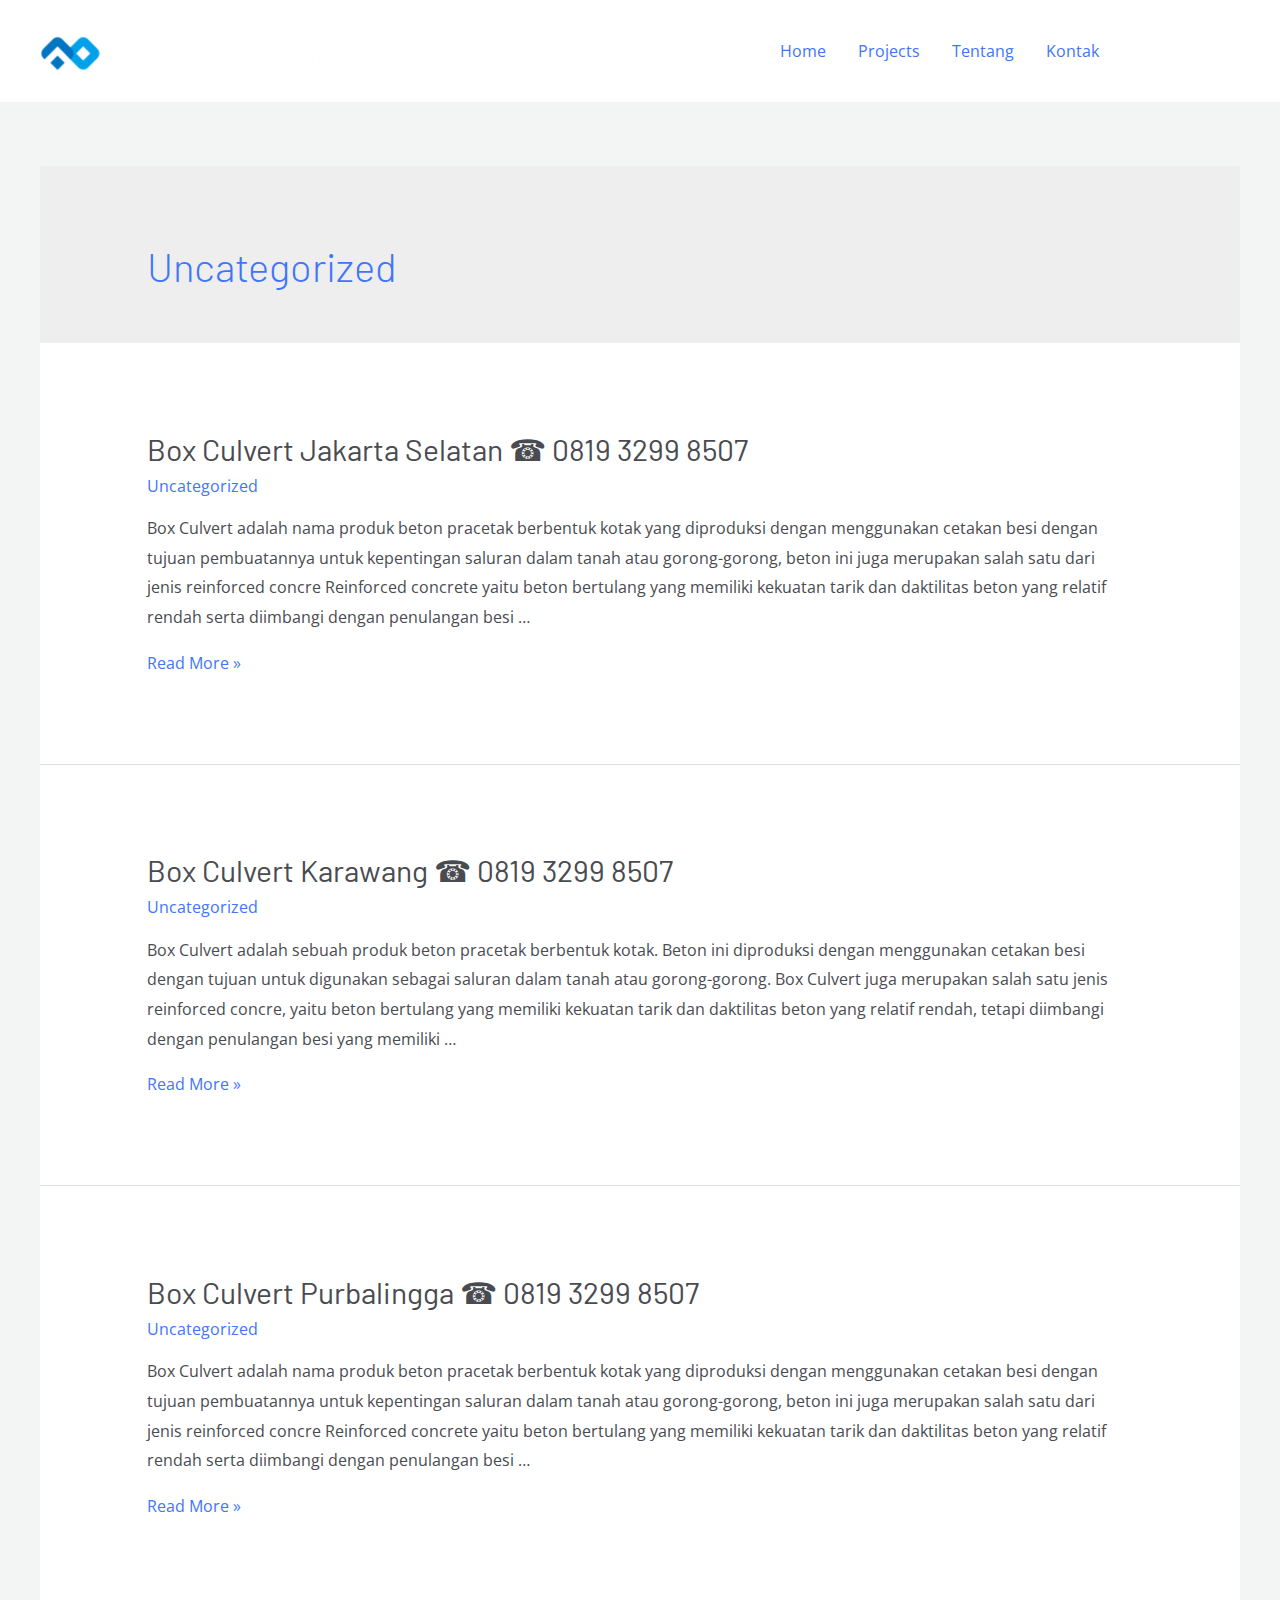
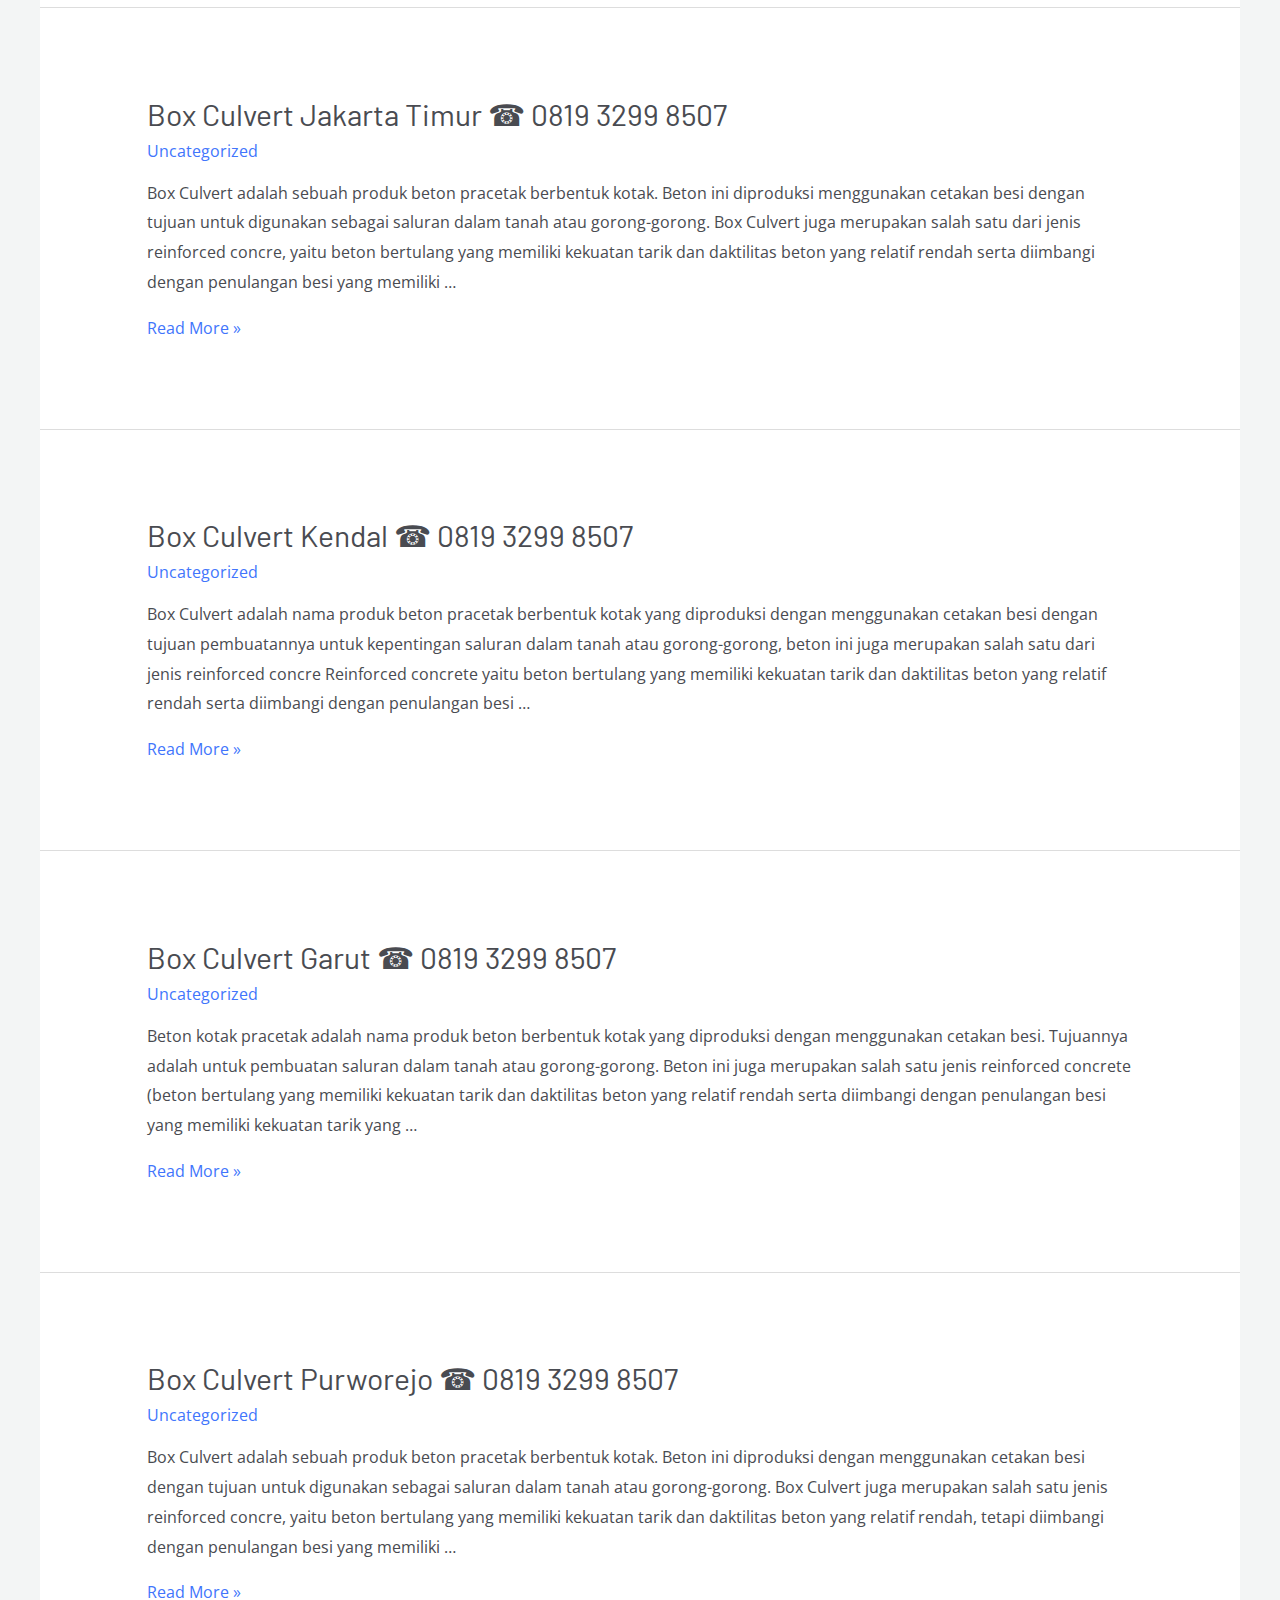
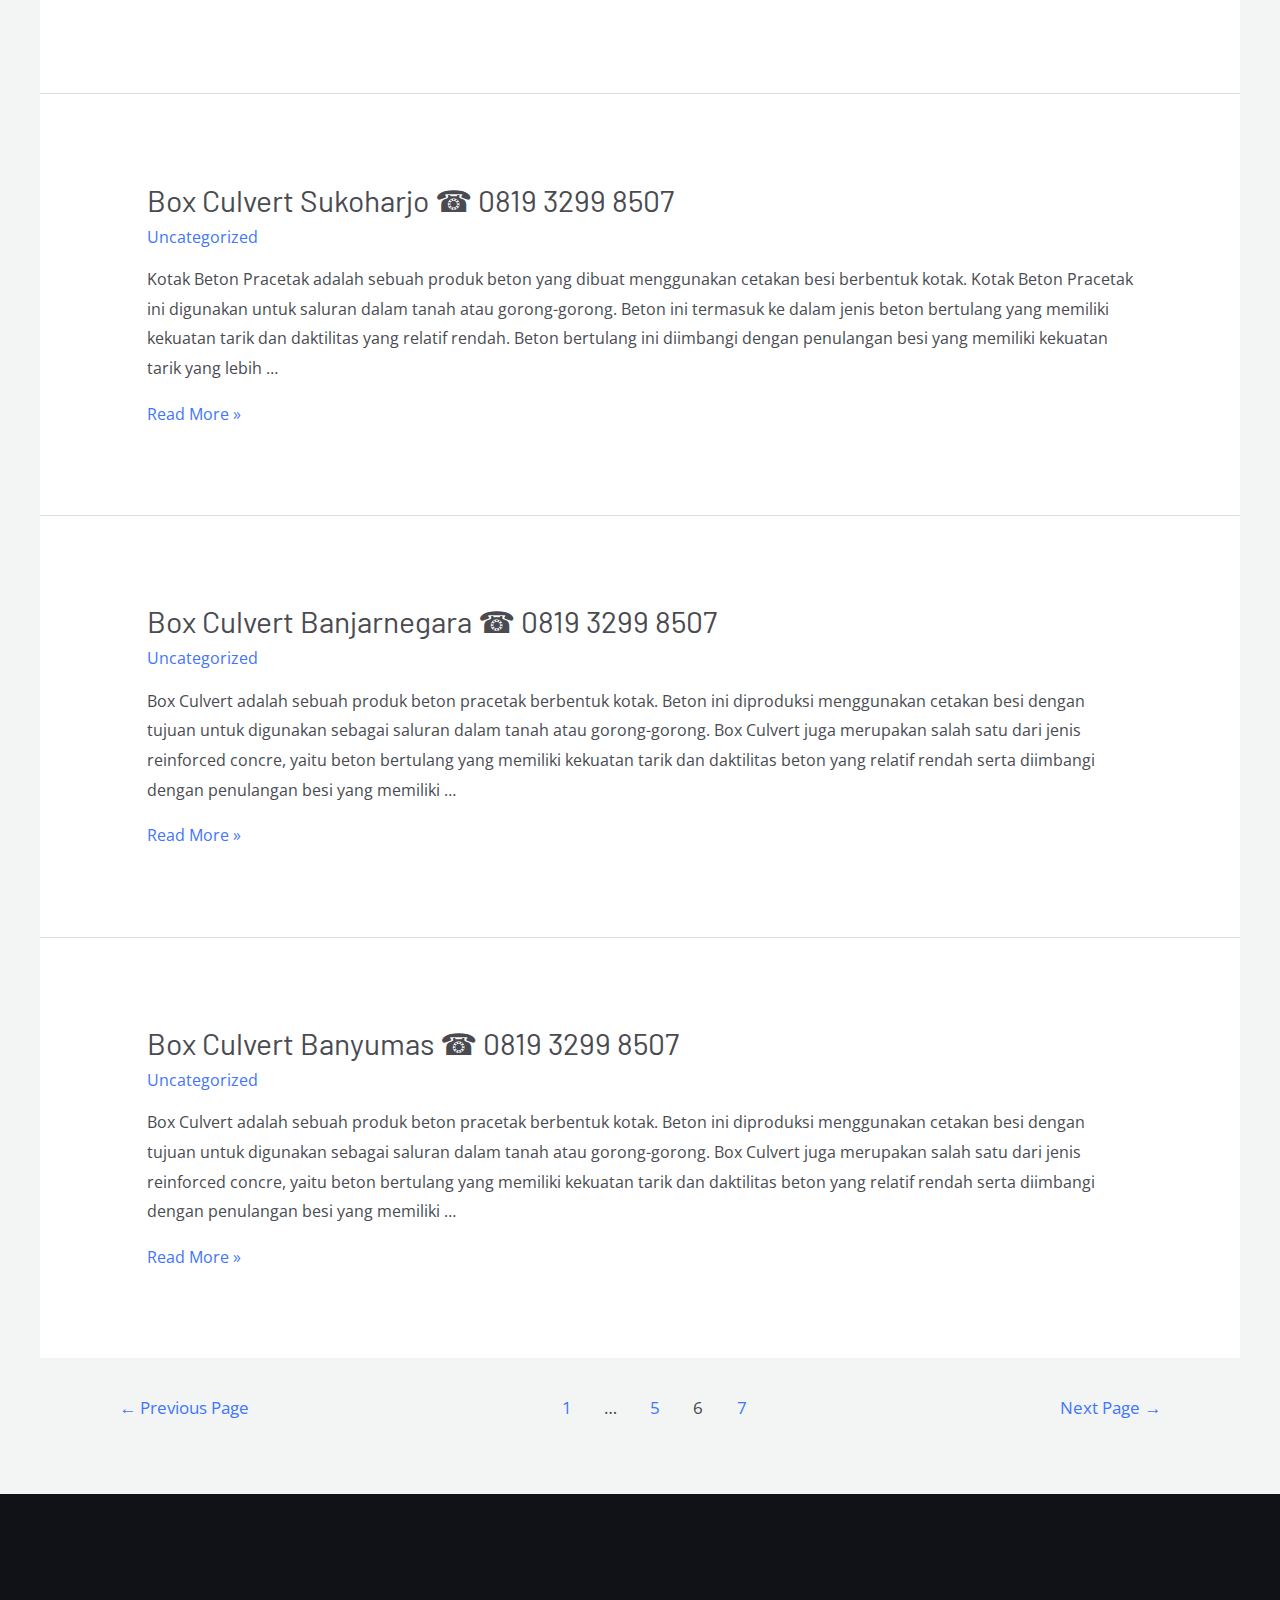
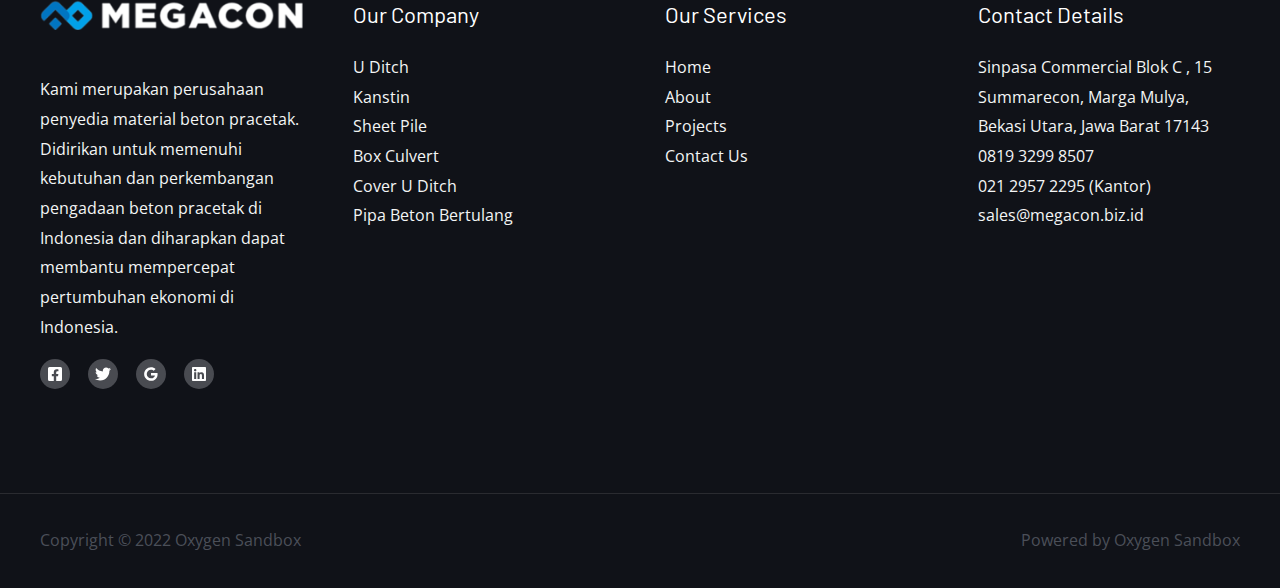
<file: category/uncategorized/page/6/index.html>
<!DOCTYPE html>
<html lang="en-US">
<head>
<meta charset="UTF-8">
<meta name="viewport" content="width=device-width, initial-scale=1">
<link rel="profile" href="https://gmpg.org/xfn/11">

    <meta http-equiv="x-dns-prefetch-control" content="on">
    <link rel="dns-prefetch" href="//ajax.googleapis.com">
    <link rel="dns-prefetch" href="//cdnjs.cloudflare.com">
    <title>Uncategorized - Page 6 - Oxygen Sandbox</title>
<meta name="robots" content="noindex, nofollow">
<link rel="dns-prefetch" href="//fonts.googleapis.com">
<link rel="alternate" type="application/rss+xml" title="Oxygen Sandbox &raquo; Feed" href="/feed">
<link rel="alternate" type="application/rss+xml" title="Oxygen Sandbox &raquo; Comments Feed" href="/comments/feed">
<link rel="alternate" type="application/rss+xml" title="Oxygen Sandbox &raquo; Uncategorized Category Feed" href="/category/uncategorized/feed">
        <link rel="icon" href="data:,">
        <link rel="stylesheet" id="astra-theme-css-css" href="/wp-content/themes/astra/assets/css/minified/frontend.min.css?ver=3.9.4" media="all">
<style id="astra-theme-css-inline-css">.ast-no-sidebar .entry-content .alignfull {margin-left: calc( -50vw + 50%);margin-right: calc( -50vw + 50%);max-width: 100vw;width: 100vw;}.ast-no-sidebar .entry-content .alignwide {margin-left: calc(-41vw + 50%);margin-right: calc(-41vw + 50%);max-width: unset;width: unset;}.ast-no-sidebar .entry-content .alignfull .alignfull,.ast-no-sidebar .entry-content .alignfull .alignwide,.ast-no-sidebar .entry-content .alignwide .alignfull,.ast-no-sidebar .entry-content .alignwide .alignwide,.ast-no-sidebar .entry-content .wp-block-column .alignfull,.ast-no-sidebar .entry-content .wp-block-column .alignwide{width: 100%;margin-left: auto;margin-right: auto;}.wp-block-gallery,.blocks-gallery-grid {margin: 0;}.wp-block-separator {max-width: 100px;}.wp-block-separator.is-style-wide,.wp-block-separator.is-style-dots {max-width: none;}.entry-content .has-2-columns .wp-block-column:first-child {padding-right: 10px;}.entry-content .has-2-columns .wp-block-column:last-child {padding-left: 10px;}@media (max-width: 782px) {.entry-content .wp-block-columns .wp-block-column {flex-basis: 100%;}.entry-content .has-2-columns .wp-block-column:first-child {padding-right: 0;}.entry-content .has-2-columns .wp-block-column:last-child {padding-left: 0;}}body .entry-content .wp-block-latest-posts {margin-left: 0;}body .entry-content .wp-block-latest-posts li {list-style: none;}.ast-no-sidebar .ast-container .entry-content .wp-block-latest-posts {margin-left: 0;}.ast-header-break-point .entry-content .alignwide {margin-left: auto;margin-right: auto;}.entry-content .blocks-gallery-item img {margin-bottom: auto;}.wp-block-pullquote {border-top: 4px solid #555d66;border-bottom: 4px solid #555d66;color: #40464d;}:root{--ast-container-default-xlg-padding:6.67em;--ast-container-default-lg-padding:5.67em;--ast-container-default-slg-padding:4.34em;--ast-container-default-md-padding:3.34em;--ast-container-default-sm-padding:6.67em;--ast-container-default-xs-padding:2.4em;--ast-container-default-xxs-padding:1.4em;}html{font-size:100%;}a,.page-title{color:var(--ast-global-color-0);}a:hover,a:focus{color:var(--ast-global-color-1);}body,button,input,select,textarea,.ast-button,.ast-custom-button{font-family:'Open Sans',sans-serif;font-weight:400;font-size:16px;font-size:1rem;}blockquote{color:var(--ast-global-color-3);}p,.entry-content p{margin-bottom:1em;}h1,.entry-content h1,.entry-content h1 a,h2,.entry-content h2,.entry-content h2 a,h3,.entry-content h3,.entry-content h3 a,h4,.entry-content h4,.entry-content h4 a,h5,.entry-content h5,.entry-content h5 a,h6,.entry-content h6,.entry-content h6 a,.site-title,.site-title a{font-family:'Barlow',sans-serif;font-weight:600;text-transform:capitalize;}.site-title{font-size:35px;font-size:2.1875rem;display:none;}.ast-archive-description .ast-archive-title{font-size:40px;font-size:2.5rem;}.site-header .site-description{font-size:15px;font-size:0.9375rem;display:none;}.entry-title{font-size:30px;font-size:1.875rem;}h1,.entry-content h1,.entry-content h1 a{font-size:72px;font-size:4.5rem;font-family:'Barlow',sans-serif;line-height:1;text-transform:capitalize;}h2,.entry-content h2,.entry-content h2 a{font-size:40px;font-size:2.5rem;font-family:'Barlow',sans-serif;line-height:1;text-transform:capitalize;}h3,.entry-content h3,.entry-content h3 a{font-size:32px;font-size:2rem;font-family:'Barlow',sans-serif;line-height:1;text-transform:capitalize;}h4,.entry-content h4,.entry-content h4 a{font-size:24px;font-size:1.5rem;font-family:'Barlow',sans-serif;text-transform:capitalize;}h5,.entry-content h5,.entry-content h5 a{font-size:20px;font-size:1.25rem;font-family:'Barlow',sans-serif;text-transform:capitalize;}h6,.entry-content h6,.entry-content h6 a{font-size:14px;font-size:0.875rem;font-family:'Barlow',sans-serif;text-transform:capitalize;}.ast-single-post .entry-title,.page-title{font-size:30px;font-size:1.875rem;}::selection{background-color:var(--ast-global-color-0);color:#ffffff;}body,h1,.entry-title a,.entry-content h1,.entry-content h1 a,h2,.entry-content h2,.entry-content h2 a,h3,.entry-content h3,.entry-content h3 a,h4,.entry-content h4,.entry-content h4 a,h5,.entry-content h5,.entry-content h5 a,h6,.entry-content h6,.entry-content h6 a{color:var(--ast-global-color-3);}.tagcloud a:hover,.tagcloud a:focus,.tagcloud a.current-item{color:#ffffff;border-color:var(--ast-global-color-0);background-color:var(--ast-global-color-0);}input:focus,input[type="text"]:focus,input[type="email"]:focus,input[type="url"]:focus,input[type="password"]:focus,input[type="reset"]:focus,input[type="search"]:focus,textarea:focus{border-color:var(--ast-global-color-0);}input[type="radio"]:checked,input[type=reset],input[type="checkbox"]:checked,input[type="checkbox"]:hover:checked,input[type="checkbox"]:focus:checked,input[type=range]::-webkit-slider-thumb{border-color:var(--ast-global-color-0);background-color:var(--ast-global-color-0);box-shadow:none;}.site-footer a:hover + .post-count,.site-footer a:focus + .post-count{background:var(--ast-global-color-0);border-color:var(--ast-global-color-0);}.single .nav-links .nav-previous,.single .nav-links .nav-next{color:var(--ast-global-color-0);}.entry-meta,.entry-meta *{line-height:1.45;color:var(--ast-global-color-0);}.entry-meta a:hover,.entry-meta a:hover *,.entry-meta a:focus,.entry-meta a:focus *,.page-links > .page-link,.page-links .page-link:hover,.post-navigation a:hover{color:var(--ast-global-color-1);}#cat option,.secondary .calendar_wrap thead a,.secondary .calendar_wrap thead a:visited{color:var(--ast-global-color-0);}.secondary .calendar_wrap #today,.ast-progress-val span{background:var(--ast-global-color-0);}.secondary a:hover + .post-count,.secondary a:focus + .post-count{background:var(--ast-global-color-0);border-color:var(--ast-global-color-0);}.calendar_wrap #today > a{color:#ffffff;}.page-links .page-link,.single .post-navigation a{color:var(--ast-global-color-0);}.widget-title{font-size:22px;font-size:1.375rem;color:var(--ast-global-color-3);}.site-logo-img img{ transition:all 0.2s linear;}@media (max-width:768px){#ast-desktop-header{display:none;}}@media (min-width:768px){#ast-mobile-header{display:none;}}.wp-block-buttons.aligncenter{justify-content:center;}@media (max-width:782px){.entry-content .wp-block-columns .wp-block-column{margin-left:0px;}}.wp-block-image.aligncenter{margin-left:auto;margin-right:auto;}.wp-block-table.aligncenter{margin-left:auto;margin-right:auto;}@media (max-width:768px){.ast-separate-container #primary,.ast-separate-container #secondary{padding:1.5em 0;}#primary,#secondary{padding:1.5em 0;margin:0;}.ast-left-sidebar #content > .ast-container{display:flex;flex-direction:column-reverse;width:100%;}.ast-separate-container .ast-article-post,.ast-separate-container .ast-article-single{padding:1.5em 2.14em;}.ast-author-box img.avatar{margin:20px 0 0 0;}}@media (min-width:769px){.ast-separate-container.ast-right-sidebar #primary,.ast-separate-container.ast-left-sidebar #primary{border:0;}.search-no-results.ast-separate-container #primary{margin-bottom:4em;}}.elementor-button-wrapper .elementor-button{border-style:solid;text-decoration:none;border-top-width:0;border-right-width:0;border-left-width:0;border-bottom-width:0;}body .elementor-button.elementor-size-sm,body .elementor-button.elementor-size-xs,body .elementor-button.elementor-size-md,body .elementor-button.elementor-size-lg,body .elementor-button.elementor-size-xl,body .elementor-button{border-radius:0px;padding-top:18px;padding-right:32px;padding-bottom:18px;padding-left:32px;}.elementor-button-wrapper .elementor-button{border-color:var(--ast-global-color-0);background-color:var(--ast-global-color-0);}.elementor-button-wrapper .elementor-button:hover,.elementor-button-wrapper .elementor-button:focus{color:var(--ast-global-color-5);background-color:var(--ast-global-color-1);border-color:var(--ast-global-color-1);}.wp-block-button .wp-block-button__link ,.elementor-button-wrapper .elementor-button,.elementor-button-wrapper .elementor-button:visited{color:var(--ast-global-color-5);}.elementor-button-wrapper .elementor-button{font-family:inherit;font-weight:600;line-height:1;text-transform:capitalize;}body .elementor-button.elementor-size-sm,body .elementor-button.elementor-size-xs,body .elementor-button.elementor-size-md,body .elementor-button.elementor-size-lg,body .elementor-button.elementor-size-xl,body .elementor-button{font-size:14px;font-size:0.875rem;}.wp-block-button .wp-block-button__link:hover,.wp-block-button .wp-block-button__link:focus{color:var(--ast-global-color-5);background-color:var(--ast-global-color-1);border-color:var(--ast-global-color-1);}.elementor-widget-heading h1.elementor-heading-title{line-height:1;}.elementor-widget-heading h2.elementor-heading-title{line-height:1;}.elementor-widget-heading h3.elementor-heading-title{line-height:1;}.wp-block-button .wp-block-button__link{border-top-width:0;border-right-width:0;border-left-width:0;border-bottom-width:0;border-color:var(--ast-global-color-0);background-color:var(--ast-global-color-0);color:var(--ast-global-color-5);font-family:inherit;font-weight:600;line-height:1;text-transform:capitalize;font-size:14px;font-size:0.875rem;border-radius:0px;padding-top:18px;padding-right:32px;padding-bottom:18px;padding-left:32px;}.menu-toggle,button,.ast-button,.ast-custom-button,.button,input#submit,input[type="button"],input[type="submit"],input[type="reset"]{border-style:solid;border-top-width:0;border-right-width:0;border-left-width:0;border-bottom-width:0;color:var(--ast-global-color-5);border-color:var(--ast-global-color-0);background-color:var(--ast-global-color-0);border-radius:0px;padding-top:18px;padding-right:32px;padding-bottom:18px;padding-left:32px;font-family:inherit;font-weight:600;font-size:14px;font-size:0.875rem;line-height:1;text-transform:capitalize;}button:focus,.menu-toggle:hover,button:hover,.ast-button:hover,.ast-custom-button:hover .button:hover,.ast-custom-button:hover ,input[type=reset]:hover,input[type=reset]:focus,input#submit:hover,input#submit:focus,input[type="button"]:hover,input[type="button"]:focus,input[type="submit"]:hover,input[type="submit"]:focus{color:var(--ast-global-color-5);background-color:var(--ast-global-color-1);border-color:var(--ast-global-color-1);}@media (min-width:544px){.ast-container{max-width:100%;}}@media (max-width:544px){.ast-separate-container .ast-article-post,.ast-separate-container .ast-article-single,.ast-separate-container .comments-title,.ast-separate-container .ast-archive-description{padding:1.5em 1em;}.ast-separate-container #content .ast-container{padding-left:0.54em;padding-right:0.54em;}.ast-separate-container .ast-comment-list li.depth-1{padding:1.5em 1em;margin-bottom:1.5em;}.ast-separate-container .ast-comment-list .bypostauthor{padding:.5em;}.ast-search-menu-icon.ast-dropdown-active .search-field{width:170px;}}@media (max-width:768px){.ast-mobile-header-stack .main-header-bar .ast-search-menu-icon{display:inline-block;}.ast-header-break-point.ast-header-custom-item-outside .ast-mobile-header-stack .main-header-bar .ast-search-icon{margin:0;}.ast-comment-avatar-wrap img{max-width:2.5em;}.ast-separate-container .ast-comment-list li.depth-1{padding:1.5em 2.14em;}.ast-separate-container .comment-respond{padding:2em 2.14em;}.ast-comment-meta{padding:0 1.8888em 1.3333em;}}body,.ast-separate-container{background-color:var(--ast-global-color-4);;background-image:none;;}.ast-no-sidebar.ast-separate-container .entry-content .alignfull {margin-left: -6.67em;margin-right: -6.67em;width: auto;}@media (max-width: 1200px) {.ast-no-sidebar.ast-separate-container .entry-content .alignfull {margin-left: -2.4em;margin-right: -2.4em;}}@media (max-width: 768px) {.ast-no-sidebar.ast-separate-container .entry-content .alignfull {margin-left: -2.14em;margin-right: -2.14em;}}@media (max-width: 544px) {.ast-no-sidebar.ast-separate-container .entry-content .alignfull {margin-left: -1em;margin-right: -1em;}}.ast-no-sidebar.ast-separate-container .entry-content .alignwide {margin-left: -20px;margin-right: -20px;}.ast-no-sidebar.ast-separate-container .entry-content .wp-block-column .alignfull,.ast-no-sidebar.ast-separate-container .entry-content .wp-block-column .alignwide {margin-left: auto;margin-right: auto;width: 100%;}@media (max-width:768px){.site-title{display:none;}.ast-archive-description .ast-archive-title{font-size:40px;}.site-header .site-description{display:none;}.entry-title{font-size:30px;}h1,.entry-content h1,.entry-content h1 a{font-size:48px;}h2,.entry-content h2,.entry-content h2 a{font-size:32px;}h3,.entry-content h3,.entry-content h3 a{font-size:28px;}h4,.entry-content h4,.entry-content h4 a{font-size:24px;font-size:1.5rem;}h5,.entry-content h5,.entry-content h5 a{font-size:20px;font-size:1.25rem;}h6,.entry-content h6,.entry-content h6 a{font-size:13px;font-size:0.8125rem;}.ast-single-post .entry-title,.page-title{font-size:30px;}}@media (max-width:544px){.site-title{display:none;}.ast-archive-description .ast-archive-title{font-size:40px;}.site-header .site-description{display:none;}.entry-title{font-size:30px;}h1,.entry-content h1,.entry-content h1 a{font-size:36px;}h2,.entry-content h2,.entry-content h2 a{font-size:32px;}h3,.entry-content h3,.entry-content h3 a{font-size:28px;}h4,.entry-content h4,.entry-content h4 a{font-size:22px;font-size:1.375rem;}h5,.entry-content h5,.entry-content h5 a{font-size:18px;font-size:1.125rem;}h6,.entry-content h6,.entry-content h6 a{font-size:12px;font-size:0.75rem;}.ast-single-post .entry-title,.page-title{font-size:30px;}}@media (max-width:768px){html{font-size:91.2%;}}@media (max-width:544px){html{font-size:91.2%;}}@media (min-width:769px){.ast-container{max-width:1240px;}}@font-face {font-family: "Astra";src: url(/wp-content/themes/astra/assets/fonts/astra.woff) format("woff"),url(/wp-content/themes/astra/assets/fonts/astra.ttf) format("truetype"),url(/wp-content/themes/astra/assets/fonts/astra.svg#astra) format("svg");font-weight: normal;font-style: normal;font-display: fallback;}@media (min-width:769px){.main-header-menu .sub-menu .menu-item.ast-left-align-sub-menu:hover > .sub-menu,.main-header-menu .sub-menu .menu-item.ast-left-align-sub-menu.focus > .sub-menu{margin-left:-2px;}}.footer-widget-area[data-section^="section-fb-html-"] .ast-builder-html-element{text-align:center;}.astra-icon-down_arrow::after {content: "\e900";font-family: Astra;}.astra-icon-close::after {content: "\e5cd";font-family: Astra;}.astra-icon-drag_handle::after {content: "\e25d";font-family: Astra;}.astra-icon-format_align_justify::after {content: "\e235";font-family: Astra;}.astra-icon-menu::after {content: "\e5d2";font-family: Astra;}.astra-icon-reorder::after {content: "\e8fe";font-family: Astra;}.astra-icon-search::after {content: "\e8b6";font-family: Astra;}.astra-icon-zoom_in::after {content: "\e56b";font-family: Astra;}.astra-icon-check-circle::after {content: "\e901";font-family: Astra;}.astra-icon-shopping-cart::after {content: "\f07a";font-family: Astra;}.astra-icon-shopping-bag::after {content: "\f290";font-family: Astra;}.astra-icon-shopping-basket::after {content: "\f291";font-family: Astra;}.astra-icon-circle-o::after {content: "\e903";font-family: Astra;}.astra-icon-certificate::after {content: "\e902";font-family: Astra;}blockquote {padding: 1.2em;}:root .has-ast-global-color-0-color{color:var(--ast-global-color-0);}:root .has-ast-global-color-0-background-color{background-color:var(--ast-global-color-0);}:root .wp-block-button .has-ast-global-color-0-color{color:var(--ast-global-color-0);}:root .wp-block-button .has-ast-global-color-0-background-color{background-color:var(--ast-global-color-0);}:root .has-ast-global-color-1-color{color:var(--ast-global-color-1);}:root .has-ast-global-color-1-background-color{background-color:var(--ast-global-color-1);}:root .wp-block-button .has-ast-global-color-1-color{color:var(--ast-global-color-1);}:root .wp-block-button .has-ast-global-color-1-background-color{background-color:var(--ast-global-color-1);}:root .has-ast-global-color-2-color{color:var(--ast-global-color-2);}:root .has-ast-global-color-2-background-color{background-color:var(--ast-global-color-2);}:root .wp-block-button .has-ast-global-color-2-color{color:var(--ast-global-color-2);}:root .wp-block-button .has-ast-global-color-2-background-color{background-color:var(--ast-global-color-2);}:root .has-ast-global-color-3-color{color:var(--ast-global-color-3);}:root .has-ast-global-color-3-background-color{background-color:var(--ast-global-color-3);}:root .wp-block-button .has-ast-global-color-3-color{color:var(--ast-global-color-3);}:root .wp-block-button .has-ast-global-color-3-background-color{background-color:var(--ast-global-color-3);}:root .has-ast-global-color-4-color{color:var(--ast-global-color-4);}:root .has-ast-global-color-4-background-color{background-color:var(--ast-global-color-4);}:root .wp-block-button .has-ast-global-color-4-color{color:var(--ast-global-color-4);}:root .wp-block-button .has-ast-global-color-4-background-color{background-color:var(--ast-global-color-4);}:root .has-ast-global-color-5-color{color:var(--ast-global-color-5);}:root .has-ast-global-color-5-background-color{background-color:var(--ast-global-color-5);}:root .wp-block-button .has-ast-global-color-5-color{color:var(--ast-global-color-5);}:root .wp-block-button .has-ast-global-color-5-background-color{background-color:var(--ast-global-color-5);}:root .has-ast-global-color-6-color{color:var(--ast-global-color-6);}:root .has-ast-global-color-6-background-color{background-color:var(--ast-global-color-6);}:root .wp-block-button .has-ast-global-color-6-color{color:var(--ast-global-color-6);}:root .wp-block-button .has-ast-global-color-6-background-color{background-color:var(--ast-global-color-6);}:root .has-ast-global-color-7-color{color:var(--ast-global-color-7);}:root .has-ast-global-color-7-background-color{background-color:var(--ast-global-color-7);}:root .wp-block-button .has-ast-global-color-7-color{color:var(--ast-global-color-7);}:root .wp-block-button .has-ast-global-color-7-background-color{background-color:var(--ast-global-color-7);}:root .has-ast-global-color-8-color{color:var(--ast-global-color-8);}:root .has-ast-global-color-8-background-color{background-color:var(--ast-global-color-8);}:root .wp-block-button .has-ast-global-color-8-color{color:var(--ast-global-color-8);}:root .wp-block-button .has-ast-global-color-8-background-color{background-color:var(--ast-global-color-8);}:root{--ast-global-color-0:#4175FC;--ast-global-color-1:#084AF3;--ast-global-color-2:#101218;--ast-global-color-3:#494B51;--ast-global-color-4:#F3F5F5;--ast-global-color-5:#FFFFFF;--ast-global-color-6:#000000;--ast-global-color-7:#4B4F58;--ast-global-color-8:#F6F7F8;}:root {--ast-border-color : #dddddd;}.ast-breadcrumbs .trail-browse,.ast-breadcrumbs .trail-items,.ast-breadcrumbs .trail-items li{display:inline-block;margin:0;padding:0;border:none;background:inherit;text-indent:0;}.ast-breadcrumbs .trail-browse{font-size:inherit;font-style:inherit;font-weight:inherit;color:inherit;}.ast-breadcrumbs .trail-items{list-style:none;}.trail-items li::after{padding:0 0.3em;content:"\00bb";}.trail-items li:last-of-type::after{display:none;}h1,.entry-content h1,h2,.entry-content h2,h3,.entry-content h3,h4,.entry-content h4,h5,.entry-content h5,h6,.entry-content h6{color:var(--ast-global-color-2);}@media (max-width:768px){.ast-builder-grid-row-container.ast-builder-grid-row-tablet-3-firstrow .ast-builder-grid-row > *:first-child,.ast-builder-grid-row-container.ast-builder-grid-row-tablet-3-lastrow .ast-builder-grid-row > *:last-child{grid-column:1 / -1;}}@media (max-width:544px){.ast-builder-grid-row-container.ast-builder-grid-row-mobile-3-firstrow .ast-builder-grid-row > *:first-child,.ast-builder-grid-row-container.ast-builder-grid-row-mobile-3-lastrow .ast-builder-grid-row > *:last-child{grid-column:1 / -1;}}.ast-builder-layout-element[data-section="title_tagline"]{display:flex;}@media (max-width:768px){.ast-header-break-point .ast-builder-layout-element[data-section="title_tagline"]{display:flex;}}@media (max-width:544px){.ast-header-break-point .ast-builder-layout-element[data-section="title_tagline"]{display:flex;}}.ast-builder-menu-1{font-family:inherit;font-weight:inherit;}.ast-builder-menu-1 .sub-menu,.ast-builder-menu-1 .inline-on-mobile .sub-menu{border-top-width:1px;border-bottom-width:1px;border-right-width:1px;border-left-width:1px;border-color:#eaeaea;border-style:solid;border-radius:0px;}.ast-builder-menu-1 .main-header-menu > .menu-item > .sub-menu,.ast-builder-menu-1 .main-header-menu > .menu-item > .astra-full-megamenu-wrapper{margin-top:0px;}.ast-desktop .ast-builder-menu-1 .main-header-menu > .menu-item > .sub-menu:before,.ast-desktop .ast-builder-menu-1 .main-header-menu > .menu-item > .astra-full-megamenu-wrapper:before{height:calc( 0px + 5px );}.ast-desktop .ast-builder-menu-1 .menu-item .sub-menu .menu-link{border-style:none;}@media (max-width:768px){.ast-header-break-point .ast-builder-menu-1 .menu-item.menu-item-has-children > .ast-menu-toggle{top:0;}.ast-builder-menu-1 .menu-item-has-children > .menu-link:after{content:unset;}.ast-builder-menu-1 .main-header-menu > .menu-item > .sub-menu,.ast-builder-menu-1 .main-header-menu > .menu-item > .astra-full-megamenu-wrapper{margin-top:0;}}@media (max-width:544px){.ast-header-break-point .ast-builder-menu-1 .menu-item.menu-item-has-children > .ast-menu-toggle{top:0;}.ast-builder-menu-1 .main-header-menu > .menu-item > .sub-menu,.ast-builder-menu-1 .main-header-menu > .menu-item > .astra-full-megamenu-wrapper{margin-top:0;}}.ast-builder-menu-1{display:flex;}@media (max-width:768px){.ast-header-break-point .ast-builder-menu-1{display:flex;}}@media (max-width:544px){.ast-header-break-point .ast-builder-menu-1{display:flex;}}.ast-builder-social-element:hover {color: #0274be;}.ast-social-stack-desktop .ast-builder-social-element,.ast-social-stack-tablet .ast-builder-social-element,.ast-social-stack-mobile .ast-builder-social-element {margin-top: 6px;margin-bottom: 6px;}.ast-social-color-type-official .ast-builder-social-element,.ast-social-color-type-official .social-item-label {color: var(--color);background-color: var(--background-color);}.header-social-inner-wrap.ast-social-color-type-official .ast-builder-social-element svg,.footer-social-inner-wrap.ast-social-color-type-official .ast-builder-social-element svg {fill: currentColor;}.social-show-label-true .ast-builder-social-element {width: auto;padding: 0 0.4em;}[data-section^="section-fb-social-icons-"] .footer-social-inner-wrap {text-align: center;}.ast-footer-social-wrap {width: 100%;}.ast-footer-social-wrap .ast-builder-social-element:first-child {margin-left: 0;}.ast-footer-social-wrap .ast-builder-social-element:last-child {margin-right: 0;}.ast-header-social-wrap .ast-builder-social-element:first-child {margin-left: 0;}.ast-header-social-wrap .ast-builder-social-element:last-child {margin-right: 0;}.ast-builder-social-element {line-height: 1;color: #3a3a3a;background: transparent;vertical-align: middle;transition: all 0.01s;margin-left: 6px;margin-right: 6px;justify-content: center;align-items: center;}.ast-builder-social-element {line-height: 1;color: #3a3a3a;background: transparent;vertical-align: middle;transition: all 0.01s;margin-left: 6px;margin-right: 6px;justify-content: center;align-items: center;}.ast-builder-social-element .social-item-label {padding-left: 6px;}.ast-header-social-1-wrap .ast-builder-social-element{margin-left:15px;margin-right:15px;}.ast-header-social-1-wrap .ast-builder-social-element svg{width:15px;height:15px;}.ast-header-social-1-wrap .ast-social-color-type-custom svg{fill:var(--ast-global-color-5);}.ast-header-social-1-wrap .ast-social-color-type-custom .ast-builder-social-element:hover{color:var(--ast-global-color-4);}.ast-header-social-1-wrap .ast-social-color-type-custom .ast-builder-social-element:hover svg{fill:var(--ast-global-color-4);}.ast-header-social-1-wrap .ast-social-color-type-custom .social-item-label{color:var(--ast-global-color-5);}.ast-header-social-1-wrap .ast-builder-social-element:hover .social-item-label{color:var(--ast-global-color-4);}.ast-builder-layout-element[data-section="section-hb-social-icons-1"]{display:flex;}@media (max-width:768px){.ast-header-break-point .ast-builder-layout-element[data-section="section-hb-social-icons-1"]{display:flex;}}@media (max-width:544px){.ast-header-break-point .ast-builder-layout-element[data-section="section-hb-social-icons-1"]{display:flex;}}.site-below-footer-wrap{padding-top:20px;padding-bottom:20px;}.site-below-footer-wrap[data-section="section-below-footer-builder"]{background-color:;;background-image:none;;min-height:80px;border-style:solid;border-width:0px;border-top-width:1px;border-top-color:rgba(124,125,127,0.24);}.site-below-footer-wrap[data-section="section-below-footer-builder"] .ast-builder-grid-row{max-width:1200px;margin-left:auto;margin-right:auto;}.site-below-footer-wrap[data-section="section-below-footer-builder"] .ast-builder-grid-row,.site-below-footer-wrap[data-section="section-below-footer-builder"] .site-footer-section{align-items:flex-start;}.site-below-footer-wrap[data-section="section-below-footer-builder"].ast-footer-row-inline .site-footer-section{display:flex;margin-bottom:0;}.ast-builder-grid-row-2-equal .ast-builder-grid-row{grid-template-columns:repeat( 2,1fr );}@media (max-width:768px){.site-below-footer-wrap[data-section="section-below-footer-builder"].ast-footer-row-tablet-inline .site-footer-section{display:flex;margin-bottom:0;}.site-below-footer-wrap[data-section="section-below-footer-builder"].ast-footer-row-tablet-stack .site-footer-section{display:block;margin-bottom:10px;}.ast-builder-grid-row-container.ast-builder-grid-row-tablet-2-equal .ast-builder-grid-row{grid-template-columns:repeat( 2,1fr );}}@media (max-width:544px){.site-below-footer-wrap[data-section="section-below-footer-builder"].ast-footer-row-mobile-inline .site-footer-section{display:flex;margin-bottom:0;}.site-below-footer-wrap[data-section="section-below-footer-builder"].ast-footer-row-mobile-stack .site-footer-section{display:block;margin-bottom:10px;}.ast-builder-grid-row-container.ast-builder-grid-row-mobile-full .ast-builder-grid-row{grid-template-columns:1fr;}}.site-below-footer-wrap[data-section="section-below-footer-builder"]{padding-top:32px;padding-bottom:32px;padding-left:30px;padding-right:30px;}@media (max-width:768px){.site-below-footer-wrap[data-section="section-below-footer-builder"]{padding-top:40px;padding-bottom:40px;padding-left:40px;padding-right:40px;}}.site-below-footer-wrap[data-section="section-below-footer-builder"]{display:grid;}@media (max-width:768px){.ast-header-break-point .site-below-footer-wrap[data-section="section-below-footer-builder"]{display:grid;}}@media (max-width:544px){.ast-header-break-point .site-below-footer-wrap[data-section="section-below-footer-builder"]{display:grid;}}.ast-builder-html-element img.alignnone{display:inline-block;}.ast-builder-html-element p:first-child{margin-top:0;}.ast-builder-html-element p:last-child{margin-bottom:0;}.ast-header-break-point .main-header-bar .ast-builder-html-element{line-height:1.85714285714286;}.footer-widget-area[data-section="section-fb-html-1"] .ast-builder-html-element{color:var(--ast-global-color-7);}.footer-widget-area[data-section="section-fb-html-1"]{display:block;}@media (max-width:768px){.ast-header-break-point .footer-widget-area[data-section="section-fb-html-1"]{display:block;}}@media (max-width:544px){.ast-header-break-point .footer-widget-area[data-section="section-fb-html-1"]{display:block;}}.footer-widget-area[data-section="section-fb-html-1"] .ast-builder-html-element{text-align:right;}@media (max-width:768px){.footer-widget-area[data-section="section-fb-html-1"] .ast-builder-html-element{text-align:center;}}@media (max-width:544px){.footer-widget-area[data-section="section-fb-html-1"] .ast-builder-html-element{text-align:center;}}.ast-footer-copyright{text-align:left;}.ast-footer-copyright {color:var(--ast-global-color-7);}@media (max-width:768px){.ast-footer-copyright{text-align:center;}}@media (max-width:544px){.ast-footer-copyright{text-align:center;}}.ast-footer-copyright.ast-builder-layout-element{display:flex;}@media (max-width:768px){.ast-header-break-point .ast-footer-copyright.ast-builder-layout-element{display:flex;}}@media (max-width:544px){.ast-header-break-point .ast-footer-copyright.ast-builder-layout-element{display:flex;}}.ast-builder-social-element:hover {color: #0274be;}.ast-social-stack-desktop .ast-builder-social-element,.ast-social-stack-tablet .ast-builder-social-element,.ast-social-stack-mobile .ast-builder-social-element {margin-top: 6px;margin-bottom: 6px;}.ast-social-color-type-official .ast-builder-social-element,.ast-social-color-type-official .social-item-label {color: var(--color);background-color: var(--background-color);}.header-social-inner-wrap.ast-social-color-type-official .ast-builder-social-element svg,.footer-social-inner-wrap.ast-social-color-type-official .ast-builder-social-element svg {fill: currentColor;}.social-show-label-true .ast-builder-social-element {width: auto;padding: 0 0.4em;}[data-section^="section-fb-social-icons-"] .footer-social-inner-wrap {text-align: center;}.ast-footer-social-wrap {width: 100%;}.ast-footer-social-wrap .ast-builder-social-element:first-child {margin-left: 0;}.ast-footer-social-wrap .ast-builder-social-element:last-child {margin-right: 0;}.ast-header-social-wrap .ast-builder-social-element:first-child {margin-left: 0;}.ast-header-social-wrap .ast-builder-social-element:last-child {margin-right: 0;}.ast-builder-social-element {line-height: 1;color: #3a3a3a;background: transparent;vertical-align: middle;transition: all 0.01s;margin-left: 6px;margin-right: 6px;justify-content: center;align-items: center;}.ast-builder-social-element {line-height: 1;color: #3a3a3a;background: transparent;vertical-align: middle;transition: all 0.01s;margin-left: 6px;margin-right: 6px;justify-content: center;align-items: center;}.ast-builder-social-element .social-item-label {padding-left: 6px;}.ast-footer-social-1-wrap .ast-builder-social-element{margin-left:9px;margin-right:9px;padding:7px;border-radius:50px;background:var(--ast-global-color-3);}.ast-footer-social-1-wrap .ast-builder-social-element svg{width:16px;height:16px;}.ast-footer-social-1-wrap .ast-social-icon-image-wrap{margin:7px;}.ast-footer-social-1-wrap .ast-social-color-type-custom svg{fill:var(--ast-global-color-5);}.ast-footer-social-1-wrap .ast-social-color-type-custom .ast-builder-social-element:hover{color:var(--ast-global-color-5);background:var(--ast-global-color-0);}.ast-footer-social-1-wrap .ast-social-color-type-custom .ast-builder-social-element:hover svg{fill:var(--ast-global-color-5);}.ast-footer-social-1-wrap .ast-social-color-type-custom .social-item-label{color:var(--ast-global-color-5);}.ast-footer-social-1-wrap .ast-builder-social-element:hover .social-item-label{color:var(--ast-global-color-5);}[data-section="section-fb-social-icons-1"] .footer-social-inner-wrap{text-align:left;}@media (max-width:768px){.ast-footer-social-1-wrap{margin-bottom:20px;}[data-section="section-fb-social-icons-1"] .footer-social-inner-wrap{text-align:left;}}@media (max-width:544px){.ast-footer-social-1-wrap{margin-bottom:10px;}[data-section="section-fb-social-icons-1"] .footer-social-inner-wrap{text-align:left;}}.ast-builder-layout-element[data-section="section-fb-social-icons-1"]{display:flex;}@media (max-width:768px){.ast-header-break-point .ast-builder-layout-element[data-section="section-fb-social-icons-1"]{display:flex;}}@media (max-width:544px){.ast-header-break-point .ast-builder-layout-element[data-section="section-fb-social-icons-1"]{display:flex;}}.site-footer{background-color:var(--ast-global-color-2);;background-image:none;;}.site-primary-footer-wrap{padding-top:45px;padding-bottom:45px;}.site-primary-footer-wrap[data-section="section-primary-footer-builder"]{background-color:;;background-image:none;;}.site-primary-footer-wrap[data-section="section-primary-footer-builder"] .ast-builder-grid-row{max-width:1200px;margin-left:auto;margin-right:auto;}.site-primary-footer-wrap[data-section="section-primary-footer-builder"] .ast-builder-grid-row,.site-primary-footer-wrap[data-section="section-primary-footer-builder"] .site-footer-section{align-items:flex-start;}.site-primary-footer-wrap[data-section="section-primary-footer-builder"].ast-footer-row-inline .site-footer-section{display:flex;margin-bottom:0;}.ast-builder-grid-row-4-equal .ast-builder-grid-row{grid-template-columns:repeat( 4,1fr );}@media (max-width:768px){.site-primary-footer-wrap[data-section="section-primary-footer-builder"].ast-footer-row-tablet-inline .site-footer-section{display:flex;margin-bottom:0;}.site-primary-footer-wrap[data-section="section-primary-footer-builder"].ast-footer-row-tablet-stack .site-footer-section{display:block;margin-bottom:10px;}.ast-builder-grid-row-container.ast-builder-grid-row-tablet-2-equal .ast-builder-grid-row{grid-template-columns:repeat( 2,1fr );}}@media (max-width:544px){.site-primary-footer-wrap[data-section="section-primary-footer-builder"].ast-footer-row-mobile-inline .site-footer-section{display:flex;margin-bottom:0;}.site-primary-footer-wrap[data-section="section-primary-footer-builder"].ast-footer-row-mobile-stack .site-footer-section{display:block;margin-bottom:10px;}.ast-builder-grid-row-container.ast-builder-grid-row-mobile-full .ast-builder-grid-row{grid-template-columns:1fr;}}.site-primary-footer-wrap[data-section="section-primary-footer-builder"]{padding-top:104px;padding-bottom:104px;padding-left:30px;padding-right:30px;}@media (max-width:768px){.site-primary-footer-wrap[data-section="section-primary-footer-builder"]{padding-top:80px;padding-bottom:80px;padding-left:40px;padding-right:40px;}}@media (max-width:544px){.site-primary-footer-wrap[data-section="section-primary-footer-builder"]{padding-top:64px;padding-bottom:64px;padding-left:24px;padding-right:24px;}}.site-primary-footer-wrap[data-section="section-primary-footer-builder"]{display:grid;}@media (max-width:768px){.ast-header-break-point .site-primary-footer-wrap[data-section="section-primary-footer-builder"]{display:grid;}}@media (max-width:544px){.ast-header-break-point .site-primary-footer-wrap[data-section="section-primary-footer-builder"]{display:grid;}}.footer-widget-area[data-section="sidebar-widgets-footer-widget-1"] .footer-widget-area-inner{text-align:left;}@media (max-width:768px){.footer-widget-area[data-section="sidebar-widgets-footer-widget-1"] .footer-widget-area-inner{text-align:left;}}@media (max-width:544px){.footer-widget-area[data-section="sidebar-widgets-footer-widget-1"] .footer-widget-area-inner{text-align:left;}}.footer-widget-area[data-section="sidebar-widgets-footer-widget-1"] .footer-widget-area-inner{color:var(--ast-global-color-4);}.footer-widget-area[data-section="sidebar-widgets-footer-widget-1"] .widget-title{color:var(--ast-global-color-5);}.footer-widget-area[data-section="sidebar-widgets-footer-widget-1"]{display:block;}@media (max-width:768px){.ast-header-break-point .footer-widget-area[data-section="sidebar-widgets-footer-widget-1"]{display:block;}}@media (max-width:544px){.ast-header-break-point .footer-widget-area[data-section="sidebar-widgets-footer-widget-1"]{display:block;}}.footer-widget-area[data-section="sidebar-widgets-footer-widget-2"] .footer-widget-area-inner a{color:var(--ast-global-color-4);}.footer-widget-area[data-section="sidebar-widgets-footer-widget-2"] .footer-widget-area-inner a:hover{color:var(--ast-global-color-5);}.footer-widget-area[data-section="sidebar-widgets-footer-widget-2"] .widget-title{color:var(--ast-global-color-5);}.footer-widget-area[data-section="sidebar-widgets-footer-widget-2"]{display:block;}@media (max-width:768px){.ast-header-break-point .footer-widget-area[data-section="sidebar-widgets-footer-widget-2"]{display:block;}}@media (max-width:544px){.ast-header-break-point .footer-widget-area[data-section="sidebar-widgets-footer-widget-2"]{display:block;}}.footer-widget-area[data-section="sidebar-widgets-footer-widget-3"] .footer-widget-area-inner a{color:var(--ast-global-color-4);}.footer-widget-area[data-section="sidebar-widgets-footer-widget-3"] .footer-widget-area-inner a:hover{color:var(--ast-global-color-5);}.footer-widget-area[data-section="sidebar-widgets-footer-widget-3"] .widget-title{color:var(--ast-global-color-5);}.footer-widget-area[data-section="sidebar-widgets-footer-widget-3"]{display:block;}@media (max-width:768px){.ast-header-break-point .footer-widget-area[data-section="sidebar-widgets-footer-widget-3"]{display:block;}}@media (max-width:544px){.ast-header-break-point .footer-widget-area[data-section="sidebar-widgets-footer-widget-3"]{display:block;}}.footer-widget-area[data-section="sidebar-widgets-footer-widget-4"] .footer-widget-area-inner a{color:var(--ast-global-color-4);}.footer-widget-area[data-section="sidebar-widgets-footer-widget-4"] .footer-widget-area-inner a:hover{color:var(--ast-global-color-5);}.footer-widget-area[data-section="sidebar-widgets-footer-widget-4"] .widget-title{color:var(--ast-global-color-5);}.footer-widget-area[data-section="sidebar-widgets-footer-widget-4"]{display:block;}@media (max-width:768px){.ast-header-break-point .footer-widget-area[data-section="sidebar-widgets-footer-widget-4"]{display:block;}}@media (max-width:544px){.ast-header-break-point .footer-widget-area[data-section="sidebar-widgets-footer-widget-4"]{display:block;}}.footer-widget-area[data-section="sidebar-widgets-footer-widget-2"] .footer-widget-area-inner{text-align:left;}@media (max-width:768px){.footer-widget-area[data-section="sidebar-widgets-footer-widget-2"] .footer-widget-area-inner{text-align:left;}}@media (max-width:544px){.footer-widget-area[data-section="sidebar-widgets-footer-widget-2"] .footer-widget-area-inner{text-align:left;}}.footer-widget-area[data-section="sidebar-widgets-footer-widget-1"] .footer-widget-area-inner{color:var(--ast-global-color-4);}.footer-widget-area[data-section="sidebar-widgets-footer-widget-1"] .widget-title{color:var(--ast-global-color-5);}.footer-widget-area[data-section="sidebar-widgets-footer-widget-1"]{display:block;}@media (max-width:768px){.ast-header-break-point .footer-widget-area[data-section="sidebar-widgets-footer-widget-1"]{display:block;}}@media (max-width:544px){.ast-header-break-point .footer-widget-area[data-section="sidebar-widgets-footer-widget-1"]{display:block;}}.footer-widget-area[data-section="sidebar-widgets-footer-widget-2"] .footer-widget-area-inner a{color:var(--ast-global-color-4);}.footer-widget-area[data-section="sidebar-widgets-footer-widget-2"] .footer-widget-area-inner a:hover{color:var(--ast-global-color-5);}.footer-widget-area[data-section="sidebar-widgets-footer-widget-2"] .widget-title{color:var(--ast-global-color-5);}.footer-widget-area[data-section="sidebar-widgets-footer-widget-2"]{display:block;}@media (max-width:768px){.ast-header-break-point .footer-widget-area[data-section="sidebar-widgets-footer-widget-2"]{display:block;}}@media (max-width:544px){.ast-header-break-point .footer-widget-area[data-section="sidebar-widgets-footer-widget-2"]{display:block;}}.footer-widget-area[data-section="sidebar-widgets-footer-widget-3"] .footer-widget-area-inner a{color:var(--ast-global-color-4);}.footer-widget-area[data-section="sidebar-widgets-footer-widget-3"] .footer-widget-area-inner a:hover{color:var(--ast-global-color-5);}.footer-widget-area[data-section="sidebar-widgets-footer-widget-3"] .widget-title{color:var(--ast-global-color-5);}.footer-widget-area[data-section="sidebar-widgets-footer-widget-3"]{display:block;}@media (max-width:768px){.ast-header-break-point .footer-widget-area[data-section="sidebar-widgets-footer-widget-3"]{display:block;}}@media (max-width:544px){.ast-header-break-point .footer-widget-area[data-section="sidebar-widgets-footer-widget-3"]{display:block;}}.footer-widget-area[data-section="sidebar-widgets-footer-widget-4"] .footer-widget-area-inner a{color:var(--ast-global-color-4);}.footer-widget-area[data-section="sidebar-widgets-footer-widget-4"] .footer-widget-area-inner a:hover{color:var(--ast-global-color-5);}.footer-widget-area[data-section="sidebar-widgets-footer-widget-4"] .widget-title{color:var(--ast-global-color-5);}.footer-widget-area[data-section="sidebar-widgets-footer-widget-4"]{display:block;}@media (max-width:768px){.ast-header-break-point .footer-widget-area[data-section="sidebar-widgets-footer-widget-4"]{display:block;}}@media (max-width:544px){.ast-header-break-point .footer-widget-area[data-section="sidebar-widgets-footer-widget-4"]{display:block;}}.footer-widget-area[data-section="sidebar-widgets-footer-widget-3"] .footer-widget-area-inner{text-align:left;}@media (max-width:768px){.footer-widget-area[data-section="sidebar-widgets-footer-widget-3"] .footer-widget-area-inner{text-align:left;}}@media (max-width:544px){.footer-widget-area[data-section="sidebar-widgets-footer-widget-3"] .footer-widget-area-inner{text-align:left;}}.footer-widget-area[data-section="sidebar-widgets-footer-widget-1"] .footer-widget-area-inner{color:var(--ast-global-color-4);}.footer-widget-area[data-section="sidebar-widgets-footer-widget-1"] .widget-title{color:var(--ast-global-color-5);}.footer-widget-area[data-section="sidebar-widgets-footer-widget-1"]{display:block;}@media (max-width:768px){.ast-header-break-point .footer-widget-area[data-section="sidebar-widgets-footer-widget-1"]{display:block;}}@media (max-width:544px){.ast-header-break-point .footer-widget-area[data-section="sidebar-widgets-footer-widget-1"]{display:block;}}.footer-widget-area[data-section="sidebar-widgets-footer-widget-2"] .footer-widget-area-inner a{color:var(--ast-global-color-4);}.footer-widget-area[data-section="sidebar-widgets-footer-widget-2"] .footer-widget-area-inner a:hover{color:var(--ast-global-color-5);}.footer-widget-area[data-section="sidebar-widgets-footer-widget-2"] .widget-title{color:var(--ast-global-color-5);}.footer-widget-area[data-section="sidebar-widgets-footer-widget-2"]{display:block;}@media (max-width:768px){.ast-header-break-point .footer-widget-area[data-section="sidebar-widgets-footer-widget-2"]{display:block;}}@media (max-width:544px){.ast-header-break-point .footer-widget-area[data-section="sidebar-widgets-footer-widget-2"]{display:block;}}.footer-widget-area[data-section="sidebar-widgets-footer-widget-3"] .footer-widget-area-inner a{color:var(--ast-global-color-4);}.footer-widget-area[data-section="sidebar-widgets-footer-widget-3"] .footer-widget-area-inner a:hover{color:var(--ast-global-color-5);}.footer-widget-area[data-section="sidebar-widgets-footer-widget-3"] .widget-title{color:var(--ast-global-color-5);}.footer-widget-area[data-section="sidebar-widgets-footer-widget-3"]{display:block;}@media (max-width:768px){.ast-header-break-point .footer-widget-area[data-section="sidebar-widgets-footer-widget-3"]{display:block;}}@media (max-width:544px){.ast-header-break-point .footer-widget-area[data-section="sidebar-widgets-footer-widget-3"]{display:block;}}.footer-widget-area[data-section="sidebar-widgets-footer-widget-4"] .footer-widget-area-inner a{color:var(--ast-global-color-4);}.footer-widget-area[data-section="sidebar-widgets-footer-widget-4"] .footer-widget-area-inner a:hover{color:var(--ast-global-color-5);}.footer-widget-area[data-section="sidebar-widgets-footer-widget-4"] .widget-title{color:var(--ast-global-color-5);}.footer-widget-area[data-section="sidebar-widgets-footer-widget-4"]{display:block;}@media (max-width:768px){.ast-header-break-point .footer-widget-area[data-section="sidebar-widgets-footer-widget-4"]{display:block;}}@media (max-width:544px){.ast-header-break-point .footer-widget-area[data-section="sidebar-widgets-footer-widget-4"]{display:block;}}.footer-widget-area[data-section="sidebar-widgets-footer-widget-4"] .footer-widget-area-inner{text-align:left;}@media (max-width:768px){.footer-widget-area[data-section="sidebar-widgets-footer-widget-4"] .footer-widget-area-inner{text-align:left;}}@media (max-width:544px){.footer-widget-area[data-section="sidebar-widgets-footer-widget-4"] .footer-widget-area-inner{text-align:left;}}.footer-widget-area[data-section="sidebar-widgets-footer-widget-1"] .footer-widget-area-inner{color:var(--ast-global-color-4);}.footer-widget-area[data-section="sidebar-widgets-footer-widget-1"] .widget-title{color:var(--ast-global-color-5);}.footer-widget-area[data-section="sidebar-widgets-footer-widget-1"]{display:block;}@media (max-width:768px){.ast-header-break-point .footer-widget-area[data-section="sidebar-widgets-footer-widget-1"]{display:block;}}@media (max-width:544px){.ast-header-break-point .footer-widget-area[data-section="sidebar-widgets-footer-widget-1"]{display:block;}}.footer-widget-area[data-section="sidebar-widgets-footer-widget-2"] .footer-widget-area-inner a{color:var(--ast-global-color-4);}.footer-widget-area[data-section="sidebar-widgets-footer-widget-2"] .footer-widget-area-inner a:hover{color:var(--ast-global-color-5);}.footer-widget-area[data-section="sidebar-widgets-footer-widget-2"] .widget-title{color:var(--ast-global-color-5);}.footer-widget-area[data-section="sidebar-widgets-footer-widget-2"]{display:block;}@media (max-width:768px){.ast-header-break-point .footer-widget-area[data-section="sidebar-widgets-footer-widget-2"]{display:block;}}@media (max-width:544px){.ast-header-break-point .footer-widget-area[data-section="sidebar-widgets-footer-widget-2"]{display:block;}}.footer-widget-area[data-section="sidebar-widgets-footer-widget-3"] .footer-widget-area-inner a{color:var(--ast-global-color-4);}.footer-widget-area[data-section="sidebar-widgets-footer-widget-3"] .footer-widget-area-inner a:hover{color:var(--ast-global-color-5);}.footer-widget-area[data-section="sidebar-widgets-footer-widget-3"] .widget-title{color:var(--ast-global-color-5);}.footer-widget-area[data-section="sidebar-widgets-footer-widget-3"]{display:block;}@media (max-width:768px){.ast-header-break-point .footer-widget-area[data-section="sidebar-widgets-footer-widget-3"]{display:block;}}@media (max-width:544px){.ast-header-break-point .footer-widget-area[data-section="sidebar-widgets-footer-widget-3"]{display:block;}}.footer-widget-area[data-section="sidebar-widgets-footer-widget-4"] .footer-widget-area-inner a{color:var(--ast-global-color-4);}.footer-widget-area[data-section="sidebar-widgets-footer-widget-4"] .footer-widget-area-inner a:hover{color:var(--ast-global-color-5);}.footer-widget-area[data-section="sidebar-widgets-footer-widget-4"] .widget-title{color:var(--ast-global-color-5);}.footer-widget-area[data-section="sidebar-widgets-footer-widget-4"]{display:block;}@media (max-width:768px){.ast-header-break-point .footer-widget-area[data-section="sidebar-widgets-footer-widget-4"]{display:block;}}@media (max-width:544px){.ast-header-break-point .footer-widget-area[data-section="sidebar-widgets-footer-widget-4"]{display:block;}}.elementor-template-full-width .ast-container{display:block;}@media (max-width:544px){.elementor-element .elementor-wc-products .woocommerce[class*="columns-"] ul.products li.product{width:auto;margin:0;}.elementor-element .woocommerce .woocommerce-result-count{float:none;}}.ast-header-break-point .main-header-bar{border-bottom-width:0px;border-bottom-color:#f2f2f2;}@media (min-width:769px){.main-header-bar{border-bottom-width:0px;border-bottom-color:#f2f2f2;}}.ast-flex{-webkit-align-content:center;-ms-flex-line-pack:center;align-content:center;-webkit-box-align:center;-webkit-align-items:center;-moz-box-align:center;-ms-flex-align:center;align-items:center;}.main-header-bar{padding:1em 0;}.ast-site-identity{padding:0;}.header-main-layout-1 .ast-flex.main-header-container, .header-main-layout-3 .ast-flex.main-header-container{-webkit-align-content:center;-ms-flex-line-pack:center;align-content:center;-webkit-box-align:center;-webkit-align-items:center;-moz-box-align:center;-ms-flex-align:center;align-items:center;}.header-main-layout-1 .ast-flex.main-header-container, .header-main-layout-3 .ast-flex.main-header-container{-webkit-align-content:center;-ms-flex-line-pack:center;align-content:center;-webkit-box-align:center;-webkit-align-items:center;-moz-box-align:center;-ms-flex-align:center;align-items:center;}.main-header-menu .sub-menu .menu-item.menu-item-has-children > .menu-link:after{position:absolute;right:1em;top:50%;transform:translate(0,-50%) rotate(270deg);}.ast-header-break-point .main-header-bar .main-header-bar-navigation .page_item_has_children > .ast-menu-toggle::before, .ast-header-break-point .main-header-bar .main-header-bar-navigation .menu-item-has-children > .ast-menu-toggle::before, .ast-mobile-popup-drawer .main-header-bar-navigation .menu-item-has-children>.ast-menu-toggle::before, .ast-header-break-point .ast-mobile-header-wrap .main-header-bar-navigation .menu-item-has-children > .ast-menu-toggle::before{font-weight:bold;content:"\e900";font-family:Astra;text-decoration:inherit;display:inline-block;}.ast-header-break-point .main-navigation ul.sub-menu .menu-item .menu-link:before{content:"\e900";font-family:Astra;font-size:.65em;text-decoration:inherit;display:inline-block;transform:translate(0, -2px) rotateZ(270deg);margin-right:5px;}.widget_search .search-form:after{font-family:Astra;font-size:1.2em;font-weight:normal;content:"\e8b6";position:absolute;top:50%;right:15px;transform:translate(0, -50%);}.astra-search-icon::before{content:"\e8b6";font-family:Astra;font-style:normal;font-weight:normal;text-decoration:inherit;text-align:center;-webkit-font-smoothing:antialiased;-moz-osx-font-smoothing:grayscale;z-index:3;}.main-header-bar .main-header-bar-navigation .page_item_has_children > a:after, .main-header-bar .main-header-bar-navigation .menu-item-has-children > a:after, .site-header-focus-item .main-header-bar-navigation .menu-item-has-children > .menu-link:after{content:"\e900";display:inline-block;font-family:Astra;font-size:.6rem;font-weight:bold;text-rendering:auto;-webkit-font-smoothing:antialiased;-moz-osx-font-smoothing:grayscale;margin-left:10px;line-height:normal;}.ast-mobile-popup-drawer .main-header-bar-navigation .ast-submenu-expanded>.ast-menu-toggle::before{transform:rotateX(180deg);}.ast-header-break-point .main-header-bar-navigation .menu-item-has-children > .menu-link:after{display:none;}.ast-separate-container .blog-layout-1, .ast-separate-container .blog-layout-2, .ast-separate-container .blog-layout-3{background-color:transparent;background-image:none;}.ast-separate-container .ast-article-post{background-color:var(--ast-global-color-5);;background-image:none;;}.ast-separate-container .ast-article-single:not(.ast-related-post), .ast-separate-container .comments-area .comment-respond,.ast-separate-container .comments-area .ast-comment-list li, .ast-separate-container .ast-woocommerce-container, .ast-separate-container .error-404, .ast-separate-container .no-results, .single.ast-separate-container  .ast-author-meta, .ast-separate-container .related-posts-title-wrapper, .ast-separate-container.ast-two-container #secondary .widget,.ast-separate-container .comments-count-wrapper, .ast-box-layout.ast-plain-container .site-content,.ast-padded-layout.ast-plain-container .site-content, .ast-separate-container .comments-area .comments-title{background-color:var(--ast-global-color-5);;background-image:none;;}.ast-mobile-header-content > *,.ast-desktop-header-content > * {padding: 10px 0;height: auto;}.ast-mobile-header-content > *:first-child,.ast-desktop-header-content > *:first-child {padding-top: 10px;}.ast-mobile-header-content > .ast-builder-menu,.ast-desktop-header-content > .ast-builder-menu {padding-top: 0;}.ast-mobile-header-content > *:last-child,.ast-desktop-header-content > *:last-child {padding-bottom: 0;}.ast-mobile-header-content .ast-search-menu-icon.ast-inline-search label,.ast-desktop-header-content .ast-search-menu-icon.ast-inline-search label {width: 100%;}.ast-desktop-header-content .main-header-bar-navigation .ast-submenu-expanded > .ast-menu-toggle::before {transform: rotateX(180deg);}#ast-desktop-header .ast-desktop-header-content,.ast-mobile-header-content .ast-search-icon,.ast-desktop-header-content .ast-search-icon,.ast-mobile-header-wrap .ast-mobile-header-content,.ast-main-header-nav-open.ast-popup-nav-open .ast-mobile-header-wrap .ast-mobile-header-content,.ast-main-header-nav-open.ast-popup-nav-open .ast-desktop-header-content {display: none;}.ast-main-header-nav-open.ast-header-break-point #ast-desktop-header .ast-desktop-header-content,.ast-main-header-nav-open.ast-header-break-point .ast-mobile-header-wrap .ast-mobile-header-content {display: block;}.ast-desktop .ast-desktop-header-content .astra-menu-animation-slide-up > .menu-item > .sub-menu,.ast-desktop .ast-desktop-header-content .astra-menu-animation-slide-up > .menu-item .menu-item > .sub-menu,.ast-desktop .ast-desktop-header-content .astra-menu-animation-slide-down > .menu-item > .sub-menu,.ast-desktop .ast-desktop-header-content .astra-menu-animation-slide-down > .menu-item .menu-item > .sub-menu,.ast-desktop .ast-desktop-header-content .astra-menu-animation-fade > .menu-item > .sub-menu,.ast-desktop .ast-desktop-header-content .astra-menu-animation-fade > .menu-item .menu-item > .sub-menu {opacity: 1;visibility: visible;}.ast-hfb-header.ast-default-menu-enable.ast-header-break-point .ast-mobile-header-wrap .ast-mobile-header-content .main-header-bar-navigation {width: unset;margin: unset;}.ast-mobile-header-content.content-align-flex-end .main-header-bar-navigation .menu-item-has-children > .ast-menu-toggle,.ast-desktop-header-content.content-align-flex-end .main-header-bar-navigation .menu-item-has-children > .ast-menu-toggle {left: calc( 20px - 0.907em);}.ast-mobile-header-content .ast-search-menu-icon,.ast-mobile-header-content .ast-search-menu-icon.slide-search,.ast-desktop-header-content .ast-search-menu-icon,.ast-desktop-header-content .ast-search-menu-icon.slide-search {width: 100%;position: relative;display: block;right: auto;transform: none;}.ast-mobile-header-content .ast-search-menu-icon.slide-search .search-form,.ast-mobile-header-content .ast-search-menu-icon .search-form,.ast-desktop-header-content .ast-search-menu-icon.slide-search .search-form,.ast-desktop-header-content .ast-search-menu-icon .search-form {right: 0;visibility: visible;opacity: 1;position: relative;top: auto;transform: none;padding: 0;display: block;overflow: hidden;}.ast-mobile-header-content .ast-search-menu-icon.ast-inline-search .search-field,.ast-mobile-header-content .ast-search-menu-icon .search-field,.ast-desktop-header-content .ast-search-menu-icon.ast-inline-search .search-field,.ast-desktop-header-content .ast-search-menu-icon .search-field {width: 100%;padding-right: 5.5em;}.ast-mobile-header-content .ast-search-menu-icon .search-submit,.ast-desktop-header-content .ast-search-menu-icon .search-submit {display: block;position: absolute;height: 100%;top: 0;right: 0;padding: 0 1em;border-radius: 0;}.ast-hfb-header.ast-default-menu-enable.ast-header-break-point .ast-mobile-header-wrap .ast-mobile-header-content .main-header-bar-navigation ul .sub-menu .menu-link {padding-left: 30px;}.ast-hfb-header.ast-default-menu-enable.ast-header-break-point .ast-mobile-header-wrap .ast-mobile-header-content .main-header-bar-navigation .sub-menu .menu-item .menu-item .menu-link {padding-left: 40px;}.ast-mobile-popup-drawer.active .ast-mobile-popup-inner{background-color:#ffffff;;}.ast-mobile-header-wrap .ast-mobile-header-content, .ast-desktop-header-content{background-color:#ffffff;;}.ast-mobile-popup-content > *, .ast-mobile-header-content > *, .ast-desktop-popup-content > *, .ast-desktop-header-content > *{padding-top:0px;padding-bottom:0px;}.content-align-flex-start .ast-builder-layout-element{justify-content:flex-start;}.content-align-flex-start .main-header-menu{text-align:left;}.ast-mobile-popup-drawer.active .menu-toggle-close{color:#3a3a3a;}.ast-mobile-header-wrap .ast-primary-header-bar,.ast-primary-header-bar .site-primary-header-wrap{min-height:70px;}.ast-desktop .ast-primary-header-bar .main-header-menu > .menu-item{line-height:70px;}@media (max-width:768px){#masthead .ast-mobile-header-wrap .ast-primary-header-bar,#masthead .ast-mobile-header-wrap .ast-below-header-bar{padding-left:20px;padding-right:20px;}}.ast-header-break-point .ast-primary-header-bar{border-bottom-width:0px;border-bottom-color:#f2f2f2;border-bottom-style:solid;}@media (min-width:769px){.ast-primary-header-bar{border-bottom-width:0px;border-bottom-color:#f2f2f2;border-bottom-style:solid;}}.ast-primary-header-bar{display:block;}@media (max-width:768px){.ast-header-break-point .ast-primary-header-bar{display:grid;}}@media (max-width:544px){.ast-header-break-point .ast-primary-header-bar{display:grid;}}[data-section="section-header-mobile-trigger"] .ast-button-wrap .ast-mobile-menu-trigger-minimal{color:var(--ast-global-color-0);border:none;background:transparent;}[data-section="section-header-mobile-trigger"] .ast-button-wrap .mobile-menu-toggle-icon .ast-mobile-svg{width:20px;height:20px;fill:var(--ast-global-color-0);}[data-section="section-header-mobile-trigger"] .ast-button-wrap .mobile-menu-wrap .mobile-menu{color:var(--ast-global-color-0);}:root{--e-global-color-astglobalcolor0:#4175FC;--e-global-color-astglobalcolor1:#084AF3;--e-global-color-astglobalcolor2:#101218;--e-global-color-astglobalcolor3:#494B51;--e-global-color-astglobalcolor4:#F3F5F5;--e-global-color-astglobalcolor5:#FFFFFF;--e-global-color-astglobalcolor6:#000000;--e-global-color-astglobalcolor7:#4B4F58;--e-global-color-astglobalcolor8:#F6F7F8;}.ast-pagination .next.page-numbers{display:inherit;float:none;}.ast-pagination a{color:var(--ast-global-color-0);}.ast-pagination a:hover, .ast-pagination a:focus, .ast-pagination > span:hover:not(.dots), .ast-pagination > span.current{color:var(--ast-global-color-1);}.ast-pagination .prev.page-numbers,.ast-pagination .next.page-numbers {padding: 0 1.5em;height: 2.33333em;line-height: calc(2.33333em - 3px);}.ast-pagination {display: inline-block;width: 100%;padding-top: 2em;text-align: center;}.ast-pagination .page-numbers {display: inline-block;width: 2.33333em;height: 2.33333em;font-size: 16px;font-size: 1.06666rem;line-height: calc(2.33333em - 3px);}.ast-pagination .nav-links {display: inline-block;width: 100%;}@media (max-width: 420px) {.ast-pagination .prev.page-numbers,.ast-pagination .next.page-numbers {width: 100%;text-align: center;margin: 0;}.ast-pagination-circle .ast-pagination .next.page-numbers,.ast-pagination-square .ast-pagination .next.page-numbers{margin-top: 10px;}.ast-pagination-circle .ast-pagination .prev.page-numbers,.ast-pagination-square .ast-pagination .prev.page-numbers{margin-bottom: 10px;}}.ast-pagination .prev,.ast-pagination .prev:visited,.ast-pagination .prev:focus,.ast-pagination .next,.ast-pagination .next:visited,.ast-pagination .next:focus {display: inline-block;width: auto;}.ast-page-builder-template .ast-pagination {padding: 2em;}.ast-pagination .prev.page-numbers.dots,.ast-pagination .prev.page-numbers.dots:hover,.ast-pagination .prev.page-numbers.dots:focus,.ast-pagination .prev.page-numbers:visited.dots,.ast-pagination .prev.page-numbers:visited.dots:hover,.ast-pagination .prev.page-numbers:visited.dots:focus,.ast-pagination .prev.page-numbers:focus.dots,.ast-pagination .prev.page-numbers:focus.dots:hover,.ast-pagination .prev.page-numbers:focus.dots:focus,.ast-pagination .next.page-numbers.dots,.ast-pagination .next.page-numbers.dots:hover,.ast-pagination .next.page-numbers.dots:focus,.ast-pagination .next.page-numbers:visited.dots,.ast-pagination .next.page-numbers:visited.dots:hover,.ast-pagination .next.page-numbers:visited.dots:focus,.ast-pagination .next.page-numbers:focus.dots,.ast-pagination .next.page-numbers:focus.dots:hover,.ast-pagination .next.page-numbers:focus.dots:focus {border: 2px solid #eaeaea;background: transparent;}.ast-pagination .prev.page-numbers.dots,.ast-pagination .prev.page-numbers:visited.dots,.ast-pagination .prev.page-numbers:focus.dots,.ast-pagination .next.page-numbers.dots,.ast-pagination .next.page-numbers:visited.dots,.ast-pagination .next.page-numbers:focus.dots {cursor: default;}@media (min-width: 993px) {.ast-pagination {padding-left: 3.33333em;padding-right: 3.33333em;}}.ast-pagination .prev.page-numbers {float: left;}.ast-pagination .next.page-numbers {float: right;}@media (max-width: 768px) {.ast-pagination .next.page-numbers .page-navigation {padding-right: 0;}}@media (min-width: 769px) {.ast-pagination .prev.page-numbers.next,.ast-pagination .prev.page-numbers:visited.next,.ast-pagination .prev.page-numbers:focus.next,.ast-pagination .next.page-numbers.next,.ast-pagination .next.page-numbers:visited.next,.ast-pagination .next.page-numbers:focus.next {margin-right: 0;}}</style>
<link rel="stylesheet" id="astra-google-fonts-css" href="https://fonts.googleapis.com/css?family=Open+Sans%3A400%7CBarlow%3A600&#038;display=fallback&#038;ver=3.9.4" media="all">
<link rel="stylesheet" id="anwp-pg-styles-css" href="/wp-content/plugins/anwp-post-grid-for-elementor/public/css/styles.min.css?ver=1.0.0" media="all">
<link rel="stylesheet" id="wp-block-library-css" href="/wp-includes/css/dist/block-library/style.min.css?ver=6.1" media="all">
<style id="global-styles-inline-css">body{--wp--preset--color--black: #000000;--wp--preset--color--cyan-bluish-gray: #abb8c3;--wp--preset--color--white: #ffffff;--wp--preset--color--pale-pink: #f78da7;--wp--preset--color--vivid-red: #cf2e2e;--wp--preset--color--luminous-vivid-orange: #ff6900;--wp--preset--color--luminous-vivid-amber: #fcb900;--wp--preset--color--light-green-cyan: #7bdcb5;--wp--preset--color--vivid-green-cyan: #00d084;--wp--preset--color--pale-cyan-blue: #8ed1fc;--wp--preset--color--vivid-cyan-blue: #0693e3;--wp--preset--color--vivid-purple: #9b51e0;--wp--preset--color--ast-global-color-0: var(--ast-global-color-0);--wp--preset--color--ast-global-color-1: var(--ast-global-color-1);--wp--preset--color--ast-global-color-2: var(--ast-global-color-2);--wp--preset--color--ast-global-color-3: var(--ast-global-color-3);--wp--preset--color--ast-global-color-4: var(--ast-global-color-4);--wp--preset--color--ast-global-color-5: var(--ast-global-color-5);--wp--preset--color--ast-global-color-6: var(--ast-global-color-6);--wp--preset--color--ast-global-color-7: var(--ast-global-color-7);--wp--preset--color--ast-global-color-8: var(--ast-global-color-8);--wp--preset--gradient--vivid-cyan-blue-to-vivid-purple: linear-gradient(135deg,rgba(6,147,227,1) 0%,rgb(155,81,224) 100%);--wp--preset--gradient--light-green-cyan-to-vivid-green-cyan: linear-gradient(135deg,rgb(122,220,180) 0%,rgb(0,208,130) 100%);--wp--preset--gradient--luminous-vivid-amber-to-luminous-vivid-orange: linear-gradient(135deg,rgba(252,185,0,1) 0%,rgba(255,105,0,1) 100%);--wp--preset--gradient--luminous-vivid-orange-to-vivid-red: linear-gradient(135deg,rgba(255,105,0,1) 0%,rgb(207,46,46) 100%);--wp--preset--gradient--very-light-gray-to-cyan-bluish-gray: linear-gradient(135deg,rgb(238,238,238) 0%,rgb(169,184,195) 100%);--wp--preset--gradient--cool-to-warm-spectrum: linear-gradient(135deg,rgb(74,234,220) 0%,rgb(151,120,209) 20%,rgb(207,42,186) 40%,rgb(238,44,130) 60%,rgb(251,105,98) 80%,rgb(254,248,76) 100%);--wp--preset--gradient--blush-light-purple: linear-gradient(135deg,rgb(255,206,236) 0%,rgb(152,150,240) 100%);--wp--preset--gradient--blush-bordeaux: linear-gradient(135deg,rgb(254,205,165) 0%,rgb(254,45,45) 50%,rgb(107,0,62) 100%);--wp--preset--gradient--luminous-dusk: linear-gradient(135deg,rgb(255,203,112) 0%,rgb(199,81,192) 50%,rgb(65,88,208) 100%);--wp--preset--gradient--pale-ocean: linear-gradient(135deg,rgb(255,245,203) 0%,rgb(182,227,212) 50%,rgb(51,167,181) 100%);--wp--preset--gradient--electric-grass: linear-gradient(135deg,rgb(202,248,128) 0%,rgb(113,206,126) 100%);--wp--preset--gradient--midnight: linear-gradient(135deg,rgb(2,3,129) 0%,rgb(40,116,252) 100%);--wp--preset--duotone--dark-grayscale: url('#wp-duotone-dark-grayscale');--wp--preset--duotone--grayscale: url('#wp-duotone-grayscale');--wp--preset--duotone--purple-yellow: url('#wp-duotone-purple-yellow');--wp--preset--duotone--blue-red: url('#wp-duotone-blue-red');--wp--preset--duotone--midnight: url('#wp-duotone-midnight');--wp--preset--duotone--magenta-yellow: url('#wp-duotone-magenta-yellow');--wp--preset--duotone--purple-green: url('#wp-duotone-purple-green');--wp--preset--duotone--blue-orange: url('#wp-duotone-blue-orange');--wp--preset--font-size--small: 13px;--wp--preset--font-size--medium: 20px;--wp--preset--font-size--large: 36px;--wp--preset--font-size--x-large: 42px;--wp--preset--spacing--20: 0.44rem;--wp--preset--spacing--30: 0.67rem;--wp--preset--spacing--40: 1rem;--wp--preset--spacing--50: 1.5rem;--wp--preset--spacing--60: 2.25rem;--wp--preset--spacing--70: 3.38rem;--wp--preset--spacing--80: 5.06rem;}body { margin: 0;--wp--style--global--content-size: var(--wp--custom--ast-content-width-size);--wp--style--global--wide-size: var(--wp--custom--ast-wide-width-size); }.wp-site-blocks > .alignleft { float: left; margin-right: 2em; }.wp-site-blocks > .alignright { float: right; margin-left: 2em; }.wp-site-blocks > .aligncenter { justify-content: center; margin-left: auto; margin-right: auto; }.wp-site-blocks > * { margin-block-start: 0; margin-block-end: 0; }.wp-site-blocks > * + * { margin-block-start: 24px; }body { --wp--style--block-gap: 24px; }body .is-layout-flow > *{margin-block-start: 0;margin-block-end: 0;}body .is-layout-flow > * + *{margin-block-start: 24px;margin-block-end: 0;}body .is-layout-constrained > *{margin-block-start: 0;margin-block-end: 0;}body .is-layout-constrained > * + *{margin-block-start: 24px;margin-block-end: 0;}body .is-layout-flex{gap: 24px;}body .is-layout-flow > .alignleft{float: left;margin-inline-start: 0;margin-inline-end: 2em;}body .is-layout-flow > .alignright{float: right;margin-inline-start: 2em;margin-inline-end: 0;}body .is-layout-flow > .aligncenter{margin-left: auto !important;margin-right: auto !important;}body .is-layout-constrained > .alignleft{float: left;margin-inline-start: 0;margin-inline-end: 2em;}body .is-layout-constrained > .alignright{float: right;margin-inline-start: 2em;margin-inline-end: 0;}body .is-layout-constrained > .aligncenter{margin-left: auto !important;margin-right: auto !important;}body .is-layout-constrained > :where(:not(.alignleft):not(.alignright):not(.alignfull)){max-width: var(--wp--style--global--content-size);margin-left: auto !important;margin-right: auto !important;}body .is-layout-constrained > .alignwide{max-width: var(--wp--style--global--wide-size);}body .is-layout-flex{display: flex;}body .is-layout-flex{flex-wrap: wrap;align-items: center;}body .is-layout-flex > *{margin: 0;}body{padding-top: 0px;padding-right: 0px;padding-bottom: 0px;padding-left: 0px;}a:where(:not(.wp-element-button)){text-decoration: none;}.wp-element-button, .wp-block-button__link{background-color: #32373c;border-width: 0;color: #fff;font-family: inherit;font-size: inherit;line-height: inherit;padding: calc(0.667em + 2px) calc(1.333em + 2px);text-decoration: none;}.has-black-color{color: var(--wp--preset--color--black) !important;}.has-cyan-bluish-gray-color{color: var(--wp--preset--color--cyan-bluish-gray) !important;}.has-white-color{color: var(--wp--preset--color--white) !important;}.has-pale-pink-color{color: var(--wp--preset--color--pale-pink) !important;}.has-vivid-red-color{color: var(--wp--preset--color--vivid-red) !important;}.has-luminous-vivid-orange-color{color: var(--wp--preset--color--luminous-vivid-orange) !important;}.has-luminous-vivid-amber-color{color: var(--wp--preset--color--luminous-vivid-amber) !important;}.has-light-green-cyan-color{color: var(--wp--preset--color--light-green-cyan) !important;}.has-vivid-green-cyan-color{color: var(--wp--preset--color--vivid-green-cyan) !important;}.has-pale-cyan-blue-color{color: var(--wp--preset--color--pale-cyan-blue) !important;}.has-vivid-cyan-blue-color{color: var(--wp--preset--color--vivid-cyan-blue) !important;}.has-vivid-purple-color{color: var(--wp--preset--color--vivid-purple) !important;}.has-ast-global-color-0-color{color: var(--wp--preset--color--ast-global-color-0) !important;}.has-ast-global-color-1-color{color: var(--wp--preset--color--ast-global-color-1) !important;}.has-ast-global-color-2-color{color: var(--wp--preset--color--ast-global-color-2) !important;}.has-ast-global-color-3-color{color: var(--wp--preset--color--ast-global-color-3) !important;}.has-ast-global-color-4-color{color: var(--wp--preset--color--ast-global-color-4) !important;}.has-ast-global-color-5-color{color: var(--wp--preset--color--ast-global-color-5) !important;}.has-ast-global-color-6-color{color: var(--wp--preset--color--ast-global-color-6) !important;}.has-ast-global-color-7-color{color: var(--wp--preset--color--ast-global-color-7) !important;}.has-ast-global-color-8-color{color: var(--wp--preset--color--ast-global-color-8) !important;}.has-black-background-color{background-color: var(--wp--preset--color--black) !important;}.has-cyan-bluish-gray-background-color{background-color: var(--wp--preset--color--cyan-bluish-gray) !important;}.has-white-background-color{background-color: var(--wp--preset--color--white) !important;}.has-pale-pink-background-color{background-color: var(--wp--preset--color--pale-pink) !important;}.has-vivid-red-background-color{background-color: var(--wp--preset--color--vivid-red) !important;}.has-luminous-vivid-orange-background-color{background-color: var(--wp--preset--color--luminous-vivid-orange) !important;}.has-luminous-vivid-amber-background-color{background-color: var(--wp--preset--color--luminous-vivid-amber) !important;}.has-light-green-cyan-background-color{background-color: var(--wp--preset--color--light-green-cyan) !important;}.has-vivid-green-cyan-background-color{background-color: var(--wp--preset--color--vivid-green-cyan) !important;}.has-pale-cyan-blue-background-color{background-color: var(--wp--preset--color--pale-cyan-blue) !important;}.has-vivid-cyan-blue-background-color{background-color: var(--wp--preset--color--vivid-cyan-blue) !important;}.has-vivid-purple-background-color{background-color: var(--wp--preset--color--vivid-purple) !important;}.has-ast-global-color-0-background-color{background-color: var(--wp--preset--color--ast-global-color-0) !important;}.has-ast-global-color-1-background-color{background-color: var(--wp--preset--color--ast-global-color-1) !important;}.has-ast-global-color-2-background-color{background-color: var(--wp--preset--color--ast-global-color-2) !important;}.has-ast-global-color-3-background-color{background-color: var(--wp--preset--color--ast-global-color-3) !important;}.has-ast-global-color-4-background-color{background-color: var(--wp--preset--color--ast-global-color-4) !important;}.has-ast-global-color-5-background-color{background-color: var(--wp--preset--color--ast-global-color-5) !important;}.has-ast-global-color-6-background-color{background-color: var(--wp--preset--color--ast-global-color-6) !important;}.has-ast-global-color-7-background-color{background-color: var(--wp--preset--color--ast-global-color-7) !important;}.has-ast-global-color-8-background-color{background-color: var(--wp--preset--color--ast-global-color-8) !important;}.has-black-border-color{border-color: var(--wp--preset--color--black) !important;}.has-cyan-bluish-gray-border-color{border-color: var(--wp--preset--color--cyan-bluish-gray) !important;}.has-white-border-color{border-color: var(--wp--preset--color--white) !important;}.has-pale-pink-border-color{border-color: var(--wp--preset--color--pale-pink) !important;}.has-vivid-red-border-color{border-color: var(--wp--preset--color--vivid-red) !important;}.has-luminous-vivid-orange-border-color{border-color: var(--wp--preset--color--luminous-vivid-orange) !important;}.has-luminous-vivid-amber-border-color{border-color: var(--wp--preset--color--luminous-vivid-amber) !important;}.has-light-green-cyan-border-color{border-color: var(--wp--preset--color--light-green-cyan) !important;}.has-vivid-green-cyan-border-color{border-color: var(--wp--preset--color--vivid-green-cyan) !important;}.has-pale-cyan-blue-border-color{border-color: var(--wp--preset--color--pale-cyan-blue) !important;}.has-vivid-cyan-blue-border-color{border-color: var(--wp--preset--color--vivid-cyan-blue) !important;}.has-vivid-purple-border-color{border-color: var(--wp--preset--color--vivid-purple) !important;}.has-ast-global-color-0-border-color{border-color: var(--wp--preset--color--ast-global-color-0) !important;}.has-ast-global-color-1-border-color{border-color: var(--wp--preset--color--ast-global-color-1) !important;}.has-ast-global-color-2-border-color{border-color: var(--wp--preset--color--ast-global-color-2) !important;}.has-ast-global-color-3-border-color{border-color: var(--wp--preset--color--ast-global-color-3) !important;}.has-ast-global-color-4-border-color{border-color: var(--wp--preset--color--ast-global-color-4) !important;}.has-ast-global-color-5-border-color{border-color: var(--wp--preset--color--ast-global-color-5) !important;}.has-ast-global-color-6-border-color{border-color: var(--wp--preset--color--ast-global-color-6) !important;}.has-ast-global-color-7-border-color{border-color: var(--wp--preset--color--ast-global-color-7) !important;}.has-ast-global-color-8-border-color{border-color: var(--wp--preset--color--ast-global-color-8) !important;}.has-vivid-cyan-blue-to-vivid-purple-gradient-background{background: var(--wp--preset--gradient--vivid-cyan-blue-to-vivid-purple) !important;}.has-light-green-cyan-to-vivid-green-cyan-gradient-background{background: var(--wp--preset--gradient--light-green-cyan-to-vivid-green-cyan) !important;}.has-luminous-vivid-amber-to-luminous-vivid-orange-gradient-background{background: var(--wp--preset--gradient--luminous-vivid-amber-to-luminous-vivid-orange) !important;}.has-luminous-vivid-orange-to-vivid-red-gradient-background{background: var(--wp--preset--gradient--luminous-vivid-orange-to-vivid-red) !important;}.has-very-light-gray-to-cyan-bluish-gray-gradient-background{background: var(--wp--preset--gradient--very-light-gray-to-cyan-bluish-gray) !important;}.has-cool-to-warm-spectrum-gradient-background{background: var(--wp--preset--gradient--cool-to-warm-spectrum) !important;}.has-blush-light-purple-gradient-background{background: var(--wp--preset--gradient--blush-light-purple) !important;}.has-blush-bordeaux-gradient-background{background: var(--wp--preset--gradient--blush-bordeaux) !important;}.has-luminous-dusk-gradient-background{background: var(--wp--preset--gradient--luminous-dusk) !important;}.has-pale-ocean-gradient-background{background: var(--wp--preset--gradient--pale-ocean) !important;}.has-electric-grass-gradient-background{background: var(--wp--preset--gradient--electric-grass) !important;}.has-midnight-gradient-background{background: var(--wp--preset--gradient--midnight) !important;}.has-small-font-size{font-size: var(--wp--preset--font-size--small) !important;}.has-medium-font-size{font-size: var(--wp--preset--font-size--medium) !important;}.has-large-font-size{font-size: var(--wp--preset--font-size--large) !important;}.has-x-large-font-size{font-size: var(--wp--preset--font-size--x-large) !important;}
.wp-block-navigation a:where(:not(.wp-element-button)){color: inherit;}
.wp-block-pullquote{font-size: 1.5em;line-height: 1.6;}</style>
<!--[if IE]>
<script src='https://oxygen-qk5mlaxch62pl.oxygen-demo.qsandbox.org/wp-content/themes/astra/assets/js/minified/flexibility.min.js?ver=3.9.4' id='astra-flexibility-js'></script>
<script id='astra-flexibility-js-after'>
flexibility(document.documentElement);
</script>
<![endif]-->
<style>.recentcomments a{display:inline !important;padding:0 !important;margin:0 !important;}</style>		<style id="wp-custom-css">/*
You can add your own CSS here.

Click the help icon above to learn more.
*/

.page-generator-pro-map{clear:both;float:left;width:100%;margin:0 0 20px 0;background:#f2f2f2;border:1px solid #dfdfdf}.page-generator-pro-yelp{clear:both;float:left;width:100%;margin:0 0 20px 0}.page-generator-pro-yelp div.business{float:left;width:49%;margin:0 1% 20px 0}.page-generator-pro-yelp div.business .rating-stars{display:inline-block;vertical-align:middle;width:132px;height:24px;background:url(https://s3-media2.fl.yelpcdn.com/assets/srv0/yelp_design_web/9b34e39ccbeb/assets/img/stars/stars.png);background-size:132px 560px}.page-generator-pro-yelp div.business .rating-stars.rating-stars-1{background-position:0 -24px}.page-generator-pro-yelp div.business .rating-stars.rating-stars-1-5{background-position:0 -48px}.page-generator-pro-yelp div.business .rating-stars.rating-stars-2{background-position:0 -72px}.page-generator-pro-yelp div.business .rating-stars.rating-stars-2-5{background-position:0 -96px}.page-generator-pro-yelp div.business .rating-stars.rating-stars-3{background-position:0 -120px}.page-generator-pro-yelp div.business .rating-stars.rating-stars-3-5{background-position:0 -144px}.page-generator-pro-yelp div.business .rating-stars.rating-stars-4{background-position:0 -168px}.page-generator-pro-yelp div.business .rating-stars.rating-stars-4-5{background-position:0 -192px}.page-generator-pro-yelp div.business .rating-stars.rating-stars-5{background-position:0 -216px}</style>
		</head>

<body itemtype="https://schema.org/Blog" itemscope="itemscope" class="archive paged category category-uncategorized category-1 wp-custom-logo paged-6 category-paged-6 theme--astra group-blog ast-replace-site-logo-transparent ast-inherit-site-logo-transparent ast-hfb-header ast-desktop ast-separate-container ast-two-container ast-no-sidebar astra-3.9.4 elementor-default elementor-kit-1182">
<svg xmlns="http://www.w3.org/2000/svg" viewbox="0 0 0 0" width="0" height="0" focusable="false" role="none" style="visibility: hidden; position: absolute; left: -9999px; overflow: hidden;"><defs><filter id="wp-duotone-dark-grayscale"><fecolormatrix color-interpolation-filters="sRGB" type="matrix" values=" .299 .587 .114 0 0 .299 .587 .114 0 0 .299 .587 .114 0 0 .299 .587 .114 0 0 "></fecolormatrix><fecomponenttransfer color-interpolation-filters="sRGB"><fefuncr type="table" tablevalues="0 0.49803921568627"></fefuncr><fefuncg type="table" tablevalues="0 0.49803921568627"></fefuncg><fefuncb type="table" tablevalues="0 0.49803921568627"></fefuncb><fefunca type="table" tablevalues="1 1"></fefunca></fecomponenttransfer><fecomposite in2="SourceGraphic" operator="in"></fecomposite></filter></defs></svg><svg xmlns="http://www.w3.org/2000/svg" viewbox="0 0 0 0" width="0" height="0" focusable="false" role="none" style="visibility: hidden; position: absolute; left: -9999px; overflow: hidden;"><defs><filter id="wp-duotone-grayscale"><fecolormatrix color-interpolation-filters="sRGB" type="matrix" values=" .299 .587 .114 0 0 .299 .587 .114 0 0 .299 .587 .114 0 0 .299 .587 .114 0 0 "></fecolormatrix><fecomponenttransfer color-interpolation-filters="sRGB"><fefuncr type="table" tablevalues="0 1"></fefuncr><fefuncg type="table" tablevalues="0 1"></fefuncg><fefuncb type="table" tablevalues="0 1"></fefuncb><fefunca type="table" tablevalues="1 1"></fefunca></fecomponenttransfer><fecomposite in2="SourceGraphic" operator="in"></fecomposite></filter></defs></svg><svg xmlns="http://www.w3.org/2000/svg" viewbox="0 0 0 0" width="0" height="0" focusable="false" role="none" style="visibility: hidden; position: absolute; left: -9999px; overflow: hidden;"><defs><filter id="wp-duotone-purple-yellow"><fecolormatrix color-interpolation-filters="sRGB" type="matrix" values=" .299 .587 .114 0 0 .299 .587 .114 0 0 .299 .587 .114 0 0 .299 .587 .114 0 0 "></fecolormatrix><fecomponenttransfer color-interpolation-filters="sRGB"><fefuncr type="table" tablevalues="0.54901960784314 0.98823529411765"></fefuncr><fefuncg type="table" tablevalues="0 1"></fefuncg><fefuncb type="table" tablevalues="0.71764705882353 0.25490196078431"></fefuncb><fefunca type="table" tablevalues="1 1"></fefunca></fecomponenttransfer><fecomposite in2="SourceGraphic" operator="in"></fecomposite></filter></defs></svg><svg xmlns="http://www.w3.org/2000/svg" viewbox="0 0 0 0" width="0" height="0" focusable="false" role="none" style="visibility: hidden; position: absolute; left: -9999px; overflow: hidden;"><defs><filter id="wp-duotone-blue-red"><fecolormatrix color-interpolation-filters="sRGB" type="matrix" values=" .299 .587 .114 0 0 .299 .587 .114 0 0 .299 .587 .114 0 0 .299 .587 .114 0 0 "></fecolormatrix><fecomponenttransfer color-interpolation-filters="sRGB"><fefuncr type="table" tablevalues="0 1"></fefuncr><fefuncg type="table" tablevalues="0 0.27843137254902"></fefuncg><fefuncb type="table" tablevalues="0.5921568627451 0.27843137254902"></fefuncb><fefunca type="table" tablevalues="1 1"></fefunca></fecomponenttransfer><fecomposite in2="SourceGraphic" operator="in"></fecomposite></filter></defs></svg><svg xmlns="http://www.w3.org/2000/svg" viewbox="0 0 0 0" width="0" height="0" focusable="false" role="none" style="visibility: hidden; position: absolute; left: -9999px; overflow: hidden;"><defs><filter id="wp-duotone-midnight"><fecolormatrix color-interpolation-filters="sRGB" type="matrix" values=" .299 .587 .114 0 0 .299 .587 .114 0 0 .299 .587 .114 0 0 .299 .587 .114 0 0 "></fecolormatrix><fecomponenttransfer color-interpolation-filters="sRGB"><fefuncr type="table" tablevalues="0 0"></fefuncr><fefuncg type="table" tablevalues="0 0.64705882352941"></fefuncg><fefuncb type="table" tablevalues="0 1"></fefuncb><fefunca type="table" tablevalues="1 1"></fefunca></fecomponenttransfer><fecomposite in2="SourceGraphic" operator="in"></fecomposite></filter></defs></svg><svg xmlns="http://www.w3.org/2000/svg" viewbox="0 0 0 0" width="0" height="0" focusable="false" role="none" style="visibility: hidden; position: absolute; left: -9999px; overflow: hidden;"><defs><filter id="wp-duotone-magenta-yellow"><fecolormatrix color-interpolation-filters="sRGB" type="matrix" values=" .299 .587 .114 0 0 .299 .587 .114 0 0 .299 .587 .114 0 0 .299 .587 .114 0 0 "></fecolormatrix><fecomponenttransfer color-interpolation-filters="sRGB"><fefuncr type="table" tablevalues="0.78039215686275 1"></fefuncr><fefuncg type="table" tablevalues="0 0.94901960784314"></fefuncg><fefuncb type="table" tablevalues="0.35294117647059 0.47058823529412"></fefuncb><fefunca type="table" tablevalues="1 1"></fefunca></fecomponenttransfer><fecomposite in2="SourceGraphic" operator="in"></fecomposite></filter></defs></svg><svg xmlns="http://www.w3.org/2000/svg" viewbox="0 0 0 0" width="0" height="0" focusable="false" role="none" style="visibility: hidden; position: absolute; left: -9999px; overflow: hidden;"><defs><filter id="wp-duotone-purple-green"><fecolormatrix color-interpolation-filters="sRGB" type="matrix" values=" .299 .587 .114 0 0 .299 .587 .114 0 0 .299 .587 .114 0 0 .299 .587 .114 0 0 "></fecolormatrix><fecomponenttransfer color-interpolation-filters="sRGB"><fefuncr type="table" tablevalues="0.65098039215686 0.40392156862745"></fefuncr><fefuncg type="table" tablevalues="0 1"></fefuncg><fefuncb type="table" tablevalues="0.44705882352941 0.4"></fefuncb><fefunca type="table" tablevalues="1 1"></fefunca></fecomponenttransfer><fecomposite in2="SourceGraphic" operator="in"></fecomposite></filter></defs></svg><svg xmlns="http://www.w3.org/2000/svg" viewbox="0 0 0 0" width="0" height="0" focusable="false" role="none" style="visibility: hidden; position: absolute; left: -9999px; overflow: hidden;"><defs><filter id="wp-duotone-blue-orange"><fecolormatrix color-interpolation-filters="sRGB" type="matrix" values=" .299 .587 .114 0 0 .299 .587 .114 0 0 .299 .587 .114 0 0 .299 .587 .114 0 0 "></fecolormatrix><fecomponenttransfer color-interpolation-filters="sRGB"><fefuncr type="table" tablevalues="0.098039215686275 1"></fefuncr><fefuncg type="table" tablevalues="0 0.66274509803922"></fefuncg><fefuncb type="table" tablevalues="0.84705882352941 0.41960784313725"></fefuncb><fefunca type="table" tablevalues="1 1"></fefunca></fecomponenttransfer><fecomposite in2="SourceGraphic" operator="in"></fecomposite></filter></defs></svg>
<a class="skip-link screen-reader-text" href="#content" role="link" title="Skip to content">
		Skip to content</a>

<div class="hfeed site" id="page">
			<header class="site-header header-main-layout-1 ast-primary-menu-enabled ast-hide-custom-menu-mobile ast-builder-menu-toggle-icon ast-mobile-header-inline" id="masthead" itemtype="https://schema.org/WPHeader" itemscope="itemscope" itemid="#masthead">
			<div id="ast-desktop-header" data-toggle-type="dropdown">
		<div class="ast-main-header-wrap main-header-bar-wrap ">
		<div class="ast-primary-header-bar ast-primary-header main-header-bar site-header-focus-item" data-section="section-primary-header-builder">
						<div class="site-primary-header-wrap ast-builder-grid-row-container site-header-focus-item ast-container" data-section="section-primary-header-builder">
				<div class="ast-builder-grid-row ast-builder-grid-row-has-sides ast-builder-grid-row-no-center">
											<div class="site-header-primary-section-left site-header-section ast-flex site-header-section-left">
									<div class="ast-builder-layout-element ast-flex site-header-focus-item" data-section="title_tagline">
											<div class="site-branding ast-site-identity" itemtype="https://schema.org/Organization" itemscope="itemscope">
					<span class="site-logo-img"><a href="/" class="custom-logo-link" rel="home"><img width="300" height="37" src="/wp-content/uploads/2022/11/logo-megacon.png" class="custom-logo" alt="Oxygen Sandbox" decoding="async"></a></span>				</div>
			<!-- .site-branding -->
					</div>
								</div>
																									<div class="site-header-primary-section-right site-header-section ast-flex ast-grid-right-section">
										<div class="ast-builder-menu-1 ast-builder-menu ast-flex ast-builder-menu-1-focus-item ast-builder-layout-element site-header-focus-item" data-section="section-hb-menu-1">
			<div class="ast-main-header-bar-alignment"><div class="main-header-bar-navigation"><nav class="site-navigation ast-flex-grow-1 navigation-accessibility site-header-focus-item" id="primary-site-navigation" aria-label="Site Navigation" itemtype="https://schema.org/SiteNavigationElement" itemscope="itemscope"><div class="main-navigation ast-inline-flex"><ul id="ast-hf-menu-1" class="main-header-menu ast-menu-shadow ast-nav-menu ast-flex  submenu-with-border stack-on-mobile">
<li id="menu-item-1973" class="menu-item menu-item-type-post_type menu-item-object-page menu-item-home menu-item-1973"><a href="/" class="menu-link">Home</a></li>
<li id="menu-item-1976" class="menu-item menu-item-type-post_type menu-item-object-page menu-item-1976"><a href="/projects" class="menu-link">Projects</a></li>
<li id="menu-item-1974" class="menu-item menu-item-type-post_type menu-item-object-page menu-item-1974"><a href="/about" class="menu-link">Tentang</a></li>
<li id="menu-item-1975" class="menu-item menu-item-type-post_type menu-item-object-page menu-item-1975"><a href="/contact-us" class="menu-link">Kontak</a></li>
</ul></div></nav></div></div>		</div>
				<div class="ast-builder-layout-element ast-flex site-header-focus-item" data-section="section-hb-social-icons-1">
			<div class="ast-header-social-1-wrap ast-header-social-wrap"><div class="header-social-inner-wrap element-social-inner-wrap social-show-label-false ast-social-color-type-custom ast-social-stack-none ast-social-element-style-filled">
<a href="https://www.facebook.com/DistributorOfIndustrialSupplyDIS/" aria-label="Facebook" target="_blank" rel="noopener noreferrer" style="--color: #557dbc; --background-color: transparent;" class="ast-builder-social-element ast-inline-flex ast-facebook header-social-item"><span class="ahfb-svg-iconset ast-inline-flex svg-baseline"><svg xmlns="http://www.w3.org/2000/svg" viewbox="0 0 448 512"><path d="M400 32H48A48 48 0 0 0 0 80v352a48 48 0 0 0 48 48h137.25V327.69h-63V256h63v-54.64c0-62.15 37-96.48 93.67-96.48 27.14 0 55.52 4.84 55.52 4.84v61h-31.27c-30.81 0-40.42 19.12-40.42 38.73V256h68.78l-11 71.69h-57.78V480H400a48 48 0 0 0 48-48V80a48 48 0 0 0-48-48z"></path></svg></span></a><a href="https://twitter.com/megaconbeton" aria-label="Twitter" target="_blank" rel="noopener noreferrer" style="--color: #7acdee; --background-color: transparent;" class="ast-builder-social-element ast-inline-flex ast-twitter header-social-item"><span class="ahfb-svg-iconset ast-inline-flex svg-baseline"><svg xmlns="http://www.w3.org/2000/svg" viewbox="0 0 512 512"><path d="M459.37 151.716c.325 4.548.325 9.097.325 13.645 0 138.72-105.583 298.558-298.558 298.558-59.452 0-114.68-17.219-161.137-47.106 8.447.974 16.568 1.299 25.34 1.299 49.055 0 94.213-16.568 130.274-44.832-46.132-.975-84.792-31.188-98.112-72.772 6.498.974 12.995 1.624 19.818 1.624 9.421 0 18.843-1.3 27.614-3.573-48.081-9.747-84.143-51.98-84.143-102.985v-1.299c13.969 7.797 30.214 12.67 47.431 13.319-28.264-18.843-46.781-51.005-46.781-87.391 0-19.492 5.197-37.36 14.294-52.954 51.655 63.675 129.3 105.258 216.365 109.807-1.624-7.797-2.599-15.918-2.599-24.04 0-57.828 46.782-104.934 104.934-104.934 30.213 0 57.502 12.67 76.67 33.137 23.715-4.548 46.456-13.32 66.599-25.34-7.798 24.366-24.366 44.833-46.132 57.827 21.117-2.273 41.584-8.122 60.426-16.243-14.292 20.791-32.161 39.308-52.628 54.253z"></path></svg></span></a><a href="https://www.youtube.com/channel/UCtzQGkdFwiYCYJxnaTr4yAA" aria-label="Youtube" target="_blank" rel="noopener noreferrer" style="--color: #8a3ab9; --background-color: transparent;" class="ast-builder-social-element ast-inline-flex ast-instagram header-social-item"><span class="ahfb-svg-iconset ast-inline-flex svg-baseline"><svg xmlns="http://www.w3.org/2000/svg" viewbox="0 0 576 512"><path d="M549.655 124.083c-6.281-23.65-24.787-42.276-48.284-48.597C458.781 64 288 64 288 64S117.22 64 74.629 75.486c-23.497 6.322-42.003 24.947-48.284 48.597-11.412 42.867-11.412 132.305-11.412 132.305s0 89.438 11.412 132.305c6.281 23.65 24.787 41.5 48.284 47.821C117.22 448 288 448 288 448s170.78 0 213.371-11.486c23.497-6.321 42.003-24.171 48.284-47.821 11.412-42.867 11.412-132.305 11.412-132.305s0-89.438-11.412-132.305zm-317.51 213.508V175.185l142.739 81.205-142.739 81.201z"></path></svg></span></a>
</div></div>		</div>
									</div>
												</div>
					</div>
								</div>
			</div>
		<div class="ast-desktop-header-content content-align-flex-start ">
			</div>
</div> <!-- Main Header Bar Wrap -->
<div id="ast-mobile-header" class="ast-mobile-header-wrap " data-type="dropdown">
		<div class="ast-main-header-wrap main-header-bar-wrap">
		<div class="ast-primary-header-bar ast-primary-header main-header-bar site-primary-header-wrap site-header-focus-item ast-builder-grid-row-layout-default ast-builder-grid-row-tablet-layout-default ast-builder-grid-row-mobile-layout-default" data-section="section-primary-header-builder">
									<div class="ast-builder-grid-row ast-builder-grid-row-has-sides ast-builder-grid-row-no-center">
													<div class="site-header-primary-section-left site-header-section ast-flex site-header-section-left">
										<div class="ast-builder-layout-element ast-flex site-header-focus-item" data-section="title_tagline">
											<div class="site-branding ast-site-identity" itemtype="https://schema.org/Organization" itemscope="itemscope">
					<span class="site-logo-img"><a href="/" class="custom-logo-link" rel="home"><img width="300" height="37" src="/wp-content/uploads/2022/11/logo-megacon.png" class="custom-logo" alt="Oxygen Sandbox" decoding="async"></a></span>				</div>
			<!-- .site-branding -->
					</div>
									</div>
																									<div class="site-header-primary-section-right site-header-section ast-flex ast-grid-right-section">
										<div class="ast-builder-layout-element ast-flex site-header-focus-item" data-section="section-header-mobile-trigger">
						<div class="ast-button-wrap">
				<button type="button" class="menu-toggle main-header-menu-toggle ast-mobile-menu-trigger-minimal" aria-expanded="false">
					<span class="screen-reader-text">Main Menu</span>
					<span class="mobile-menu-toggle-icon">
						<span class="ahfb-svg-iconset ast-inline-flex svg-baseline"><svg class="ast-mobile-svg ast-menu-svg" fill="currentColor" version="1.1" xmlns="http://www.w3.org/2000/svg" width="24" height="24" viewbox="0 0 24 24"><path d="M3 13h18c0.552 0 1-0.448 1-1s-0.448-1-1-1h-18c-0.552 0-1 0.448-1 1s0.448 1 1 1zM3 7h18c0.552 0 1-0.448 1-1s-0.448-1-1-1h-18c-0.552 0-1 0.448-1 1s0.448 1 1 1zM3 19h18c0.552 0 1-0.448 1-1s-0.448-1-1-1h-18c-0.552 0-1 0.448-1 1s0.448 1 1 1z"></path></svg></span><span class="ahfb-svg-iconset ast-inline-flex svg-baseline"><svg class="ast-mobile-svg ast-close-svg" fill="currentColor" version="1.1" xmlns="http://www.w3.org/2000/svg" width="24" height="24" viewbox="0 0 24 24"><path d="M5.293 6.707l5.293 5.293-5.293 5.293c-0.391 0.391-0.391 1.024 0 1.414s1.024 0.391 1.414 0l5.293-5.293 5.293 5.293c0.391 0.391 1.024 0.391 1.414 0s0.391-1.024 0-1.414l-5.293-5.293 5.293-5.293c0.391-0.391 0.391-1.024 0-1.414s-1.024-0.391-1.414 0l-5.293 5.293-5.293-5.293c-0.391-0.391-1.024-0.391-1.414 0s-0.391 1.024 0 1.414z"></path></svg></span>					</span>
									</button>
			</div>
					</div>
									</div>
											</div>
						</div>
	</div>
		<div class="ast-mobile-header-content content-align-flex-start ">
				<div class="ast-builder-menu-1 ast-builder-menu ast-flex ast-builder-menu-1-focus-item ast-builder-layout-element site-header-focus-item" data-section="section-hb-menu-1">
			<div class="ast-main-header-bar-alignment"><div class="main-header-bar-navigation"><nav class="site-navigation ast-flex-grow-1 navigation-accessibility site-header-focus-item" id="primary-site-navigation" aria-label="Site Navigation" itemtype="https://schema.org/SiteNavigationElement" itemscope="itemscope"><div class="main-navigation ast-inline-flex"><ul id="ast-hf-menu-1" class="main-header-menu ast-menu-shadow ast-nav-menu ast-flex  submenu-with-border stack-on-mobile">
<li class="menu-item menu-item-type-post_type menu-item-object-page menu-item-home menu-item-1973"><a href="/" class="menu-link">Home</a></li>
<li class="menu-item menu-item-type-post_type menu-item-object-page menu-item-1976"><a href="/projects" class="menu-link">Projects</a></li>
<li class="menu-item menu-item-type-post_type menu-item-object-page menu-item-1974"><a href="/about" class="menu-link">Tentang</a></li>
<li class="menu-item menu-item-type-post_type menu-item-object-page menu-item-1975"><a href="/contact-us" class="menu-link">Kontak</a></li>
</ul></div></nav></div></div>		</div>
			</div>
</div>
		</header><!-- #masthead -->
			<div id="content" class="site-content">
		<div class="ast-container">
		

	<div id="primary" class="content-area primary">

		
		
				<section class="ast-archive-description">
										<h1 class="page-title ast-archive-title">Uncategorized</h1>
																			</section>

				
					<main id="main" class="site-main">
				<div class="ast-row">
<article class="post-2397 post type-post status-publish format-standard hentry category-uncategorized ast-col-sm-12 ast-article-post" id="post-2397" itemtype="https://schema.org/CreativeWork" itemscope="itemscope">
		<div class="ast-post-format- ast-no-thumb blog-layout-1">
	<div class="post-content ast-col-md-12">
		<div class="ast-blog-featured-section post-thumb ast-col-md-12"></div>		<header class="entry-header">
			<h2 class="entry-title" itemprop="headline"><a href="/box-culvert-jakarta-selatan.html" rel="bookmark">box culvert Jakarta Selatan ☎ 0819 3299 8507</a></h2>			<div class="entry-meta"><span class="cat-links"><a href="/category/uncategorized" rel="category tag">Uncategorized</a></span></div>		</header><!-- .entry-header -->
				<div class="entry-content clear" itemprop="text">
			<p>Box Culvert adalah nama produk beton pracetak berbentuk kotak yang diproduksi dengan menggunakan cetakan besi dengan tujuan pembuatannya untuk kepentingan saluran dalam tanah atau gorong-gorong, beton ini juga merupakan salah satu dari jenis reinforced concre Reinforced concrete yaitu beton bertulang yang memiliki kekuatan tarik dan daktilitas beton yang relatif rendah serta diimbangi dengan penulangan besi &hellip;</p>
<p class="read-more"> <a class="" href="/box-culvert-jakarta-selatan.html"> <span class="screen-reader-text">box culvert Jakarta Selatan ☎ 0819 3299 8507</span> Read More &raquo;</a></p>
		</div>
<!-- .entry-content .clear -->
	</div>
<!-- .post-content -->
</div> <!-- .blog-layout-1 -->
	</article><!-- #post-## -->
<article class="post-2415 post type-post status-publish format-standard hentry category-uncategorized ast-col-sm-12 ast-article-post" id="post-2415" itemtype="https://schema.org/CreativeWork" itemscope="itemscope">
		<div class="ast-post-format- ast-no-thumb blog-layout-1">
	<div class="post-content ast-col-md-12">
		<div class="ast-blog-featured-section post-thumb ast-col-md-12"></div>		<header class="entry-header">
			<h2 class="entry-title" itemprop="headline"><a href="/box-culvert-karawang.html" rel="bookmark">box culvert Karawang ☎ 0819 3299 8507</a></h2>			<div class="entry-meta"><span class="cat-links"><a href="/category/uncategorized" rel="category tag">Uncategorized</a></span></div>		</header><!-- .entry-header -->
				<div class="entry-content clear" itemprop="text">
			<p>Box Culvert adalah sebuah produk beton pracetak berbentuk kotak. Beton ini diproduksi dengan menggunakan cetakan besi dengan tujuan untuk digunakan sebagai saluran dalam tanah atau gorong-gorong. Box Culvert juga merupakan salah satu jenis reinforced concre, yaitu beton bertulang yang memiliki kekuatan tarik dan daktilitas beton yang relatif rendah, tetapi diimbangi dengan penulangan besi yang memiliki &hellip;</p>
<p class="read-more"> <a class="" href="/box-culvert-karawang.html"> <span class="screen-reader-text">box culvert Karawang ☎ 0819 3299 8507</span> Read More &raquo;</a></p>
		</div>
<!-- .entry-content .clear -->
	</div>
<!-- .post-content -->
</div> <!-- .blog-layout-1 -->
	</article><!-- #post-## -->
<article class="post-2443 post type-post status-publish format-standard hentry category-uncategorized ast-col-sm-12 ast-article-post" id="post-2443" itemtype="https://schema.org/CreativeWork" itemscope="itemscope">
		<div class="ast-post-format- ast-no-thumb blog-layout-1">
	<div class="post-content ast-col-md-12">
		<div class="ast-blog-featured-section post-thumb ast-col-md-12"></div>		<header class="entry-header">
			<h2 class="entry-title" itemprop="headline"><a href="/box-culvert-purbalingga.html" rel="bookmark">box culvert Purbalingga ☎ 0819 3299 8507</a></h2>			<div class="entry-meta"><span class="cat-links"><a href="/category/uncategorized" rel="category tag">Uncategorized</a></span></div>		</header><!-- .entry-header -->
				<div class="entry-content clear" itemprop="text">
			<p>Box Culvert adalah nama produk beton pracetak berbentuk kotak yang diproduksi dengan menggunakan cetakan besi dengan tujuan pembuatannya untuk kepentingan saluran dalam tanah atau gorong-gorong, beton ini juga merupakan salah satu dari jenis reinforced concre Reinforced concrete yaitu beton bertulang yang memiliki kekuatan tarik dan daktilitas beton yang relatif rendah serta diimbangi dengan penulangan besi &hellip;</p>
<p class="read-more"> <a class="" href="/box-culvert-purbalingga.html"> <span class="screen-reader-text">box culvert Purbalingga ☎ 0819 3299 8507</span> Read More &raquo;</a></p>
		</div>
<!-- .entry-content .clear -->
	</div>
<!-- .post-content -->
</div> <!-- .blog-layout-1 -->
	</article><!-- #post-## -->
<article class="post-2398 post type-post status-publish format-standard hentry category-uncategorized ast-col-sm-12 ast-article-post" id="post-2398" itemtype="https://schema.org/CreativeWork" itemscope="itemscope">
		<div class="ast-post-format- ast-no-thumb blog-layout-1">
	<div class="post-content ast-col-md-12">
		<div class="ast-blog-featured-section post-thumb ast-col-md-12"></div>		<header class="entry-header">
			<h2 class="entry-title" itemprop="headline"><a href="/box-culvert-jakarta-timur.html" rel="bookmark">box culvert Jakarta Timur ☎ 0819 3299 8507</a></h2>			<div class="entry-meta"><span class="cat-links"><a href="/category/uncategorized" rel="category tag">Uncategorized</a></span></div>		</header><!-- .entry-header -->
				<div class="entry-content clear" itemprop="text">
			<p>Box Culvert adalah sebuah produk beton pracetak berbentuk kotak. Beton ini diproduksi menggunakan cetakan besi dengan tujuan untuk digunakan sebagai saluran dalam tanah atau gorong-gorong. Box Culvert juga merupakan salah satu dari jenis reinforced concre, yaitu beton bertulang yang memiliki kekuatan tarik dan daktilitas beton yang relatif rendah serta diimbangi dengan penulangan besi yang memiliki &hellip;</p>
<p class="read-more"> <a class="" href="/box-culvert-jakarta-timur.html"> <span class="screen-reader-text">box culvert Jakarta Timur ☎ 0819 3299 8507</span> Read More &raquo;</a></p>
		</div>
<!-- .entry-content .clear -->
	</div>
<!-- .post-content -->
</div> <!-- .blog-layout-1 -->
	</article><!-- #post-## -->
<article class="post-2436 post type-post status-publish format-standard hentry category-uncategorized ast-col-sm-12 ast-article-post" id="post-2436" itemtype="https://schema.org/CreativeWork" itemscope="itemscope">
		<div class="ast-post-format- ast-no-thumb blog-layout-1">
	<div class="post-content ast-col-md-12">
		<div class="ast-blog-featured-section post-thumb ast-col-md-12"></div>		<header class="entry-header">
			<h2 class="entry-title" itemprop="headline"><a href="/box-culvert-kendal.html" rel="bookmark">box culvert Kendal ☎ 0819 3299 8507</a></h2>			<div class="entry-meta"><span class="cat-links"><a href="/category/uncategorized" rel="category tag">Uncategorized</a></span></div>		</header><!-- .entry-header -->
				<div class="entry-content clear" itemprop="text">
			<p>Box Culvert adalah nama produk beton pracetak berbentuk kotak yang diproduksi dengan menggunakan cetakan besi dengan tujuan pembuatannya untuk kepentingan saluran dalam tanah atau gorong-gorong, beton ini juga merupakan salah satu dari jenis reinforced concre Reinforced concrete yaitu beton bertulang yang memiliki kekuatan tarik dan daktilitas beton yang relatif rendah serta diimbangi dengan penulangan besi &hellip;</p>
<p class="read-more"> <a class="" href="/box-culvert-kendal.html"> <span class="screen-reader-text">box culvert Kendal ☎ 0819 3299 8507</span> Read More &raquo;</a></p>
		</div>
<!-- .entry-content .clear -->
	</div>
<!-- .post-content -->
</div> <!-- .blog-layout-1 -->
	</article><!-- #post-## -->
<article class="post-2413 post type-post status-publish format-standard hentry category-uncategorized ast-col-sm-12 ast-article-post" id="post-2413" itemtype="https://schema.org/CreativeWork" itemscope="itemscope">
		<div class="ast-post-format- ast-no-thumb blog-layout-1">
	<div class="post-content ast-col-md-12">
		<div class="ast-blog-featured-section post-thumb ast-col-md-12"></div>		<header class="entry-header">
			<h2 class="entry-title" itemprop="headline"><a href="/box-culvert-garut.html" rel="bookmark">box culvert Garut ☎ 0819 3299 8507</a></h2>			<div class="entry-meta"><span class="cat-links"><a href="/category/uncategorized" rel="category tag">Uncategorized</a></span></div>		</header><!-- .entry-header -->
				<div class="entry-content clear" itemprop="text">
			<p>Beton kotak pracetak adalah nama produk beton berbentuk kotak yang diproduksi dengan menggunakan cetakan besi. Tujuannya adalah untuk pembuatan saluran dalam tanah atau gorong-gorong. Beton ini juga merupakan salah satu jenis reinforced concrete (beton bertulang yang memiliki kekuatan tarik dan daktilitas beton yang relatif rendah serta diimbangi dengan penulangan besi yang memiliki kekuatan tarik yang &hellip;</p>
<p class="read-more"> <a class="" href="/box-culvert-garut.html"> <span class="screen-reader-text">box culvert Garut ☎ 0819 3299 8507</span> Read More &raquo;</a></p>
		</div>
<!-- .entry-content .clear -->
	</div>
<!-- .post-content -->
</div> <!-- .blog-layout-1 -->
	</article><!-- #post-## -->
<article class="post-2444 post type-post status-publish format-standard hentry category-uncategorized ast-col-sm-12 ast-article-post" id="post-2444" itemtype="https://schema.org/CreativeWork" itemscope="itemscope">
		<div class="ast-post-format- ast-no-thumb blog-layout-1">
	<div class="post-content ast-col-md-12">
		<div class="ast-blog-featured-section post-thumb ast-col-md-12"></div>		<header class="entry-header">
			<h2 class="entry-title" itemprop="headline"><a href="/box-culvert-purworejo.html" rel="bookmark">box culvert Purworejo ☎ 0819 3299 8507</a></h2>			<div class="entry-meta"><span class="cat-links"><a href="/category/uncategorized" rel="category tag">Uncategorized</a></span></div>		</header><!-- .entry-header -->
				<div class="entry-content clear" itemprop="text">
			<p>Box Culvert adalah sebuah produk beton pracetak berbentuk kotak. Beton ini diproduksi dengan menggunakan cetakan besi dengan tujuan untuk digunakan sebagai saluran dalam tanah atau gorong-gorong. Box Culvert juga merupakan salah satu jenis reinforced concre, yaitu beton bertulang yang memiliki kekuatan tarik dan daktilitas beton yang relatif rendah, tetapi diimbangi dengan penulangan besi yang memiliki &hellip;</p>
<p class="read-more"> <a class="" href="/box-culvert-purworejo.html"> <span class="screen-reader-text">box culvert Purworejo ☎ 0819 3299 8507</span> Read More &raquo;</a></p>
		</div>
<!-- .entry-content .clear -->
	</div>
<!-- .post-content -->
</div> <!-- .blog-layout-1 -->
	</article><!-- #post-## -->
<article class="post-2449 post type-post status-publish format-standard hentry category-uncategorized ast-col-sm-12 ast-article-post" id="post-2449" itemtype="https://schema.org/CreativeWork" itemscope="itemscope">
		<div class="ast-post-format- ast-no-thumb blog-layout-1">
	<div class="post-content ast-col-md-12">
		<div class="ast-blog-featured-section post-thumb ast-col-md-12"></div>		<header class="entry-header">
			<h2 class="entry-title" itemprop="headline"><a href="/box-culvert-sukoharjo.html" rel="bookmark">box culvert Sukoharjo ☎ 0819 3299 8507</a></h2>			<div class="entry-meta"><span class="cat-links"><a href="/category/uncategorized" rel="category tag">Uncategorized</a></span></div>		</header><!-- .entry-header -->
				<div class="entry-content clear" itemprop="text">
			<p>Kotak Beton Pracetak adalah sebuah produk beton yang dibuat menggunakan cetakan besi berbentuk kotak. Kotak Beton Pracetak ini digunakan untuk saluran dalam tanah atau gorong-gorong. Beton ini termasuk ke dalam jenis beton bertulang yang memiliki kekuatan tarik dan daktilitas yang relatif rendah. Beton bertulang ini diimbangi dengan penulangan besi yang memiliki kekuatan tarik yang lebih &hellip;</p>
<p class="read-more"> <a class="" href="/box-culvert-sukoharjo.html"> <span class="screen-reader-text">box culvert Sukoharjo ☎ 0819 3299 8507</span> Read More &raquo;</a></p>
		</div>
<!-- .entry-content .clear -->
	</div>
<!-- .post-content -->
</div> <!-- .blog-layout-1 -->
	</article><!-- #post-## -->
<article class="post-2424 post type-post status-publish format-standard hentry category-uncategorized ast-col-sm-12 ast-article-post" id="post-2424" itemtype="https://schema.org/CreativeWork" itemscope="itemscope">
		<div class="ast-post-format- ast-no-thumb blog-layout-1">
	<div class="post-content ast-col-md-12">
		<div class="ast-blog-featured-section post-thumb ast-col-md-12"></div>		<header class="entry-header">
			<h2 class="entry-title" itemprop="headline"><a href="/box-culvert-banjarnegara.html" rel="bookmark">box culvert Banjarnegara ☎ 0819 3299 8507</a></h2>			<div class="entry-meta"><span class="cat-links"><a href="/category/uncategorized" rel="category tag">Uncategorized</a></span></div>		</header><!-- .entry-header -->
				<div class="entry-content clear" itemprop="text">
			<p>Box Culvert adalah sebuah produk beton pracetak berbentuk kotak. Beton ini diproduksi menggunakan cetakan besi dengan tujuan untuk digunakan sebagai saluran dalam tanah atau gorong-gorong. Box Culvert juga merupakan salah satu dari jenis reinforced concre, yaitu beton bertulang yang memiliki kekuatan tarik dan daktilitas beton yang relatif rendah serta diimbangi dengan penulangan besi yang memiliki &hellip;</p>
<p class="read-more"> <a class="" href="/box-culvert-banjarnegara.html"> <span class="screen-reader-text">box culvert Banjarnegara ☎ 0819 3299 8507</span> Read More &raquo;</a></p>
		</div>
<!-- .entry-content .clear -->
	</div>
<!-- .post-content -->
</div> <!-- .blog-layout-1 -->
	</article><!-- #post-## -->
<article class="post-2425 post type-post status-publish format-standard hentry category-uncategorized ast-col-sm-12 ast-article-post" id="post-2425" itemtype="https://schema.org/CreativeWork" itemscope="itemscope">
		<div class="ast-post-format- ast-no-thumb blog-layout-1">
	<div class="post-content ast-col-md-12">
		<div class="ast-blog-featured-section post-thumb ast-col-md-12"></div>		<header class="entry-header">
			<h2 class="entry-title" itemprop="headline"><a href="/box-culvert-banyumas.html" rel="bookmark">box culvert Banyumas ☎ 0819 3299 8507</a></h2>			<div class="entry-meta"><span class="cat-links"><a href="/category/uncategorized" rel="category tag">Uncategorized</a></span></div>		</header><!-- .entry-header -->
				<div class="entry-content clear" itemprop="text">
			<p>Box Culvert adalah sebuah produk beton pracetak berbentuk kotak. Beton ini diproduksi menggunakan cetakan besi dengan tujuan untuk digunakan sebagai saluran dalam tanah atau gorong-gorong. Box Culvert juga merupakan salah satu dari jenis reinforced concre, yaitu beton bertulang yang memiliki kekuatan tarik dan daktilitas beton yang relatif rendah serta diimbangi dengan penulangan besi yang memiliki &hellip;</p>
<p class="read-more"> <a class="" href="/box-culvert-banyumas.html"> <span class="screen-reader-text">box culvert Banyumas ☎ 0819 3299 8507</span> Read More &raquo;</a></p>
		</div>
<!-- .entry-content .clear -->
	</div>
<!-- .post-content -->
</div> <!-- .blog-layout-1 -->
	</article><!-- #post-## -->
</div>			</main><!-- #main -->
			
		<div class="ast-pagination">
	        <nav class="navigation pagination" role="navigation" aria-label="Posts">
	                <span class="screen-reader-text">Posts navigation</span>
	                <div class="nav-links">
<a class="prev page-numbers" href="/category/uncategorized/page/5"><span class="ast-left-arrow">&larr;</span> Previous Page</a>
<a class="page-numbers" href="/category/uncategorized/">1</a>
<span class="page-numbers dots">&hellip;</span>
<a class="page-numbers" href="/category/uncategorized/page/5">5</a>
<span aria-current="page" class="page-numbers current">6</span>
<a class="page-numbers" href="/category/uncategorized/page/7">7</a>
<a class="next page-numbers" href="/category/uncategorized/page/7">Next Page <span class="ast-right-arrow">&rarr;</span></a>
</div>
	        </nav>
</div>
		
	</div>
<!-- #primary -->


	</div> <!-- ast-container -->
	</div>
<!-- #content -->
<footer class="site-footer" id="colophon" itemtype="https://schema.org/WPFooter" itemscope="itemscope" itemid="#colophon">
			<div class="site-primary-footer-wrap ast-builder-grid-row-container site-footer-focus-item ast-builder-grid-row-4-equal ast-builder-grid-row-tablet-2-equal ast-builder-grid-row-mobile-full ast-footer-row-stack ast-footer-row-tablet-stack ast-footer-row-mobile-stack" data-section="section-primary-footer-builder">
	<div class="ast-builder-grid-row-container-inner">
					<div class="ast-builder-footer-grid-columns site-primary-footer-inner-wrap ast-builder-grid-row">
											<div class="site-footer-primary-section-1 site-footer-section site-footer-section-1">
							<aside class="footer-widget-area widget-area site-footer-focus-item" data-section="sidebar-widgets-footer-widget-1" aria-label="Footer Widget 1">
			<div class="footer-widget-area-inner site-info-inner">
<section id="media_image-1" class="widget widget_media_image"><img width="300" height="37" src="/wp-content/uploads/2022/11/logo-megacon.png" class="image wp-image-1977  attachment-full size-full" alt="" decoding="async" loading="lazy" style="max-width: 100%; height: auto;"></section><section id="text-1" class="widget widget_text">			<div class="textwidget">
<p>Kami merupakan perusahaan penyedia material beton pracetak. Didirikan untuk memenuhi kebutuhan dan perkembangan pengadaan beton pracetak di Indonesia dan diharapkan dapat membantu mempercepat pertumbuhan ekonomi di Indonesia.</p>
</div>
		</section>
</div>		</aside>
					<div class="ast-builder-layout-element ast-flex site-footer-focus-item" data-section="section-fb-social-icons-1">
				<div class="ast-footer-social-1-wrap ast-footer-social-wrap"><div class="footer-social-inner-wrap element-social-inner-wrap social-show-label-false ast-social-color-type-custom ast-social-stack-none ast-social-element-style-filled">
<a aria-label="Facebook" target="_blank" rel="noopener noreferrer" style="--color: #557dbc; --background-color: transparent;" class="ast-builder-social-element ast-inline-flex ast-facebook footer-social-item"><span class="ahfb-svg-iconset ast-inline-flex svg-baseline"><svg xmlns="http://www.w3.org/2000/svg" viewbox="0 0 448 512"><path d="M400 32H48A48 48 0 0 0 0 80v352a48 48 0 0 0 48 48h137.25V327.69h-63V256h63v-54.64c0-62.15 37-96.48 93.67-96.48 27.14 0 55.52 4.84 55.52 4.84v61h-31.27c-30.81 0-40.42 19.12-40.42 38.73V256h68.78l-11 71.69h-57.78V480H400a48 48 0 0 0 48-48V80a48 48 0 0 0-48-48z"></path></svg></span></a><a aria-label="Twitter" target="_blank" rel="noopener noreferrer" style="--color: #7acdee; --background-color: transparent;" class="ast-builder-social-element ast-inline-flex ast-twitter footer-social-item"><span class="ahfb-svg-iconset ast-inline-flex svg-baseline"><svg xmlns="http://www.w3.org/2000/svg" viewbox="0 0 512 512"><path d="M459.37 151.716c.325 4.548.325 9.097.325 13.645 0 138.72-105.583 298.558-298.558 298.558-59.452 0-114.68-17.219-161.137-47.106 8.447.974 16.568 1.299 25.34 1.299 49.055 0 94.213-16.568 130.274-44.832-46.132-.975-84.792-31.188-98.112-72.772 6.498.974 12.995 1.624 19.818 1.624 9.421 0 18.843-1.3 27.614-3.573-48.081-9.747-84.143-51.98-84.143-102.985v-1.299c13.969 7.797 30.214 12.67 47.431 13.319-28.264-18.843-46.781-51.005-46.781-87.391 0-19.492 5.197-37.36 14.294-52.954 51.655 63.675 129.3 105.258 216.365 109.807-1.624-7.797-2.599-15.918-2.599-24.04 0-57.828 46.782-104.934 104.934-104.934 30.213 0 57.502 12.67 76.67 33.137 23.715-4.548 46.456-13.32 66.599-25.34-7.798 24.366-24.366 44.833-46.132 57.827 21.117-2.273 41.584-8.122 60.426-16.243-14.292 20.791-32.161 39.308-52.628 54.253z"></path></svg></span></a><a aria-label="Google" reviews target="_blank" rel="noopener noreferrer" style="--color: #dc4e41; --background-color: transparent;" class="ast-builder-social-element ast-inline-flex ast-google_reviews footer-social-item"><span class="ahfb-svg-iconset ast-inline-flex svg-baseline"><svg xmlns="http://www.w3.org/2000/svg" width="24" height="28" viewbox="0 0 24 28"><title id="google_reviews"> Google Reviews </title>
<path d="M12 12.281h11.328c.109.609.187 1.203.187 2C23.515 21.125 18.921 26 11.999 26c-6.641 0-12-5.359-12-12s5.359-12 12-12c3.234 0 5.953 1.188 8.047 3.141L16.78 8.282c-.891-.859-2.453-1.859-4.781-1.859-4.094 0-7.438 3.391-7.438 7.578s3.344 7.578 7.438 7.578c4.75 0 6.531-3.406 6.813-5.172h-6.813v-4.125z"></path></svg></span></a><a aria-label="Linkedin" target="_blank" rel="noopener noreferrer" style="--color: #1c86c6; --background-color: transparent;" class="ast-builder-social-element ast-inline-flex ast-linkedin footer-social-item"><span class="ahfb-svg-iconset ast-inline-flex svg-baseline"><svg xmlns="http://www.w3.org/2000/svg" viewbox="0 0 448 512"><path d="M416 32H31.9C14.3 32 0 46.5 0 64.3v383.4C0 465.5 14.3 480 31.9 480H416c17.6 0 32-14.5 32-32.3V64.3c0-17.8-14.4-32.3-32-32.3zM135.4 416H69V202.2h66.5V416zm-33.2-243c-21.3 0-38.5-17.3-38.5-38.5S80.9 96 102.2 96c21.2 0 38.5 17.3 38.5 38.5 0 21.3-17.2 38.5-38.5 38.5zm282.1 243h-66.4V312c0-24.8-.5-56.7-34.5-56.7-34.6 0-39.9 27-39.9 54.9V416h-66.4V202.2h63.7v29.2h.9c8.9-16.8 30.6-34.5 62.9-34.5 67.2 0 79.7 44.3 79.7 101.9V416z"></path></svg></span></a>
</div></div>			</div>
						</div>
											<div class="site-footer-primary-section-2 site-footer-section site-footer-section-2">
							<aside class="footer-widget-area widget-area site-footer-focus-item" data-section="sidebar-widgets-footer-widget-2" aria-label="Footer Widget 2">
			<div class="footer-widget-area-inner site-info-inner"><section id="nav_menu-1" class="widget widget_nav_menu"><h2 class="widget-title">Our Company</h2>
<nav class="menu-produk-kami-container" aria-label="Our Company"><ul id="menu-produk-kami" class="menu">
<li id="menu-item-1845" class="menu-item menu-item-type-custom menu-item-object-custom menu-item-1845"><a href="https://megacon.id/produk/u-ditch/" class="menu-link">U Ditch</a></li>
<li id="menu-item-1846" class="menu-item menu-item-type-custom menu-item-object-custom menu-item-1846"><a href="https://megacon.id/produk/kanstin/" class="menu-link">Kanstin</a></li>
<li id="menu-item-1847" class="menu-item menu-item-type-custom menu-item-object-custom menu-item-1847"><a href="https://megacon.id/produk/sheet-pile/" class="menu-link">Sheet Pile</a></li>
<li id="menu-item-1848" class="menu-item menu-item-type-custom menu-item-object-custom menu-item-1848"><a href="https://megacon.id/produk/box-culvert/" class="menu-link">Box Culvert</a></li>
<li id="menu-item-1980" class="menu-item menu-item-type-custom menu-item-object-custom menu-item-1980"><a href="https://megacon.id/produk/cover-u-ditch/" class="menu-link">Cover U Ditch</a></li>
<li id="menu-item-1981" class="menu-item menu-item-type-custom menu-item-object-custom menu-item-1981"><a href="https://megacon.id/produk/pipa-beton-bertulang/" class="menu-link">Pipa Beton Bertulang</a></li>
</ul></nav></section></div>		</aside>
						</div>
											<div class="site-footer-primary-section-3 site-footer-section site-footer-section-3">
							<aside class="footer-widget-area widget-area site-footer-focus-item" data-section="sidebar-widgets-footer-widget-3" aria-label="Footer Widget 3">
			<div class="footer-widget-area-inner site-info-inner"><section id="nav_menu-2" class="widget widget_nav_menu"><h2 class="widget-title">Our Services</h2>
<nav class="menu-our-services-container" aria-label="Our Services"><ul id="menu-our-services" class="menu">
<li id="menu-item-1982" class="menu-item menu-item-type-post_type menu-item-object-page menu-item-home menu-item-1982"><a href="/" class="menu-link">Home</a></li>
<li id="menu-item-1983" class="menu-item menu-item-type-post_type menu-item-object-page menu-item-1983"><a href="/about" class="menu-link">About</a></li>
<li id="menu-item-1984" class="menu-item menu-item-type-post_type menu-item-object-page menu-item-1984"><a href="/projects" class="menu-link">Projects</a></li>
<li id="menu-item-1985" class="menu-item menu-item-type-post_type menu-item-object-page menu-item-1985"><a href="/contact-us" class="menu-link">Contact Us</a></li>
</ul></nav></section></div>		</aside>
						</div>
											<div class="site-footer-primary-section-4 site-footer-section site-footer-section-4">
							<aside class="footer-widget-area widget-area site-footer-focus-item" data-section="sidebar-widgets-footer-widget-4" aria-label="Footer Widget 4">
			<div class="footer-widget-area-inner site-info-inner"><section id="nav_menu-3" class="widget widget_nav_menu"><h2 class="widget-title">Contact Details</h2>
<nav class="menu-info-pemasaran-container" aria-label="Contact Details"><ul id="menu-info-pemasaran" class="menu">
<li id="menu-item-1853" class="menu-item menu-item-type-custom menu-item-object-custom menu-item-1853"><a href="https://megacon.id/contact#:~:text=Kontak%20Kami-,Sinpasa%20Commercial%20Blok%20C%20%2C%2015%20Summarecon%2C%20Marga%20Mulya%2C%20Bekasi%20Utara%2C%20Jawa%20Barat%2017143,-%E2%98%8E%20021%202957%202295" class="menu-link">Sinpasa Commercial Blok C , 15 Summarecon, Marga Mulya, Bekasi Utara, Jawa Barat 17143</a></li>
<li id="menu-item-1854" class="menu-item menu-item-type-custom menu-item-object-custom menu-item-1854"><a href="https://megacon.id/contact#:~:text=2295%20(Kantor)%E2%98%8E-,%2B62%20819%203299%208507,-%E2%98%8E%20%2B62%20852%201900" class="menu-link">0819 3299 8507</a></li>
<li id="menu-item-1855" class="menu-item menu-item-type-custom menu-item-object-custom menu-item-1855"><a href="https://megacon.id/contact#:~:text=021%202957%202295%20(Kantor)" class="menu-link">021 2957 2295 (Kantor)</a></li>
<li id="menu-item-1856" class="menu-item menu-item-type-custom menu-item-object-custom menu-item-1856"><a href="https://megacon.id/contact#:~:text=2295%20(Kantor)%E2%98%8E-,%2B62%20819%203299%208507,-%E2%98%8E%20%2B62%20852%201900" class="menu-link">sales@megacon.biz.id</a></li>
</ul></nav></section></div>		</aside>
						</div>
										</div>
			</div>

</div>
<div class="site-below-footer-wrap ast-builder-grid-row-container site-footer-focus-item ast-builder-grid-row-2-equal ast-builder-grid-row-tablet-2-equal ast-builder-grid-row-mobile-full ast-footer-row-stack ast-footer-row-tablet-stack ast-footer-row-mobile-stack" data-section="section-below-footer-builder">
	<div class="ast-builder-grid-row-container-inner">
					<div class="ast-builder-footer-grid-columns site-below-footer-inner-wrap ast-builder-grid-row">
											<div class="site-footer-below-section-1 site-footer-section site-footer-section-1">
								<div class="ast-builder-layout-element ast-flex site-footer-focus-item ast-footer-copyright" data-section="section-footer-builder">
				<div class="ast-footer-copyright">
<p>Copyright © 2022 Oxygen Sandbox</p>
</div>			</div>
						</div>
											<div class="site-footer-below-section-2 site-footer-section site-footer-section-2">
							<div class="footer-widget-area widget-area site-footer-focus-item ast-footer-html-1" data-section="section-fb-html-1">
			<div class="ast-header-html inner-link-style-"><div class="ast-builder-html-element">
<p>Powered by Oxygen Sandbox</p>
</div></div>		</div>
						</div>
										</div>
			</div>

</div>
	</footer><!-- #colophon -->
	</div>
<!-- #page -->
<script id="astra-theme-js-js-extra">var astra = {"break_point":"768","isRtl":""};</script>
<script src="/wp-content/themes/astra/assets/js/minified/frontend.min.js?ver=3.9.4" id="astra-theme-js-js"></script>
			<script>/(trident|msie)/i.test(navigator.userAgent)&&document.getElementById&&window.addEventListener&&window.addEventListener("hashchange",function(){var t,e=location.hash.substring(1);/^[A-z0-9_-]+$/.test(e)&&(t=document.getElementById(e))&&(/^(?:a|select|input|button|textarea)$/i.test(t.tagName)||(t.tabIndex=-1),t.focus())},!1);</script>
			<svg xmlns="http://www.w3.org/2000/svg" xmlns:xlink="http://www.w3.org/1999/xlink" style="position:absolute;left: -100%;" height="0" width="0"><symbol id="icon-anwp-pg-calendar" viewbox="0 0 14 16"><path fill-rule="evenodd" d="M13 2h-1v1.5c0 .28-.22.5-.5.5h-2c-.28 0-.5-.22-.5-.5V2H6v1.5c0 .28-.22.5-.5.5h-2c-.28 0-.5-.22-.5-.5V2H2c-.55 0-1 .45-1 1v11c0 .55.45 1 1 1h11c.55 0 1-.45 1-1V3c0-.55-.45-1-1-1zm0 12H2V5h11v9zM5 3H4V1h1v2zm6 0h-1V1h1v2zM6 7H5V6h1v1zm2 0H7V6h1v1zm2 0H9V6h1v1zm2 0h-1V6h1v1zM4 9H3V8h1v1zm2 0H5V8h1v1zm2 0H7V8h1v1zm2 0H9V8h1v1zm2 0h-1V8h1v1zm-8 2H3v-1h1v1zm2 0H5v-1h1v1zm2 0H7v-1h1v1zm2 0H9v-1h1v1zm2 0h-1v-1h1v1zm-8 2H3v-1h1v1zm2 0H5v-1h1v1zm2 0H7v-1h1v1zm2 0H9v-1h1v1z"></path></symbol><symbol id="icon-anwp-pg-chevron-left" viewbox="0 0 24 24"><path d="M15 18l-6-6 6-6"></path></symbol><symbol id="icon-anwp-pg-chevron-right" viewbox="0 0 24 24"><path d="M9 18l6-6-6-6"></path></symbol><symbol id="icon-anwp-pg-clock" viewbox="0 0 14 16"><path fill-rule="evenodd" d="M8 8h3v2H7c-.55 0-1-.45-1-1V4h2v4zM7 2.3c3.14 0 5.7 2.56 5.7 5.7s-2.56 5.7-5.7 5.7A5.71 5.71 0 011.3 8c0-3.14 2.56-5.7 5.7-5.7zM7 1C3.14 1 0 4.14 0 8s3.14 7 7 7 7-3.14 7-7-3.14-7-7-7z"></path></symbol><symbol id="icon-anwp-pg-comment-discussion" viewbox="0 0 16 16"><path fill-rule="evenodd" d="M15 1H6c-.55 0-1 .45-1 1v2H1c-.55 0-1 .45-1 1v6c0 .55.45 1 1 1h1v3l3-3h4c.55 0 1-.45 1-1V9h1l3 3V9h1c.55 0 1-.45 1-1V2c0-.55-.45-1-1-1zM9 11H4.5L3 12.5V11H1V5h4v3c0 .55.45 1 1 1h3v2zm6-3h-2v1.5L11.5 8H6V2h9v6z"></path></symbol><symbol id="icon-anwp-pg-device-camera" viewbox="0 0 16 16"><path fill-rule="evenodd" d="M15 3H7c0-.55-.45-1-1-1H2c-.55 0-1 .45-1 1-.55 0-1 .45-1 1v9c0 .55.45 1 1 1h14c.55 0 1-.45 1-1V4c0-.55-.45-1-1-1zM6 5H2V4h4v1zm4.5 7C8.56 12 7 10.44 7 8.5S8.56 5 10.5 5 14 6.56 14 8.5 12.44 12 10.5 12zM13 8.5c0 1.38-1.13 2.5-2.5 2.5S8 9.87 8 8.5 9.13 6 10.5 6 13 7.13 13 8.5z"></path></symbol><symbol id="icon-anwp-pg-eye" viewbox="0 0 16 16"><path fill-rule="evenodd" d="M8.06 2C3 2 0 8 0 8s3 6 8.06 6C13 14 16 8 16 8s-3-6-7.94-6zM8 12c-2.2 0-4-1.78-4-4 0-2.2 1.8-4 4-4 2.22 0 4 1.8 4 4 0 2.22-1.78 4-4 4zm2-4c0 1.11-.89 2-2 2-1.11 0-2-.89-2-2 0-1.11.89-2 2-2 1.11 0 2 .89 2 2z"></path></symbol><symbol id="icon-anwp-pg-pencil" viewbox="0 0 24 24"><path fill-rule="evenodd" d="M17.263 2.177a1.75 1.75 0 012.474 0l2.586 2.586a1.75 1.75 0 010 2.474L19.53 10.03l-.012.013L8.69 20.378a1.75 1.75 0 01-.699.409l-5.523 1.68a.75.75 0 01-.935-.935l1.673-5.5a1.75 1.75 0 01.466-.756L14.476 4.963l2.787-2.786zm-2.275 4.371l-10.28 9.813a.25.25 0 00-.067.108l-1.264 4.154 4.177-1.271a.25.25 0 00.1-.059l10.273-9.806-2.94-2.939zM19 8.44l2.263-2.262a.25.25 0 000-.354l-2.586-2.586a.25.25 0 00-.354 0L16.061 5.5 19 8.44z"></path></symbol><symbol id="icon-anwp-pg-person" viewbox="0 0 24 24"><path fill-rule="evenodd" d="M12 2.5a5.5 5.5 0 00-3.096 10.047 9.005 9.005 0 00-5.9 8.18.75.75 0 001.5.045 7.5 7.5 0 0114.993 0 .75.75 0 101.499-.044 9.005 9.005 0 00-5.9-8.181A5.5 5.5 0 0012 2.5zM8 8a4 4 0 118 0 4 4 0 01-8 0z"></path></symbol><symbol id="icon-anwp-pg-play" viewbox="0 0 14 16"><path fill-rule="evenodd" d="M14 8A7 7 0 110 8a7 7 0 0114 0zm-8.223 3.482l4.599-3.066a.5.5 0 000-.832L5.777 4.518A.5.5 0 005 4.934v6.132a.5.5 0 00.777.416z"></path></symbol><symbol id="icon-anwp-pg-tag" viewbox="0 0 14 16"><path fill-rule="evenodd" d="M7.685 1.72a2.49 2.49 0 00-1.76-.726H3.48A2.5 2.5 0 00.994 3.48v2.456c0 .656.269 1.292.726 1.76l6.024 6.024a.99.99 0 001.402 0l4.563-4.563a.99.99 0 000-1.402L7.685 1.72zM2.366 7.048a1.54 1.54 0 01-.467-1.123V3.48c0-.874.716-1.58 1.58-1.58h2.456c.418 0 .825.159 1.123.467l6.104 6.094-4.702 4.702-6.094-6.114zm.626-4.066h1.989v1.989H2.982V2.982h.01z"></path></symbol><symbol id="icon-anwp-pg-trash" viewbox="0 0 24 24"><path fill-rule="evenodd" d="M16 1.75V3h5.25a.75.75 0 010 1.5H2.75a.75.75 0 010-1.5H8V1.75C8 .784 8.784 0 9.75 0h4.5C15.216 0 16 .784 16 1.75zm-6.5 0a.25.25 0 01.25-.25h4.5a.25.25 0 01.25.25V3h-5V1.75z"></path><path d="M4.997 6.178a.75.75 0 10-1.493.144L4.916 20.92a1.75 1.75 0 001.742 1.58h10.684a1.75 1.75 0 001.742-1.581l1.413-14.597a.75.75 0 00-1.494-.144l-1.412 14.596a.25.25 0 01-.249.226H6.658a.25.25 0 01-.249-.226L4.997 6.178z"></path><path d="M9.206 7.501a.75.75 0 01.793.705l.5 8.5A.75.75 0 119 16.794l-.5-8.5a.75.75 0 01.705-.793zm6.293.793A.75.75 0 1014 8.206l-.5 8.5a.75.75 0 001.498.088l.5-8.5z"></path></symbol></svg>	</body>
</html>
</file>
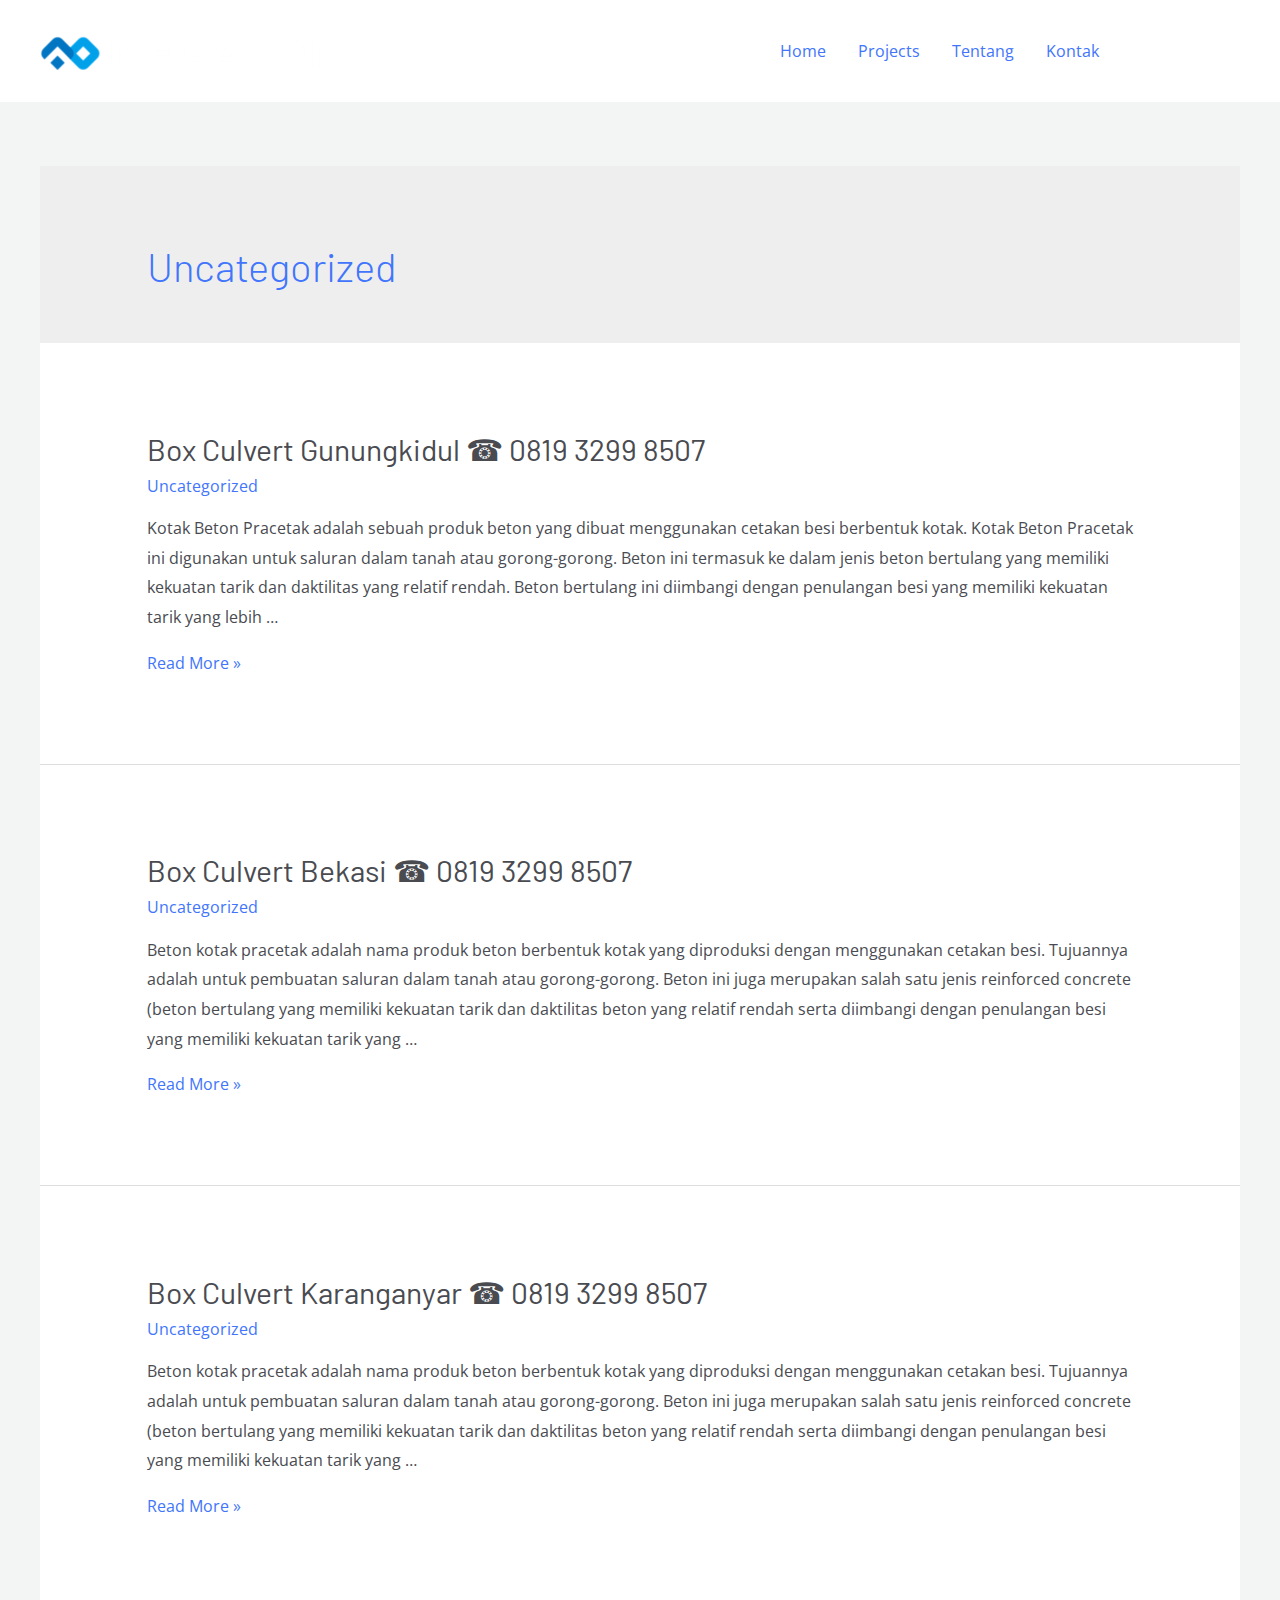
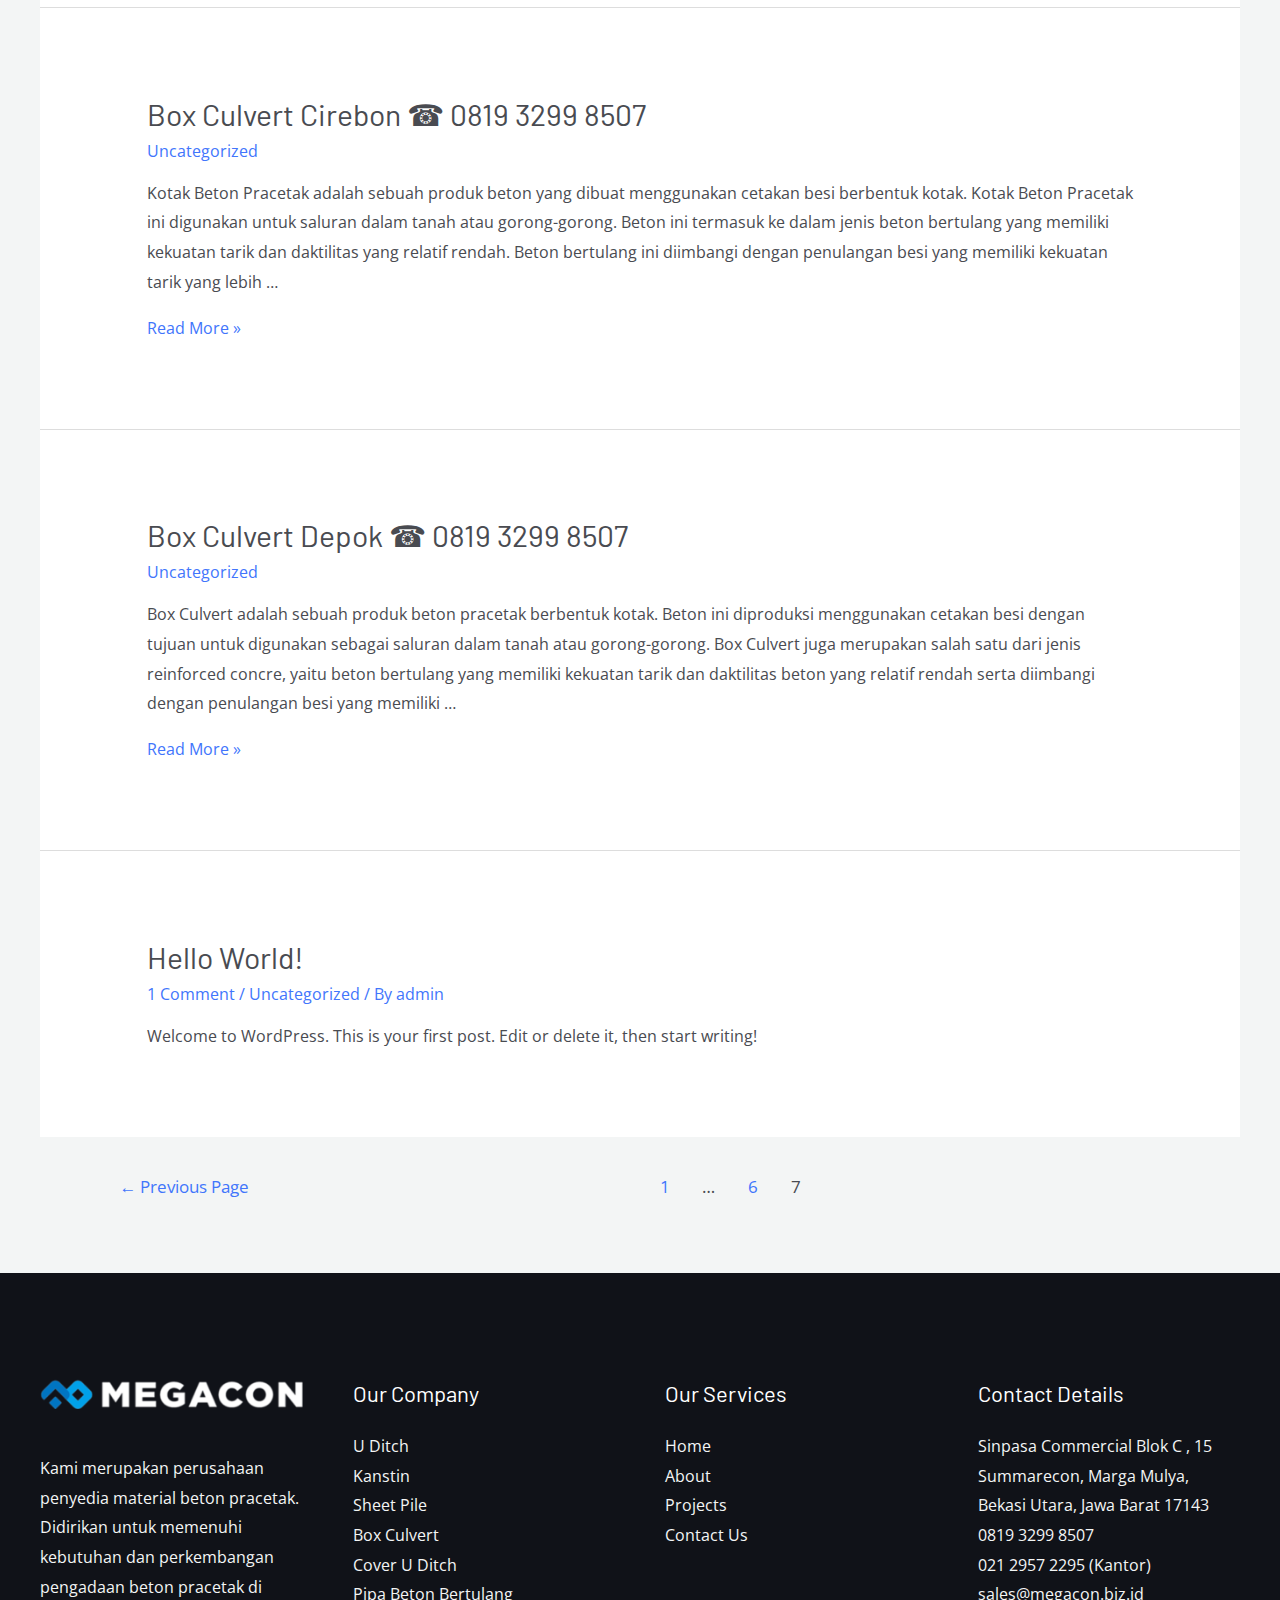
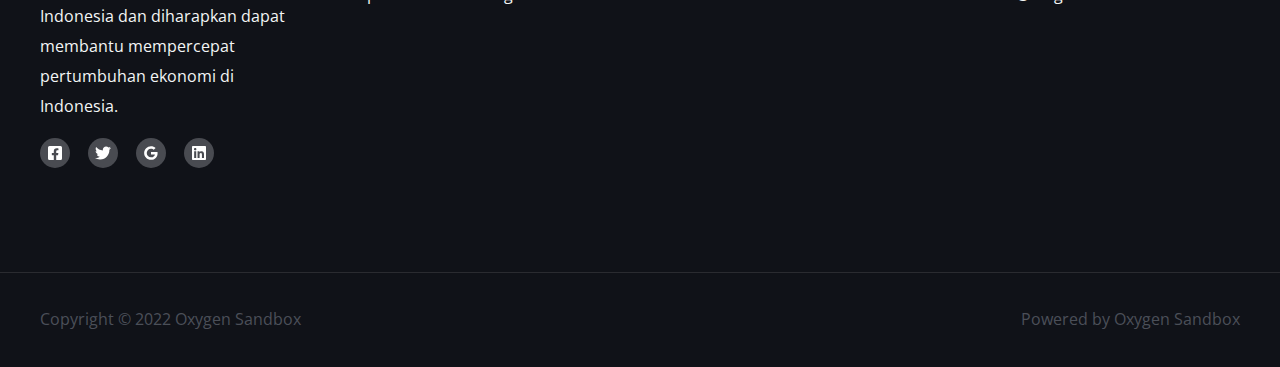
<file: category/uncategorized/page/7/index.html>
<!DOCTYPE html>
<html lang="en-US">
<head>
<meta charset="UTF-8">
<meta name="viewport" content="width=device-width, initial-scale=1">
<link rel="profile" href="https://gmpg.org/xfn/11">

    <meta http-equiv="x-dns-prefetch-control" content="on">
    <link rel="dns-prefetch" href="//ajax.googleapis.com">
    <link rel="dns-prefetch" href="//cdnjs.cloudflare.com">
    <title>Uncategorized - Page 7 - Oxygen Sandbox</title>
<meta name="robots" content="noindex, nofollow">
<link rel="dns-prefetch" href="//fonts.googleapis.com">
<link rel="alternate" type="application/rss+xml" title="Oxygen Sandbox &raquo; Feed" href="/feed">
<link rel="alternate" type="application/rss+xml" title="Oxygen Sandbox &raquo; Comments Feed" href="/comments/feed">
<link rel="alternate" type="application/rss+xml" title="Oxygen Sandbox &raquo; Uncategorized Category Feed" href="/category/uncategorized/feed">
        <link rel="icon" href="data:,">
        <link rel="stylesheet" id="astra-theme-css-css" href="/wp-content/themes/astra/assets/css/minified/frontend.min.css?ver=3.9.4" media="all">
<style id="astra-theme-css-inline-css">.ast-no-sidebar .entry-content .alignfull {margin-left: calc( -50vw + 50%);margin-right: calc( -50vw + 50%);max-width: 100vw;width: 100vw;}.ast-no-sidebar .entry-content .alignwide {margin-left: calc(-41vw + 50%);margin-right: calc(-41vw + 50%);max-width: unset;width: unset;}.ast-no-sidebar .entry-content .alignfull .alignfull,.ast-no-sidebar .entry-content .alignfull .alignwide,.ast-no-sidebar .entry-content .alignwide .alignfull,.ast-no-sidebar .entry-content .alignwide .alignwide,.ast-no-sidebar .entry-content .wp-block-column .alignfull,.ast-no-sidebar .entry-content .wp-block-column .alignwide{width: 100%;margin-left: auto;margin-right: auto;}.wp-block-gallery,.blocks-gallery-grid {margin: 0;}.wp-block-separator {max-width: 100px;}.wp-block-separator.is-style-wide,.wp-block-separator.is-style-dots {max-width: none;}.entry-content .has-2-columns .wp-block-column:first-child {padding-right: 10px;}.entry-content .has-2-columns .wp-block-column:last-child {padding-left: 10px;}@media (max-width: 782px) {.entry-content .wp-block-columns .wp-block-column {flex-basis: 100%;}.entry-content .has-2-columns .wp-block-column:first-child {padding-right: 0;}.entry-content .has-2-columns .wp-block-column:last-child {padding-left: 0;}}body .entry-content .wp-block-latest-posts {margin-left: 0;}body .entry-content .wp-block-latest-posts li {list-style: none;}.ast-no-sidebar .ast-container .entry-content .wp-block-latest-posts {margin-left: 0;}.ast-header-break-point .entry-content .alignwide {margin-left: auto;margin-right: auto;}.entry-content .blocks-gallery-item img {margin-bottom: auto;}.wp-block-pullquote {border-top: 4px solid #555d66;border-bottom: 4px solid #555d66;color: #40464d;}:root{--ast-container-default-xlg-padding:6.67em;--ast-container-default-lg-padding:5.67em;--ast-container-default-slg-padding:4.34em;--ast-container-default-md-padding:3.34em;--ast-container-default-sm-padding:6.67em;--ast-container-default-xs-padding:2.4em;--ast-container-default-xxs-padding:1.4em;}html{font-size:100%;}a,.page-title{color:var(--ast-global-color-0);}a:hover,a:focus{color:var(--ast-global-color-1);}body,button,input,select,textarea,.ast-button,.ast-custom-button{font-family:'Open Sans',sans-serif;font-weight:400;font-size:16px;font-size:1rem;}blockquote{color:var(--ast-global-color-3);}p,.entry-content p{margin-bottom:1em;}h1,.entry-content h1,.entry-content h1 a,h2,.entry-content h2,.entry-content h2 a,h3,.entry-content h3,.entry-content h3 a,h4,.entry-content h4,.entry-content h4 a,h5,.entry-content h5,.entry-content h5 a,h6,.entry-content h6,.entry-content h6 a,.site-title,.site-title a{font-family:'Barlow',sans-serif;font-weight:600;text-transform:capitalize;}.site-title{font-size:35px;font-size:2.1875rem;display:none;}.ast-archive-description .ast-archive-title{font-size:40px;font-size:2.5rem;}.site-header .site-description{font-size:15px;font-size:0.9375rem;display:none;}.entry-title{font-size:30px;font-size:1.875rem;}h1,.entry-content h1,.entry-content h1 a{font-size:72px;font-size:4.5rem;font-family:'Barlow',sans-serif;line-height:1;text-transform:capitalize;}h2,.entry-content h2,.entry-content h2 a{font-size:40px;font-size:2.5rem;font-family:'Barlow',sans-serif;line-height:1;text-transform:capitalize;}h3,.entry-content h3,.entry-content h3 a{font-size:32px;font-size:2rem;font-family:'Barlow',sans-serif;line-height:1;text-transform:capitalize;}h4,.entry-content h4,.entry-content h4 a{font-size:24px;font-size:1.5rem;font-family:'Barlow',sans-serif;text-transform:capitalize;}h5,.entry-content h5,.entry-content h5 a{font-size:20px;font-size:1.25rem;font-family:'Barlow',sans-serif;text-transform:capitalize;}h6,.entry-content h6,.entry-content h6 a{font-size:14px;font-size:0.875rem;font-family:'Barlow',sans-serif;text-transform:capitalize;}.ast-single-post .entry-title,.page-title{font-size:30px;font-size:1.875rem;}::selection{background-color:var(--ast-global-color-0);color:#ffffff;}body,h1,.entry-title a,.entry-content h1,.entry-content h1 a,h2,.entry-content h2,.entry-content h2 a,h3,.entry-content h3,.entry-content h3 a,h4,.entry-content h4,.entry-content h4 a,h5,.entry-content h5,.entry-content h5 a,h6,.entry-content h6,.entry-content h6 a{color:var(--ast-global-color-3);}.tagcloud a:hover,.tagcloud a:focus,.tagcloud a.current-item{color:#ffffff;border-color:var(--ast-global-color-0);background-color:var(--ast-global-color-0);}input:focus,input[type="text"]:focus,input[type="email"]:focus,input[type="url"]:focus,input[type="password"]:focus,input[type="reset"]:focus,input[type="search"]:focus,textarea:focus{border-color:var(--ast-global-color-0);}input[type="radio"]:checked,input[type=reset],input[type="checkbox"]:checked,input[type="checkbox"]:hover:checked,input[type="checkbox"]:focus:checked,input[type=range]::-webkit-slider-thumb{border-color:var(--ast-global-color-0);background-color:var(--ast-global-color-0);box-shadow:none;}.site-footer a:hover + .post-count,.site-footer a:focus + .post-count{background:var(--ast-global-color-0);border-color:var(--ast-global-color-0);}.single .nav-links .nav-previous,.single .nav-links .nav-next{color:var(--ast-global-color-0);}.entry-meta,.entry-meta *{line-height:1.45;color:var(--ast-global-color-0);}.entry-meta a:hover,.entry-meta a:hover *,.entry-meta a:focus,.entry-meta a:focus *,.page-links > .page-link,.page-links .page-link:hover,.post-navigation a:hover{color:var(--ast-global-color-1);}#cat option,.secondary .calendar_wrap thead a,.secondary .calendar_wrap thead a:visited{color:var(--ast-global-color-0);}.secondary .calendar_wrap #today,.ast-progress-val span{background:var(--ast-global-color-0);}.secondary a:hover + .post-count,.secondary a:focus + .post-count{background:var(--ast-global-color-0);border-color:var(--ast-global-color-0);}.calendar_wrap #today > a{color:#ffffff;}.page-links .page-link,.single .post-navigation a{color:var(--ast-global-color-0);}.widget-title{font-size:22px;font-size:1.375rem;color:var(--ast-global-color-3);}.site-logo-img img{ transition:all 0.2s linear;}@media (max-width:768px){#ast-desktop-header{display:none;}}@media (min-width:768px){#ast-mobile-header{display:none;}}.wp-block-buttons.aligncenter{justify-content:center;}@media (max-width:782px){.entry-content .wp-block-columns .wp-block-column{margin-left:0px;}}.wp-block-image.aligncenter{margin-left:auto;margin-right:auto;}.wp-block-table.aligncenter{margin-left:auto;margin-right:auto;}@media (max-width:768px){.ast-separate-container #primary,.ast-separate-container #secondary{padding:1.5em 0;}#primary,#secondary{padding:1.5em 0;margin:0;}.ast-left-sidebar #content > .ast-container{display:flex;flex-direction:column-reverse;width:100%;}.ast-separate-container .ast-article-post,.ast-separate-container .ast-article-single{padding:1.5em 2.14em;}.ast-author-box img.avatar{margin:20px 0 0 0;}}@media (min-width:769px){.ast-separate-container.ast-right-sidebar #primary,.ast-separate-container.ast-left-sidebar #primary{border:0;}.search-no-results.ast-separate-container #primary{margin-bottom:4em;}}.elementor-button-wrapper .elementor-button{border-style:solid;text-decoration:none;border-top-width:0;border-right-width:0;border-left-width:0;border-bottom-width:0;}body .elementor-button.elementor-size-sm,body .elementor-button.elementor-size-xs,body .elementor-button.elementor-size-md,body .elementor-button.elementor-size-lg,body .elementor-button.elementor-size-xl,body .elementor-button{border-radius:0px;padding-top:18px;padding-right:32px;padding-bottom:18px;padding-left:32px;}.elementor-button-wrapper .elementor-button{border-color:var(--ast-global-color-0);background-color:var(--ast-global-color-0);}.elementor-button-wrapper .elementor-button:hover,.elementor-button-wrapper .elementor-button:focus{color:var(--ast-global-color-5);background-color:var(--ast-global-color-1);border-color:var(--ast-global-color-1);}.wp-block-button .wp-block-button__link ,.elementor-button-wrapper .elementor-button,.elementor-button-wrapper .elementor-button:visited{color:var(--ast-global-color-5);}.elementor-button-wrapper .elementor-button{font-family:inherit;font-weight:600;line-height:1;text-transform:capitalize;}body .elementor-button.elementor-size-sm,body .elementor-button.elementor-size-xs,body .elementor-button.elementor-size-md,body .elementor-button.elementor-size-lg,body .elementor-button.elementor-size-xl,body .elementor-button{font-size:14px;font-size:0.875rem;}.wp-block-button .wp-block-button__link:hover,.wp-block-button .wp-block-button__link:focus{color:var(--ast-global-color-5);background-color:var(--ast-global-color-1);border-color:var(--ast-global-color-1);}.elementor-widget-heading h1.elementor-heading-title{line-height:1;}.elementor-widget-heading h2.elementor-heading-title{line-height:1;}.elementor-widget-heading h3.elementor-heading-title{line-height:1;}.wp-block-button .wp-block-button__link{border-top-width:0;border-right-width:0;border-left-width:0;border-bottom-width:0;border-color:var(--ast-global-color-0);background-color:var(--ast-global-color-0);color:var(--ast-global-color-5);font-family:inherit;font-weight:600;line-height:1;text-transform:capitalize;font-size:14px;font-size:0.875rem;border-radius:0px;padding-top:18px;padding-right:32px;padding-bottom:18px;padding-left:32px;}.menu-toggle,button,.ast-button,.ast-custom-button,.button,input#submit,input[type="button"],input[type="submit"],input[type="reset"]{border-style:solid;border-top-width:0;border-right-width:0;border-left-width:0;border-bottom-width:0;color:var(--ast-global-color-5);border-color:var(--ast-global-color-0);background-color:var(--ast-global-color-0);border-radius:0px;padding-top:18px;padding-right:32px;padding-bottom:18px;padding-left:32px;font-family:inherit;font-weight:600;font-size:14px;font-size:0.875rem;line-height:1;text-transform:capitalize;}button:focus,.menu-toggle:hover,button:hover,.ast-button:hover,.ast-custom-button:hover .button:hover,.ast-custom-button:hover ,input[type=reset]:hover,input[type=reset]:focus,input#submit:hover,input#submit:focus,input[type="button"]:hover,input[type="button"]:focus,input[type="submit"]:hover,input[type="submit"]:focus{color:var(--ast-global-color-5);background-color:var(--ast-global-color-1);border-color:var(--ast-global-color-1);}@media (min-width:544px){.ast-container{max-width:100%;}}@media (max-width:544px){.ast-separate-container .ast-article-post,.ast-separate-container .ast-article-single,.ast-separate-container .comments-title,.ast-separate-container .ast-archive-description{padding:1.5em 1em;}.ast-separate-container #content .ast-container{padding-left:0.54em;padding-right:0.54em;}.ast-separate-container .ast-comment-list li.depth-1{padding:1.5em 1em;margin-bottom:1.5em;}.ast-separate-container .ast-comment-list .bypostauthor{padding:.5em;}.ast-search-menu-icon.ast-dropdown-active .search-field{width:170px;}}@media (max-width:768px){.ast-mobile-header-stack .main-header-bar .ast-search-menu-icon{display:inline-block;}.ast-header-break-point.ast-header-custom-item-outside .ast-mobile-header-stack .main-header-bar .ast-search-icon{margin:0;}.ast-comment-avatar-wrap img{max-width:2.5em;}.ast-separate-container .ast-comment-list li.depth-1{padding:1.5em 2.14em;}.ast-separate-container .comment-respond{padding:2em 2.14em;}.ast-comment-meta{padding:0 1.8888em 1.3333em;}}body,.ast-separate-container{background-color:var(--ast-global-color-4);;background-image:none;;}.ast-no-sidebar.ast-separate-container .entry-content .alignfull {margin-left: -6.67em;margin-right: -6.67em;width: auto;}@media (max-width: 1200px) {.ast-no-sidebar.ast-separate-container .entry-content .alignfull {margin-left: -2.4em;margin-right: -2.4em;}}@media (max-width: 768px) {.ast-no-sidebar.ast-separate-container .entry-content .alignfull {margin-left: -2.14em;margin-right: -2.14em;}}@media (max-width: 544px) {.ast-no-sidebar.ast-separate-container .entry-content .alignfull {margin-left: -1em;margin-right: -1em;}}.ast-no-sidebar.ast-separate-container .entry-content .alignwide {margin-left: -20px;margin-right: -20px;}.ast-no-sidebar.ast-separate-container .entry-content .wp-block-column .alignfull,.ast-no-sidebar.ast-separate-container .entry-content .wp-block-column .alignwide {margin-left: auto;margin-right: auto;width: 100%;}@media (max-width:768px){.site-title{display:none;}.ast-archive-description .ast-archive-title{font-size:40px;}.site-header .site-description{display:none;}.entry-title{font-size:30px;}h1,.entry-content h1,.entry-content h1 a{font-size:48px;}h2,.entry-content h2,.entry-content h2 a{font-size:32px;}h3,.entry-content h3,.entry-content h3 a{font-size:28px;}h4,.entry-content h4,.entry-content h4 a{font-size:24px;font-size:1.5rem;}h5,.entry-content h5,.entry-content h5 a{font-size:20px;font-size:1.25rem;}h6,.entry-content h6,.entry-content h6 a{font-size:13px;font-size:0.8125rem;}.ast-single-post .entry-title,.page-title{font-size:30px;}}@media (max-width:544px){.site-title{display:none;}.ast-archive-description .ast-archive-title{font-size:40px;}.site-header .site-description{display:none;}.entry-title{font-size:30px;}h1,.entry-content h1,.entry-content h1 a{font-size:36px;}h2,.entry-content h2,.entry-content h2 a{font-size:32px;}h3,.entry-content h3,.entry-content h3 a{font-size:28px;}h4,.entry-content h4,.entry-content h4 a{font-size:22px;font-size:1.375rem;}h5,.entry-content h5,.entry-content h5 a{font-size:18px;font-size:1.125rem;}h6,.entry-content h6,.entry-content h6 a{font-size:12px;font-size:0.75rem;}.ast-single-post .entry-title,.page-title{font-size:30px;}}@media (max-width:768px){html{font-size:91.2%;}}@media (max-width:544px){html{font-size:91.2%;}}@media (min-width:769px){.ast-container{max-width:1240px;}}@font-face {font-family: "Astra";src: url(/wp-content/themes/astra/assets/fonts/astra.woff) format("woff"),url(/wp-content/themes/astra/assets/fonts/astra.ttf) format("truetype"),url(/wp-content/themes/astra/assets/fonts/astra.svg#astra) format("svg");font-weight: normal;font-style: normal;font-display: fallback;}@media (min-width:769px){.main-header-menu .sub-menu .menu-item.ast-left-align-sub-menu:hover > .sub-menu,.main-header-menu .sub-menu .menu-item.ast-left-align-sub-menu.focus > .sub-menu{margin-left:-2px;}}.footer-widget-area[data-section^="section-fb-html-"] .ast-builder-html-element{text-align:center;}.astra-icon-down_arrow::after {content: "\e900";font-family: Astra;}.astra-icon-close::after {content: "\e5cd";font-family: Astra;}.astra-icon-drag_handle::after {content: "\e25d";font-family: Astra;}.astra-icon-format_align_justify::after {content: "\e235";font-family: Astra;}.astra-icon-menu::after {content: "\e5d2";font-family: Astra;}.astra-icon-reorder::after {content: "\e8fe";font-family: Astra;}.astra-icon-search::after {content: "\e8b6";font-family: Astra;}.astra-icon-zoom_in::after {content: "\e56b";font-family: Astra;}.astra-icon-check-circle::after {content: "\e901";font-family: Astra;}.astra-icon-shopping-cart::after {content: "\f07a";font-family: Astra;}.astra-icon-shopping-bag::after {content: "\f290";font-family: Astra;}.astra-icon-shopping-basket::after {content: "\f291";font-family: Astra;}.astra-icon-circle-o::after {content: "\e903";font-family: Astra;}.astra-icon-certificate::after {content: "\e902";font-family: Astra;}blockquote {padding: 1.2em;}:root .has-ast-global-color-0-color{color:var(--ast-global-color-0);}:root .has-ast-global-color-0-background-color{background-color:var(--ast-global-color-0);}:root .wp-block-button .has-ast-global-color-0-color{color:var(--ast-global-color-0);}:root .wp-block-button .has-ast-global-color-0-background-color{background-color:var(--ast-global-color-0);}:root .has-ast-global-color-1-color{color:var(--ast-global-color-1);}:root .has-ast-global-color-1-background-color{background-color:var(--ast-global-color-1);}:root .wp-block-button .has-ast-global-color-1-color{color:var(--ast-global-color-1);}:root .wp-block-button .has-ast-global-color-1-background-color{background-color:var(--ast-global-color-1);}:root .has-ast-global-color-2-color{color:var(--ast-global-color-2);}:root .has-ast-global-color-2-background-color{background-color:var(--ast-global-color-2);}:root .wp-block-button .has-ast-global-color-2-color{color:var(--ast-global-color-2);}:root .wp-block-button .has-ast-global-color-2-background-color{background-color:var(--ast-global-color-2);}:root .has-ast-global-color-3-color{color:var(--ast-global-color-3);}:root .has-ast-global-color-3-background-color{background-color:var(--ast-global-color-3);}:root .wp-block-button .has-ast-global-color-3-color{color:var(--ast-global-color-3);}:root .wp-block-button .has-ast-global-color-3-background-color{background-color:var(--ast-global-color-3);}:root .has-ast-global-color-4-color{color:var(--ast-global-color-4);}:root .has-ast-global-color-4-background-color{background-color:var(--ast-global-color-4);}:root .wp-block-button .has-ast-global-color-4-color{color:var(--ast-global-color-4);}:root .wp-block-button .has-ast-global-color-4-background-color{background-color:var(--ast-global-color-4);}:root .has-ast-global-color-5-color{color:var(--ast-global-color-5);}:root .has-ast-global-color-5-background-color{background-color:var(--ast-global-color-5);}:root .wp-block-button .has-ast-global-color-5-color{color:var(--ast-global-color-5);}:root .wp-block-button .has-ast-global-color-5-background-color{background-color:var(--ast-global-color-5);}:root .has-ast-global-color-6-color{color:var(--ast-global-color-6);}:root .has-ast-global-color-6-background-color{background-color:var(--ast-global-color-6);}:root .wp-block-button .has-ast-global-color-6-color{color:var(--ast-global-color-6);}:root .wp-block-button .has-ast-global-color-6-background-color{background-color:var(--ast-global-color-6);}:root .has-ast-global-color-7-color{color:var(--ast-global-color-7);}:root .has-ast-global-color-7-background-color{background-color:var(--ast-global-color-7);}:root .wp-block-button .has-ast-global-color-7-color{color:var(--ast-global-color-7);}:root .wp-block-button .has-ast-global-color-7-background-color{background-color:var(--ast-global-color-7);}:root .has-ast-global-color-8-color{color:var(--ast-global-color-8);}:root .has-ast-global-color-8-background-color{background-color:var(--ast-global-color-8);}:root .wp-block-button .has-ast-global-color-8-color{color:var(--ast-global-color-8);}:root .wp-block-button .has-ast-global-color-8-background-color{background-color:var(--ast-global-color-8);}:root{--ast-global-color-0:#4175FC;--ast-global-color-1:#084AF3;--ast-global-color-2:#101218;--ast-global-color-3:#494B51;--ast-global-color-4:#F3F5F5;--ast-global-color-5:#FFFFFF;--ast-global-color-6:#000000;--ast-global-color-7:#4B4F58;--ast-global-color-8:#F6F7F8;}:root {--ast-border-color : #dddddd;}.ast-breadcrumbs .trail-browse,.ast-breadcrumbs .trail-items,.ast-breadcrumbs .trail-items li{display:inline-block;margin:0;padding:0;border:none;background:inherit;text-indent:0;}.ast-breadcrumbs .trail-browse{font-size:inherit;font-style:inherit;font-weight:inherit;color:inherit;}.ast-breadcrumbs .trail-items{list-style:none;}.trail-items li::after{padding:0 0.3em;content:"\00bb";}.trail-items li:last-of-type::after{display:none;}h1,.entry-content h1,h2,.entry-content h2,h3,.entry-content h3,h4,.entry-content h4,h5,.entry-content h5,h6,.entry-content h6{color:var(--ast-global-color-2);}@media (max-width:768px){.ast-builder-grid-row-container.ast-builder-grid-row-tablet-3-firstrow .ast-builder-grid-row > *:first-child,.ast-builder-grid-row-container.ast-builder-grid-row-tablet-3-lastrow .ast-builder-grid-row > *:last-child{grid-column:1 / -1;}}@media (max-width:544px){.ast-builder-grid-row-container.ast-builder-grid-row-mobile-3-firstrow .ast-builder-grid-row > *:first-child,.ast-builder-grid-row-container.ast-builder-grid-row-mobile-3-lastrow .ast-builder-grid-row > *:last-child{grid-column:1 / -1;}}.ast-builder-layout-element[data-section="title_tagline"]{display:flex;}@media (max-width:768px){.ast-header-break-point .ast-builder-layout-element[data-section="title_tagline"]{display:flex;}}@media (max-width:544px){.ast-header-break-point .ast-builder-layout-element[data-section="title_tagline"]{display:flex;}}.ast-builder-menu-1{font-family:inherit;font-weight:inherit;}.ast-builder-menu-1 .sub-menu,.ast-builder-menu-1 .inline-on-mobile .sub-menu{border-top-width:1px;border-bottom-width:1px;border-right-width:1px;border-left-width:1px;border-color:#eaeaea;border-style:solid;border-radius:0px;}.ast-builder-menu-1 .main-header-menu > .menu-item > .sub-menu,.ast-builder-menu-1 .main-header-menu > .menu-item > .astra-full-megamenu-wrapper{margin-top:0px;}.ast-desktop .ast-builder-menu-1 .main-header-menu > .menu-item > .sub-menu:before,.ast-desktop .ast-builder-menu-1 .main-header-menu > .menu-item > .astra-full-megamenu-wrapper:before{height:calc( 0px + 5px );}.ast-desktop .ast-builder-menu-1 .menu-item .sub-menu .menu-link{border-style:none;}@media (max-width:768px){.ast-header-break-point .ast-builder-menu-1 .menu-item.menu-item-has-children > .ast-menu-toggle{top:0;}.ast-builder-menu-1 .menu-item-has-children > .menu-link:after{content:unset;}.ast-builder-menu-1 .main-header-menu > .menu-item > .sub-menu,.ast-builder-menu-1 .main-header-menu > .menu-item > .astra-full-megamenu-wrapper{margin-top:0;}}@media (max-width:544px){.ast-header-break-point .ast-builder-menu-1 .menu-item.menu-item-has-children > .ast-menu-toggle{top:0;}.ast-builder-menu-1 .main-header-menu > .menu-item > .sub-menu,.ast-builder-menu-1 .main-header-menu > .menu-item > .astra-full-megamenu-wrapper{margin-top:0;}}.ast-builder-menu-1{display:flex;}@media (max-width:768px){.ast-header-break-point .ast-builder-menu-1{display:flex;}}@media (max-width:544px){.ast-header-break-point .ast-builder-menu-1{display:flex;}}.ast-builder-social-element:hover {color: #0274be;}.ast-social-stack-desktop .ast-builder-social-element,.ast-social-stack-tablet .ast-builder-social-element,.ast-social-stack-mobile .ast-builder-social-element {margin-top: 6px;margin-bottom: 6px;}.ast-social-color-type-official .ast-builder-social-element,.ast-social-color-type-official .social-item-label {color: var(--color);background-color: var(--background-color);}.header-social-inner-wrap.ast-social-color-type-official .ast-builder-social-element svg,.footer-social-inner-wrap.ast-social-color-type-official .ast-builder-social-element svg {fill: currentColor;}.social-show-label-true .ast-builder-social-element {width: auto;padding: 0 0.4em;}[data-section^="section-fb-social-icons-"] .footer-social-inner-wrap {text-align: center;}.ast-footer-social-wrap {width: 100%;}.ast-footer-social-wrap .ast-builder-social-element:first-child {margin-left: 0;}.ast-footer-social-wrap .ast-builder-social-element:last-child {margin-right: 0;}.ast-header-social-wrap .ast-builder-social-element:first-child {margin-left: 0;}.ast-header-social-wrap .ast-builder-social-element:last-child {margin-right: 0;}.ast-builder-social-element {line-height: 1;color: #3a3a3a;background: transparent;vertical-align: middle;transition: all 0.01s;margin-left: 6px;margin-right: 6px;justify-content: center;align-items: center;}.ast-builder-social-element {line-height: 1;color: #3a3a3a;background: transparent;vertical-align: middle;transition: all 0.01s;margin-left: 6px;margin-right: 6px;justify-content: center;align-items: center;}.ast-builder-social-element .social-item-label {padding-left: 6px;}.ast-header-social-1-wrap .ast-builder-social-element{margin-left:15px;margin-right:15px;}.ast-header-social-1-wrap .ast-builder-social-element svg{width:15px;height:15px;}.ast-header-social-1-wrap .ast-social-color-type-custom svg{fill:var(--ast-global-color-5);}.ast-header-social-1-wrap .ast-social-color-type-custom .ast-builder-social-element:hover{color:var(--ast-global-color-4);}.ast-header-social-1-wrap .ast-social-color-type-custom .ast-builder-social-element:hover svg{fill:var(--ast-global-color-4);}.ast-header-social-1-wrap .ast-social-color-type-custom .social-item-label{color:var(--ast-global-color-5);}.ast-header-social-1-wrap .ast-builder-social-element:hover .social-item-label{color:var(--ast-global-color-4);}.ast-builder-layout-element[data-section="section-hb-social-icons-1"]{display:flex;}@media (max-width:768px){.ast-header-break-point .ast-builder-layout-element[data-section="section-hb-social-icons-1"]{display:flex;}}@media (max-width:544px){.ast-header-break-point .ast-builder-layout-element[data-section="section-hb-social-icons-1"]{display:flex;}}.site-below-footer-wrap{padding-top:20px;padding-bottom:20px;}.site-below-footer-wrap[data-section="section-below-footer-builder"]{background-color:;;background-image:none;;min-height:80px;border-style:solid;border-width:0px;border-top-width:1px;border-top-color:rgba(124,125,127,0.24);}.site-below-footer-wrap[data-section="section-below-footer-builder"] .ast-builder-grid-row{max-width:1200px;margin-left:auto;margin-right:auto;}.site-below-footer-wrap[data-section="section-below-footer-builder"] .ast-builder-grid-row,.site-below-footer-wrap[data-section="section-below-footer-builder"] .site-footer-section{align-items:flex-start;}.site-below-footer-wrap[data-section="section-below-footer-builder"].ast-footer-row-inline .site-footer-section{display:flex;margin-bottom:0;}.ast-builder-grid-row-2-equal .ast-builder-grid-row{grid-template-columns:repeat( 2,1fr );}@media (max-width:768px){.site-below-footer-wrap[data-section="section-below-footer-builder"].ast-footer-row-tablet-inline .site-footer-section{display:flex;margin-bottom:0;}.site-below-footer-wrap[data-section="section-below-footer-builder"].ast-footer-row-tablet-stack .site-footer-section{display:block;margin-bottom:10px;}.ast-builder-grid-row-container.ast-builder-grid-row-tablet-2-equal .ast-builder-grid-row{grid-template-columns:repeat( 2,1fr );}}@media (max-width:544px){.site-below-footer-wrap[data-section="section-below-footer-builder"].ast-footer-row-mobile-inline .site-footer-section{display:flex;margin-bottom:0;}.site-below-footer-wrap[data-section="section-below-footer-builder"].ast-footer-row-mobile-stack .site-footer-section{display:block;margin-bottom:10px;}.ast-builder-grid-row-container.ast-builder-grid-row-mobile-full .ast-builder-grid-row{grid-template-columns:1fr;}}.site-below-footer-wrap[data-section="section-below-footer-builder"]{padding-top:32px;padding-bottom:32px;padding-left:30px;padding-right:30px;}@media (max-width:768px){.site-below-footer-wrap[data-section="section-below-footer-builder"]{padding-top:40px;padding-bottom:40px;padding-left:40px;padding-right:40px;}}.site-below-footer-wrap[data-section="section-below-footer-builder"]{display:grid;}@media (max-width:768px){.ast-header-break-point .site-below-footer-wrap[data-section="section-below-footer-builder"]{display:grid;}}@media (max-width:544px){.ast-header-break-point .site-below-footer-wrap[data-section="section-below-footer-builder"]{display:grid;}}.ast-builder-html-element img.alignnone{display:inline-block;}.ast-builder-html-element p:first-child{margin-top:0;}.ast-builder-html-element p:last-child{margin-bottom:0;}.ast-header-break-point .main-header-bar .ast-builder-html-element{line-height:1.85714285714286;}.footer-widget-area[data-section="section-fb-html-1"] .ast-builder-html-element{color:var(--ast-global-color-7);}.footer-widget-area[data-section="section-fb-html-1"]{display:block;}@media (max-width:768px){.ast-header-break-point .footer-widget-area[data-section="section-fb-html-1"]{display:block;}}@media (max-width:544px){.ast-header-break-point .footer-widget-area[data-section="section-fb-html-1"]{display:block;}}.footer-widget-area[data-section="section-fb-html-1"] .ast-builder-html-element{text-align:right;}@media (max-width:768px){.footer-widget-area[data-section="section-fb-html-1"] .ast-builder-html-element{text-align:center;}}@media (max-width:544px){.footer-widget-area[data-section="section-fb-html-1"] .ast-builder-html-element{text-align:center;}}.ast-footer-copyright{text-align:left;}.ast-footer-copyright {color:var(--ast-global-color-7);}@media (max-width:768px){.ast-footer-copyright{text-align:center;}}@media (max-width:544px){.ast-footer-copyright{text-align:center;}}.ast-footer-copyright.ast-builder-layout-element{display:flex;}@media (max-width:768px){.ast-header-break-point .ast-footer-copyright.ast-builder-layout-element{display:flex;}}@media (max-width:544px){.ast-header-break-point .ast-footer-copyright.ast-builder-layout-element{display:flex;}}.ast-builder-social-element:hover {color: #0274be;}.ast-social-stack-desktop .ast-builder-social-element,.ast-social-stack-tablet .ast-builder-social-element,.ast-social-stack-mobile .ast-builder-social-element {margin-top: 6px;margin-bottom: 6px;}.ast-social-color-type-official .ast-builder-social-element,.ast-social-color-type-official .social-item-label {color: var(--color);background-color: var(--background-color);}.header-social-inner-wrap.ast-social-color-type-official .ast-builder-social-element svg,.footer-social-inner-wrap.ast-social-color-type-official .ast-builder-social-element svg {fill: currentColor;}.social-show-label-true .ast-builder-social-element {width: auto;padding: 0 0.4em;}[data-section^="section-fb-social-icons-"] .footer-social-inner-wrap {text-align: center;}.ast-footer-social-wrap {width: 100%;}.ast-footer-social-wrap .ast-builder-social-element:first-child {margin-left: 0;}.ast-footer-social-wrap .ast-builder-social-element:last-child {margin-right: 0;}.ast-header-social-wrap .ast-builder-social-element:first-child {margin-left: 0;}.ast-header-social-wrap .ast-builder-social-element:last-child {margin-right: 0;}.ast-builder-social-element {line-height: 1;color: #3a3a3a;background: transparent;vertical-align: middle;transition: all 0.01s;margin-left: 6px;margin-right: 6px;justify-content: center;align-items: center;}.ast-builder-social-element {line-height: 1;color: #3a3a3a;background: transparent;vertical-align: middle;transition: all 0.01s;margin-left: 6px;margin-right: 6px;justify-content: center;align-items: center;}.ast-builder-social-element .social-item-label {padding-left: 6px;}.ast-footer-social-1-wrap .ast-builder-social-element{margin-left:9px;margin-right:9px;padding:7px;border-radius:50px;background:var(--ast-global-color-3);}.ast-footer-social-1-wrap .ast-builder-social-element svg{width:16px;height:16px;}.ast-footer-social-1-wrap .ast-social-icon-image-wrap{margin:7px;}.ast-footer-social-1-wrap .ast-social-color-type-custom svg{fill:var(--ast-global-color-5);}.ast-footer-social-1-wrap .ast-social-color-type-custom .ast-builder-social-element:hover{color:var(--ast-global-color-5);background:var(--ast-global-color-0);}.ast-footer-social-1-wrap .ast-social-color-type-custom .ast-builder-social-element:hover svg{fill:var(--ast-global-color-5);}.ast-footer-social-1-wrap .ast-social-color-type-custom .social-item-label{color:var(--ast-global-color-5);}.ast-footer-social-1-wrap .ast-builder-social-element:hover .social-item-label{color:var(--ast-global-color-5);}[data-section="section-fb-social-icons-1"] .footer-social-inner-wrap{text-align:left;}@media (max-width:768px){.ast-footer-social-1-wrap{margin-bottom:20px;}[data-section="section-fb-social-icons-1"] .footer-social-inner-wrap{text-align:left;}}@media (max-width:544px){.ast-footer-social-1-wrap{margin-bottom:10px;}[data-section="section-fb-social-icons-1"] .footer-social-inner-wrap{text-align:left;}}.ast-builder-layout-element[data-section="section-fb-social-icons-1"]{display:flex;}@media (max-width:768px){.ast-header-break-point .ast-builder-layout-element[data-section="section-fb-social-icons-1"]{display:flex;}}@media (max-width:544px){.ast-header-break-point .ast-builder-layout-element[data-section="section-fb-social-icons-1"]{display:flex;}}.site-footer{background-color:var(--ast-global-color-2);;background-image:none;;}.site-primary-footer-wrap{padding-top:45px;padding-bottom:45px;}.site-primary-footer-wrap[data-section="section-primary-footer-builder"]{background-color:;;background-image:none;;}.site-primary-footer-wrap[data-section="section-primary-footer-builder"] .ast-builder-grid-row{max-width:1200px;margin-left:auto;margin-right:auto;}.site-primary-footer-wrap[data-section="section-primary-footer-builder"] .ast-builder-grid-row,.site-primary-footer-wrap[data-section="section-primary-footer-builder"] .site-footer-section{align-items:flex-start;}.site-primary-footer-wrap[data-section="section-primary-footer-builder"].ast-footer-row-inline .site-footer-section{display:flex;margin-bottom:0;}.ast-builder-grid-row-4-equal .ast-builder-grid-row{grid-template-columns:repeat( 4,1fr );}@media (max-width:768px){.site-primary-footer-wrap[data-section="section-primary-footer-builder"].ast-footer-row-tablet-inline .site-footer-section{display:flex;margin-bottom:0;}.site-primary-footer-wrap[data-section="section-primary-footer-builder"].ast-footer-row-tablet-stack .site-footer-section{display:block;margin-bottom:10px;}.ast-builder-grid-row-container.ast-builder-grid-row-tablet-2-equal .ast-builder-grid-row{grid-template-columns:repeat( 2,1fr );}}@media (max-width:544px){.site-primary-footer-wrap[data-section="section-primary-footer-builder"].ast-footer-row-mobile-inline .site-footer-section{display:flex;margin-bottom:0;}.site-primary-footer-wrap[data-section="section-primary-footer-builder"].ast-footer-row-mobile-stack .site-footer-section{display:block;margin-bottom:10px;}.ast-builder-grid-row-container.ast-builder-grid-row-mobile-full .ast-builder-grid-row{grid-template-columns:1fr;}}.site-primary-footer-wrap[data-section="section-primary-footer-builder"]{padding-top:104px;padding-bottom:104px;padding-left:30px;padding-right:30px;}@media (max-width:768px){.site-primary-footer-wrap[data-section="section-primary-footer-builder"]{padding-top:80px;padding-bottom:80px;padding-left:40px;padding-right:40px;}}@media (max-width:544px){.site-primary-footer-wrap[data-section="section-primary-footer-builder"]{padding-top:64px;padding-bottom:64px;padding-left:24px;padding-right:24px;}}.site-primary-footer-wrap[data-section="section-primary-footer-builder"]{display:grid;}@media (max-width:768px){.ast-header-break-point .site-primary-footer-wrap[data-section="section-primary-footer-builder"]{display:grid;}}@media (max-width:544px){.ast-header-break-point .site-primary-footer-wrap[data-section="section-primary-footer-builder"]{display:grid;}}.footer-widget-area[data-section="sidebar-widgets-footer-widget-1"] .footer-widget-area-inner{text-align:left;}@media (max-width:768px){.footer-widget-area[data-section="sidebar-widgets-footer-widget-1"] .footer-widget-area-inner{text-align:left;}}@media (max-width:544px){.footer-widget-area[data-section="sidebar-widgets-footer-widget-1"] .footer-widget-area-inner{text-align:left;}}.footer-widget-area[data-section="sidebar-widgets-footer-widget-1"] .footer-widget-area-inner{color:var(--ast-global-color-4);}.footer-widget-area[data-section="sidebar-widgets-footer-widget-1"] .widget-title{color:var(--ast-global-color-5);}.footer-widget-area[data-section="sidebar-widgets-footer-widget-1"]{display:block;}@media (max-width:768px){.ast-header-break-point .footer-widget-area[data-section="sidebar-widgets-footer-widget-1"]{display:block;}}@media (max-width:544px){.ast-header-break-point .footer-widget-area[data-section="sidebar-widgets-footer-widget-1"]{display:block;}}.footer-widget-area[data-section="sidebar-widgets-footer-widget-2"] .footer-widget-area-inner a{color:var(--ast-global-color-4);}.footer-widget-area[data-section="sidebar-widgets-footer-widget-2"] .footer-widget-area-inner a:hover{color:var(--ast-global-color-5);}.footer-widget-area[data-section="sidebar-widgets-footer-widget-2"] .widget-title{color:var(--ast-global-color-5);}.footer-widget-area[data-section="sidebar-widgets-footer-widget-2"]{display:block;}@media (max-width:768px){.ast-header-break-point .footer-widget-area[data-section="sidebar-widgets-footer-widget-2"]{display:block;}}@media (max-width:544px){.ast-header-break-point .footer-widget-area[data-section="sidebar-widgets-footer-widget-2"]{display:block;}}.footer-widget-area[data-section="sidebar-widgets-footer-widget-3"] .footer-widget-area-inner a{color:var(--ast-global-color-4);}.footer-widget-area[data-section="sidebar-widgets-footer-widget-3"] .footer-widget-area-inner a:hover{color:var(--ast-global-color-5);}.footer-widget-area[data-section="sidebar-widgets-footer-widget-3"] .widget-title{color:var(--ast-global-color-5);}.footer-widget-area[data-section="sidebar-widgets-footer-widget-3"]{display:block;}@media (max-width:768px){.ast-header-break-point .footer-widget-area[data-section="sidebar-widgets-footer-widget-3"]{display:block;}}@media (max-width:544px){.ast-header-break-point .footer-widget-area[data-section="sidebar-widgets-footer-widget-3"]{display:block;}}.footer-widget-area[data-section="sidebar-widgets-footer-widget-4"] .footer-widget-area-inner a{color:var(--ast-global-color-4);}.footer-widget-area[data-section="sidebar-widgets-footer-widget-4"] .footer-widget-area-inner a:hover{color:var(--ast-global-color-5);}.footer-widget-area[data-section="sidebar-widgets-footer-widget-4"] .widget-title{color:var(--ast-global-color-5);}.footer-widget-area[data-section="sidebar-widgets-footer-widget-4"]{display:block;}@media (max-width:768px){.ast-header-break-point .footer-widget-area[data-section="sidebar-widgets-footer-widget-4"]{display:block;}}@media (max-width:544px){.ast-header-break-point .footer-widget-area[data-section="sidebar-widgets-footer-widget-4"]{display:block;}}.footer-widget-area[data-section="sidebar-widgets-footer-widget-2"] .footer-widget-area-inner{text-align:left;}@media (max-width:768px){.footer-widget-area[data-section="sidebar-widgets-footer-widget-2"] .footer-widget-area-inner{text-align:left;}}@media (max-width:544px){.footer-widget-area[data-section="sidebar-widgets-footer-widget-2"] .footer-widget-area-inner{text-align:left;}}.footer-widget-area[data-section="sidebar-widgets-footer-widget-1"] .footer-widget-area-inner{color:var(--ast-global-color-4);}.footer-widget-area[data-section="sidebar-widgets-footer-widget-1"] .widget-title{color:var(--ast-global-color-5);}.footer-widget-area[data-section="sidebar-widgets-footer-widget-1"]{display:block;}@media (max-width:768px){.ast-header-break-point .footer-widget-area[data-section="sidebar-widgets-footer-widget-1"]{display:block;}}@media (max-width:544px){.ast-header-break-point .footer-widget-area[data-section="sidebar-widgets-footer-widget-1"]{display:block;}}.footer-widget-area[data-section="sidebar-widgets-footer-widget-2"] .footer-widget-area-inner a{color:var(--ast-global-color-4);}.footer-widget-area[data-section="sidebar-widgets-footer-widget-2"] .footer-widget-area-inner a:hover{color:var(--ast-global-color-5);}.footer-widget-area[data-section="sidebar-widgets-footer-widget-2"] .widget-title{color:var(--ast-global-color-5);}.footer-widget-area[data-section="sidebar-widgets-footer-widget-2"]{display:block;}@media (max-width:768px){.ast-header-break-point .footer-widget-area[data-section="sidebar-widgets-footer-widget-2"]{display:block;}}@media (max-width:544px){.ast-header-break-point .footer-widget-area[data-section="sidebar-widgets-footer-widget-2"]{display:block;}}.footer-widget-area[data-section="sidebar-widgets-footer-widget-3"] .footer-widget-area-inner a{color:var(--ast-global-color-4);}.footer-widget-area[data-section="sidebar-widgets-footer-widget-3"] .footer-widget-area-inner a:hover{color:var(--ast-global-color-5);}.footer-widget-area[data-section="sidebar-widgets-footer-widget-3"] .widget-title{color:var(--ast-global-color-5);}.footer-widget-area[data-section="sidebar-widgets-footer-widget-3"]{display:block;}@media (max-width:768px){.ast-header-break-point .footer-widget-area[data-section="sidebar-widgets-footer-widget-3"]{display:block;}}@media (max-width:544px){.ast-header-break-point .footer-widget-area[data-section="sidebar-widgets-footer-widget-3"]{display:block;}}.footer-widget-area[data-section="sidebar-widgets-footer-widget-4"] .footer-widget-area-inner a{color:var(--ast-global-color-4);}.footer-widget-area[data-section="sidebar-widgets-footer-widget-4"] .footer-widget-area-inner a:hover{color:var(--ast-global-color-5);}.footer-widget-area[data-section="sidebar-widgets-footer-widget-4"] .widget-title{color:var(--ast-global-color-5);}.footer-widget-area[data-section="sidebar-widgets-footer-widget-4"]{display:block;}@media (max-width:768px){.ast-header-break-point .footer-widget-area[data-section="sidebar-widgets-footer-widget-4"]{display:block;}}@media (max-width:544px){.ast-header-break-point .footer-widget-area[data-section="sidebar-widgets-footer-widget-4"]{display:block;}}.footer-widget-area[data-section="sidebar-widgets-footer-widget-3"] .footer-widget-area-inner{text-align:left;}@media (max-width:768px){.footer-widget-area[data-section="sidebar-widgets-footer-widget-3"] .footer-widget-area-inner{text-align:left;}}@media (max-width:544px){.footer-widget-area[data-section="sidebar-widgets-footer-widget-3"] .footer-widget-area-inner{text-align:left;}}.footer-widget-area[data-section="sidebar-widgets-footer-widget-1"] .footer-widget-area-inner{color:var(--ast-global-color-4);}.footer-widget-area[data-section="sidebar-widgets-footer-widget-1"] .widget-title{color:var(--ast-global-color-5);}.footer-widget-area[data-section="sidebar-widgets-footer-widget-1"]{display:block;}@media (max-width:768px){.ast-header-break-point .footer-widget-area[data-section="sidebar-widgets-footer-widget-1"]{display:block;}}@media (max-width:544px){.ast-header-break-point .footer-widget-area[data-section="sidebar-widgets-footer-widget-1"]{display:block;}}.footer-widget-area[data-section="sidebar-widgets-footer-widget-2"] .footer-widget-area-inner a{color:var(--ast-global-color-4);}.footer-widget-area[data-section="sidebar-widgets-footer-widget-2"] .footer-widget-area-inner a:hover{color:var(--ast-global-color-5);}.footer-widget-area[data-section="sidebar-widgets-footer-widget-2"] .widget-title{color:var(--ast-global-color-5);}.footer-widget-area[data-section="sidebar-widgets-footer-widget-2"]{display:block;}@media (max-width:768px){.ast-header-break-point .footer-widget-area[data-section="sidebar-widgets-footer-widget-2"]{display:block;}}@media (max-width:544px){.ast-header-break-point .footer-widget-area[data-section="sidebar-widgets-footer-widget-2"]{display:block;}}.footer-widget-area[data-section="sidebar-widgets-footer-widget-3"] .footer-widget-area-inner a{color:var(--ast-global-color-4);}.footer-widget-area[data-section="sidebar-widgets-footer-widget-3"] .footer-widget-area-inner a:hover{color:var(--ast-global-color-5);}.footer-widget-area[data-section="sidebar-widgets-footer-widget-3"] .widget-title{color:var(--ast-global-color-5);}.footer-widget-area[data-section="sidebar-widgets-footer-widget-3"]{display:block;}@media (max-width:768px){.ast-header-break-point .footer-widget-area[data-section="sidebar-widgets-footer-widget-3"]{display:block;}}@media (max-width:544px){.ast-header-break-point .footer-widget-area[data-section="sidebar-widgets-footer-widget-3"]{display:block;}}.footer-widget-area[data-section="sidebar-widgets-footer-widget-4"] .footer-widget-area-inner a{color:var(--ast-global-color-4);}.footer-widget-area[data-section="sidebar-widgets-footer-widget-4"] .footer-widget-area-inner a:hover{color:var(--ast-global-color-5);}.footer-widget-area[data-section="sidebar-widgets-footer-widget-4"] .widget-title{color:var(--ast-global-color-5);}.footer-widget-area[data-section="sidebar-widgets-footer-widget-4"]{display:block;}@media (max-width:768px){.ast-header-break-point .footer-widget-area[data-section="sidebar-widgets-footer-widget-4"]{display:block;}}@media (max-width:544px){.ast-header-break-point .footer-widget-area[data-section="sidebar-widgets-footer-widget-4"]{display:block;}}.footer-widget-area[data-section="sidebar-widgets-footer-widget-4"] .footer-widget-area-inner{text-align:left;}@media (max-width:768px){.footer-widget-area[data-section="sidebar-widgets-footer-widget-4"] .footer-widget-area-inner{text-align:left;}}@media (max-width:544px){.footer-widget-area[data-section="sidebar-widgets-footer-widget-4"] .footer-widget-area-inner{text-align:left;}}.footer-widget-area[data-section="sidebar-widgets-footer-widget-1"] .footer-widget-area-inner{color:var(--ast-global-color-4);}.footer-widget-area[data-section="sidebar-widgets-footer-widget-1"] .widget-title{color:var(--ast-global-color-5);}.footer-widget-area[data-section="sidebar-widgets-footer-widget-1"]{display:block;}@media (max-width:768px){.ast-header-break-point .footer-widget-area[data-section="sidebar-widgets-footer-widget-1"]{display:block;}}@media (max-width:544px){.ast-header-break-point .footer-widget-area[data-section="sidebar-widgets-footer-widget-1"]{display:block;}}.footer-widget-area[data-section="sidebar-widgets-footer-widget-2"] .footer-widget-area-inner a{color:var(--ast-global-color-4);}.footer-widget-area[data-section="sidebar-widgets-footer-widget-2"] .footer-widget-area-inner a:hover{color:var(--ast-global-color-5);}.footer-widget-area[data-section="sidebar-widgets-footer-widget-2"] .widget-title{color:var(--ast-global-color-5);}.footer-widget-area[data-section="sidebar-widgets-footer-widget-2"]{display:block;}@media (max-width:768px){.ast-header-break-point .footer-widget-area[data-section="sidebar-widgets-footer-widget-2"]{display:block;}}@media (max-width:544px){.ast-header-break-point .footer-widget-area[data-section="sidebar-widgets-footer-widget-2"]{display:block;}}.footer-widget-area[data-section="sidebar-widgets-footer-widget-3"] .footer-widget-area-inner a{color:var(--ast-global-color-4);}.footer-widget-area[data-section="sidebar-widgets-footer-widget-3"] .footer-widget-area-inner a:hover{color:var(--ast-global-color-5);}.footer-widget-area[data-section="sidebar-widgets-footer-widget-3"] .widget-title{color:var(--ast-global-color-5);}.footer-widget-area[data-section="sidebar-widgets-footer-widget-3"]{display:block;}@media (max-width:768px){.ast-header-break-point .footer-widget-area[data-section="sidebar-widgets-footer-widget-3"]{display:block;}}@media (max-width:544px){.ast-header-break-point .footer-widget-area[data-section="sidebar-widgets-footer-widget-3"]{display:block;}}.footer-widget-area[data-section="sidebar-widgets-footer-widget-4"] .footer-widget-area-inner a{color:var(--ast-global-color-4);}.footer-widget-area[data-section="sidebar-widgets-footer-widget-4"] .footer-widget-area-inner a:hover{color:var(--ast-global-color-5);}.footer-widget-area[data-section="sidebar-widgets-footer-widget-4"] .widget-title{color:var(--ast-global-color-5);}.footer-widget-area[data-section="sidebar-widgets-footer-widget-4"]{display:block;}@media (max-width:768px){.ast-header-break-point .footer-widget-area[data-section="sidebar-widgets-footer-widget-4"]{display:block;}}@media (max-width:544px){.ast-header-break-point .footer-widget-area[data-section="sidebar-widgets-footer-widget-4"]{display:block;}}.elementor-template-full-width .ast-container{display:block;}@media (max-width:544px){.elementor-element .elementor-wc-products .woocommerce[class*="columns-"] ul.products li.product{width:auto;margin:0;}.elementor-element .woocommerce .woocommerce-result-count{float:none;}}.ast-header-break-point .main-header-bar{border-bottom-width:0px;border-bottom-color:#f2f2f2;}@media (min-width:769px){.main-header-bar{border-bottom-width:0px;border-bottom-color:#f2f2f2;}}.ast-flex{-webkit-align-content:center;-ms-flex-line-pack:center;align-content:center;-webkit-box-align:center;-webkit-align-items:center;-moz-box-align:center;-ms-flex-align:center;align-items:center;}.main-header-bar{padding:1em 0;}.ast-site-identity{padding:0;}.header-main-layout-1 .ast-flex.main-header-container, .header-main-layout-3 .ast-flex.main-header-container{-webkit-align-content:center;-ms-flex-line-pack:center;align-content:center;-webkit-box-align:center;-webkit-align-items:center;-moz-box-align:center;-ms-flex-align:center;align-items:center;}.header-main-layout-1 .ast-flex.main-header-container, .header-main-layout-3 .ast-flex.main-header-container{-webkit-align-content:center;-ms-flex-line-pack:center;align-content:center;-webkit-box-align:center;-webkit-align-items:center;-moz-box-align:center;-ms-flex-align:center;align-items:center;}.main-header-menu .sub-menu .menu-item.menu-item-has-children > .menu-link:after{position:absolute;right:1em;top:50%;transform:translate(0,-50%) rotate(270deg);}.ast-header-break-point .main-header-bar .main-header-bar-navigation .page_item_has_children > .ast-menu-toggle::before, .ast-header-break-point .main-header-bar .main-header-bar-navigation .menu-item-has-children > .ast-menu-toggle::before, .ast-mobile-popup-drawer .main-header-bar-navigation .menu-item-has-children>.ast-menu-toggle::before, .ast-header-break-point .ast-mobile-header-wrap .main-header-bar-navigation .menu-item-has-children > .ast-menu-toggle::before{font-weight:bold;content:"\e900";font-family:Astra;text-decoration:inherit;display:inline-block;}.ast-header-break-point .main-navigation ul.sub-menu .menu-item .menu-link:before{content:"\e900";font-family:Astra;font-size:.65em;text-decoration:inherit;display:inline-block;transform:translate(0, -2px) rotateZ(270deg);margin-right:5px;}.widget_search .search-form:after{font-family:Astra;font-size:1.2em;font-weight:normal;content:"\e8b6";position:absolute;top:50%;right:15px;transform:translate(0, -50%);}.astra-search-icon::before{content:"\e8b6";font-family:Astra;font-style:normal;font-weight:normal;text-decoration:inherit;text-align:center;-webkit-font-smoothing:antialiased;-moz-osx-font-smoothing:grayscale;z-index:3;}.main-header-bar .main-header-bar-navigation .page_item_has_children > a:after, .main-header-bar .main-header-bar-navigation .menu-item-has-children > a:after, .site-header-focus-item .main-header-bar-navigation .menu-item-has-children > .menu-link:after{content:"\e900";display:inline-block;font-family:Astra;font-size:.6rem;font-weight:bold;text-rendering:auto;-webkit-font-smoothing:antialiased;-moz-osx-font-smoothing:grayscale;margin-left:10px;line-height:normal;}.ast-mobile-popup-drawer .main-header-bar-navigation .ast-submenu-expanded>.ast-menu-toggle::before{transform:rotateX(180deg);}.ast-header-break-point .main-header-bar-navigation .menu-item-has-children > .menu-link:after{display:none;}.ast-separate-container .blog-layout-1, .ast-separate-container .blog-layout-2, .ast-separate-container .blog-layout-3{background-color:transparent;background-image:none;}.ast-separate-container .ast-article-post{background-color:var(--ast-global-color-5);;background-image:none;;}.ast-separate-container .ast-article-single:not(.ast-related-post), .ast-separate-container .comments-area .comment-respond,.ast-separate-container .comments-area .ast-comment-list li, .ast-separate-container .ast-woocommerce-container, .ast-separate-container .error-404, .ast-separate-container .no-results, .single.ast-separate-container  .ast-author-meta, .ast-separate-container .related-posts-title-wrapper, .ast-separate-container.ast-two-container #secondary .widget,.ast-separate-container .comments-count-wrapper, .ast-box-layout.ast-plain-container .site-content,.ast-padded-layout.ast-plain-container .site-content, .ast-separate-container .comments-area .comments-title{background-color:var(--ast-global-color-5);;background-image:none;;}.ast-mobile-header-content > *,.ast-desktop-header-content > * {padding: 10px 0;height: auto;}.ast-mobile-header-content > *:first-child,.ast-desktop-header-content > *:first-child {padding-top: 10px;}.ast-mobile-header-content > .ast-builder-menu,.ast-desktop-header-content > .ast-builder-menu {padding-top: 0;}.ast-mobile-header-content > *:last-child,.ast-desktop-header-content > *:last-child {padding-bottom: 0;}.ast-mobile-header-content .ast-search-menu-icon.ast-inline-search label,.ast-desktop-header-content .ast-search-menu-icon.ast-inline-search label {width: 100%;}.ast-desktop-header-content .main-header-bar-navigation .ast-submenu-expanded > .ast-menu-toggle::before {transform: rotateX(180deg);}#ast-desktop-header .ast-desktop-header-content,.ast-mobile-header-content .ast-search-icon,.ast-desktop-header-content .ast-search-icon,.ast-mobile-header-wrap .ast-mobile-header-content,.ast-main-header-nav-open.ast-popup-nav-open .ast-mobile-header-wrap .ast-mobile-header-content,.ast-main-header-nav-open.ast-popup-nav-open .ast-desktop-header-content {display: none;}.ast-main-header-nav-open.ast-header-break-point #ast-desktop-header .ast-desktop-header-content,.ast-main-header-nav-open.ast-header-break-point .ast-mobile-header-wrap .ast-mobile-header-content {display: block;}.ast-desktop .ast-desktop-header-content .astra-menu-animation-slide-up > .menu-item > .sub-menu,.ast-desktop .ast-desktop-header-content .astra-menu-animation-slide-up > .menu-item .menu-item > .sub-menu,.ast-desktop .ast-desktop-header-content .astra-menu-animation-slide-down > .menu-item > .sub-menu,.ast-desktop .ast-desktop-header-content .astra-menu-animation-slide-down > .menu-item .menu-item > .sub-menu,.ast-desktop .ast-desktop-header-content .astra-menu-animation-fade > .menu-item > .sub-menu,.ast-desktop .ast-desktop-header-content .astra-menu-animation-fade > .menu-item .menu-item > .sub-menu {opacity: 1;visibility: visible;}.ast-hfb-header.ast-default-menu-enable.ast-header-break-point .ast-mobile-header-wrap .ast-mobile-header-content .main-header-bar-navigation {width: unset;margin: unset;}.ast-mobile-header-content.content-align-flex-end .main-header-bar-navigation .menu-item-has-children > .ast-menu-toggle,.ast-desktop-header-content.content-align-flex-end .main-header-bar-navigation .menu-item-has-children > .ast-menu-toggle {left: calc( 20px - 0.907em);}.ast-mobile-header-content .ast-search-menu-icon,.ast-mobile-header-content .ast-search-menu-icon.slide-search,.ast-desktop-header-content .ast-search-menu-icon,.ast-desktop-header-content .ast-search-menu-icon.slide-search {width: 100%;position: relative;display: block;right: auto;transform: none;}.ast-mobile-header-content .ast-search-menu-icon.slide-search .search-form,.ast-mobile-header-content .ast-search-menu-icon .search-form,.ast-desktop-header-content .ast-search-menu-icon.slide-search .search-form,.ast-desktop-header-content .ast-search-menu-icon .search-form {right: 0;visibility: visible;opacity: 1;position: relative;top: auto;transform: none;padding: 0;display: block;overflow: hidden;}.ast-mobile-header-content .ast-search-menu-icon.ast-inline-search .search-field,.ast-mobile-header-content .ast-search-menu-icon .search-field,.ast-desktop-header-content .ast-search-menu-icon.ast-inline-search .search-field,.ast-desktop-header-content .ast-search-menu-icon .search-field {width: 100%;padding-right: 5.5em;}.ast-mobile-header-content .ast-search-menu-icon .search-submit,.ast-desktop-header-content .ast-search-menu-icon .search-submit {display: block;position: absolute;height: 100%;top: 0;right: 0;padding: 0 1em;border-radius: 0;}.ast-hfb-header.ast-default-menu-enable.ast-header-break-point .ast-mobile-header-wrap .ast-mobile-header-content .main-header-bar-navigation ul .sub-menu .menu-link {padding-left: 30px;}.ast-hfb-header.ast-default-menu-enable.ast-header-break-point .ast-mobile-header-wrap .ast-mobile-header-content .main-header-bar-navigation .sub-menu .menu-item .menu-item .menu-link {padding-left: 40px;}.ast-mobile-popup-drawer.active .ast-mobile-popup-inner{background-color:#ffffff;;}.ast-mobile-header-wrap .ast-mobile-header-content, .ast-desktop-header-content{background-color:#ffffff;;}.ast-mobile-popup-content > *, .ast-mobile-header-content > *, .ast-desktop-popup-content > *, .ast-desktop-header-content > *{padding-top:0px;padding-bottom:0px;}.content-align-flex-start .ast-builder-layout-element{justify-content:flex-start;}.content-align-flex-start .main-header-menu{text-align:left;}.ast-mobile-popup-drawer.active .menu-toggle-close{color:#3a3a3a;}.ast-mobile-header-wrap .ast-primary-header-bar,.ast-primary-header-bar .site-primary-header-wrap{min-height:70px;}.ast-desktop .ast-primary-header-bar .main-header-menu > .menu-item{line-height:70px;}@media (max-width:768px){#masthead .ast-mobile-header-wrap .ast-primary-header-bar,#masthead .ast-mobile-header-wrap .ast-below-header-bar{padding-left:20px;padding-right:20px;}}.ast-header-break-point .ast-primary-header-bar{border-bottom-width:0px;border-bottom-color:#f2f2f2;border-bottom-style:solid;}@media (min-width:769px){.ast-primary-header-bar{border-bottom-width:0px;border-bottom-color:#f2f2f2;border-bottom-style:solid;}}.ast-primary-header-bar{display:block;}@media (max-width:768px){.ast-header-break-point .ast-primary-header-bar{display:grid;}}@media (max-width:544px){.ast-header-break-point .ast-primary-header-bar{display:grid;}}[data-section="section-header-mobile-trigger"] .ast-button-wrap .ast-mobile-menu-trigger-minimal{color:var(--ast-global-color-0);border:none;background:transparent;}[data-section="section-header-mobile-trigger"] .ast-button-wrap .mobile-menu-toggle-icon .ast-mobile-svg{width:20px;height:20px;fill:var(--ast-global-color-0);}[data-section="section-header-mobile-trigger"] .ast-button-wrap .mobile-menu-wrap .mobile-menu{color:var(--ast-global-color-0);}:root{--e-global-color-astglobalcolor0:#4175FC;--e-global-color-astglobalcolor1:#084AF3;--e-global-color-astglobalcolor2:#101218;--e-global-color-astglobalcolor3:#494B51;--e-global-color-astglobalcolor4:#F3F5F5;--e-global-color-astglobalcolor5:#FFFFFF;--e-global-color-astglobalcolor6:#000000;--e-global-color-astglobalcolor7:#4B4F58;--e-global-color-astglobalcolor8:#F6F7F8;}.ast-pagination .next.page-numbers{display:inherit;float:none;}.ast-pagination a{color:var(--ast-global-color-0);}.ast-pagination a:hover, .ast-pagination a:focus, .ast-pagination > span:hover:not(.dots), .ast-pagination > span.current{color:var(--ast-global-color-1);}.ast-pagination .prev.page-numbers,.ast-pagination .next.page-numbers {padding: 0 1.5em;height: 2.33333em;line-height: calc(2.33333em - 3px);}.ast-pagination {display: inline-block;width: 100%;padding-top: 2em;text-align: center;}.ast-pagination .page-numbers {display: inline-block;width: 2.33333em;height: 2.33333em;font-size: 16px;font-size: 1.06666rem;line-height: calc(2.33333em - 3px);}.ast-pagination .nav-links {display: inline-block;width: 100%;}@media (max-width: 420px) {.ast-pagination .prev.page-numbers,.ast-pagination .next.page-numbers {width: 100%;text-align: center;margin: 0;}.ast-pagination-circle .ast-pagination .next.page-numbers,.ast-pagination-square .ast-pagination .next.page-numbers{margin-top: 10px;}.ast-pagination-circle .ast-pagination .prev.page-numbers,.ast-pagination-square .ast-pagination .prev.page-numbers{margin-bottom: 10px;}}.ast-pagination .prev,.ast-pagination .prev:visited,.ast-pagination .prev:focus,.ast-pagination .next,.ast-pagination .next:visited,.ast-pagination .next:focus {display: inline-block;width: auto;}.ast-page-builder-template .ast-pagination {padding: 2em;}.ast-pagination .prev.page-numbers.dots,.ast-pagination .prev.page-numbers.dots:hover,.ast-pagination .prev.page-numbers.dots:focus,.ast-pagination .prev.page-numbers:visited.dots,.ast-pagination .prev.page-numbers:visited.dots:hover,.ast-pagination .prev.page-numbers:visited.dots:focus,.ast-pagination .prev.page-numbers:focus.dots,.ast-pagination .prev.page-numbers:focus.dots:hover,.ast-pagination .prev.page-numbers:focus.dots:focus,.ast-pagination .next.page-numbers.dots,.ast-pagination .next.page-numbers.dots:hover,.ast-pagination .next.page-numbers.dots:focus,.ast-pagination .next.page-numbers:visited.dots,.ast-pagination .next.page-numbers:visited.dots:hover,.ast-pagination .next.page-numbers:visited.dots:focus,.ast-pagination .next.page-numbers:focus.dots,.ast-pagination .next.page-numbers:focus.dots:hover,.ast-pagination .next.page-numbers:focus.dots:focus {border: 2px solid #eaeaea;background: transparent;}.ast-pagination .prev.page-numbers.dots,.ast-pagination .prev.page-numbers:visited.dots,.ast-pagination .prev.page-numbers:focus.dots,.ast-pagination .next.page-numbers.dots,.ast-pagination .next.page-numbers:visited.dots,.ast-pagination .next.page-numbers:focus.dots {cursor: default;}@media (min-width: 993px) {.ast-pagination {padding-left: 3.33333em;padding-right: 3.33333em;}}.ast-pagination .prev.page-numbers {float: left;}.ast-pagination .next.page-numbers {float: right;}@media (max-width: 768px) {.ast-pagination .next.page-numbers .page-navigation {padding-right: 0;}}@media (min-width: 769px) {.ast-pagination .prev.page-numbers.next,.ast-pagination .prev.page-numbers:visited.next,.ast-pagination .prev.page-numbers:focus.next,.ast-pagination .next.page-numbers.next,.ast-pagination .next.page-numbers:visited.next,.ast-pagination .next.page-numbers:focus.next {margin-right: 0;}}</style>
<link rel="stylesheet" id="astra-google-fonts-css" href="https://fonts.googleapis.com/css?family=Open+Sans%3A400%7CBarlow%3A600&#038;display=fallback&#038;ver=3.9.4" media="all">
<link rel="stylesheet" id="anwp-pg-styles-css" href="/wp-content/plugins/anwp-post-grid-for-elementor/public/css/styles.min.css?ver=1.0.0" media="all">
<link rel="stylesheet" id="wp-block-library-css" href="/wp-includes/css/dist/block-library/style.min.css?ver=6.1" media="all">
<style id="global-styles-inline-css">body{--wp--preset--color--black: #000000;--wp--preset--color--cyan-bluish-gray: #abb8c3;--wp--preset--color--white: #ffffff;--wp--preset--color--pale-pink: #f78da7;--wp--preset--color--vivid-red: #cf2e2e;--wp--preset--color--luminous-vivid-orange: #ff6900;--wp--preset--color--luminous-vivid-amber: #fcb900;--wp--preset--color--light-green-cyan: #7bdcb5;--wp--preset--color--vivid-green-cyan: #00d084;--wp--preset--color--pale-cyan-blue: #8ed1fc;--wp--preset--color--vivid-cyan-blue: #0693e3;--wp--preset--color--vivid-purple: #9b51e0;--wp--preset--color--ast-global-color-0: var(--ast-global-color-0);--wp--preset--color--ast-global-color-1: var(--ast-global-color-1);--wp--preset--color--ast-global-color-2: var(--ast-global-color-2);--wp--preset--color--ast-global-color-3: var(--ast-global-color-3);--wp--preset--color--ast-global-color-4: var(--ast-global-color-4);--wp--preset--color--ast-global-color-5: var(--ast-global-color-5);--wp--preset--color--ast-global-color-6: var(--ast-global-color-6);--wp--preset--color--ast-global-color-7: var(--ast-global-color-7);--wp--preset--color--ast-global-color-8: var(--ast-global-color-8);--wp--preset--gradient--vivid-cyan-blue-to-vivid-purple: linear-gradient(135deg,rgba(6,147,227,1) 0%,rgb(155,81,224) 100%);--wp--preset--gradient--light-green-cyan-to-vivid-green-cyan: linear-gradient(135deg,rgb(122,220,180) 0%,rgb(0,208,130) 100%);--wp--preset--gradient--luminous-vivid-amber-to-luminous-vivid-orange: linear-gradient(135deg,rgba(252,185,0,1) 0%,rgba(255,105,0,1) 100%);--wp--preset--gradient--luminous-vivid-orange-to-vivid-red: linear-gradient(135deg,rgba(255,105,0,1) 0%,rgb(207,46,46) 100%);--wp--preset--gradient--very-light-gray-to-cyan-bluish-gray: linear-gradient(135deg,rgb(238,238,238) 0%,rgb(169,184,195) 100%);--wp--preset--gradient--cool-to-warm-spectrum: linear-gradient(135deg,rgb(74,234,220) 0%,rgb(151,120,209) 20%,rgb(207,42,186) 40%,rgb(238,44,130) 60%,rgb(251,105,98) 80%,rgb(254,248,76) 100%);--wp--preset--gradient--blush-light-purple: linear-gradient(135deg,rgb(255,206,236) 0%,rgb(152,150,240) 100%);--wp--preset--gradient--blush-bordeaux: linear-gradient(135deg,rgb(254,205,165) 0%,rgb(254,45,45) 50%,rgb(107,0,62) 100%);--wp--preset--gradient--luminous-dusk: linear-gradient(135deg,rgb(255,203,112) 0%,rgb(199,81,192) 50%,rgb(65,88,208) 100%);--wp--preset--gradient--pale-ocean: linear-gradient(135deg,rgb(255,245,203) 0%,rgb(182,227,212) 50%,rgb(51,167,181) 100%);--wp--preset--gradient--electric-grass: linear-gradient(135deg,rgb(202,248,128) 0%,rgb(113,206,126) 100%);--wp--preset--gradient--midnight: linear-gradient(135deg,rgb(2,3,129) 0%,rgb(40,116,252) 100%);--wp--preset--duotone--dark-grayscale: url('#wp-duotone-dark-grayscale');--wp--preset--duotone--grayscale: url('#wp-duotone-grayscale');--wp--preset--duotone--purple-yellow: url('#wp-duotone-purple-yellow');--wp--preset--duotone--blue-red: url('#wp-duotone-blue-red');--wp--preset--duotone--midnight: url('#wp-duotone-midnight');--wp--preset--duotone--magenta-yellow: url('#wp-duotone-magenta-yellow');--wp--preset--duotone--purple-green: url('#wp-duotone-purple-green');--wp--preset--duotone--blue-orange: url('#wp-duotone-blue-orange');--wp--preset--font-size--small: 13px;--wp--preset--font-size--medium: 20px;--wp--preset--font-size--large: 36px;--wp--preset--font-size--x-large: 42px;--wp--preset--spacing--20: 0.44rem;--wp--preset--spacing--30: 0.67rem;--wp--preset--spacing--40: 1rem;--wp--preset--spacing--50: 1.5rem;--wp--preset--spacing--60: 2.25rem;--wp--preset--spacing--70: 3.38rem;--wp--preset--spacing--80: 5.06rem;}body { margin: 0;--wp--style--global--content-size: var(--wp--custom--ast-content-width-size);--wp--style--global--wide-size: var(--wp--custom--ast-wide-width-size); }.wp-site-blocks > .alignleft { float: left; margin-right: 2em; }.wp-site-blocks > .alignright { float: right; margin-left: 2em; }.wp-site-blocks > .aligncenter { justify-content: center; margin-left: auto; margin-right: auto; }.wp-site-blocks > * { margin-block-start: 0; margin-block-end: 0; }.wp-site-blocks > * + * { margin-block-start: 24px; }body { --wp--style--block-gap: 24px; }body .is-layout-flow > *{margin-block-start: 0;margin-block-end: 0;}body .is-layout-flow > * + *{margin-block-start: 24px;margin-block-end: 0;}body .is-layout-constrained > *{margin-block-start: 0;margin-block-end: 0;}body .is-layout-constrained > * + *{margin-block-start: 24px;margin-block-end: 0;}body .is-layout-flex{gap: 24px;}body .is-layout-flow > .alignleft{float: left;margin-inline-start: 0;margin-inline-end: 2em;}body .is-layout-flow > .alignright{float: right;margin-inline-start: 2em;margin-inline-end: 0;}body .is-layout-flow > .aligncenter{margin-left: auto !important;margin-right: auto !important;}body .is-layout-constrained > .alignleft{float: left;margin-inline-start: 0;margin-inline-end: 2em;}body .is-layout-constrained > .alignright{float: right;margin-inline-start: 2em;margin-inline-end: 0;}body .is-layout-constrained > .aligncenter{margin-left: auto !important;margin-right: auto !important;}body .is-layout-constrained > :where(:not(.alignleft):not(.alignright):not(.alignfull)){max-width: var(--wp--style--global--content-size);margin-left: auto !important;margin-right: auto !important;}body .is-layout-constrained > .alignwide{max-width: var(--wp--style--global--wide-size);}body .is-layout-flex{display: flex;}body .is-layout-flex{flex-wrap: wrap;align-items: center;}body .is-layout-flex > *{margin: 0;}body{padding-top: 0px;padding-right: 0px;padding-bottom: 0px;padding-left: 0px;}a:where(:not(.wp-element-button)){text-decoration: none;}.wp-element-button, .wp-block-button__link{background-color: #32373c;border-width: 0;color: #fff;font-family: inherit;font-size: inherit;line-height: inherit;padding: calc(0.667em + 2px) calc(1.333em + 2px);text-decoration: none;}.has-black-color{color: var(--wp--preset--color--black) !important;}.has-cyan-bluish-gray-color{color: var(--wp--preset--color--cyan-bluish-gray) !important;}.has-white-color{color: var(--wp--preset--color--white) !important;}.has-pale-pink-color{color: var(--wp--preset--color--pale-pink) !important;}.has-vivid-red-color{color: var(--wp--preset--color--vivid-red) !important;}.has-luminous-vivid-orange-color{color: var(--wp--preset--color--luminous-vivid-orange) !important;}.has-luminous-vivid-amber-color{color: var(--wp--preset--color--luminous-vivid-amber) !important;}.has-light-green-cyan-color{color: var(--wp--preset--color--light-green-cyan) !important;}.has-vivid-green-cyan-color{color: var(--wp--preset--color--vivid-green-cyan) !important;}.has-pale-cyan-blue-color{color: var(--wp--preset--color--pale-cyan-blue) !important;}.has-vivid-cyan-blue-color{color: var(--wp--preset--color--vivid-cyan-blue) !important;}.has-vivid-purple-color{color: var(--wp--preset--color--vivid-purple) !important;}.has-ast-global-color-0-color{color: var(--wp--preset--color--ast-global-color-0) !important;}.has-ast-global-color-1-color{color: var(--wp--preset--color--ast-global-color-1) !important;}.has-ast-global-color-2-color{color: var(--wp--preset--color--ast-global-color-2) !important;}.has-ast-global-color-3-color{color: var(--wp--preset--color--ast-global-color-3) !important;}.has-ast-global-color-4-color{color: var(--wp--preset--color--ast-global-color-4) !important;}.has-ast-global-color-5-color{color: var(--wp--preset--color--ast-global-color-5) !important;}.has-ast-global-color-6-color{color: var(--wp--preset--color--ast-global-color-6) !important;}.has-ast-global-color-7-color{color: var(--wp--preset--color--ast-global-color-7) !important;}.has-ast-global-color-8-color{color: var(--wp--preset--color--ast-global-color-8) !important;}.has-black-background-color{background-color: var(--wp--preset--color--black) !important;}.has-cyan-bluish-gray-background-color{background-color: var(--wp--preset--color--cyan-bluish-gray) !important;}.has-white-background-color{background-color: var(--wp--preset--color--white) !important;}.has-pale-pink-background-color{background-color: var(--wp--preset--color--pale-pink) !important;}.has-vivid-red-background-color{background-color: var(--wp--preset--color--vivid-red) !important;}.has-luminous-vivid-orange-background-color{background-color: var(--wp--preset--color--luminous-vivid-orange) !important;}.has-luminous-vivid-amber-background-color{background-color: var(--wp--preset--color--luminous-vivid-amber) !important;}.has-light-green-cyan-background-color{background-color: var(--wp--preset--color--light-green-cyan) !important;}.has-vivid-green-cyan-background-color{background-color: var(--wp--preset--color--vivid-green-cyan) !important;}.has-pale-cyan-blue-background-color{background-color: var(--wp--preset--color--pale-cyan-blue) !important;}.has-vivid-cyan-blue-background-color{background-color: var(--wp--preset--color--vivid-cyan-blue) !important;}.has-vivid-purple-background-color{background-color: var(--wp--preset--color--vivid-purple) !important;}.has-ast-global-color-0-background-color{background-color: var(--wp--preset--color--ast-global-color-0) !important;}.has-ast-global-color-1-background-color{background-color: var(--wp--preset--color--ast-global-color-1) !important;}.has-ast-global-color-2-background-color{background-color: var(--wp--preset--color--ast-global-color-2) !important;}.has-ast-global-color-3-background-color{background-color: var(--wp--preset--color--ast-global-color-3) !important;}.has-ast-global-color-4-background-color{background-color: var(--wp--preset--color--ast-global-color-4) !important;}.has-ast-global-color-5-background-color{background-color: var(--wp--preset--color--ast-global-color-5) !important;}.has-ast-global-color-6-background-color{background-color: var(--wp--preset--color--ast-global-color-6) !important;}.has-ast-global-color-7-background-color{background-color: var(--wp--preset--color--ast-global-color-7) !important;}.has-ast-global-color-8-background-color{background-color: var(--wp--preset--color--ast-global-color-8) !important;}.has-black-border-color{border-color: var(--wp--preset--color--black) !important;}.has-cyan-bluish-gray-border-color{border-color: var(--wp--preset--color--cyan-bluish-gray) !important;}.has-white-border-color{border-color: var(--wp--preset--color--white) !important;}.has-pale-pink-border-color{border-color: var(--wp--preset--color--pale-pink) !important;}.has-vivid-red-border-color{border-color: var(--wp--preset--color--vivid-red) !important;}.has-luminous-vivid-orange-border-color{border-color: var(--wp--preset--color--luminous-vivid-orange) !important;}.has-luminous-vivid-amber-border-color{border-color: var(--wp--preset--color--luminous-vivid-amber) !important;}.has-light-green-cyan-border-color{border-color: var(--wp--preset--color--light-green-cyan) !important;}.has-vivid-green-cyan-border-color{border-color: var(--wp--preset--color--vivid-green-cyan) !important;}.has-pale-cyan-blue-border-color{border-color: var(--wp--preset--color--pale-cyan-blue) !important;}.has-vivid-cyan-blue-border-color{border-color: var(--wp--preset--color--vivid-cyan-blue) !important;}.has-vivid-purple-border-color{border-color: var(--wp--preset--color--vivid-purple) !important;}.has-ast-global-color-0-border-color{border-color: var(--wp--preset--color--ast-global-color-0) !important;}.has-ast-global-color-1-border-color{border-color: var(--wp--preset--color--ast-global-color-1) !important;}.has-ast-global-color-2-border-color{border-color: var(--wp--preset--color--ast-global-color-2) !important;}.has-ast-global-color-3-border-color{border-color: var(--wp--preset--color--ast-global-color-3) !important;}.has-ast-global-color-4-border-color{border-color: var(--wp--preset--color--ast-global-color-4) !important;}.has-ast-global-color-5-border-color{border-color: var(--wp--preset--color--ast-global-color-5) !important;}.has-ast-global-color-6-border-color{border-color: var(--wp--preset--color--ast-global-color-6) !important;}.has-ast-global-color-7-border-color{border-color: var(--wp--preset--color--ast-global-color-7) !important;}.has-ast-global-color-8-border-color{border-color: var(--wp--preset--color--ast-global-color-8) !important;}.has-vivid-cyan-blue-to-vivid-purple-gradient-background{background: var(--wp--preset--gradient--vivid-cyan-blue-to-vivid-purple) !important;}.has-light-green-cyan-to-vivid-green-cyan-gradient-background{background: var(--wp--preset--gradient--light-green-cyan-to-vivid-green-cyan) !important;}.has-luminous-vivid-amber-to-luminous-vivid-orange-gradient-background{background: var(--wp--preset--gradient--luminous-vivid-amber-to-luminous-vivid-orange) !important;}.has-luminous-vivid-orange-to-vivid-red-gradient-background{background: var(--wp--preset--gradient--luminous-vivid-orange-to-vivid-red) !important;}.has-very-light-gray-to-cyan-bluish-gray-gradient-background{background: var(--wp--preset--gradient--very-light-gray-to-cyan-bluish-gray) !important;}.has-cool-to-warm-spectrum-gradient-background{background: var(--wp--preset--gradient--cool-to-warm-spectrum) !important;}.has-blush-light-purple-gradient-background{background: var(--wp--preset--gradient--blush-light-purple) !important;}.has-blush-bordeaux-gradient-background{background: var(--wp--preset--gradient--blush-bordeaux) !important;}.has-luminous-dusk-gradient-background{background: var(--wp--preset--gradient--luminous-dusk) !important;}.has-pale-ocean-gradient-background{background: var(--wp--preset--gradient--pale-ocean) !important;}.has-electric-grass-gradient-background{background: var(--wp--preset--gradient--electric-grass) !important;}.has-midnight-gradient-background{background: var(--wp--preset--gradient--midnight) !important;}.has-small-font-size{font-size: var(--wp--preset--font-size--small) !important;}.has-medium-font-size{font-size: var(--wp--preset--font-size--medium) !important;}.has-large-font-size{font-size: var(--wp--preset--font-size--large) !important;}.has-x-large-font-size{font-size: var(--wp--preset--font-size--x-large) !important;}
.wp-block-navigation a:where(:not(.wp-element-button)){color: inherit;}
.wp-block-pullquote{font-size: 1.5em;line-height: 1.6;}</style>
<!--[if IE]>
<script src='https://oxygen-qk5mlaxch62pl.oxygen-demo.qsandbox.org/wp-content/themes/astra/assets/js/minified/flexibility.min.js?ver=3.9.4' id='astra-flexibility-js'></script>
<script id='astra-flexibility-js-after'>
flexibility(document.documentElement);
</script>
<![endif]-->
<style>.recentcomments a{display:inline !important;padding:0 !important;margin:0 !important;}</style>		<style id="wp-custom-css">/*
You can add your own CSS here.

Click the help icon above to learn more.
*/

.page-generator-pro-map{clear:both;float:left;width:100%;margin:0 0 20px 0;background:#f2f2f2;border:1px solid #dfdfdf}.page-generator-pro-yelp{clear:both;float:left;width:100%;margin:0 0 20px 0}.page-generator-pro-yelp div.business{float:left;width:49%;margin:0 1% 20px 0}.page-generator-pro-yelp div.business .rating-stars{display:inline-block;vertical-align:middle;width:132px;height:24px;background:url(https://s3-media2.fl.yelpcdn.com/assets/srv0/yelp_design_web/9b34e39ccbeb/assets/img/stars/stars.png);background-size:132px 560px}.page-generator-pro-yelp div.business .rating-stars.rating-stars-1{background-position:0 -24px}.page-generator-pro-yelp div.business .rating-stars.rating-stars-1-5{background-position:0 -48px}.page-generator-pro-yelp div.business .rating-stars.rating-stars-2{background-position:0 -72px}.page-generator-pro-yelp div.business .rating-stars.rating-stars-2-5{background-position:0 -96px}.page-generator-pro-yelp div.business .rating-stars.rating-stars-3{background-position:0 -120px}.page-generator-pro-yelp div.business .rating-stars.rating-stars-3-5{background-position:0 -144px}.page-generator-pro-yelp div.business .rating-stars.rating-stars-4{background-position:0 -168px}.page-generator-pro-yelp div.business .rating-stars.rating-stars-4-5{background-position:0 -192px}.page-generator-pro-yelp div.business .rating-stars.rating-stars-5{background-position:0 -216px}</style>
		</head>

<body itemtype="https://schema.org/Blog" itemscope="itemscope" class="archive paged category category-uncategorized category-1 wp-custom-logo paged-7 category-paged-7 theme--astra group-blog ast-replace-site-logo-transparent ast-inherit-site-logo-transparent ast-hfb-header ast-desktop ast-separate-container ast-two-container ast-no-sidebar astra-3.9.4 elementor-default elementor-kit-1182">
<svg xmlns="http://www.w3.org/2000/svg" viewbox="0 0 0 0" width="0" height="0" focusable="false" role="none" style="visibility: hidden; position: absolute; left: -9999px; overflow: hidden;"><defs><filter id="wp-duotone-dark-grayscale"><fecolormatrix color-interpolation-filters="sRGB" type="matrix" values=" .299 .587 .114 0 0 .299 .587 .114 0 0 .299 .587 .114 0 0 .299 .587 .114 0 0 "></fecolormatrix><fecomponenttransfer color-interpolation-filters="sRGB"><fefuncr type="table" tablevalues="0 0.49803921568627"></fefuncr><fefuncg type="table" tablevalues="0 0.49803921568627"></fefuncg><fefuncb type="table" tablevalues="0 0.49803921568627"></fefuncb><fefunca type="table" tablevalues="1 1"></fefunca></fecomponenttransfer><fecomposite in2="SourceGraphic" operator="in"></fecomposite></filter></defs></svg><svg xmlns="http://www.w3.org/2000/svg" viewbox="0 0 0 0" width="0" height="0" focusable="false" role="none" style="visibility: hidden; position: absolute; left: -9999px; overflow: hidden;"><defs><filter id="wp-duotone-grayscale"><fecolormatrix color-interpolation-filters="sRGB" type="matrix" values=" .299 .587 .114 0 0 .299 .587 .114 0 0 .299 .587 .114 0 0 .299 .587 .114 0 0 "></fecolormatrix><fecomponenttransfer color-interpolation-filters="sRGB"><fefuncr type="table" tablevalues="0 1"></fefuncr><fefuncg type="table" tablevalues="0 1"></fefuncg><fefuncb type="table" tablevalues="0 1"></fefuncb><fefunca type="table" tablevalues="1 1"></fefunca></fecomponenttransfer><fecomposite in2="SourceGraphic" operator="in"></fecomposite></filter></defs></svg><svg xmlns="http://www.w3.org/2000/svg" viewbox="0 0 0 0" width="0" height="0" focusable="false" role="none" style="visibility: hidden; position: absolute; left: -9999px; overflow: hidden;"><defs><filter id="wp-duotone-purple-yellow"><fecolormatrix color-interpolation-filters="sRGB" type="matrix" values=" .299 .587 .114 0 0 .299 .587 .114 0 0 .299 .587 .114 0 0 .299 .587 .114 0 0 "></fecolormatrix><fecomponenttransfer color-interpolation-filters="sRGB"><fefuncr type="table" tablevalues="0.54901960784314 0.98823529411765"></fefuncr><fefuncg type="table" tablevalues="0 1"></fefuncg><fefuncb type="table" tablevalues="0.71764705882353 0.25490196078431"></fefuncb><fefunca type="table" tablevalues="1 1"></fefunca></fecomponenttransfer><fecomposite in2="SourceGraphic" operator="in"></fecomposite></filter></defs></svg><svg xmlns="http://www.w3.org/2000/svg" viewbox="0 0 0 0" width="0" height="0" focusable="false" role="none" style="visibility: hidden; position: absolute; left: -9999px; overflow: hidden;"><defs><filter id="wp-duotone-blue-red"><fecolormatrix color-interpolation-filters="sRGB" type="matrix" values=" .299 .587 .114 0 0 .299 .587 .114 0 0 .299 .587 .114 0 0 .299 .587 .114 0 0 "></fecolormatrix><fecomponenttransfer color-interpolation-filters="sRGB"><fefuncr type="table" tablevalues="0 1"></fefuncr><fefuncg type="table" tablevalues="0 0.27843137254902"></fefuncg><fefuncb type="table" tablevalues="0.5921568627451 0.27843137254902"></fefuncb><fefunca type="table" tablevalues="1 1"></fefunca></fecomponenttransfer><fecomposite in2="SourceGraphic" operator="in"></fecomposite></filter></defs></svg><svg xmlns="http://www.w3.org/2000/svg" viewbox="0 0 0 0" width="0" height="0" focusable="false" role="none" style="visibility: hidden; position: absolute; left: -9999px; overflow: hidden;"><defs><filter id="wp-duotone-midnight"><fecolormatrix color-interpolation-filters="sRGB" type="matrix" values=" .299 .587 .114 0 0 .299 .587 .114 0 0 .299 .587 .114 0 0 .299 .587 .114 0 0 "></fecolormatrix><fecomponenttransfer color-interpolation-filters="sRGB"><fefuncr type="table" tablevalues="0 0"></fefuncr><fefuncg type="table" tablevalues="0 0.64705882352941"></fefuncg><fefuncb type="table" tablevalues="0 1"></fefuncb><fefunca type="table" tablevalues="1 1"></fefunca></fecomponenttransfer><fecomposite in2="SourceGraphic" operator="in"></fecomposite></filter></defs></svg><svg xmlns="http://www.w3.org/2000/svg" viewbox="0 0 0 0" width="0" height="0" focusable="false" role="none" style="visibility: hidden; position: absolute; left: -9999px; overflow: hidden;"><defs><filter id="wp-duotone-magenta-yellow"><fecolormatrix color-interpolation-filters="sRGB" type="matrix" values=" .299 .587 .114 0 0 .299 .587 .114 0 0 .299 .587 .114 0 0 .299 .587 .114 0 0 "></fecolormatrix><fecomponenttransfer color-interpolation-filters="sRGB"><fefuncr type="table" tablevalues="0.78039215686275 1"></fefuncr><fefuncg type="table" tablevalues="0 0.94901960784314"></fefuncg><fefuncb type="table" tablevalues="0.35294117647059 0.47058823529412"></fefuncb><fefunca type="table" tablevalues="1 1"></fefunca></fecomponenttransfer><fecomposite in2="SourceGraphic" operator="in"></fecomposite></filter></defs></svg><svg xmlns="http://www.w3.org/2000/svg" viewbox="0 0 0 0" width="0" height="0" focusable="false" role="none" style="visibility: hidden; position: absolute; left: -9999px; overflow: hidden;"><defs><filter id="wp-duotone-purple-green"><fecolormatrix color-interpolation-filters="sRGB" type="matrix" values=" .299 .587 .114 0 0 .299 .587 .114 0 0 .299 .587 .114 0 0 .299 .587 .114 0 0 "></fecolormatrix><fecomponenttransfer color-interpolation-filters="sRGB"><fefuncr type="table" tablevalues="0.65098039215686 0.40392156862745"></fefuncr><fefuncg type="table" tablevalues="0 1"></fefuncg><fefuncb type="table" tablevalues="0.44705882352941 0.4"></fefuncb><fefunca type="table" tablevalues="1 1"></fefunca></fecomponenttransfer><fecomposite in2="SourceGraphic" operator="in"></fecomposite></filter></defs></svg><svg xmlns="http://www.w3.org/2000/svg" viewbox="0 0 0 0" width="0" height="0" focusable="false" role="none" style="visibility: hidden; position: absolute; left: -9999px; overflow: hidden;"><defs><filter id="wp-duotone-blue-orange"><fecolormatrix color-interpolation-filters="sRGB" type="matrix" values=" .299 .587 .114 0 0 .299 .587 .114 0 0 .299 .587 .114 0 0 .299 .587 .114 0 0 "></fecolormatrix><fecomponenttransfer color-interpolation-filters="sRGB"><fefuncr type="table" tablevalues="0.098039215686275 1"></fefuncr><fefuncg type="table" tablevalues="0 0.66274509803922"></fefuncg><fefuncb type="table" tablevalues="0.84705882352941 0.41960784313725"></fefuncb><fefunca type="table" tablevalues="1 1"></fefunca></fecomponenttransfer><fecomposite in2="SourceGraphic" operator="in"></fecomposite></filter></defs></svg>
<a class="skip-link screen-reader-text" href="#content" role="link" title="Skip to content">
		Skip to content</a>

<div class="hfeed site" id="page">
			<header class="site-header header-main-layout-1 ast-primary-menu-enabled ast-hide-custom-menu-mobile ast-builder-menu-toggle-icon ast-mobile-header-inline" id="masthead" itemtype="https://schema.org/WPHeader" itemscope="itemscope" itemid="#masthead">
			<div id="ast-desktop-header" data-toggle-type="dropdown">
		<div class="ast-main-header-wrap main-header-bar-wrap ">
		<div class="ast-primary-header-bar ast-primary-header main-header-bar site-header-focus-item" data-section="section-primary-header-builder">
						<div class="site-primary-header-wrap ast-builder-grid-row-container site-header-focus-item ast-container" data-section="section-primary-header-builder">
				<div class="ast-builder-grid-row ast-builder-grid-row-has-sides ast-builder-grid-row-no-center">
											<div class="site-header-primary-section-left site-header-section ast-flex site-header-section-left">
									<div class="ast-builder-layout-element ast-flex site-header-focus-item" data-section="title_tagline">
											<div class="site-branding ast-site-identity" itemtype="https://schema.org/Organization" itemscope="itemscope">
					<span class="site-logo-img"><a href="/" class="custom-logo-link" rel="home"><img width="300" height="37" src="/wp-content/uploads/2022/11/logo-megacon.png" class="custom-logo" alt="Oxygen Sandbox" decoding="async"></a></span>				</div>
			<!-- .site-branding -->
					</div>
								</div>
																									<div class="site-header-primary-section-right site-header-section ast-flex ast-grid-right-section">
										<div class="ast-builder-menu-1 ast-builder-menu ast-flex ast-builder-menu-1-focus-item ast-builder-layout-element site-header-focus-item" data-section="section-hb-menu-1">
			<div class="ast-main-header-bar-alignment"><div class="main-header-bar-navigation"><nav class="site-navigation ast-flex-grow-1 navigation-accessibility site-header-focus-item" id="primary-site-navigation" aria-label="Site Navigation" itemtype="https://schema.org/SiteNavigationElement" itemscope="itemscope"><div class="main-navigation ast-inline-flex"><ul id="ast-hf-menu-1" class="main-header-menu ast-menu-shadow ast-nav-menu ast-flex  submenu-with-border stack-on-mobile">
<li id="menu-item-1973" class="menu-item menu-item-type-post_type menu-item-object-page menu-item-home menu-item-1973"><a href="/" class="menu-link">Home</a></li>
<li id="menu-item-1976" class="menu-item menu-item-type-post_type menu-item-object-page menu-item-1976"><a href="/projects" class="menu-link">Projects</a></li>
<li id="menu-item-1974" class="menu-item menu-item-type-post_type menu-item-object-page menu-item-1974"><a href="/about" class="menu-link">Tentang</a></li>
<li id="menu-item-1975" class="menu-item menu-item-type-post_type menu-item-object-page menu-item-1975"><a href="/contact-us" class="menu-link">Kontak</a></li>
</ul></div></nav></div></div>		</div>
				<div class="ast-builder-layout-element ast-flex site-header-focus-item" data-section="section-hb-social-icons-1">
			<div class="ast-header-social-1-wrap ast-header-social-wrap"><div class="header-social-inner-wrap element-social-inner-wrap social-show-label-false ast-social-color-type-custom ast-social-stack-none ast-social-element-style-filled">
<a href="https://www.facebook.com/DistributorOfIndustrialSupplyDIS/" aria-label="Facebook" target="_blank" rel="noopener noreferrer" style="--color: #557dbc; --background-color: transparent;" class="ast-builder-social-element ast-inline-flex ast-facebook header-social-item"><span class="ahfb-svg-iconset ast-inline-flex svg-baseline"><svg xmlns="http://www.w3.org/2000/svg" viewbox="0 0 448 512"><path d="M400 32H48A48 48 0 0 0 0 80v352a48 48 0 0 0 48 48h137.25V327.69h-63V256h63v-54.64c0-62.15 37-96.48 93.67-96.48 27.14 0 55.52 4.84 55.52 4.84v61h-31.27c-30.81 0-40.42 19.12-40.42 38.73V256h68.78l-11 71.69h-57.78V480H400a48 48 0 0 0 48-48V80a48 48 0 0 0-48-48z"></path></svg></span></a><a href="https://twitter.com/megaconbeton" aria-label="Twitter" target="_blank" rel="noopener noreferrer" style="--color: #7acdee; --background-color: transparent;" class="ast-builder-social-element ast-inline-flex ast-twitter header-social-item"><span class="ahfb-svg-iconset ast-inline-flex svg-baseline"><svg xmlns="http://www.w3.org/2000/svg" viewbox="0 0 512 512"><path d="M459.37 151.716c.325 4.548.325 9.097.325 13.645 0 138.72-105.583 298.558-298.558 298.558-59.452 0-114.68-17.219-161.137-47.106 8.447.974 16.568 1.299 25.34 1.299 49.055 0 94.213-16.568 130.274-44.832-46.132-.975-84.792-31.188-98.112-72.772 6.498.974 12.995 1.624 19.818 1.624 9.421 0 18.843-1.3 27.614-3.573-48.081-9.747-84.143-51.98-84.143-102.985v-1.299c13.969 7.797 30.214 12.67 47.431 13.319-28.264-18.843-46.781-51.005-46.781-87.391 0-19.492 5.197-37.36 14.294-52.954 51.655 63.675 129.3 105.258 216.365 109.807-1.624-7.797-2.599-15.918-2.599-24.04 0-57.828 46.782-104.934 104.934-104.934 30.213 0 57.502 12.67 76.67 33.137 23.715-4.548 46.456-13.32 66.599-25.34-7.798 24.366-24.366 44.833-46.132 57.827 21.117-2.273 41.584-8.122 60.426-16.243-14.292 20.791-32.161 39.308-52.628 54.253z"></path></svg></span></a><a href="https://www.youtube.com/channel/UCtzQGkdFwiYCYJxnaTr4yAA" aria-label="Youtube" target="_blank" rel="noopener noreferrer" style="--color: #8a3ab9; --background-color: transparent;" class="ast-builder-social-element ast-inline-flex ast-instagram header-social-item"><span class="ahfb-svg-iconset ast-inline-flex svg-baseline"><svg xmlns="http://www.w3.org/2000/svg" viewbox="0 0 576 512"><path d="M549.655 124.083c-6.281-23.65-24.787-42.276-48.284-48.597C458.781 64 288 64 288 64S117.22 64 74.629 75.486c-23.497 6.322-42.003 24.947-48.284 48.597-11.412 42.867-11.412 132.305-11.412 132.305s0 89.438 11.412 132.305c6.281 23.65 24.787 41.5 48.284 47.821C117.22 448 288 448 288 448s170.78 0 213.371-11.486c23.497-6.321 42.003-24.171 48.284-47.821 11.412-42.867 11.412-132.305 11.412-132.305s0-89.438-11.412-132.305zm-317.51 213.508V175.185l142.739 81.205-142.739 81.201z"></path></svg></span></a>
</div></div>		</div>
									</div>
												</div>
					</div>
								</div>
			</div>
		<div class="ast-desktop-header-content content-align-flex-start ">
			</div>
</div> <!-- Main Header Bar Wrap -->
<div id="ast-mobile-header" class="ast-mobile-header-wrap " data-type="dropdown">
		<div class="ast-main-header-wrap main-header-bar-wrap">
		<div class="ast-primary-header-bar ast-primary-header main-header-bar site-primary-header-wrap site-header-focus-item ast-builder-grid-row-layout-default ast-builder-grid-row-tablet-layout-default ast-builder-grid-row-mobile-layout-default" data-section="section-primary-header-builder">
									<div class="ast-builder-grid-row ast-builder-grid-row-has-sides ast-builder-grid-row-no-center">
													<div class="site-header-primary-section-left site-header-section ast-flex site-header-section-left">
										<div class="ast-builder-layout-element ast-flex site-header-focus-item" data-section="title_tagline">
											<div class="site-branding ast-site-identity" itemtype="https://schema.org/Organization" itemscope="itemscope">
					<span class="site-logo-img"><a href="/" class="custom-logo-link" rel="home"><img width="300" height="37" src="/wp-content/uploads/2022/11/logo-megacon.png" class="custom-logo" alt="Oxygen Sandbox" decoding="async"></a></span>				</div>
			<!-- .site-branding -->
					</div>
									</div>
																									<div class="site-header-primary-section-right site-header-section ast-flex ast-grid-right-section">
										<div class="ast-builder-layout-element ast-flex site-header-focus-item" data-section="section-header-mobile-trigger">
						<div class="ast-button-wrap">
				<button type="button" class="menu-toggle main-header-menu-toggle ast-mobile-menu-trigger-minimal" aria-expanded="false">
					<span class="screen-reader-text">Main Menu</span>
					<span class="mobile-menu-toggle-icon">
						<span class="ahfb-svg-iconset ast-inline-flex svg-baseline"><svg class="ast-mobile-svg ast-menu-svg" fill="currentColor" version="1.1" xmlns="http://www.w3.org/2000/svg" width="24" height="24" viewbox="0 0 24 24"><path d="M3 13h18c0.552 0 1-0.448 1-1s-0.448-1-1-1h-18c-0.552 0-1 0.448-1 1s0.448 1 1 1zM3 7h18c0.552 0 1-0.448 1-1s-0.448-1-1-1h-18c-0.552 0-1 0.448-1 1s0.448 1 1 1zM3 19h18c0.552 0 1-0.448 1-1s-0.448-1-1-1h-18c-0.552 0-1 0.448-1 1s0.448 1 1 1z"></path></svg></span><span class="ahfb-svg-iconset ast-inline-flex svg-baseline"><svg class="ast-mobile-svg ast-close-svg" fill="currentColor" version="1.1" xmlns="http://www.w3.org/2000/svg" width="24" height="24" viewbox="0 0 24 24"><path d="M5.293 6.707l5.293 5.293-5.293 5.293c-0.391 0.391-0.391 1.024 0 1.414s1.024 0.391 1.414 0l5.293-5.293 5.293 5.293c0.391 0.391 1.024 0.391 1.414 0s0.391-1.024 0-1.414l-5.293-5.293 5.293-5.293c0.391-0.391 0.391-1.024 0-1.414s-1.024-0.391-1.414 0l-5.293 5.293-5.293-5.293c-0.391-0.391-1.024-0.391-1.414 0s-0.391 1.024 0 1.414z"></path></svg></span>					</span>
									</button>
			</div>
					</div>
									</div>
											</div>
						</div>
	</div>
		<div class="ast-mobile-header-content content-align-flex-start ">
				<div class="ast-builder-menu-1 ast-builder-menu ast-flex ast-builder-menu-1-focus-item ast-builder-layout-element site-header-focus-item" data-section="section-hb-menu-1">
			<div class="ast-main-header-bar-alignment"><div class="main-header-bar-navigation"><nav class="site-navigation ast-flex-grow-1 navigation-accessibility site-header-focus-item" id="primary-site-navigation" aria-label="Site Navigation" itemtype="https://schema.org/SiteNavigationElement" itemscope="itemscope"><div class="main-navigation ast-inline-flex"><ul id="ast-hf-menu-1" class="main-header-menu ast-menu-shadow ast-nav-menu ast-flex  submenu-with-border stack-on-mobile">
<li class="menu-item menu-item-type-post_type menu-item-object-page menu-item-home menu-item-1973"><a href="/" class="menu-link">Home</a></li>
<li class="menu-item menu-item-type-post_type menu-item-object-page menu-item-1976"><a href="/projects" class="menu-link">Projects</a></li>
<li class="menu-item menu-item-type-post_type menu-item-object-page menu-item-1974"><a href="/about" class="menu-link">Tentang</a></li>
<li class="menu-item menu-item-type-post_type menu-item-object-page menu-item-1975"><a href="/contact-us" class="menu-link">Kontak</a></li>
</ul></div></nav></div></div>		</div>
			</div>
</div>
		</header><!-- #masthead -->
			<div id="content" class="site-content">
		<div class="ast-container">
		

	<div id="primary" class="content-area primary">

		
		
				<section class="ast-archive-description">
										<h1 class="page-title ast-archive-title">Uncategorized</h1>
																			</section>

				
					<main id="main" class="site-main">
				<div class="ast-row">
<article class="post-2456 post type-post status-publish format-standard hentry category-uncategorized ast-col-sm-12 ast-article-post" id="post-2456" itemtype="https://schema.org/CreativeWork" itemscope="itemscope">
		<div class="ast-post-format- ast-no-thumb blog-layout-1">
	<div class="post-content ast-col-md-12">
		<div class="ast-blog-featured-section post-thumb ast-col-md-12"></div>		<header class="entry-header">
			<h2 class="entry-title" itemprop="headline"><a href="/box-culvert-gunungkidul.html" rel="bookmark">box culvert Gunungkidul ☎ 0819 3299 8507</a></h2>			<div class="entry-meta"><span class="cat-links"><a href="/category/uncategorized" rel="category tag">Uncategorized</a></span></div>		</header><!-- .entry-header -->
				<div class="entry-content clear" itemprop="text">
			<p>Kotak Beton Pracetak adalah sebuah produk beton yang dibuat menggunakan cetakan besi berbentuk kotak. Kotak Beton Pracetak ini digunakan untuk saluran dalam tanah atau gorong-gorong. Beton ini termasuk ke dalam jenis beton bertulang yang memiliki kekuatan tarik dan daktilitas yang relatif rendah. Beton bertulang ini diimbangi dengan penulangan besi yang memiliki kekuatan tarik yang lebih &hellip;</p>
<p class="read-more"> <a class="" href="/box-culvert-gunungkidul.html"> <span class="screen-reader-text">box culvert Gunungkidul ☎ 0819 3299 8507</span> Read More &raquo;</a></p>
		</div>
<!-- .entry-content .clear -->
	</div>
<!-- .post-content -->
</div> <!-- .blog-layout-1 -->
	</article><!-- #post-## -->
<article class="post-2404 post type-post status-publish format-standard hentry category-uncategorized ast-col-sm-12 ast-article-post" id="post-2404" itemtype="https://schema.org/CreativeWork" itemscope="itemscope">
		<div class="ast-post-format- ast-no-thumb blog-layout-1">
	<div class="post-content ast-col-md-12">
		<div class="ast-blog-featured-section post-thumb ast-col-md-12"></div>		<header class="entry-header">
			<h2 class="entry-title" itemprop="headline"><a href="/box-culvert-bekasi.html" rel="bookmark">box culvert Bekasi ☎ 0819 3299 8507</a></h2>			<div class="entry-meta"><span class="cat-links"><a href="/category/uncategorized" rel="category tag">Uncategorized</a></span></div>		</header><!-- .entry-header -->
				<div class="entry-content clear" itemprop="text">
			<p>Beton kotak pracetak adalah nama produk beton berbentuk kotak yang diproduksi dengan menggunakan cetakan besi. Tujuannya adalah untuk pembuatan saluran dalam tanah atau gorong-gorong. Beton ini juga merupakan salah satu jenis reinforced concrete (beton bertulang yang memiliki kekuatan tarik dan daktilitas beton yang relatif rendah serta diimbangi dengan penulangan besi yang memiliki kekuatan tarik yang &hellip;</p>
<p class="read-more"> <a class="" href="/box-culvert-bekasi.html"> <span class="screen-reader-text">box culvert Bekasi ☎ 0819 3299 8507</span> Read More &raquo;</a></p>
		</div>
<!-- .entry-content .clear -->
	</div>
<!-- .post-content -->
</div> <!-- .blog-layout-1 -->
	</article><!-- #post-## -->
<article class="post-2434 post type-post status-publish format-standard hentry category-uncategorized ast-col-sm-12 ast-article-post" id="post-2434" itemtype="https://schema.org/CreativeWork" itemscope="itemscope">
		<div class="ast-post-format- ast-no-thumb blog-layout-1">
	<div class="post-content ast-col-md-12">
		<div class="ast-blog-featured-section post-thumb ast-col-md-12"></div>		<header class="entry-header">
			<h2 class="entry-title" itemprop="headline"><a href="/box-culvert-karanganyar.html" rel="bookmark">box culvert Karanganyar ☎ 0819 3299 8507</a></h2>			<div class="entry-meta"><span class="cat-links"><a href="/category/uncategorized" rel="category tag">Uncategorized</a></span></div>		</header><!-- .entry-header -->
				<div class="entry-content clear" itemprop="text">
			<p>Beton kotak pracetak adalah nama produk beton berbentuk kotak yang diproduksi dengan menggunakan cetakan besi. Tujuannya adalah untuk pembuatan saluran dalam tanah atau gorong-gorong. Beton ini juga merupakan salah satu jenis reinforced concrete (beton bertulang yang memiliki kekuatan tarik dan daktilitas beton yang relatif rendah serta diimbangi dengan penulangan besi yang memiliki kekuatan tarik yang &hellip;</p>
<p class="read-more"> <a class="" href="/box-culvert-karanganyar.html"> <span class="screen-reader-text">box culvert Karanganyar ☎ 0819 3299 8507</span> Read More &raquo;</a></p>
		</div>
<!-- .entry-content .clear -->
	</div>
<!-- .post-content -->
</div> <!-- .blog-layout-1 -->
	</article><!-- #post-## -->
<article class="post-2411 post type-post status-publish format-standard hentry category-uncategorized ast-col-sm-12 ast-article-post" id="post-2411" itemtype="https://schema.org/CreativeWork" itemscope="itemscope">
		<div class="ast-post-format- ast-no-thumb blog-layout-1">
	<div class="post-content ast-col-md-12">
		<div class="ast-blog-featured-section post-thumb ast-col-md-12"></div>		<header class="entry-header">
			<h2 class="entry-title" itemprop="headline"><a href="/box-culvert-cirebon.html" rel="bookmark">box culvert Cirebon ☎ 0819 3299 8507</a></h2>			<div class="entry-meta"><span class="cat-links"><a href="/category/uncategorized" rel="category tag">Uncategorized</a></span></div>		</header><!-- .entry-header -->
				<div class="entry-content clear" itemprop="text">
			<p>Kotak Beton Pracetak adalah sebuah produk beton yang dibuat menggunakan cetakan besi berbentuk kotak. Kotak Beton Pracetak ini digunakan untuk saluran dalam tanah atau gorong-gorong. Beton ini termasuk ke dalam jenis beton bertulang yang memiliki kekuatan tarik dan daktilitas yang relatif rendah. Beton bertulang ini diimbangi dengan penulangan besi yang memiliki kekuatan tarik yang lebih &hellip;</p>
<p class="read-more"> <a class="" href="/box-culvert-cirebon.html"> <span class="screen-reader-text">box culvert Cirebon ☎ 0819 3299 8507</span> Read More &raquo;</a></p>
		</div>
<!-- .entry-content .clear -->
	</div>
<!-- .post-content -->
</div> <!-- .blog-layout-1 -->
	</article><!-- #post-## -->
<article class="post-2401 post type-post status-publish format-standard hentry category-uncategorized ast-col-sm-12 ast-article-post" id="post-2401" itemtype="https://schema.org/CreativeWork" itemscope="itemscope">
		<div class="ast-post-format- ast-no-thumb blog-layout-1">
	<div class="post-content ast-col-md-12">
		<div class="ast-blog-featured-section post-thumb ast-col-md-12"></div>		<header class="entry-header">
			<h2 class="entry-title" itemprop="headline"><a href="/box-culvert-depok.html" rel="bookmark">box culvert Depok ☎ 0819 3299 8507</a></h2>			<div class="entry-meta"><span class="cat-links"><a href="/category/uncategorized" rel="category tag">Uncategorized</a></span></div>		</header><!-- .entry-header -->
				<div class="entry-content clear" itemprop="text">
			<p>Box Culvert adalah sebuah produk beton pracetak berbentuk kotak. Beton ini diproduksi menggunakan cetakan besi dengan tujuan untuk digunakan sebagai saluran dalam tanah atau gorong-gorong. Box Culvert juga merupakan salah satu dari jenis reinforced concre, yaitu beton bertulang yang memiliki kekuatan tarik dan daktilitas beton yang relatif rendah serta diimbangi dengan penulangan besi yang memiliki &hellip;</p>
<p class="read-more"> <a class="" href="/box-culvert-depok.html"> <span class="screen-reader-text">box culvert Depok ☎ 0819 3299 8507</span> Read More &raquo;</a></p>
		</div>
<!-- .entry-content .clear -->
	</div>
<!-- .post-content -->
</div> <!-- .blog-layout-1 -->
	</article><!-- #post-## -->
<article class="post-1 post type-post status-publish format-standard hentry category-uncategorized ast-col-sm-12 ast-article-post" id="post-1" itemtype="https://schema.org/CreativeWork" itemscope="itemscope">
		<div class="ast-post-format- ast-no-thumb blog-layout-1">
	<div class="post-content ast-col-md-12">
		<div class="ast-blog-featured-section post-thumb ast-col-md-12"></div>		<header class="entry-header">
			<h2 class="entry-title" itemprop="headline"><a href="/hello-world.html" rel="bookmark">Hello world!</a></h2>			<div class="entry-meta">			<span class="comments-link">
				<a href="/hello-world.html#comments">1 Comment</a>			</span>

			 / <span class="cat-links"><a href="/category/uncategorized" rel="category tag">Uncategorized</a></span> / By <span class="posted-by vcard author" itemtype="https://schema.org/Person" itemscope="itemscope" itemprop="author">			<a title="View all posts by admin" href="/author/admin" rel="author" class="url fn n" itemprop="url">
				<span class="author-name" itemprop="name">admin</span>
			</a>
		</span>

		</div>		</header><!-- .entry-header -->
				<div class="entry-content clear" itemprop="text">
			<p>Welcome to WordPress. This is your first post. Edit or delete it, then start writing!</p>
		</div>
<!-- .entry-content .clear -->
	</div>
<!-- .post-content -->
</div> <!-- .blog-layout-1 -->
	</article><!-- #post-## -->
</div>			</main><!-- #main -->
			
		<div class="ast-pagination">
	        <nav class="navigation pagination" role="navigation" aria-label="Posts">
	                <span class="screen-reader-text">Posts navigation</span>
	                <div class="nav-links">
<a class="prev page-numbers" href="/category/uncategorized/page/6"><span class="ast-left-arrow">&larr;</span> Previous Page</a>
<a class="page-numbers" href="/category/uncategorized/">1</a>
<span class="page-numbers dots">&hellip;</span>
<a class="page-numbers" href="/category/uncategorized/page/6">6</a>
<span aria-current="page" class="page-numbers current">7</span>
</div>
	        </nav>
</div>
		
	</div>
<!-- #primary -->


	</div> <!-- ast-container -->
	</div>
<!-- #content -->
<footer class="site-footer" id="colophon" itemtype="https://schema.org/WPFooter" itemscope="itemscope" itemid="#colophon">
			<div class="site-primary-footer-wrap ast-builder-grid-row-container site-footer-focus-item ast-builder-grid-row-4-equal ast-builder-grid-row-tablet-2-equal ast-builder-grid-row-mobile-full ast-footer-row-stack ast-footer-row-tablet-stack ast-footer-row-mobile-stack" data-section="section-primary-footer-builder">
	<div class="ast-builder-grid-row-container-inner">
					<div class="ast-builder-footer-grid-columns site-primary-footer-inner-wrap ast-builder-grid-row">
											<div class="site-footer-primary-section-1 site-footer-section site-footer-section-1">
							<aside class="footer-widget-area widget-area site-footer-focus-item" data-section="sidebar-widgets-footer-widget-1" aria-label="Footer Widget 1">
			<div class="footer-widget-area-inner site-info-inner">
<section id="media_image-1" class="widget widget_media_image"><img width="300" height="37" src="/wp-content/uploads/2022/11/logo-megacon.png" class="image wp-image-1977  attachment-full size-full" alt="" decoding="async" loading="lazy" style="max-width: 100%; height: auto;"></section><section id="text-1" class="widget widget_text">			<div class="textwidget">
<p>Kami merupakan perusahaan penyedia material beton pracetak. Didirikan untuk memenuhi kebutuhan dan perkembangan pengadaan beton pracetak di Indonesia dan diharapkan dapat membantu mempercepat pertumbuhan ekonomi di Indonesia.</p>
</div>
		</section>
</div>		</aside>
					<div class="ast-builder-layout-element ast-flex site-footer-focus-item" data-section="section-fb-social-icons-1">
				<div class="ast-footer-social-1-wrap ast-footer-social-wrap"><div class="footer-social-inner-wrap element-social-inner-wrap social-show-label-false ast-social-color-type-custom ast-social-stack-none ast-social-element-style-filled">
<a aria-label="Facebook" target="_blank" rel="noopener noreferrer" style="--color: #557dbc; --background-color: transparent;" class="ast-builder-social-element ast-inline-flex ast-facebook footer-social-item"><span class="ahfb-svg-iconset ast-inline-flex svg-baseline"><svg xmlns="http://www.w3.org/2000/svg" viewbox="0 0 448 512"><path d="M400 32H48A48 48 0 0 0 0 80v352a48 48 0 0 0 48 48h137.25V327.69h-63V256h63v-54.64c0-62.15 37-96.48 93.67-96.48 27.14 0 55.52 4.84 55.52 4.84v61h-31.27c-30.81 0-40.42 19.12-40.42 38.73V256h68.78l-11 71.69h-57.78V480H400a48 48 0 0 0 48-48V80a48 48 0 0 0-48-48z"></path></svg></span></a><a aria-label="Twitter" target="_blank" rel="noopener noreferrer" style="--color: #7acdee; --background-color: transparent;" class="ast-builder-social-element ast-inline-flex ast-twitter footer-social-item"><span class="ahfb-svg-iconset ast-inline-flex svg-baseline"><svg xmlns="http://www.w3.org/2000/svg" viewbox="0 0 512 512"><path d="M459.37 151.716c.325 4.548.325 9.097.325 13.645 0 138.72-105.583 298.558-298.558 298.558-59.452 0-114.68-17.219-161.137-47.106 8.447.974 16.568 1.299 25.34 1.299 49.055 0 94.213-16.568 130.274-44.832-46.132-.975-84.792-31.188-98.112-72.772 6.498.974 12.995 1.624 19.818 1.624 9.421 0 18.843-1.3 27.614-3.573-48.081-9.747-84.143-51.98-84.143-102.985v-1.299c13.969 7.797 30.214 12.67 47.431 13.319-28.264-18.843-46.781-51.005-46.781-87.391 0-19.492 5.197-37.36 14.294-52.954 51.655 63.675 129.3 105.258 216.365 109.807-1.624-7.797-2.599-15.918-2.599-24.04 0-57.828 46.782-104.934 104.934-104.934 30.213 0 57.502 12.67 76.67 33.137 23.715-4.548 46.456-13.32 66.599-25.34-7.798 24.366-24.366 44.833-46.132 57.827 21.117-2.273 41.584-8.122 60.426-16.243-14.292 20.791-32.161 39.308-52.628 54.253z"></path></svg></span></a><a aria-label="Google" reviews target="_blank" rel="noopener noreferrer" style="--color: #dc4e41; --background-color: transparent;" class="ast-builder-social-element ast-inline-flex ast-google_reviews footer-social-item"><span class="ahfb-svg-iconset ast-inline-flex svg-baseline"><svg xmlns="http://www.w3.org/2000/svg" width="24" height="28" viewbox="0 0 24 28"><title id="google_reviews"> Google Reviews </title>
<path d="M12 12.281h11.328c.109.609.187 1.203.187 2C23.515 21.125 18.921 26 11.999 26c-6.641 0-12-5.359-12-12s5.359-12 12-12c3.234 0 5.953 1.188 8.047 3.141L16.78 8.282c-.891-.859-2.453-1.859-4.781-1.859-4.094 0-7.438 3.391-7.438 7.578s3.344 7.578 7.438 7.578c4.75 0 6.531-3.406 6.813-5.172h-6.813v-4.125z"></path></svg></span></a><a aria-label="Linkedin" target="_blank" rel="noopener noreferrer" style="--color: #1c86c6; --background-color: transparent;" class="ast-builder-social-element ast-inline-flex ast-linkedin footer-social-item"><span class="ahfb-svg-iconset ast-inline-flex svg-baseline"><svg xmlns="http://www.w3.org/2000/svg" viewbox="0 0 448 512"><path d="M416 32H31.9C14.3 32 0 46.5 0 64.3v383.4C0 465.5 14.3 480 31.9 480H416c17.6 0 32-14.5 32-32.3V64.3c0-17.8-14.4-32.3-32-32.3zM135.4 416H69V202.2h66.5V416zm-33.2-243c-21.3 0-38.5-17.3-38.5-38.5S80.9 96 102.2 96c21.2 0 38.5 17.3 38.5 38.5 0 21.3-17.2 38.5-38.5 38.5zm282.1 243h-66.4V312c0-24.8-.5-56.7-34.5-56.7-34.6 0-39.9 27-39.9 54.9V416h-66.4V202.2h63.7v29.2h.9c8.9-16.8 30.6-34.5 62.9-34.5 67.2 0 79.7 44.3 79.7 101.9V416z"></path></svg></span></a>
</div></div>			</div>
						</div>
											<div class="site-footer-primary-section-2 site-footer-section site-footer-section-2">
							<aside class="footer-widget-area widget-area site-footer-focus-item" data-section="sidebar-widgets-footer-widget-2" aria-label="Footer Widget 2">
			<div class="footer-widget-area-inner site-info-inner"><section id="nav_menu-1" class="widget widget_nav_menu"><h2 class="widget-title">Our Company</h2>
<nav class="menu-produk-kami-container" aria-label="Our Company"><ul id="menu-produk-kami" class="menu">
<li id="menu-item-1845" class="menu-item menu-item-type-custom menu-item-object-custom menu-item-1845"><a href="https://megacon.id/produk/u-ditch/" class="menu-link">U Ditch</a></li>
<li id="menu-item-1846" class="menu-item menu-item-type-custom menu-item-object-custom menu-item-1846"><a href="https://megacon.id/produk/kanstin/" class="menu-link">Kanstin</a></li>
<li id="menu-item-1847" class="menu-item menu-item-type-custom menu-item-object-custom menu-item-1847"><a href="https://megacon.id/produk/sheet-pile/" class="menu-link">Sheet Pile</a></li>
<li id="menu-item-1848" class="menu-item menu-item-type-custom menu-item-object-custom menu-item-1848"><a href="https://megacon.id/produk/box-culvert/" class="menu-link">Box Culvert</a></li>
<li id="menu-item-1980" class="menu-item menu-item-type-custom menu-item-object-custom menu-item-1980"><a href="https://megacon.id/produk/cover-u-ditch/" class="menu-link">Cover U Ditch</a></li>
<li id="menu-item-1981" class="menu-item menu-item-type-custom menu-item-object-custom menu-item-1981"><a href="https://megacon.id/produk/pipa-beton-bertulang/" class="menu-link">Pipa Beton Bertulang</a></li>
</ul></nav></section></div>		</aside>
						</div>
											<div class="site-footer-primary-section-3 site-footer-section site-footer-section-3">
							<aside class="footer-widget-area widget-area site-footer-focus-item" data-section="sidebar-widgets-footer-widget-3" aria-label="Footer Widget 3">
			<div class="footer-widget-area-inner site-info-inner"><section id="nav_menu-2" class="widget widget_nav_menu"><h2 class="widget-title">Our Services</h2>
<nav class="menu-our-services-container" aria-label="Our Services"><ul id="menu-our-services" class="menu">
<li id="menu-item-1982" class="menu-item menu-item-type-post_type menu-item-object-page menu-item-home menu-item-1982"><a href="/" class="menu-link">Home</a></li>
<li id="menu-item-1983" class="menu-item menu-item-type-post_type menu-item-object-page menu-item-1983"><a href="/about" class="menu-link">About</a></li>
<li id="menu-item-1984" class="menu-item menu-item-type-post_type menu-item-object-page menu-item-1984"><a href="/projects" class="menu-link">Projects</a></li>
<li id="menu-item-1985" class="menu-item menu-item-type-post_type menu-item-object-page menu-item-1985"><a href="/contact-us" class="menu-link">Contact Us</a></li>
</ul></nav></section></div>		</aside>
						</div>
											<div class="site-footer-primary-section-4 site-footer-section site-footer-section-4">
							<aside class="footer-widget-area widget-area site-footer-focus-item" data-section="sidebar-widgets-footer-widget-4" aria-label="Footer Widget 4">
			<div class="footer-widget-area-inner site-info-inner"><section id="nav_menu-3" class="widget widget_nav_menu"><h2 class="widget-title">Contact Details</h2>
<nav class="menu-info-pemasaran-container" aria-label="Contact Details"><ul id="menu-info-pemasaran" class="menu">
<li id="menu-item-1853" class="menu-item menu-item-type-custom menu-item-object-custom menu-item-1853"><a href="https://megacon.id/contact#:~:text=Kontak%20Kami-,Sinpasa%20Commercial%20Blok%20C%20%2C%2015%20Summarecon%2C%20Marga%20Mulya%2C%20Bekasi%20Utara%2C%20Jawa%20Barat%2017143,-%E2%98%8E%20021%202957%202295" class="menu-link">Sinpasa Commercial Blok C , 15 Summarecon, Marga Mulya, Bekasi Utara, Jawa Barat 17143</a></li>
<li id="menu-item-1854" class="menu-item menu-item-type-custom menu-item-object-custom menu-item-1854"><a href="https://megacon.id/contact#:~:text=2295%20(Kantor)%E2%98%8E-,%2B62%20819%203299%208507,-%E2%98%8E%20%2B62%20852%201900" class="menu-link">0819 3299 8507</a></li>
<li id="menu-item-1855" class="menu-item menu-item-type-custom menu-item-object-custom menu-item-1855"><a href="https://megacon.id/contact#:~:text=021%202957%202295%20(Kantor)" class="menu-link">021 2957 2295 (Kantor)</a></li>
<li id="menu-item-1856" class="menu-item menu-item-type-custom menu-item-object-custom menu-item-1856"><a href="https://megacon.id/contact#:~:text=2295%20(Kantor)%E2%98%8E-,%2B62%20819%203299%208507,-%E2%98%8E%20%2B62%20852%201900" class="menu-link">sales@megacon.biz.id</a></li>
</ul></nav></section></div>		</aside>
						</div>
										</div>
			</div>

</div>
<div class="site-below-footer-wrap ast-builder-grid-row-container site-footer-focus-item ast-builder-grid-row-2-equal ast-builder-grid-row-tablet-2-equal ast-builder-grid-row-mobile-full ast-footer-row-stack ast-footer-row-tablet-stack ast-footer-row-mobile-stack" data-section="section-below-footer-builder">
	<div class="ast-builder-grid-row-container-inner">
					<div class="ast-builder-footer-grid-columns site-below-footer-inner-wrap ast-builder-grid-row">
											<div class="site-footer-below-section-1 site-footer-section site-footer-section-1">
								<div class="ast-builder-layout-element ast-flex site-footer-focus-item ast-footer-copyright" data-section="section-footer-builder">
				<div class="ast-footer-copyright">
<p>Copyright © 2022 Oxygen Sandbox</p>
</div>			</div>
						</div>
											<div class="site-footer-below-section-2 site-footer-section site-footer-section-2">
							<div class="footer-widget-area widget-area site-footer-focus-item ast-footer-html-1" data-section="section-fb-html-1">
			<div class="ast-header-html inner-link-style-"><div class="ast-builder-html-element">
<p>Powered by Oxygen Sandbox</p>
</div></div>		</div>
						</div>
										</div>
			</div>

</div>
	</footer><!-- #colophon -->
	</div>
<!-- #page -->
<script id="astra-theme-js-js-extra">var astra = {"break_point":"768","isRtl":""};</script>
<script src="/wp-content/themes/astra/assets/js/minified/frontend.min.js?ver=3.9.4" id="astra-theme-js-js"></script>
			<script>/(trident|msie)/i.test(navigator.userAgent)&&document.getElementById&&window.addEventListener&&window.addEventListener("hashchange",function(){var t,e=location.hash.substring(1);/^[A-z0-9_-]+$/.test(e)&&(t=document.getElementById(e))&&(/^(?:a|select|input|button|textarea)$/i.test(t.tagName)||(t.tabIndex=-1),t.focus())},!1);</script>
			<svg xmlns="http://www.w3.org/2000/svg" xmlns:xlink="http://www.w3.org/1999/xlink" style="position:absolute;left: -100%;" height="0" width="0"><symbol id="icon-anwp-pg-calendar" viewbox="0 0 14 16"><path fill-rule="evenodd" d="M13 2h-1v1.5c0 .28-.22.5-.5.5h-2c-.28 0-.5-.22-.5-.5V2H6v1.5c0 .28-.22.5-.5.5h-2c-.28 0-.5-.22-.5-.5V2H2c-.55 0-1 .45-1 1v11c0 .55.45 1 1 1h11c.55 0 1-.45 1-1V3c0-.55-.45-1-1-1zm0 12H2V5h11v9zM5 3H4V1h1v2zm6 0h-1V1h1v2zM6 7H5V6h1v1zm2 0H7V6h1v1zm2 0H9V6h1v1zm2 0h-1V6h1v1zM4 9H3V8h1v1zm2 0H5V8h1v1zm2 0H7V8h1v1zm2 0H9V8h1v1zm2 0h-1V8h1v1zm-8 2H3v-1h1v1zm2 0H5v-1h1v1zm2 0H7v-1h1v1zm2 0H9v-1h1v1zm2 0h-1v-1h1v1zm-8 2H3v-1h1v1zm2 0H5v-1h1v1zm2 0H7v-1h1v1zm2 0H9v-1h1v1z"></path></symbol><symbol id="icon-anwp-pg-chevron-left" viewbox="0 0 24 24"><path d="M15 18l-6-6 6-6"></path></symbol><symbol id="icon-anwp-pg-chevron-right" viewbox="0 0 24 24"><path d="M9 18l6-6-6-6"></path></symbol><symbol id="icon-anwp-pg-clock" viewbox="0 0 14 16"><path fill-rule="evenodd" d="M8 8h3v2H7c-.55 0-1-.45-1-1V4h2v4zM7 2.3c3.14 0 5.7 2.56 5.7 5.7s-2.56 5.7-5.7 5.7A5.71 5.71 0 011.3 8c0-3.14 2.56-5.7 5.7-5.7zM7 1C3.14 1 0 4.14 0 8s3.14 7 7 7 7-3.14 7-7-3.14-7-7-7z"></path></symbol><symbol id="icon-anwp-pg-comment-discussion" viewbox="0 0 16 16"><path fill-rule="evenodd" d="M15 1H6c-.55 0-1 .45-1 1v2H1c-.55 0-1 .45-1 1v6c0 .55.45 1 1 1h1v3l3-3h4c.55 0 1-.45 1-1V9h1l3 3V9h1c.55 0 1-.45 1-1V2c0-.55-.45-1-1-1zM9 11H4.5L3 12.5V11H1V5h4v3c0 .55.45 1 1 1h3v2zm6-3h-2v1.5L11.5 8H6V2h9v6z"></path></symbol><symbol id="icon-anwp-pg-device-camera" viewbox="0 0 16 16"><path fill-rule="evenodd" d="M15 3H7c0-.55-.45-1-1-1H2c-.55 0-1 .45-1 1-.55 0-1 .45-1 1v9c0 .55.45 1 1 1h14c.55 0 1-.45 1-1V4c0-.55-.45-1-1-1zM6 5H2V4h4v1zm4.5 7C8.56 12 7 10.44 7 8.5S8.56 5 10.5 5 14 6.56 14 8.5 12.44 12 10.5 12zM13 8.5c0 1.38-1.13 2.5-2.5 2.5S8 9.87 8 8.5 9.13 6 10.5 6 13 7.13 13 8.5z"></path></symbol><symbol id="icon-anwp-pg-eye" viewbox="0 0 16 16"><path fill-rule="evenodd" d="M8.06 2C3 2 0 8 0 8s3 6 8.06 6C13 14 16 8 16 8s-3-6-7.94-6zM8 12c-2.2 0-4-1.78-4-4 0-2.2 1.8-4 4-4 2.22 0 4 1.8 4 4 0 2.22-1.78 4-4 4zm2-4c0 1.11-.89 2-2 2-1.11 0-2-.89-2-2 0-1.11.89-2 2-2 1.11 0 2 .89 2 2z"></path></symbol><symbol id="icon-anwp-pg-pencil" viewbox="0 0 24 24"><path fill-rule="evenodd" d="M17.263 2.177a1.75 1.75 0 012.474 0l2.586 2.586a1.75 1.75 0 010 2.474L19.53 10.03l-.012.013L8.69 20.378a1.75 1.75 0 01-.699.409l-5.523 1.68a.75.75 0 01-.935-.935l1.673-5.5a1.75 1.75 0 01.466-.756L14.476 4.963l2.787-2.786zm-2.275 4.371l-10.28 9.813a.25.25 0 00-.067.108l-1.264 4.154 4.177-1.271a.25.25 0 00.1-.059l10.273-9.806-2.94-2.939zM19 8.44l2.263-2.262a.25.25 0 000-.354l-2.586-2.586a.25.25 0 00-.354 0L16.061 5.5 19 8.44z"></path></symbol><symbol id="icon-anwp-pg-person" viewbox="0 0 24 24"><path fill-rule="evenodd" d="M12 2.5a5.5 5.5 0 00-3.096 10.047 9.005 9.005 0 00-5.9 8.18.75.75 0 001.5.045 7.5 7.5 0 0114.993 0 .75.75 0 101.499-.044 9.005 9.005 0 00-5.9-8.181A5.5 5.5 0 0012 2.5zM8 8a4 4 0 118 0 4 4 0 01-8 0z"></path></symbol><symbol id="icon-anwp-pg-play" viewbox="0 0 14 16"><path fill-rule="evenodd" d="M14 8A7 7 0 110 8a7 7 0 0114 0zm-8.223 3.482l4.599-3.066a.5.5 0 000-.832L5.777 4.518A.5.5 0 005 4.934v6.132a.5.5 0 00.777.416z"></path></symbol><symbol id="icon-anwp-pg-tag" viewbox="0 0 14 16"><path fill-rule="evenodd" d="M7.685 1.72a2.49 2.49 0 00-1.76-.726H3.48A2.5 2.5 0 00.994 3.48v2.456c0 .656.269 1.292.726 1.76l6.024 6.024a.99.99 0 001.402 0l4.563-4.563a.99.99 0 000-1.402L7.685 1.72zM2.366 7.048a1.54 1.54 0 01-.467-1.123V3.48c0-.874.716-1.58 1.58-1.58h2.456c.418 0 .825.159 1.123.467l6.104 6.094-4.702 4.702-6.094-6.114zm.626-4.066h1.989v1.989H2.982V2.982h.01z"></path></symbol><symbol id="icon-anwp-pg-trash" viewbox="0 0 24 24"><path fill-rule="evenodd" d="M16 1.75V3h5.25a.75.75 0 010 1.5H2.75a.75.75 0 010-1.5H8V1.75C8 .784 8.784 0 9.75 0h4.5C15.216 0 16 .784 16 1.75zm-6.5 0a.25.25 0 01.25-.25h4.5a.25.25 0 01.25.25V3h-5V1.75z"></path><path d="M4.997 6.178a.75.75 0 10-1.493.144L4.916 20.92a1.75 1.75 0 001.742 1.58h10.684a1.75 1.75 0 001.742-1.581l1.413-14.597a.75.75 0 00-1.494-.144l-1.412 14.596a.25.25 0 01-.249.226H6.658a.25.25 0 01-.249-.226L4.997 6.178z"></path><path d="M9.206 7.501a.75.75 0 01.793.705l.5 8.5A.75.75 0 119 16.794l-.5-8.5a.75.75 0 01.705-.793zm6.293.793A.75.75 0 1014 8.206l-.5 8.5a.75.75 0 001.498.088l.5-8.5z"></path></symbol></svg>	</body>
</html>
</file>
<file: wp-content/themes/astra/assets/css/minified/frontend.min.css>
@charset "UTF-8";address,blockquote,body,dd,dl,dt,fieldset,figure,h1,h2,h3,h4,h5,h6,hr,html,iframe,legend,li,ol,p,pre,textarea,ul{border:0;font-size:100%;font-style:inherit;font-weight:inherit;margin:0;outline:0;padding:0;vertical-align:baseline}html{-webkit-text-size-adjust:100%;-ms-text-size-adjust:100%}body{margin:0}main,nav{display:block}progress{display:inline-block;vertical-align:baseline}a{background-color:transparent}a:active{outline:0}a,a:focus,a:hover,a:visited{text-decoration:none}abbr[title]{border-bottom:1px dotted}b,strong{font-weight:700}dfn{font-style:italic}mark{background:#ff0;color:#000}small{font-size:80%}sub,sup{font-size:75%;line-height:0;position:relative;vertical-align:baseline}sup{top:-.5em}sub{bottom:-.25em}img{border:0}svg:not(:root){overflow:hidden}figure{margin:0}hr{box-sizing:content-box;height:0}pre{overflow:auto}code,kbd,pre,samp{font-size:1em}button,input,optgroup,select,textarea{color:inherit;font:inherit;margin:0}button{overflow:visible}button,select{text-transform:none}button,html input[type=button],input[type=reset],input[type=submit]{-webkit-appearance:button;cursor:pointer}button[disabled],html input[disabled]{cursor:default}button::-moz-focus-inner,input::-moz-focus-inner{border:0;padding:0}input{line-height:normal}input[type=checkbox],input[type=radio]{box-sizing:border-box;padding:0}input[type=number]::-webkit-inner-spin-button,input[type=number]::-webkit-outer-spin-button{height:auto}input[type=search]{-webkit-appearance:textfield;box-sizing:content-box}#comments .submit,.search .search-submit{padding:10px 15px;border-radius:2px;line-height:1.85714285714286;border:0}.archive .no-results .ast-search-submit,.search .site-main .ast-search-submit{display:none}input[type=search]::-webkit-search-cancel-button,input[type=search]::-webkit-search-decoration{-webkit-appearance:none}fieldset{border:1px solid var(--ast-border-color);margin:0 0;padding:.35em .625em .75em}legend{border:0;padding:0}fieldset legend{margin-bottom:1.5em;padding:0 .5em}textarea{overflow:auto}optgroup{font-weight:700}table{border-collapse:collapse;border-spacing:0}td,th{padding:0}/*!
 * Bootstrap v4.0.0-alpha.2 (https://getbootstrap.com)
 */.ast-container{max-width:100%}.ast-container,.ast-container-fluid{margin-left:auto;margin-right:auto;padding-left:20px;padding-right:20px}.ast-container-fluid::after,.ast-container::after{content:"";display:table;clear:both}.ast-col-lg-1,.ast-col-lg-10,.ast-col-lg-11,.ast-col-lg-12,.ast-col-lg-2,.ast-col-lg-3,.ast-col-lg-4,.ast-col-lg-5,.ast-col-lg-6,.ast-col-lg-7,.ast-col-lg-8,.ast-col-lg-9,.ast-col-md-1,.ast-col-md-10,.ast-col-md-11,.ast-col-md-12,.ast-col-md-2,.ast-col-md-3,.ast-col-md-4,.ast-col-md-5,.ast-col-md-6,.ast-col-md-7,.ast-col-md-8,.ast-col-md-9,.ast-col-sm-1,.ast-col-sm-10,.ast-col-sm-11,.ast-col-sm-12,.ast-col-sm-2,.ast-col-sm-3,.ast-col-sm-4,.ast-col-sm-5,.ast-col-sm-6,.ast-col-sm-7,.ast-col-sm-8,.ast-col-sm-9,.ast-col-xl-1,.ast-col-xl-10,.ast-col-xl-11,.ast-col-xl-12,.ast-col-xl-2,.ast-col-xl-3,.ast-col-xl-4,.ast-col-xl-5,.ast-col-xl-6,.ast-col-xl-7,.ast-col-xl-8,.ast-col-xl-9,.ast-col-xs-1,.ast-col-xs-10,.ast-col-xs-11,.ast-col-xs-12,.ast-col-xs-2,.ast-col-xs-3,.ast-col-xs-4,.ast-col-xs-5,.ast-col-xs-6,.ast-col-xs-7,.ast-col-xs-8,.ast-col-xs-9{position:relative;min-height:1px;padding-left:20px;padding-right:20px}.ast-col-xs-1,.ast-col-xs-10,.ast-col-xs-11,.ast-col-xs-12,.ast-col-xs-2,.ast-col-xs-3,.ast-col-xs-4,.ast-col-xs-5,.ast-col-xs-6,.ast-col-xs-7,.ast-col-xs-8,.ast-col-xs-9{float:left}.ast-col-xs-1{width:8.3333333333%}.ast-col-xs-2{width:16.6666666667%}.ast-col-xs-3{width:25%}.ast-col-xs-4{width:33.3333333333%}.ast-col-xs-5{width:41.6666666667%}.ast-col-xs-6{width:50%}.ast-col-xs-7{width:58.3333333333%}.ast-col-xs-8{width:66.6666666667%}.ast-col-xs-9{width:75%}.ast-col-xs-10{width:83.3333333333%}.ast-col-xs-11{width:91.6666666667%}.ast-col-xs-12{width:100%}@media (min-width:544px){.ast-col-sm-1,.ast-col-sm-10,.ast-col-sm-11,.ast-col-sm-12,.ast-col-sm-2,.ast-col-sm-3,.ast-col-sm-4,.ast-col-sm-5,.ast-col-sm-6,.ast-col-sm-7,.ast-col-sm-8,.ast-col-sm-9{float:left}.ast-col-sm-1{width:8.3333333333%}.ast-col-sm-2{width:16.6666666667%}.ast-col-sm-3{width:25%}.ast-col-sm-4{width:33.3333333333%}.ast-col-sm-5{width:41.6666666667%}.ast-col-sm-6{width:50%}.ast-col-sm-7{width:58.3333333333%}.ast-col-sm-8{width:66.6666666667%}.ast-col-sm-9{width:75%}.ast-col-sm-10{width:83.3333333333%}.ast-col-sm-11{width:91.6666666667%}.ast-col-sm-12{width:100%}}@media (min-width:768px){.ast-col-md-1,.ast-col-md-10,.ast-col-md-11,.ast-col-md-12,.ast-col-md-2,.ast-col-md-3,.ast-col-md-4,.ast-col-md-5,.ast-col-md-6,.ast-col-md-7,.ast-col-md-8,.ast-col-md-9{float:left}.ast-col-md-1{width:8.3333333333%}.ast-col-md-2{width:16.6666666667%}.ast-col-md-3{width:25%}.ast-col-md-4{width:33.3333333333%}.ast-col-md-5{width:41.6666666667%}.ast-col-md-6{width:50%}.ast-col-md-7{width:58.3333333333%}.ast-col-md-8{width:66.6666666667%}.ast-col-md-9{width:75%}.ast-col-md-10{width:83.3333333333%}.ast-col-md-11{width:91.6666666667%}.ast-col-md-12{width:100%}}@media (min-width:992px){.ast-col-lg-1,.ast-col-lg-10,.ast-col-lg-11,.ast-col-lg-12,.ast-col-lg-2,.ast-col-lg-3,.ast-col-lg-4,.ast-col-lg-5,.ast-col-lg-6,.ast-col-lg-7,.ast-col-lg-8,.ast-col-lg-9{float:left}.ast-col-lg-1{width:8.3333333333%}.ast-col-lg-2{width:16.6666666667%}.ast-col-lg-3{width:25%}.ast-col-lg-4{width:33.3333333333%}.ast-col-lg-5{width:41.6666666667%}.ast-col-lg-6{width:50%}.ast-col-lg-7{width:58.3333333333%}.ast-col-lg-8{width:66.6666666667%}.ast-col-lg-9{width:75%}.ast-col-lg-10{width:83.3333333333%}.ast-col-lg-11{width:91.6666666667%}.ast-col-lg-12{width:100%}}@media (min-width:1200px){.ast-col-xl-1,.ast-col-xl-10,.ast-col-xl-11,.ast-col-xl-12,.ast-col-xl-2,.ast-col-xl-3,.ast-col-xl-4,.ast-col-xl-5,.ast-col-xl-6,.ast-col-xl-7,.ast-col-xl-8,.ast-col-xl-9{float:left}.ast-col-xl-1{width:8.3333333333%}.ast-col-xl-2{width:16.6666666667%}.ast-col-xl-3{width:25%}.ast-col-xl-4{width:33.3333333333%}.ast-col-xl-5{width:41.6666666667%}.ast-col-xl-6{width:50%}.ast-col-xl-7{width:58.3333333333%}.ast-col-xl-8{width:66.6666666667%}.ast-col-xl-9{width:75%}.ast-col-xl-10{width:83.3333333333%}.ast-col-xl-11{width:91.6666666667%}.ast-col-xl-12{width:100%}}.ast-row{margin-left:-20px;margin-right:-20px}.ast-row::after{content:"";display:table;clear:both}h1,h2,h3,h4,h5,h6{clear:both}.entry-content h1,h1{color:#808285;font-size:2em;line-height:1.2}.entry-content h2,h2{color:#808285;font-size:1.7em;line-height:1.3}.entry-content h3,h3{color:#808285;font-size:1.5em;line-height:1.4}.entry-content h4,h4{color:#808285;line-height:1.5;font-size:1.3em}.entry-content h5,h5{color:#808285;line-height:1.6;font-size:1.2em}.entry-content h6,h6{color:#808285;line-height:1.7;font-size:1.1em}html{box-sizing:border-box}*,:after,:before{box-sizing:inherit}body{color:#808285;background:#fff;font-style:normal}ol,ul{margin:0 0 1.5em 3em}ul{list-style:disc}ol{list-style:decimal}li>ol,li>ul{margin-bottom:0;margin-left:1.5em}dt{font-weight:700}dd{margin:0 1.5em 1.5em}b,strong{font-weight:700}cite,dfn,em,i{font-style:italic}blockquote,q{quotes:"" ""}blockquote:after,blockquote:before,q:after,q:before{content:""}blockquote{border-left:5px solid var(--ast-border-color);padding:20px;font-size:1.2em;font-style:italic;margin:0 0 1.5em;position:relative}address{margin:0 0 1.5em}abbr,acronym{border-bottom:1px dotted #666;cursor:help}pre{background:#eee;font-family:"Courier 10 Pitch",Courier,monospace;margin-bottom:1.6em;overflow:auto;max-width:100%;padding:1.6em}code,kbd,tt,var{font:15px Monaco,Consolas,"Andale Mono","DejaVu Sans Mono",monospace}img{height:auto;max-width:100%}hr{background-color:#ccc;border:0;height:1px;margin-bottom:1.5em}.ast-button,.button,button,input,select,textarea{color:#808285;font-weight:400;font-size:100%;margin:0;vertical-align:baseline}button,input{line-height:normal}big{font-size:125%}ins,mark{background:0 0;text-decoration:none}table,td,th{border:1px solid var(--ast-border-color)}table{border-collapse:separate;border-spacing:0;border-width:1px 0 0 1px;margin:0 0 1.5em;width:100%}th{font-weight:700}td,th{padding:8px;border-width:0 1px 1px 0}.ast-button,.button,button,input[type=button],input[type=reset],input[type=submit]{border:1px solid;border-color:var(--ast-border-color);border-radius:2px;background:#e6e6e6;padding:.6em 1em .4em;color:#fff}.ast-button:focus,.ast-button:hover,.button:focus,.button:hover,button:focus,button:hover,input[type=button]:focus,input[type=button]:hover,input[type=reset]:focus,input[type=reset]:hover,input[type=submit]:focus,input[type=submit]:hover{color:#fff;border-color:var(--ast-border-color)}.ast-button:active,.ast-button:focus,.button:active,.button:focus,button:active,button:focus,input[type=button]:active,input[type=button]:focus,input[type=reset]:active,input[type=reset]:focus,input[type=submit]:active,input[type=submit]:focus{border-color:var(--ast-border-color);outline:0}input[type=email],input[type=password],input[type=search],input[type=tel],input[type=text],input[type=url],textarea{color:#666;border:1px solid var(--ast-border-color);border-radius:2px;-webkit-appearance:none}input[type=email]:focus,input[type=password]:focus,input[type=search]:focus,input[type=tel]:focus,input[type=text]:focus,input[type=url]:focus,textarea:focus{color:#111}textarea{padding-left:3px;width:100%}a{color:#4169e1}a:focus,a:hover{color:#191970}a:focus{outline:thin dotted}a:hover{outline:0}.screen-reader-text{border:0;clip:rect(1px,1px,1px,1px);height:1px;margin:-1px;overflow:hidden;padding:0;position:absolute;width:1px;word-wrap:normal!important}.screen-reader-text:focus{background-color:#f1f1f1;border-radius:2px;box-shadow:0 0 2px 2px rgba(0,0,0,.6);clip:auto!important;color:#21759b;display:block;font-size:12.25px;font-size:.875rem;height:auto;left:5px;line-height:normal;padding:15px 23px 14px;text-decoration:none;top:5px;width:auto;z-index:100000}.alignleft{display:inline;float:left;margin-right:1.5em}.alignright{display:inline;float:right;margin-left:1.5em}.aligncenter{clear:both;text-align:center;display:block;margin-left:auto;margin-right:auto}#primary:after,#primary:before,#secondary:after,#secondary:before,.ast-container:after,.ast-container:before,.ast-row:after,.ast-row:before,.clear:after,.clear:before,.sidebar-main:after,.sidebar-main:before,.site-content:after,.site-content:before,.site-footer:after,.site-footer:before,.site-header:after,.site-header:before,.site-main:after,.site-main:before{content:"";display:table}#primary:after,#secondary:after,.ast-container:after,.ast-row:after,.clear:after,.sidebar-main:after,.site-content:after,.site-footer:after,.site-header:after,.site-main:after{clear:both}embed,iframe,object{max-width:100%}.wp-caption{margin-bottom:1.5em;max-width:100%}.wp-caption img[class*=wp-image-]{display:block;margin-left:auto;margin-right:auto}.wp-caption .wp-caption-text{margin:.8075em 0}.wp-caption-text{text-align:center}::selection{color:#fff;background:#0274be}body{-webkit-font-smoothing:antialiased;-moz-osx-font-smoothing:grayscale}body:not(.logged-in){position:relative}#page{position:relative}a,a:focus{text-decoration:none}.secondary a *,.site-footer a *,.site-header a *,a{transition:all .2s linear}.capitalize{text-transform:uppercase}img{vertical-align:middle}.entry-content h1,.entry-content h2,.entry-content h3,.entry-content h4,.entry-content h5,.entry-content h6{margin-bottom:20px}p{margin-bottom:1.75em}blockquote{margin:1.5em 1em 1.5em 3em;font-size:1.1em;line-height:inherit;position:relative}.ast-button,.button,input[type=button],input[type=submit]{border-radius:0;padding:18px 30px;border:0;box-shadow:none;text-shadow:none}.ast-button:hover,.button:hover,input[type=button]:hover,input[type=submit]:hover{box-shadow:none}.ast-button:active,.ast-button:focus,.button:active,.button:focus,input[type=button]:active,input[type=button]:focus,input[type=submit]:active,input[type=submit]:focus{box-shadow:none}.site-title{font-weight:400}.site-description,.site-title{margin-bottom:0}.site-description a,.site-description:focus a,.site-description:hover a,.site-title a,.site-title:focus a,.site-title:hover a{transition:all .2s linear}.site-title a,.site-title a:focus,.site-title a:hover,.site-title a:visited{color:#222}.site-description a,.site-description a:focus,.site-description a:hover,.site-description a:visited{color:#999}.search-form .search-field{outline:0}.ast-search-menu-icon{position:relative;z-index:3}.site .skip-link{background-color:#f1f1f1;box-shadow:0 0 1px 1px rgba(0,0,0,.2);color:#21759b;display:block;font-family:Montserrat,"Helvetica Neue",sans-serif;font-size:14px;font-weight:700;left:-9999em;outline:0;padding:15px 23px 14px;text-decoration:none;text-transform:none;top:-9999em}.site .skip-link:focus{clip:auto;height:auto;left:6px;top:7px;width:auto;z-index:100000;outline:thin dotted}.logged-in .site .skip-link{box-shadow:0 0 2px 2px rgba(0,0,0,.2);font-family:"Open Sans",sans-serif}input,select{line-height:1}.ast-button,.ast-custom-button,body,button,input[type=button],input[type=submit],textarea{line-height:1.85714285714286}.site-title a{line-height:1.2}.site-header .site-description{line-height:1.5}.ast-single-post .entry-title,.ast-single-post .entry-title a{line-height:1.2}.entry-title,.entry-title a{font-weight:400}.ast-oembed-container{position:relative;padding-top:56.25%;height:0;overflow:hidden;max-width:100%;height:auto}.ast-oembed-container embed,.ast-oembed-container iframe,.ast-oembed-container object{position:absolute;top:0;left:0;width:100%;height:100%}body .ast-oembed-container *{position:absolute;top:0;left:0;width:100%;height:100%}.ast-hidden{display:none!important}body{background-color:#fff}#page{display:block}#primary,#secondary{display:block;position:relative;float:left;width:100%}#primary{margin:4em 0}.ast-separate-container{background-color:#f5f5f5}.ast-separate-container #primary{padding:4em 0;margin:0;border:0}.ast-separate-container .site-main>.ast-row{margin-left:0;margin-right:0}.ast-separate-container .ast-article-post,.ast-separate-container .ast-article-single:not(.ast-related-post){background-color:#fff}.ast-separate-container .ast-article-post,.ast-separate-container .ast-article-single{border-bottom:1px solid var(--ast-border-color);margin:0;padding:5.34em 6.67em}.ast-separate-container .blog-layout-1{padding:0;border-bottom:0}.ast-separate-container .ast-article-single{border-bottom:0}@media (max-width:1200px){.ast-separate-container .ast-article-post,.ast-separate-container .ast-article-single{margin:0;padding:3.34em 2.4em}}.ast-page-builder-template .hentry{margin:0}.ast-page-builder-template .site-content>.ast-container{max-width:100%;padding:0}.ast-page-builder-template .site-content #primary{padding:0;margin:0}.ast-page-builder-template .no-results{text-align:center;margin:4em auto}.ast-page-builder-template .entry-header{margin-top:4em;margin-left:auto;margin-right:auto;padding-left:20px;padding-right:20px}.ast-page-builder-template .entry-header.ast-no-title.ast-no-thumbnail{margin-top:0}.ast-page-builder-template .entry-header.ast-header-without-markup{margin-top:0;margin-bottom:0}.ast-page-builder-template .entry-header.ast-no-title.ast-no-meta{margin-bottom:0}.ast-page-builder-template.single .post-navigation{padding-bottom:2em}.ast-page-builder-template .ast-archive-description{margin-top:4em;margin-left:auto;margin-right:auto;padding-left:20px;padding-right:20px}@media (min-width:993px){.ast-separate-container #primary,.ast-separate-container.ast-left-sidebar #primary,.ast-separate-container.ast-right-sidebar #primary{margin:4em 0;padding:0}.ast-right-sidebar #primary{padding-right:60px}.ast-left-sidebar #primary{padding-left:60px}}@media (max-width:992px){.ast-separate-container #primary,.ast-separate-container.ast-left-sidebar #primary,.ast-separate-container.ast-right-sidebar #primary{padding-left:0;padding-right:0}.ast-right-sidebar #primary{padding-right:30px}.ast-left-sidebar #primary{padding-left:30px}}.ast-search-icon .astra-search-icon{font-size:1.3em}.main-navigation{height:100%;-js-display:inline-flex;display:inline-flex}.main-navigation ul{list-style:none;margin:0;padding-left:0;position:relative}.main-header-menu .menu-link,.main-header-menu>a{text-decoration:none;padding:0 1em;display:inline-block;transition:all .2s linear}.main-header-menu .menu-item{position:relative}.main-header-menu .menu-item.focus>.sub-menu,.main-header-menu .menu-item:hover>.sub-menu{right:auto;left:0}.main-header-menu .ast-left-align-sub-menu.focus>.sub-menu,.main-header-menu .ast-left-align-sub-menu:hover>.sub-menu{right:0;left:auto}@media (min-width:769px){.main-header-menu .ast-sub-menu-goes-outside.focus>.sub-menu,.main-header-menu .ast-sub-menu-goes-outside:hover>.sub-menu{left:-100%}.main-header-menu .ast-left-align-sub-menu .sub-menu .menu-item.focus>.sub-menu,.main-header-menu .ast-left-align-sub-menu .sub-menu .menu-item:hover>.sub-menu{left:-100%}}.main-header-menu .sub-menu{width:240px;background:#fff;left:-999em;position:absolute;top:100%;z-index:99999}@media (min-width:769px){.main-header-menu .sub-menu .menu-item.focus>.sub-menu,.main-header-menu .sub-menu .menu-item:hover>.sub-menu{left:100%;right:auto}.main-header-menu .sub-menu .ast-left-align-sub-menu.focus>.sub-menu,.main-header-menu .sub-menu .ast-left-align-sub-menu:focus * .sub-menu,.main-header-menu .sub-menu .ast-left-align-sub-menu:hover * .sub-menu,.main-header-menu .sub-menu .ast-left-align-sub-menu:hover>.sub-menu{left:-100%}.main-header-menu .sub-menu .main-header-menu .ast-sub-menu-goes-outside.focus>.sub-menu,.main-header-menu .sub-menu .main-header-menu .ast-sub-menu-goes-outside:hover>.sub-menu{left:-100%}}.main-header-menu .sub-menu .menu-link{padding:.9em 1em;display:block;word-wrap:break-word}.main-header-menu .sub-menu .menu-item:not(.menu-item-has-children) .menu-link .icon-arrow:first-of-type{display:none}#ast-desktop-header .main-header-menu .sub-menu .menu-item.menu-item-has-children>.menu-link .icon-arrow svg{position:absolute;right:.6em;top:50%;transform:translate(0,-50%) rotate(270deg)}.main-header-menu .sub-menu .sub-menu{top:0}.submenu-with-border .sub-menu{border-width:1px;border-style:solid}.submenu-with-border .sub-menu .menu-link{border-width:0 0 1px;border-style:solid}.submenu-with-border .sub-menu .sub-menu{top:-2px}.ast-desktop .submenu-with-border .sub-menu>.menu-item:last-child>.menu-link{border-bottom-width:0}.ast-header-break-point .main-navigation{padding-left:0}.ast-header-break-point .main-navigation ul .menu-item .menu-link{padding:0 20px;display:inline-block;width:100%;border:0;border-bottom-width:1px;border-style:solid;border-color:var(--ast-border-color)}.ast-header-break-point .main-navigation ul .menu-item .menu-link .icon-arrow:first-of-type{margin-right:5px}.ast-header-break-point .main-navigation ul .sub-menu .menu-item:not(.menu-item-has-children) .menu-link .icon-arrow:first-of-type{display:inline}.ast-header-break-point .main-navigation .sub-menu .menu-item .menu-link{padding-left:30px}.ast-header-break-point .main-navigation .sub-menu .menu-item .menu-item .menu-link{padding-left:40px}.ast-header-break-point .main-navigation .sub-menu .menu-item .menu-item .menu-item .menu-link{padding-left:50px}.ast-header-break-point .main-navigation .sub-menu .menu-item .menu-item .menu-item .menu-item .menu-link{padding-left:60px}.ast-header-break-point .main-header-menu{background-color:#f9f9f9;border-top-width:1px;border-style:solid;border-color:var(--ast-border-color)}.ast-header-break-point .main-header-menu .sub-menu{background-color:#f9f9f9;position:static;opacity:1;visibility:visible;border:0;width:auto}.ast-header-break-point .main-header-menu .sub-menu .ast-left-align-sub-menu.focus>.sub-menu,.ast-header-break-point .main-header-menu .sub-menu .ast-left-align-sub-menu:hover>.sub-menu{left:0}.ast-header-break-point .main-header-menu .ast-sub-menu-goes-outside.focus>.sub-menu,.ast-header-break-point .main-header-menu .ast-sub-menu-goes-outside:hover>.sub-menu{left:0}.ast-header-break-point .submenu-with-border .sub-menu{border:0}.ast-header-break-point .dropdown-menu-toggle{display:none}.ast-mobile-menu-buttons{display:none}.ast-button-wrap{display:inline-block}.ast-button-wrap button{box-shadow:none;border:none}.ast-button-wrap .menu-toggle{padding:0;width:2.2em;height:2.1em;font-size:1.5em;font-weight:400;border-radius:2px;-webkit-font-smoothing:antialiased;-moz-osx-font-smoothing:grayscale;border-radius:2px;vertical-align:middle;line-height:1.85714285714286}.ast-button-wrap .menu-toggle.main-header-menu-toggle{padding:0 .5em;width:auto;text-align:center}.ast-button-wrap .menu-toggle.main-header-menu-toggle .mobile-menu{font-size:15px;font-size:1rem;font-weight:600}.ast-button-wrap .menu-toggle .menu-toggle-icon{font-style:normal;display:inline-block;vertical-align:middle;line-height:2.05}.ast-button-wrap .menu-toggle .menu-toggle-icon:before{content:"\e5d2";font-family:Astra;text-decoration:inherit}.ast-button-wrap .menu-toggle .icon-menu-bars svg:nth-child(2){display:none}.ast-button-wrap .menu-toggle.toggled .menu-toggle-icon:before{content:"\e5cd"}.ast-button-wrap .menu-toggle.toggled .icon-menu-bars svg:nth-child(1){display:none}.ast-button-wrap .menu-toggle.toggled .icon-menu-bars svg:nth-child(2){display:block}.ast-button-wrap .menu-toggle .mobile-menu-wrap{display:inline-block}.ast-button-wrap .menu-toggle:focus{outline:thin dotted}.header-main-layout-1 .ast-main-header-bar-alignment{margin-left:auto}.site-navigation{height:100%}.site-header .menu-link *{transition:none}.ast-icon.icon-arrow svg{height:.6em;width:.6em;position:relative;margin-left:10px}.ast-icon.icon-search svg{height:1em;width:.9em;margin-top:3px;margin-right:2px}.ast-header-break-point .user-select{clear:both}.ast-header-break-point .ast-mobile-menu-buttons{display:block;align-self:center}.ast-header-break-point .main-header-bar-navigation{flex:auto}.ast-header-break-point .ast-main-header-bar-alignment{display:block;width:100%;flex:auto;order:4}.ast-header-break-point .ast-icon.icon-arrow svg{height:.85em;width:.95em;position:relative;margin-left:10px}.site-main .comment-navigation,.site-main .post-navigation,.site-main .posts-navigation{margin:0 0 1.5em;overflow:hidden}.comment-navigation .nav-next,.comment-navigation .nav-previous,.post-navigation .nav-next,.post-navigation .nav-previous,.posts-navigation .nav-next,.posts-navigation .nav-previous{width:50%;display:inline-block}.comment-navigation .nav-next,.post-navigation .nav-next,.posts-navigation .nav-next{text-align:right}.ast-icon svg{fill:currentColor}.post-navigation a{background:0 0;font-size:16px;font-size:1.06666rem;padding:0 1.5em;height:2.33333em;line-height:calc(2.33333em - 3px)}.sticky{display:block}.hentry{margin:0 0 1.5em}.byline,.updated:not(.published){display:none}.group-blog .byline,.single .byline{display:inline}.page-links{clear:both;margin-top:1em}.page-links a{display:inline-block}.page-links a .page-link{border-color:var(--ast-border-color);background:0 0}.page-links .page-link{padding:0;margin:0 0 .3em .3em;border:2px solid var(--ast-border-color);color:#000;background:0 0;font-size:.8em;width:2.5em;height:2.5em;line-height:calc( 2.5em - 4px);display:inline-block;text-align:center;transition:all .2s linear}.page-links .page-link:focus,.page-links .page-link:hover{color:#000}@media (max-width:768px){.page-links .page-link{margin-bottom:6px}}.entry-content>:last-child,.entry-summary>:last-child,.page-content>:last-child{margin-bottom:0}.wp-block-separator:not(.is-style-wide):not(.is-style-dots){margin:20px auto}.bypostauthor{display:block}body{overflow-x:hidden}.widget-title{font-weight:400;margin-bottom:1em;line-height:1.5}.widget{margin:0 0 2.8em 0}.widget:last-child{margin-bottom:0}.widget select{max-width:100%}.widget ul{margin:0;list-style-type:none}.no-widget-text{margin-bottom:0}.widget_nav_menu ul ul.sub-menu{margin-top:.25em}.widget_nav_menu ul ul.sub-menu li{padding-left:20px}.widget_nav_menu ul ul.sub-menu a:after{left:-20px}.widget_nav_menu ul ul.sub-menu ul a:after{left:-40px}.widget_nav_menu ul ul.sub-menu ul ul a:after{left:-60px}.widget_nav_menu li{transition:all .2s linear}#secondary .wp-block-search__input{line-height:1}#secondary .wp-block-search__button{padding:.7em 1em}.widget_search .search-form{position:relative;padding:0;background:initial;color:inherit}.widget_search .search-form>label{position:relative}.widget_search .search-form i{color:#3a3a3a}.widget_search .search-form button{position:absolute;top:0;right:15px;border:none;padding:0;cursor:pointer;background:0 0}.widget_search .search-form input[type=submit],.widget_search .search-form input[type=submit]:focus,.widget_search .search-form input[type=submit]:hover{padding:13px 20px;border-radius:2px;border:none;top:0;right:0;position:absolute;color:transparent;background:0 0;max-width:45px;z-index:2}.widget_search .search-form .search-field{background:#fafafa;border-width:1px;border-color:var(--ast-border-color);border-radius:2px}.widget_search .search-field,.widget_search .search-field:focus{width:100%;padding:16px 45px 16px 15px}.widget_archive ul.children,.widget_categories ul.children,.widget_pages ul.children{position:relative;margin-top:5px;width:100%}.widget_archive ul.children li,.widget_categories ul.children li,.widget_pages ul.children li{padding-left:20px}.widget_archive li ul.children a:after,.widget_categories li ul.children a:after,.widget_pages li ul.children a:after{left:-20px}.widget_archive li ul.children ul a:after,.widget_categories li ul.children ul a:after,.widget_pages li ul.children ul a:after{left:-40px}.widget_tag_cloud .tagcloud{margin-top:10px;display:inline-block}.widget_tag_cloud .tagcloud a{border:1px solid var(--ast-border-color);padding:.5em .9em;display:inline-block;margin-bottom:4px;font-size:14px;margin-right:4px;line-height:1.5;transition:all .2s linear}.widget_calendar table,.widget_calendar td,.widget_calendar th{padding:0;text-align:center}.widget_calendar table,.widget_calendar th{border:none}.widget_calendar td{border-right:none;border-left:none}.widget_calendar caption{line-height:2.7em}.widget_calendar thead{line-height:2.5em}.widget_calendar thead a{color:#0274be;font-size:1rem;vertical-align:middle}.widget_calendar thead td{vertical-align:middle;font-weight:700}.widget_calendar thead>tr>th{line-height:2.5em;border-bottom:2px solid var(--ast-border-color);border-top:2px solid var(--ast-border-color)}.widget_calendar tbody{line-height:2.1em;text-align:center}.widget_calendar tbody>tr>td{width:14.2857%}.widget_calendar tbody>tr:first-child>td{padding-top:3px}.widget_calendar #today{background:#0274be}.ast-builder-grid-row{display:grid;grid-template-columns:auto auto;align-items:center;grid-column-gap:20px;overflow-wrap:anywhere}.ast-builder-grid-row>.site-header-section{flex-wrap:nowrap}.ast-builder-footer-grid-columns{grid-column-gap:50px}.ast-builder-grid-row.ast-grid-center-col-layout{grid-template-columns:1fr auto 1fr}.ast-builder-layout-element{align-items:center}.ast-builder-grid-row.ast-grid-center-col-layout-only{-js-display:flex;display:flex;height:100%;justify-content:center}.ast-builder-grid-row.ast-grid-center-col-layout-only .ast-grid-section-center{flex-grow:1}.site-header-section{height:100%;min-height:0;align-items:center}.site-header-section .ast-main-header-bar-alignment{height:100%}.site-header-section>*{padding:0 10px}.site-header-section>div:first-child{padding-left:0}.site-header-section>div:last-child{padding-right:0}.site-header-section .ast-builder-menu{align-items:center}.ast-builder-layout-element.ast-header-search{height:auto}.ast-grid-right-center-section{justify-content:flex-start;flex-grow:1}.ast-grid-right-section{justify-content:flex-end}.ast-grid-right-section .ast-site-identity>:first-child{text-align:right}.ast-grid-right-section .ast-grid-right-center-section .ast-site-identity>:first-child{text-align:left}.ast-grid-left-center-section{justify-content:flex-end;flex-grow:1}.ast-logo-title-inline .ast-site-identity{padding:1em 0;-js-display:inline-flex;display:inline-flex;vertical-align:middle;align-items:center;transition:all .2s linear}.ast-grid-section-center{justify-content:center}.ast-grid-section-center .ast-site-identity>:first-child{text-align:center}.ast-builder-social-element{line-height:1;color:#3a3a3a;background:0 0;vertical-align:middle;transition:all 10ms;margin-left:6px;margin-right:6px;justify-content:center;align-items:center}.ast-builder-social-element:hover{color:#0274be}.ast-builder-social-element .social-item-label{padding-left:6px}.ast-social-stack-desktop .ast-builder-social-element,.ast-social-stack-mobile .ast-builder-social-element,.ast-social-stack-tablet .ast-builder-social-element{margin-top:6px;margin-bottom:6px}.ahfb-svg-iconset{-js-display:inline-flex;display:inline-flex;align-self:center}.ahfb-svg-iconset svg{width:17px;height:17px;transition:none}.ahfb-svg-iconset svg>*{transition:none}.ast-footer-copyright p{margin-bottom:0}.ast-builder-grid-row-container{display:grid;align-content:center}.main-header-bar .main-header-bar-navigation{height:100%}.ast-nav-menu .sub-menu{line-height:1.45}.ast-builder-menu .main-navigation{padding:0}.ast-builder-menu .main-navigation>ul{align-self:center}.ast-footer-copyright,.ast-footer-social-wrap,.site-footer-focus-item{width:100%}#astra-footer-menu{margin:0;list-style:none;background:inherit}#astra-footer-menu>ul{margin:0;list-style:none;background:inherit}.ast-header-break-point #ast-mobile-header{display:block}.ast-header-break-point .main-header-bar-navigation{line-height:3}.ast-header-break-point .main-header-bar-navigation .menu-item-has-children>.ast-menu-toggle{display:inline-block;position:absolute;font-size:inherit;top:0;right:20px;cursor:pointer;-webkit-font-smoothing:antialiased;-moz-osx-font-smoothing:grayscale;padding:0 .907em;font-weight:400;line-height:inherit}.ast-header-break-point .main-header-bar-navigation .menu-item-has-children .sub-menu{display:none}.ast-header-break-point .ast-mobile-header-wrap .ast-above-header-wrap .main-header-bar-navigation .ast-submenu-expanded>.ast-menu-toggle::before,.ast-header-break-point .ast-mobile-header-wrap .ast-main-header-wrap .main-header-bar-navigation .ast-submenu-expanded>.ast-menu-toggle::before{transform:rotateX(180deg)}.ast-header-break-point .ast-nav-menu .sub-menu{line-height:3}.site-footer-section{justify-content:center}.site-footer-section>*{margin-bottom:10px}.site-footer-section>:last-child{margin-bottom:0}.site-primary-footer-wrap{padding-top:45px;padding-bottom:45px}.site-above-footer-wrap,.site-below-footer-wrap{padding-top:20px;padding-bottom:20px}.ast-hfb-header.ast-header-break-point .main-header-bar-navigation{width:100%;margin:0}.ast-hfb-header .menu-toggle.toggled .ast-mobile-svg{display:none}.ast-hfb-header .menu-toggle.toggled .ast-close-svg{display:block}.menu-toggle .ast-close-svg{display:none}.ast-mobile-header-wrap .menu-toggle .mobile-menu-toggle-icon{-js-display:inline-flex;display:inline-flex;align-self:center}.ast-mobile-header-wrap .menu-toggle .mobile-menu-wrap{-js-display:inline-flex;display:inline-flex;align-self:center;margin-left:.4em}.ast-mobile-header-wrap .ast-button-wrap .menu-toggle.main-header-menu-toggle{-js-display:flex;display:flex;align-items:center;width:auto;height:auto}.menu-toggle .mobile-menu-toggle-icon{-js-display:inline-flex;display:inline-flex;align-self:center}.menu-toggle .mobile-menu-wrap{-js-display:inline-flex;display:inline-flex;align-self:center;margin-left:.4em}.ast-hfb-header .ast-button-wrap .menu-toggle .mobile-menu-wrap{align-items:center;-js-display:flex;display:flex}.ast-button-wrap .menu-toggle.main-header-menu-toggle{padding:.5em;align-items:center;-js-display:flex;display:flex}.ast-search-menu-icon.ast-inline-search .search-field{width:100%;padding:.6em;padding-right:5.5em}@media (min-width:769px){.footer-nav-wrap .astra-footer-horizontal-menu li{margin:0}.footer-nav-wrap .astra-footer-horizontal-menu li:first-child a{padding-left:0}.footer-nav-wrap .astra-footer-horizontal-menu li:last-child a{padding-right:0}.footer-nav-wrap .astra-footer-horizontal-menu a{padding:0 .5em}}.site-header{z-index:99;position:relative}.main-header-container{position:relative}.main-header-bar-wrap{position:relative}.main-header-bar{background-color:#fff;border-bottom-color:var(--ast-border-color);border-bottom-style:solid}.ast-header-break-point .main-header-bar{border:0}.ast-header-break-point .main-header-bar{border-bottom-color:var(--ast-border-color);border-bottom-style:solid}.main-header-bar{margin-left:auto;margin-right:auto}.ast-desktop .main-header-menu.ast-menu-shadow .sub-menu{box-shadow:0 4px 10px -2px rgba(0,0,0,.1)}.ast-header-custom-item-inside .button-custom-menu-item .menu-link{display:none}.ast-header-custom-item-inside.ast-header-break-point .button-custom-menu-item{padding-left:0;padding-right:0;margin-top:0;margin-bottom:0}.ast-header-custom-item-inside.ast-header-break-point .button-custom-menu-item .ast-custom-button-link{display:none}.ast-header-custom-item-inside.ast-header-break-point .button-custom-menu-item .menu-link{display:block}.site-branding{line-height:1;align-self:center}.ast-menu-toggle{display:none;background:0 0;color:inherit;border-style:dotted;border-color:transparent}.ast-menu-toggle:focus,.ast-menu-toggle:hover{background:0 0;border-color:inherit;color:inherit}.ast-menu-toggle:focus{outline:thin dotted}.ast-main-header-nav-open .main-header-bar{padding-bottom:0}.main-header-bar{z-index:4;position:relative}.main-header-bar .main-header-bar-navigation:empty{padding:0}.main-header-bar .main-header-bar-navigation .sub-menu{line-height:1.45}.main-header-bar .main-header-bar-navigation .menu-item-has-children>.menu-link:after{line-height:normal}.custom-mobile-logo-link{display:none}.ast-site-identity{padding:1em 0}.ast-header-break-point .site-header .main-header-bar-wrap .site-branding{flex:1;align-self:center}.ast-header-break-point .ast-site-identity{width:100%}.ast-header-break-point .main-header-bar{display:block;line-height:3}.ast-header-break-point .main-header-bar .main-header-bar-navigation{line-height:3}.ast-header-break-point .main-header-bar .main-header-bar-navigation .sub-menu{line-height:3}.ast-header-break-point .main-header-bar .main-header-bar-navigation .menu-item-has-children .sub-menu{display:none}.ast-header-break-point .main-header-bar .main-header-bar-navigation .menu-item-has-children>.ast-menu-toggle{display:inline-block;position:absolute;font-size:inherit;top:-1px;right:20px;cursor:pointer;-webkit-font-smoothing:antialiased;-moz-osx-font-smoothing:grayscale;padding:0 .907em;font-weight:400;line-height:inherit;transition:all .2s}.ast-header-break-point .main-header-bar .main-header-bar-navigation .ast-submenu-expanded>.ast-menu-toggle::before{transform:rotateX(180deg)}.ast-header-break-point .main-header-bar .main-header-bar-navigation .main-header-menu{border-top-width:1px;border-style:solid;border-color:var(--ast-border-color)}.ast-header-break-point .main-navigation{display:block;width:100%}.ast-header-break-point .main-navigation ul ul{left:auto;right:auto}.ast-header-break-point .main-navigation .stack-on-mobile li{width:100%}.ast-header-break-point .main-navigation .widget{margin-bottom:1em}.ast-header-break-point .main-navigation .widget li{width:auto}.ast-header-break-point .main-navigation .widget:last-child{margin-bottom:0}.ast-header-break-point .main-header-bar-navigation{width:calc(100% + 40px);margin:0 -20px}.ast-header-break-point .main-header-menu ul ul{top:0}.ast-header-break-point .ast-builder-menu{width:100%}.ast-header-break-point .ast-mobile-header-wrap .ast-flex.stack-on-mobile{flex-wrap:wrap}.ast-desktop .main-header-menu>.menu-item .sub-menu:before{position:absolute;content:'';top:0;left:0;width:100%;transform:translateY(-100%)}input[type=email],input[type=number],input[type=password],input[type=reset],input[type=search],input[type=tel],input[type=text],input[type=url],select,textarea{color:#666;padding:.75em;height:auto;border-width:1px;border-style:solid;border-color:var(--ast-border-color);border-radius:2px;background:#fafafa;box-shadow:none;box-sizing:border-box;transition:all .2s linear}input[type=email]:focus,input[type=password]:focus,input[type=reset]:focus,input[type=search]:focus,input[type=tel]:focus,input[type=text]:focus,input[type=url]:focus,select:focus,textarea:focus{background-color:#fff;border-color:var(--ast-border-color);box-shadow:none}input[type=button],input[type=button]:focus,input[type=button]:hover,input[type=reset],input[type=reset]:focus,input[type=reset]:hover,input[type=submit],input[type=submit]:focus,input[type=submit]:hover{box-shadow:none}textarea{width:100%}input[type=search]:focus{outline:thin dotted}input[type=range]{-webkit-appearance:none;width:100%;margin:5.7px 0;padding:0;border:none}input[type=range]:focus{outline:0}input[type=range]::-webkit-slider-runnable-track{width:100%;height:8.6px;cursor:pointer;box-shadow:2.6px 2.6px .4px #ccc,0 0 2.6px #d9d9d9;background:rgba(255,255,255,.2);border-radius:13.6px;border:0 solid #fff}input[type=range]::-webkit-slider-thumb{box-shadow:0 0 0 rgba(255,221,0,.37),0 0 0 rgba(255,224,26,.37);border:7.9px solid #0274be;height:20px;width:20px;border-radius:50px;background:#0274be;cursor:pointer;-webkit-appearance:none;margin-top:-5.7px}input[type=range]:focus::-webkit-slider-runnable-track{background:rgba(255,255,255,.2)}input[type=range]::-moz-range-track{width:100%;height:8.6px;cursor:pointer;box-shadow:2.6px 2.6px .4px #ccc,0 0 2.6px #d9d9d9;background:rgba(255,255,255,.2);border-radius:13.6px;border:0 solid #fff}input[type=range]::-moz-range-thumb{box-shadow:0 0 0 rgba(255,221,0,.37),0 0 0 rgba(255,224,26,.37);border:7.9px solid #0274be;height:20px;width:20px;border-radius:50px;background:#0274be;cursor:pointer}input[type=range]::-ms-track{width:100%;height:8.6px;cursor:pointer;background:0 0;border-color:transparent;color:transparent}input[type=range]::-ms-fill-lower{background:rgba(199,199,199,.2);border:0 solid #fff;border-radius:27.2px;box-shadow:2.6px 2.6px .4px #ccc,0 0 2.6px #d9d9d9}input[type=range]::-ms-fill-upper{background:rgba(255,255,255,.2);border:0 solid #fff;border-radius:27.2px;box-shadow:2.6px 2.6px .4px #ccc,0 0 2.6px #d9d9d9}input[type=range]::-ms-thumb{box-shadow:0 0 0 rgba(255,221,0,.37),0 0 0 rgba(255,224,26,.37);border:7.9px solid #0274be;height:20px;width:20px;border-radius:50px;background:#0274be;cursor:pointer;height:8.6px}input[type=range]:focus::-ms-fill-lower{background:rgba(255,255,255,.2)}input[type=range]:focus::-ms-fill-upper{background:rgba(255,255,255,.2)}input[type=color]{border:none;width:100px;padding:0;height:30px;cursor:pointer}input[type=color]::-webkit-color-swatch-wrapper{padding:0;border:none}input[type=color]::-webkit-color-swatch{border:none}.page .entry-header{margin-bottom:1.5em}.search .entry-header{margin-bottom:1em}.ast-single-post .entry-header.ast-header-without-markup,.ast-single-post .entry-header.ast-no-title.ast-no-thumbnail{margin-bottom:0}.entry-header{margin-bottom:1em;word-wrap:break-word}.entry-header+.ast-blog-featured-section{margin-top:.5em}.entry-content{word-wrap:break-word}.entry-content p{margin-bottom:1.6em}.read-more{margin-bottom:0}.read-more .ast-right-arrow{font-size:1em}.ast-no-thumb .ast-blog-featured-section{margin-bottom:0}.ast-no-thumb .entry-header+.ast-blog-featured-section{margin-top:0}.ast-blog-featured-section{margin-bottom:1.5em}.error404 .page-header{margin-bottom:1.5em}.error404 .page-header .page-title{margin-bottom:0}.archive .entry-title,.blog .entry-title,.search .entry-title{line-height:1.3}.archive .format-aside .entry-title,.archive .format-status .entry-title,.blog .format-aside .entry-title,.blog .format-status .entry-title{display:none}.page-title{margin-bottom:1em;font-weight:400}.entry-title{margin-bottom:.2em}.ast-article-post{margin-bottom:2.5em}.ast-article-post:last-child{margin-bottom:0;border-bottom:0}.search .site-content .content-area .search-form{margin-bottom:3em}.blog-layout-1 .post-thumb{padding-left:0;padding-right:0;position:relative}.blog .posted-on{z-index:1}.ast-blog-featured-section .posted-on{width:5.714285714em;height:5.714285714em;padding:.7em}.ast-blog-featured-section .posted-on .date-month,.ast-blog-featured-section .posted-on .date-year{font-size:.8571428571em;line-height:1em}.ast-blog-featured-section .posted-on .date-day{font-size:2.5em;line-height:.9em;font-weight:900;margin:.1em 0}.ast-author-box img.avatar{border-radius:50%;margin:0 0 0 20px}.ast-archive-description{margin-bottom:2.5em;padding-bottom:1.3333em;border-bottom:1px solid var(--ast-border-color)}.ast-archive-description .ast-archive-title{margin-bottom:4px;font-size:40px;font-size:2.85714rem;font-weight:300}.ast-archive-description p{margin-bottom:0;font-size:20px;font-size:1.42857rem;line-height:1.65;font-weight:300}.ast-separate-container .ast-archive-description,.ast-separate-container .ast-author-box{background-color:#eee;padding-bottom:0;border-bottom:0}@media (max-width:1200px){.ast-separate-container .ast-archive-description{margin:0;padding:3.34em 2.4em}}@media (max-width:992px){.ast-separate-container .ast-archive-description{padding:2.14em}}@media (min-width:1201px){.ast-separate-container .ast-archive-description,.ast-separate-container .ast-author-box{margin:0;padding:5em 6.67em 3.33333em}}.single .entry-header{margin-bottom:2em}.single .post-navigation{margin:0;padding:2em 0 0;border-top:1px solid var(--ast-border-color)}@media (max-width:768px){.single .post-navigation{padding-top:1.5em}}.single .post-navigation a{margin:2px;display:inline-block;text-align:center;color:#000}@media (min-width:421px){.single .post-navigation .nav-links{-js-display:flex;display:flex}.single .post-navigation .nav-next,.single .post-navigation .nav-previous{flex:auto}}@media (max-width:420px){.single .post-navigation .ast-left-arrow,.single .post-navigation .ast-right-arrow{display:none}.single .post-navigation .nav-next,.single .post-navigation .nav-previous{width:100%}.single .post-navigation .nav-next a,.single .post-navigation .nav-previous a{width:100%}.single .post-navigation .nav-previous{margin-bottom:1em}}.single .entry-header .ast-single-post-order+.post-thumb img{margin-top:2em;margin-bottom:0}.single .entry-header.ast-no-title .post-thumb+.ast-single-post-order{margin-top:0}.single .entry-header .post-thumb+.ast-single-post-order{margin-top:2em}.single .entry-header .post-thumb img{margin-top:0;margin-bottom:0}.page .has-post-thumbnail .post-thumb img{margin-bottom:1.5em}.post-password-form{text-align:center}@media (max-width:420px){.post-password-form input[type=password]{display:block;margin:10px auto}}.post-password-form input[type=submit]{padding:10px 20px;border-radius:2px}.ast-separate-container .post-navigation{border-top:0;padding-left:3.33333em;padding-right:3.33333em}@media (max-width:420px){.ast-separate-container .post-navigation{padding-left:0;padding-right:0}}@media (max-width:768px){.ast-separate-container .entry-header{margin-bottom:1em}}.ast-404-layout-1{text-align:center;margin:4em auto}.ast-404-layout-1 .page-sub-title{font-size:1.5rem;font-weight:700}.ast-404-layout-1 .widget_search{padding-top:.5em}.ast-404-search{margin-top:1.5em}.ast-404-search .widget_search{max-width:370px;margin:0 auto}.ast-separate-container .error-404,.ast-separate-container .no-results{background-color:#fff}@media (max-width:1200px){.ast-separate-container .ast-404-layout-1,.ast-separate-container .no-results{margin:0;padding:3.34em 2.4em}}@media (max-width:768px){.ast-separate-container .ast-404-layout-1,.ast-separate-container .no-results{padding:1.5em 2.14em}}@media (max-width:544px){.ast-separate-container .ast-404-layout-1,.ast-separate-container .no-results{padding:1.5em 1em}}@media (min-width:1201px){.ast-separate-container .ast-404-layout-1,.ast-separate-container .no-results{margin:0;padding:5.34em 6.67em}}.blog-layout-1{width:100%;display:inline-block;padding-bottom:2em;vertical-align:middle;border-bottom:1px solid var(--ast-border-color)}.blog-layout-1 .posted-on{left:0}.blog-layout-1 .post-content,.blog-layout-1 .post-thumb{padding-left:0;padding-right:0}.ast-flex{-js-display:flex;display:flex;flex-wrap:wrap}.ast-flex-1{flex:1}.ast-flex-2{flex:2}.ast-flex-3{flex:3}.ast-flex-4{flex:4}.ast-flex-5{flex:5}.ast-inline-flex{-js-display:inline-flex;display:inline-flex;align-items:center;flex-wrap:wrap;align-content:center}.ast-flex-direction-row{flex-direction:row}.ast-flex-direction-row-reverse{flex-direction:row-reverse}.ast-flex-direction-column{flex-direction:column}.ast-flex-direction-column-reverse{flex-direction:column-reverse}.ast-flex-wrap-nowrap{flex-wrap:nowrap}.ast-flex-wrap-wrap{flex-wrap:wrap}.ast-flex-wrap-wrap-reverse{flex-wrap:wrap-reverse}.ast-justify-content-flex-start{justify-content:flex-start}.ast-justify-content-flex-end{justify-content:flex-end}.ast-justify-content-center{justify-content:center}.ast-justify-content-space-between{justify-content:space-between}.ast-justify-content-space-around{justify-content:space-around}.ast-align-items-flex-start{align-items:flex-start}.ast-align-items-flex-end{align-items:flex-end}.ast-align-items-center{align-items:center}.ast-align-items-baseline{align-items:baseline}.ast-align-items-stretch{align-items:stretch}.ast-align-content-flex-start{align-content:flex-start}.ast-align-content-flex-end{align-content:flex-end}.ast-align-content-center{align-content:center}.ast-align-content-space-between{align-content:space-between}.ast-align-content-space-around{align-content:space-around}.ast-align-content-stretch{align-content:stretch}.ast-order-1{order:1}.ast-order-2{order:2}.ast-order-3{order:3}.ast-order-4{order:4}.ast-order-5{order:5}.ast-flex-grow-1{flex-grow:1}.ast-flex-grow-2{flex-grow:2}.ast-flex-grow-3{flex-grow:3}.ast-flex-grow-4{flex-grow:4}.ast-flex-grow-5{flex-grow:5}.ast-flex-shrink-1{flex-shrink:1}.ast-flex-shrink-2{flex-shrink:2}.ast-flex-shrink-3{flex-shrink:3}.ast-flex-shrink-4{flex-shrink:4}.ast-flex-shrink-5{flex-shrink:5}.ast-align-self-auto{align-self:auto}.ast-align-self-flex-start{align-self:flex-start}.ast-align-self-flex-end{align-self:flex-end}.ast-align-self-center{align-self:center}.ast-align-self-baseline{align-self:baseline}.ast-align-self-stretch{align-self:stretch}
</file>
<file: wp-content/plugins/anwp-post-grid-for-elementor/public/css/styles.min.css>
html .anwp-pg-wrap{box-sizing:border-box;-ms-overflow-style:scrollbar}.anwp-pg-wrap *,.anwp-pg-wrap :after,.anwp-pg-wrap :before{box-sizing:inherit}.anwp-pg-wrap .container,.anwp-pg-wrap .container-fluid,.anwp-pg-wrap .container-lg,.anwp-pg-wrap .container-md,.anwp-pg-wrap .container-sm,.anwp-pg-wrap .container-xl{width:100%;padding-right:10px;padding-left:10px;margin-right:auto;margin-left:auto}@media (min-width:576px){.anwp-pg-wrap .container,.anwp-pg-wrap .container-sm{max-width:540px}}@media (min-width:768px){.anwp-pg-wrap .container,.anwp-pg-wrap .container-md,.anwp-pg-wrap .container-sm{max-width:720px}}@media (min-width:992px){.anwp-pg-wrap .container,.anwp-pg-wrap .container-lg,.anwp-pg-wrap .container-md,.anwp-pg-wrap .container-sm{max-width:960px}}@media (min-width:1200px){.anwp-pg-wrap .container,.anwp-pg-wrap .container-lg,.anwp-pg-wrap .container-md,.anwp-pg-wrap .container-sm,.anwp-pg-wrap .container-xl{max-width:1140px}}.anwp-pg-wrap .row{display:flex;flex-wrap:wrap;margin-right:-10px;margin-left:-10px}.anwp-pg-wrap .no-gutters{margin-right:0;margin-left:0}.anwp-pg-wrap .no-gutters>.col,.anwp-pg-wrap .no-gutters>[class*=col-]{padding-right:0;padding-left:0}.anwp-pg-wrap .col,.anwp-pg-wrap .col-1,.anwp-pg-wrap .col-2,.anwp-pg-wrap .col-3,.anwp-pg-wrap .col-4,.anwp-pg-wrap .col-5,.anwp-pg-wrap .col-6,.anwp-pg-wrap .col-7,.anwp-pg-wrap .col-8,.anwp-pg-wrap .col-9,.anwp-pg-wrap .col-10,.anwp-pg-wrap .col-11,.anwp-pg-wrap .col-12,.anwp-pg-wrap .col-auto,.anwp-pg-wrap .col-lg,.anwp-pg-wrap .col-lg-1,.anwp-pg-wrap .col-lg-2,.anwp-pg-wrap .col-lg-3,.anwp-pg-wrap .col-lg-4,.anwp-pg-wrap .col-lg-5,.anwp-pg-wrap .col-lg-6,.anwp-pg-wrap .col-lg-7,.anwp-pg-wrap .col-lg-8,.anwp-pg-wrap .col-lg-9,.anwp-pg-wrap .col-lg-10,.anwp-pg-wrap .col-lg-11,.anwp-pg-wrap .col-lg-12,.anwp-pg-wrap .col-lg-auto,.anwp-pg-wrap .col-md,.anwp-pg-wrap .col-md-1,.anwp-pg-wrap .col-md-2,.anwp-pg-wrap .col-md-3,.anwp-pg-wrap .col-md-4,.anwp-pg-wrap .col-md-5,.anwp-pg-wrap .col-md-6,.anwp-pg-wrap .col-md-7,.anwp-pg-wrap .col-md-8,.anwp-pg-wrap .col-md-9,.anwp-pg-wrap .col-md-10,.anwp-pg-wrap .col-md-11,.anwp-pg-wrap .col-md-12,.anwp-pg-wrap .col-md-auto,.anwp-pg-wrap .col-sm,.anwp-pg-wrap .col-sm-1,.anwp-pg-wrap .col-sm-2,.anwp-pg-wrap .col-sm-3,.anwp-pg-wrap .col-sm-4,.anwp-pg-wrap .col-sm-5,.anwp-pg-wrap .col-sm-6,.anwp-pg-wrap .col-sm-7,.anwp-pg-wrap .col-sm-8,.anwp-pg-wrap .col-sm-9,.anwp-pg-wrap .col-sm-10,.anwp-pg-wrap .col-sm-11,.anwp-pg-wrap .col-sm-12,.anwp-pg-wrap .col-sm-auto,.anwp-pg-wrap .col-xl,.anwp-pg-wrap .col-xl-1,.anwp-pg-wrap .col-xl-2,.anwp-pg-wrap .col-xl-3,.anwp-pg-wrap .col-xl-4,.anwp-pg-wrap .col-xl-5,.anwp-pg-wrap .col-xl-6,.anwp-pg-wrap .col-xl-7,.anwp-pg-wrap .col-xl-8,.anwp-pg-wrap .col-xl-9,.anwp-pg-wrap .col-xl-10,.anwp-pg-wrap .col-xl-11,.anwp-pg-wrap .col-xl-12,.anwp-pg-wrap .col-xl-auto{position:relative;width:100%;padding-right:10px;padding-left:10px}.anwp-pg-wrap .col{flex-basis:0;flex-grow:1;max-width:100%}.anwp-pg-wrap .row-cols-1>*{flex:0 0 100%;max-width:100%}.anwp-pg-wrap .row-cols-2>*{flex:0 0 50%;max-width:50%}.anwp-pg-wrap .row-cols-3>*{flex:0 0 33.33333%;max-width:33.33333%}.anwp-pg-wrap .row-cols-4>*{flex:0 0 25%;max-width:25%}.anwp-pg-wrap .row-cols-5>*{flex:0 0 20%;max-width:20%}.anwp-pg-wrap .row-cols-6>*{flex:0 0 16.66667%;max-width:16.66667%}.anwp-pg-wrap .col-auto{flex:0 0 auto;width:auto;max-width:100%}.anwp-pg-wrap .col-1{flex:0 0 8.33333%;max-width:8.33333%}.anwp-pg-wrap .col-2{flex:0 0 16.66667%;max-width:16.66667%}.anwp-pg-wrap .col-3{flex:0 0 25%;max-width:25%}.anwp-pg-wrap .col-4{flex:0 0 33.33333%;max-width:33.33333%}.anwp-pg-wrap .col-5{flex:0 0 41.66667%;max-width:41.66667%}.anwp-pg-wrap .col-6{flex:0 0 50%;max-width:50%}.anwp-pg-wrap .col-7{flex:0 0 58.33333%;max-width:58.33333%}.anwp-pg-wrap .col-8{flex:0 0 66.66667%;max-width:66.66667%}.anwp-pg-wrap .col-9{flex:0 0 75%;max-width:75%}.anwp-pg-wrap .col-10{flex:0 0 83.33333%;max-width:83.33333%}.anwp-pg-wrap .col-11{flex:0 0 91.66667%;max-width:91.66667%}.anwp-pg-wrap .col-12{flex:0 0 100%;max-width:100%}.anwp-pg-wrap .order-first{order:-1}.anwp-pg-wrap .order-last{order:13}.anwp-pg-wrap .order-0{order:0}.anwp-pg-wrap .order-1{order:1}.anwp-pg-wrap .order-2{order:2}.anwp-pg-wrap .order-3{order:3}.anwp-pg-wrap .order-4{order:4}.anwp-pg-wrap .order-5{order:5}.anwp-pg-wrap .order-6{order:6}.anwp-pg-wrap .order-7{order:7}.anwp-pg-wrap .order-8{order:8}.anwp-pg-wrap .order-9{order:9}.anwp-pg-wrap .order-10{order:10}.anwp-pg-wrap .order-11{order:11}.anwp-pg-wrap .order-12{order:12}.anwp-pg-wrap .offset-1{margin-left:8.33333%}.anwp-pg-wrap .offset-2{margin-left:16.66667%}.anwp-pg-wrap .offset-3{margin-left:25%}.anwp-pg-wrap .offset-4{margin-left:33.33333%}.anwp-pg-wrap .offset-5{margin-left:41.66667%}.anwp-pg-wrap .offset-6{margin-left:50%}.anwp-pg-wrap .offset-7{margin-left:58.33333%}.anwp-pg-wrap .offset-8{margin-left:66.66667%}.anwp-pg-wrap .offset-9{margin-left:75%}.anwp-pg-wrap .offset-10{margin-left:83.33333%}.anwp-pg-wrap .offset-11{margin-left:91.66667%}@media (min-width:576px){.anwp-pg-wrap .col-sm{flex-basis:0;flex-grow:1;max-width:100%}.anwp-pg-wrap .row-cols-sm-1>*{flex:0 0 100%;max-width:100%}.anwp-pg-wrap .row-cols-sm-2>*{flex:0 0 50%;max-width:50%}.anwp-pg-wrap .row-cols-sm-3>*{flex:0 0 33.33333%;max-width:33.33333%}.anwp-pg-wrap .row-cols-sm-4>*{flex:0 0 25%;max-width:25%}.anwp-pg-wrap .row-cols-sm-5>*{flex:0 0 20%;max-width:20%}.anwp-pg-wrap .row-cols-sm-6>*{flex:0 0 16.66667%;max-width:16.66667%}.anwp-pg-wrap .col-sm-auto{flex:0 0 auto;width:auto;max-width:100%}.anwp-pg-wrap .col-sm-1{flex:0 0 8.33333%;max-width:8.33333%}.anwp-pg-wrap .col-sm-2{flex:0 0 16.66667%;max-width:16.66667%}.anwp-pg-wrap .col-sm-3{flex:0 0 25%;max-width:25%}.anwp-pg-wrap .col-sm-4{flex:0 0 33.33333%;max-width:33.33333%}.anwp-pg-wrap .col-sm-5{flex:0 0 41.66667%;max-width:41.66667%}.anwp-pg-wrap .col-sm-6{flex:0 0 50%;max-width:50%}.anwp-pg-wrap .col-sm-7{flex:0 0 58.33333%;max-width:58.33333%}.anwp-pg-wrap .col-sm-8{flex:0 0 66.66667%;max-width:66.66667%}.anwp-pg-wrap .col-sm-9{flex:0 0 75%;max-width:75%}.anwp-pg-wrap .col-sm-10{flex:0 0 83.33333%;max-width:83.33333%}.anwp-pg-wrap .col-sm-11{flex:0 0 91.66667%;max-width:91.66667%}.anwp-pg-wrap .col-sm-12{flex:0 0 100%;max-width:100%}.anwp-pg-wrap .order-sm-first{order:-1}.anwp-pg-wrap .order-sm-last{order:13}.anwp-pg-wrap .order-sm-0{order:0}.anwp-pg-wrap .order-sm-1{order:1}.anwp-pg-wrap .order-sm-2{order:2}.anwp-pg-wrap .order-sm-3{order:3}.anwp-pg-wrap .order-sm-4{order:4}.anwp-pg-wrap .order-sm-5{order:5}.anwp-pg-wrap .order-sm-6{order:6}.anwp-pg-wrap .order-sm-7{order:7}.anwp-pg-wrap .order-sm-8{order:8}.anwp-pg-wrap .order-sm-9{order:9}.anwp-pg-wrap .order-sm-10{order:10}.anwp-pg-wrap .order-sm-11{order:11}.anwp-pg-wrap .order-sm-12{order:12}.anwp-pg-wrap .offset-sm-0{margin-left:0}.anwp-pg-wrap .offset-sm-1{margin-left:8.33333%}.anwp-pg-wrap .offset-sm-2{margin-left:16.66667%}.anwp-pg-wrap .offset-sm-3{margin-left:25%}.anwp-pg-wrap .offset-sm-4{margin-left:33.33333%}.anwp-pg-wrap .offset-sm-5{margin-left:41.66667%}.anwp-pg-wrap .offset-sm-6{margin-left:50%}.anwp-pg-wrap .offset-sm-7{margin-left:58.33333%}.anwp-pg-wrap .offset-sm-8{margin-left:66.66667%}.anwp-pg-wrap .offset-sm-9{margin-left:75%}.anwp-pg-wrap .offset-sm-10{margin-left:83.33333%}.anwp-pg-wrap .offset-sm-11{margin-left:91.66667%}}@media (min-width:768px){.anwp-pg-wrap .col-md{flex-basis:0;flex-grow:1;max-width:100%}.anwp-pg-wrap .row-cols-md-1>*{flex:0 0 100%;max-width:100%}.anwp-pg-wrap .row-cols-md-2>*{flex:0 0 50%;max-width:50%}.anwp-pg-wrap .row-cols-md-3>*{flex:0 0 33.33333%;max-width:33.33333%}.anwp-pg-wrap .row-cols-md-4>*{flex:0 0 25%;max-width:25%}.anwp-pg-wrap .row-cols-md-5>*{flex:0 0 20%;max-width:20%}.anwp-pg-wrap .row-cols-md-6>*{flex:0 0 16.66667%;max-width:16.66667%}.anwp-pg-wrap .col-md-auto{flex:0 0 auto;width:auto;max-width:100%}.anwp-pg-wrap .col-md-1{flex:0 0 8.33333%;max-width:8.33333%}.anwp-pg-wrap .col-md-2{flex:0 0 16.66667%;max-width:16.66667%}.anwp-pg-wrap .col-md-3{flex:0 0 25%;max-width:25%}.anwp-pg-wrap .col-md-4{flex:0 0 33.33333%;max-width:33.33333%}.anwp-pg-wrap .col-md-5{flex:0 0 41.66667%;max-width:41.66667%}.anwp-pg-wrap .col-md-6{flex:0 0 50%;max-width:50%}.anwp-pg-wrap .col-md-7{flex:0 0 58.33333%;max-width:58.33333%}.anwp-pg-wrap .col-md-8{flex:0 0 66.66667%;max-width:66.66667%}.anwp-pg-wrap .col-md-9{flex:0 0 75%;max-width:75%}.anwp-pg-wrap .col-md-10{flex:0 0 83.33333%;max-width:83.33333%}.anwp-pg-wrap .col-md-11{flex:0 0 91.66667%;max-width:91.66667%}.anwp-pg-wrap .col-md-12{flex:0 0 100%;max-width:100%}.anwp-pg-wrap .order-md-first{order:-1}.anwp-pg-wrap .order-md-last{order:13}.anwp-pg-wrap .order-md-0{order:0}.anwp-pg-wrap .order-md-1{order:1}.anwp-pg-wrap .order-md-2{order:2}.anwp-pg-wrap .order-md-3{order:3}.anwp-pg-wrap .order-md-4{order:4}.anwp-pg-wrap .order-md-5{order:5}.anwp-pg-wrap .order-md-6{order:6}.anwp-pg-wrap .order-md-7{order:7}.anwp-pg-wrap .order-md-8{order:8}.anwp-pg-wrap .order-md-9{order:9}.anwp-pg-wrap .order-md-10{order:10}.anwp-pg-wrap .order-md-11{order:11}.anwp-pg-wrap .order-md-12{order:12}.anwp-pg-wrap .offset-md-0{margin-left:0}.anwp-pg-wrap .offset-md-1{margin-left:8.33333%}.anwp-pg-wrap .offset-md-2{margin-left:16.66667%}.anwp-pg-wrap .offset-md-3{margin-left:25%}.anwp-pg-wrap .offset-md-4{margin-left:33.33333%}.anwp-pg-wrap .offset-md-5{margin-left:41.66667%}.anwp-pg-wrap .offset-md-6{margin-left:50%}.anwp-pg-wrap .offset-md-7{margin-left:58.33333%}.anwp-pg-wrap .offset-md-8{margin-left:66.66667%}.anwp-pg-wrap .offset-md-9{margin-left:75%}.anwp-pg-wrap .offset-md-10{margin-left:83.33333%}.anwp-pg-wrap .offset-md-11{margin-left:91.66667%}}@media (min-width:992px){.anwp-pg-wrap .col-lg{flex-basis:0;flex-grow:1;max-width:100%}.anwp-pg-wrap .row-cols-lg-1>*{flex:0 0 100%;max-width:100%}.anwp-pg-wrap .row-cols-lg-2>*{flex:0 0 50%;max-width:50%}.anwp-pg-wrap .row-cols-lg-3>*{flex:0 0 33.33333%;max-width:33.33333%}.anwp-pg-wrap .row-cols-lg-4>*{flex:0 0 25%;max-width:25%}.anwp-pg-wrap .row-cols-lg-5>*{flex:0 0 20%;max-width:20%}.anwp-pg-wrap .row-cols-lg-6>*{flex:0 0 16.66667%;max-width:16.66667%}.anwp-pg-wrap .col-lg-auto{flex:0 0 auto;width:auto;max-width:100%}.anwp-pg-wrap .col-lg-1{flex:0 0 8.33333%;max-width:8.33333%}.anwp-pg-wrap .col-lg-2{flex:0 0 16.66667%;max-width:16.66667%}.anwp-pg-wrap .col-lg-3{flex:0 0 25%;max-width:25%}.anwp-pg-wrap .col-lg-4{flex:0 0 33.33333%;max-width:33.33333%}.anwp-pg-wrap .col-lg-5{flex:0 0 41.66667%;max-width:41.66667%}.anwp-pg-wrap .col-lg-6{flex:0 0 50%;max-width:50%}.anwp-pg-wrap .col-lg-7{flex:0 0 58.33333%;max-width:58.33333%}.anwp-pg-wrap .col-lg-8{flex:0 0 66.66667%;max-width:66.66667%}.anwp-pg-wrap .col-lg-9{flex:0 0 75%;max-width:75%}.anwp-pg-wrap .col-lg-10{flex:0 0 83.33333%;max-width:83.33333%}.anwp-pg-wrap .col-lg-11{flex:0 0 91.66667%;max-width:91.66667%}.anwp-pg-wrap .col-lg-12{flex:0 0 100%;max-width:100%}.anwp-pg-wrap .order-lg-first{order:-1}.anwp-pg-wrap .order-lg-last{order:13}.anwp-pg-wrap .order-lg-0{order:0}.anwp-pg-wrap .order-lg-1{order:1}.anwp-pg-wrap .order-lg-2{order:2}.anwp-pg-wrap .order-lg-3{order:3}.anwp-pg-wrap .order-lg-4{order:4}.anwp-pg-wrap .order-lg-5{order:5}.anwp-pg-wrap .order-lg-6{order:6}.anwp-pg-wrap .order-lg-7{order:7}.anwp-pg-wrap .order-lg-8{order:8}.anwp-pg-wrap .order-lg-9{order:9}.anwp-pg-wrap .order-lg-10{order:10}.anwp-pg-wrap .order-lg-11{order:11}.anwp-pg-wrap .order-lg-12{order:12}.anwp-pg-wrap .offset-lg-0{margin-left:0}.anwp-pg-wrap .offset-lg-1{margin-left:8.33333%}.anwp-pg-wrap .offset-lg-2{margin-left:16.66667%}.anwp-pg-wrap .offset-lg-3{margin-left:25%}.anwp-pg-wrap .offset-lg-4{margin-left:33.33333%}.anwp-pg-wrap .offset-lg-5{margin-left:41.66667%}.anwp-pg-wrap .offset-lg-6{margin-left:50%}.anwp-pg-wrap .offset-lg-7{margin-left:58.33333%}.anwp-pg-wrap .offset-lg-8{margin-left:66.66667%}.anwp-pg-wrap .offset-lg-9{margin-left:75%}.anwp-pg-wrap .offset-lg-10{margin-left:83.33333%}.anwp-pg-wrap .offset-lg-11{margin-left:91.66667%}}@media (min-width:1200px){.anwp-pg-wrap .col-xl{flex-basis:0;flex-grow:1;max-width:100%}.anwp-pg-wrap .row-cols-xl-1>*{flex:0 0 100%;max-width:100%}.anwp-pg-wrap .row-cols-xl-2>*{flex:0 0 50%;max-width:50%}.anwp-pg-wrap .row-cols-xl-3>*{flex:0 0 33.33333%;max-width:33.33333%}.anwp-pg-wrap .row-cols-xl-4>*{flex:0 0 25%;max-width:25%}.anwp-pg-wrap .row-cols-xl-5>*{flex:0 0 20%;max-width:20%}.anwp-pg-wrap .row-cols-xl-6>*{flex:0 0 16.66667%;max-width:16.66667%}.anwp-pg-wrap .col-xl-auto{flex:0 0 auto;width:auto;max-width:100%}.anwp-pg-wrap .col-xl-1{flex:0 0 8.33333%;max-width:8.33333%}.anwp-pg-wrap .col-xl-2{flex:0 0 16.66667%;max-width:16.66667%}.anwp-pg-wrap .col-xl-3{flex:0 0 25%;max-width:25%}.anwp-pg-wrap .col-xl-4{flex:0 0 33.33333%;max-width:33.33333%}.anwp-pg-wrap .col-xl-5{flex:0 0 41.66667%;max-width:41.66667%}.anwp-pg-wrap .col-xl-6{flex:0 0 50%;max-width:50%}.anwp-pg-wrap .col-xl-7{flex:0 0 58.33333%;max-width:58.33333%}.anwp-pg-wrap .col-xl-8{flex:0 0 66.66667%;max-width:66.66667%}.anwp-pg-wrap .col-xl-9{flex:0 0 75%;max-width:75%}.anwp-pg-wrap .col-xl-10{flex:0 0 83.33333%;max-width:83.33333%}.anwp-pg-wrap .col-xl-11{flex:0 0 91.66667%;max-width:91.66667%}.anwp-pg-wrap .col-xl-12{flex:0 0 100%;max-width:100%}.anwp-pg-wrap .order-xl-first{order:-1}.anwp-pg-wrap .order-xl-last{order:13}.anwp-pg-wrap .order-xl-0{order:0}.anwp-pg-wrap .order-xl-1{order:1}.anwp-pg-wrap .order-xl-2{order:2}.anwp-pg-wrap .order-xl-3{order:3}.anwp-pg-wrap .order-xl-4{order:4}.anwp-pg-wrap .order-xl-5{order:5}.anwp-pg-wrap .order-xl-6{order:6}.anwp-pg-wrap .order-xl-7{order:7}.anwp-pg-wrap .order-xl-8{order:8}.anwp-pg-wrap .order-xl-9{order:9}.anwp-pg-wrap .order-xl-10{order:10}.anwp-pg-wrap .order-xl-11{order:11}.anwp-pg-wrap .order-xl-12{order:12}.anwp-pg-wrap .offset-xl-0{margin-left:0}.anwp-pg-wrap .offset-xl-1{margin-left:8.33333%}.anwp-pg-wrap .offset-xl-2{margin-left:16.66667%}.anwp-pg-wrap .offset-xl-3{margin-left:25%}.anwp-pg-wrap .offset-xl-4{margin-left:33.33333%}.anwp-pg-wrap .offset-xl-5{margin-left:41.66667%}.anwp-pg-wrap .offset-xl-6{margin-left:50%}.anwp-pg-wrap .offset-xl-7{margin-left:58.33333%}.anwp-pg-wrap .offset-xl-8{margin-left:66.66667%}.anwp-pg-wrap .offset-xl-9{margin-left:75%}.anwp-pg-wrap .offset-xl-10{margin-left:83.33333%}.anwp-pg-wrap .offset-xl-11{margin-left:91.66667%}}.anwp-pg-wrap .align-baseline{vertical-align:baseline!important}.anwp-pg-wrap .align-top{vertical-align:top!important}.anwp-pg-wrap .align-middle{vertical-align:middle!important}.anwp-pg-wrap .align-bottom{vertical-align:bottom!important}.anwp-pg-wrap .align-text-bottom{vertical-align:text-bottom!important}.anwp-pg-wrap .align-text-top{vertical-align:text-top!important}.anwp-pg-wrap .bg-primary{background-color:#0085ba!important}.anwp-pg-wrap a.bg-primary:focus,.anwp-pg-wrap a.bg-primary:hover,.anwp-pg-wrap button.bg-primary:focus,.anwp-pg-wrap button.bg-primary:hover{background-color:#006187!important}.anwp-pg-wrap .bg-secondary{background-color:#6c757d!important}.anwp-pg-wrap a.bg-secondary:focus,.anwp-pg-wrap a.bg-secondary:hover,.anwp-pg-wrap button.bg-secondary:focus,.anwp-pg-wrap button.bg-secondary:hover{background-color:#545b62!important}.anwp-pg-wrap .bg-success{background-color:#388e3c!important}.anwp-pg-wrap a.bg-success:focus,.anwp-pg-wrap a.bg-success:hover,.anwp-pg-wrap button.bg-success:focus,.anwp-pg-wrap button.bg-success:hover{background-color:#2a692d!important}.anwp-pg-wrap .bg-info{background-color:#17a2b8!important}.anwp-pg-wrap a.bg-info:focus,.anwp-pg-wrap a.bg-info:hover,.anwp-pg-wrap button.bg-info:focus,.anwp-pg-wrap button.bg-info:hover{background-color:#117a8b!important}.anwp-pg-wrap .bg-warning{background-color:#fbc02d!important}.anwp-pg-wrap a.bg-warning:focus,.anwp-pg-wrap a.bg-warning:hover,.anwp-pg-wrap button.bg-warning:focus,.anwp-pg-wrap button.bg-warning:hover{background-color:#f0ad05!important}.anwp-pg-wrap .bg-danger{background-color:#dc3545!important}.anwp-pg-wrap a.bg-danger:focus,.anwp-pg-wrap a.bg-danger:hover,.anwp-pg-wrap button.bg-danger:focus,.anwp-pg-wrap button.bg-danger:hover{background-color:#bd2130!important}.anwp-pg-wrap .bg-light{background-color:#f8f9fa!important}.anwp-pg-wrap a.bg-light:focus,.anwp-pg-wrap a.bg-light:hover,.anwp-pg-wrap button.bg-light:focus,.anwp-pg-wrap button.bg-light:hover{background-color:#dae0e5!important}.anwp-pg-wrap .bg-dark{background-color:#343a40!important}.anwp-pg-wrap a.bg-dark:focus,.anwp-pg-wrap a.bg-dark:hover,.anwp-pg-wrap button.bg-dark:focus,.anwp-pg-wrap button.bg-dark:hover{background-color:#1d2124!important}.anwp-pg-wrap .bg-white{background-color:#fff!important}.anwp-pg-wrap .bg-transparent{background-color:transparent!important}.anwp-pg-wrap .border{border:1px solid #dee2e6!important}.anwp-pg-wrap .border-top{border-top:1px solid #dee2e6!important}.anwp-pg-wrap .border-right{border-right:1px solid #dee2e6!important}.anwp-pg-wrap .border-bottom{border-bottom:1px solid #dee2e6!important}.anwp-pg-wrap .border-left{border-left:1px solid #dee2e6!important}.anwp-pg-wrap .border-0{border:0!important}.anwp-pg-wrap .border-top-0{border-top:0!important}.anwp-pg-wrap .border-right-0{border-right:0!important}.anwp-pg-wrap .border-bottom-0{border-bottom:0!important}.anwp-pg-wrap .border-left-0{border-left:0!important}.anwp-pg-wrap .border-primary{border-color:#0085ba!important}.anwp-pg-wrap .border-secondary{border-color:#6c757d!important}.anwp-pg-wrap .border-success{border-color:#388e3c!important}.anwp-pg-wrap .border-info{border-color:#17a2b8!important}.anwp-pg-wrap .border-warning{border-color:#fbc02d!important}.anwp-pg-wrap .border-danger{border-color:#dc3545!important}.anwp-pg-wrap .border-light{border-color:#f8f9fa!important}.anwp-pg-wrap .border-dark{border-color:#343a40!important}.anwp-pg-wrap .border-white{border-color:#fff!important}.anwp-pg-wrap .rounded,.anwp-pg-wrap .rounded-sm{border-radius:4px!important}.anwp-pg-wrap .rounded-top{border-top-left-radius:4px!important;border-top-right-radius:4px!important}.anwp-pg-wrap .rounded-right{border-top-right-radius:4px!important;border-bottom-right-radius:4px!important}.anwp-pg-wrap .rounded-bottom{border-bottom-right-radius:4px!important;border-bottom-left-radius:4px!important}.anwp-pg-wrap .rounded-left{border-top-left-radius:4px!important;border-bottom-left-radius:4px!important}.anwp-pg-wrap .rounded-lg{border-radius:4px!important}.anwp-pg-wrap .rounded-circle{border-radius:50%!important}.anwp-pg-wrap .rounded-pill{border-radius:50rem!important}.anwp-pg-wrap .rounded-0{border-radius:0!important}.anwp-pg-wrap .clearfix:after{display:block;clear:both;content:""}.anwp-pg-wrap .d-none{display:none!important}.anwp-pg-wrap .d-inline{display:inline!important}.anwp-pg-wrap .d-inline-block{display:inline-block!important}.anwp-pg-wrap .d-block{display:block!important}.anwp-pg-wrap .d-table{display:table!important}.anwp-pg-wrap .d-table-row{display:table-row!important}.anwp-pg-wrap .d-table-cell{display:table-cell!important}.anwp-pg-wrap .d-flex{display:flex!important}.anwp-pg-wrap .d-inline-flex{display:inline-flex!important}@media (min-width:576px){.anwp-pg-wrap .d-sm-none{display:none!important}.anwp-pg-wrap .d-sm-inline{display:inline!important}.anwp-pg-wrap .d-sm-inline-block{display:inline-block!important}.anwp-pg-wrap .d-sm-block{display:block!important}.anwp-pg-wrap .d-sm-table{display:table!important}.anwp-pg-wrap .d-sm-table-row{display:table-row!important}.anwp-pg-wrap .d-sm-table-cell{display:table-cell!important}.anwp-pg-wrap .d-sm-flex{display:flex!important}.anwp-pg-wrap .d-sm-inline-flex{display:inline-flex!important}}@media (min-width:768px){.anwp-pg-wrap .d-md-none{display:none!important}.anwp-pg-wrap .d-md-inline{display:inline!important}.anwp-pg-wrap .d-md-inline-block{display:inline-block!important}.anwp-pg-wrap .d-md-block{display:block!important}.anwp-pg-wrap .d-md-table{display:table!important}.anwp-pg-wrap .d-md-table-row{display:table-row!important}.anwp-pg-wrap .d-md-table-cell{display:table-cell!important}.anwp-pg-wrap .d-md-flex{display:flex!important}.anwp-pg-wrap .d-md-inline-flex{display:inline-flex!important}}@media (min-width:992px){.anwp-pg-wrap .d-lg-none{display:none!important}.anwp-pg-wrap .d-lg-inline{display:inline!important}.anwp-pg-wrap .d-lg-inline-block{display:inline-block!important}.anwp-pg-wrap .d-lg-block{display:block!important}.anwp-pg-wrap .d-lg-table{display:table!important}.anwp-pg-wrap .d-lg-table-row{display:table-row!important}.anwp-pg-wrap .d-lg-table-cell{display:table-cell!important}.anwp-pg-wrap .d-lg-flex{display:flex!important}.anwp-pg-wrap .d-lg-inline-flex{display:inline-flex!important}}@media (min-width:1200px){.anwp-pg-wrap .d-xl-none{display:none!important}.anwp-pg-wrap .d-xl-inline{display:inline!important}.anwp-pg-wrap .d-xl-inline-block{display:inline-block!important}.anwp-pg-wrap .d-xl-block{display:block!important}.anwp-pg-wrap .d-xl-table{display:table!important}.anwp-pg-wrap .d-xl-table-row{display:table-row!important}.anwp-pg-wrap .d-xl-table-cell{display:table-cell!important}.anwp-pg-wrap .d-xl-flex{display:flex!important}.anwp-pg-wrap .d-xl-inline-flex{display:inline-flex!important}}@media print{.anwp-pg-wrap .d-print-none{display:none!important}.anwp-pg-wrap .d-print-inline{display:inline!important}.anwp-pg-wrap .d-print-inline-block{display:inline-block!important}.anwp-pg-wrap .d-print-block{display:block!important}.anwp-pg-wrap .d-print-table{display:table!important}.anwp-pg-wrap .d-print-table-row{display:table-row!important}.anwp-pg-wrap .d-print-table-cell{display:table-cell!important}.anwp-pg-wrap .d-print-flex{display:flex!important}.anwp-pg-wrap .d-print-inline-flex{display:inline-flex!important}}.anwp-pg-wrap .embed-responsive{position:relative;display:block;width:100%;padding:0;overflow:hidden}.anwp-pg-wrap .embed-responsive:before{display:block;content:""}.anwp-pg-wrap .embed-responsive .embed-responsive-item,.anwp-pg-wrap .embed-responsive embed,.anwp-pg-wrap .embed-responsive iframe,.anwp-pg-wrap .embed-responsive object,.anwp-pg-wrap .embed-responsive video{position:absolute;top:0;bottom:0;left:0;width:100%;height:100%;border:0}.anwp-pg-wrap .embed-responsive-21by9:before{padding-top:42.85714%}.anwp-pg-wrap .embed-responsive-16by9:before{padding-top:56.25%}.anwp-pg-wrap .embed-responsive-4by3:before{padding-top:75%}.anwp-pg-wrap .embed-responsive-1by1:before{padding-top:100%}.anwp-pg-wrap .flex-row{flex-direction:row!important}.anwp-pg-wrap .flex-column{flex-direction:column!important}.anwp-pg-wrap .flex-row-reverse{flex-direction:row-reverse!important}.anwp-pg-wrap .flex-column-reverse{flex-direction:column-reverse!important}.anwp-pg-wrap .flex-wrap{flex-wrap:wrap!important}.anwp-pg-wrap .flex-nowrap{flex-wrap:nowrap!important}.anwp-pg-wrap .flex-wrap-reverse{flex-wrap:wrap-reverse!important}.anwp-pg-wrap .flex-fill{flex:1 1 auto!important}.anwp-pg-wrap .flex-grow-0{flex-grow:0!important}.anwp-pg-wrap .flex-grow-1{flex-grow:1!important}.anwp-pg-wrap .flex-shrink-0{flex-shrink:0!important}.anwp-pg-wrap .flex-shrink-1{flex-shrink:1!important}.anwp-pg-wrap .justify-content-start{justify-content:flex-start!important}.anwp-pg-wrap .justify-content-end{justify-content:flex-end!important}.anwp-pg-wrap .justify-content-center{justify-content:center!important}.anwp-pg-wrap .justify-content-between{justify-content:space-between!important}.anwp-pg-wrap .justify-content-around{justify-content:space-around!important}.anwp-pg-wrap .align-items-start{align-items:flex-start!important}.anwp-pg-wrap .align-items-end{align-items:flex-end!important}.anwp-pg-wrap .align-items-center{align-items:center!important}.anwp-pg-wrap .align-items-baseline{align-items:baseline!important}.anwp-pg-wrap .align-items-stretch{align-items:stretch!important}.anwp-pg-wrap .align-content-start{align-content:flex-start!important}.anwp-pg-wrap .align-content-end{align-content:flex-end!important}.anwp-pg-wrap .align-content-center{align-content:center!important}.anwp-pg-wrap .align-content-between{align-content:space-between!important}.anwp-pg-wrap .align-content-around{align-content:space-around!important}.anwp-pg-wrap .align-content-stretch{align-content:stretch!important}.anwp-pg-wrap .align-self-auto{align-self:auto!important}.anwp-pg-wrap .align-self-start{align-self:flex-start!important}.anwp-pg-wrap .align-self-end{align-self:flex-end!important}.anwp-pg-wrap .align-self-center{align-self:center!important}.anwp-pg-wrap .align-self-baseline{align-self:baseline!important}.anwp-pg-wrap .align-self-stretch{align-self:stretch!important}@media (min-width:576px){.anwp-pg-wrap .flex-sm-row{flex-direction:row!important}.anwp-pg-wrap .flex-sm-column{flex-direction:column!important}.anwp-pg-wrap .flex-sm-row-reverse{flex-direction:row-reverse!important}.anwp-pg-wrap .flex-sm-column-reverse{flex-direction:column-reverse!important}.anwp-pg-wrap .flex-sm-wrap{flex-wrap:wrap!important}.anwp-pg-wrap .flex-sm-nowrap{flex-wrap:nowrap!important}.anwp-pg-wrap .flex-sm-wrap-reverse{flex-wrap:wrap-reverse!important}.anwp-pg-wrap .flex-sm-fill{flex:1 1 auto!important}.anwp-pg-wrap .flex-sm-grow-0{flex-grow:0!important}.anwp-pg-wrap .flex-sm-grow-1{flex-grow:1!important}.anwp-pg-wrap .flex-sm-shrink-0{flex-shrink:0!important}.anwp-pg-wrap .flex-sm-shrink-1{flex-shrink:1!important}.anwp-pg-wrap .justify-content-sm-start{justify-content:flex-start!important}.anwp-pg-wrap .justify-content-sm-end{justify-content:flex-end!important}.anwp-pg-wrap .justify-content-sm-center{justify-content:center!important}.anwp-pg-wrap .justify-content-sm-between{justify-content:space-between!important}.anwp-pg-wrap .justify-content-sm-around{justify-content:space-around!important}.anwp-pg-wrap .align-items-sm-start{align-items:flex-start!important}.anwp-pg-wrap .align-items-sm-end{align-items:flex-end!important}.anwp-pg-wrap .align-items-sm-center{align-items:center!important}.anwp-pg-wrap .align-items-sm-baseline{align-items:baseline!important}.anwp-pg-wrap .align-items-sm-stretch{align-items:stretch!important}.anwp-pg-wrap .align-content-sm-start{align-content:flex-start!important}.anwp-pg-wrap .align-content-sm-end{align-content:flex-end!important}.anwp-pg-wrap .align-content-sm-center{align-content:center!important}.anwp-pg-wrap .align-content-sm-between{align-content:space-between!important}.anwp-pg-wrap .align-content-sm-around{align-content:space-around!important}.anwp-pg-wrap .align-content-sm-stretch{align-content:stretch!important}.anwp-pg-wrap .align-self-sm-auto{align-self:auto!important}.anwp-pg-wrap .align-self-sm-start{align-self:flex-start!important}.anwp-pg-wrap .align-self-sm-end{align-self:flex-end!important}.anwp-pg-wrap .align-self-sm-center{align-self:center!important}.anwp-pg-wrap .align-self-sm-baseline{align-self:baseline!important}.anwp-pg-wrap .align-self-sm-stretch{align-self:stretch!important}}@media (min-width:768px){.anwp-pg-wrap .flex-md-row{flex-direction:row!important}.anwp-pg-wrap .flex-md-column{flex-direction:column!important}.anwp-pg-wrap .flex-md-row-reverse{flex-direction:row-reverse!important}.anwp-pg-wrap .flex-md-column-reverse{flex-direction:column-reverse!important}.anwp-pg-wrap .flex-md-wrap{flex-wrap:wrap!important}.anwp-pg-wrap .flex-md-nowrap{flex-wrap:nowrap!important}.anwp-pg-wrap .flex-md-wrap-reverse{flex-wrap:wrap-reverse!important}.anwp-pg-wrap .flex-md-fill{flex:1 1 auto!important}.anwp-pg-wrap .flex-md-grow-0{flex-grow:0!important}.anwp-pg-wrap .flex-md-grow-1{flex-grow:1!important}.anwp-pg-wrap .flex-md-shrink-0{flex-shrink:0!important}.anwp-pg-wrap .flex-md-shrink-1{flex-shrink:1!important}.anwp-pg-wrap .justify-content-md-start{justify-content:flex-start!important}.anwp-pg-wrap .justify-content-md-end{justify-content:flex-end!important}.anwp-pg-wrap .justify-content-md-center{justify-content:center!important}.anwp-pg-wrap .justify-content-md-between{justify-content:space-between!important}.anwp-pg-wrap .justify-content-md-around{justify-content:space-around!important}.anwp-pg-wrap .align-items-md-start{align-items:flex-start!important}.anwp-pg-wrap .align-items-md-end{align-items:flex-end!important}.anwp-pg-wrap .align-items-md-center{align-items:center!important}.anwp-pg-wrap .align-items-md-baseline{align-items:baseline!important}.anwp-pg-wrap .align-items-md-stretch{align-items:stretch!important}.anwp-pg-wrap .align-content-md-start{align-content:flex-start!important}.anwp-pg-wrap .align-content-md-end{align-content:flex-end!important}.anwp-pg-wrap .align-content-md-center{align-content:center!important}.anwp-pg-wrap .align-content-md-between{align-content:space-between!important}.anwp-pg-wrap .align-content-md-around{align-content:space-around!important}.anwp-pg-wrap .align-content-md-stretch{align-content:stretch!important}.anwp-pg-wrap .align-self-md-auto{align-self:auto!important}.anwp-pg-wrap .align-self-md-start{align-self:flex-start!important}.anwp-pg-wrap .align-self-md-end{align-self:flex-end!important}.anwp-pg-wrap .align-self-md-center{align-self:center!important}.anwp-pg-wrap .align-self-md-baseline{align-self:baseline!important}.anwp-pg-wrap .align-self-md-stretch{align-self:stretch!important}}@media (min-width:992px){.anwp-pg-wrap .flex-lg-row{flex-direction:row!important}.anwp-pg-wrap .flex-lg-column{flex-direction:column!important}.anwp-pg-wrap .flex-lg-row-reverse{flex-direction:row-reverse!important}.anwp-pg-wrap .flex-lg-column-reverse{flex-direction:column-reverse!important}.anwp-pg-wrap .flex-lg-wrap{flex-wrap:wrap!important}.anwp-pg-wrap .flex-lg-nowrap{flex-wrap:nowrap!important}.anwp-pg-wrap .flex-lg-wrap-reverse{flex-wrap:wrap-reverse!important}.anwp-pg-wrap .flex-lg-fill{flex:1 1 auto!important}.anwp-pg-wrap .flex-lg-grow-0{flex-grow:0!important}.anwp-pg-wrap .flex-lg-grow-1{flex-grow:1!important}.anwp-pg-wrap .flex-lg-shrink-0{flex-shrink:0!important}.anwp-pg-wrap .flex-lg-shrink-1{flex-shrink:1!important}.anwp-pg-wrap .justify-content-lg-start{justify-content:flex-start!important}.anwp-pg-wrap .justify-content-lg-end{justify-content:flex-end!important}.anwp-pg-wrap .justify-content-lg-center{justify-content:center!important}.anwp-pg-wrap .justify-content-lg-between{justify-content:space-between!important}.anwp-pg-wrap .justify-content-lg-around{justify-content:space-around!important}.anwp-pg-wrap .align-items-lg-start{align-items:flex-start!important}.anwp-pg-wrap .align-items-lg-end{align-items:flex-end!important}.anwp-pg-wrap .align-items-lg-center{align-items:center!important}.anwp-pg-wrap .align-items-lg-baseline{align-items:baseline!important}.anwp-pg-wrap .align-items-lg-stretch{align-items:stretch!important}.anwp-pg-wrap .align-content-lg-start{align-content:flex-start!important}.anwp-pg-wrap .align-content-lg-end{align-content:flex-end!important}.anwp-pg-wrap .align-content-lg-center{align-content:center!important}.anwp-pg-wrap .align-content-lg-between{align-content:space-between!important}.anwp-pg-wrap .align-content-lg-around{align-content:space-around!important}.anwp-pg-wrap .align-content-lg-stretch{align-content:stretch!important}.anwp-pg-wrap .align-self-lg-auto{align-self:auto!important}.anwp-pg-wrap .align-self-lg-start{align-self:flex-start!important}.anwp-pg-wrap .align-self-lg-end{align-self:flex-end!important}.anwp-pg-wrap .align-self-lg-center{align-self:center!important}.anwp-pg-wrap .align-self-lg-baseline{align-self:baseline!important}.anwp-pg-wrap .align-self-lg-stretch{align-self:stretch!important}}@media (min-width:1200px){.anwp-pg-wrap .flex-xl-row{flex-direction:row!important}.anwp-pg-wrap .flex-xl-column{flex-direction:column!important}.anwp-pg-wrap .flex-xl-row-reverse{flex-direction:row-reverse!important}.anwp-pg-wrap .flex-xl-column-reverse{flex-direction:column-reverse!important}.anwp-pg-wrap .flex-xl-wrap{flex-wrap:wrap!important}.anwp-pg-wrap .flex-xl-nowrap{flex-wrap:nowrap!important}.anwp-pg-wrap .flex-xl-wrap-reverse{flex-wrap:wrap-reverse!important}.anwp-pg-wrap .flex-xl-fill{flex:1 1 auto!important}.anwp-pg-wrap .flex-xl-grow-0{flex-grow:0!important}.anwp-pg-wrap .flex-xl-grow-1{flex-grow:1!important}.anwp-pg-wrap .flex-xl-shrink-0{flex-shrink:0!important}.anwp-pg-wrap .flex-xl-shrink-1{flex-shrink:1!important}.anwp-pg-wrap .justify-content-xl-start{justify-content:flex-start!important}.anwp-pg-wrap .justify-content-xl-end{justify-content:flex-end!important}.anwp-pg-wrap .justify-content-xl-center{justify-content:center!important}.anwp-pg-wrap .justify-content-xl-between{justify-content:space-between!important}.anwp-pg-wrap .justify-content-xl-around{justify-content:space-around!important}.anwp-pg-wrap .align-items-xl-start{align-items:flex-start!important}.anwp-pg-wrap .align-items-xl-end{align-items:flex-end!important}.anwp-pg-wrap .align-items-xl-center{align-items:center!important}.anwp-pg-wrap .align-items-xl-baseline{align-items:baseline!important}.anwp-pg-wrap .align-items-xl-stretch{align-items:stretch!important}.anwp-pg-wrap .align-content-xl-start{align-content:flex-start!important}.anwp-pg-wrap .align-content-xl-end{align-content:flex-end!important}.anwp-pg-wrap .align-content-xl-center{align-content:center!important}.anwp-pg-wrap .align-content-xl-between{align-content:space-between!important}.anwp-pg-wrap .align-content-xl-around{align-content:space-around!important}.anwp-pg-wrap .align-content-xl-stretch{align-content:stretch!important}.anwp-pg-wrap .align-self-xl-auto{align-self:auto!important}.anwp-pg-wrap .align-self-xl-start{align-self:flex-start!important}.anwp-pg-wrap .align-self-xl-end{align-self:flex-end!important}.anwp-pg-wrap .align-self-xl-center{align-self:center!important}.anwp-pg-wrap .align-self-xl-baseline{align-self:baseline!important}.anwp-pg-wrap .align-self-xl-stretch{align-self:stretch!important}}.anwp-pg-wrap .float-left{float:left!important}.anwp-pg-wrap .float-right{float:right!important}.anwp-pg-wrap .float-none{float:none!important}@media (min-width:576px){.anwp-pg-wrap .float-sm-left{float:left!important}.anwp-pg-wrap .float-sm-right{float:right!important}.anwp-pg-wrap .float-sm-none{float:none!important}}@media (min-width:768px){.anwp-pg-wrap .float-md-left{float:left!important}.anwp-pg-wrap .float-md-right{float:right!important}.anwp-pg-wrap .float-md-none{float:none!important}}@media (min-width:992px){.anwp-pg-wrap .float-lg-left{float:left!important}.anwp-pg-wrap .float-lg-right{float:right!important}.anwp-pg-wrap .float-lg-none{float:none!important}}@media (min-width:1200px){.anwp-pg-wrap .float-xl-left{float:left!important}.anwp-pg-wrap .float-xl-right{float:right!important}.anwp-pg-wrap .float-xl-none{float:none!important}}.anwp-pg-wrap .user-select-all{-webkit-user-select:all!important;-moz-user-select:all!important;-ms-user-select:all!important;user-select:all!important}.anwp-pg-wrap .user-select-auto{-webkit-user-select:auto!important;-moz-user-select:auto!important;-ms-user-select:auto!important;user-select:auto!important}.anwp-pg-wrap .user-select-none{-webkit-user-select:none!important;-moz-user-select:none!important;-ms-user-select:none!important;user-select:none!important}.anwp-pg-wrap .overflow-auto{overflow:auto!important}.anwp-pg-wrap .overflow-hidden{overflow:hidden!important}.anwp-pg-wrap .position-static{position:static!important}.anwp-pg-wrap .position-relative{position:relative!important}.anwp-pg-wrap .position-absolute{position:absolute!important}.anwp-pg-wrap .position-fixed{position:fixed!important}.anwp-pg-wrap .position-sticky{position:-webkit-sticky!important;position:sticky!important}.anwp-pg-wrap .fixed-top{position:fixed;top:0;right:0;left:0;z-index:1030}.anwp-pg-wrap .fixed-bottom{position:fixed;right:0;bottom:0;left:0;z-index:1030}@supports ((position:-webkit-sticky) or (position:sticky)){.anwp-pg-wrap .sticky-top{position:-webkit-sticky;position:sticky;top:0;z-index:1020}}.anwp-pg-wrap .sr-only{position:absolute;width:1px;height:1px;padding:0;margin:-1px;overflow:hidden;clip:rect(0,0,0,0);white-space:nowrap;border:0}.anwp-pg-wrap .sr-only-focusable:active,.anwp-pg-wrap .sr-only-focusable:focus{position:static;width:auto;height:auto;overflow:visible;clip:auto;white-space:normal}.anwp-pg-wrap .shadow-sm{box-shadow:0 .125rem .25rem rgba(0,0,0,.075)!important}.anwp-pg-wrap .shadow{box-shadow:0 .5rem 1rem rgba(0,0,0,.15)!important}.anwp-pg-wrap .shadow-lg{box-shadow:0 1rem 3rem rgba(0,0,0,.175)!important}.anwp-pg-wrap .shadow-none{box-shadow:none!important}.anwp-pg-wrap .w-25{width:25%!important}.anwp-pg-wrap .w-50{width:50%!important}.anwp-pg-wrap .w-75{width:75%!important}.anwp-pg-wrap .w-100{width:100%!important}.anwp-pg-wrap .w-auto{width:auto!important}.anwp-pg-wrap .h-25{height:25%!important}.anwp-pg-wrap .h-50{height:50%!important}.anwp-pg-wrap .h-75{height:75%!important}.anwp-pg-wrap .h-100{height:100%!important}.anwp-pg-wrap .h-auto{height:auto!important}.anwp-pg-wrap .mw-100{max-width:100%!important}.anwp-pg-wrap .mh-100{max-height:100%!important}.anwp-pg-wrap .min-vw-100{min-width:100vw!important}.anwp-pg-wrap .min-vh-100{min-height:100vh!important}.anwp-pg-wrap .vw-100{width:100vw!important}.anwp-pg-wrap .vh-100{height:100vh!important}.anwp-pg-wrap .m-0{margin:0!important}.anwp-pg-wrap .mt-0,.anwp-pg-wrap .my-0{margin-top:0!important}.anwp-pg-wrap .mr-0,.anwp-pg-wrap .mx-0{margin-right:0!important}.anwp-pg-wrap .mb-0,.anwp-pg-wrap .my-0{margin-bottom:0!important}.anwp-pg-wrap .ml-0,.anwp-pg-wrap .mx-0{margin-left:0!important}.anwp-pg-wrap .m-1{margin:.25rem!important}.anwp-pg-wrap .mt-1,.anwp-pg-wrap .my-1{margin-top:.25rem!important}.anwp-pg-wrap .mr-1,.anwp-pg-wrap .mx-1{margin-right:.25rem!important}.anwp-pg-wrap .mb-1,.anwp-pg-wrap .my-1{margin-bottom:.25rem!important}.anwp-pg-wrap .ml-1,.anwp-pg-wrap .mx-1{margin-left:.25rem!important}.anwp-pg-wrap .m-2{margin:.5rem!important}.anwp-pg-wrap .mt-2,.anwp-pg-wrap .my-2{margin-top:.5rem!important}.anwp-pg-wrap .mr-2,.anwp-pg-wrap .mx-2{margin-right:.5rem!important}.anwp-pg-wrap .mb-2,.anwp-pg-wrap .my-2{margin-bottom:.5rem!important}.anwp-pg-wrap .ml-2,.anwp-pg-wrap .mx-2{margin-left:.5rem!important}.anwp-pg-wrap .m-3{margin:1rem!important}.anwp-pg-wrap .mt-3,.anwp-pg-wrap .my-3{margin-top:1rem!important}.anwp-pg-wrap .mr-3,.anwp-pg-wrap .mx-3{margin-right:1rem!important}.anwp-pg-wrap .mb-3,.anwp-pg-wrap .my-3{margin-bottom:1rem!important}.anwp-pg-wrap .ml-3,.anwp-pg-wrap .mx-3{margin-left:1rem!important}.anwp-pg-wrap .m-4{margin:1.5rem!important}.anwp-pg-wrap .mt-4,.anwp-pg-wrap .my-4{margin-top:1.5rem!important}.anwp-pg-wrap .mr-4,.anwp-pg-wrap .mx-4{margin-right:1.5rem!important}.anwp-pg-wrap .mb-4,.anwp-pg-wrap .my-4{margin-bottom:1.5rem!important}.anwp-pg-wrap .ml-4,.anwp-pg-wrap .mx-4{margin-left:1.5rem!important}.anwp-pg-wrap .m-5{margin:3rem!important}.anwp-pg-wrap .mt-5,.anwp-pg-wrap .my-5{margin-top:3rem!important}.anwp-pg-wrap .mr-5,.anwp-pg-wrap .mx-5{margin-right:3rem!important}.anwp-pg-wrap .mb-5,.anwp-pg-wrap .my-5{margin-bottom:3rem!important}.anwp-pg-wrap .ml-5,.anwp-pg-wrap .mx-5{margin-left:3rem!important}.anwp-pg-wrap .p-0{padding:0!important}.anwp-pg-wrap .pt-0,.anwp-pg-wrap .py-0{padding-top:0!important}.anwp-pg-wrap .pr-0,.anwp-pg-wrap .px-0{padding-right:0!important}.anwp-pg-wrap .pb-0,.anwp-pg-wrap .py-0{padding-bottom:0!important}.anwp-pg-wrap .pl-0,.anwp-pg-wrap .px-0{padding-left:0!important}.anwp-pg-wrap .p-1{padding:.25rem!important}.anwp-pg-wrap .pt-1,.anwp-pg-wrap .py-1{padding-top:.25rem!important}.anwp-pg-wrap .pr-1,.anwp-pg-wrap .px-1{padding-right:.25rem!important}.anwp-pg-wrap .pb-1,.anwp-pg-wrap .py-1{padding-bottom:.25rem!important}.anwp-pg-wrap .pl-1,.anwp-pg-wrap .px-1{padding-left:.25rem!important}.anwp-pg-wrap .p-2{padding:.5rem!important}.anwp-pg-wrap .pt-2,.anwp-pg-wrap .py-2{padding-top:.5rem!important}.anwp-pg-wrap .pr-2,.anwp-pg-wrap .px-2{padding-right:.5rem!important}.anwp-pg-wrap .pb-2,.anwp-pg-wrap .py-2{padding-bottom:.5rem!important}.anwp-pg-wrap .pl-2,.anwp-pg-wrap .px-2{padding-left:.5rem!important}.anwp-pg-wrap .p-3{padding:1rem!important}.anwp-pg-wrap .pt-3,.anwp-pg-wrap .py-3{padding-top:1rem!important}.anwp-pg-wrap .pr-3,.anwp-pg-wrap .px-3{padding-right:1rem!important}.anwp-pg-wrap .pb-3,.anwp-pg-wrap .py-3{padding-bottom:1rem!important}.anwp-pg-wrap .pl-3,.anwp-pg-wrap .px-3{padding-left:1rem!important}.anwp-pg-wrap .p-4{padding:1.5rem!important}.anwp-pg-wrap .pt-4,.anwp-pg-wrap .py-4{padding-top:1.5rem!important}.anwp-pg-wrap .pr-4,.anwp-pg-wrap .px-4{padding-right:1.5rem!important}.anwp-pg-wrap .pb-4,.anwp-pg-wrap .py-4{padding-bottom:1.5rem!important}.anwp-pg-wrap .pl-4,.anwp-pg-wrap .px-4{padding-left:1.5rem!important}.anwp-pg-wrap .p-5{padding:3rem!important}.anwp-pg-wrap .pt-5,.anwp-pg-wrap .py-5{padding-top:3rem!important}.anwp-pg-wrap .pr-5,.anwp-pg-wrap .px-5{padding-right:3rem!important}.anwp-pg-wrap .pb-5,.anwp-pg-wrap .py-5{padding-bottom:3rem!important}.anwp-pg-wrap .pl-5,.anwp-pg-wrap .px-5{padding-left:3rem!important}.anwp-pg-wrap .m-n1{margin:-.25rem!important}.anwp-pg-wrap .mt-n1,.anwp-pg-wrap .my-n1{margin-top:-.25rem!important}.anwp-pg-wrap .mr-n1,.anwp-pg-wrap .mx-n1{margin-right:-.25rem!important}.anwp-pg-wrap .mb-n1,.anwp-pg-wrap .my-n1{margin-bottom:-.25rem!important}.anwp-pg-wrap .ml-n1,.anwp-pg-wrap .mx-n1{margin-left:-.25rem!important}.anwp-pg-wrap .m-n2{margin:-.5rem!important}.anwp-pg-wrap .mt-n2,.anwp-pg-wrap .my-n2{margin-top:-.5rem!important}.anwp-pg-wrap .mr-n2,.anwp-pg-wrap .mx-n2{margin-right:-.5rem!important}.anwp-pg-wrap .mb-n2,.anwp-pg-wrap .my-n2{margin-bottom:-.5rem!important}.anwp-pg-wrap .ml-n2,.anwp-pg-wrap .mx-n2{margin-left:-.5rem!important}.anwp-pg-wrap .m-n3{margin:-1rem!important}.anwp-pg-wrap .mt-n3,.anwp-pg-wrap .my-n3{margin-top:-1rem!important}.anwp-pg-wrap .mr-n3,.anwp-pg-wrap .mx-n3{margin-right:-1rem!important}.anwp-pg-wrap .mb-n3,.anwp-pg-wrap .my-n3{margin-bottom:-1rem!important}.anwp-pg-wrap .ml-n3,.anwp-pg-wrap .mx-n3{margin-left:-1rem!important}.anwp-pg-wrap .m-n4{margin:-1.5rem!important}.anwp-pg-wrap .mt-n4,.anwp-pg-wrap .my-n4{margin-top:-1.5rem!important}.anwp-pg-wrap .mr-n4,.anwp-pg-wrap .mx-n4{margin-right:-1.5rem!important}.anwp-pg-wrap .mb-n4,.anwp-pg-wrap .my-n4{margin-bottom:-1.5rem!important}.anwp-pg-wrap .ml-n4,.anwp-pg-wrap .mx-n4{margin-left:-1.5rem!important}.anwp-pg-wrap .m-n5{margin:-3rem!important}.anwp-pg-wrap .mt-n5,.anwp-pg-wrap .my-n5{margin-top:-3rem!important}.anwp-pg-wrap .mr-n5,.anwp-pg-wrap .mx-n5{margin-right:-3rem!important}.anwp-pg-wrap .mb-n5,.anwp-pg-wrap .my-n5{margin-bottom:-3rem!important}.anwp-pg-wrap .ml-n5,.anwp-pg-wrap .mx-n5{margin-left:-3rem!important}.anwp-pg-wrap .m-auto{margin:auto!important}.anwp-pg-wrap .mt-auto,.anwp-pg-wrap .my-auto{margin-top:auto!important}.anwp-pg-wrap .mr-auto,.anwp-pg-wrap .mx-auto{margin-right:auto!important}.anwp-pg-wrap .mb-auto,.anwp-pg-wrap .my-auto{margin-bottom:auto!important}.anwp-pg-wrap .ml-auto,.anwp-pg-wrap .mx-auto{margin-left:auto!important}@media (min-width:576px){.anwp-pg-wrap .m-sm-0{margin:0!important}.anwp-pg-wrap .mt-sm-0,.anwp-pg-wrap .my-sm-0{margin-top:0!important}.anwp-pg-wrap .mr-sm-0,.anwp-pg-wrap .mx-sm-0{margin-right:0!important}.anwp-pg-wrap .mb-sm-0,.anwp-pg-wrap .my-sm-0{margin-bottom:0!important}.anwp-pg-wrap .ml-sm-0,.anwp-pg-wrap .mx-sm-0{margin-left:0!important}.anwp-pg-wrap .m-sm-1{margin:.25rem!important}.anwp-pg-wrap .mt-sm-1,.anwp-pg-wrap .my-sm-1{margin-top:.25rem!important}.anwp-pg-wrap .mr-sm-1,.anwp-pg-wrap .mx-sm-1{margin-right:.25rem!important}.anwp-pg-wrap .mb-sm-1,.anwp-pg-wrap .my-sm-1{margin-bottom:.25rem!important}.anwp-pg-wrap .ml-sm-1,.anwp-pg-wrap .mx-sm-1{margin-left:.25rem!important}.anwp-pg-wrap .m-sm-2{margin:.5rem!important}.anwp-pg-wrap .mt-sm-2,.anwp-pg-wrap .my-sm-2{margin-top:.5rem!important}.anwp-pg-wrap .mr-sm-2,.anwp-pg-wrap .mx-sm-2{margin-right:.5rem!important}.anwp-pg-wrap .mb-sm-2,.anwp-pg-wrap .my-sm-2{margin-bottom:.5rem!important}.anwp-pg-wrap .ml-sm-2,.anwp-pg-wrap .mx-sm-2{margin-left:.5rem!important}.anwp-pg-wrap .m-sm-3{margin:1rem!important}.anwp-pg-wrap .mt-sm-3,.anwp-pg-wrap .my-sm-3{margin-top:1rem!important}.anwp-pg-wrap .mr-sm-3,.anwp-pg-wrap .mx-sm-3{margin-right:1rem!important}.anwp-pg-wrap .mb-sm-3,.anwp-pg-wrap .my-sm-3{margin-bottom:1rem!important}.anwp-pg-wrap .ml-sm-3,.anwp-pg-wrap .mx-sm-3{margin-left:1rem!important}.anwp-pg-wrap .m-sm-4{margin:1.5rem!important}.anwp-pg-wrap .mt-sm-4,.anwp-pg-wrap .my-sm-4{margin-top:1.5rem!important}.anwp-pg-wrap .mr-sm-4,.anwp-pg-wrap .mx-sm-4{margin-right:1.5rem!important}.anwp-pg-wrap .mb-sm-4,.anwp-pg-wrap .my-sm-4{margin-bottom:1.5rem!important}.anwp-pg-wrap .ml-sm-4,.anwp-pg-wrap .mx-sm-4{margin-left:1.5rem!important}.anwp-pg-wrap .m-sm-5{margin:3rem!important}.anwp-pg-wrap .mt-sm-5,.anwp-pg-wrap .my-sm-5{margin-top:3rem!important}.anwp-pg-wrap .mr-sm-5,.anwp-pg-wrap .mx-sm-5{margin-right:3rem!important}.anwp-pg-wrap .mb-sm-5,.anwp-pg-wrap .my-sm-5{margin-bottom:3rem!important}.anwp-pg-wrap .ml-sm-5,.anwp-pg-wrap .mx-sm-5{margin-left:3rem!important}.anwp-pg-wrap .p-sm-0{padding:0!important}.anwp-pg-wrap .pt-sm-0,.anwp-pg-wrap .py-sm-0{padding-top:0!important}.anwp-pg-wrap .pr-sm-0,.anwp-pg-wrap .px-sm-0{padding-right:0!important}.anwp-pg-wrap .pb-sm-0,.anwp-pg-wrap .py-sm-0{padding-bottom:0!important}.anwp-pg-wrap .pl-sm-0,.anwp-pg-wrap .px-sm-0{padding-left:0!important}.anwp-pg-wrap .p-sm-1{padding:.25rem!important}.anwp-pg-wrap .pt-sm-1,.anwp-pg-wrap .py-sm-1{padding-top:.25rem!important}.anwp-pg-wrap .pr-sm-1,.anwp-pg-wrap .px-sm-1{padding-right:.25rem!important}.anwp-pg-wrap .pb-sm-1,.anwp-pg-wrap .py-sm-1{padding-bottom:.25rem!important}.anwp-pg-wrap .pl-sm-1,.anwp-pg-wrap .px-sm-1{padding-left:.25rem!important}.anwp-pg-wrap .p-sm-2{padding:.5rem!important}.anwp-pg-wrap .pt-sm-2,.anwp-pg-wrap .py-sm-2{padding-top:.5rem!important}.anwp-pg-wrap .pr-sm-2,.anwp-pg-wrap .px-sm-2{padding-right:.5rem!important}.anwp-pg-wrap .pb-sm-2,.anwp-pg-wrap .py-sm-2{padding-bottom:.5rem!important}.anwp-pg-wrap .pl-sm-2,.anwp-pg-wrap .px-sm-2{padding-left:.5rem!important}.anwp-pg-wrap .p-sm-3{padding:1rem!important}.anwp-pg-wrap .pt-sm-3,.anwp-pg-wrap .py-sm-3{padding-top:1rem!important}.anwp-pg-wrap .pr-sm-3,.anwp-pg-wrap .px-sm-3{padding-right:1rem!important}.anwp-pg-wrap .pb-sm-3,.anwp-pg-wrap .py-sm-3{padding-bottom:1rem!important}.anwp-pg-wrap .pl-sm-3,.anwp-pg-wrap .px-sm-3{padding-left:1rem!important}.anwp-pg-wrap .p-sm-4{padding:1.5rem!important}.anwp-pg-wrap .pt-sm-4,.anwp-pg-wrap .py-sm-4{padding-top:1.5rem!important}.anwp-pg-wrap .pr-sm-4,.anwp-pg-wrap .px-sm-4{padding-right:1.5rem!important}.anwp-pg-wrap .pb-sm-4,.anwp-pg-wrap .py-sm-4{padding-bottom:1.5rem!important}.anwp-pg-wrap .pl-sm-4,.anwp-pg-wrap .px-sm-4{padding-left:1.5rem!important}.anwp-pg-wrap .p-sm-5{padding:3rem!important}.anwp-pg-wrap .pt-sm-5,.anwp-pg-wrap .py-sm-5{padding-top:3rem!important}.anwp-pg-wrap .pr-sm-5,.anwp-pg-wrap .px-sm-5{padding-right:3rem!important}.anwp-pg-wrap .pb-sm-5,.anwp-pg-wrap .py-sm-5{padding-bottom:3rem!important}.anwp-pg-wrap .pl-sm-5,.anwp-pg-wrap .px-sm-5{padding-left:3rem!important}.anwp-pg-wrap .m-sm-n1{margin:-.25rem!important}.anwp-pg-wrap .mt-sm-n1,.anwp-pg-wrap .my-sm-n1{margin-top:-.25rem!important}.anwp-pg-wrap .mr-sm-n1,.anwp-pg-wrap .mx-sm-n1{margin-right:-.25rem!important}.anwp-pg-wrap .mb-sm-n1,.anwp-pg-wrap .my-sm-n1{margin-bottom:-.25rem!important}.anwp-pg-wrap .ml-sm-n1,.anwp-pg-wrap .mx-sm-n1{margin-left:-.25rem!important}.anwp-pg-wrap .m-sm-n2{margin:-.5rem!important}.anwp-pg-wrap .mt-sm-n2,.anwp-pg-wrap .my-sm-n2{margin-top:-.5rem!important}.anwp-pg-wrap .mr-sm-n2,.anwp-pg-wrap .mx-sm-n2{margin-right:-.5rem!important}.anwp-pg-wrap .mb-sm-n2,.anwp-pg-wrap .my-sm-n2{margin-bottom:-.5rem!important}.anwp-pg-wrap .ml-sm-n2,.anwp-pg-wrap .mx-sm-n2{margin-left:-.5rem!important}.anwp-pg-wrap .m-sm-n3{margin:-1rem!important}.anwp-pg-wrap .mt-sm-n3,.anwp-pg-wrap .my-sm-n3{margin-top:-1rem!important}.anwp-pg-wrap .mr-sm-n3,.anwp-pg-wrap .mx-sm-n3{margin-right:-1rem!important}.anwp-pg-wrap .mb-sm-n3,.anwp-pg-wrap .my-sm-n3{margin-bottom:-1rem!important}.anwp-pg-wrap .ml-sm-n3,.anwp-pg-wrap .mx-sm-n3{margin-left:-1rem!important}.anwp-pg-wrap .m-sm-n4{margin:-1.5rem!important}.anwp-pg-wrap .mt-sm-n4,.anwp-pg-wrap .my-sm-n4{margin-top:-1.5rem!important}.anwp-pg-wrap .mr-sm-n4,.anwp-pg-wrap .mx-sm-n4{margin-right:-1.5rem!important}.anwp-pg-wrap .mb-sm-n4,.anwp-pg-wrap .my-sm-n4{margin-bottom:-1.5rem!important}.anwp-pg-wrap .ml-sm-n4,.anwp-pg-wrap .mx-sm-n4{margin-left:-1.5rem!important}.anwp-pg-wrap .m-sm-n5{margin:-3rem!important}.anwp-pg-wrap .mt-sm-n5,.anwp-pg-wrap .my-sm-n5{margin-top:-3rem!important}.anwp-pg-wrap .mr-sm-n5,.anwp-pg-wrap .mx-sm-n5{margin-right:-3rem!important}.anwp-pg-wrap .mb-sm-n5,.anwp-pg-wrap .my-sm-n5{margin-bottom:-3rem!important}.anwp-pg-wrap .ml-sm-n5,.anwp-pg-wrap .mx-sm-n5{margin-left:-3rem!important}.anwp-pg-wrap .m-sm-auto{margin:auto!important}.anwp-pg-wrap .mt-sm-auto,.anwp-pg-wrap .my-sm-auto{margin-top:auto!important}.anwp-pg-wrap .mr-sm-auto,.anwp-pg-wrap .mx-sm-auto{margin-right:auto!important}.anwp-pg-wrap .mb-sm-auto,.anwp-pg-wrap .my-sm-auto{margin-bottom:auto!important}.anwp-pg-wrap .ml-sm-auto,.anwp-pg-wrap .mx-sm-auto{margin-left:auto!important}}@media (min-width:768px){.anwp-pg-wrap .m-md-0{margin:0!important}.anwp-pg-wrap .mt-md-0,.anwp-pg-wrap .my-md-0{margin-top:0!important}.anwp-pg-wrap .mr-md-0,.anwp-pg-wrap .mx-md-0{margin-right:0!important}.anwp-pg-wrap .mb-md-0,.anwp-pg-wrap .my-md-0{margin-bottom:0!important}.anwp-pg-wrap .ml-md-0,.anwp-pg-wrap .mx-md-0{margin-left:0!important}.anwp-pg-wrap .m-md-1{margin:.25rem!important}.anwp-pg-wrap .mt-md-1,.anwp-pg-wrap .my-md-1{margin-top:.25rem!important}.anwp-pg-wrap .mr-md-1,.anwp-pg-wrap .mx-md-1{margin-right:.25rem!important}.anwp-pg-wrap .mb-md-1,.anwp-pg-wrap .my-md-1{margin-bottom:.25rem!important}.anwp-pg-wrap .ml-md-1,.anwp-pg-wrap .mx-md-1{margin-left:.25rem!important}.anwp-pg-wrap .m-md-2{margin:.5rem!important}.anwp-pg-wrap .mt-md-2,.anwp-pg-wrap .my-md-2{margin-top:.5rem!important}.anwp-pg-wrap .mr-md-2,.anwp-pg-wrap .mx-md-2{margin-right:.5rem!important}.anwp-pg-wrap .mb-md-2,.anwp-pg-wrap .my-md-2{margin-bottom:.5rem!important}.anwp-pg-wrap .ml-md-2,.anwp-pg-wrap .mx-md-2{margin-left:.5rem!important}.anwp-pg-wrap .m-md-3{margin:1rem!important}.anwp-pg-wrap .mt-md-3,.anwp-pg-wrap .my-md-3{margin-top:1rem!important}.anwp-pg-wrap .mr-md-3,.anwp-pg-wrap .mx-md-3{margin-right:1rem!important}.anwp-pg-wrap .mb-md-3,.anwp-pg-wrap .my-md-3{margin-bottom:1rem!important}.anwp-pg-wrap .ml-md-3,.anwp-pg-wrap .mx-md-3{margin-left:1rem!important}.anwp-pg-wrap .m-md-4{margin:1.5rem!important}.anwp-pg-wrap .mt-md-4,.anwp-pg-wrap .my-md-4{margin-top:1.5rem!important}.anwp-pg-wrap .mr-md-4,.anwp-pg-wrap .mx-md-4{margin-right:1.5rem!important}.anwp-pg-wrap .mb-md-4,.anwp-pg-wrap .my-md-4{margin-bottom:1.5rem!important}.anwp-pg-wrap .ml-md-4,.anwp-pg-wrap .mx-md-4{margin-left:1.5rem!important}.anwp-pg-wrap .m-md-5{margin:3rem!important}.anwp-pg-wrap .mt-md-5,.anwp-pg-wrap .my-md-5{margin-top:3rem!important}.anwp-pg-wrap .mr-md-5,.anwp-pg-wrap .mx-md-5{margin-right:3rem!important}.anwp-pg-wrap .mb-md-5,.anwp-pg-wrap .my-md-5{margin-bottom:3rem!important}.anwp-pg-wrap .ml-md-5,.anwp-pg-wrap .mx-md-5{margin-left:3rem!important}.anwp-pg-wrap .p-md-0{padding:0!important}.anwp-pg-wrap .pt-md-0,.anwp-pg-wrap .py-md-0{padding-top:0!important}.anwp-pg-wrap .pr-md-0,.anwp-pg-wrap .px-md-0{padding-right:0!important}.anwp-pg-wrap .pb-md-0,.anwp-pg-wrap .py-md-0{padding-bottom:0!important}.anwp-pg-wrap .pl-md-0,.anwp-pg-wrap .px-md-0{padding-left:0!important}.anwp-pg-wrap .p-md-1{padding:.25rem!important}.anwp-pg-wrap .pt-md-1,.anwp-pg-wrap .py-md-1{padding-top:.25rem!important}.anwp-pg-wrap .pr-md-1,.anwp-pg-wrap .px-md-1{padding-right:.25rem!important}.anwp-pg-wrap .pb-md-1,.anwp-pg-wrap .py-md-1{padding-bottom:.25rem!important}.anwp-pg-wrap .pl-md-1,.anwp-pg-wrap .px-md-1{padding-left:.25rem!important}.anwp-pg-wrap .p-md-2{padding:.5rem!important}.anwp-pg-wrap .pt-md-2,.anwp-pg-wrap .py-md-2{padding-top:.5rem!important}.anwp-pg-wrap .pr-md-2,.anwp-pg-wrap .px-md-2{padding-right:.5rem!important}.anwp-pg-wrap .pb-md-2,.anwp-pg-wrap .py-md-2{padding-bottom:.5rem!important}.anwp-pg-wrap .pl-md-2,.anwp-pg-wrap .px-md-2{padding-left:.5rem!important}.anwp-pg-wrap .p-md-3{padding:1rem!important}.anwp-pg-wrap .pt-md-3,.anwp-pg-wrap .py-md-3{padding-top:1rem!important}.anwp-pg-wrap .pr-md-3,.anwp-pg-wrap .px-md-3{padding-right:1rem!important}.anwp-pg-wrap .pb-md-3,.anwp-pg-wrap .py-md-3{padding-bottom:1rem!important}.anwp-pg-wrap .pl-md-3,.anwp-pg-wrap .px-md-3{padding-left:1rem!important}.anwp-pg-wrap .p-md-4{padding:1.5rem!important}.anwp-pg-wrap .pt-md-4,.anwp-pg-wrap .py-md-4{padding-top:1.5rem!important}.anwp-pg-wrap .pr-md-4,.anwp-pg-wrap .px-md-4{padding-right:1.5rem!important}.anwp-pg-wrap .pb-md-4,.anwp-pg-wrap .py-md-4{padding-bottom:1.5rem!important}.anwp-pg-wrap .pl-md-4,.anwp-pg-wrap .px-md-4{padding-left:1.5rem!important}.anwp-pg-wrap .p-md-5{padding:3rem!important}.anwp-pg-wrap .pt-md-5,.anwp-pg-wrap .py-md-5{padding-top:3rem!important}.anwp-pg-wrap .pr-md-5,.anwp-pg-wrap .px-md-5{padding-right:3rem!important}.anwp-pg-wrap .pb-md-5,.anwp-pg-wrap .py-md-5{padding-bottom:3rem!important}.anwp-pg-wrap .pl-md-5,.anwp-pg-wrap .px-md-5{padding-left:3rem!important}.anwp-pg-wrap .m-md-n1{margin:-.25rem!important}.anwp-pg-wrap .mt-md-n1,.anwp-pg-wrap .my-md-n1{margin-top:-.25rem!important}.anwp-pg-wrap .mr-md-n1,.anwp-pg-wrap .mx-md-n1{margin-right:-.25rem!important}.anwp-pg-wrap .mb-md-n1,.anwp-pg-wrap .my-md-n1{margin-bottom:-.25rem!important}.anwp-pg-wrap .ml-md-n1,.anwp-pg-wrap .mx-md-n1{margin-left:-.25rem!important}.anwp-pg-wrap .m-md-n2{margin:-.5rem!important}.anwp-pg-wrap .mt-md-n2,.anwp-pg-wrap .my-md-n2{margin-top:-.5rem!important}.anwp-pg-wrap .mr-md-n2,.anwp-pg-wrap .mx-md-n2{margin-right:-.5rem!important}.anwp-pg-wrap .mb-md-n2,.anwp-pg-wrap .my-md-n2{margin-bottom:-.5rem!important}.anwp-pg-wrap .ml-md-n2,.anwp-pg-wrap .mx-md-n2{margin-left:-.5rem!important}.anwp-pg-wrap .m-md-n3{margin:-1rem!important}.anwp-pg-wrap .mt-md-n3,.anwp-pg-wrap .my-md-n3{margin-top:-1rem!important}.anwp-pg-wrap .mr-md-n3,.anwp-pg-wrap .mx-md-n3{margin-right:-1rem!important}.anwp-pg-wrap .mb-md-n3,.anwp-pg-wrap .my-md-n3{margin-bottom:-1rem!important}.anwp-pg-wrap .ml-md-n3,.anwp-pg-wrap .mx-md-n3{margin-left:-1rem!important}.anwp-pg-wrap .m-md-n4{margin:-1.5rem!important}.anwp-pg-wrap .mt-md-n4,.anwp-pg-wrap .my-md-n4{margin-top:-1.5rem!important}.anwp-pg-wrap .mr-md-n4,.anwp-pg-wrap .mx-md-n4{margin-right:-1.5rem!important}.anwp-pg-wrap .mb-md-n4,.anwp-pg-wrap .my-md-n4{margin-bottom:-1.5rem!important}.anwp-pg-wrap .ml-md-n4,.anwp-pg-wrap .mx-md-n4{margin-left:-1.5rem!important}.anwp-pg-wrap .m-md-n5{margin:-3rem!important}.anwp-pg-wrap .mt-md-n5,.anwp-pg-wrap .my-md-n5{margin-top:-3rem!important}.anwp-pg-wrap .mr-md-n5,.anwp-pg-wrap .mx-md-n5{margin-right:-3rem!important}.anwp-pg-wrap .mb-md-n5,.anwp-pg-wrap .my-md-n5{margin-bottom:-3rem!important}.anwp-pg-wrap .ml-md-n5,.anwp-pg-wrap .mx-md-n5{margin-left:-3rem!important}.anwp-pg-wrap .m-md-auto{margin:auto!important}.anwp-pg-wrap .mt-md-auto,.anwp-pg-wrap .my-md-auto{margin-top:auto!important}.anwp-pg-wrap .mr-md-auto,.anwp-pg-wrap .mx-md-auto{margin-right:auto!important}.anwp-pg-wrap .mb-md-auto,.anwp-pg-wrap .my-md-auto{margin-bottom:auto!important}.anwp-pg-wrap .ml-md-auto,.anwp-pg-wrap .mx-md-auto{margin-left:auto!important}}@media (min-width:992px){.anwp-pg-wrap .m-lg-0{margin:0!important}.anwp-pg-wrap .mt-lg-0,.anwp-pg-wrap .my-lg-0{margin-top:0!important}.anwp-pg-wrap .mr-lg-0,.anwp-pg-wrap .mx-lg-0{margin-right:0!important}.anwp-pg-wrap .mb-lg-0,.anwp-pg-wrap .my-lg-0{margin-bottom:0!important}.anwp-pg-wrap .ml-lg-0,.anwp-pg-wrap .mx-lg-0{margin-left:0!important}.anwp-pg-wrap .m-lg-1{margin:.25rem!important}.anwp-pg-wrap .mt-lg-1,.anwp-pg-wrap .my-lg-1{margin-top:.25rem!important}.anwp-pg-wrap .mr-lg-1,.anwp-pg-wrap .mx-lg-1{margin-right:.25rem!important}.anwp-pg-wrap .mb-lg-1,.anwp-pg-wrap .my-lg-1{margin-bottom:.25rem!important}.anwp-pg-wrap .ml-lg-1,.anwp-pg-wrap .mx-lg-1{margin-left:.25rem!important}.anwp-pg-wrap .m-lg-2{margin:.5rem!important}.anwp-pg-wrap .mt-lg-2,.anwp-pg-wrap .my-lg-2{margin-top:.5rem!important}.anwp-pg-wrap .mr-lg-2,.anwp-pg-wrap .mx-lg-2{margin-right:.5rem!important}.anwp-pg-wrap .mb-lg-2,.anwp-pg-wrap .my-lg-2{margin-bottom:.5rem!important}.anwp-pg-wrap .ml-lg-2,.anwp-pg-wrap .mx-lg-2{margin-left:.5rem!important}.anwp-pg-wrap .m-lg-3{margin:1rem!important}.anwp-pg-wrap .mt-lg-3,.anwp-pg-wrap .my-lg-3{margin-top:1rem!important}.anwp-pg-wrap .mr-lg-3,.anwp-pg-wrap .mx-lg-3{margin-right:1rem!important}.anwp-pg-wrap .mb-lg-3,.anwp-pg-wrap .my-lg-3{margin-bottom:1rem!important}.anwp-pg-wrap .ml-lg-3,.anwp-pg-wrap .mx-lg-3{margin-left:1rem!important}.anwp-pg-wrap .m-lg-4{margin:1.5rem!important}.anwp-pg-wrap .mt-lg-4,.anwp-pg-wrap .my-lg-4{margin-top:1.5rem!important}.anwp-pg-wrap .mr-lg-4,.anwp-pg-wrap .mx-lg-4{margin-right:1.5rem!important}.anwp-pg-wrap .mb-lg-4,.anwp-pg-wrap .my-lg-4{margin-bottom:1.5rem!important}.anwp-pg-wrap .ml-lg-4,.anwp-pg-wrap .mx-lg-4{margin-left:1.5rem!important}.anwp-pg-wrap .m-lg-5{margin:3rem!important}.anwp-pg-wrap .mt-lg-5,.anwp-pg-wrap .my-lg-5{margin-top:3rem!important}.anwp-pg-wrap .mr-lg-5,.anwp-pg-wrap .mx-lg-5{margin-right:3rem!important}.anwp-pg-wrap .mb-lg-5,.anwp-pg-wrap .my-lg-5{margin-bottom:3rem!important}.anwp-pg-wrap .ml-lg-5,.anwp-pg-wrap .mx-lg-5{margin-left:3rem!important}.anwp-pg-wrap .p-lg-0{padding:0!important}.anwp-pg-wrap .pt-lg-0,.anwp-pg-wrap .py-lg-0{padding-top:0!important}.anwp-pg-wrap .pr-lg-0,.anwp-pg-wrap .px-lg-0{padding-right:0!important}.anwp-pg-wrap .pb-lg-0,.anwp-pg-wrap .py-lg-0{padding-bottom:0!important}.anwp-pg-wrap .pl-lg-0,.anwp-pg-wrap .px-lg-0{padding-left:0!important}.anwp-pg-wrap .p-lg-1{padding:.25rem!important}.anwp-pg-wrap .pt-lg-1,.anwp-pg-wrap .py-lg-1{padding-top:.25rem!important}.anwp-pg-wrap .pr-lg-1,.anwp-pg-wrap .px-lg-1{padding-right:.25rem!important}.anwp-pg-wrap .pb-lg-1,.anwp-pg-wrap .py-lg-1{padding-bottom:.25rem!important}.anwp-pg-wrap .pl-lg-1,.anwp-pg-wrap .px-lg-1{padding-left:.25rem!important}.anwp-pg-wrap .p-lg-2{padding:.5rem!important}.anwp-pg-wrap .pt-lg-2,.anwp-pg-wrap .py-lg-2{padding-top:.5rem!important}.anwp-pg-wrap .pr-lg-2,.anwp-pg-wrap .px-lg-2{padding-right:.5rem!important}.anwp-pg-wrap .pb-lg-2,.anwp-pg-wrap .py-lg-2{padding-bottom:.5rem!important}.anwp-pg-wrap .pl-lg-2,.anwp-pg-wrap .px-lg-2{padding-left:.5rem!important}.anwp-pg-wrap .p-lg-3{padding:1rem!important}.anwp-pg-wrap .pt-lg-3,.anwp-pg-wrap .py-lg-3{padding-top:1rem!important}.anwp-pg-wrap .pr-lg-3,.anwp-pg-wrap .px-lg-3{padding-right:1rem!important}.anwp-pg-wrap .pb-lg-3,.anwp-pg-wrap .py-lg-3{padding-bottom:1rem!important}.anwp-pg-wrap .pl-lg-3,.anwp-pg-wrap .px-lg-3{padding-left:1rem!important}.anwp-pg-wrap .p-lg-4{padding:1.5rem!important}.anwp-pg-wrap .pt-lg-4,.anwp-pg-wrap .py-lg-4{padding-top:1.5rem!important}.anwp-pg-wrap .pr-lg-4,.anwp-pg-wrap .px-lg-4{padding-right:1.5rem!important}.anwp-pg-wrap .pb-lg-4,.anwp-pg-wrap .py-lg-4{padding-bottom:1.5rem!important}.anwp-pg-wrap .pl-lg-4,.anwp-pg-wrap .px-lg-4{padding-left:1.5rem!important}.anwp-pg-wrap .p-lg-5{padding:3rem!important}.anwp-pg-wrap .pt-lg-5,.anwp-pg-wrap .py-lg-5{padding-top:3rem!important}.anwp-pg-wrap .pr-lg-5,.anwp-pg-wrap .px-lg-5{padding-right:3rem!important}.anwp-pg-wrap .pb-lg-5,.anwp-pg-wrap .py-lg-5{padding-bottom:3rem!important}.anwp-pg-wrap .pl-lg-5,.anwp-pg-wrap .px-lg-5{padding-left:3rem!important}.anwp-pg-wrap .m-lg-n1{margin:-.25rem!important}.anwp-pg-wrap .mt-lg-n1,.anwp-pg-wrap .my-lg-n1{margin-top:-.25rem!important}.anwp-pg-wrap .mr-lg-n1,.anwp-pg-wrap .mx-lg-n1{margin-right:-.25rem!important}.anwp-pg-wrap .mb-lg-n1,.anwp-pg-wrap .my-lg-n1{margin-bottom:-.25rem!important}.anwp-pg-wrap .ml-lg-n1,.anwp-pg-wrap .mx-lg-n1{margin-left:-.25rem!important}.anwp-pg-wrap .m-lg-n2{margin:-.5rem!important}.anwp-pg-wrap .mt-lg-n2,.anwp-pg-wrap .my-lg-n2{margin-top:-.5rem!important}.anwp-pg-wrap .mr-lg-n2,.anwp-pg-wrap .mx-lg-n2{margin-right:-.5rem!important}.anwp-pg-wrap .mb-lg-n2,.anwp-pg-wrap .my-lg-n2{margin-bottom:-.5rem!important}.anwp-pg-wrap .ml-lg-n2,.anwp-pg-wrap .mx-lg-n2{margin-left:-.5rem!important}.anwp-pg-wrap .m-lg-n3{margin:-1rem!important}.anwp-pg-wrap .mt-lg-n3,.anwp-pg-wrap .my-lg-n3{margin-top:-1rem!important}.anwp-pg-wrap .mr-lg-n3,.anwp-pg-wrap .mx-lg-n3{margin-right:-1rem!important}.anwp-pg-wrap .mb-lg-n3,.anwp-pg-wrap .my-lg-n3{margin-bottom:-1rem!important}.anwp-pg-wrap .ml-lg-n3,.anwp-pg-wrap .mx-lg-n3{margin-left:-1rem!important}.anwp-pg-wrap .m-lg-n4{margin:-1.5rem!important}.anwp-pg-wrap .mt-lg-n4,.anwp-pg-wrap .my-lg-n4{margin-top:-1.5rem!important}.anwp-pg-wrap .mr-lg-n4,.anwp-pg-wrap .mx-lg-n4{margin-right:-1.5rem!important}.anwp-pg-wrap .mb-lg-n4,.anwp-pg-wrap .my-lg-n4{margin-bottom:-1.5rem!important}.anwp-pg-wrap .ml-lg-n4,.anwp-pg-wrap .mx-lg-n4{margin-left:-1.5rem!important}.anwp-pg-wrap .m-lg-n5{margin:-3rem!important}.anwp-pg-wrap .mt-lg-n5,.anwp-pg-wrap .my-lg-n5{margin-top:-3rem!important}.anwp-pg-wrap .mr-lg-n5,.anwp-pg-wrap .mx-lg-n5{margin-right:-3rem!important}.anwp-pg-wrap .mb-lg-n5,.anwp-pg-wrap .my-lg-n5{margin-bottom:-3rem!important}.anwp-pg-wrap .ml-lg-n5,.anwp-pg-wrap .mx-lg-n5{margin-left:-3rem!important}.anwp-pg-wrap .m-lg-auto{margin:auto!important}.anwp-pg-wrap .mt-lg-auto,.anwp-pg-wrap .my-lg-auto{margin-top:auto!important}.anwp-pg-wrap .mr-lg-auto,.anwp-pg-wrap .mx-lg-auto{margin-right:auto!important}.anwp-pg-wrap .mb-lg-auto,.anwp-pg-wrap .my-lg-auto{margin-bottom:auto!important}.anwp-pg-wrap .ml-lg-auto,.anwp-pg-wrap .mx-lg-auto{margin-left:auto!important}}@media (min-width:1200px){.anwp-pg-wrap .m-xl-0{margin:0!important}.anwp-pg-wrap .mt-xl-0,.anwp-pg-wrap .my-xl-0{margin-top:0!important}.anwp-pg-wrap .mr-xl-0,.anwp-pg-wrap .mx-xl-0{margin-right:0!important}.anwp-pg-wrap .mb-xl-0,.anwp-pg-wrap .my-xl-0{margin-bottom:0!important}.anwp-pg-wrap .ml-xl-0,.anwp-pg-wrap .mx-xl-0{margin-left:0!important}.anwp-pg-wrap .m-xl-1{margin:.25rem!important}.anwp-pg-wrap .mt-xl-1,.anwp-pg-wrap .my-xl-1{margin-top:.25rem!important}.anwp-pg-wrap .mr-xl-1,.anwp-pg-wrap .mx-xl-1{margin-right:.25rem!important}.anwp-pg-wrap .mb-xl-1,.anwp-pg-wrap .my-xl-1{margin-bottom:.25rem!important}.anwp-pg-wrap .ml-xl-1,.anwp-pg-wrap .mx-xl-1{margin-left:.25rem!important}.anwp-pg-wrap .m-xl-2{margin:.5rem!important}.anwp-pg-wrap .mt-xl-2,.anwp-pg-wrap .my-xl-2{margin-top:.5rem!important}.anwp-pg-wrap .mr-xl-2,.anwp-pg-wrap .mx-xl-2{margin-right:.5rem!important}.anwp-pg-wrap .mb-xl-2,.anwp-pg-wrap .my-xl-2{margin-bottom:.5rem!important}.anwp-pg-wrap .ml-xl-2,.anwp-pg-wrap .mx-xl-2{margin-left:.5rem!important}.anwp-pg-wrap .m-xl-3{margin:1rem!important}.anwp-pg-wrap .mt-xl-3,.anwp-pg-wrap .my-xl-3{margin-top:1rem!important}.anwp-pg-wrap .mr-xl-3,.anwp-pg-wrap .mx-xl-3{margin-right:1rem!important}.anwp-pg-wrap .mb-xl-3,.anwp-pg-wrap .my-xl-3{margin-bottom:1rem!important}.anwp-pg-wrap .ml-xl-3,.anwp-pg-wrap .mx-xl-3{margin-left:1rem!important}.anwp-pg-wrap .m-xl-4{margin:1.5rem!important}.anwp-pg-wrap .mt-xl-4,.anwp-pg-wrap .my-xl-4{margin-top:1.5rem!important}.anwp-pg-wrap .mr-xl-4,.anwp-pg-wrap .mx-xl-4{margin-right:1.5rem!important}.anwp-pg-wrap .mb-xl-4,.anwp-pg-wrap .my-xl-4{margin-bottom:1.5rem!important}.anwp-pg-wrap .ml-xl-4,.anwp-pg-wrap .mx-xl-4{margin-left:1.5rem!important}.anwp-pg-wrap .m-xl-5{margin:3rem!important}.anwp-pg-wrap .mt-xl-5,.anwp-pg-wrap .my-xl-5{margin-top:3rem!important}.anwp-pg-wrap .mr-xl-5,.anwp-pg-wrap .mx-xl-5{margin-right:3rem!important}.anwp-pg-wrap .mb-xl-5,.anwp-pg-wrap .my-xl-5{margin-bottom:3rem!important}.anwp-pg-wrap .ml-xl-5,.anwp-pg-wrap .mx-xl-5{margin-left:3rem!important}.anwp-pg-wrap .p-xl-0{padding:0!important}.anwp-pg-wrap .pt-xl-0,.anwp-pg-wrap .py-xl-0{padding-top:0!important}.anwp-pg-wrap .pr-xl-0,.anwp-pg-wrap .px-xl-0{padding-right:0!important}.anwp-pg-wrap .pb-xl-0,.anwp-pg-wrap .py-xl-0{padding-bottom:0!important}.anwp-pg-wrap .pl-xl-0,.anwp-pg-wrap .px-xl-0{padding-left:0!important}.anwp-pg-wrap .p-xl-1{padding:.25rem!important}.anwp-pg-wrap .pt-xl-1,.anwp-pg-wrap .py-xl-1{padding-top:.25rem!important}.anwp-pg-wrap .pr-xl-1,.anwp-pg-wrap .px-xl-1{padding-right:.25rem!important}.anwp-pg-wrap .pb-xl-1,.anwp-pg-wrap .py-xl-1{padding-bottom:.25rem!important}.anwp-pg-wrap .pl-xl-1,.anwp-pg-wrap .px-xl-1{padding-left:.25rem!important}.anwp-pg-wrap .p-xl-2{padding:.5rem!important}.anwp-pg-wrap .pt-xl-2,.anwp-pg-wrap .py-xl-2{padding-top:.5rem!important}.anwp-pg-wrap .pr-xl-2,.anwp-pg-wrap .px-xl-2{padding-right:.5rem!important}.anwp-pg-wrap .pb-xl-2,.anwp-pg-wrap .py-xl-2{padding-bottom:.5rem!important}.anwp-pg-wrap .pl-xl-2,.anwp-pg-wrap .px-xl-2{padding-left:.5rem!important}.anwp-pg-wrap .p-xl-3{padding:1rem!important}.anwp-pg-wrap .pt-xl-3,.anwp-pg-wrap .py-xl-3{padding-top:1rem!important}.anwp-pg-wrap .pr-xl-3,.anwp-pg-wrap .px-xl-3{padding-right:1rem!important}.anwp-pg-wrap .pb-xl-3,.anwp-pg-wrap .py-xl-3{padding-bottom:1rem!important}.anwp-pg-wrap .pl-xl-3,.anwp-pg-wrap .px-xl-3{padding-left:1rem!important}.anwp-pg-wrap .p-xl-4{padding:1.5rem!important}.anwp-pg-wrap .pt-xl-4,.anwp-pg-wrap .py-xl-4{padding-top:1.5rem!important}.anwp-pg-wrap .pr-xl-4,.anwp-pg-wrap .px-xl-4{padding-right:1.5rem!important}.anwp-pg-wrap .pb-xl-4,.anwp-pg-wrap .py-xl-4{padding-bottom:1.5rem!important}.anwp-pg-wrap .pl-xl-4,.anwp-pg-wrap .px-xl-4{padding-left:1.5rem!important}.anwp-pg-wrap .p-xl-5{padding:3rem!important}.anwp-pg-wrap .pt-xl-5,.anwp-pg-wrap .py-xl-5{padding-top:3rem!important}.anwp-pg-wrap .pr-xl-5,.anwp-pg-wrap .px-xl-5{padding-right:3rem!important}.anwp-pg-wrap .pb-xl-5,.anwp-pg-wrap .py-xl-5{padding-bottom:3rem!important}.anwp-pg-wrap .pl-xl-5,.anwp-pg-wrap .px-xl-5{padding-left:3rem!important}.anwp-pg-wrap .m-xl-n1{margin:-.25rem!important}.anwp-pg-wrap .mt-xl-n1,.anwp-pg-wrap .my-xl-n1{margin-top:-.25rem!important}.anwp-pg-wrap .mr-xl-n1,.anwp-pg-wrap .mx-xl-n1{margin-right:-.25rem!important}.anwp-pg-wrap .mb-xl-n1,.anwp-pg-wrap .my-xl-n1{margin-bottom:-.25rem!important}.anwp-pg-wrap .ml-xl-n1,.anwp-pg-wrap .mx-xl-n1{margin-left:-.25rem!important}.anwp-pg-wrap .m-xl-n2{margin:-.5rem!important}.anwp-pg-wrap .mt-xl-n2,.anwp-pg-wrap .my-xl-n2{margin-top:-.5rem!important}.anwp-pg-wrap .mr-xl-n2,.anwp-pg-wrap .mx-xl-n2{margin-right:-.5rem!important}.anwp-pg-wrap .mb-xl-n2,.anwp-pg-wrap .my-xl-n2{margin-bottom:-.5rem!important}.anwp-pg-wrap .ml-xl-n2,.anwp-pg-wrap .mx-xl-n2{margin-left:-.5rem!important}.anwp-pg-wrap .m-xl-n3{margin:-1rem!important}.anwp-pg-wrap .mt-xl-n3,.anwp-pg-wrap .my-xl-n3{margin-top:-1rem!important}.anwp-pg-wrap .mr-xl-n3,.anwp-pg-wrap .mx-xl-n3{margin-right:-1rem!important}.anwp-pg-wrap .mb-xl-n3,.anwp-pg-wrap .my-xl-n3{margin-bottom:-1rem!important}.anwp-pg-wrap .ml-xl-n3,.anwp-pg-wrap .mx-xl-n3{margin-left:-1rem!important}.anwp-pg-wrap .m-xl-n4{margin:-1.5rem!important}.anwp-pg-wrap .mt-xl-n4,.anwp-pg-wrap .my-xl-n4{margin-top:-1.5rem!important}.anwp-pg-wrap .mr-xl-n4,.anwp-pg-wrap .mx-xl-n4{margin-right:-1.5rem!important}.anwp-pg-wrap .mb-xl-n4,.anwp-pg-wrap .my-xl-n4{margin-bottom:-1.5rem!important}.anwp-pg-wrap .ml-xl-n4,.anwp-pg-wrap .mx-xl-n4{margin-left:-1.5rem!important}.anwp-pg-wrap .m-xl-n5{margin:-3rem!important}.anwp-pg-wrap .mt-xl-n5,.anwp-pg-wrap .my-xl-n5{margin-top:-3rem!important}.anwp-pg-wrap .mr-xl-n5,.anwp-pg-wrap .mx-xl-n5{margin-right:-3rem!important}.anwp-pg-wrap .mb-xl-n5,.anwp-pg-wrap .my-xl-n5{margin-bottom:-3rem!important}.anwp-pg-wrap .ml-xl-n5,.anwp-pg-wrap .mx-xl-n5{margin-left:-3rem!important}.anwp-pg-wrap .m-xl-auto{margin:auto!important}.anwp-pg-wrap .mt-xl-auto,.anwp-pg-wrap .my-xl-auto{margin-top:auto!important}.anwp-pg-wrap .mr-xl-auto,.anwp-pg-wrap .mx-xl-auto{margin-right:auto!important}.anwp-pg-wrap .mb-xl-auto,.anwp-pg-wrap .my-xl-auto{margin-bottom:auto!important}.anwp-pg-wrap .ml-xl-auto,.anwp-pg-wrap .mx-xl-auto{margin-left:auto!important}}.anwp-pg-wrap .stretched-link:after{position:absolute;top:0;right:0;bottom:0;left:0;z-index:1;pointer-events:auto;content:"";background-color:transparent}.anwp-pg-wrap .text-monospace{font-family:SFMono-Regular,Menlo,Monaco,Consolas,Liberation Mono,Courier New,monospace!important}.anwp-pg-wrap .text-justify{text-align:justify!important}.anwp-pg-wrap .text-wrap{white-space:normal!important}.anwp-pg-wrap .text-nowrap{white-space:nowrap!important}.anwp-pg-wrap .text-truncate{overflow:hidden;text-overflow:ellipsis;white-space:nowrap}.anwp-pg-wrap .text-left{text-align:left!important}.anwp-pg-wrap .text-right{text-align:right!important}.anwp-pg-wrap .text-center{text-align:center!important}@media (min-width:576px){.anwp-pg-wrap .text-sm-left{text-align:left!important}.anwp-pg-wrap .text-sm-right{text-align:right!important}.anwp-pg-wrap .text-sm-center{text-align:center!important}}@media (min-width:768px){.anwp-pg-wrap .text-md-left{text-align:left!important}.anwp-pg-wrap .text-md-right{text-align:right!important}.anwp-pg-wrap .text-md-center{text-align:center!important}}@media (min-width:992px){.anwp-pg-wrap .text-lg-left{text-align:left!important}.anwp-pg-wrap .text-lg-right{text-align:right!important}.anwp-pg-wrap .text-lg-center{text-align:center!important}}@media (min-width:1200px){.anwp-pg-wrap .text-xl-left{text-align:left!important}.anwp-pg-wrap .text-xl-right{text-align:right!important}.anwp-pg-wrap .text-xl-center{text-align:center!important}}.anwp-pg-wrap .text-lowercase{text-transform:lowercase!important}.anwp-pg-wrap .text-uppercase{text-transform:uppercase!important}.anwp-pg-wrap .text-capitalize{text-transform:capitalize!important}.anwp-pg-wrap .font-weight-light{font-weight:300!important}.anwp-pg-wrap .font-weight-lighter{font-weight:lighter!important}.anwp-pg-wrap .font-weight-normal{font-weight:400!important}.anwp-pg-wrap .font-weight-bold{font-weight:700!important}.anwp-pg-wrap .font-weight-bolder{font-weight:bolder!important}.anwp-pg-wrap .font-italic{font-style:italic!important}.anwp-pg-wrap .text-white{color:#fff!important}.anwp-pg-wrap .text-primary{color:#0085ba!important}.anwp-pg-wrap a.text-primary:focus,.anwp-pg-wrap a.text-primary:hover{color:#004e6e!important}.anwp-pg-wrap .text-secondary{color:#6c757d!important}.anwp-pg-wrap a.text-secondary:focus,.anwp-pg-wrap a.text-secondary:hover{color:#494f54!important}.anwp-pg-wrap .text-success{color:#388e3c!important}.anwp-pg-wrap a.text-success:focus,.anwp-pg-wrap a.text-success:hover{color:#225725!important}.anwp-pg-wrap .text-info{color:#17a2b8!important}.anwp-pg-wrap a.text-info:focus,.anwp-pg-wrap a.text-info:hover{color:#0f6674!important}.anwp-pg-wrap .text-warning{color:#fbc02d!important}.anwp-pg-wrap a.text-warning:focus,.anwp-pg-wrap a.text-warning:hover{color:#d79b04!important}.anwp-pg-wrap .text-danger{color:#dc3545!important}.anwp-pg-wrap a.text-danger:focus,.anwp-pg-wrap a.text-danger:hover{color:#a71d2a!important}.anwp-pg-wrap .text-light{color:#f8f9fa!important}.anwp-pg-wrap a.text-light:focus,.anwp-pg-wrap a.text-light:hover{color:#cbd3da!important}.anwp-pg-wrap .text-dark{color:#343a40!important}.anwp-pg-wrap a.text-dark:focus,.anwp-pg-wrap a.text-dark:hover{color:#121416!important}.anwp-pg-wrap .text-body{color:#212529!important}.anwp-pg-wrap .text-muted{color:#6c757d!important}.anwp-pg-wrap .text-black-50{color:rgba(0,0,0,.5)!important}.anwp-pg-wrap .text-white-50{color:hsla(0,0%,100%,.5)!important}.anwp-pg-wrap .text-hide{font:0/0 a;color:transparent;text-shadow:none;background-color:transparent;border:0}.anwp-pg-wrap .text-decoration-none{text-decoration:none!important}.anwp-pg-wrap .text-break{word-break:break-word!important;word-wrap:break-word!important}.anwp-pg-wrap .text-reset{color:inherit!important}.anwp-pg-wrap .visible{visibility:visible!important}.anwp-pg-wrap .invisible{visibility:hidden!important}.anwp-pg-wrap .btn{display:inline-block;font-weight:400;color:#212529;text-align:center;vertical-align:middle;-webkit-user-select:none;-moz-user-select:none;-ms-user-select:none;user-select:none;background-color:transparent;border:1px solid transparent;padding:.375rem .75rem;font-size:1rem;line-height:1.5;border-radius:4px;transition:color .15s ease-in-out,background-color .15s ease-in-out,border-color .15s ease-in-out,box-shadow .15s ease-in-out}@media (prefers-reduced-motion:reduce){.anwp-pg-wrap .btn{transition:none}}.anwp-pg-wrap .btn:hover{color:#212529;text-decoration:none}.anwp-pg-wrap .btn.focus,.anwp-pg-wrap .btn:focus{outline:0;box-shadow:0 0 0 .2rem rgba(0,133,186,.25)}.anwp-pg-wrap .btn.disabled,.anwp-pg-wrap .btn:disabled{opacity:.65}.anwp-pg-wrap .btn:not(:disabled):not(.disabled){cursor:pointer}.anwp-pg-wrap a.btn.disabled,.anwp-pg-wrap fieldset:disabled a.btn{pointer-events:none}.anwp-pg-wrap .btn-primary{color:#fff;background-color:#0085ba;border-color:#0085ba}.anwp-pg-wrap .btn-primary:hover{color:#fff;background-color:#006a94;border-color:#006187}.anwp-pg-wrap .btn-primary.focus,.anwp-pg-wrap .btn-primary:focus{color:#fff;background-color:#006a94;border-color:#006187;box-shadow:0 0 0 .2rem rgba(38,151,196,.5)}.anwp-pg-wrap .btn-primary.disabled,.anwp-pg-wrap .btn-primary:disabled{color:#fff;background-color:#0085ba;border-color:#0085ba}.anwp-pg-wrap .btn-primary:not(:disabled):not(.disabled).active,.anwp-pg-wrap .btn-primary:not(:disabled):not(.disabled):active,.show>.anwp-pg-wrap .btn-primary.dropdown-toggle{color:#fff;background-color:#006187;border-color:#00577a}.anwp-pg-wrap .btn-primary:not(:disabled):not(.disabled).active:focus,.anwp-pg-wrap .btn-primary:not(:disabled):not(.disabled):active:focus,.show>.anwp-pg-wrap .btn-primary.dropdown-toggle:focus{box-shadow:0 0 0 .2rem rgba(38,151,196,.5)}.anwp-pg-wrap .btn-secondary{color:#fff;background-color:#6c757d;border-color:#6c757d}.anwp-pg-wrap .btn-secondary:hover{color:#fff;background-color:#5a6268;border-color:#545b62}.anwp-pg-wrap .btn-secondary.focus,.anwp-pg-wrap .btn-secondary:focus{color:#fff;background-color:#5a6268;border-color:#545b62;box-shadow:0 0 0 .2rem rgba(130,138,145,.5)}.anwp-pg-wrap .btn-secondary.disabled,.anwp-pg-wrap .btn-secondary:disabled{color:#fff;background-color:#6c757d;border-color:#6c757d}.anwp-pg-wrap .btn-secondary:not(:disabled):not(.disabled).active,.anwp-pg-wrap .btn-secondary:not(:disabled):not(.disabled):active,.show>.anwp-pg-wrap .btn-secondary.dropdown-toggle{color:#fff;background-color:#545b62;border-color:#4e555b}.anwp-pg-wrap .btn-secondary:not(:disabled):not(.disabled).active:focus,.anwp-pg-wrap .btn-secondary:not(:disabled):not(.disabled):active:focus,.show>.anwp-pg-wrap .btn-secondary.dropdown-toggle:focus{box-shadow:0 0 0 .2rem rgba(130,138,145,.5)}.anwp-pg-wrap .btn-success{color:#fff;background-color:#388e3c;border-color:#388e3c}.anwp-pg-wrap .btn-success:hover{color:#fff;background-color:#2d7330;border-color:#2a692d}.anwp-pg-wrap .btn-success.focus,.anwp-pg-wrap .btn-success:focus{color:#fff;background-color:#2d7330;border-color:#2a692d;box-shadow:0 0 0 .2rem rgba(86,159,89,.5)}.anwp-pg-wrap .btn-success.disabled,.anwp-pg-wrap .btn-success:disabled{color:#fff;background-color:#388e3c;border-color:#388e3c}.anwp-pg-wrap .btn-success:not(:disabled):not(.disabled).active,.anwp-pg-wrap .btn-success:not(:disabled):not(.disabled):active,.show>.anwp-pg-wrap .btn-success.dropdown-toggle{color:#fff;background-color:#2a692d;border-color:#266029}.anwp-pg-wrap .btn-success:not(:disabled):not(.disabled).active:focus,.anwp-pg-wrap .btn-success:not(:disabled):not(.disabled):active:focus,.show>.anwp-pg-wrap .btn-success.dropdown-toggle:focus{box-shadow:0 0 0 .2rem rgba(86,159,89,.5)}.anwp-pg-wrap .btn-info{color:#fff;background-color:#17a2b8;border-color:#17a2b8}.anwp-pg-wrap .btn-info:hover{color:#fff;background-color:#138496;border-color:#117a8b}.anwp-pg-wrap .btn-info.focus,.anwp-pg-wrap .btn-info:focus{color:#fff;background-color:#138496;border-color:#117a8b;box-shadow:0 0 0 .2rem rgba(58,176,195,.5)}.anwp-pg-wrap .btn-info.disabled,.anwp-pg-wrap .btn-info:disabled{color:#fff;background-color:#17a2b8;border-color:#17a2b8}.anwp-pg-wrap .btn-info:not(:disabled):not(.disabled).active,.anwp-pg-wrap .btn-info:not(:disabled):not(.disabled):active,.show>.anwp-pg-wrap .btn-info.dropdown-toggle{color:#fff;background-color:#117a8b;border-color:#10707f}.anwp-pg-wrap .btn-info:not(:disabled):not(.disabled).active:focus,.anwp-pg-wrap .btn-info:not(:disabled):not(.disabled):active:focus,.show>.anwp-pg-wrap .btn-info.dropdown-toggle:focus{box-shadow:0 0 0 .2rem rgba(58,176,195,.5)}.anwp-pg-wrap .btn-warning{color:#212529;background-color:#fbc02d;border-color:#fbc02d}.anwp-pg-wrap .btn-warning:hover{color:#212529;background-color:#fab507;border-color:#f0ad05}.anwp-pg-wrap .btn-warning.focus,.anwp-pg-wrap .btn-warning:focus{color:#212529;background-color:#fab507;border-color:#f0ad05;box-shadow:0 0 0 .2rem rgba(218,169,44,.5)}.anwp-pg-wrap .btn-warning.disabled,.anwp-pg-wrap .btn-warning:disabled{color:#212529;background-color:#fbc02d;border-color:#fbc02d}.anwp-pg-wrap .btn-warning:not(:disabled):not(.disabled).active,.anwp-pg-wrap .btn-warning:not(:disabled):not(.disabled):active,.show>.anwp-pg-wrap .btn-warning.dropdown-toggle{color:#212529;background-color:#f0ad05;border-color:#e4a404}.anwp-pg-wrap .btn-warning:not(:disabled):not(.disabled).active:focus,.anwp-pg-wrap .btn-warning:not(:disabled):not(.disabled):active:focus,.show>.anwp-pg-wrap .btn-warning.dropdown-toggle:focus{box-shadow:0 0 0 .2rem rgba(218,169,44,.5)}.anwp-pg-wrap .btn-danger{color:#fff;background-color:#dc3545;border-color:#dc3545}.anwp-pg-wrap .btn-danger:hover{color:#fff;background-color:#c82333;border-color:#bd2130}.anwp-pg-wrap .btn-danger.focus,.anwp-pg-wrap .btn-danger:focus{color:#fff;background-color:#c82333;border-color:#bd2130;box-shadow:0 0 0 .2rem rgba(225,83,97,.5)}.anwp-pg-wrap .btn-danger.disabled,.anwp-pg-wrap .btn-danger:disabled{color:#fff;background-color:#dc3545;border-color:#dc3545}.anwp-pg-wrap .btn-danger:not(:disabled):not(.disabled).active,.anwp-pg-wrap .btn-danger:not(:disabled):not(.disabled):active,.show>.anwp-pg-wrap .btn-danger.dropdown-toggle{color:#fff;background-color:#bd2130;border-color:#b21f2d}.anwp-pg-wrap .btn-danger:not(:disabled):not(.disabled).active:focus,.anwp-pg-wrap .btn-danger:not(:disabled):not(.disabled):active:focus,.show>.anwp-pg-wrap .btn-danger.dropdown-toggle:focus{box-shadow:0 0 0 .2rem rgba(225,83,97,.5)}.anwp-pg-wrap .btn-light{color:#212529;background-color:#f8f9fa;border-color:#f8f9fa}.anwp-pg-wrap .btn-light:hover{color:#212529;background-color:#e2e6ea;border-color:#dae0e5}.anwp-pg-wrap .btn-light.focus,.anwp-pg-wrap .btn-light:focus{color:#212529;background-color:#e2e6ea;border-color:#dae0e5;box-shadow:0 0 0 .2rem rgba(216,217,219,.5)}.anwp-pg-wrap .btn-light.disabled,.anwp-pg-wrap .btn-light:disabled{color:#212529;background-color:#f8f9fa;border-color:#f8f9fa}.anwp-pg-wrap .btn-light:not(:disabled):not(.disabled).active,.anwp-pg-wrap .btn-light:not(:disabled):not(.disabled):active,.show>.anwp-pg-wrap .btn-light.dropdown-toggle{color:#212529;background-color:#dae0e5;border-color:#d3d9df}.anwp-pg-wrap .btn-light:not(:disabled):not(.disabled).active:focus,.anwp-pg-wrap .btn-light:not(:disabled):not(.disabled):active:focus,.show>.anwp-pg-wrap .btn-light.dropdown-toggle:focus{box-shadow:0 0 0 .2rem rgba(216,217,219,.5)}.anwp-pg-wrap .btn-dark{color:#fff;background-color:#343a40;border-color:#343a40}.anwp-pg-wrap .btn-dark:hover{color:#fff;background-color:#23272b;border-color:#1d2124}.anwp-pg-wrap .btn-dark.focus,.anwp-pg-wrap .btn-dark:focus{color:#fff;background-color:#23272b;border-color:#1d2124;box-shadow:0 0 0 .2rem rgba(82,88,93,.5)}.anwp-pg-wrap .btn-dark.disabled,.anwp-pg-wrap .btn-dark:disabled{color:#fff;background-color:#343a40;border-color:#343a40}.anwp-pg-wrap .btn-dark:not(:disabled):not(.disabled).active,.anwp-pg-wrap .btn-dark:not(:disabled):not(.disabled):active,.show>.anwp-pg-wrap .btn-dark.dropdown-toggle{color:#fff;background-color:#1d2124;border-color:#171a1d}.anwp-pg-wrap .btn-dark:not(:disabled):not(.disabled).active:focus,.anwp-pg-wrap .btn-dark:not(:disabled):not(.disabled):active:focus,.show>.anwp-pg-wrap .btn-dark.dropdown-toggle:focus{box-shadow:0 0 0 .2rem rgba(82,88,93,.5)}.anwp-pg-wrap .btn-outline-primary{color:#0085ba;border-color:#0085ba}.anwp-pg-wrap .btn-outline-primary:hover{color:#fff;background-color:#0085ba;border-color:#0085ba}.anwp-pg-wrap .btn-outline-primary.focus,.anwp-pg-wrap .btn-outline-primary:focus{box-shadow:0 0 0 .2rem rgba(0,133,186,.5)}.anwp-pg-wrap .btn-outline-primary.disabled,.anwp-pg-wrap .btn-outline-primary:disabled{color:#0085ba;background-color:transparent}.anwp-pg-wrap .btn-outline-primary:not(:disabled):not(.disabled).active,.anwp-pg-wrap .btn-outline-primary:not(:disabled):not(.disabled):active,.show>.anwp-pg-wrap .btn-outline-primary.dropdown-toggle{color:#fff;background-color:#0085ba;border-color:#0085ba}.anwp-pg-wrap .btn-outline-primary:not(:disabled):not(.disabled).active:focus,.anwp-pg-wrap .btn-outline-primary:not(:disabled):not(.disabled):active:focus,.show>.anwp-pg-wrap .btn-outline-primary.dropdown-toggle:focus{box-shadow:0 0 0 .2rem rgba(0,133,186,.5)}.anwp-pg-wrap .btn-outline-secondary{color:#6c757d;border-color:#6c757d}.anwp-pg-wrap .btn-outline-secondary:hover{color:#fff;background-color:#6c757d;border-color:#6c757d}.anwp-pg-wrap .btn-outline-secondary.focus,.anwp-pg-wrap .btn-outline-secondary:focus{box-shadow:0 0 0 .2rem rgba(108,117,125,.5)}.anwp-pg-wrap .btn-outline-secondary.disabled,.anwp-pg-wrap .btn-outline-secondary:disabled{color:#6c757d;background-color:transparent}.anwp-pg-wrap .btn-outline-secondary:not(:disabled):not(.disabled).active,.anwp-pg-wrap .btn-outline-secondary:not(:disabled):not(.disabled):active,.show>.anwp-pg-wrap .btn-outline-secondary.dropdown-toggle{color:#fff;background-color:#6c757d;border-color:#6c757d}.anwp-pg-wrap .btn-outline-secondary:not(:disabled):not(.disabled).active:focus,.anwp-pg-wrap .btn-outline-secondary:not(:disabled):not(.disabled):active:focus,.show>.anwp-pg-wrap .btn-outline-secondary.dropdown-toggle:focus{box-shadow:0 0 0 .2rem rgba(108,117,125,.5)}.anwp-pg-wrap .btn-outline-success{color:#388e3c;border-color:#388e3c}.anwp-pg-wrap .btn-outline-success:hover{color:#fff;background-color:#388e3c;border-color:#388e3c}.anwp-pg-wrap .btn-outline-success.focus,.anwp-pg-wrap .btn-outline-success:focus{box-shadow:0 0 0 .2rem rgba(56,142,60,.5)}.anwp-pg-wrap .btn-outline-success.disabled,.anwp-pg-wrap .btn-outline-success:disabled{color:#388e3c;background-color:transparent}.anwp-pg-wrap .btn-outline-success:not(:disabled):not(.disabled).active,.anwp-pg-wrap .btn-outline-success:not(:disabled):not(.disabled):active,.show>.anwp-pg-wrap .btn-outline-success.dropdown-toggle{color:#fff;background-color:#388e3c;border-color:#388e3c}.anwp-pg-wrap .btn-outline-success:not(:disabled):not(.disabled).active:focus,.anwp-pg-wrap .btn-outline-success:not(:disabled):not(.disabled):active:focus,.show>.anwp-pg-wrap .btn-outline-success.dropdown-toggle:focus{box-shadow:0 0 0 .2rem rgba(56,142,60,.5)}.anwp-pg-wrap .btn-outline-info{color:#17a2b8;border-color:#17a2b8}.anwp-pg-wrap .btn-outline-info:hover{color:#fff;background-color:#17a2b8;border-color:#17a2b8}.anwp-pg-wrap .btn-outline-info.focus,.anwp-pg-wrap .btn-outline-info:focus{box-shadow:0 0 0 .2rem rgba(23,162,184,.5)}.anwp-pg-wrap .btn-outline-info.disabled,.anwp-pg-wrap .btn-outline-info:disabled{color:#17a2b8;background-color:transparent}.anwp-pg-wrap .btn-outline-info:not(:disabled):not(.disabled).active,.anwp-pg-wrap .btn-outline-info:not(:disabled):not(.disabled):active,.show>.anwp-pg-wrap .btn-outline-info.dropdown-toggle{color:#fff;background-color:#17a2b8;border-color:#17a2b8}.anwp-pg-wrap .btn-outline-info:not(:disabled):not(.disabled).active:focus,.anwp-pg-wrap .btn-outline-info:not(:disabled):not(.disabled):active:focus,.show>.anwp-pg-wrap .btn-outline-info.dropdown-toggle:focus{box-shadow:0 0 0 .2rem rgba(23,162,184,.5)}.anwp-pg-wrap .btn-outline-warning{color:#fbc02d;border-color:#fbc02d}.anwp-pg-wrap .btn-outline-warning:hover{color:#212529;background-color:#fbc02d;border-color:#fbc02d}.anwp-pg-wrap .btn-outline-warning.focus,.anwp-pg-wrap .btn-outline-warning:focus{box-shadow:0 0 0 .2rem rgba(251,192,45,.5)}.anwp-pg-wrap .btn-outline-warning.disabled,.anwp-pg-wrap .btn-outline-warning:disabled{color:#fbc02d;background-color:transparent}.anwp-pg-wrap .btn-outline-warning:not(:disabled):not(.disabled).active,.anwp-pg-wrap .btn-outline-warning:not(:disabled):not(.disabled):active,.show>.anwp-pg-wrap .btn-outline-warning.dropdown-toggle{color:#212529;background-color:#fbc02d;border-color:#fbc02d}.anwp-pg-wrap .btn-outline-warning:not(:disabled):not(.disabled).active:focus,.anwp-pg-wrap .btn-outline-warning:not(:disabled):not(.disabled):active:focus,.show>.anwp-pg-wrap .btn-outline-warning.dropdown-toggle:focus{box-shadow:0 0 0 .2rem rgba(251,192,45,.5)}.anwp-pg-wrap .btn-outline-danger{color:#dc3545;border-color:#dc3545}.anwp-pg-wrap .btn-outline-danger:hover{color:#fff;background-color:#dc3545;border-color:#dc3545}.anwp-pg-wrap .btn-outline-danger.focus,.anwp-pg-wrap .btn-outline-danger:focus{box-shadow:0 0 0 .2rem rgba(220,53,69,.5)}.anwp-pg-wrap .btn-outline-danger.disabled,.anwp-pg-wrap .btn-outline-danger:disabled{color:#dc3545;background-color:transparent}.anwp-pg-wrap .btn-outline-danger:not(:disabled):not(.disabled).active,.anwp-pg-wrap .btn-outline-danger:not(:disabled):not(.disabled):active,.show>.anwp-pg-wrap .btn-outline-danger.dropdown-toggle{color:#fff;background-color:#dc3545;border-color:#dc3545}.anwp-pg-wrap .btn-outline-danger:not(:disabled):not(.disabled).active:focus,.anwp-pg-wrap .btn-outline-danger:not(:disabled):not(.disabled):active:focus,.show>.anwp-pg-wrap .btn-outline-danger.dropdown-toggle:focus{box-shadow:0 0 0 .2rem rgba(220,53,69,.5)}.anwp-pg-wrap .btn-outline-light{color:#f8f9fa;border-color:#f8f9fa}.anwp-pg-wrap .btn-outline-light:hover{color:#212529;background-color:#f8f9fa;border-color:#f8f9fa}.anwp-pg-wrap .btn-outline-light.focus,.anwp-pg-wrap .btn-outline-light:focus{box-shadow:0 0 0 .2rem rgba(248,249,250,.5)}.anwp-pg-wrap .btn-outline-light.disabled,.anwp-pg-wrap .btn-outline-light:disabled{color:#f8f9fa;background-color:transparent}.anwp-pg-wrap .btn-outline-light:not(:disabled):not(.disabled).active,.anwp-pg-wrap .btn-outline-light:not(:disabled):not(.disabled):active,.show>.anwp-pg-wrap .btn-outline-light.dropdown-toggle{color:#212529;background-color:#f8f9fa;border-color:#f8f9fa}.anwp-pg-wrap .btn-outline-light:not(:disabled):not(.disabled).active:focus,.anwp-pg-wrap .btn-outline-light:not(:disabled):not(.disabled):active:focus,.show>.anwp-pg-wrap .btn-outline-light.dropdown-toggle:focus{box-shadow:0 0 0 .2rem rgba(248,249,250,.5)}.anwp-pg-wrap .btn-outline-dark{color:#343a40;border-color:#343a40}.anwp-pg-wrap .btn-outline-dark:hover{color:#fff;background-color:#343a40;border-color:#343a40}.anwp-pg-wrap .btn-outline-dark.focus,.anwp-pg-wrap .btn-outline-dark:focus{box-shadow:0 0 0 .2rem rgba(52,58,64,.5)}.anwp-pg-wrap .btn-outline-dark.disabled,.anwp-pg-wrap .btn-outline-dark:disabled{color:#343a40;background-color:transparent}.anwp-pg-wrap .btn-outline-dark:not(:disabled):not(.disabled).active,.anwp-pg-wrap .btn-outline-dark:not(:disabled):not(.disabled):active,.show>.anwp-pg-wrap .btn-outline-dark.dropdown-toggle{color:#fff;background-color:#343a40;border-color:#343a40}.anwp-pg-wrap .btn-outline-dark:not(:disabled):not(.disabled).active:focus,.anwp-pg-wrap .btn-outline-dark:not(:disabled):not(.disabled):active:focus,.show>.anwp-pg-wrap .btn-outline-dark.dropdown-toggle:focus{box-shadow:0 0 0 .2rem rgba(52,58,64,.5)}.anwp-pg-wrap .btn-link{font-weight:400;color:#0085ba;text-decoration:none}.anwp-pg-wrap .btn-link:hover{color:#004e6e;text-decoration:none}.anwp-pg-wrap .btn-link.focus,.anwp-pg-wrap .btn-link:focus{text-decoration:none}.anwp-pg-wrap .btn-link.disabled,.anwp-pg-wrap .btn-link:disabled{color:#6c757d;pointer-events:none}.anwp-pg-wrap .btn-lg{padding:.5rem 1rem;font-size:1.25rem;line-height:1.5;border-radius:4px}.anwp-pg-wrap .btn-sm{padding:.2rem .75rem;font-size:.875rem;line-height:1.5;border-radius:4px}.anwp-pg-wrap .btn-block{display:block;width:100%}.anwp-pg-wrap .btn-block+.btn-block{margin-top:.5rem}.anwp-pg-wrap input[type=button].btn-block,.anwp-pg-wrap input[type=reset].btn-block,.anwp-pg-wrap input[type=submit].btn-block{width:100%}.anwp-pg-wrap .alert{position:relative;padding:.75rem 1.25rem;margin-bottom:1rem;border:1px solid transparent;border-radius:4px}.anwp-pg-wrap .alert-heading{color:inherit}.anwp-pg-wrap .alert-link{font-weight:700}.anwp-pg-wrap .alert-dismissible{padding-right:4rem}.anwp-pg-wrap .alert-dismissible .close{position:absolute;top:0;right:0;z-index:2;padding:.75rem 1.25rem;color:inherit}.anwp-pg-wrap .alert-primary{color:#004561;background-color:#cce7f1;border-color:#b8ddec}.anwp-pg-wrap .alert-primary hr{border-top-color:#a4d3e7}.anwp-pg-wrap .alert-primary .alert-link{color:#00212e}.anwp-pg-wrap .alert-secondary{color:#383d41;background-color:#e2e3e5;border-color:#d6d8db}.anwp-pg-wrap .alert-secondary hr{border-top-color:#c8cbcf}.anwp-pg-wrap .alert-secondary .alert-link{color:#202326}.anwp-pg-wrap .alert-success{color:#1d4a1f;background-color:#d7e8d8;border-color:#c7dfc8}.anwp-pg-wrap .alert-success hr{border-top-color:#b7d6b8}.anwp-pg-wrap .alert-success .alert-link{color:#0f2510}.anwp-pg-wrap .alert-info{color:#0c5460;background-color:#d1ecf1;border-color:#bee5eb}.anwp-pg-wrap .alert-info hr{border-top-color:#abdde5}.anwp-pg-wrap .alert-info .alert-link{color:#062c33}.anwp-pg-wrap .alert-warning{color:#836417;background-color:#fef2d5;border-color:#feedc4}.anwp-pg-wrap .alert-warning hr{border-top-color:#fee5ab}.anwp-pg-wrap .alert-warning .alert-link{color:#58430f}.anwp-pg-wrap .alert-danger{color:#721c24;background-color:#f8d7da;border-color:#f5c6cb}.anwp-pg-wrap .alert-danger hr{border-top-color:#f1b0b7}.anwp-pg-wrap .alert-danger .alert-link{color:#491217}.anwp-pg-wrap .alert-light{color:#818182;background-color:#fefefe;border-color:#fdfdfe}.anwp-pg-wrap .alert-light hr{border-top-color:#ececf6}.anwp-pg-wrap .alert-light .alert-link{color:#686868}.anwp-pg-wrap .alert-dark{color:#1b1e21;background-color:#d6d8d9;border-color:#c6c8ca}.anwp-pg-wrap .alert-dark hr{border-top-color:#b9bbbe}.anwp-pg-wrap .alert-dark .alert-link{color:#040505}.anwp-pg-wrap .anwp-pg-pagination{display:flex;padding-left:0;list-style:none;border-radius:4px;margin-top:25px}.anwp-pg-wrap .anwp-pg-pagination-loader{position:absolute;left:50%;top:50%;margin-left:-15px;margin-top:-15px}.anwp-pg-wrap .anwp-pg-posts-wrapper{position:relative}.anwp-pg-wrap .anwp-pg-posts-wrapper:not(.anwp-pg-pagination--loading) .anwp-pg-pagination-loader{display:none}.anwp-pg-wrap .anwp-pg-posts-wrapper.anwp-pg-pagination--loading>:not(.anwp-pg-pagination-loader){opacity:.1}.anwp-pg-wrap .anwp-page-link{position:relative;display:block;padding:.5rem .75rem;margin-left:-1px;line-height:1.25;color:#0085ba;background-color:#fff;border:1px solid #dee2e6}.anwp-pg-wrap .anwp-page-link:hover{z-index:2;color:#004e6e;text-decoration:none;background-color:#e9ecef;border-color:#dee2e6}.anwp-pg-wrap .anwp-page-link:focus{z-index:3;outline:0;box-shadow:0 0 0 .2rem rgba(0,133,186,.25)}.anwp-pg-wrap .anwp-page-item{min-width:32px;text-align:center;-webkit-user-select:none;-moz-user-select:none;-ms-user-select:none;user-select:none}.anwp-pg-wrap .anwp-page-item:first-child .anwp-page-link{margin-left:0;border-top-left-radius:4px;border-bottom-left-radius:4px}.anwp-pg-wrap .anwp-page-item:last-child .anwp-page-link{border-top-right-radius:4px;border-bottom-right-radius:4px}.anwp-pg-wrap .anwp-page-item .anwp-page-link--active{z-index:3;color:#fff!important;background-color:#0085ba;border-color:#0085ba}.anwp-pg-wrap .anwp-page-item .anwp-page-link--disabled{color:#6c757d!important;pointer-events:none;cursor:auto;background-color:#fff;border-color:#dee2e6;opacity:.7}.anwp-pg-wrap .pagination-lg .page-link{padding:.75rem 1.5rem;font-size:1.25rem;line-height:1.5}.anwp-pg-wrap .pagination-lg .page-item:first-child .page-link{border-top-left-radius:4px;border-bottom-left-radius:4px}.anwp-pg-wrap .pagination-lg .page-item:last-child .page-link{border-top-right-radius:4px;border-bottom-right-radius:4px}.anwp-pg-wrap .pagination-sm .page-link{padding:.25rem .5rem;font-size:.875rem;line-height:1.5}.anwp-pg-wrap .pagination-sm .page-item:first-child .page-link{border-top-left-radius:4px;border-bottom-left-radius:4px}.anwp-pg-wrap .pagination-sm .page-item:last-child .page-link{border-top-right-radius:4px;border-bottom-right-radius:4px}.anwp-container,.anwp-container-fluid,.anwp-container-lg,.anwp-container-md,.anwp-container-sm,.anwp-container-xl{width:100%;padding-right:10px;padding-left:10px;margin-right:auto;margin-left:auto}@media (min-width:576px){.anwp-container,.anwp-container-sm{max-width:540px}}@media (min-width:768px){.anwp-container,.anwp-container-md,.anwp-container-sm{max-width:720px}}@media (min-width:992px){.anwp-container,.anwp-container-lg,.anwp-container-md,.anwp-container-sm{max-width:960px}}@media (min-width:1200px){.anwp-container,.anwp-container-lg,.anwp-container-md,.anwp-container-sm,.anwp-container-xl{max-width:1140px}}.anwp-row{display:flex;flex-wrap:wrap;margin-right:-10px;margin-left:-10px}.anwp-no-gutters{margin-right:0;margin-left:0}.anwp-no-gutters>.anwp-col,.anwp-no-gutters>[class*=anwp-col-]{padding-right:0;padding-left:0}.anwp-col,.anwp-col-1,.anwp-col-2,.anwp-col-3,.anwp-col-4,.anwp-col-5,.anwp-col-6,.anwp-col-7,.anwp-col-8,.anwp-col-9,.anwp-col-10,.anwp-col-11,.anwp-col-12,.anwp-col-auto,.anwp-col-lg,.anwp-col-lg-1,.anwp-col-lg-2,.anwp-col-lg-3,.anwp-col-lg-4,.anwp-col-lg-5,.anwp-col-lg-6,.anwp-col-lg-7,.anwp-col-lg-8,.anwp-col-lg-9,.anwp-col-lg-10,.anwp-col-lg-11,.anwp-col-lg-12,.anwp-col-lg-auto,.anwp-col-md,.anwp-col-md-1,.anwp-col-md-2,.anwp-col-md-3,.anwp-col-md-4,.anwp-col-md-5,.anwp-col-md-6,.anwp-col-md-7,.anwp-col-md-8,.anwp-col-md-9,.anwp-col-md-10,.anwp-col-md-11,.anwp-col-md-12,.anwp-col-md-auto,.anwp-col-sm,.anwp-col-sm-1,.anwp-col-sm-2,.anwp-col-sm-3,.anwp-col-sm-4,.anwp-col-sm-5,.anwp-col-sm-6,.anwp-col-sm-7,.anwp-col-sm-8,.anwp-col-sm-9,.anwp-col-sm-10,.anwp-col-sm-11,.anwp-col-sm-12,.anwp-col-sm-auto,.anwp-col-xl,.anwp-col-xl-1,.anwp-col-xl-2,.anwp-col-xl-3,.anwp-col-xl-4,.anwp-col-xl-5,.anwp-col-xl-6,.anwp-col-xl-7,.anwp-col-xl-8,.anwp-col-xl-9,.anwp-col-xl-10,.anwp-col-xl-11,.anwp-col-xl-12,.anwp-col-xl-auto{position:relative;width:100%;padding-right:10px;padding-left:10px}.anwp-col{flex-basis:0;flex-grow:1;max-width:100%}.anwp-row-cols-1>*{flex:0 0 100%;max-width:100%}.anwp-row-cols-2>*{flex:0 0 50%;max-width:50%}.anwp-row-cols-3>*{flex:0 0 33.33333%;max-width:33.33333%}.anwp-row-cols-4>*{flex:0 0 25%;max-width:25%}.anwp-row-cols-5>*{flex:0 0 20%;max-width:20%}.anwp-row-cols-6>*{flex:0 0 16.66667%;max-width:16.66667%}.anwp-col-auto{flex:0 0 auto;width:auto;max-width:100%}.anwp-col-1{flex:0 0 8.33333%;max-width:8.33333%}.anwp-col-2{flex:0 0 16.66667%;max-width:16.66667%}.anwp-col-3{flex:0 0 25%;max-width:25%}.anwp-col-4{flex:0 0 33.33333%;max-width:33.33333%}.anwp-col-5{flex:0 0 41.66667%;max-width:41.66667%}.anwp-col-6{flex:0 0 50%;max-width:50%}.anwp-col-7{flex:0 0 58.33333%;max-width:58.33333%}.anwp-col-8{flex:0 0 66.66667%;max-width:66.66667%}.anwp-col-9{flex:0 0 75%;max-width:75%}.anwp-col-10{flex:0 0 83.33333%;max-width:83.33333%}.anwp-col-11{flex:0 0 91.66667%;max-width:91.66667%}.anwp-col-12{flex:0 0 100%;max-width:100%}.anwp-order-first{order:-1}.anwp-order-last{order:13}.anwp-order-0{order:0}.anwp-order-1{order:1}.anwp-order-2{order:2}.anwp-order-3{order:3}.anwp-order-4{order:4}.anwp-order-5{order:5}.anwp-order-6{order:6}.anwp-order-7{order:7}.anwp-order-8{order:8}.anwp-order-9{order:9}.anwp-order-10{order:10}.anwp-order-11{order:11}.anwp-order-12{order:12}.anwp-offset-1{margin-left:8.33333%}.anwp-offset-2{margin-left:16.66667%}.anwp-offset-3{margin-left:25%}.anwp-offset-4{margin-left:33.33333%}.anwp-offset-5{margin-left:41.66667%}.anwp-offset-6{margin-left:50%}.anwp-offset-7{margin-left:58.33333%}.anwp-offset-8{margin-left:66.66667%}.anwp-offset-9{margin-left:75%}.anwp-offset-10{margin-left:83.33333%}.anwp-offset-11{margin-left:91.66667%}@media (min-width:576px){.anwp-col-sm{flex-basis:0;flex-grow:1;max-width:100%}.anwp-row-cols-sm-1>*{flex:0 0 100%;max-width:100%}.anwp-row-cols-sm-2>*{flex:0 0 50%;max-width:50%}.anwp-row-cols-sm-3>*{flex:0 0 33.33333%;max-width:33.33333%}.anwp-row-cols-sm-4>*{flex:0 0 25%;max-width:25%}.anwp-row-cols-sm-5>*{flex:0 0 20%;max-width:20%}.anwp-row-cols-sm-6>*{flex:0 0 16.66667%;max-width:16.66667%}.anwp-col-sm-auto{flex:0 0 auto;width:auto;max-width:100%}.anwp-col-sm-1{flex:0 0 8.33333%;max-width:8.33333%}.anwp-col-sm-2{flex:0 0 16.66667%;max-width:16.66667%}.anwp-col-sm-3{flex:0 0 25%;max-width:25%}.anwp-col-sm-4{flex:0 0 33.33333%;max-width:33.33333%}.anwp-col-sm-5{flex:0 0 41.66667%;max-width:41.66667%}.anwp-col-sm-6{flex:0 0 50%;max-width:50%}.anwp-col-sm-7{flex:0 0 58.33333%;max-width:58.33333%}.anwp-col-sm-8{flex:0 0 66.66667%;max-width:66.66667%}.anwp-col-sm-9{flex:0 0 75%;max-width:75%}.anwp-col-sm-10{flex:0 0 83.33333%;max-width:83.33333%}.anwp-col-sm-11{flex:0 0 91.66667%;max-width:91.66667%}.anwp-col-sm-12{flex:0 0 100%;max-width:100%}.anwp-order-sm-first{order:-1}.anwp-order-sm-last{order:13}.anwp-order-sm-0{order:0}.anwp-order-sm-1{order:1}.anwp-order-sm-2{order:2}.anwp-order-sm-3{order:3}.anwp-order-sm-4{order:4}.anwp-order-sm-5{order:5}.anwp-order-sm-6{order:6}.anwp-order-sm-7{order:7}.anwp-order-sm-8{order:8}.anwp-order-sm-9{order:9}.anwp-order-sm-10{order:10}.anwp-order-sm-11{order:11}.anwp-order-sm-12{order:12}.anwp-offset-sm-0{margin-left:0}.anwp-offset-sm-1{margin-left:8.33333%}.anwp-offset-sm-2{margin-left:16.66667%}.anwp-offset-sm-3{margin-left:25%}.anwp-offset-sm-4{margin-left:33.33333%}.anwp-offset-sm-5{margin-left:41.66667%}.anwp-offset-sm-6{margin-left:50%}.anwp-offset-sm-7{margin-left:58.33333%}.anwp-offset-sm-8{margin-left:66.66667%}.anwp-offset-sm-9{margin-left:75%}.anwp-offset-sm-10{margin-left:83.33333%}.anwp-offset-sm-11{margin-left:91.66667%}}@media (min-width:768px){.anwp-col-md{flex-basis:0;flex-grow:1;max-width:100%}.anwp-row-cols-md-1>*{flex:0 0 100%;max-width:100%}.anwp-row-cols-md-2>*{flex:0 0 50%;max-width:50%}.anwp-row-cols-md-3>*{flex:0 0 33.33333%;max-width:33.33333%}.anwp-row-cols-md-4>*{flex:0 0 25%;max-width:25%}.anwp-row-cols-md-5>*{flex:0 0 20%;max-width:20%}.anwp-row-cols-md-6>*{flex:0 0 16.66667%;max-width:16.66667%}.anwp-col-md-auto{flex:0 0 auto;width:auto;max-width:100%}.anwp-col-md-1{flex:0 0 8.33333%;max-width:8.33333%}.anwp-col-md-2{flex:0 0 16.66667%;max-width:16.66667%}.anwp-col-md-3{flex:0 0 25%;max-width:25%}.anwp-col-md-4{flex:0 0 33.33333%;max-width:33.33333%}.anwp-col-md-5{flex:0 0 41.66667%;max-width:41.66667%}.anwp-col-md-6{flex:0 0 50%;max-width:50%}.anwp-col-md-7{flex:0 0 58.33333%;max-width:58.33333%}.anwp-col-md-8{flex:0 0 66.66667%;max-width:66.66667%}.anwp-col-md-9{flex:0 0 75%;max-width:75%}.anwp-col-md-10{flex:0 0 83.33333%;max-width:83.33333%}.anwp-col-md-11{flex:0 0 91.66667%;max-width:91.66667%}.anwp-col-md-12{flex:0 0 100%;max-width:100%}.anwp-order-md-first{order:-1}.anwp-order-md-last{order:13}.anwp-order-md-0{order:0}.anwp-order-md-1{order:1}.anwp-order-md-2{order:2}.anwp-order-md-3{order:3}.anwp-order-md-4{order:4}.anwp-order-md-5{order:5}.anwp-order-md-6{order:6}.anwp-order-md-7{order:7}.anwp-order-md-8{order:8}.anwp-order-md-9{order:9}.anwp-order-md-10{order:10}.anwp-order-md-11{order:11}.anwp-order-md-12{order:12}.anwp-offset-md-0{margin-left:0}.anwp-offset-md-1{margin-left:8.33333%}.anwp-offset-md-2{margin-left:16.66667%}.anwp-offset-md-3{margin-left:25%}.anwp-offset-md-4{margin-left:33.33333%}.anwp-offset-md-5{margin-left:41.66667%}.anwp-offset-md-6{margin-left:50%}.anwp-offset-md-7{margin-left:58.33333%}.anwp-offset-md-8{margin-left:66.66667%}.anwp-offset-md-9{margin-left:75%}.anwp-offset-md-10{margin-left:83.33333%}.anwp-offset-md-11{margin-left:91.66667%}}@media (min-width:992px){.anwp-col-lg{flex-basis:0;flex-grow:1;max-width:100%}.anwp-row-cols-lg-1>*{flex:0 0 100%;max-width:100%}.anwp-row-cols-lg-2>*{flex:0 0 50%;max-width:50%}.anwp-row-cols-lg-3>*{flex:0 0 33.33333%;max-width:33.33333%}.anwp-row-cols-lg-4>*{flex:0 0 25%;max-width:25%}.anwp-row-cols-lg-5>*{flex:0 0 20%;max-width:20%}.anwp-row-cols-lg-6>*{flex:0 0 16.66667%;max-width:16.66667%}.anwp-col-lg-auto{flex:0 0 auto;width:auto;max-width:100%}.anwp-col-lg-1{flex:0 0 8.33333%;max-width:8.33333%}.anwp-col-lg-2{flex:0 0 16.66667%;max-width:16.66667%}.anwp-col-lg-3{flex:0 0 25%;max-width:25%}.anwp-col-lg-4{flex:0 0 33.33333%;max-width:33.33333%}.anwp-col-lg-5{flex:0 0 41.66667%;max-width:41.66667%}.anwp-col-lg-6{flex:0 0 50%;max-width:50%}.anwp-col-lg-7{flex:0 0 58.33333%;max-width:58.33333%}.anwp-col-lg-8{flex:0 0 66.66667%;max-width:66.66667%}.anwp-col-lg-9{flex:0 0 75%;max-width:75%}.anwp-col-lg-10{flex:0 0 83.33333%;max-width:83.33333%}.anwp-col-lg-11{flex:0 0 91.66667%;max-width:91.66667%}.anwp-col-lg-12{flex:0 0 100%;max-width:100%}.anwp-order-lg-first{order:-1}.anwp-order-lg-last{order:13}.anwp-order-lg-0{order:0}.anwp-order-lg-1{order:1}.anwp-order-lg-2{order:2}.anwp-order-lg-3{order:3}.anwp-order-lg-4{order:4}.anwp-order-lg-5{order:5}.anwp-order-lg-6{order:6}.anwp-order-lg-7{order:7}.anwp-order-lg-8{order:8}.anwp-order-lg-9{order:9}.anwp-order-lg-10{order:10}.anwp-order-lg-11{order:11}.anwp-order-lg-12{order:12}.anwp-offset-lg-0{margin-left:0}.anwp-offset-lg-1{margin-left:8.33333%}.anwp-offset-lg-2{margin-left:16.66667%}.anwp-offset-lg-3{margin-left:25%}.anwp-offset-lg-4{margin-left:33.33333%}.anwp-offset-lg-5{margin-left:41.66667%}.anwp-offset-lg-6{margin-left:50%}.anwp-offset-lg-7{margin-left:58.33333%}.anwp-offset-lg-8{margin-left:66.66667%}.anwp-offset-lg-9{margin-left:75%}.anwp-offset-lg-10{margin-left:83.33333%}.anwp-offset-lg-11{margin-left:91.66667%}}@media (min-width:1200px){.anwp-col-xl{flex-basis:0;flex-grow:1;max-width:100%}.anwp-row-cols-xl-1>*{flex:0 0 100%;max-width:100%}.anwp-row-cols-xl-2>*{flex:0 0 50%;max-width:50%}.anwp-row-cols-xl-3>*{flex:0 0 33.33333%;max-width:33.33333%}.anwp-row-cols-xl-4>*{flex:0 0 25%;max-width:25%}.anwp-row-cols-xl-5>*{flex:0 0 20%;max-width:20%}.anwp-row-cols-xl-6>*{flex:0 0 16.66667%;max-width:16.66667%}.anwp-col-xl-auto{flex:0 0 auto;width:auto;max-width:100%}.anwp-col-xl-1{flex:0 0 8.33333%;max-width:8.33333%}.anwp-col-xl-2{flex:0 0 16.66667%;max-width:16.66667%}.anwp-col-xl-3{flex:0 0 25%;max-width:25%}.anwp-col-xl-4{flex:0 0 33.33333%;max-width:33.33333%}.anwp-col-xl-5{flex:0 0 41.66667%;max-width:41.66667%}.anwp-col-xl-6{flex:0 0 50%;max-width:50%}.anwp-col-xl-7{flex:0 0 58.33333%;max-width:58.33333%}.anwp-col-xl-8{flex:0 0 66.66667%;max-width:66.66667%}.anwp-col-xl-9{flex:0 0 75%;max-width:75%}.anwp-col-xl-10{flex:0 0 83.33333%;max-width:83.33333%}.anwp-col-xl-11{flex:0 0 91.66667%;max-width:91.66667%}.anwp-col-xl-12{flex:0 0 100%;max-width:100%}.anwp-order-xl-first{order:-1}.anwp-order-xl-last{order:13}.anwp-order-xl-0{order:0}.anwp-order-xl-1{order:1}.anwp-order-xl-2{order:2}.anwp-order-xl-3{order:3}.anwp-order-xl-4{order:4}.anwp-order-xl-5{order:5}.anwp-order-xl-6{order:6}.anwp-order-xl-7{order:7}.anwp-order-xl-8{order:8}.anwp-order-xl-9{order:9}.anwp-order-xl-10{order:10}.anwp-order-xl-11{order:11}.anwp-order-xl-12{order:12}.anwp-offset-xl-0{margin-left:0}.anwp-offset-xl-1{margin-left:8.33333%}.anwp-offset-xl-2{margin-left:16.66667%}.anwp-offset-xl-3{margin-left:25%}.anwp-offset-xl-4{margin-left:33.33333%}.anwp-offset-xl-5{margin-left:41.66667%}.anwp-offset-xl-6{margin-left:50%}.anwp-offset-xl-7{margin-left:58.33333%}.anwp-offset-xl-8{margin-left:66.66667%}.anwp-offset-xl-9{margin-left:75%}.anwp-offset-xl-10{margin-left:83.33333%}.anwp-offset-xl-11{margin-left:91.66667%}}.anwp-border{border:1px solid}.anwp-border-top{border-top:1px solid}.anwp-border-right{border-right:1px solid}.anwp-border-bottom{border-bottom:1px solid}.anwp-border-left{border-left:1px solid}.anwp-border-0{border:0!important}.anwp-border-top-0{border-top:0!important}.anwp-border-right-0{border-right:0!important}.anwp-border-bottom-0{border-bottom:0!important}.anwp-border-left-0{border-left:0!important}.anwp-box-border{box-sizing:border-box}.anwp-box-content{box-sizing:content-box}.anwp-link-cover,.anwp-position-cover{position:absolute;top:0;bottom:0;left:0;right:0}.anwp-cursor-auto{cursor:auto}.anwp-cursor-default{cursor:default}.anwp-cursor-pointer{cursor:pointer}.anwp-cursor-wait{cursor:wait}.anwp-cursor-text{cursor:text}.anwp-cursor-move{cursor:move}.anwp-cursor-not-allowed{cursor:not-allowed}.anwp-flex-1{flex:1 1 0%}.anwp-flex-auto{flex:1 1 auto}.anwp-flex-initial{flex:0 1 auto}.anwp-flex-none{flex:none}@media (min-width:576px){.anwp-flex-sm-1{flex:1 1 0%}.anwp-flex-sm-auto{flex:1 1 auto}.anwp-flex-sm-initial{flex:0 1 auto}.anwp-flex-sm-none{flex:none}}@media (min-width:768px){.anwp-flex-md-1{flex:1 1 0%}.anwp-flex-md-auto{flex:1 1 auto}.anwp-flex-md-initial{flex:0 1 auto}.anwp-flex-md-none{flex:none}}@media (min-width:992px){.anwp-flex-lg-1{flex:1 1 0%}.anwp-flex-lg-auto{flex:1 1 auto}.anwp-flex-lg-initial{flex:0 1 auto}.anwp-flex-lg-none{flex:none}}@media (min-width:1200px){.anwp-flex-xl-1{flex:1 1 0%}.anwp-flex-xl-auto{flex:1 1 auto}.anwp-flex-xl-initial{flex:0 1 auto}.anwp-flex-xl-none{flex:none}}.anwp-image-background-contain,.anwp-image-background-cover{background-position:50% 50%;background-repeat:no-repeat}.anwp-image-background-cover{background-size:cover}.anwp-image-background-contain{background-size:contain}.anwp-user-select-all{-webkit-user-select:all!important;-moz-user-select:all!important;-ms-user-select:all!important;user-select:all!important}.anwp-user-select-auto{-webkit-user-select:auto!important;-moz-user-select:auto!important;-ms-user-select:auto!important;user-select:auto!important}.anwp-user-select-none{-webkit-user-select:none!important;-moz-user-select:none!important;-ms-user-select:none!important;user-select:none!important}.anwp-object-contain{-o-object-fit:contain;object-fit:contain}.anwp-object-cover{-o-object-fit:cover;object-fit:cover}.anwp-object-fill{-o-object-fit:fill;object-fit:fill}.anwp-object-none{-o-object-fit:none;object-fit:none}.anwp-object-scale-down{-o-object-fit:scale-down;object-fit:scale-down}.anwp-opacity-0{opacity:0}.anwp-opacity-10{opacity:.1}.anwp-opacity-20{opacity:.2}.anwp-opacity-30{opacity:.3}.anwp-opacity-40{opacity:.4}.anwp-opacity-50{opacity:.5}.anwp-opacity-60{opacity:.6}.anwp-opacity-70{opacity:.7}.anwp-opacity-80{opacity:.8}.anwp-opacity-90{opacity:.9}.anwp-opacity-100{opacity:1}.anwp-overflow-auto{overflow:auto}.anwp-overflow-hidden{overflow:hidden}.anwp-overflow-visible{overflow:visible}.anwp-overflow-scroll{overflow:scroll}.anwp-overflow-x-auto{overflow-x:auto}.anwp-overflow-y-auto{overflow-y:auto}.anwp-overflow-x-hidden{overflow-x:hidden}.anwp-overflow-y-hidden{overflow-y:hidden}.anwp-overflow-x-visible{overflow-x:visible}.anwp-overflow-y-visible{overflow-y:visible}.anwp-overflow-x-scroll{overflow-x:scroll}.anwp-overflow-y-scroll{overflow-y:scroll}.anwp-w-10{width:10px}.anwp-h-10{height:10px}.anwp-h-min-10{min-height:10px}.anwp-h-max-10{max-height:10px}.anwp-w-20{width:20px}.anwp-h-20{height:20px}.anwp-h-min-20{min-height:20px}.anwp-h-max-20{max-height:20px}.anwp-w-30{width:30px}.anwp-h-30{height:30px}.anwp-h-min-30{min-height:30px}.anwp-h-max-30{max-height:30px}.anwp-w-40{width:40px}.anwp-h-40{height:40px}.anwp-h-min-40{min-height:40px}.anwp-h-max-40{max-height:40px}.anwp-w-50{width:50px}.anwp-h-50{height:50px}.anwp-h-min-50{min-height:50px}.anwp-h-max-50{max-height:50px}.anwp-w-60{width:60px}.anwp-h-60{height:60px}.anwp-h-min-60{min-height:60px}.anwp-h-max-60{max-height:60px}.anwp-w-70{width:70px}.anwp-h-70{height:70px}.anwp-h-min-70{min-height:70px}.anwp-h-max-70{max-height:70px}.anwp-w-80{width:80px}.anwp-h-80{height:80px}.anwp-h-min-80{min-height:80px}.anwp-h-max-80{max-height:80px}.anwp-w-90{width:90px}.anwp-h-90{height:90px}.anwp-h-min-90{min-height:90px}.anwp-h-max-90{max-height:90px}.anwp-w-100{width:100px}.anwp-h-100{height:100px}.anwp-h-min-100{min-height:100px}.anwp-h-max-100{max-height:100px}.anwp-w-150{width:150px}.anwp-w-200{width:200px}.anwp-w-250{width:250px}.anwp-w-300{width:300px}.anwp-w-350{width:350px}.anwp-w-400{width:400px}.anwp-w-min-100{min-width:100px}.anwp-w-min-150{min-width:150px}.anwp-w-min-200{min-width:200px}.anwp-w-min-250{min-width:250px}.anwp-w-min-300{min-width:300px}.anwp-w-min-350{min-width:350px}.anwp-w-min-400{min-width:400px}.anwp-w-15{width:15px}.anwp-h-15{height:15px}.anwp-h-min-15{min-height:15px}.anwp-h-max-15{max-height:15px}.anwp-w-25{width:25px}.anwp-h-25{height:25px}.anwp-h-min-25{min-height:25px}.anwp-h-max-25{max-height:25px}.anwp-w-35{width:35px}.anwp-h-35{height:35px}.anwp-h-min-35{min-height:35px}.anwp-h-max-35{max-height:35px}.anwp-w-45{width:45px}.anwp-h-45{height:45px}.anwp-h-min-45{min-height:45px}.anwp-h-max-45{max-height:45px}.anwp-w-55{width:55px}.anwp-h-55{height:55px}.anwp-h-min-55{min-height:55px}.anwp-h-max-55{max-height:55px}.anwp-max-width-1{max-width:1px}.anwp-min-width-0{min-width:0}.anwp-fill-current{fill:currentColor!important}.anwp-stroke-current{stroke:currentColor!important}.anwp-stroke-0{stroke-width:0}.anwp-stroke-1{stroke-width:1}.anwp-stroke-2{stroke-width:2}.anwp-text-truncate{overflow:hidden;text-overflow:ellipsis;white-space:nowrap}.anwp-text-truncate-multiline{overflow:hidden;text-overflow:ellipsis;overflow-wrap:normal;word-break:normal}.anwp-text-wrap{white-space:normal!important}.anwp-text-nowrap{white-space:nowrap!important}.anwp-text-xxs{font-size:.6rem;line-height:.8rem}.anwp-text-xs{font-size:.75rem;line-height:1rem}.anwp-text-sm{font-size:.875rem;line-height:1.25rem}.anwp-text-base{font-size:1rem;line-height:1.5rem}.anwp-text-lg{font-size:1.125rem;line-height:1.75rem}.anwp-text-xl{font-size:1.25rem;line-height:1.75rem}.anwp-text-2xl{font-size:1.5rem;line-height:2rem}.anwp-text-3xl{font-size:1.875rem;line-height:2.25rem}.anwp-text-4xl{font-size:2.25rem;line-height:2.5rem}.anwp-leading-1{line-height:1}.anwp-leading-1-25{line-height:1.25}.anwp-leading-1-5{line-height:1.5}.anwp-leading-2{line-height:2}.anwp-pg-wrap .anwp-max-width-1{max-width:1px}.anwp-pg-wrap .anwp-min-width-0{min-width:0}.anwp-pg-wrap .anwp-hidden{visibility:hidden}.anwp-pg-wrap .anwp-no-select{-webkit-user-select:none;-moz-user-select:none;-ms-user-select:none;user-select:none}.anwp-pg-wrap .anwp-flex-even{flex:1}@media (min-width:576px){.anwp-pg-wrap .anwp-flex-sm-even{flex:1}}.anwp-pg-wrap .anwp-pg-updated:not(.anwp-pg-published){display:none}.anwp-pg-wrap .anwp-bg-light{background-color:#f8f9fa}.anwp-pg-wrap .anwp-bg-white{background-color:#fff}.anwp-pg-wrap .anwp-bg-secondary{background-color:#6c757d}.anwp-pg-wrap .anwp-bg-primary{background-color:#0085ba}.anwp-pg-wrap .anwp-bg-success{background-color:#388e3c}.anwp-pg-wrap .anwp-bg-info{background-color:#17a2b8}.anwp-pg-wrap .anwp-bg-warning{background-color:#fbc02d}.anwp-pg-wrap .anwp-bg-danger{background-color:#dc3545}.anwp-pg-wrap .anwp-bg-dark{background-color:#343a40}.anwp-pg-wrap .anwp-bg-transparent{background-color:transparent}.anwp-pg-wrap .anwp-link,.anwp-pg-wrap .site-content .anwp-link{transition:color .2s ease-in-out 0s}.anwp-pg-wrap .anwp-link:hover,.anwp-pg-wrap .site-content .anwp-link:hover{color:#0085ba}.bg-dark .anwp-pg-wrap .anwp-link:active,.bg-dark .anwp-pg-wrap .anwp-link:focus,.bg-dark .anwp-pg-wrap .anwp-link:hover,.bg-dark .anwp-pg-wrap .site-content .anwp-link:active,.bg-dark .anwp-pg-wrap .site-content .anwp-link:focus,.bg-dark .anwp-pg-wrap .site-content .anwp-link:hover{color:#80c2dd}.anwp-pg-wrap .anwp-pg-wrap+.anwp-pg-wrap{margin-top:1.5rem}.anwp-pg-wrap .anwp-link-without-effects,.anwp-pg-wrap .anwp-link-without-effects:active,.anwp-pg-wrap .anwp-link-without-effects:focus,.anwp-pg-wrap .anwp-link-without-effects:hover{text-decoration:none!important;box-shadow:none!important;border-bottom:none!important}.anwp-pg-wrap .anwp-link-cover,.anwp-pg-wrap .anwp-position-cover{position:absolute;top:0;bottom:0;left:0;right:0}.anwp-pg-wrap .anwp-image-background-contain,.anwp-pg-wrap .anwp-image-background-cover{background-position:50% 50%;background-repeat:no-repeat}.anwp-pg-wrap .anwp-image-background-cover{background-size:cover}.anwp-pg-wrap .anwp-image-background-contain{background-size:contain}.anwp-pg-wrap .anwp-semi-opacity{opacity:.5}.anwp-pg-wrap .anwp-pg-load-more .anwp-pg-load-more__btn.anwp-pg-load-more--active .anwp-pg-load-more__label,.anwp-pg-wrap .anwp-pg-load-more .anwp-pg-load-more__btn:not(.anwp-pg-load-more--active) .anwp-pg-wave,.anwp-pg-wrap .row:after,.anwp-pg-wrap .row:before{display:none!important}.anwp-pg-wrap .anwp-pg-wave{margin:0 auto;height:24px;text-align:center;font-size:10px}.anwp-pg-wrap .anwp-pg-wave .anwp-pg-rect{background-color:rgba(41,41,41,.7);height:80%;width:8px;display:inline-block;-webkit-animation:anwpPGWaveStretchDelay 1.2s ease-in-out infinite;animation:anwpPGWaveStretchDelay 1.2s ease-in-out infinite;margin:0 2px}.anwp-pg-wrap .anwp-pg-wave .anwp-pg-rect1{-webkit-animation-delay:-1.2s;animation-delay:-1.2s}.anwp-pg-wrap .anwp-pg-wave .anwp-pg-rect2{-webkit-animation-delay:-1.1s;animation-delay:-1.1s}.anwp-pg-wrap .anwp-pg-wave .anwp-pg-rect3{-webkit-animation-delay:-1s;animation-delay:-1s}.anwp-pg-wrap .anwp-pg-wave .anwp-pg-rect4{-webkit-animation-delay:-.9s;animation-delay:-.9s}.anwp-pg-wrap .anwp-pg-wave .anwp-pg-rect5{-webkit-animation-delay:-.8s;animation-delay:-.8s}@-webkit-keyframes anwpPGWaveStretchDelay{0%,40%,to{-webkit-transform:scaleY(.4);transform:scaleY(.4)}20%{-webkit-transform:scaleY(1);transform:scaleY(1)}}@keyframes anwpPGWaveStretchDelay{0%,40%,to{-webkit-transform:scaleY(.4);transform:scaleY(.4)}20%{-webkit-transform:scaleY(1);transform:scaleY(1)}}.anwp-pg-wrap .anwp-pg-height-150{height:150px}.anwp-pg-wrap .anwp-pg-height-2x .anwp-pg-height-150{height:300px}.anwp-pg-wrap .anwp-pg-gutter--thin .anwp-pg-height-2x .anwp-pg-height-150{height:302px}.anwp-pg-wrap .anwp-pg-height-160{height:160px}.anwp-pg-wrap .anwp-pg-height-2x .anwp-pg-height-160{height:320px}.anwp-pg-wrap .anwp-pg-gutter--thin .anwp-pg-height-2x .anwp-pg-height-160{height:322px}.anwp-pg-wrap .anwp-pg-height-170{height:170px}.anwp-pg-wrap .anwp-pg-height-2x .anwp-pg-height-170{height:340px}.anwp-pg-wrap .anwp-pg-gutter--thin .anwp-pg-height-2x .anwp-pg-height-170{height:342px}.anwp-pg-wrap .anwp-pg-height-180{height:180px}.anwp-pg-wrap .anwp-pg-height-2x .anwp-pg-height-180{height:360px}.anwp-pg-wrap .anwp-pg-gutter--thin .anwp-pg-height-2x .anwp-pg-height-180{height:362px}.anwp-pg-wrap .anwp-pg-height-190{height:190px}.anwp-pg-wrap .anwp-pg-height-2x .anwp-pg-height-190{height:380px}.anwp-pg-wrap .anwp-pg-gutter--thin .anwp-pg-height-2x .anwp-pg-height-190{height:382px}.anwp-pg-wrap .anwp-pg-height-200{height:200px}.anwp-pg-wrap .anwp-pg-height-2x .anwp-pg-height-200{height:400px}.anwp-pg-wrap .anwp-pg-gutter--thin .anwp-pg-height-2x .anwp-pg-height-200{height:402px}.anwp-pg-wrap .anwp-pg-height-210{height:210px}.anwp-pg-wrap .anwp-pg-height-2x .anwp-pg-height-210{height:420px}.anwp-pg-wrap .anwp-pg-gutter--thin .anwp-pg-height-2x .anwp-pg-height-210{height:422px}.anwp-pg-wrap .anwp-pg-height-220{height:220px}.anwp-pg-wrap .anwp-pg-height-2x .anwp-pg-height-220{height:440px}.anwp-pg-wrap .anwp-pg-gutter--thin .anwp-pg-height-2x .anwp-pg-height-220{height:442px}.anwp-pg-wrap .anwp-pg-height-230{height:230px}.anwp-pg-wrap .anwp-pg-height-2x .anwp-pg-height-230{height:460px}.anwp-pg-wrap .anwp-pg-gutter--thin .anwp-pg-height-2x .anwp-pg-height-230{height:462px}.anwp-pg-wrap .anwp-pg-height-240{height:240px}.anwp-pg-wrap .anwp-pg-height-2x .anwp-pg-height-240{height:480px}.anwp-pg-wrap .anwp-pg-gutter--thin .anwp-pg-height-2x .anwp-pg-height-240{height:482px}.anwp-pg-wrap .anwp-pg-height-250{height:250px}.anwp-pg-wrap .anwp-pg-height-2x .anwp-pg-height-250{height:500px}.anwp-pg-wrap .anwp-pg-gutter--thin .anwp-pg-height-2x .anwp-pg-height-250{height:502px}.anwp-pg-wrap .anwp-pg-height-260{height:260px}.anwp-pg-wrap .anwp-pg-height-2x .anwp-pg-height-260{height:520px}.anwp-pg-wrap .anwp-pg-gutter--thin .anwp-pg-height-2x .anwp-pg-height-260{height:522px}.anwp-pg-wrap .anwp-pg-height-270{height:270px}.anwp-pg-wrap .anwp-pg-height-2x .anwp-pg-height-270{height:540px}.anwp-pg-wrap .anwp-pg-gutter--thin .anwp-pg-height-2x .anwp-pg-height-270{height:542px}.anwp-pg-wrap .anwp-pg-height-280{height:280px}.anwp-pg-wrap .anwp-pg-height-2x .anwp-pg-height-280{height:560px}.anwp-pg-wrap .anwp-pg-gutter--thin .anwp-pg-height-2x .anwp-pg-height-280{height:562px}.anwp-pg-wrap .anwp-pg-height-290{height:290px}.anwp-pg-wrap .anwp-pg-height-2x .anwp-pg-height-290{height:580px}.anwp-pg-wrap .anwp-pg-gutter--thin .anwp-pg-height-2x .anwp-pg-height-290{height:582px}.anwp-pg-wrap .anwp-pg-height-300{height:300px}.anwp-pg-wrap .anwp-pg-height-2x .anwp-pg-height-300{height:600px}.anwp-pg-wrap .anwp-pg-gutter--thin .anwp-pg-height-2x .anwp-pg-height-300{height:602px}.anwp-pg-wrap .anwp-pg-height-310{height:310px}.anwp-pg-wrap .anwp-pg-height-2x .anwp-pg-height-310{height:620px}.anwp-pg-wrap .anwp-pg-gutter--thin .anwp-pg-height-2x .anwp-pg-height-310{height:622px}.anwp-pg-wrap .anwp-pg-height-320{height:320px}.anwp-pg-wrap .anwp-pg-height-2x .anwp-pg-height-320{height:640px}.anwp-pg-wrap .anwp-pg-gutter--thin .anwp-pg-height-2x .anwp-pg-height-320{height:642px}.anwp-pg-wrap .anwp-pg-height-330{height:330px}.anwp-pg-wrap .anwp-pg-height-2x .anwp-pg-height-330{height:660px}.anwp-pg-wrap .anwp-pg-gutter--thin .anwp-pg-height-2x .anwp-pg-height-330{height:662px}.anwp-pg-wrap .anwp-pg-height-340{height:340px}.anwp-pg-wrap .anwp-pg-height-2x .anwp-pg-height-340{height:680px}.anwp-pg-wrap .anwp-pg-gutter--thin .anwp-pg-height-2x .anwp-pg-height-340{height:682px}.anwp-pg-wrap .anwp-pg-height-350{height:350px}.anwp-pg-wrap .anwp-pg-height-2x .anwp-pg-height-350{height:700px}.anwp-pg-wrap .anwp-pg-gutter--thin .anwp-pg-height-2x .anwp-pg-height-350{height:702px}.anwp-pg-wrap .anwp-pg-height-360{height:360px}.anwp-pg-wrap .anwp-pg-height-2x .anwp-pg-height-360{height:720px}.anwp-pg-wrap .anwp-pg-gutter--thin .anwp-pg-height-2x .anwp-pg-height-360{height:722px}.anwp-pg-wrap .anwp-pg-height-370{height:370px}.anwp-pg-wrap .anwp-pg-height-2x .anwp-pg-height-370{height:740px}.anwp-pg-wrap .anwp-pg-gutter--thin .anwp-pg-height-2x .anwp-pg-height-370{height:742px}.anwp-pg-wrap .anwp-pg-height-380{height:380px}.anwp-pg-wrap .anwp-pg-height-2x .anwp-pg-height-380{height:760px}.anwp-pg-wrap .anwp-pg-gutter--thin .anwp-pg-height-2x .anwp-pg-height-380{height:762px}.anwp-pg-wrap .anwp-pg-height-390{height:390px}.anwp-pg-wrap .anwp-pg-height-2x .anwp-pg-height-390{height:780px}.anwp-pg-wrap .anwp-pg-gutter--thin .anwp-pg-height-2x .anwp-pg-height-390{height:782px}.anwp-pg-wrap .anwp-pg-height-400{height:400px}.anwp-pg-wrap .anwp-pg-height-2x .anwp-pg-height-400{height:800px}.anwp-pg-wrap .anwp-pg-gutter--thin .anwp-pg-height-2x .anwp-pg-height-400{height:802px}.anwp-pg-wrap .anwp-pg-height-410{height:410px}.anwp-pg-wrap .anwp-pg-height-2x .anwp-pg-height-410{height:820px}.anwp-pg-wrap .anwp-pg-gutter--thin .anwp-pg-height-2x .anwp-pg-height-410{height:822px}.anwp-pg-wrap .anwp-pg-height-420{height:420px}.anwp-pg-wrap .anwp-pg-height-2x .anwp-pg-height-420{height:840px}.anwp-pg-wrap .anwp-pg-gutter--thin .anwp-pg-height-2x .anwp-pg-height-420{height:842px}.anwp-pg-wrap .anwp-pg-height-430{height:430px}.anwp-pg-wrap .anwp-pg-height-2x .anwp-pg-height-430{height:860px}.anwp-pg-wrap .anwp-pg-gutter--thin .anwp-pg-height-2x .anwp-pg-height-430{height:862px}.anwp-pg-wrap .anwp-pg-height-440{height:440px}.anwp-pg-wrap .anwp-pg-height-2x .anwp-pg-height-440{height:880px}.anwp-pg-wrap .anwp-pg-gutter--thin .anwp-pg-height-2x .anwp-pg-height-440{height:882px}.anwp-pg-wrap .anwp-pg-height-450{height:450px}.anwp-pg-wrap .anwp-pg-height-2x .anwp-pg-height-450{height:900px}.anwp-pg-wrap .anwp-pg-gutter--thin .anwp-pg-height-2x .anwp-pg-height-450{height:902px}.anwp-pg-wrap .anwp-pg-height-460{height:460px}.anwp-pg-wrap .anwp-pg-height-2x .anwp-pg-height-460{height:920px}.anwp-pg-wrap .anwp-pg-gutter--thin .anwp-pg-height-2x .anwp-pg-height-460{height:922px}.anwp-pg-wrap .anwp-pg-height-470{height:470px}.anwp-pg-wrap .anwp-pg-height-2x .anwp-pg-height-470{height:940px}.anwp-pg-wrap .anwp-pg-gutter--thin .anwp-pg-height-2x .anwp-pg-height-470{height:942px}.anwp-pg-wrap .anwp-pg-height-480{height:480px}.anwp-pg-wrap .anwp-pg-height-2x .anwp-pg-height-480{height:960px}.anwp-pg-wrap .anwp-pg-gutter--thin .anwp-pg-height-2x .anwp-pg-height-480{height:962px}.anwp-pg-wrap .anwp-pg-height-490{height:490px}.anwp-pg-wrap .anwp-pg-height-2x .anwp-pg-height-490{height:980px}.anwp-pg-wrap .anwp-pg-gutter--thin .anwp-pg-height-2x .anwp-pg-height-490{height:982px}.anwp-pg-wrap .anwp-pg-height-500{height:500px}.anwp-pg-wrap .anwp-pg-height-2x .anwp-pg-height-500{height:1000px}.anwp-pg-wrap .anwp-pg-gutter--thin .anwp-pg-height-2x .anwp-pg-height-500{height:1002px}.anwp-pg-wrap .anwp-pg-height-510{height:510px}.anwp-pg-wrap .anwp-pg-height-2x .anwp-pg-height-510{height:1020px}.anwp-pg-wrap .anwp-pg-gutter--thin .anwp-pg-height-2x .anwp-pg-height-510{height:1022px}.anwp-pg-wrap .anwp-pg-height-520{height:520px}.anwp-pg-wrap .anwp-pg-height-2x .anwp-pg-height-520{height:1040px}.anwp-pg-wrap .anwp-pg-gutter--thin .anwp-pg-height-2x .anwp-pg-height-520{height:1042px}.anwp-pg-wrap .anwp-pg-height-530{height:530px}.anwp-pg-wrap .anwp-pg-height-2x .anwp-pg-height-530{height:1060px}.anwp-pg-wrap .anwp-pg-gutter--thin .anwp-pg-height-2x .anwp-pg-height-530{height:1062px}.anwp-pg-wrap .anwp-pg-height-540{height:540px}.anwp-pg-wrap .anwp-pg-height-2x .anwp-pg-height-540{height:1080px}.anwp-pg-wrap .anwp-pg-gutter--thin .anwp-pg-height-2x .anwp-pg-height-540{height:1082px}.anwp-pg-wrap .anwp-pg-height-550{height:550px}.anwp-pg-wrap .anwp-pg-height-2x .anwp-pg-height-550{height:1100px}.anwp-pg-wrap .anwp-pg-gutter--thin .anwp-pg-height-2x .anwp-pg-height-550{height:1102px}.anwp-pg-wrap .anwp-pg-height-560{height:560px}.anwp-pg-wrap .anwp-pg-height-2x .anwp-pg-height-560{height:1120px}.anwp-pg-wrap .anwp-pg-gutter--thin .anwp-pg-height-2x .anwp-pg-height-560{height:1122px}.anwp-pg-wrap .anwp-pg-height-570{height:570px}.anwp-pg-wrap .anwp-pg-height-2x .anwp-pg-height-570{height:1140px}.anwp-pg-wrap .anwp-pg-gutter--thin .anwp-pg-height-2x .anwp-pg-height-570{height:1142px}.anwp-pg-wrap .anwp-pg-height-580{height:580px}.anwp-pg-wrap .anwp-pg-height-2x .anwp-pg-height-580{height:1160px}.anwp-pg-wrap .anwp-pg-gutter--thin .anwp-pg-height-2x .anwp-pg-height-580{height:1162px}.anwp-pg-wrap .anwp-pg-height-590{height:590px}.anwp-pg-wrap .anwp-pg-height-2x .anwp-pg-height-590{height:1180px}.anwp-pg-wrap .anwp-pg-gutter--thin .anwp-pg-height-2x .anwp-pg-height-590{height:1182px}.anwp-pg-wrap .anwp-pg-height-600{height:600px}.anwp-pg-wrap .anwp-pg-height-2x .anwp-pg-height-600{height:1200px}.anwp-pg-wrap .anwp-pg-gutter--thin .anwp-pg-height-2x .anwp-pg-height-600{height:1202px}.anwp-pg-wrap .anwp-pg-height-610{height:610px}.anwp-pg-wrap .anwp-pg-height-2x .anwp-pg-height-610{height:1220px}.anwp-pg-wrap .anwp-pg-gutter--thin .anwp-pg-height-2x .anwp-pg-height-610{height:1222px}.anwp-pg-wrap .anwp-pg-height-620{height:620px}.anwp-pg-wrap .anwp-pg-height-2x .anwp-pg-height-620{height:1240px}.anwp-pg-wrap .anwp-pg-gutter--thin .anwp-pg-height-2x .anwp-pg-height-620{height:1242px}.anwp-pg-wrap .anwp-pg-height-630{height:630px}.anwp-pg-wrap .anwp-pg-height-2x .anwp-pg-height-630{height:1260px}.anwp-pg-wrap .anwp-pg-gutter--thin .anwp-pg-height-2x .anwp-pg-height-630{height:1262px}.anwp-pg-wrap .anwp-pg-height-640{height:640px}.anwp-pg-wrap .anwp-pg-height-2x .anwp-pg-height-640{height:1280px}.anwp-pg-wrap .anwp-pg-gutter--thin .anwp-pg-height-2x .anwp-pg-height-640{height:1282px}.anwp-pg-wrap .anwp-pg-height-650{height:650px}.anwp-pg-wrap .anwp-pg-height-2x .anwp-pg-height-650{height:1300px}.anwp-pg-wrap .anwp-pg-gutter--thin .anwp-pg-height-2x .anwp-pg-height-650{height:1302px}.anwp-pg-wrap .anwp-pg-height-660{height:660px}.anwp-pg-wrap .anwp-pg-height-2x .anwp-pg-height-660{height:1320px}.anwp-pg-wrap .anwp-pg-gutter--thin .anwp-pg-height-2x .anwp-pg-height-660{height:1322px}.anwp-pg-wrap .anwp-pg-height-670{height:670px}.anwp-pg-wrap .anwp-pg-height-2x .anwp-pg-height-670{height:1340px}.anwp-pg-wrap .anwp-pg-gutter--thin .anwp-pg-height-2x .anwp-pg-height-670{height:1342px}.anwp-pg-wrap .anwp-pg-height-680{height:680px}.anwp-pg-wrap .anwp-pg-height-2x .anwp-pg-height-680{height:1360px}.anwp-pg-wrap .anwp-pg-gutter--thin .anwp-pg-height-2x .anwp-pg-height-680{height:1362px}.anwp-pg-wrap .anwp-pg-height-690{height:690px}.anwp-pg-wrap .anwp-pg-height-2x .anwp-pg-height-690{height:1380px}.anwp-pg-wrap .anwp-pg-gutter--thin .anwp-pg-height-2x .anwp-pg-height-690{height:1382px}.anwp-pg-wrap .anwp-pg-height-700{height:700px}.anwp-pg-wrap .anwp-pg-height-2x .anwp-pg-height-700{height:1400px}.anwp-pg-wrap .anwp-pg-gutter--thin .anwp-pg-height-2x .anwp-pg-height-700{height:1402px}.anwp-pg-wrap .anwp-pg-height-710{height:710px}.anwp-pg-wrap .anwp-pg-height-2x .anwp-pg-height-710{height:1420px}.anwp-pg-wrap .anwp-pg-gutter--thin .anwp-pg-height-2x .anwp-pg-height-710{height:1422px}.anwp-pg-wrap .anwp-pg-height-720{height:720px}.anwp-pg-wrap .anwp-pg-height-2x .anwp-pg-height-720{height:1440px}.anwp-pg-wrap .anwp-pg-gutter--thin .anwp-pg-height-2x .anwp-pg-height-720{height:1442px}.anwp-pg-wrap .anwp-pg-height-730{height:730px}.anwp-pg-wrap .anwp-pg-height-2x .anwp-pg-height-730{height:1460px}.anwp-pg-wrap .anwp-pg-gutter--thin .anwp-pg-height-2x .anwp-pg-height-730{height:1462px}.anwp-pg-wrap .anwp-pg-height-740{height:740px}.anwp-pg-wrap .anwp-pg-height-2x .anwp-pg-height-740{height:1480px}.anwp-pg-wrap .anwp-pg-gutter--thin .anwp-pg-height-2x .anwp-pg-height-740{height:1482px}.anwp-pg-wrap .anwp-pg-height-750{height:750px}.anwp-pg-wrap .anwp-pg-height-2x .anwp-pg-height-750{height:1500px}.anwp-pg-wrap .anwp-pg-gutter--thin .anwp-pg-height-2x .anwp-pg-height-750{height:1502px}.anwp-pg-wrap .anwp-pg-height-760{height:760px}.anwp-pg-wrap .anwp-pg-height-2x .anwp-pg-height-760{height:1520px}.anwp-pg-wrap .anwp-pg-gutter--thin .anwp-pg-height-2x .anwp-pg-height-760{height:1522px}.anwp-pg-wrap .anwp-pg-height-770{height:770px}.anwp-pg-wrap .anwp-pg-height-2x .anwp-pg-height-770{height:1540px}.anwp-pg-wrap .anwp-pg-gutter--thin .anwp-pg-height-2x .anwp-pg-height-770{height:1542px}.anwp-pg-wrap .anwp-pg-height-780{height:780px}.anwp-pg-wrap .anwp-pg-height-2x .anwp-pg-height-780{height:1560px}.anwp-pg-wrap .anwp-pg-gutter--thin .anwp-pg-height-2x .anwp-pg-height-780{height:1562px}.anwp-pg-wrap .anwp-pg-height-790{height:790px}.anwp-pg-wrap .anwp-pg-height-2x .anwp-pg-height-790{height:1580px}.anwp-pg-wrap .anwp-pg-gutter--thin .anwp-pg-height-2x .anwp-pg-height-790{height:1582px}.anwp-pg-wrap .anwp-pg-height-800{height:800px}.anwp-pg-wrap .anwp-pg-height-2x .anwp-pg-height-800{height:1600px}.anwp-pg-wrap .anwp-pg-gutter--thin .anwp-pg-height-2x .anwp-pg-height-800{height:1602px}@media (min-width:576px){.anwp-pg-wrap .anwp-pg-sm-height-150{height:150px}.anwp-pg-wrap .anwp-pg-height-2x .anwp-pg-sm-height-150{height:300px}.anwp-pg-wrap .anwp-pg-gutter--thin .anwp-pg-height-2x .anwp-pg-sm-height-150{height:302px}}@media (min-width:576px){.anwp-pg-wrap .anwp-pg-sm-height-160{height:160px}.anwp-pg-wrap .anwp-pg-height-2x .anwp-pg-sm-height-160{height:320px}.anwp-pg-wrap .anwp-pg-gutter--thin .anwp-pg-height-2x .anwp-pg-sm-height-160{height:322px}}@media (min-width:576px){.anwp-pg-wrap .anwp-pg-sm-height-170{height:170px}.anwp-pg-wrap .anwp-pg-height-2x .anwp-pg-sm-height-170{height:340px}.anwp-pg-wrap .anwp-pg-gutter--thin .anwp-pg-height-2x .anwp-pg-sm-height-170{height:342px}}@media (min-width:576px){.anwp-pg-wrap .anwp-pg-sm-height-180{height:180px}.anwp-pg-wrap .anwp-pg-height-2x .anwp-pg-sm-height-180{height:360px}.anwp-pg-wrap .anwp-pg-gutter--thin .anwp-pg-height-2x .anwp-pg-sm-height-180{height:362px}}@media (min-width:576px){.anwp-pg-wrap .anwp-pg-sm-height-190{height:190px}.anwp-pg-wrap .anwp-pg-height-2x .anwp-pg-sm-height-190{height:380px}.anwp-pg-wrap .anwp-pg-gutter--thin .anwp-pg-height-2x .anwp-pg-sm-height-190{height:382px}}@media (min-width:576px){.anwp-pg-wrap .anwp-pg-sm-height-200{height:200px}.anwp-pg-wrap .anwp-pg-height-2x .anwp-pg-sm-height-200{height:400px}.anwp-pg-wrap .anwp-pg-gutter--thin .anwp-pg-height-2x .anwp-pg-sm-height-200{height:402px}}@media (min-width:576px){.anwp-pg-wrap .anwp-pg-sm-height-210{height:210px}.anwp-pg-wrap .anwp-pg-height-2x .anwp-pg-sm-height-210{height:420px}.anwp-pg-wrap .anwp-pg-gutter--thin .anwp-pg-height-2x .anwp-pg-sm-height-210{height:422px}}@media (min-width:576px){.anwp-pg-wrap .anwp-pg-sm-height-220{height:220px}.anwp-pg-wrap .anwp-pg-height-2x .anwp-pg-sm-height-220{height:440px}.anwp-pg-wrap .anwp-pg-gutter--thin .anwp-pg-height-2x .anwp-pg-sm-height-220{height:442px}}@media (min-width:576px){.anwp-pg-wrap .anwp-pg-sm-height-230{height:230px}.anwp-pg-wrap .anwp-pg-height-2x .anwp-pg-sm-height-230{height:460px}.anwp-pg-wrap .anwp-pg-gutter--thin .anwp-pg-height-2x .anwp-pg-sm-height-230{height:462px}}@media (min-width:576px){.anwp-pg-wrap .anwp-pg-sm-height-240{height:240px}.anwp-pg-wrap .anwp-pg-height-2x .anwp-pg-sm-height-240{height:480px}.anwp-pg-wrap .anwp-pg-gutter--thin .anwp-pg-height-2x .anwp-pg-sm-height-240{height:482px}}@media (min-width:576px){.anwp-pg-wrap .anwp-pg-sm-height-250{height:250px}.anwp-pg-wrap .anwp-pg-height-2x .anwp-pg-sm-height-250{height:500px}.anwp-pg-wrap .anwp-pg-gutter--thin .anwp-pg-height-2x .anwp-pg-sm-height-250{height:502px}}@media (min-width:576px){.anwp-pg-wrap .anwp-pg-sm-height-260{height:260px}.anwp-pg-wrap .anwp-pg-height-2x .anwp-pg-sm-height-260{height:520px}.anwp-pg-wrap .anwp-pg-gutter--thin .anwp-pg-height-2x .anwp-pg-sm-height-260{height:522px}}@media (min-width:576px){.anwp-pg-wrap .anwp-pg-sm-height-270{height:270px}.anwp-pg-wrap .anwp-pg-height-2x .anwp-pg-sm-height-270{height:540px}.anwp-pg-wrap .anwp-pg-gutter--thin .anwp-pg-height-2x .anwp-pg-sm-height-270{height:542px}}@media (min-width:576px){.anwp-pg-wrap .anwp-pg-sm-height-280{height:280px}.anwp-pg-wrap .anwp-pg-height-2x .anwp-pg-sm-height-280{height:560px}.anwp-pg-wrap .anwp-pg-gutter--thin .anwp-pg-height-2x .anwp-pg-sm-height-280{height:562px}}@media (min-width:576px){.anwp-pg-wrap .anwp-pg-sm-height-290{height:290px}.anwp-pg-wrap .anwp-pg-height-2x .anwp-pg-sm-height-290{height:580px}.anwp-pg-wrap .anwp-pg-gutter--thin .anwp-pg-height-2x .anwp-pg-sm-height-290{height:582px}}@media (min-width:576px){.anwp-pg-wrap .anwp-pg-sm-height-300{height:300px}.anwp-pg-wrap .anwp-pg-height-2x .anwp-pg-sm-height-300{height:600px}.anwp-pg-wrap .anwp-pg-gutter--thin .anwp-pg-height-2x .anwp-pg-sm-height-300{height:602px}}@media (min-width:576px){.anwp-pg-wrap .anwp-pg-sm-height-310{height:310px}.anwp-pg-wrap .anwp-pg-height-2x .anwp-pg-sm-height-310{height:620px}.anwp-pg-wrap .anwp-pg-gutter--thin .anwp-pg-height-2x .anwp-pg-sm-height-310{height:622px}}@media (min-width:576px){.anwp-pg-wrap .anwp-pg-sm-height-320{height:320px}.anwp-pg-wrap .anwp-pg-height-2x .anwp-pg-sm-height-320{height:640px}.anwp-pg-wrap .anwp-pg-gutter--thin .anwp-pg-height-2x .anwp-pg-sm-height-320{height:642px}}@media (min-width:576px){.anwp-pg-wrap .anwp-pg-sm-height-330{height:330px}.anwp-pg-wrap .anwp-pg-height-2x .anwp-pg-sm-height-330{height:660px}.anwp-pg-wrap .anwp-pg-gutter--thin .anwp-pg-height-2x .anwp-pg-sm-height-330{height:662px}}@media (min-width:576px){.anwp-pg-wrap .anwp-pg-sm-height-340{height:340px}.anwp-pg-wrap .anwp-pg-height-2x .anwp-pg-sm-height-340{height:680px}.anwp-pg-wrap .anwp-pg-gutter--thin .anwp-pg-height-2x .anwp-pg-sm-height-340{height:682px}}@media (min-width:576px){.anwp-pg-wrap .anwp-pg-sm-height-350{height:350px}.anwp-pg-wrap .anwp-pg-height-2x .anwp-pg-sm-height-350{height:700px}.anwp-pg-wrap .anwp-pg-gutter--thin .anwp-pg-height-2x .anwp-pg-sm-height-350{height:702px}}@media (min-width:576px){.anwp-pg-wrap .anwp-pg-sm-height-360{height:360px}.anwp-pg-wrap .anwp-pg-height-2x .anwp-pg-sm-height-360{height:720px}.anwp-pg-wrap .anwp-pg-gutter--thin .anwp-pg-height-2x .anwp-pg-sm-height-360{height:722px}}@media (min-width:576px){.anwp-pg-wrap .anwp-pg-sm-height-370{height:370px}.anwp-pg-wrap .anwp-pg-height-2x .anwp-pg-sm-height-370{height:740px}.anwp-pg-wrap .anwp-pg-gutter--thin .anwp-pg-height-2x .anwp-pg-sm-height-370{height:742px}}@media (min-width:576px){.anwp-pg-wrap .anwp-pg-sm-height-380{height:380px}.anwp-pg-wrap .anwp-pg-height-2x .anwp-pg-sm-height-380{height:760px}.anwp-pg-wrap .anwp-pg-gutter--thin .anwp-pg-height-2x .anwp-pg-sm-height-380{height:762px}}@media (min-width:576px){.anwp-pg-wrap .anwp-pg-sm-height-390{height:390px}.anwp-pg-wrap .anwp-pg-height-2x .anwp-pg-sm-height-390{height:780px}.anwp-pg-wrap .anwp-pg-gutter--thin .anwp-pg-height-2x .anwp-pg-sm-height-390{height:782px}}@media (min-width:576px){.anwp-pg-wrap .anwp-pg-sm-height-400{height:400px}.anwp-pg-wrap .anwp-pg-height-2x .anwp-pg-sm-height-400{height:800px}.anwp-pg-wrap .anwp-pg-gutter--thin .anwp-pg-height-2x .anwp-pg-sm-height-400{height:802px}}@media (min-width:576px){.anwp-pg-wrap .anwp-pg-sm-height-410{height:410px}.anwp-pg-wrap .anwp-pg-height-2x .anwp-pg-sm-height-410{height:820px}.anwp-pg-wrap .anwp-pg-gutter--thin .anwp-pg-height-2x .anwp-pg-sm-height-410{height:822px}}@media (min-width:576px){.anwp-pg-wrap .anwp-pg-sm-height-420{height:420px}.anwp-pg-wrap .anwp-pg-height-2x .anwp-pg-sm-height-420{height:840px}.anwp-pg-wrap .anwp-pg-gutter--thin .anwp-pg-height-2x .anwp-pg-sm-height-420{height:842px}}@media (min-width:576px){.anwp-pg-wrap .anwp-pg-sm-height-430{height:430px}.anwp-pg-wrap .anwp-pg-height-2x .anwp-pg-sm-height-430{height:860px}.anwp-pg-wrap .anwp-pg-gutter--thin .anwp-pg-height-2x .anwp-pg-sm-height-430{height:862px}}@media (min-width:576px){.anwp-pg-wrap .anwp-pg-sm-height-440{height:440px}.anwp-pg-wrap .anwp-pg-height-2x .anwp-pg-sm-height-440{height:880px}.anwp-pg-wrap .anwp-pg-gutter--thin .anwp-pg-height-2x .anwp-pg-sm-height-440{height:882px}}@media (min-width:576px){.anwp-pg-wrap .anwp-pg-sm-height-450{height:450px}.anwp-pg-wrap .anwp-pg-height-2x .anwp-pg-sm-height-450{height:900px}.anwp-pg-wrap .anwp-pg-gutter--thin .anwp-pg-height-2x .anwp-pg-sm-height-450{height:902px}}@media (min-width:576px){.anwp-pg-wrap .anwp-pg-sm-height-460{height:460px}.anwp-pg-wrap .anwp-pg-height-2x .anwp-pg-sm-height-460{height:920px}.anwp-pg-wrap .anwp-pg-gutter--thin .anwp-pg-height-2x .anwp-pg-sm-height-460{height:922px}}@media (min-width:576px){.anwp-pg-wrap .anwp-pg-sm-height-470{height:470px}.anwp-pg-wrap .anwp-pg-height-2x .anwp-pg-sm-height-470{height:940px}.anwp-pg-wrap .anwp-pg-gutter--thin .anwp-pg-height-2x .anwp-pg-sm-height-470{height:942px}}@media (min-width:576px){.anwp-pg-wrap .anwp-pg-sm-height-480{height:480px}.anwp-pg-wrap .anwp-pg-height-2x .anwp-pg-sm-height-480{height:960px}.anwp-pg-wrap .anwp-pg-gutter--thin .anwp-pg-height-2x .anwp-pg-sm-height-480{height:962px}}@media (min-width:576px){.anwp-pg-wrap .anwp-pg-sm-height-490{height:490px}.anwp-pg-wrap .anwp-pg-height-2x .anwp-pg-sm-height-490{height:980px}.anwp-pg-wrap .anwp-pg-gutter--thin .anwp-pg-height-2x .anwp-pg-sm-height-490{height:982px}}@media (min-width:576px){.anwp-pg-wrap .anwp-pg-sm-height-500{height:500px}.anwp-pg-wrap .anwp-pg-height-2x .anwp-pg-sm-height-500{height:1000px}.anwp-pg-wrap .anwp-pg-gutter--thin .anwp-pg-height-2x .anwp-pg-sm-height-500{height:1002px}}@media (min-width:576px){.anwp-pg-wrap .anwp-pg-sm-height-510{height:510px}.anwp-pg-wrap .anwp-pg-height-2x .anwp-pg-sm-height-510{height:1020px}.anwp-pg-wrap .anwp-pg-gutter--thin .anwp-pg-height-2x .anwp-pg-sm-height-510{height:1022px}}@media (min-width:576px){.anwp-pg-wrap .anwp-pg-sm-height-520{height:520px}.anwp-pg-wrap .anwp-pg-height-2x .anwp-pg-sm-height-520{height:1040px}.anwp-pg-wrap .anwp-pg-gutter--thin .anwp-pg-height-2x .anwp-pg-sm-height-520{height:1042px}}@media (min-width:576px){.anwp-pg-wrap .anwp-pg-sm-height-530{height:530px}.anwp-pg-wrap .anwp-pg-height-2x .anwp-pg-sm-height-530{height:1060px}.anwp-pg-wrap .anwp-pg-gutter--thin .anwp-pg-height-2x .anwp-pg-sm-height-530{height:1062px}}@media (min-width:576px){.anwp-pg-wrap .anwp-pg-sm-height-540{height:540px}.anwp-pg-wrap .anwp-pg-height-2x .anwp-pg-sm-height-540{height:1080px}.anwp-pg-wrap .anwp-pg-gutter--thin .anwp-pg-height-2x .anwp-pg-sm-height-540{height:1082px}}@media (min-width:576px){.anwp-pg-wrap .anwp-pg-sm-height-550{height:550px}.anwp-pg-wrap .anwp-pg-height-2x .anwp-pg-sm-height-550{height:1100px}.anwp-pg-wrap .anwp-pg-gutter--thin .anwp-pg-height-2x .anwp-pg-sm-height-550{height:1102px}}@media (min-width:576px){.anwp-pg-wrap .anwp-pg-sm-height-560{height:560px}.anwp-pg-wrap .anwp-pg-height-2x .anwp-pg-sm-height-560{height:1120px}.anwp-pg-wrap .anwp-pg-gutter--thin .anwp-pg-height-2x .anwp-pg-sm-height-560{height:1122px}}@media (min-width:576px){.anwp-pg-wrap .anwp-pg-sm-height-570{height:570px}.anwp-pg-wrap .anwp-pg-height-2x .anwp-pg-sm-height-570{height:1140px}.anwp-pg-wrap .anwp-pg-gutter--thin .anwp-pg-height-2x .anwp-pg-sm-height-570{height:1142px}}@media (min-width:576px){.anwp-pg-wrap .anwp-pg-sm-height-580{height:580px}.anwp-pg-wrap .anwp-pg-height-2x .anwp-pg-sm-height-580{height:1160px}.anwp-pg-wrap .anwp-pg-gutter--thin .anwp-pg-height-2x .anwp-pg-sm-height-580{height:1162px}}@media (min-width:576px){.anwp-pg-wrap .anwp-pg-sm-height-590{height:590px}.anwp-pg-wrap .anwp-pg-height-2x .anwp-pg-sm-height-590{height:1180px}.anwp-pg-wrap .anwp-pg-gutter--thin .anwp-pg-height-2x .anwp-pg-sm-height-590{height:1182px}}@media (min-width:576px){.anwp-pg-wrap .anwp-pg-sm-height-600{height:600px}.anwp-pg-wrap .anwp-pg-height-2x .anwp-pg-sm-height-600{height:1200px}.anwp-pg-wrap .anwp-pg-gutter--thin .anwp-pg-height-2x .anwp-pg-sm-height-600{height:1202px}}@media (min-width:576px){.anwp-pg-wrap .anwp-pg-sm-height-610{height:610px}.anwp-pg-wrap .anwp-pg-height-2x .anwp-pg-sm-height-610{height:1220px}.anwp-pg-wrap .anwp-pg-gutter--thin .anwp-pg-height-2x .anwp-pg-sm-height-610{height:1222px}}@media (min-width:576px){.anwp-pg-wrap .anwp-pg-sm-height-620{height:620px}.anwp-pg-wrap .anwp-pg-height-2x .anwp-pg-sm-height-620{height:1240px}.anwp-pg-wrap .anwp-pg-gutter--thin .anwp-pg-height-2x .anwp-pg-sm-height-620{height:1242px}}@media (min-width:576px){.anwp-pg-wrap .anwp-pg-sm-height-630{height:630px}.anwp-pg-wrap .anwp-pg-height-2x .anwp-pg-sm-height-630{height:1260px}.anwp-pg-wrap .anwp-pg-gutter--thin .anwp-pg-height-2x .anwp-pg-sm-height-630{height:1262px}}@media (min-width:576px){.anwp-pg-wrap .anwp-pg-sm-height-640{height:640px}.anwp-pg-wrap .anwp-pg-height-2x .anwp-pg-sm-height-640{height:1280px}.anwp-pg-wrap .anwp-pg-gutter--thin .anwp-pg-height-2x .anwp-pg-sm-height-640{height:1282px}}@media (min-width:576px){.anwp-pg-wrap .anwp-pg-sm-height-650{height:650px}.anwp-pg-wrap .anwp-pg-height-2x .anwp-pg-sm-height-650{height:1300px}.anwp-pg-wrap .anwp-pg-gutter--thin .anwp-pg-height-2x .anwp-pg-sm-height-650{height:1302px}}@media (min-width:576px){.anwp-pg-wrap .anwp-pg-sm-height-660{height:660px}.anwp-pg-wrap .anwp-pg-height-2x .anwp-pg-sm-height-660{height:1320px}.anwp-pg-wrap .anwp-pg-gutter--thin .anwp-pg-height-2x .anwp-pg-sm-height-660{height:1322px}}@media (min-width:576px){.anwp-pg-wrap .anwp-pg-sm-height-670{height:670px}.anwp-pg-wrap .anwp-pg-height-2x .anwp-pg-sm-height-670{height:1340px}.anwp-pg-wrap .anwp-pg-gutter--thin .anwp-pg-height-2x .anwp-pg-sm-height-670{height:1342px}}@media (min-width:576px){.anwp-pg-wrap .anwp-pg-sm-height-680{height:680px}.anwp-pg-wrap .anwp-pg-height-2x .anwp-pg-sm-height-680{height:1360px}.anwp-pg-wrap .anwp-pg-gutter--thin .anwp-pg-height-2x .anwp-pg-sm-height-680{height:1362px}}@media (min-width:576px){.anwp-pg-wrap .anwp-pg-sm-height-690{height:690px}.anwp-pg-wrap .anwp-pg-height-2x .anwp-pg-sm-height-690{height:1380px}.anwp-pg-wrap .anwp-pg-gutter--thin .anwp-pg-height-2x .anwp-pg-sm-height-690{height:1382px}}@media (min-width:576px){.anwp-pg-wrap .anwp-pg-sm-height-700{height:700px}.anwp-pg-wrap .anwp-pg-height-2x .anwp-pg-sm-height-700{height:1400px}.anwp-pg-wrap .anwp-pg-gutter--thin .anwp-pg-height-2x .anwp-pg-sm-height-700{height:1402px}}@media (min-width:576px){.anwp-pg-wrap .anwp-pg-sm-height-710{height:710px}.anwp-pg-wrap .anwp-pg-height-2x .anwp-pg-sm-height-710{height:1420px}.anwp-pg-wrap .anwp-pg-gutter--thin .anwp-pg-height-2x .anwp-pg-sm-height-710{height:1422px}}@media (min-width:576px){.anwp-pg-wrap .anwp-pg-sm-height-720{height:720px}.anwp-pg-wrap .anwp-pg-height-2x .anwp-pg-sm-height-720{height:1440px}.anwp-pg-wrap .anwp-pg-gutter--thin .anwp-pg-height-2x .anwp-pg-sm-height-720{height:1442px}}@media (min-width:576px){.anwp-pg-wrap .anwp-pg-sm-height-730{height:730px}.anwp-pg-wrap .anwp-pg-height-2x .anwp-pg-sm-height-730{height:1460px}.anwp-pg-wrap .anwp-pg-gutter--thin .anwp-pg-height-2x .anwp-pg-sm-height-730{height:1462px}}@media (min-width:576px){.anwp-pg-wrap .anwp-pg-sm-height-740{height:740px}.anwp-pg-wrap .anwp-pg-height-2x .anwp-pg-sm-height-740{height:1480px}.anwp-pg-wrap .anwp-pg-gutter--thin .anwp-pg-height-2x .anwp-pg-sm-height-740{height:1482px}}@media (min-width:576px){.anwp-pg-wrap .anwp-pg-sm-height-750{height:750px}.anwp-pg-wrap .anwp-pg-height-2x .anwp-pg-sm-height-750{height:1500px}.anwp-pg-wrap .anwp-pg-gutter--thin .anwp-pg-height-2x .anwp-pg-sm-height-750{height:1502px}}@media (min-width:576px){.anwp-pg-wrap .anwp-pg-sm-height-760{height:760px}.anwp-pg-wrap .anwp-pg-height-2x .anwp-pg-sm-height-760{height:1520px}.anwp-pg-wrap .anwp-pg-gutter--thin .anwp-pg-height-2x .anwp-pg-sm-height-760{height:1522px}}@media (min-width:576px){.anwp-pg-wrap .anwp-pg-sm-height-770{height:770px}.anwp-pg-wrap .anwp-pg-height-2x .anwp-pg-sm-height-770{height:1540px}.anwp-pg-wrap .anwp-pg-gutter--thin .anwp-pg-height-2x .anwp-pg-sm-height-770{height:1542px}}@media (min-width:576px){.anwp-pg-wrap .anwp-pg-sm-height-780{height:780px}.anwp-pg-wrap .anwp-pg-height-2x .anwp-pg-sm-height-780{height:1560px}.anwp-pg-wrap .anwp-pg-gutter--thin .anwp-pg-height-2x .anwp-pg-sm-height-780{height:1562px}}@media (min-width:576px){.anwp-pg-wrap .anwp-pg-sm-height-790{height:790px}.anwp-pg-wrap .anwp-pg-height-2x .anwp-pg-sm-height-790{height:1580px}.anwp-pg-wrap .anwp-pg-gutter--thin .anwp-pg-height-2x .anwp-pg-sm-height-790{height:1582px}}@media (min-width:576px){.anwp-pg-wrap .anwp-pg-sm-height-800{height:800px}.anwp-pg-wrap .anwp-pg-height-2x .anwp-pg-sm-height-800{height:1600px}.anwp-pg-wrap .anwp-pg-gutter--thin .anwp-pg-height-2x .anwp-pg-sm-height-800{height:1602px}}@media (min-width:992px){.anwp-pg-wrap .anwp-pg-lg-height-150{height:150px}.anwp-pg-wrap .anwp-pg-height-2x .anwp-pg-lg-height-150{height:300px}.anwp-pg-wrap .anwp-pg-gutter--thin .anwp-pg-height-2x .anwp-pg-lg-height-150{height:302px}}@media (min-width:992px){.anwp-pg-wrap .anwp-pg-lg-height-160{height:160px}.anwp-pg-wrap .anwp-pg-height-2x .anwp-pg-lg-height-160{height:320px}.anwp-pg-wrap .anwp-pg-gutter--thin .anwp-pg-height-2x .anwp-pg-lg-height-160{height:322px}}@media (min-width:992px){.anwp-pg-wrap .anwp-pg-lg-height-170{height:170px}.anwp-pg-wrap .anwp-pg-height-2x .anwp-pg-lg-height-170{height:340px}.anwp-pg-wrap .anwp-pg-gutter--thin .anwp-pg-height-2x .anwp-pg-lg-height-170{height:342px}}@media (min-width:992px){.anwp-pg-wrap .anwp-pg-lg-height-180{height:180px}.anwp-pg-wrap .anwp-pg-height-2x .anwp-pg-lg-height-180{height:360px}.anwp-pg-wrap .anwp-pg-gutter--thin .anwp-pg-height-2x .anwp-pg-lg-height-180{height:362px}}@media (min-width:992px){.anwp-pg-wrap .anwp-pg-lg-height-190{height:190px}.anwp-pg-wrap .anwp-pg-height-2x .anwp-pg-lg-height-190{height:380px}.anwp-pg-wrap .anwp-pg-gutter--thin .anwp-pg-height-2x .anwp-pg-lg-height-190{height:382px}}@media (min-width:992px){.anwp-pg-wrap .anwp-pg-lg-height-200{height:200px}.anwp-pg-wrap .anwp-pg-height-2x .anwp-pg-lg-height-200{height:400px}.anwp-pg-wrap .anwp-pg-gutter--thin .anwp-pg-height-2x .anwp-pg-lg-height-200{height:402px}}@media (min-width:992px){.anwp-pg-wrap .anwp-pg-lg-height-210{height:210px}.anwp-pg-wrap .anwp-pg-height-2x .anwp-pg-lg-height-210{height:420px}.anwp-pg-wrap .anwp-pg-gutter--thin .anwp-pg-height-2x .anwp-pg-lg-height-210{height:422px}}@media (min-width:992px){.anwp-pg-wrap .anwp-pg-lg-height-220{height:220px}.anwp-pg-wrap .anwp-pg-height-2x .anwp-pg-lg-height-220{height:440px}.anwp-pg-wrap .anwp-pg-gutter--thin .anwp-pg-height-2x .anwp-pg-lg-height-220{height:442px}}@media (min-width:992px){.anwp-pg-wrap .anwp-pg-lg-height-230{height:230px}.anwp-pg-wrap .anwp-pg-height-2x .anwp-pg-lg-height-230{height:460px}.anwp-pg-wrap .anwp-pg-gutter--thin .anwp-pg-height-2x .anwp-pg-lg-height-230{height:462px}}@media (min-width:992px){.anwp-pg-wrap .anwp-pg-lg-height-240{height:240px}.anwp-pg-wrap .anwp-pg-height-2x .anwp-pg-lg-height-240{height:480px}.anwp-pg-wrap .anwp-pg-gutter--thin .anwp-pg-height-2x .anwp-pg-lg-height-240{height:482px}}@media (min-width:992px){.anwp-pg-wrap .anwp-pg-lg-height-250{height:250px}.anwp-pg-wrap .anwp-pg-height-2x .anwp-pg-lg-height-250{height:500px}.anwp-pg-wrap .anwp-pg-gutter--thin .anwp-pg-height-2x .anwp-pg-lg-height-250{height:502px}}@media (min-width:992px){.anwp-pg-wrap .anwp-pg-lg-height-260{height:260px}.anwp-pg-wrap .anwp-pg-height-2x .anwp-pg-lg-height-260{height:520px}.anwp-pg-wrap .anwp-pg-gutter--thin .anwp-pg-height-2x .anwp-pg-lg-height-260{height:522px}}@media (min-width:992px){.anwp-pg-wrap .anwp-pg-lg-height-270{height:270px}.anwp-pg-wrap .anwp-pg-height-2x .anwp-pg-lg-height-270{height:540px}.anwp-pg-wrap .anwp-pg-gutter--thin .anwp-pg-height-2x .anwp-pg-lg-height-270{height:542px}}@media (min-width:992px){.anwp-pg-wrap .anwp-pg-lg-height-280{height:280px}.anwp-pg-wrap .anwp-pg-height-2x .anwp-pg-lg-height-280{height:560px}.anwp-pg-wrap .anwp-pg-gutter--thin .anwp-pg-height-2x .anwp-pg-lg-height-280{height:562px}}@media (min-width:992px){.anwp-pg-wrap .anwp-pg-lg-height-290{height:290px}.anwp-pg-wrap .anwp-pg-height-2x .anwp-pg-lg-height-290{height:580px}.anwp-pg-wrap .anwp-pg-gutter--thin .anwp-pg-height-2x .anwp-pg-lg-height-290{height:582px}}@media (min-width:992px){.anwp-pg-wrap .anwp-pg-lg-height-300{height:300px}.anwp-pg-wrap .anwp-pg-height-2x .anwp-pg-lg-height-300{height:600px}.anwp-pg-wrap .anwp-pg-gutter--thin .anwp-pg-height-2x .anwp-pg-lg-height-300{height:602px}}@media (min-width:992px){.anwp-pg-wrap .anwp-pg-lg-height-310{height:310px}.anwp-pg-wrap .anwp-pg-height-2x .anwp-pg-lg-height-310{height:620px}.anwp-pg-wrap .anwp-pg-gutter--thin .anwp-pg-height-2x .anwp-pg-lg-height-310{height:622px}}@media (min-width:992px){.anwp-pg-wrap .anwp-pg-lg-height-320{height:320px}.anwp-pg-wrap .anwp-pg-height-2x .anwp-pg-lg-height-320{height:640px}.anwp-pg-wrap .anwp-pg-gutter--thin .anwp-pg-height-2x .anwp-pg-lg-height-320{height:642px}}@media (min-width:992px){.anwp-pg-wrap .anwp-pg-lg-height-330{height:330px}.anwp-pg-wrap .anwp-pg-height-2x .anwp-pg-lg-height-330{height:660px}.anwp-pg-wrap .anwp-pg-gutter--thin .anwp-pg-height-2x .anwp-pg-lg-height-330{height:662px}}@media (min-width:992px){.anwp-pg-wrap .anwp-pg-lg-height-340{height:340px}.anwp-pg-wrap .anwp-pg-height-2x .anwp-pg-lg-height-340{height:680px}.anwp-pg-wrap .anwp-pg-gutter--thin .anwp-pg-height-2x .anwp-pg-lg-height-340{height:682px}}@media (min-width:992px){.anwp-pg-wrap .anwp-pg-lg-height-350{height:350px}.anwp-pg-wrap .anwp-pg-height-2x .anwp-pg-lg-height-350{height:700px}.anwp-pg-wrap .anwp-pg-gutter--thin .anwp-pg-height-2x .anwp-pg-lg-height-350{height:702px}}@media (min-width:992px){.anwp-pg-wrap .anwp-pg-lg-height-360{height:360px}.anwp-pg-wrap .anwp-pg-height-2x .anwp-pg-lg-height-360{height:720px}.anwp-pg-wrap .anwp-pg-gutter--thin .anwp-pg-height-2x .anwp-pg-lg-height-360{height:722px}}@media (min-width:992px){.anwp-pg-wrap .anwp-pg-lg-height-370{height:370px}.anwp-pg-wrap .anwp-pg-height-2x .anwp-pg-lg-height-370{height:740px}.anwp-pg-wrap .anwp-pg-gutter--thin .anwp-pg-height-2x .anwp-pg-lg-height-370{height:742px}}@media (min-width:992px){.anwp-pg-wrap .anwp-pg-lg-height-380{height:380px}.anwp-pg-wrap .anwp-pg-height-2x .anwp-pg-lg-height-380{height:760px}.anwp-pg-wrap .anwp-pg-gutter--thin .anwp-pg-height-2x .anwp-pg-lg-height-380{height:762px}}@media (min-width:992px){.anwp-pg-wrap .anwp-pg-lg-height-390{height:390px}.anwp-pg-wrap .anwp-pg-height-2x .anwp-pg-lg-height-390{height:780px}.anwp-pg-wrap .anwp-pg-gutter--thin .anwp-pg-height-2x .anwp-pg-lg-height-390{height:782px}}@media (min-width:992px){.anwp-pg-wrap .anwp-pg-lg-height-400{height:400px}.anwp-pg-wrap .anwp-pg-height-2x .anwp-pg-lg-height-400{height:800px}.anwp-pg-wrap .anwp-pg-gutter--thin .anwp-pg-height-2x .anwp-pg-lg-height-400{height:802px}}@media (min-width:992px){.anwp-pg-wrap .anwp-pg-lg-height-410{height:410px}.anwp-pg-wrap .anwp-pg-height-2x .anwp-pg-lg-height-410{height:820px}.anwp-pg-wrap .anwp-pg-gutter--thin .anwp-pg-height-2x .anwp-pg-lg-height-410{height:822px}}@media (min-width:992px){.anwp-pg-wrap .anwp-pg-lg-height-420{height:420px}.anwp-pg-wrap .anwp-pg-height-2x .anwp-pg-lg-height-420{height:840px}.anwp-pg-wrap .anwp-pg-gutter--thin .anwp-pg-height-2x .anwp-pg-lg-height-420{height:842px}}@media (min-width:992px){.anwp-pg-wrap .anwp-pg-lg-height-430{height:430px}.anwp-pg-wrap .anwp-pg-height-2x .anwp-pg-lg-height-430{height:860px}.anwp-pg-wrap .anwp-pg-gutter--thin .anwp-pg-height-2x .anwp-pg-lg-height-430{height:862px}}@media (min-width:992px){.anwp-pg-wrap .anwp-pg-lg-height-440{height:440px}.anwp-pg-wrap .anwp-pg-height-2x .anwp-pg-lg-height-440{height:880px}.anwp-pg-wrap .anwp-pg-gutter--thin .anwp-pg-height-2x .anwp-pg-lg-height-440{height:882px}}@media (min-width:992px){.anwp-pg-wrap .anwp-pg-lg-height-450{height:450px}.anwp-pg-wrap .anwp-pg-height-2x .anwp-pg-lg-height-450{height:900px}.anwp-pg-wrap .anwp-pg-gutter--thin .anwp-pg-height-2x .anwp-pg-lg-height-450{height:902px}}@media (min-width:992px){.anwp-pg-wrap .anwp-pg-lg-height-460{height:460px}.anwp-pg-wrap .anwp-pg-height-2x .anwp-pg-lg-height-460{height:920px}.anwp-pg-wrap .anwp-pg-gutter--thin .anwp-pg-height-2x .anwp-pg-lg-height-460{height:922px}}@media (min-width:992px){.anwp-pg-wrap .anwp-pg-lg-height-470{height:470px}.anwp-pg-wrap .anwp-pg-height-2x .anwp-pg-lg-height-470{height:940px}.anwp-pg-wrap .anwp-pg-gutter--thin .anwp-pg-height-2x .anwp-pg-lg-height-470{height:942px}}@media (min-width:992px){.anwp-pg-wrap .anwp-pg-lg-height-480{height:480px}.anwp-pg-wrap .anwp-pg-height-2x .anwp-pg-lg-height-480{height:960px}.anwp-pg-wrap .anwp-pg-gutter--thin .anwp-pg-height-2x .anwp-pg-lg-height-480{height:962px}}@media (min-width:992px){.anwp-pg-wrap .anwp-pg-lg-height-490{height:490px}.anwp-pg-wrap .anwp-pg-height-2x .anwp-pg-lg-height-490{height:980px}.anwp-pg-wrap .anwp-pg-gutter--thin .anwp-pg-height-2x .anwp-pg-lg-height-490{height:982px}}@media (min-width:992px){.anwp-pg-wrap .anwp-pg-lg-height-500{height:500px}.anwp-pg-wrap .anwp-pg-height-2x .anwp-pg-lg-height-500{height:1000px}.anwp-pg-wrap .anwp-pg-gutter--thin .anwp-pg-height-2x .anwp-pg-lg-height-500{height:1002px}}@media (min-width:992px){.anwp-pg-wrap .anwp-pg-lg-height-510{height:510px}.anwp-pg-wrap .anwp-pg-height-2x .anwp-pg-lg-height-510{height:1020px}.anwp-pg-wrap .anwp-pg-gutter--thin .anwp-pg-height-2x .anwp-pg-lg-height-510{height:1022px}}@media (min-width:992px){.anwp-pg-wrap .anwp-pg-lg-height-520{height:520px}.anwp-pg-wrap .anwp-pg-height-2x .anwp-pg-lg-height-520{height:1040px}.anwp-pg-wrap .anwp-pg-gutter--thin .anwp-pg-height-2x .anwp-pg-lg-height-520{height:1042px}}@media (min-width:992px){.anwp-pg-wrap .anwp-pg-lg-height-530{height:530px}.anwp-pg-wrap .anwp-pg-height-2x .anwp-pg-lg-height-530{height:1060px}.anwp-pg-wrap .anwp-pg-gutter--thin .anwp-pg-height-2x .anwp-pg-lg-height-530{height:1062px}}@media (min-width:992px){.anwp-pg-wrap .anwp-pg-lg-height-540{height:540px}.anwp-pg-wrap .anwp-pg-height-2x .anwp-pg-lg-height-540{height:1080px}.anwp-pg-wrap .anwp-pg-gutter--thin .anwp-pg-height-2x .anwp-pg-lg-height-540{height:1082px}}@media (min-width:992px){.anwp-pg-wrap .anwp-pg-lg-height-550{height:550px}.anwp-pg-wrap .anwp-pg-height-2x .anwp-pg-lg-height-550{height:1100px}.anwp-pg-wrap .anwp-pg-gutter--thin .anwp-pg-height-2x .anwp-pg-lg-height-550{height:1102px}}@media (min-width:992px){.anwp-pg-wrap .anwp-pg-lg-height-560{height:560px}.anwp-pg-wrap .anwp-pg-height-2x .anwp-pg-lg-height-560{height:1120px}.anwp-pg-wrap .anwp-pg-gutter--thin .anwp-pg-height-2x .anwp-pg-lg-height-560{height:1122px}}@media (min-width:992px){.anwp-pg-wrap .anwp-pg-lg-height-570{height:570px}.anwp-pg-wrap .anwp-pg-height-2x .anwp-pg-lg-height-570{height:1140px}.anwp-pg-wrap .anwp-pg-gutter--thin .anwp-pg-height-2x .anwp-pg-lg-height-570{height:1142px}}@media (min-width:992px){.anwp-pg-wrap .anwp-pg-lg-height-580{height:580px}.anwp-pg-wrap .anwp-pg-height-2x .anwp-pg-lg-height-580{height:1160px}.anwp-pg-wrap .anwp-pg-gutter--thin .anwp-pg-height-2x .anwp-pg-lg-height-580{height:1162px}}@media (min-width:992px){.anwp-pg-wrap .anwp-pg-lg-height-590{height:590px}.anwp-pg-wrap .anwp-pg-height-2x .anwp-pg-lg-height-590{height:1180px}.anwp-pg-wrap .anwp-pg-gutter--thin .anwp-pg-height-2x .anwp-pg-lg-height-590{height:1182px}}@media (min-width:992px){.anwp-pg-wrap .anwp-pg-lg-height-600{height:600px}.anwp-pg-wrap .anwp-pg-height-2x .anwp-pg-lg-height-600{height:1200px}.anwp-pg-wrap .anwp-pg-gutter--thin .anwp-pg-height-2x .anwp-pg-lg-height-600{height:1202px}}@media (min-width:992px){.anwp-pg-wrap .anwp-pg-lg-height-610{height:610px}.anwp-pg-wrap .anwp-pg-height-2x .anwp-pg-lg-height-610{height:1220px}.anwp-pg-wrap .anwp-pg-gutter--thin .anwp-pg-height-2x .anwp-pg-lg-height-610{height:1222px}}@media (min-width:992px){.anwp-pg-wrap .anwp-pg-lg-height-620{height:620px}.anwp-pg-wrap .anwp-pg-height-2x .anwp-pg-lg-height-620{height:1240px}.anwp-pg-wrap .anwp-pg-gutter--thin .anwp-pg-height-2x .anwp-pg-lg-height-620{height:1242px}}@media (min-width:992px){.anwp-pg-wrap .anwp-pg-lg-height-630{height:630px}.anwp-pg-wrap .anwp-pg-height-2x .anwp-pg-lg-height-630{height:1260px}.anwp-pg-wrap .anwp-pg-gutter--thin .anwp-pg-height-2x .anwp-pg-lg-height-630{height:1262px}}@media (min-width:992px){.anwp-pg-wrap .anwp-pg-lg-height-640{height:640px}.anwp-pg-wrap .anwp-pg-height-2x .anwp-pg-lg-height-640{height:1280px}.anwp-pg-wrap .anwp-pg-gutter--thin .anwp-pg-height-2x .anwp-pg-lg-height-640{height:1282px}}@media (min-width:992px){.anwp-pg-wrap .anwp-pg-lg-height-650{height:650px}.anwp-pg-wrap .anwp-pg-height-2x .anwp-pg-lg-height-650{height:1300px}.anwp-pg-wrap .anwp-pg-gutter--thin .anwp-pg-height-2x .anwp-pg-lg-height-650{height:1302px}}@media (min-width:992px){.anwp-pg-wrap .anwp-pg-lg-height-660{height:660px}.anwp-pg-wrap .anwp-pg-height-2x .anwp-pg-lg-height-660{height:1320px}.anwp-pg-wrap .anwp-pg-gutter--thin .anwp-pg-height-2x .anwp-pg-lg-height-660{height:1322px}}@media (min-width:992px){.anwp-pg-wrap .anwp-pg-lg-height-670{height:670px}.anwp-pg-wrap .anwp-pg-height-2x .anwp-pg-lg-height-670{height:1340px}.anwp-pg-wrap .anwp-pg-gutter--thin .anwp-pg-height-2x .anwp-pg-lg-height-670{height:1342px}}@media (min-width:992px){.anwp-pg-wrap .anwp-pg-lg-height-680{height:680px}.anwp-pg-wrap .anwp-pg-height-2x .anwp-pg-lg-height-680{height:1360px}.anwp-pg-wrap .anwp-pg-gutter--thin .anwp-pg-height-2x .anwp-pg-lg-height-680{height:1362px}}@media (min-width:992px){.anwp-pg-wrap .anwp-pg-lg-height-690{height:690px}.anwp-pg-wrap .anwp-pg-height-2x .anwp-pg-lg-height-690{height:1380px}.anwp-pg-wrap .anwp-pg-gutter--thin .anwp-pg-height-2x .anwp-pg-lg-height-690{height:1382px}}@media (min-width:992px){.anwp-pg-wrap .anwp-pg-lg-height-700{height:700px}.anwp-pg-wrap .anwp-pg-height-2x .anwp-pg-lg-height-700{height:1400px}.anwp-pg-wrap .anwp-pg-gutter--thin .anwp-pg-height-2x .anwp-pg-lg-height-700{height:1402px}}@media (min-width:992px){.anwp-pg-wrap .anwp-pg-lg-height-710{height:710px}.anwp-pg-wrap .anwp-pg-height-2x .anwp-pg-lg-height-710{height:1420px}.anwp-pg-wrap .anwp-pg-gutter--thin .anwp-pg-height-2x .anwp-pg-lg-height-710{height:1422px}}@media (min-width:992px){.anwp-pg-wrap .anwp-pg-lg-height-720{height:720px}.anwp-pg-wrap .anwp-pg-height-2x .anwp-pg-lg-height-720{height:1440px}.anwp-pg-wrap .anwp-pg-gutter--thin .anwp-pg-height-2x .anwp-pg-lg-height-720{height:1442px}}@media (min-width:992px){.anwp-pg-wrap .anwp-pg-lg-height-730{height:730px}.anwp-pg-wrap .anwp-pg-height-2x .anwp-pg-lg-height-730{height:1460px}.anwp-pg-wrap .anwp-pg-gutter--thin .anwp-pg-height-2x .anwp-pg-lg-height-730{height:1462px}}@media (min-width:992px){.anwp-pg-wrap .anwp-pg-lg-height-740{height:740px}.anwp-pg-wrap .anwp-pg-height-2x .anwp-pg-lg-height-740{height:1480px}.anwp-pg-wrap .anwp-pg-gutter--thin .anwp-pg-height-2x .anwp-pg-lg-height-740{height:1482px}}@media (min-width:992px){.anwp-pg-wrap .anwp-pg-lg-height-750{height:750px}.anwp-pg-wrap .anwp-pg-height-2x .anwp-pg-lg-height-750{height:1500px}.anwp-pg-wrap .anwp-pg-gutter--thin .anwp-pg-height-2x .anwp-pg-lg-height-750{height:1502px}}@media (min-width:992px){.anwp-pg-wrap .anwp-pg-lg-height-760{height:760px}.anwp-pg-wrap .anwp-pg-height-2x .anwp-pg-lg-height-760{height:1520px}.anwp-pg-wrap .anwp-pg-gutter--thin .anwp-pg-height-2x .anwp-pg-lg-height-760{height:1522px}}@media (min-width:992px){.anwp-pg-wrap .anwp-pg-lg-height-770{height:770px}.anwp-pg-wrap .anwp-pg-height-2x .anwp-pg-lg-height-770{height:1540px}.anwp-pg-wrap .anwp-pg-gutter--thin .anwp-pg-height-2x .anwp-pg-lg-height-770{height:1542px}}@media (min-width:992px){.anwp-pg-wrap .anwp-pg-lg-height-780{height:780px}.anwp-pg-wrap .anwp-pg-height-2x .anwp-pg-lg-height-780{height:1560px}.anwp-pg-wrap .anwp-pg-gutter--thin .anwp-pg-height-2x .anwp-pg-lg-height-780{height:1562px}}@media (min-width:992px){.anwp-pg-wrap .anwp-pg-lg-height-790{height:790px}.anwp-pg-wrap .anwp-pg-height-2x .anwp-pg-lg-height-790{height:1580px}.anwp-pg-wrap .anwp-pg-gutter--thin .anwp-pg-height-2x .anwp-pg-lg-height-790{height:1582px}}@media (min-width:992px){.anwp-pg-wrap .anwp-pg-lg-height-800{height:800px}.anwp-pg-wrap .anwp-pg-height-2x .anwp-pg-lg-height-800{height:1600px}.anwp-pg-wrap .anwp-pg-gutter--thin .anwp-pg-height-2x .anwp-pg-lg-height-800{height:1602px}}.anwp-pg-wrap .anwp-pg-icon{display:inline-block;width:16px;height:16px;stroke-width:0;stroke:none;fill:#595959}.anwp-pg-wrap .anwp-pg-icon--trans{fill:transparent}.anwp-pg-wrap .anwp-pg-icon--feather{stroke:currentColor!important;fill:none;stroke-width:2px}.anwp-pg-wrap .anwp-pg-icon--s1em{width:1em;height:1em}.anwp-pg-wrap .anwp-pg-icon--s28{width:28px;height:28px}.anwp-pg-wrap .anwp-pg-icon--s24{width:24px;height:24px}.anwp-pg-wrap .anwp-pg-icon--s18{width:18px;height:18px}.anwp-pg-wrap .anwp-pg-icon--s14{width:14px;height:14px}.anwp-pg-wrap .anwp-pg-icon--s12{width:12px;height:12px}.anwp-pg-wrap .anwp-pg-icon--s8{width:8px;height:8px}.anwp-pg-wrap .anwp-pg-icon--primary{fill:#0085ba}.anwp-pg-wrap .anwp-pg-icon--white{fill:#fff}.anwp-pg-wrap .anwp-pg-icon--danger{fill:#dc3545}.anwp-pg-wrap .anwp-pg-icon--success{fill:#388e3c}.anwp-pg-wrap .anwp-pg-icon.text-secondary{fill:#6c757d;opacity:.5}.elementor-element.elementor-element-edit-mode.elementor-widget.elementor-widget-empty[class*=elementor-widget-anwp-pg-]{min-height:50px}.anwp-pg-pro-element:before,.anwp-pg-pro-promotion-icon:before{content:"pro";position:absolute;top:5px;left:5px;background-color:#d48a0f;color:#fff;font-size:10px;font-style:normal;padding:3px 5px 2px;opacity:.8;text-transform:uppercase;display:inline-block}.anwp-pg-element:after{content:"AnWP";position:absolute;top:5px;right:5px;color:#848484;border:1px solid #969696;border-radius:2px;font-size:9px;font-style:normal;padding:2px 4px;opacity:.9;display:inline-block}.anwp-pg-pro-news-ticker__admin-icon{display:inline-block;width:1em;height:1em;background-image:url([data-uri])}.anwp-pg-simple-grid__admin-icon{display:inline-block;width:1em;height:1em;background-image:url([data-uri])}.anwp-pg-light-grid__admin-icon{display:inline-block;width:1em;height:1em;background-image:url([data-uri])}.anwp-pg-classic-grid__admin-icon{display:inline-block;width:1em;height:1em;background-image:url([data-uri])}.anwp-pg-classic-blog__admin-icon{display:inline-block;width:1em;height:1em;background-image:url([data-uri])}.anwp-pg-simple-slider__admin-icon{display:inline-block;width:1em;height:1em;background-image:url([data-uri])}.anwp-pg-classic-slider__admin-icon{display:inline-block;width:1em;height:1em;background-image:url([data-uri])}.anwp-pg-hero-block__admin-icon{display:inline-block;width:1em;height:1em;background-image:url([data-uri])}.anwp-grid_card_bg_effect-darken_only .anwp-pg-post-teaser__thumbnail-img{-webkit-transform:none!important;transform:none!important}.anwp-pg-not-ready{opacity:0;visibility:hidden}.anwp-pg-ready .anwp-pg-not-ready{opacity:1;visibility:visible}body:not(.anwp-pg-ready) .anwp-pg-not-ready-0{display:none!important}.elementor-control-section_anwp_pro_promo_tab .elementor-panel-heading-toggle,.elementor-control-section_anwp_pro_promo_tab .elementor-section-title{color:#d48a0f}.anwp-pg-post-teaser__post-icon--size-24 .anwp-pg-wrap .anwp-pg-post-teaser__format-icon img{width:24px;height:24px}.anwp-pg-post-teaser__post-icon--size-36 .anwp-pg-wrap .anwp-pg-post-teaser__format-icon img{width:36px;height:36px}.anwp-pg-post-teaser__post-icon--position-center .anwp-pg-wrap .anwp-pg-post-teaser__format-icon{top:50%;right:50%;margin-top:-16px;margin-right:-16px}.anwp-pg-post-teaser__post-icon--position-center.anwp-pg-post-teaser__post-icon--size-24 .anwp-pg-wrap .anwp-pg-post-teaser__format-icon{margin-top:-20px;margin-right:-20px}.anwp-pg-post-teaser__post-icon--position-center.anwp-pg-post-teaser__post-icon--size-36 .anwp-pg-wrap .anwp-pg-post-teaser__format-icon{margin-top:-26px;margin-right:-26px}.anwp-pg-post-teaser__post-icon--position-bottom-right .anwp-pg-wrap .anwp-pg-post-teaser__format-icon{top:auto;bottom:10px;right:10px}.anwp-pg-post-teaser__post-icon--position-top-left .anwp-pg-wrap .anwp-pg-post-teaser__format-icon{top:10px;right:auto;left:10px}.anwp-pg-post-teaser__post-icon--position-top-left .anwp-pg-wrap .anwp-pg-post-teaser__format-icon.anwp-pg-post-teaser__format-icon--has-comments{top:30px}.anwp-pg-light-grid .anwp-pg-post-teaser__thumbnail .anwp-pg-post-teaser__format-icon{top:50%;right:50%;margin-top:-16px;margin-right:-16px}.anwp-pg-post-teaser__post-icon--size-24 .anwp-pg-wrap .anwp-pg-light-grid .anwp-pg-post-teaser__format-icon{margin-top:-20px;margin-right:-20px}.anwp-pg-post-teaser__post-icon--size-36 .anwp-pg-wrap .anwp-pg-light-grid .anwp-pg-post-teaser__format-icon{margin-top:-26px;margin-right:-26px}.anwp-pg-post-teaser__post-icon--position-bottom-right .anwp-pg-light-grid .anwp-pg-post-teaser__thumbnail .anwp-pg-post-teaser__format-icon{top:auto;right:5px;bottom:5px;margin-top:0;margin-right:0}.anwp-pg-post-teaser__post-icon--position-top-right .anwp-pg-light-grid .anwp-pg-post-teaser__thumbnail .anwp-pg-post-teaser__format-icon{top:5px;right:5px;bottom:auto;margin-top:0;margin-right:0}.anwp-pg-post-teaser__post-icon--position-top-left .anwp-pg-light-grid .anwp-pg-post-teaser__thumbnail .anwp-pg-post-teaser__format-icon{top:5px;left:5px;right:auto;bottom:auto;margin-top:0;margin-right:0}.anwp-pg-post-teaser--layout-d .anwp-pg-post-teaser__thumbnail .anwp-pg-post-teaser__format-icon{top:10px;right:10px}.anwp-pg-post-teaser__post-icon--position-bottom-right .anwp-pg-post-teaser--layout-d .anwp-pg-post-teaser__thumbnail .anwp-pg-post-teaser__format-icon{top:auto;right:10px;bottom:10px}.anwp-pg-post-teaser__post-icon--position-center .anwp-pg-post-teaser--layout-d .anwp-pg-post-teaser__thumbnail .anwp-pg-post-teaser__format-icon{top:50%;right:50%;margin-top:-16px;margin-right:-16px}.anwp-pg-post-teaser__post-icon--position-center.anwp-pg-post-teaser__post-icon--size-24 .anwp-pg-wrap .anwp-pg-post-teaser--layout-d .anwp-pg-post-teaser__format-icon{margin-top:-20px;margin-right:-20px}.anwp-pg-post-teaser__post-icon--position-center.anwp-pg-post-teaser__post-icon--size-36 .anwp-pg-wrap .anwp-pg-post-teaser--layout-d .anwp-pg-post-teaser__format-icon{margin-top:-26px;margin-right:-26px}.anwp-pg-post-teaser--layout-classic .anwp-pg-post-teaser__thumbnail .anwp-pg-post-teaser__format-icon{top:10px;right:10px}.anwp-pg-post-teaser__post-icon--position-bottom-right .anwp-pg-post-teaser--layout-classic .anwp-pg-post-teaser__thumbnail .anwp-pg-post-teaser__format-icon{top:auto;right:10px;bottom:10px}.anwp-pg-post-teaser__post-icon--position-center .anwp-pg-post-teaser--layout-classic .anwp-pg-post-teaser__thumbnail .anwp-pg-post-teaser__format-icon{top:50%;right:50%;margin-top:-16px;margin-right:-16px}.anwp-pg-post-teaser__post-icon--position-center.anwp-pg-post-teaser__post-icon--size-24 .anwp-pg-wrap .anwp-pg-post-teaser--layout-classic .anwp-pg-post-teaser__format-icon{margin-top:-20px;margin-right:-20px}.anwp-pg-post-teaser__post-icon--position-center.anwp-pg-post-teaser__post-icon--size-36 .anwp-pg-wrap .anwp-pg-post-teaser--layout-classic .anwp-pg-post-teaser__format-icon{margin-top:-26px;margin-right:-26px}.anwp-pg-wrap .anwp-pg-no-transform .anwp-pg-post-teaser:hover .anwp-pg-post-teaser__thumbnail-img{-webkit-transform:none!important;transform:none!important}.anwp-pg-wrap .anwp-pg-post-teaser{font-size:16px}.anwp-pg-wrap .anwp-pg-post-teaser__thumbnail{overflow:hidden}.anwp-pg-wrap .anwp-pg-post-teaser__format-icon{top:10px;position:absolute;background-color:rgba(0,0,0,.5);border:2px solid #fff;border-radius:50%;right:10px;left:auto;padding:6px;z-index:1}.anwp-pg-wrap .anwp-pg-post-teaser__format-icon--has-category{top:30px}.anwp-pg-wrap .anwp-pg-post-teaser__format-icon img{width:16px;height:16px}.anwp-pg-wrap .anwp-pg-post-teaser__thumbnail-bg{transition:all .4s ease-in-out 0s}.anwp-pg-wrap .anwp-pg-post-teaser__thumbnail-img{transition:all .4s ease-in-out 0s;background-position:50% 50%;background-size:cover;background-repeat:no-repeat}.anwp-pg-wrap .anwp-pg-post-teaser:not(.anwp-pg-post-teaser--inner-cover-link):hover .anwp-pg-post-teaser__thumbnail-bg{background:rgba(0,0,0,.4);transition:background-color .4s ease-in-out 0s}.anwp-pg-wrap .anwp-pg-post-teaser:not(.anwp-pg-post-teaser--inner-cover-link):hover .anwp-pg-post-teaser__thumbnail-img{-webkit-transform:scale(1.1);transform:scale(1.1);transition:-webkit-transform .4s ease-in-out 0s;transition:transform .4s ease-in-out 0s;transition:transform .4s ease-in-out 0s,-webkit-transform .4s ease-in-out 0s}.anwp-pg-wrap .anwp-pg-post-teaser.anwp-pg-post-teaser--inner-cover-link .anwp-pg-post-teaser__thumbnail:hover .anwp-pg-post-teaser__thumbnail-bg{background:rgba(0,0,0,.4);transition:background-color .4s ease-in-out 0s}.anwp-pg-wrap .anwp-pg-post-teaser.anwp-pg-post-teaser--inner-cover-link .anwp-pg-post-teaser__thumbnail:hover .anwp-pg-post-teaser__thumbnail-img{-webkit-transform:scale(1.1);transform:scale(1.1);transition:-webkit-transform .4s ease-in-out 0s;transition:transform .4s ease-in-out 0s;transition:transform .4s ease-in-out 0s,-webkit-transform .4s ease-in-out 0s}.anwp-pg-wrap .anwp-pg-post-teaser__top-meta{overflow:hidden;-webkit-transform:translateZ(0);transform:translateZ(0)}.anwp-pg-wrap .anwp-pg-post-teaser__top-meta>span{padding:4px 6px;background-color:rgba(39,52,58,.8);color:#fff;font-size:.75em;line-height:1;text-align:center}.anwp-pg-wrap .anwp-pg-post-teaser__bottom-meta{font-size:.75em;color:#f5f5f5;padding:0 12px}.anwp-pg-wrap .anwp-pg-post-teaser__category-wrapper{color:#fff;font-size:.75em;line-height:1;text-transform:uppercase}.anwp-pg-wrap .anwp-pg-post-teaser__title{font-size:1em;line-height:1.2em;word-spacing:1px;letter-spacing:.5px;text-transform:uppercase;font-weight:500;padding:0 12px;-webkit-transform:translateZ(0);transform:translateZ(0)}.anwp-pg-wrap .anwp-pg-post-teaser--layout-a .anwp-pg-post-teaser__title{color:#fff;overflow:hidden;text-overflow:ellipsis;display:-webkit-box;-webkit-line-clamp:2;-webkit-box-orient:vertical;max-height:2.4em}.anwp-pg-wrap .anwp-pg-post-teaser--layout-a .anwp-pg-post-teaser__muted_bg{position:absolute;bottom:0;left:0;right:0;top:30%;background:linear-gradient(180deg,transparent 0,rgba(0,0,0,.4) 40%,rgba(0,0,0,.8));filter:progid:DXImageTransform.Microsoft.gradient(startColorstr="#00000000",endColorstr="#b3000000",GradientType=0)}.anwp-pg-wrap .anwp-pg-post-teaser--layout-a .anwp-pg-post-teaser__bottom-meta:before{position:absolute;content:"";width:40px;border-top:1px solid #fff;top:-4px}.anwp-pg-wrap .anwp-pg-post-teaser--layout-a .anwp-pg-post-teaser__bottom-meta{text-shadow:1px 1px 1px rgba(0,0,0,.7)}.anwp-pg-wrap .anwp-pg-post-teaser--layout-b .anwp-pg-post-teaser__muted_bg{background:url("[data-uri]")}.anwp-pg-wrap .anwp-pg-post-teaser--layout-b .anwp-pg-post-teaser__title{color:#fff;overflow:hidden;text-overflow:ellipsis;display:-webkit-box;-webkit-line-clamp:2;-webkit-box-orient:vertical;max-height:2.4em}.anwp-pg-wrap .anwp-pg-post-teaser--layout-b .anwp-pg-post-teaser__bottom-meta:before{position:absolute;content:"";width:40px;border-top:1px solid #fff;top:-4px}.anwp-pg-wrap .anwp-pg-post-teaser--layout-b .anwp-pg-post-teaser__bottom-meta{text-shadow:1px 1px 1px rgba(0,0,0,.7)}.anwp-pg-wrap .anwp-pg-post-teaser--layout-c .anwp-pg-post-teaser__top-meta{min-height:20px}.anwp-pg-wrap .anwp-pg-post-teaser--layout-c .anwp-pg-post-teaser__bottom-block{background-color:rgba(34,34,34,.6);width:75%}.anwp-pg-wrap .anwp-pg-post-teaser--layout-c .anwp-pg-post-teaser__bottom-meta{top:4px;text-shadow:1px 1px 1px rgba(0,0,0,.7)}.anwp-pg-wrap .anwp-pg-post-teaser--layout-c .anwp-pg-post-teaser__bottom-meta+.anwp-pg-post-teaser__title{margin-bottom:-5px;margin-top:3px}.anwp-pg-wrap .anwp-pg-post-teaser--layout-c .anwp-pg-post-teaser__title{overflow:hidden;text-overflow:ellipsis;display:-webkit-box;-webkit-line-clamp:2;-webkit-box-orient:vertical;max-height:2.4em;min-height:2.4em;line-height:1.2em;color:#fff}.anwp-pg-wrap .anwp-pg-post-teaser--layout-d .anwp-pg-post-teaser__thumbnail-img{min-height:150px}.anwp-pg-wrap .anwp-pg-post-teaser--layout-d .anwp-pg-post-teaser__top-meta{position:absolute;top:0;left:0;z-index:2}.anwp-pg-wrap .anwp-pg-post-teaser--layout-d .anwp-pg-post-teaser__bottom-meta{font-size:12px;color:#777;padding:0;overflow:hidden;line-height:1.5}.anwp-pg-wrap .anwp-pg-post-teaser--layout-d .anwp-pg-post-teaser__bottom-meta .anwp-pg-icon{fill:#777}.anwp-pg-wrap .anwp-pg-post-teaser--layout-d .anwp-pg-post-teaser__title{font-size:1.1em;padding:0;font-weight:700;word-spacing:normal;letter-spacing:normal;text-transform:unset}.anwp-pg-wrap .anwp-pg-post-teaser--layout-d .anwp-pg-post-teaser__excerpt{font-size:.9em;line-height:1.2em}.anwp-pg-wrap .anwp-pg-post-teaser--layout-e .anwp-pg-post-teaser__thumbnail-img{height:80px;width:80px}.anwp-pg-wrap .anwp-pg-post-teaser--layout-e .anwp-pg-post-teaser__thumbnail{min-width:80px;max-height:80px}.anwp-pg-wrap .anwp-pg-post-teaser--layout-e .anwp-pg-post-teaser__title{overflow:hidden;text-overflow:ellipsis;display:-webkit-box;-webkit-line-clamp:2;-webkit-box-orient:vertical;max-height:2.2em;line-height:1em;font-size:.9em;margin-top:2px;padding:0;font-weight:700;word-spacing:normal;letter-spacing:normal;text-transform:unset}.anwp-pg-wrap .anwp-pg-post-teaser--layout-e .anwp-pg-post-teaser__bottom-meta{font-size:12px;color:#777;padding:0;overflow:hidden;max-height:1.5em;line-height:1.5}.anwp-pg-wrap .anwp-pg-post-teaser--layout-e .anwp-pg-post-teaser__bottom-meta .anwp-pg-icon{fill:#777}.anwp-pg-wrap .anwp-pg-post-teaser--layout-e .anwp-pg-post-teaser__bottom-meta>.anwp-pg-post-teaser__bottom-meta-item:first-child>.anwp-pg-icon{margin-left:-2px}.anwp-pg-wrap .anwp-pg-post-teaser--layout-e .anwp-pg-post-teaser__category-wrapper{font-size:10px;line-height:12px;display:inline-block;font-weight:500;letter-spacing:.5px;border-radius:2px;white-space:nowrap;border:1px solid;padding:1px 8px}.anwp-pg-wrap .anwp-pg-post-teaser--layout-e .anwp-pg-post-teaser__content{padding-left:12px}.anwp-pg-wrap .anwp-pg-post-teaser--layout-e:hover .anwp-pg-post-teaser__content{background-color:#fafafa}.anwp-pg-wrap .anwp-pg-post-teaser--layout-f .anwp-pg-post-teaser__thumbnail-img{height:120px;width:120px}.anwp-pg-wrap .anwp-pg-post-teaser--layout-f .anwp-pg-post-teaser__thumbnail{min-width:120px;max-height:120px}.anwp-pg-wrap .anwp-pg-post-teaser--layout-f .anwp-pg-post-teaser__title{overflow:hidden;text-overflow:ellipsis;display:-webkit-box;-webkit-line-clamp:3;-webkit-box-orient:vertical;max-height:3.3em;line-height:1.1em;font-size:1em;margin-top:2px;padding:0;font-weight:700;word-spacing:normal;letter-spacing:normal;text-transform:unset}.anwp-pg-wrap .anwp-pg-post-teaser--layout-f .anwp-pg-post-teaser__bottom-meta{font-size:12px;color:#777;padding:0;overflow:hidden;max-height:1.5em;line-height:1.5}.anwp-pg-wrap .anwp-pg-post-teaser--layout-f .anwp-pg-post-teaser__bottom-meta .anwp-pg-icon{fill:#777}.anwp-pg-wrap .anwp-pg-post-teaser--layout-f .anwp-pg-post-teaser__bottom-meta>.anwp-pg-post-teaser__bottom-meta-item:first-child>.anwp-pg-icon{margin-left:-2px}.anwp-pg-wrap .anwp-pg-post-teaser--layout-f .anwp-pg-post-teaser__category-wrapper{font-size:10px;line-height:12px;display:inline-block;font-weight:500;letter-spacing:.5px;border-radius:2px;white-space:nowrap;border:1px solid;padding:1px 8px}.anwp-pg-wrap .anwp-pg-post-teaser--layout-f .anwp-pg-post-teaser__content{padding-left:12px}.anwp-pg-wrap .anwp-pg-post-teaser--layout-f:hover .anwp-pg-post-teaser__content{background-color:#fafafa}.anwp-pg-wrap .anwp-pg-post-teaser--layout-classic .anwp-pg-post-teaser__top-meta{position:absolute;top:0;left:0;z-index:2}.anwp-pg-wrap .anwp-pg-post-teaser--layout-classic .anwp-pg-post-teaser__bottom-meta{font-size:12px;color:#777;padding:0;line-height:1.2}.anwp-pg-wrap .anwp-pg-post-teaser--layout-classic .anwp-pg-post-teaser__title{font-size:1.1em;padding:0;font-weight:600;word-spacing:normal;letter-spacing:normal;text-transform:unset}.anwp-pg-wrap .anwp-pg-post-teaser--layout-classic .anwp-pg-post-teaser__excerpt{font-size:.9em;line-height:1.3em}.anwp-pg-wrap .anwp-pg-post-teaser--layout-classic .anwp-pg-post-teaser__thumbnail:hover .anwp-pg-post-teaser__thumbnail-classic-bg{background:rgba(0,0,0,.4);transition:background-color .4s ease-in-out 0s}.anwp-pg-wrap .anwp-pg-post-teaser--layout-classic .anwp-pg-post-teaser__thumbnail-classic-bg{transition:all .4s ease-in-out 0s}.anwp-pg-wrap .anwp-pg-post-teaser--layout-classic .anwp-pg-read-more__btn{font-size:.9em}.anwp-pg-wrap .anwp-pg-post-teaser__category-column{position:absolute;top:0;right:0}.anwp-pg-wrap .anwp-pg-post-teaser__category-column .anwp-pg-category__wrapper-filled{padding-top:4px;padding-bottom:4px}.anwp-pg-wrap .anwp-pg-post-teaser__category-column .anwp-pg-post-teaser__category-wrapper+.anwp-pg-post-teaser__category-wrapper{margin-top:4px}.anwp-pg-wrap .anwp-pg-post-teaser.anwp-pg-post-teaser--has-comments-meta .anwp-pg-post-teaser__category-column,.anwp-pg-wrap .anwp-pg-post-teaser.anwp-pg-post-teaser--has-pvc-meta .anwp-pg-post-teaser__category-column{max-width:calc(100% - 50px)}.anwp-pg-wrap .anwp-pg-post-teaser.anwp-pg-post-teaser--has-comments-meta.anwp-pg-post-teaser--has-pvc-meta .anwp-pg-post-teaser__category-column{max-width:calc(100% - 100px)}.anwp-pg-wrap .anwp-pg-simple-grid__gutter-thick{margin-top:-10px;margin-bottom:-10px}.anwp-pg-wrap .anwp-pg-simple-grid__gutter-thick .anwp-pg-post-teaser{margin-top:10px;margin-bottom:10px}.anwp-pg-wrap .anwp-pg-simple-grid__gutter-thin{margin:-1px}.anwp-pg-wrap .anwp-pg-simple-grid__gutter-thin .anwp-pg-post-teaser{border:1px solid transparent}.anwp-pg-wrap .anwp-pg-classic-blog .anwp-pg-post-teaser+.anwp-pg-post-teaser{margin-top:30px}@media (min-width:768px){.anwp-pg-wrap .anwp-pg-classic-blog .anwp-pg-post-teaser__content{padding-left:20px}}.anwp-pg-wrap .anwp-pg-classic-blog .anwp-pg-post-teaser__bottom-meta{margin-top:15px;margin-bottom:15px}.anwp-pg-wrap .anwp-pg-classic-slider .anwp-pg-post-teaser__bottom-meta{margin-top:10px;margin-bottom:10px}.anwp-pg-wrap .anwp-pg-classic-slider .anwp-pg-post-teaser.anwp-pg-post-teaser--with-read-more{height:auto;padding-bottom:10px}.anwp-pg-wrap .anwp-pg-simple-slider .elementor-swiper-button{transition:background-color .5s}.anwp-pg-wrap .anwp-pg-simple-slider .elementor-swiper-button:hover{background-color:rgba(34,34,34,.4)}.anwp-pg-wrap .anwp-pg-simple-slider .elementor-swiper-button.elementor-swiper-button-prev{left:6px;padding:4px}.anwp-pg-wrap .anwp-pg-simple-slider .elementor-swiper-button.elementor-swiper-button-next{right:6px;padding:4px}.anwp-pg-wrap .anwp-pg-light-grid{margin-bottom:-20px}.anwp-pg-wrap .anwp-pg-light-grid .anwp-pg-post-teaser{margin-bottom:20px}.anwp-pg-wrap .anwp-pg-classic-grid{margin-bottom:-20px}.anwp-pg-wrap .anwp-pg-classic-grid .anwp-pg-post-teaser{margin-bottom:20px}.anwp-pg-wrap .anwp-pg-classic-grid .anwp-pg-post-teaser__content{padding-bottom:20px;border-bottom:1px solid #ddd}.anwp-pg-wrap .anwp-pg-classic-grid .anwp-pg-post-teaser__bottom-meta{margin-top:10px;margin-bottom:10px}.anwp-pg-wrap .anwp-pg-hero-block .anwp-pg-hero-main-block .anwp-pg-post-teaser__title{font-size:1.5em}.anwp-pg-wrap .anwp-pg-hero-block.anwp-pg-gutter--thin .anwp-pg-post-teaser{border:1px solid #fff}.anwp-pg-wrap .anwp-pg-widget-header{border:none}.anwp-pg-wrap .anwp-pg-widget-header__title{margin-top:0!important;margin-bottom:0!important;z-index:1;font-weight:400}.anwp-pg-wrap .anwp-pg-widget-header__secondary-line{z-index:0}.anwp-pg-wrap .anwp-pg-widget-header__icon{margin-right:8px}.anwp-pg-widget-header-style--b .anwp-pg-wrap .anwp-pg-widget-header__secondary-line{position:absolute;width:100%;bottom:0}.anwp-pg-widget-header-style--b .anwp-pg-wrap .anwp-pg-widget-header__title{padding:3px 15px}.anwp-pg-widget-header-style--c .anwp-pg-wrap .anwp-pg-widget-header__secondary-line{position:absolute;width:100%;top:0}.anwp-pg-widget-header-style--c .anwp-pg-wrap .anwp-pg-widget-header__title{padding:3px 15px}.anwp-pg-widget-header-style--d .anwp-pg-wrap .anwp-pg-widget-header__secondary-line{position:absolute;width:100%;bottom:0}.anwp-pg-widget-header-style--d .anwp-pg-wrap .anwp-pg-widget-header__title{padding-bottom:5px}.anwp-pg-widget-header-style--e .anwp-pg-wrap .anwp-pg-widget-header__secondary-line{position:absolute;width:100%;top:0}.anwp-pg-widget-header-style--e .anwp-pg-wrap .anwp-pg-widget-header__title{padding-top:5px}.anwp-pg-widget-header-style--f .anwp-pg-wrap .anwp-pg-widget-header__secondary-line{position:absolute;width:100px;bottom:0}.anwp-pg-widget-header-style--f .anwp-pg-wrap .anwp-pg-widget-header__title{padding-bottom:5px}.anwp-pg-widget-header-style--g .anwp-pg-wrap .anwp-pg-widget-header__secondary-line{position:absolute;left:0;top:0;bottom:0}.anwp-pg-widget-header-style--g .anwp-pg-wrap .anwp-pg-widget-header__title{padding-left:10px}.anwp-pg-wrap .anwp-pg-flex-slider .elementor-swiper-button{transition:background-color .5s}.anwp-pg-wrap .anwp-pg-flex-slider .elementor-swiper-button:hover{background-color:rgba(34,34,34,.4)}
</file>
<file: wp-includes/css/dist/block-library/style.min.css>
@charset "UTF-8";.wp-block-archives-dropdown label{display:block}.wp-block-avatar{box-sizing:border-box}.wp-block-avatar.aligncenter{text-align:center}.wp-block-audio{box-sizing:border-box}.wp-block-audio figcaption{margin-top:.5em;margin-bottom:1em}.wp-block-audio audio{width:100%;min-width:300px}.wp-block-button__link{cursor:pointer;display:inline-block;text-align:center;word-break:break-word;box-sizing:border-box}.wp-block-button__link.aligncenter{text-align:center}.wp-block-button__link.alignright{text-align:right}:where(.wp-block-button__link){box-shadow:none;text-decoration:none;border-radius:9999px;padding:calc(.667em + 2px) calc(1.333em + 2px)}.wp-block-button[style*=text-decoration] .wp-block-button__link{text-decoration:inherit}.wp-block-buttons>.wp-block-button.has-custom-width{max-width:none}.wp-block-buttons>.wp-block-button.has-custom-width .wp-block-button__link{width:100%}.wp-block-buttons>.wp-block-button.has-custom-font-size .wp-block-button__link{font-size:inherit}.wp-block-buttons>.wp-block-button.wp-block-button__width-25{width:calc(25% - var(--wp--style--block-gap, .5em)*0.75)}.wp-block-buttons>.wp-block-button.wp-block-button__width-50{width:calc(50% - var(--wp--style--block-gap, .5em)*0.5)}.wp-block-buttons>.wp-block-button.wp-block-button__width-75{width:calc(75% - var(--wp--style--block-gap, .5em)*0.25)}.wp-block-buttons>.wp-block-button.wp-block-button__width-100{width:100%;flex-basis:100%}.wp-block-buttons.is-vertical>.wp-block-button.wp-block-button__width-25{width:25%}.wp-block-buttons.is-vertical>.wp-block-button.wp-block-button__width-50{width:50%}.wp-block-buttons.is-vertical>.wp-block-button.wp-block-button__width-75{width:75%}.wp-block-button.is-style-squared,.wp-block-button__link.wp-block-button.is-style-squared{border-radius:0}.wp-block-button.no-border-radius,.wp-block-button__link.no-border-radius{border-radius:0!important}.wp-block-button.is-style-outline>.wp-block-button__link,.wp-block-button .wp-block-button__link.is-style-outline{border:2px solid;padding:.667em 1.333em}.wp-block-button.is-style-outline>.wp-block-button__link:not(.has-text-color),.wp-block-button .wp-block-button__link.is-style-outline:not(.has-text-color){color:currentColor}.wp-block-button.is-style-outline>.wp-block-button__link:not(.has-background),.wp-block-button .wp-block-button__link.is-style-outline:not(.has-background){background-color:transparent;background-image:none}.wp-block-buttons.is-vertical{flex-direction:column}.wp-block-buttons.is-vertical>.wp-block-button:last-child{margin-bottom:0}.wp-block-buttons>.wp-block-button{display:inline-block;margin:0}.wp-block-buttons.is-content-justification-left{justify-content:flex-start}.wp-block-buttons.is-content-justification-left.is-vertical{align-items:flex-start}.wp-block-buttons.is-content-justification-center{justify-content:center}.wp-block-buttons.is-content-justification-center.is-vertical{align-items:center}.wp-block-buttons.is-content-justification-right{justify-content:flex-end}.wp-block-buttons.is-content-justification-right.is-vertical{align-items:flex-end}.wp-block-buttons.is-content-justification-space-between{justify-content:space-between}.wp-block-buttons.aligncenter{text-align:center}.wp-block-buttons:not(.is-content-justification-space-between,.is-content-justification-right,.is-content-justification-left,.is-content-justification-center) .wp-block-button.aligncenter{margin-left:auto;margin-right:auto;width:100%}.wp-block-buttons[style*=text-decoration] .wp-block-button,.wp-block-buttons[style*=text-decoration] .wp-block-button__link{text-decoration:inherit}.wp-block-buttons.has-custom-font-size .wp-block-button__link{font-size:inherit}.wp-block-button.aligncenter,.wp-block-calendar{text-align:center}.wp-block-calendar tbody td,.wp-block-calendar th{padding:.25em;border:1px solid #ddd}.wp-block-calendar tfoot td{border:none}.wp-block-calendar table{width:100%;border-collapse:collapse}.wp-block-calendar table th{font-weight:400;background:#ddd}.wp-block-calendar a{text-decoration:underline}.wp-block-calendar table caption,.wp-block-calendar table tbody{color:#40464d}.wp-block-categories{box-sizing:border-box}.wp-block-categories.alignleft{margin-right:2em}.wp-block-categories.alignright{margin-left:2em}.wp-block-code{box-sizing:border-box}.wp-block-code code{display:block;font-family:inherit;overflow-wrap:break-word;white-space:pre-wrap}.wp-block-columns{display:flex;margin-bottom:1.75em;box-sizing:border-box;flex-wrap:wrap!important;align-items:normal!important}@media (min-width:782px){.wp-block-columns{flex-wrap:nowrap!important}}.wp-block-columns.are-vertically-aligned-top{align-items:flex-start}.wp-block-columns.are-vertically-aligned-center{align-items:center}.wp-block-columns.are-vertically-aligned-bottom{align-items:flex-end}@media (max-width:781px){.wp-block-columns:not(.is-not-stacked-on-mobile)>.wp-block-column{flex-basis:100%!important}}@media (min-width:782px){.wp-block-columns:not(.is-not-stacked-on-mobile)>.wp-block-column{flex-basis:0;flex-grow:1}.wp-block-columns:not(.is-not-stacked-on-mobile)>.wp-block-column[style*=flex-basis]{flex-grow:0}}.wp-block-columns.is-not-stacked-on-mobile{flex-wrap:nowrap!important}.wp-block-columns.is-not-stacked-on-mobile>.wp-block-column{flex-basis:0;flex-grow:1}.wp-block-columns.is-not-stacked-on-mobile>.wp-block-column[style*=flex-basis]{flex-grow:0}:where(.wp-block-columns.has-background){padding:1.25em 2.375em}.wp-block-column{flex-grow:1;min-width:0;word-break:break-word;overflow-wrap:break-word}.wp-block-column.is-vertically-aligned-top{align-self:flex-start}.wp-block-column.is-vertically-aligned-center{align-self:center}.wp-block-column.is-vertically-aligned-bottom{align-self:flex-end}.wp-block-column.is-vertically-aligned-bottom,.wp-block-column.is-vertically-aligned-center,.wp-block-column.is-vertically-aligned-top{width:100%}.wp-block-post-comments .alignleft{float:left}.wp-block-post-comments .alignright{float:right}.wp-block-post-comments .navigation:after{content:"";display:table;clear:both}.wp-block-post-comments .commentlist{clear:both;list-style:none;margin:0;padding:0}.wp-block-post-comments .commentlist .comment{min-height:2.25em;padding-left:3.25em}.wp-block-post-comments .commentlist .comment p{font-size:1em;line-height:1.8;margin:1em 0}.wp-block-post-comments .commentlist .children{list-style:none;margin:0;padding:0}.wp-block-post-comments .comment-author{line-height:1.5}.wp-block-post-comments .comment-author .avatar{border-radius:1.5em;display:block;float:left;height:2.5em;margin-top:.5em;margin-right:.75em;width:2.5em}.wp-block-post-comments .comment-author cite{font-style:normal}.wp-block-post-comments .comment-meta{font-size:.875em;line-height:1.5}.wp-block-post-comments .comment-meta b{font-weight:400}.wp-block-post-comments .comment-meta .comment-awaiting-moderation{margin-top:1em;margin-bottom:1em;display:block}.wp-block-post-comments .comment-body .commentmetadata{font-size:.875em}.wp-block-post-comments .comment-form-author label,.wp-block-post-comments .comment-form-comment label,.wp-block-post-comments .comment-form-email label,.wp-block-post-comments .comment-form-url label{display:block;margin-bottom:.25em}.wp-block-post-comments .comment-form input:not([type=submit]):not([type=checkbox]),.wp-block-post-comments .comment-form textarea{display:block;box-sizing:border-box;width:100%}.wp-block-post-comments .comment-form-cookies-consent{display:flex;gap:.25em}.wp-block-post-comments .comment-form-cookies-consent #wp-comment-cookies-consent{margin-top:.35em}.wp-block-post-comments .comment-reply-title{margin-bottom:0}.wp-block-post-comments .comment-reply-title :where(small){font-size:var(--wp--preset--font-size--medium,smaller);margin-left:.5em}.wp-block-post-comments .reply{font-size:.875em;margin-bottom:1.4em}.wp-block-post-comments input:not([type=submit]),.wp-block-post-comments textarea{border:1px solid #949494;font-size:1em;font-family:inherit}.wp-block-post-comments input:not([type=submit]):not([type=checkbox]),.wp-block-post-comments textarea{padding:calc(.667em + 2px)}:where(.wp-block-post-comments input[type=submit]){border:none}.wp-block-comments-pagination>.wp-block-comments-pagination-next,.wp-block-comments-pagination>.wp-block-comments-pagination-numbers,.wp-block-comments-pagination>.wp-block-comments-pagination-previous{margin-right:.5em;margin-bottom:.5em}.wp-block-comments-pagination>.wp-block-comments-pagination-next:last-child,.wp-block-comments-pagination>.wp-block-comments-pagination-numbers:last-child,.wp-block-comments-pagination>.wp-block-comments-pagination-previous:last-child{margin-right:0}.wp-block-comments-pagination .wp-block-comments-pagination-previous-arrow{margin-right:1ch;display:inline-block}.wp-block-comments-pagination .wp-block-comments-pagination-previous-arrow:not(.is-arrow-chevron){transform:scaleX(1)}.wp-block-comments-pagination .wp-block-comments-pagination-next-arrow{margin-left:1ch;display:inline-block}.wp-block-comments-pagination .wp-block-comments-pagination-next-arrow:not(.is-arrow-chevron){transform:scaleX(1)}.wp-block-comments-pagination.aligncenter{justify-content:center}.wp-block-comment-template{margin-bottom:0;max-width:100%;list-style:none;padding:0}.wp-block-comment-template li{clear:both}.wp-block-comment-template ol{margin-bottom:0;max-width:100%;list-style:none;padding-left:2rem}.wp-block-comment-template.alignleft{float:left}.wp-block-comment-template.aligncenter{margin-left:auto;margin-right:auto;width:-moz-fit-content;width:fit-content}.wp-block-comment-template.alignright{float:right}.wp-block-cover,.wp-block-cover-image{position:relative;background-position:50%;min-height:430px;display:flex;justify-content:center;align-items:center;padding:1em;box-sizing:border-box}.wp-block-cover-image.has-background-dim:not([class*=-background-color]),.wp-block-cover-image .has-background-dim:not([class*=-background-color]),.wp-block-cover.has-background-dim:not([class*=-background-color]),.wp-block-cover .has-background-dim:not([class*=-background-color]){background-color:#000}.wp-block-cover-image .has-background-dim.has-background-gradient,.wp-block-cover .has-background-dim.has-background-gradient{background-color:transparent}.wp-block-cover-image.has-background-dim:before,.wp-block-cover.has-background-dim:before{content:"";background-color:inherit}.wp-block-cover-image.has-background-dim:not(.has-background-gradient):before,.wp-block-cover-image .wp-block-cover__background,.wp-block-cover-image .wp-block-cover__gradient-background,.wp-block-cover.has-background-dim:not(.has-background-gradient):before,.wp-block-cover .wp-block-cover__background,.wp-block-cover .wp-block-cover__gradient-background{position:absolute;top:0;left:0;bottom:0;right:0;z-index:1;opacity:.5}.wp-block-cover-image.has-background-dim.has-background-dim-10 .wp-block-cover__background,.wp-block-cover-image.has-background-dim.has-background-dim-10 .wp-block-cover__gradient-background,.wp-block-cover-image.has-background-dim.has-background-dim-10:not(.has-background-gradient):before,.wp-block-cover.has-background-dim.has-background-dim-10 .wp-block-cover__background,.wp-block-cover.has-background-dim.has-background-dim-10 .wp-block-cover__gradient-background,.wp-block-cover.has-background-dim.has-background-dim-10:not(.has-background-gradient):before{opacity:.1}.wp-block-cover-image.has-background-dim.has-background-dim-20 .wp-block-cover__background,.wp-block-cover-image.has-background-dim.has-background-dim-20 .wp-block-cover__gradient-background,.wp-block-cover-image.has-background-dim.has-background-dim-20:not(.has-background-gradient):before,.wp-block-cover.has-background-dim.has-background-dim-20 .wp-block-cover__background,.wp-block-cover.has-background-dim.has-background-dim-20 .wp-block-cover__gradient-background,.wp-block-cover.has-background-dim.has-background-dim-20:not(.has-background-gradient):before{opacity:.2}.wp-block-cover-image.has-background-dim.has-background-dim-30 .wp-block-cover__background,.wp-block-cover-image.has-background-dim.has-background-dim-30 .wp-block-cover__gradient-background,.wp-block-cover-image.has-background-dim.has-background-dim-30:not(.has-background-gradient):before,.wp-block-cover.has-background-dim.has-background-dim-30 .wp-block-cover__background,.wp-block-cover.has-background-dim.has-background-dim-30 .wp-block-cover__gradient-background,.wp-block-cover.has-background-dim.has-background-dim-30:not(.has-background-gradient):before{opacity:.3}.wp-block-cover-image.has-background-dim.has-background-dim-40 .wp-block-cover__background,.wp-block-cover-image.has-background-dim.has-background-dim-40 .wp-block-cover__gradient-background,.wp-block-cover-image.has-background-dim.has-background-dim-40:not(.has-background-gradient):before,.wp-block-cover.has-background-dim.has-background-dim-40 .wp-block-cover__background,.wp-block-cover.has-background-dim.has-background-dim-40 .wp-block-cover__gradient-background,.wp-block-cover.has-background-dim.has-background-dim-40:not(.has-background-gradient):before{opacity:.4}.wp-block-cover-image.has-background-dim.has-background-dim-50 .wp-block-cover__background,.wp-block-cover-image.has-background-dim.has-background-dim-50 .wp-block-cover__gradient-background,.wp-block-cover-image.has-background-dim.has-background-dim-50:not(.has-background-gradient):before,.wp-block-cover.has-background-dim.has-background-dim-50 .wp-block-cover__background,.wp-block-cover.has-background-dim.has-background-dim-50 .wp-block-cover__gradient-background,.wp-block-cover.has-background-dim.has-background-dim-50:not(.has-background-gradient):before{opacity:.5}.wp-block-cover-image.has-background-dim.has-background-dim-60 .wp-block-cover__background,.wp-block-cover-image.has-background-dim.has-background-dim-60 .wp-block-cover__gradient-background,.wp-block-cover-image.has-background-dim.has-background-dim-60:not(.has-background-gradient):before,.wp-block-cover.has-background-dim.has-background-dim-60 .wp-block-cover__background,.wp-block-cover.has-background-dim.has-background-dim-60 .wp-block-cover__gradient-background,.wp-block-cover.has-background-dim.has-background-dim-60:not(.has-background-gradient):before{opacity:.6}.wp-block-cover-image.has-background-dim.has-background-dim-70 .wp-block-cover__background,.wp-block-cover-image.has-background-dim.has-background-dim-70 .wp-block-cover__gradient-background,.wp-block-cover-image.has-background-dim.has-background-dim-70:not(.has-background-gradient):before,.wp-block-cover.has-background-dim.has-background-dim-70 .wp-block-cover__background,.wp-block-cover.has-background-dim.has-background-dim-70 .wp-block-cover__gradient-background,.wp-block-cover.has-background-dim.has-background-dim-70:not(.has-background-gradient):before{opacity:.7}.wp-block-cover-image.has-background-dim.has-background-dim-80 .wp-block-cover__background,.wp-block-cover-image.has-background-dim.has-background-dim-80 .wp-block-cover__gradient-background,.wp-block-cover-image.has-background-dim.has-background-dim-80:not(.has-background-gradient):before,.wp-block-cover.has-background-dim.has-background-dim-80 .wp-block-cover__background,.wp-block-cover.has-background-dim.has-background-dim-80 .wp-block-cover__gradient-background,.wp-block-cover.has-background-dim.has-background-dim-80:not(.has-background-gradient):before{opacity:.8}.wp-block-cover-image.has-background-dim.has-background-dim-90 .wp-block-cover__background,.wp-block-cover-image.has-background-dim.has-background-dim-90 .wp-block-cover__gradient-background,.wp-block-cover-image.has-background-dim.has-background-dim-90:not(.has-background-gradient):before,.wp-block-cover.has-background-dim.has-background-dim-90 .wp-block-cover__background,.wp-block-cover.has-background-dim.has-background-dim-90 .wp-block-cover__gradient-background,.wp-block-cover.has-background-dim.has-background-dim-90:not(.has-background-gradient):before{opacity:.9}.wp-block-cover-image.has-background-dim.has-background-dim-100 .wp-block-cover__background,.wp-block-cover-image.has-background-dim.has-background-dim-100 .wp-block-cover__gradient-background,.wp-block-cover-image.has-background-dim.has-background-dim-100:not(.has-background-gradient):before,.wp-block-cover.has-background-dim.has-background-dim-100 .wp-block-cover__background,.wp-block-cover.has-background-dim.has-background-dim-100 .wp-block-cover__gradient-background,.wp-block-cover.has-background-dim.has-background-dim-100:not(.has-background-gradient):before{opacity:1}.wp-block-cover-image .wp-block-cover__background.has-background-dim.has-background-dim-0,.wp-block-cover-image .wp-block-cover__gradient-background.has-background-dim.has-background-dim-0,.wp-block-cover .wp-block-cover__background.has-background-dim.has-background-dim-0,.wp-block-cover .wp-block-cover__gradient-background.has-background-dim.has-background-dim-0{opacity:0}.wp-block-cover-image .wp-block-cover__background.has-background-dim.has-background-dim-10,.wp-block-cover-image .wp-block-cover__gradient-background.has-background-dim.has-background-dim-10,.wp-block-cover .wp-block-cover__background.has-background-dim.has-background-dim-10,.wp-block-cover .wp-block-cover__gradient-background.has-background-dim.has-background-dim-10{opacity:.1}.wp-block-cover-image .wp-block-cover__background.has-background-dim.has-background-dim-20,.wp-block-cover-image .wp-block-cover__gradient-background.has-background-dim.has-background-dim-20,.wp-block-cover .wp-block-cover__background.has-background-dim.has-background-dim-20,.wp-block-cover .wp-block-cover__gradient-background.has-background-dim.has-background-dim-20{opacity:.2}.wp-block-cover-image .wp-block-cover__background.has-background-dim.has-background-dim-30,.wp-block-cover-image .wp-block-cover__gradient-background.has-background-dim.has-background-dim-30,.wp-block-cover .wp-block-cover__background.has-background-dim.has-background-dim-30,.wp-block-cover .wp-block-cover__gradient-background.has-background-dim.has-background-dim-30{opacity:.3}.wp-block-cover-image .wp-block-cover__background.has-background-dim.has-background-dim-40,.wp-block-cover-image .wp-block-cover__gradient-background.has-background-dim.has-background-dim-40,.wp-block-cover .wp-block-cover__background.has-background-dim.has-background-dim-40,.wp-block-cover .wp-block-cover__gradient-background.has-background-dim.has-background-dim-40{opacity:.4}.wp-block-cover-image .wp-block-cover__background.has-background-dim.has-background-dim-50,.wp-block-cover-image .wp-block-cover__gradient-background.has-background-dim.has-background-dim-50,.wp-block-cover .wp-block-cover__background.has-background-dim.has-background-dim-50,.wp-block-cover .wp-block-cover__gradient-background.has-background-dim.has-background-dim-50{opacity:.5}.wp-block-cover-image .wp-block-cover__background.has-background-dim.has-background-dim-60,.wp-block-cover-image .wp-block-cover__gradient-background.has-background-dim.has-background-dim-60,.wp-block-cover .wp-block-cover__background.has-background-dim.has-background-dim-60,.wp-block-cover .wp-block-cover__gradient-background.has-background-dim.has-background-dim-60{opacity:.6}.wp-block-cover-image .wp-block-cover__background.has-background-dim.has-background-dim-70,.wp-block-cover-image .wp-block-cover__gradient-background.has-background-dim.has-background-dim-70,.wp-block-cover .wp-block-cover__background.has-background-dim.has-background-dim-70,.wp-block-cover .wp-block-cover__gradient-background.has-background-dim.has-background-dim-70{opacity:.7}.wp-block-cover-image .wp-block-cover__background.has-background-dim.has-background-dim-80,.wp-block-cover-image .wp-block-cover__gradient-background.has-background-dim.has-background-dim-80,.wp-block-cover .wp-block-cover__background.has-background-dim.has-background-dim-80,.wp-block-cover .wp-block-cover__gradient-background.has-background-dim.has-background-dim-80{opacity:.8}.wp-block-cover-image .wp-block-cover__background.has-background-dim.has-background-dim-90,.wp-block-cover-image .wp-block-cover__gradient-background.has-background-dim.has-background-dim-90,.wp-block-cover .wp-block-cover__background.has-background-dim.has-background-dim-90,.wp-block-cover .wp-block-cover__gradient-background.has-background-dim.has-background-dim-90{opacity:.9}.wp-block-cover-image .wp-block-cover__background.has-background-dim.has-background-dim-100,.wp-block-cover-image .wp-block-cover__gradient-background.has-background-dim.has-background-dim-100,.wp-block-cover .wp-block-cover__background.has-background-dim.has-background-dim-100,.wp-block-cover .wp-block-cover__gradient-background.has-background-dim.has-background-dim-100{opacity:1}.wp-block-cover-image.alignleft,.wp-block-cover-image.alignright,.wp-block-cover.alignleft,.wp-block-cover.alignright{max-width:420px;width:100%}.wp-block-cover-image:after,.wp-block-cover:after{display:block;content:"";font-size:0;min-height:inherit}@supports (position:sticky){.wp-block-cover-image:after,.wp-block-cover:after{content:none}}.wp-block-cover-image.aligncenter,.wp-block-cover-image.alignleft,.wp-block-cover-image.alignright,.wp-block-cover.aligncenter,.wp-block-cover.alignleft,.wp-block-cover.alignright{display:flex}.wp-block-cover-image .wp-block-cover__inner-container,.wp-block-cover .wp-block-cover__inner-container{width:100%;z-index:1;color:#fff}.wp-block-cover-image.is-light .wp-block-cover__inner-container,.wp-block-cover.is-light .wp-block-cover__inner-container{color:#000}.wp-block-cover-image h1:not(.has-text-color),.wp-block-cover-image h2:not(.has-text-color),.wp-block-cover-image h3:not(.has-text-color),.wp-block-cover-image h4:not(.has-text-color),.wp-block-cover-image h5:not(.has-text-color),.wp-block-cover-image h6:not(.has-text-color),.wp-block-cover-image p:not(.has-text-color),.wp-block-cover h1:not(.has-text-color),.wp-block-cover h2:not(.has-text-color),.wp-block-cover h3:not(.has-text-color),.wp-block-cover h4:not(.has-text-color),.wp-block-cover h5:not(.has-text-color),.wp-block-cover h6:not(.has-text-color),.wp-block-cover p:not(.has-text-color){color:inherit}.wp-block-cover-image.is-position-top-left,.wp-block-cover.is-position-top-left{align-items:flex-start;justify-content:flex-start}.wp-block-cover-image.is-position-top-center,.wp-block-cover.is-position-top-center{align-items:flex-start;justify-content:center}.wp-block-cover-image.is-position-top-right,.wp-block-cover.is-position-top-right{align-items:flex-start;justify-content:flex-end}.wp-block-cover-image.is-position-center-left,.wp-block-cover.is-position-center-left{align-items:center;justify-content:flex-start}.wp-block-cover-image.is-position-center-center,.wp-block-cover.is-position-center-center{align-items:center;justify-content:center}.wp-block-cover-image.is-position-center-right,.wp-block-cover.is-position-center-right{align-items:center;justify-content:flex-end}.wp-block-cover-image.is-position-bottom-left,.wp-block-cover.is-position-bottom-left{align-items:flex-end;justify-content:flex-start}.wp-block-cover-image.is-position-bottom-center,.wp-block-cover.is-position-bottom-center{align-items:flex-end;justify-content:center}.wp-block-cover-image.is-position-bottom-right,.wp-block-cover.is-position-bottom-right{align-items:flex-end;justify-content:flex-end}.wp-block-cover-image.has-custom-content-position.has-custom-content-position .wp-block-cover__inner-container,.wp-block-cover.has-custom-content-position.has-custom-content-position .wp-block-cover__inner-container{margin:0;width:auto}.wp-block-cover-image .wp-block-cover__image-background,.wp-block-cover-image video.wp-block-cover__video-background,.wp-block-cover .wp-block-cover__image-background,.wp-block-cover video.wp-block-cover__video-background{position:absolute;top:0;left:0;right:0;bottom:0;margin:0;padding:0;width:100%;height:100%;max-width:none;max-height:none;object-fit:cover;outline:none;border:none;box-shadow:none}.wp-block-cover-image.has-parallax,.wp-block-cover.has-parallax,.wp-block-cover__image-background.has-parallax,video.wp-block-cover__video-background.has-parallax{background-attachment:fixed;background-size:cover;background-repeat:no-repeat}@supports (-webkit-overflow-scrolling:touch){.wp-block-cover-image.has-parallax,.wp-block-cover.has-parallax,.wp-block-cover__image-background.has-parallax,video.wp-block-cover__video-background.has-parallax{background-attachment:scroll}}@media (prefers-reduced-motion:reduce){.wp-block-cover-image.has-parallax,.wp-block-cover.has-parallax,.wp-block-cover__image-background.has-parallax,video.wp-block-cover__video-background.has-parallax{background-attachment:scroll}}.wp-block-cover-image.is-repeated,.wp-block-cover.is-repeated,.wp-block-cover__image-background.is-repeated,video.wp-block-cover__video-background.is-repeated{background-repeat:repeat;background-size:auto}.wp-block-cover__image-background,.wp-block-cover__video-background{z-index:0}.wp-block-cover-image-text,.wp-block-cover-image-text a,.wp-block-cover-image-text a:active,.wp-block-cover-image-text a:focus,.wp-block-cover-image-text a:hover,.wp-block-cover-text,.wp-block-cover-text a,.wp-block-cover-text a:active,.wp-block-cover-text a:focus,.wp-block-cover-text a:hover,section.wp-block-cover-image h2,section.wp-block-cover-image h2 a,section.wp-block-cover-image h2 a:active,section.wp-block-cover-image h2 a:focus,section.wp-block-cover-image h2 a:hover{color:#fff}.wp-block-cover-image .wp-block-cover.has-left-content{justify-content:flex-start}.wp-block-cover-image .wp-block-cover.has-right-content{justify-content:flex-end}.wp-block-cover-image.has-left-content .wp-block-cover-image-text,.wp-block-cover.has-left-content .wp-block-cover-text,section.wp-block-cover-image.has-left-content>h2{margin-left:0;text-align:left}.wp-block-cover-image.has-right-content .wp-block-cover-image-text,.wp-block-cover.has-right-content .wp-block-cover-text,section.wp-block-cover-image.has-right-content>h2{margin-right:0;text-align:right}.wp-block-cover-image .wp-block-cover-image-text,.wp-block-cover .wp-block-cover-text,section.wp-block-cover-image>h2{font-size:2em;line-height:1.25;z-index:1;margin-bottom:0;max-width:840px;padding:.44em;text-align:center}.wp-block-embed.alignleft,.wp-block-embed.alignright,.wp-block[data-align=left]>[data-type="core/embed"],.wp-block[data-align=right]>[data-type="core/embed"]{max-width:360px;width:100%}.wp-block-embed.alignleft .wp-block-embed__wrapper,.wp-block-embed.alignright .wp-block-embed__wrapper,.wp-block[data-align=left]>[data-type="core/embed"] .wp-block-embed__wrapper,.wp-block[data-align=right]>[data-type="core/embed"] .wp-block-embed__wrapper{min-width:280px}.wp-block-cover .wp-block-embed{min-width:320px;min-height:240px}.wp-block-embed{overflow-wrap:break-word}.wp-block-embed figcaption{margin-top:.5em;margin-bottom:1em}.wp-block-embed iframe{max-width:100%}.wp-block-embed__wrapper{position:relative}.wp-embed-responsive .wp-has-aspect-ratio .wp-block-embed__wrapper:before{content:"";display:block;padding-top:50%}.wp-embed-responsive .wp-has-aspect-ratio iframe{position:absolute;top:0;right:0;bottom:0;left:0;height:100%;width:100%}.wp-embed-responsive .wp-embed-aspect-21-9 .wp-block-embed__wrapper:before{padding-top:42.85%}.wp-embed-responsive .wp-embed-aspect-18-9 .wp-block-embed__wrapper:before{padding-top:50%}.wp-embed-responsive .wp-embed-aspect-16-9 .wp-block-embed__wrapper:before{padding-top:56.25%}.wp-embed-responsive .wp-embed-aspect-4-3 .wp-block-embed__wrapper:before{padding-top:75%}.wp-embed-responsive .wp-embed-aspect-1-1 .wp-block-embed__wrapper:before{padding-top:100%}.wp-embed-responsive .wp-embed-aspect-9-16 .wp-block-embed__wrapper:before{padding-top:177.77%}.wp-embed-responsive .wp-embed-aspect-1-2 .wp-block-embed__wrapper:before{padding-top:200%}.wp-block-file{margin-bottom:1.5em}.wp-block-file:not(.wp-element-button){font-size:.8em}.wp-block-file.aligncenter{text-align:center}.wp-block-file.alignright{text-align:right}.wp-block-file *+.wp-block-file__button{margin-left:.75em}.wp-block-file__embed{margin-bottom:1em}:where(.wp-block-file__button){border-radius:2em;padding:.5em 1em}:where(.wp-block-file__button):is(a):active,:where(.wp-block-file__button):is(a):focus,:where(.wp-block-file__button):is(a):hover,:where(.wp-block-file__button):is(a):visited{box-shadow:none;color:#fff;opacity:.85;text-decoration:none}.blocks-gallery-grid:not(.has-nested-images),.wp-block-gallery:not(.has-nested-images){display:flex;flex-wrap:wrap;list-style-type:none;padding:0;margin:0}.blocks-gallery-grid:not(.has-nested-images) .blocks-gallery-image,.blocks-gallery-grid:not(.has-nested-images) .blocks-gallery-item,.wp-block-gallery:not(.has-nested-images) .blocks-gallery-image,.wp-block-gallery:not(.has-nested-images) .blocks-gallery-item{margin:0 1em 1em 0;display:flex;flex-grow:1;flex-direction:column;justify-content:center;position:relative;width:calc(50% - 1em)}.blocks-gallery-grid:not(.has-nested-images) .blocks-gallery-image:nth-of-type(2n),.blocks-gallery-grid:not(.has-nested-images) .blocks-gallery-item:nth-of-type(2n),.wp-block-gallery:not(.has-nested-images) .blocks-gallery-image:nth-of-type(2n),.wp-block-gallery:not(.has-nested-images) .blocks-gallery-item:nth-of-type(2n){margin-right:0}.blocks-gallery-grid:not(.has-nested-images) .blocks-gallery-image figure,.blocks-gallery-grid:not(.has-nested-images) .blocks-gallery-item figure,.wp-block-gallery:not(.has-nested-images) .blocks-gallery-image figure,.wp-block-gallery:not(.has-nested-images) .blocks-gallery-item figure{margin:0;height:100%;display:flex;align-items:flex-end;justify-content:flex-start}.blocks-gallery-grid:not(.has-nested-images) .blocks-gallery-image img,.blocks-gallery-grid:not(.has-nested-images) .blocks-gallery-item img,.wp-block-gallery:not(.has-nested-images) .blocks-gallery-image img,.wp-block-gallery:not(.has-nested-images) .blocks-gallery-item img{display:block;max-width:100%;height:auto;width:auto}.blocks-gallery-grid:not(.has-nested-images) .blocks-gallery-image figcaption,.blocks-gallery-grid:not(.has-nested-images) .blocks-gallery-item figcaption,.wp-block-gallery:not(.has-nested-images) .blocks-gallery-image figcaption,.wp-block-gallery:not(.has-nested-images) .blocks-gallery-item figcaption{position:absolute;bottom:0;width:100%;max-height:100%;overflow:auto;padding:3em .77em .7em;color:#fff;text-align:center;font-size:.8em;background:linear-gradient(0deg,rgba(0,0,0,.7),rgba(0,0,0,.3) 70%,transparent);box-sizing:border-box;margin:0;z-index:2}.blocks-gallery-grid:not(.has-nested-images) .blocks-gallery-image figcaption img,.blocks-gallery-grid:not(.has-nested-images) .blocks-gallery-item figcaption img,.wp-block-gallery:not(.has-nested-images) .blocks-gallery-image figcaption img,.wp-block-gallery:not(.has-nested-images) .blocks-gallery-item figcaption img{display:inline}.blocks-gallery-grid:not(.has-nested-images) figcaption,.wp-block-gallery:not(.has-nested-images) figcaption{flex-grow:1}.blocks-gallery-grid:not(.has-nested-images).is-cropped .blocks-gallery-image a,.blocks-gallery-grid:not(.has-nested-images).is-cropped .blocks-gallery-image img,.blocks-gallery-grid:not(.has-nested-images).is-cropped .blocks-gallery-item a,.blocks-gallery-grid:not(.has-nested-images).is-cropped .blocks-gallery-item img,.wp-block-gallery:not(.has-nested-images).is-cropped .blocks-gallery-image a,.wp-block-gallery:not(.has-nested-images).is-cropped .blocks-gallery-image img,.wp-block-gallery:not(.has-nested-images).is-cropped .blocks-gallery-item a,.wp-block-gallery:not(.has-nested-images).is-cropped .blocks-gallery-item img{width:100%;height:100%;flex:1;object-fit:cover}.blocks-gallery-grid:not(.has-nested-images).columns-1 .blocks-gallery-image,.blocks-gallery-grid:not(.has-nested-images).columns-1 .blocks-gallery-item,.wp-block-gallery:not(.has-nested-images).columns-1 .blocks-gallery-image,.wp-block-gallery:not(.has-nested-images).columns-1 .blocks-gallery-item{width:100%;margin-right:0}@media (min-width:600px){.blocks-gallery-grid:not(.has-nested-images).columns-3 .blocks-gallery-image,.blocks-gallery-grid:not(.has-nested-images).columns-3 .blocks-gallery-item,.wp-block-gallery:not(.has-nested-images).columns-3 .blocks-gallery-image,.wp-block-gallery:not(.has-nested-images).columns-3 .blocks-gallery-item{width:calc(33.33333% - .66667em);margin-right:1em}.blocks-gallery-grid:not(.has-nested-images).columns-4 .blocks-gallery-image,.blocks-gallery-grid:not(.has-nested-images).columns-4 .blocks-gallery-item,.wp-block-gallery:not(.has-nested-images).columns-4 .blocks-gallery-image,.wp-block-gallery:not(.has-nested-images).columns-4 .blocks-gallery-item{width:calc(25% - .75em);margin-right:1em}.blocks-gallery-grid:not(.has-nested-images).columns-5 .blocks-gallery-image,.blocks-gallery-grid:not(.has-nested-images).columns-5 .blocks-gallery-item,.wp-block-gallery:not(.has-nested-images).columns-5 .blocks-gallery-image,.wp-block-gallery:not(.has-nested-images).columns-5 .blocks-gallery-item{width:calc(20% - .8em);margin-right:1em}.blocks-gallery-grid:not(.has-nested-images).columns-6 .blocks-gallery-image,.blocks-gallery-grid:not(.has-nested-images).columns-6 .blocks-gallery-item,.wp-block-gallery:not(.has-nested-images).columns-6 .blocks-gallery-image,.wp-block-gallery:not(.has-nested-images).columns-6 .blocks-gallery-item{width:calc(16.66667% - .83333em);margin-right:1em}.blocks-gallery-grid:not(.has-nested-images).columns-7 .blocks-gallery-image,.blocks-gallery-grid:not(.has-nested-images).columns-7 .blocks-gallery-item,.wp-block-gallery:not(.has-nested-images).columns-7 .blocks-gallery-image,.wp-block-gallery:not(.has-nested-images).columns-7 .blocks-gallery-item{width:calc(14.28571% - .85714em);margin-right:1em}.blocks-gallery-grid:not(.has-nested-images).columns-8 .blocks-gallery-image,.blocks-gallery-grid:not(.has-nested-images).columns-8 .blocks-gallery-item,.wp-block-gallery:not(.has-nested-images).columns-8 .blocks-gallery-image,.wp-block-gallery:not(.has-nested-images).columns-8 .blocks-gallery-item{width:calc(12.5% - .875em);margin-right:1em}.blocks-gallery-grid:not(.has-nested-images).columns-1 .blocks-gallery-image:nth-of-type(1n),.blocks-gallery-grid:not(.has-nested-images).columns-1 .blocks-gallery-item:nth-of-type(1n),.blocks-gallery-grid:not(.has-nested-images).columns-2 .blocks-gallery-image:nth-of-type(2n),.blocks-gallery-grid:not(.has-nested-images).columns-2 .blocks-gallery-item:nth-of-type(2n),.blocks-gallery-grid:not(.has-nested-images).columns-3 .blocks-gallery-image:nth-of-type(3n),.blocks-gallery-grid:not(.has-nested-images).columns-3 .blocks-gallery-item:nth-of-type(3n),.blocks-gallery-grid:not(.has-nested-images).columns-4 .blocks-gallery-image:nth-of-type(4n),.blocks-gallery-grid:not(.has-nested-images).columns-4 .blocks-gallery-item:nth-of-type(4n),.blocks-gallery-grid:not(.has-nested-images).columns-5 .blocks-gallery-image:nth-of-type(5n),.blocks-gallery-grid:not(.has-nested-images).columns-5 .blocks-gallery-item:nth-of-type(5n),.blocks-gallery-grid:not(.has-nested-images).columns-6 .blocks-gallery-image:nth-of-type(6n),.blocks-gallery-grid:not(.has-nested-images).columns-6 .blocks-gallery-item:nth-of-type(6n),.blocks-gallery-grid:not(.has-nested-images).columns-7 .blocks-gallery-image:nth-of-type(7n),.blocks-gallery-grid:not(.has-nested-images).columns-7 .blocks-gallery-item:nth-of-type(7n),.blocks-gallery-grid:not(.has-nested-images).columns-8 .blocks-gallery-image:nth-of-type(8n),.blocks-gallery-grid:not(.has-nested-images).columns-8 .blocks-gallery-item:nth-of-type(8n),.wp-block-gallery:not(.has-nested-images).columns-1 .blocks-gallery-image:nth-of-type(1n),.wp-block-gallery:not(.has-nested-images).columns-1 .blocks-gallery-item:nth-of-type(1n),.wp-block-gallery:not(.has-nested-images).columns-2 .blocks-gallery-image:nth-of-type(2n),.wp-block-gallery:not(.has-nested-images).columns-2 .blocks-gallery-item:nth-of-type(2n),.wp-block-gallery:not(.has-nested-images).columns-3 .blocks-gallery-image:nth-of-type(3n),.wp-block-gallery:not(.has-nested-images).columns-3 .blocks-gallery-item:nth-of-type(3n),.wp-block-gallery:not(.has-nested-images).columns-4 .blocks-gallery-image:nth-of-type(4n),.wp-block-gallery:not(.has-nested-images).columns-4 .blocks-gallery-item:nth-of-type(4n),.wp-block-gallery:not(.has-nested-images).columns-5 .blocks-gallery-image:nth-of-type(5n),.wp-block-gallery:not(.has-nested-images).columns-5 .blocks-gallery-item:nth-of-type(5n),.wp-block-gallery:not(.has-nested-images).columns-6 .blocks-gallery-image:nth-of-type(6n),.wp-block-gallery:not(.has-nested-images).columns-6 .blocks-gallery-item:nth-of-type(6n),.wp-block-gallery:not(.has-nested-images).columns-7 .blocks-gallery-image:nth-of-type(7n),.wp-block-gallery:not(.has-nested-images).columns-7 .blocks-gallery-item:nth-of-type(7n),.wp-block-gallery:not(.has-nested-images).columns-8 .blocks-gallery-image:nth-of-type(8n),.wp-block-gallery:not(.has-nested-images).columns-8 .blocks-gallery-item:nth-of-type(8n){margin-right:0}}.blocks-gallery-grid:not(.has-nested-images) .blocks-gallery-image:last-child,.blocks-gallery-grid:not(.has-nested-images) .blocks-gallery-item:last-child,.wp-block-gallery:not(.has-nested-images) .blocks-gallery-image:last-child,.wp-block-gallery:not(.has-nested-images) .blocks-gallery-item:last-child{margin-right:0}.blocks-gallery-grid:not(.has-nested-images).alignleft,.blocks-gallery-grid:not(.has-nested-images).alignright,.wp-block-gallery:not(.has-nested-images).alignleft,.wp-block-gallery:not(.has-nested-images).alignright{max-width:420px;width:100%}.blocks-gallery-grid:not(.has-nested-images).aligncenter .blocks-gallery-item figure,.wp-block-gallery:not(.has-nested-images).aligncenter .blocks-gallery-item figure{justify-content:center}.wp-block-gallery:not(.is-cropped) .blocks-gallery-item{align-self:flex-start}figure.wp-block-gallery.has-nested-images{align-items:normal}.wp-block-gallery.has-nested-images figure.wp-block-image:not(#individual-image){width:calc(50% - var(--wp--style--unstable-gallery-gap, 16px)/2);margin:0}.wp-block-gallery.has-nested-images figure.wp-block-image{display:flex;flex-grow:1;justify-content:center;position:relative;flex-direction:column;max-width:100%;box-sizing:border-box}.wp-block-gallery.has-nested-images figure.wp-block-image>a,.wp-block-gallery.has-nested-images figure.wp-block-image>div{margin:0;flex-direction:column;flex-grow:1}.wp-block-gallery.has-nested-images figure.wp-block-image img{display:block;height:auto;max-width:100%!important;width:auto}.wp-block-gallery.has-nested-images figure.wp-block-image figcaption{background:linear-gradient(0deg,rgba(0,0,0,.7),rgba(0,0,0,.3) 70%,transparent);bottom:0;color:#fff;font-size:13px;left:0;margin-bottom:0;max-height:60%;overflow:auto;padding:0 8px 8px;position:absolute;text-align:center;width:100%;box-sizing:border-box}.wp-block-gallery.has-nested-images figure.wp-block-image figcaption img{display:inline}.wp-block-gallery.has-nested-images figure.wp-block-image figcaption a{color:inherit}.wp-block-gallery.has-nested-images figure.wp-block-image.has-custom-border img{box-sizing:border-box}.wp-block-gallery.has-nested-images figure.wp-block-image.has-custom-border>a,.wp-block-gallery.has-nested-images figure.wp-block-image.has-custom-border>div,.wp-block-gallery.has-nested-images figure.wp-block-image.is-style-rounded>a,.wp-block-gallery.has-nested-images figure.wp-block-image.is-style-rounded>div{flex:1 1 auto}.wp-block-gallery.has-nested-images figure.wp-block-image.has-custom-border figcaption,.wp-block-gallery.has-nested-images figure.wp-block-image.is-style-rounded figcaption{flex:initial;background:none;color:inherit;margin:0;padding:10px 10px 9px;position:relative}.wp-block-gallery.has-nested-images figcaption{flex-grow:1;flex-basis:100%;text-align:center}.wp-block-gallery.has-nested-images:not(.is-cropped) figure.wp-block-image:not(#individual-image){margin-top:0;margin-bottom:auto}.wp-block-gallery.has-nested-images.is-cropped figure.wp-block-image:not(#individual-image){align-self:inherit}.wp-block-gallery.has-nested-images.is-cropped figure.wp-block-image:not(#individual-image)>a,.wp-block-gallery.has-nested-images.is-cropped figure.wp-block-image:not(#individual-image)>div:not(.components-drop-zone){display:flex}.wp-block-gallery.has-nested-images.is-cropped figure.wp-block-image:not(#individual-image) a,.wp-block-gallery.has-nested-images.is-cropped figure.wp-block-image:not(#individual-image) img{width:100%;flex:1 0 0%;height:100%;object-fit:cover}.wp-block-gallery.has-nested-images.columns-1 figure.wp-block-image:not(#individual-image){width:100%}@media (min-width:600px){.wp-block-gallery.has-nested-images.columns-3 figure.wp-block-image:not(#individual-image){width:calc(33.33333% - var(--wp--style--unstable-gallery-gap, 16px)*0.66667)}.wp-block-gallery.has-nested-images.columns-4 figure.wp-block-image:not(#individual-image){width:calc(25% - var(--wp--style--unstable-gallery-gap, 16px)*0.75)}.wp-block-gallery.has-nested-images.columns-5 figure.wp-block-image:not(#individual-image){width:calc(20% - var(--wp--style--unstable-gallery-gap, 16px)*0.8)}.wp-block-gallery.has-nested-images.columns-6 figure.wp-block-image:not(#individual-image){width:calc(16.66667% - var(--wp--style--unstable-gallery-gap, 16px)*0.83333)}.wp-block-gallery.has-nested-images.columns-7 figure.wp-block-image:not(#individual-image){width:calc(14.28571% - var(--wp--style--unstable-gallery-gap, 16px)*0.85714)}.wp-block-gallery.has-nested-images.columns-8 figure.wp-block-image:not(#individual-image){width:calc(12.5% - var(--wp--style--unstable-gallery-gap, 16px)*0.875)}.wp-block-gallery.has-nested-images.columns-default figure.wp-block-image:not(#individual-image){width:calc(33.33% - var(--wp--style--unstable-gallery-gap, 16px)*0.66667)}.wp-block-gallery.has-nested-images.columns-default figure.wp-block-image:not(#individual-image):first-child:nth-last-child(2),.wp-block-gallery.has-nested-images.columns-default figure.wp-block-image:not(#individual-image):first-child:nth-last-child(2)~figure.wp-block-image:not(#individual-image){width:calc(50% - var(--wp--style--unstable-gallery-gap, 16px)*0.5)}.wp-block-gallery.has-nested-images.columns-default figure.wp-block-image:not(#individual-image):first-child:last-child{width:100%}}.wp-block-gallery.has-nested-images.alignleft,.wp-block-gallery.has-nested-images.alignright{max-width:420px;width:100%}.wp-block-gallery.has-nested-images.aligncenter{justify-content:center}.wp-block-group{box-sizing:border-box}h1.has-background,h2.has-background,h3.has-background,h4.has-background,h5.has-background,h6.has-background{padding:1.25em 2.375em}.wp-block-image img{height:auto;max-width:100%;vertical-align:bottom}.wp-block-image.has-custom-border img,.wp-block-image img{box-sizing:border-box}.wp-block-image.aligncenter{text-align:center}.wp-block-image.alignfull img,.wp-block-image.alignwide img{height:auto;width:100%}.wp-block-image.aligncenter,.wp-block-image .aligncenter,.wp-block-image.alignleft,.wp-block-image .alignleft,.wp-block-image.alignright,.wp-block-image .alignright{display:table}.wp-block-image.aligncenter>figcaption,.wp-block-image .aligncenter>figcaption,.wp-block-image.alignleft>figcaption,.wp-block-image .alignleft>figcaption,.wp-block-image.alignright>figcaption,.wp-block-image .alignright>figcaption{display:table-caption;caption-side:bottom}.wp-block-image .alignleft{float:left;margin:.5em 1em .5em 0}.wp-block-image .alignright{float:right;margin:.5em 0 .5em 1em}.wp-block-image .aligncenter{margin-left:auto;margin-right:auto}.wp-block-image figcaption{margin-top:.5em;margin-bottom:1em}.wp-block-image.is-style-circle-mask img,.wp-block-image.is-style-rounded img,.wp-block-image .is-style-rounded img{border-radius:9999px}@supports ((-webkit-mask-image:none) or (mask-image:none)) or (-webkit-mask-image:none){.wp-block-image.is-style-circle-mask img{-webkit-mask-image:url('data:image/svg+xml;utf8,<svg viewBox="0 0 100 100" xmlns="http://www.w3.org/2000/svg"><circle cx="50" cy="50" r="50"/></svg>');mask-image:url('data:image/svg+xml;utf8,<svg viewBox="0 0 100 100" xmlns="http://www.w3.org/2000/svg"><circle cx="50" cy="50" r="50"/></svg>');mask-mode:alpha;-webkit-mask-repeat:no-repeat;mask-repeat:no-repeat;-webkit-mask-size:contain;mask-size:contain;-webkit-mask-position:center;mask-position:center;border-radius:0}}.wp-block-image :where(.has-border-color){border-style:solid}.wp-block-image :where([style*=border-top-color]){border-top-style:solid}.wp-block-image :where([style*=border-right-color]){border-right-style:solid}.wp-block-image :where([style*=border-bottom-color]){border-bottom-style:solid}.wp-block-image :where([style*=border-left-color]){border-left-style:solid}.wp-block-image :where([style*=border-width]){border-style:solid}.wp-block-image :where([style*=border-top-width]){border-top-style:solid}.wp-block-image :where([style*=border-right-width]){border-right-style:solid}.wp-block-image :where([style*=border-bottom-width]){border-bottom-style:solid}.wp-block-image :where([style*=border-left-width]){border-left-style:solid}.wp-block-image figure{margin:0}ol.wp-block-latest-comments{margin-left:0}.wp-block-latest-comments .wp-block-latest-comments{padding-left:0}.wp-block-latest-comments__comment{line-height:1.1;list-style:none;margin-bottom:1em}.has-avatars .wp-block-latest-comments__comment{min-height:2.25em;list-style:none}.has-avatars .wp-block-latest-comments__comment .wp-block-latest-comments__comment-excerpt,.has-avatars .wp-block-latest-comments__comment .wp-block-latest-comments__comment-meta{margin-left:3.25em}.has-dates .wp-block-latest-comments__comment,.has-excerpts .wp-block-latest-comments__comment{line-height:1.5}.wp-block-latest-comments__comment-excerpt p{font-size:.875em;line-height:1.8;margin:.36em 0 1.4em}.wp-block-latest-comments__comment-date{display:block;font-size:.75em}.wp-block-latest-comments .avatar,.wp-block-latest-comments__comment-avatar{border-radius:1.5em;display:block;float:left;height:2.5em;margin-right:.75em;width:2.5em}.wp-block-latest-posts.alignleft{margin-right:2em}.wp-block-latest-posts.alignright{margin-left:2em}.wp-block-latest-posts.wp-block-latest-posts__list{list-style:none;padding-left:0}.wp-block-latest-posts.wp-block-latest-posts__list li{clear:both}.wp-block-latest-posts.is-grid{display:flex;flex-wrap:wrap;padding:0}.wp-block-latest-posts.is-grid li{margin:0 1.25em 1.25em 0;width:100%}@media (min-width:600px){.wp-block-latest-posts.columns-2 li{width:calc(50% - .625em)}.wp-block-latest-posts.columns-2 li:nth-child(2n){margin-right:0}.wp-block-latest-posts.columns-3 li{width:calc(33.33333% - .83333em)}.wp-block-latest-posts.columns-3 li:nth-child(3n){margin-right:0}.wp-block-latest-posts.columns-4 li{width:calc(25% - .9375em)}.wp-block-latest-posts.columns-4 li:nth-child(4n){margin-right:0}.wp-block-latest-posts.columns-5 li{width:calc(20% - 1em)}.wp-block-latest-posts.columns-5 li:nth-child(5n){margin-right:0}.wp-block-latest-posts.columns-6 li{width:calc(16.66667% - 1.04167em)}.wp-block-latest-posts.columns-6 li:nth-child(6n){margin-right:0}}.wp-block-latest-posts__post-author,.wp-block-latest-posts__post-date{display:block;font-size:.8125em}.wp-block-latest-posts__post-excerpt{margin-top:.5em;margin-bottom:1em}.wp-block-latest-posts__featured-image a{display:inline-block}.wp-block-latest-posts__featured-image img{height:auto;width:auto;max-width:100%}.wp-block-latest-posts__featured-image.alignleft{margin-right:1em;float:left}.wp-block-latest-posts__featured-image.alignright{margin-left:1em;float:right}.wp-block-latest-posts__featured-image.aligncenter{margin-bottom:1em;text-align:center}ol,ul{box-sizing:border-box}ol.has-background,ul.has-background{padding:1.25em 2.375em}.wp-block-media-text{
  /*!rtl:begin:ignore*/direction:ltr;
  /*!rtl:end:ignore*/display:grid;grid-template-columns:50% 1fr;grid-template-rows:auto;box-sizing:border-box}.wp-block-media-text.has-media-on-the-right{grid-template-columns:1fr 50%}.wp-block-media-text.is-vertically-aligned-top .wp-block-media-text__content,.wp-block-media-text.is-vertically-aligned-top .wp-block-media-text__media{align-self:start}.wp-block-media-text.is-vertically-aligned-center .wp-block-media-text__content,.wp-block-media-text.is-vertically-aligned-center .wp-block-media-text__media,.wp-block-media-text .wp-block-media-text__content,.wp-block-media-text .wp-block-media-text__media{align-self:center}.wp-block-media-text.is-vertically-aligned-bottom .wp-block-media-text__content,.wp-block-media-text.is-vertically-aligned-bottom .wp-block-media-text__media{align-self:end}.wp-block-media-text .wp-block-media-text__media{
  /*!rtl:begin:ignore*/grid-column:1;grid-row:1;
  /*!rtl:end:ignore*/margin:0}.wp-block-media-text .wp-block-media-text__content{direction:ltr;
  /*!rtl:begin:ignore*/grid-column:2;grid-row:1;
  /*!rtl:end:ignore*/padding:0 8%;word-break:break-word}.wp-block-media-text.has-media-on-the-right .wp-block-media-text__media{
  /*!rtl:begin:ignore*/grid-column:2;grid-row:1
  /*!rtl:end:ignore*/}.wp-block-media-text.has-media-on-the-right .wp-block-media-text__content{
  /*!rtl:begin:ignore*/grid-column:1;grid-row:1
  /*!rtl:end:ignore*/}.wp-block-media-text__media img,.wp-block-media-text__media video{height:auto;max-width:unset;width:100%;vertical-align:middle}.wp-block-media-text.is-image-fill .wp-block-media-text__media{height:100%;min-height:250px;background-size:cover}.wp-block-media-text.is-image-fill .wp-block-media-text__media>a{display:block;height:100%}.wp-block-media-text.is-image-fill .wp-block-media-text__media img{position:absolute;width:1px;height:1px;padding:0;margin:-1px;overflow:hidden;clip:rect(0,0,0,0);border:0}@media (max-width:600px){.wp-block-media-text.is-stacked-on-mobile{grid-template-columns:100%!important}.wp-block-media-text.is-stacked-on-mobile .wp-block-media-text__media{grid-column:1;grid-row:1}.wp-block-media-text.is-stacked-on-mobile .wp-block-media-text__content{grid-column:1;grid-row:2}}.wp-block-navigation{position:relative;--navigation-layout-justification-setting:flex-start;--navigation-layout-direction:row;--navigation-layout-wrap:wrap;--navigation-layout-justify:flex-start;--navigation-layout-align:center}.wp-block-navigation ul{margin-top:0;margin-bottom:0;margin-left:0;padding-left:0}.wp-block-navigation ul,.wp-block-navigation ul li{list-style:none;padding:0}.wp-block-navigation .wp-block-navigation-item{display:flex;align-items:center;position:relative}.wp-block-navigation .wp-block-navigation-item .wp-block-navigation__submenu-container:empty{display:none}.wp-block-navigation .wp-block-navigation-item__content{display:block}.wp-block-navigation.has-text-decoration-underline .wp-block-navigation-item__content,.wp-block-navigation.has-text-decoration-underline .wp-block-navigation-item__content:active,.wp-block-navigation.has-text-decoration-underline .wp-block-navigation-item__content:focus{text-decoration:underline}.wp-block-navigation.has-text-decoration-line-through .wp-block-navigation-item__content,.wp-block-navigation.has-text-decoration-line-through .wp-block-navigation-item__content:active,.wp-block-navigation.has-text-decoration-line-through .wp-block-navigation-item__content:focus{text-decoration:line-through}.wp-block-navigation:where(:not([class*=has-text-decoration])) a,.wp-block-navigation:where(:not([class*=has-text-decoration])) a:active,.wp-block-navigation:where(:not([class*=has-text-decoration])) a:focus{text-decoration:none}.wp-block-navigation .wp-block-navigation__submenu-icon{align-self:center;line-height:0;display:inline-block;font-size:inherit;padding:0;background-color:inherit;color:currentColor;border:none;width:.6em;height:.6em;margin-left:.25em}.wp-block-navigation .wp-block-navigation__submenu-icon svg{display:inline-block;stroke:currentColor;width:inherit;height:inherit;margin-top:.075em}.wp-block-navigation.is-vertical{--navigation-layout-direction:column;--navigation-layout-justify:initial;--navigation-layout-align:flex-start}.wp-block-navigation.no-wrap{--navigation-layout-wrap:nowrap}.wp-block-navigation.items-justified-center{--navigation-layout-justification-setting:center;--navigation-layout-justify:center}.wp-block-navigation.items-justified-center.is-vertical{--navigation-layout-align:center}.wp-block-navigation.items-justified-right{--navigation-layout-justification-setting:flex-end;--navigation-layout-justify:flex-end}.wp-block-navigation.items-justified-right.is-vertical{--navigation-layout-align:flex-end}.wp-block-navigation.items-justified-space-between{--navigation-layout-justification-setting:space-between;--navigation-layout-justify:space-between}.wp-block-navigation .has-child .wp-block-navigation__submenu-container{background-color:inherit;color:inherit;position:absolute;z-index:2;display:flex;flex-direction:column;align-items:normal;opacity:0;transition:opacity .1s linear;visibility:hidden;width:0;height:0;overflow:hidden;left:-1px;top:100%}.wp-block-navigation .has-child .wp-block-navigation__submenu-container>.wp-block-navigation-item>.wp-block-navigation-item__content{display:flex;flex-grow:1}.wp-block-navigation .has-child .wp-block-navigation__submenu-container>.wp-block-navigation-item>.wp-block-navigation-item__content .wp-block-navigation__submenu-icon{margin-right:0;margin-left:auto}.wp-block-navigation .has-child .wp-block-navigation__submenu-container .wp-block-navigation-item__content{margin:0}@media (min-width:782px){.wp-block-navigation .has-child .wp-block-navigation__submenu-container .wp-block-navigation__submenu-container{left:100%;top:-1px}.wp-block-navigation .has-child .wp-block-navigation__submenu-container .wp-block-navigation__submenu-container:before{content:"";position:absolute;right:100%;height:100%;display:block;width:.5em;background:transparent}.wp-block-navigation .has-child .wp-block-navigation__submenu-container .wp-block-navigation__submenu-icon{margin-right:.25em}.wp-block-navigation .has-child .wp-block-navigation__submenu-container .wp-block-navigation__submenu-icon svg{transform:rotate(-90deg)}}.wp-block-navigation .has-child:not(.open-on-click):hover>.wp-block-navigation__submenu-container{visibility:visible;overflow:visible;opacity:1;width:auto;height:auto;min-width:200px}.wp-block-navigation .has-child:not(.open-on-click):not(.open-on-hover-click):focus-within>.wp-block-navigation__submenu-container{visibility:visible;overflow:visible;opacity:1;width:auto;height:auto;min-width:200px}.wp-block-navigation .has-child .wp-block-navigation-submenu__toggle[aria-expanded=true]~.wp-block-navigation__submenu-container{visibility:visible;overflow:visible;opacity:1;width:auto;height:auto;min-width:200px}.wp-block-navigation.has-background .has-child .wp-block-navigation__submenu-container{left:0;top:100%}@media (min-width:782px){.wp-block-navigation.has-background .has-child .wp-block-navigation__submenu-container .wp-block-navigation__submenu-container{left:100%;top:0}}.wp-block-navigation-submenu{position:relative;display:flex}.wp-block-navigation-submenu .wp-block-navigation__submenu-icon svg{stroke:currentColor}button.wp-block-navigation-item__content{background-color:transparent;border:none;color:currentColor;font-size:inherit;font-family:inherit;line-height:inherit;font-style:inherit;font-weight:inherit;text-transform:inherit;text-align:left}.wp-block-navigation-submenu__toggle{cursor:pointer}.wp-block-navigation-item.open-on-click .wp-block-navigation-submenu__toggle{padding-right:.85em}.wp-block-navigation-item.open-on-click .wp-block-navigation-submenu__toggle+.wp-block-navigation__submenu-icon{margin-left:-.6em;pointer-events:none}.wp-block-navigation .wp-block-page-list,.wp-block-navigation__container,.wp-block-navigation__responsive-close,.wp-block-navigation__responsive-container,.wp-block-navigation__responsive-container-content,.wp-block-navigation__responsive-dialog{gap:inherit}:where(.wp-block-navigation.has-background .wp-block-navigation-item a:not(.wp-element-button)),:where(.wp-block-navigation.has-background .wp-block-navigation-submenu a:not(.wp-element-button)),:where(.wp-block-navigation .wp-block-navigation__submenu-container .wp-block-navigation-item a:not(.wp-element-button)),:where(.wp-block-navigation .wp-block-navigation__submenu-container .wp-block-navigation-submenu a:not(.wp-element-button)){padding:.5em 1em}.wp-block-navigation.items-justified-right .wp-block-navigation__container .has-child .wp-block-navigation__submenu-container,.wp-block-navigation.items-justified-right .wp-block-page-list>.has-child .wp-block-navigation__submenu-container,.wp-block-navigation.items-justified-space-between .wp-block-page-list>.has-child:last-child .wp-block-navigation__submenu-container,.wp-block-navigation.items-justified-space-between>.wp-block-navigation__container>.has-child:last-child .wp-block-navigation__submenu-container{left:auto;right:0}.wp-block-navigation.items-justified-right .wp-block-navigation__container .has-child .wp-block-navigation__submenu-container .wp-block-navigation__submenu-container,.wp-block-navigation.items-justified-right .wp-block-page-list>.has-child .wp-block-navigation__submenu-container .wp-block-navigation__submenu-container,.wp-block-navigation.items-justified-space-between .wp-block-page-list>.has-child:last-child .wp-block-navigation__submenu-container .wp-block-navigation__submenu-container,.wp-block-navigation.items-justified-space-between>.wp-block-navigation__container>.has-child:last-child .wp-block-navigation__submenu-container .wp-block-navigation__submenu-container{left:-1px;right:-1px}@media (min-width:782px){.wp-block-navigation.items-justified-right .wp-block-navigation__container .has-child .wp-block-navigation__submenu-container .wp-block-navigation__submenu-container,.wp-block-navigation.items-justified-right .wp-block-page-list>.has-child .wp-block-navigation__submenu-container .wp-block-navigation__submenu-container,.wp-block-navigation.items-justified-space-between .wp-block-page-list>.has-child:last-child .wp-block-navigation__submenu-container .wp-block-navigation__submenu-container,.wp-block-navigation.items-justified-space-between>.wp-block-navigation__container>.has-child:last-child .wp-block-navigation__submenu-container .wp-block-navigation__submenu-container{left:auto;right:100%}}.wp-block-navigation:not(.has-background) .wp-block-navigation__submenu-container{background-color:#fff;color:#000;border:1px solid rgba(0,0,0,.15)}.wp-block-navigation__container{display:flex;flex-wrap:var(--navigation-layout-wrap,wrap);flex-direction:var(--navigation-layout-direction,initial);justify-content:var(--navigation-layout-justify,initial);align-items:var(--navigation-layout-align,initial);list-style:none;margin:0;padding-left:0}.wp-block-navigation__container .is-responsive{display:none}.wp-block-navigation__container:only-child,.wp-block-page-list:only-child{flex-grow:1}@keyframes overlay-menu__fade-in-animation{0%{opacity:0;transform:translateY(.5em)}to{opacity:1;transform:translateY(0)}}.wp-block-navigation__responsive-container{display:none;position:fixed;top:0;left:0;right:0;bottom:0}.wp-block-navigation__responsive-container .wp-block-navigation-link a{color:inherit}.wp-block-navigation__responsive-container .wp-block-navigation__responsive-container-content{display:flex;flex-wrap:var(--navigation-layout-wrap,wrap);flex-direction:var(--navigation-layout-direction,initial);justify-content:var(--navigation-layout-justify,initial);align-items:var(--navigation-layout-align,initial)}.wp-block-navigation__responsive-container:not(.is-menu-open.is-menu-open){color:inherit!important;background-color:inherit!important}.wp-block-navigation__responsive-container.is-menu-open{display:flex;flex-direction:column;background-color:inherit;animation:overlay-menu__fade-in-animation .1s ease-out;animation-fill-mode:forwards;padding:var(--wp--style--root--padding-top,2rem) var(--wp--style--root--padding-right,2rem) var(--wp--style--root--padding-bottom,2rem) var(--wp--style--root--padding-left,2rem);overflow:auto;z-index:100000}@media (prefers-reduced-motion:reduce){.wp-block-navigation__responsive-container.is-menu-open{animation-duration:1ms;animation-delay:0s}}.wp-block-navigation__responsive-container.is-menu-open .wp-block-navigation__responsive-container-content{padding-top:calc(2rem + 24px);overflow:visible;display:flex;flex-direction:column;flex-wrap:nowrap;align-items:var(--navigation-layout-justification-setting,inherit)}.wp-block-navigation__responsive-container.is-menu-open .wp-block-navigation__responsive-container-content,.wp-block-navigation__responsive-container.is-menu-open .wp-block-navigation__responsive-container-content .wp-block-navigation__container,.wp-block-navigation__responsive-container.is-menu-open .wp-block-navigation__responsive-container-content .wp-block-page-list{justify-content:flex-start}.wp-block-navigation__responsive-container.is-menu-open .wp-block-navigation__responsive-container-content .wp-block-navigation__submenu-icon{display:none}.wp-block-navigation__responsive-container.is-menu-open .wp-block-navigation__responsive-container-content .has-child .submenu-container,.wp-block-navigation__responsive-container.is-menu-open .wp-block-navigation__responsive-container-content .has-child .wp-block-navigation__submenu-container{opacity:1;visibility:visible;height:auto;width:auto;overflow:initial;min-width:200px;position:static;border:none;padding-left:2rem;padding-right:2rem}.wp-block-navigation__responsive-container.is-menu-open .wp-block-navigation__responsive-container-content .wp-block-navigation__container,.wp-block-navigation__responsive-container.is-menu-open .wp-block-navigation__responsive-container-content .wp-block-navigation__submenu-container{gap:inherit}.wp-block-navigation__responsive-container.is-menu-open .wp-block-navigation__responsive-container-content .wp-block-navigation__submenu-container{padding-top:var(--wp--style--block-gap,2em)}.wp-block-navigation__responsive-container.is-menu-open .wp-block-navigation__responsive-container-content .wp-block-navigation-item__content{padding:0}.wp-block-navigation__responsive-container.is-menu-open .wp-block-navigation__responsive-container-content .wp-block-navigation-item,.wp-block-navigation__responsive-container.is-menu-open .wp-block-navigation__responsive-container-content .wp-block-navigation__container,.wp-block-navigation__responsive-container.is-menu-open .wp-block-navigation__responsive-container-content .wp-block-page-list{display:flex;flex-direction:column;align-items:var(--navigation-layout-justification-setting,initial)}.wp-block-navigation__responsive-container.is-menu-open .wp-block-navigation-item,.wp-block-navigation__responsive-container.is-menu-open .wp-block-navigation-item .wp-block-navigation__submenu-container,.wp-block-navigation__responsive-container.is-menu-open .wp-block-page-list{color:inherit!important;background:transparent!important}.wp-block-navigation__responsive-container.is-menu-open .wp-block-navigation__submenu-container.wp-block-navigation__submenu-container.wp-block-navigation__submenu-container.wp-block-navigation__submenu-container{right:auto;left:auto}@media (min-width:600px){.wp-block-navigation__responsive-container:not(.hidden-by-default):not(.is-menu-open){display:block;width:100%;position:relative;z-index:auto;background-color:inherit}.wp-block-navigation__responsive-container:not(.hidden-by-default):not(.is-menu-open) .wp-block-navigation__responsive-container-close{display:none}.wp-block-navigation__responsive-container.is-menu-open .wp-block-navigation__submenu-container.wp-block-navigation__submenu-container.wp-block-navigation__submenu-container.wp-block-navigation__submenu-container{left:0}}.wp-block-navigation:not(.has-background) .wp-block-navigation__responsive-container.is-menu-open{background-color:#fff;color:#000}.wp-block-navigation__toggle_button_label{font-size:1rem;font-weight:700}.wp-block-navigation__responsive-container-close,.wp-block-navigation__responsive-container-open{vertical-align:middle;cursor:pointer;color:currentColor;background:transparent;border:none;margin:0;padding:0;text-transform:inherit}.wp-block-navigation__responsive-container-close svg,.wp-block-navigation__responsive-container-open svg{fill:currentColor;pointer-events:none;display:block;width:24px;height:24px}.wp-block-navigation__responsive-container-open{display:flex}@media (min-width:600px){.wp-block-navigation__responsive-container-open:not(.always-shown){display:none}}.wp-block-navigation__responsive-container-close{position:absolute;top:0;right:0;z-index:2}.wp-block-navigation__responsive-close{width:100%;max-width:var(--wp--style--global--wide-size,100%);margin-left:auto;margin-right:auto}.wp-block-navigation__responsive-close:focus{outline:none}.is-menu-open .wp-block-navigation__responsive-close,.is-menu-open .wp-block-navigation__responsive-container-content,.is-menu-open .wp-block-navigation__responsive-dialog{box-sizing:border-box}.wp-block-navigation__responsive-dialog{position:relative}.has-modal-open .admin-bar .is-menu-open .wp-block-navigation__responsive-dialog{margin-top:46px}@media (min-width:782px){.has-modal-open .admin-bar .is-menu-open .wp-block-navigation__responsive-dialog{margin-top:32px}}html.has-modal-open{overflow:hidden}.wp-block-navigation .wp-block-navigation-item__label{word-break:normal;overflow-wrap:break-word}.wp-block-navigation .wp-block-navigation-item__description{display:none}.wp-block-navigation .wp-block-page-list{display:flex;flex-direction:var(--navigation-layout-direction,initial);justify-content:var(--navigation-layout-justify,initial);align-items:var(--navigation-layout-align,initial);flex-wrap:var(--navigation-layout-wrap,wrap);background-color:inherit}.wp-block-navigation .wp-block-navigation-item{background-color:inherit}.is-small-text{font-size:.875em}.is-regular-text{font-size:1em}.is-large-text{font-size:2.25em}.is-larger-text{font-size:3em}.has-drop-cap:not(:focus):first-letter{float:left;font-size:8.4em;line-height:.68;font-weight:100;margin:.05em .1em 0 0;text-transform:uppercase;font-style:normal}p.has-drop-cap.has-background{overflow:hidden}p.has-background{padding:1.25em 2.375em}:where(p.has-text-color:not(.has-link-color)) a{color:inherit}.wp-block-post-author{display:flex;flex-wrap:wrap}.wp-block-post-author__byline{width:100%;margin-top:0;margin-bottom:0;font-size:.5em}.wp-block-post-author__avatar{margin-right:1em}.wp-block-post-author__bio{margin-bottom:.7em;font-size:.7em}.wp-block-post-author__content{flex-grow:1;flex-basis:0}.wp-block-post-author__name{margin:0}.wp-block-post-comments-form[style*=font-weight] :where(.comment-reply-title){font-weight:inherit}.wp-block-post-comments-form[style*=font-family] :where(.comment-reply-title){font-family:inherit}.wp-block-post-comments-form[class*=-font-size] :where(.comment-reply-title),.wp-block-post-comments-form[style*=font-size] :where(.comment-reply-title){font-size:inherit}.wp-block-post-comments-form[style*=line-height] :where(.comment-reply-title){line-height:inherit}.wp-block-post-comments-form[style*=font-style] :where(.comment-reply-title){font-style:inherit}.wp-block-post-comments-form[style*=letter-spacing] :where(.comment-reply-title){letter-spacing:inherit}.wp-block-post-comments-form input[type=submit]{box-shadow:none;cursor:pointer;display:inline-block;text-align:center;overflow-wrap:break-word}.wp-block-post-comments-form input:not([type=submit]),.wp-block-post-comments-form textarea{border:1px solid #949494;font-size:1em;font-family:inherit}.wp-block-post-comments-form input:not([type=submit]):not([type=checkbox]),.wp-block-post-comments-form textarea{padding:calc(.667em + 2px)}.wp-block-post-comments-form .comment-form input:not([type=submit]):not([type=checkbox]),.wp-block-post-comments-form .comment-form textarea{display:block;box-sizing:border-box;width:100%}.wp-block-post-comments-form .comment-form-author label,.wp-block-post-comments-form .comment-form-email label,.wp-block-post-comments-form .comment-form-url label{display:block;margin-bottom:.25em}.wp-block-post-comments-form .comment-form-cookies-consent{display:flex;gap:.25em}.wp-block-post-comments-form .comment-form-cookies-consent #wp-comment-cookies-consent{margin-top:.35em}.wp-block-post-comments-form .comment-reply-title{margin-bottom:0}.wp-block-post-comments-form .comment-reply-title :where(small){font-size:var(--wp--preset--font-size--medium,smaller);margin-left:.5em}.wp-block-post-date{box-sizing:border-box}.wp-block-post-excerpt__more-link{display:inline-block}.wp-block-post-featured-image{margin-left:0;margin-right:0}.wp-block-post-featured-image a{display:block}.wp-block-post-featured-image img{max-width:100%;width:100%;height:auto;vertical-align:bottom;box-sizing:border-box}.wp-block-post-featured-image.alignfull img,.wp-block-post-featured-image.alignwide img{width:100%}.wp-block-post-featured-image .wp-block-post-featured-image__overlay.has-background-dim{position:absolute;inset:0;background-color:#000}.wp-block-post-featured-image{position:relative}.wp-block-post-featured-image .wp-block-post-featured-image__overlay.has-background-gradient{background-color:transparent}.wp-block-post-featured-image .wp-block-post-featured-image__overlay.has-background-dim-0{opacity:0}.wp-block-post-featured-image .wp-block-post-featured-image__overlay.has-background-dim-10{opacity:.1}.wp-block-post-featured-image .wp-block-post-featured-image__overlay.has-background-dim-20{opacity:.2}.wp-block-post-featured-image .wp-block-post-featured-image__overlay.has-background-dim-30{opacity:.3}.wp-block-post-featured-image .wp-block-post-featured-image__overlay.has-background-dim-40{opacity:.4}.wp-block-post-featured-image .wp-block-post-featured-image__overlay.has-background-dim-50{opacity:.5}.wp-block-post-featured-image .wp-block-post-featured-image__overlay.has-background-dim-60{opacity:.6}.wp-block-post-featured-image .wp-block-post-featured-image__overlay.has-background-dim-70{opacity:.7}.wp-block-post-featured-image .wp-block-post-featured-image__overlay.has-background-dim-80{opacity:.8}.wp-block-post-featured-image .wp-block-post-featured-image__overlay.has-background-dim-90{opacity:.9}.wp-block-post-featured-image .wp-block-post-featured-image__overlay.has-background-dim-100{opacity:1}.wp-block-post-terms__separator{white-space:pre-wrap}.wp-block-post-title{word-break:break-word;box-sizing:border-box}.wp-block-post-title a{display:inline-block}.wp-block-preformatted{white-space:pre-wrap}.wp-block-preformatted.has-background{padding:1.25em 2.375em}.wp-block-pullquote{margin:0 0 1em;padding:3em 0;text-align:center;overflow-wrap:break-word;box-sizing:border-box}.wp-block-pullquote blockquote,.wp-block-pullquote cite,.wp-block-pullquote p{color:inherit}.wp-block-pullquote.alignleft,.wp-block-pullquote.alignright{max-width:420px}.wp-block-pullquote cite,.wp-block-pullquote footer{position:relative}.wp-block-pullquote .has-text-color a{color:inherit}.wp-block-pullquote.has-text-align-left blockquote{text-align:left}.wp-block-pullquote.has-text-align-right blockquote{text-align:right}.wp-block-pullquote.is-style-solid-color{border:none}.wp-block-pullquote.is-style-solid-color blockquote{margin-left:auto;margin-right:auto;max-width:60%}.wp-block-pullquote.is-style-solid-color blockquote p{margin-top:0;margin-bottom:0;font-size:2em}.wp-block-pullquote.is-style-solid-color blockquote cite{text-transform:none;font-style:normal}.wp-block-pullquote cite{color:inherit}.wp-block-post-template{margin-top:0;margin-bottom:0;max-width:100%;list-style:none;padding:0}.wp-block-post-template.wp-block-post-template{background:none}.wp-block-post-template.is-flex-container{flex-direction:row;display:flex;flex-wrap:wrap;gap:1.25em}.wp-block-post-template.is-flex-container li{margin:0;width:100%}@media (min-width:600px){.wp-block-post-template.is-flex-container.is-flex-container.columns-2>li{width:calc(50% - .625em)}.wp-block-post-template.is-flex-container.is-flex-container.columns-3>li{width:calc(33.33333% - .83333em)}.wp-block-post-template.is-flex-container.is-flex-container.columns-4>li{width:calc(25% - .9375em)}.wp-block-post-template.is-flex-container.is-flex-container.columns-5>li{width:calc(20% - 1em)}.wp-block-post-template.is-flex-container.is-flex-container.columns-6>li{width:calc(16.66667% - 1.04167em)}}.wp-block-query-pagination>.wp-block-query-pagination-next,.wp-block-query-pagination>.wp-block-query-pagination-numbers,.wp-block-query-pagination>.wp-block-query-pagination-previous{margin-right:.5em;margin-bottom:.5em}.wp-block-query-pagination>.wp-block-query-pagination-next:last-child,.wp-block-query-pagination>.wp-block-query-pagination-numbers:last-child,.wp-block-query-pagination>.wp-block-query-pagination-previous:last-child{margin-right:0}.wp-block-query-pagination.is-content-justification-space-between>.wp-block-query-pagination-next:last-child{margin-inline-start:auto}.wp-block-query-pagination.is-content-justification-space-between>.wp-block-query-pagination-previous:first-child{margin-inline-end:auto}.wp-block-query-pagination .wp-block-query-pagination-previous-arrow{margin-right:1ch;display:inline-block}.wp-block-query-pagination .wp-block-query-pagination-previous-arrow:not(.is-arrow-chevron){transform:scaleX(1)}.wp-block-query-pagination .wp-block-query-pagination-next-arrow{margin-left:1ch;display:inline-block}.wp-block-query-pagination .wp-block-query-pagination-next-arrow:not(.is-arrow-chevron){transform:scaleX(1)}.wp-block-query-pagination.aligncenter{justify-content:center}.wp-block-query-title,.wp-block-quote{box-sizing:border-box}.wp-block-quote{overflow-wrap:break-word}.wp-block-quote.is-large:not(.is-style-plain),.wp-block-quote.is-style-large:not(.is-style-plain){margin-bottom:1em;padding:0 1em}.wp-block-quote.is-large:not(.is-style-plain) p,.wp-block-quote.is-style-large:not(.is-style-plain) p{font-size:1.5em;font-style:italic;line-height:1.6}.wp-block-quote.is-large:not(.is-style-plain) cite,.wp-block-quote.is-large:not(.is-style-plain) footer,.wp-block-quote.is-style-large:not(.is-style-plain) cite,.wp-block-quote.is-style-large:not(.is-style-plain) footer{font-size:1.125em;text-align:right}.wp-block-read-more{display:block;width:-moz-fit-content;width:fit-content}.wp-block-read-more:not([style*=text-decoration]),.wp-block-read-more:not([style*=text-decoration]):active,.wp-block-read-more:not([style*=text-decoration]):focus{text-decoration:none}ul.wp-block-rss{list-style:none;padding:0}ul.wp-block-rss.wp-block-rss{box-sizing:border-box}ul.wp-block-rss.alignleft{margin-right:2em}ul.wp-block-rss.alignright{margin-left:2em}ul.wp-block-rss.is-grid{display:flex;flex-wrap:wrap;padding:0;list-style:none}ul.wp-block-rss.is-grid li{margin:0 1em 1em 0;width:100%}@media (min-width:600px){ul.wp-block-rss.columns-2 li{width:calc(50% - 1em)}ul.wp-block-rss.columns-3 li{width:calc(33.33333% - 1em)}ul.wp-block-rss.columns-4 li{width:calc(25% - 1em)}ul.wp-block-rss.columns-5 li{width:calc(20% - 1em)}ul.wp-block-rss.columns-6 li{width:calc(16.66667% - 1em)}}.wp-block-rss__item-author,.wp-block-rss__item-publish-date{display:block;font-size:.8125em}.wp-block-search__button{margin-left:.625em;word-break:normal}.wp-block-search__button.has-icon{line-height:0}.wp-block-search__button svg{min-width:1.5em;min-height:1.5em;fill:currentColor;vertical-align:text-bottom}:where(.wp-block-search__button){border:1px solid #ccc;padding:.375em .625em}.wp-block-search__inside-wrapper{display:flex;flex:auto;flex-wrap:nowrap;max-width:100%}.wp-block-search__label{width:100%}.wp-block-search__input{padding:8px;flex-grow:1;margin-left:0;margin-right:0;min-width:3em;border:1px solid #949494;text-decoration:unset!important}.wp-block-search.wp-block-search__button-only .wp-block-search__button{margin-left:0}:where(.wp-block-search__button-inside .wp-block-search__inside-wrapper){padding:4px;border:1px solid #949494}:where(.wp-block-search__button-inside .wp-block-search__inside-wrapper) .wp-block-search__input{border-radius:0;border:none;padding:0 0 0 .25em}:where(.wp-block-search__button-inside .wp-block-search__inside-wrapper) .wp-block-search__input:focus{outline:none}:where(.wp-block-search__button-inside .wp-block-search__inside-wrapper) :where(.wp-block-search__button){padding:.125em .5em}.wp-block-search.aligncenter .wp-block-search__inside-wrapper{margin:auto}.wp-block-separator{border:1px solid;border-right:none;border-left:none}.wp-block-separator.is-style-dots{background:none!important;border:none;text-align:center;line-height:1;height:auto}.wp-block-separator.is-style-dots:before{content:"···";color:currentColor;font-size:1.5em;letter-spacing:2em;padding-left:2em;font-family:serif}.wp-block-site-logo{box-sizing:border-box;line-height:0}.wp-block-site-logo a{display:inline-block}.wp-block-site-logo.is-default-size img{width:120px;height:auto}.wp-block-site-logo img{height:auto;max-width:100%}.wp-block-site-logo a,.wp-block-site-logo img{border-radius:inherit}.wp-block-site-logo.aligncenter{margin-left:auto;margin-right:auto;text-align:center}.wp-block-site-logo.is-style-rounded{border-radius:9999px}.wp-block-social-links{box-sizing:border-box;padding-left:0;padding-right:0;text-indent:0;margin-left:0;background:none}.wp-block-social-links .wp-social-link a,.wp-block-social-links .wp-social-link a:hover{text-decoration:none;border-bottom:0;box-shadow:none}.wp-block-social-links .wp-social-link a{padding:.25em}.wp-block-social-links .wp-social-link svg{width:1em;height:1em}.wp-block-social-links .wp-social-link span:not(.screen-reader-text){margin-left:.5em;margin-right:.5em;font-size:.65em}.wp-block-social-links.has-small-icon-size{font-size:16px}.wp-block-social-links,.wp-block-social-links.has-normal-icon-size{font-size:24px}.wp-block-social-links.has-large-icon-size{font-size:36px}.wp-block-social-links.has-huge-icon-size{font-size:48px}.wp-block-social-links.aligncenter{justify-content:center;display:flex}.wp-block-social-links.alignright{justify-content:flex-end}.wp-block-social-link{display:block;border-radius:9999px;transition:transform .1s ease;height:auto}@media (prefers-reduced-motion:reduce){.wp-block-social-link{transition-duration:0s;transition-delay:0s}}.wp-block-social-link a{align-items:center;display:flex;line-height:0;transition:transform .1s ease}.wp-block-social-link:hover{transform:scale(1.1)}.wp-block-social-links .wp-block-social-link .wp-block-social-link-anchor,.wp-block-social-links .wp-block-social-link .wp-block-social-link-anchor:active,.wp-block-social-links .wp-block-social-link .wp-block-social-link-anchor:hover,.wp-block-social-links .wp-block-social-link .wp-block-social-link-anchor:visited,.wp-block-social-links .wp-block-social-link .wp-block-social-link-anchor svg{color:currentColor;fill:currentColor}.wp-block-social-links:not(.is-style-logos-only) .wp-social-link{background-color:#f0f0f0;color:#444}.wp-block-social-links:not(.is-style-logos-only) .wp-social-link-amazon{background-color:#f90;color:#fff}.wp-block-social-links:not(.is-style-logos-only) .wp-social-link-bandcamp{background-color:#1ea0c3;color:#fff}.wp-block-social-links:not(.is-style-logos-only) .wp-social-link-behance{background-color:#0757fe;color:#fff}.wp-block-social-links:not(.is-style-logos-only) .wp-social-link-codepen{background-color:#1e1f26;color:#fff}.wp-block-social-links:not(.is-style-logos-only) .wp-social-link-deviantart{background-color:#02e49b;color:#fff}.wp-block-social-links:not(.is-style-logos-only) .wp-social-link-dribbble{background-color:#e94c89;color:#fff}.wp-block-social-links:not(.is-style-logos-only) .wp-social-link-dropbox{background-color:#4280ff;color:#fff}.wp-block-social-links:not(.is-style-logos-only) .wp-social-link-etsy{background-color:#f45800;color:#fff}.wp-block-social-links:not(.is-style-logos-only) .wp-social-link-facebook{background-color:#1778f2;color:#fff}.wp-block-social-links:not(.is-style-logos-only) .wp-social-link-fivehundredpx{background-color:#000;color:#fff}.wp-block-social-links:not(.is-style-logos-only) .wp-social-link-flickr{background-color:#0461dd;color:#fff}.wp-block-social-links:not(.is-style-logos-only) .wp-social-link-foursquare{background-color:#e65678;color:#fff}.wp-block-social-links:not(.is-style-logos-only) .wp-social-link-github{background-color:#24292d;color:#fff}.wp-block-social-links:not(.is-style-logos-only) .wp-social-link-goodreads{background-color:#eceadd;color:#382110}.wp-block-social-links:not(.is-style-logos-only) .wp-social-link-google{background-color:#ea4434;color:#fff}.wp-block-social-links:not(.is-style-logos-only) .wp-social-link-instagram{background-color:#f00075;color:#fff}.wp-block-social-links:not(.is-style-logos-only) .wp-social-link-lastfm{background-color:#e21b24;color:#fff}.wp-block-social-links:not(.is-style-logos-only) .wp-social-link-linkedin{background-color:#0d66c2;color:#fff}.wp-block-social-links:not(.is-style-logos-only) .wp-social-link-mastodon{background-color:#3288d4;color:#fff}.wp-block-social-links:not(.is-style-logos-only) .wp-social-link-medium{background-color:#02ab6c;color:#fff}.wp-block-social-links:not(.is-style-logos-only) .wp-social-link-meetup{background-color:#f6405f;color:#fff}.wp-block-social-links:not(.is-style-logos-only) .wp-social-link-patreon{background-color:#ff424d;color:#fff}.wp-block-social-links:not(.is-style-logos-only) .wp-social-link-pinterest{background-color:#e60122;color:#fff}.wp-block-social-links:not(.is-style-logos-only) .wp-social-link-pocket{background-color:#ef4155;color:#fff}.wp-block-social-links:not(.is-style-logos-only) .wp-social-link-reddit{background-color:#ff4500;color:#fff}.wp-block-social-links:not(.is-style-logos-only) .wp-social-link-skype{background-color:#0478d7;color:#fff}.wp-block-social-links:not(.is-style-logos-only) .wp-social-link-snapchat{background-color:#fefc00;color:#fff;stroke:#000}.wp-block-social-links:not(.is-style-logos-only) .wp-social-link-soundcloud{background-color:#ff5600;color:#fff}.wp-block-social-links:not(.is-style-logos-only) .wp-social-link-spotify{background-color:#1bd760;color:#fff}.wp-block-social-links:not(.is-style-logos-only) .wp-social-link-telegram{background-color:#2aabee;color:#fff}.wp-block-social-links:not(.is-style-logos-only) .wp-social-link-tiktok{background-color:#000;color:#fff}.wp-block-social-links:not(.is-style-logos-only) .wp-social-link-tumblr{background-color:#011835;color:#fff}.wp-block-social-links:not(.is-style-logos-only) .wp-social-link-twitch{background-color:#6440a4;color:#fff}.wp-block-social-links:not(.is-style-logos-only) .wp-social-link-twitter{background-color:#1da1f2;color:#fff}.wp-block-social-links:not(.is-style-logos-only) .wp-social-link-vimeo{background-color:#1eb7ea;color:#fff}.wp-block-social-links:not(.is-style-logos-only) .wp-social-link-vk{background-color:#4680c2;color:#fff}.wp-block-social-links:not(.is-style-logos-only) .wp-social-link-wordpress{background-color:#3499cd;color:#fff}.wp-block-social-links:not(.is-style-logos-only) .wp-social-link-whatsapp{background-color:#25d366;color:#fff}.wp-block-social-links:not(.is-style-logos-only) .wp-social-link-yelp{background-color:#d32422;color:#fff}.wp-block-social-links:not(.is-style-logos-only) .wp-social-link-youtube{background-color:red;color:#fff}.wp-block-social-links.is-style-logos-only .wp-social-link{background:none}.wp-block-social-links.is-style-logos-only .wp-social-link a{padding:0}.wp-block-social-links.is-style-logos-only .wp-social-link svg{width:1.25em;height:1.25em}.wp-block-social-links.is-style-logos-only .wp-social-link-amazon{color:#f90}.wp-block-social-links.is-style-logos-only .wp-social-link-bandcamp{color:#1ea0c3}.wp-block-social-links.is-style-logos-only .wp-social-link-behance{color:#0757fe}.wp-block-social-links.is-style-logos-only .wp-social-link-codepen{color:#1e1f26}.wp-block-social-links.is-style-logos-only .wp-social-link-deviantart{color:#02e49b}.wp-block-social-links.is-style-logos-only .wp-social-link-dribbble{color:#e94c89}.wp-block-social-links.is-style-logos-only .wp-social-link-dropbox{color:#4280ff}.wp-block-social-links.is-style-logos-only .wp-social-link-etsy{color:#f45800}.wp-block-social-links.is-style-logos-only .wp-social-link-facebook{color:#1778f2}.wp-block-social-links.is-style-logos-only .wp-social-link-fivehundredpx{color:#000}.wp-block-social-links.is-style-logos-only .wp-social-link-flickr{color:#0461dd}.wp-block-social-links.is-style-logos-only .wp-social-link-foursquare{color:#e65678}.wp-block-social-links.is-style-logos-only .wp-social-link-github{color:#24292d}.wp-block-social-links.is-style-logos-only .wp-social-link-goodreads{color:#382110}.wp-block-social-links.is-style-logos-only .wp-social-link-google{color:#ea4434}.wp-block-social-links.is-style-logos-only .wp-social-link-instagram{color:#f00075}.wp-block-social-links.is-style-logos-only .wp-social-link-lastfm{color:#e21b24}.wp-block-social-links.is-style-logos-only .wp-social-link-linkedin{color:#0d66c2}.wp-block-social-links.is-style-logos-only .wp-social-link-mastodon{color:#3288d4}.wp-block-social-links.is-style-logos-only .wp-social-link-medium{color:#02ab6c}.wp-block-social-links.is-style-logos-only .wp-social-link-meetup{color:#f6405f}.wp-block-social-links.is-style-logos-only .wp-social-link-patreon{color:#ff424d}.wp-block-social-links.is-style-logos-only .wp-social-link-pinterest{color:#e60122}.wp-block-social-links.is-style-logos-only .wp-social-link-pocket{color:#ef4155}.wp-block-social-links.is-style-logos-only .wp-social-link-reddit{color:#ff4500}.wp-block-social-links.is-style-logos-only .wp-social-link-skype{color:#0478d7}.wp-block-social-links.is-style-logos-only .wp-social-link-snapchat{color:#fff;stroke:#000}.wp-block-social-links.is-style-logos-only .wp-social-link-soundcloud{color:#ff5600}.wp-block-social-links.is-style-logos-only .wp-social-link-spotify{color:#1bd760}.wp-block-social-links.is-style-logos-only .wp-social-link-telegram{color:#2aabee}.wp-block-social-links.is-style-logos-only .wp-social-link-tiktok{color:#000}.wp-block-social-links.is-style-logos-only .wp-social-link-tumblr{color:#011835}.wp-block-social-links.is-style-logos-only .wp-social-link-twitch{color:#6440a4}.wp-block-social-links.is-style-logos-only .wp-social-link-twitter{color:#1da1f2}.wp-block-social-links.is-style-logos-only .wp-social-link-vimeo{color:#1eb7ea}.wp-block-social-links.is-style-logos-only .wp-social-link-vk{color:#4680c2}.wp-block-social-links.is-style-logos-only .wp-social-link-whatsapp{color:#25d366}.wp-block-social-links.is-style-logos-only .wp-social-link-wordpress{color:#3499cd}.wp-block-social-links.is-style-logos-only .wp-social-link-yelp{color:#d32422}.wp-block-social-links.is-style-logos-only .wp-social-link-youtube{color:red}.wp-block-social-links.is-style-pill-shape .wp-social-link{width:auto}.wp-block-social-links.is-style-pill-shape .wp-social-link a{padding-left:.66667em;padding-right:.66667em}.wp-block-spacer{clear:both}.wp-block-tag-cloud.aligncenter{text-align:center;justify-content:center}.wp-block-tag-cloud.alignfull{padding-left:1em;padding-right:1em}.wp-block-tag-cloud a{display:inline-block;margin-right:5px}.wp-block-tag-cloud span{display:inline-block;margin-left:5px;text-decoration:none}.wp-block-tag-cloud.is-style-outline{display:flex;flex-wrap:wrap;gap:1ch}.wp-block-tag-cloud.is-style-outline a{border:1px solid;font-size:unset!important;margin-right:0;padding:1ch 2ch;text-decoration:none!important}.wp-block-table{overflow-x:auto}.wp-block-table table{border-collapse:collapse;width:100%}.wp-block-table .has-fixed-layout{table-layout:fixed;width:100%}.wp-block-table .has-fixed-layout td,.wp-block-table .has-fixed-layout th{word-break:break-word}.wp-block-table.aligncenter,.wp-block-table.alignleft,.wp-block-table.alignright{display:table;width:auto}.wp-block-table.aligncenter td,.wp-block-table.aligncenter th,.wp-block-table.alignleft td,.wp-block-table.alignleft th,.wp-block-table.alignright td,.wp-block-table.alignright th{word-break:break-word}.wp-block-table .has-subtle-light-gray-background-color{background-color:#f3f4f5}.wp-block-table .has-subtle-pale-green-background-color{background-color:#e9fbe5}.wp-block-table .has-subtle-pale-blue-background-color{background-color:#e7f5fe}.wp-block-table .has-subtle-pale-pink-background-color{background-color:#fcf0ef}.wp-block-table.is-style-stripes{border-spacing:0;border-collapse:inherit;background-color:transparent;border-bottom:1px solid #f0f0f0}.wp-block-table.is-style-stripes tbody tr:nth-child(odd){background-color:#f0f0f0}.wp-block-table.is-style-stripes.has-subtle-light-gray-background-color tbody tr:nth-child(odd){background-color:#f3f4f5}.wp-block-table.is-style-stripes.has-subtle-pale-green-background-color tbody tr:nth-child(odd){background-color:#e9fbe5}.wp-block-table.is-style-stripes.has-subtle-pale-blue-background-color tbody tr:nth-child(odd){background-color:#e7f5fe}.wp-block-table.is-style-stripes.has-subtle-pale-pink-background-color tbody tr:nth-child(odd){background-color:#fcf0ef}.wp-block-table.is-style-stripes td,.wp-block-table.is-style-stripes th{border-color:transparent}.wp-block-table .has-border-color>*,.wp-block-table .has-border-color td,.wp-block-table .has-border-color th,.wp-block-table .has-border-color tr{border-color:inherit}.wp-block-table table[style*=border-top-color]>*,.wp-block-table table[style*=border-top-color]>* td,.wp-block-table table[style*=border-top-color]>* th,.wp-block-table table[style*=border-top-color] tr:first-child,.wp-block-table table[style*=border-top-color] tr:first-child td,.wp-block-table table[style*=border-top-color] tr:first-child th{border-top-color:inherit}.wp-block-table table[style*=border-top-color] tr:not(:first-child){border-top-color:currentColor}.wp-block-table table[style*=border-right-color]>*,.wp-block-table table[style*=border-right-color] td:last-child,.wp-block-table table[style*=border-right-color] th,.wp-block-table table[style*=border-right-color] tr{border-right-color:inherit}.wp-block-table table[style*=border-bottom-color]>*,.wp-block-table table[style*=border-bottom-color]>* td,.wp-block-table table[style*=border-bottom-color]>* th,.wp-block-table table[style*=border-bottom-color] tr:last-child,.wp-block-table table[style*=border-bottom-color] tr:last-child td,.wp-block-table table[style*=border-bottom-color] tr:last-child th{border-bottom-color:inherit}.wp-block-table table[style*=border-bottom-color] tr:not(:last-child){border-bottom-color:currentColor}.wp-block-table table[style*=border-left-color]>*,.wp-block-table table[style*=border-left-color] td:first-child,.wp-block-table table[style*=border-left-color] th,.wp-block-table table[style*=border-left-color] tr{border-left-color:inherit}.wp-block-table table[style*=border-style]>*,.wp-block-table table[style*=border-style] td,.wp-block-table table[style*=border-style] th,.wp-block-table table[style*=border-style] tr{border-style:inherit}.wp-block-table table[style*=border-width]>*,.wp-block-table table[style*=border-width] td,.wp-block-table table[style*=border-width] th,.wp-block-table table[style*=border-width] tr{border-width:inherit;border-style:inherit}.wp-block-text-columns,.wp-block-text-columns.aligncenter{display:flex}.wp-block-text-columns .wp-block-column{margin:0 1em;padding:0}.wp-block-text-columns .wp-block-column:first-child{margin-left:0}.wp-block-text-columns .wp-block-column:last-child{margin-right:0}.wp-block-text-columns.columns-2 .wp-block-column{width:50%}.wp-block-text-columns.columns-3 .wp-block-column{width:33.33333%}.wp-block-text-columns.columns-4 .wp-block-column{width:25%}pre.wp-block-verse{font-family:inherit;overflow:auto;white-space:pre-wrap}.wp-block-video{box-sizing:border-box}.wp-block-video video{width:100%}@supports (position:sticky){.wp-block-video [poster]{object-fit:cover}}.wp-block-video.aligncenter{text-align:center}.wp-block-video figcaption{margin-top:.5em;margin-bottom:1em}.wp-element-button{cursor:pointer}:root{--wp--preset--font-size--normal:16px;--wp--preset--font-size--huge:42px}:root .has-very-light-gray-background-color{background-color:#eee}:root .has-very-dark-gray-background-color{background-color:#313131}:root .has-very-light-gray-color{color:#eee}:root .has-very-dark-gray-color{color:#313131}:root .has-vivid-green-cyan-to-vivid-cyan-blue-gradient-background{background:linear-gradient(135deg,#00d084,#0693e3)}:root .has-purple-crush-gradient-background{background:linear-gradient(135deg,#34e2e4,#4721fb 50%,#ab1dfe)}:root .has-hazy-dawn-gradient-background{background:linear-gradient(135deg,#faaca8,#dad0ec)}:root .has-subdued-olive-gradient-background{background:linear-gradient(135deg,#fafae1,#67a671)}:root .has-atomic-cream-gradient-background{background:linear-gradient(135deg,#fdd79a,#004a59)}:root .has-nightshade-gradient-background{background:linear-gradient(135deg,#330968,#31cdcf)}:root .has-midnight-gradient-background{background:linear-gradient(135deg,#020381,#2874fc)}.has-regular-font-size{font-size:1em}.has-larger-font-size{font-size:2.625em}.has-normal-font-size{font-size:var(--wp--preset--font-size--normal)}.has-huge-font-size{font-size:var(--wp--preset--font-size--huge)}.has-text-align-center{text-align:center}.has-text-align-left{text-align:left}.has-text-align-right{text-align:right}#end-resizable-editor-section{display:none}.aligncenter{clear:both}.items-justified-left{justify-content:flex-start}.items-justified-center{justify-content:center}.items-justified-right{justify-content:flex-end}.items-justified-space-between{justify-content:space-between}.screen-reader-text{border:0;clip:rect(1px,1px,1px,1px);clip-path:inset(50%);height:1px;margin:-1px;overflow:hidden;padding:0;position:absolute;width:1px;word-wrap:normal!important}.screen-reader-text:focus{background-color:#ddd;clip:auto!important;clip-path:none;color:#444;display:block;font-size:1em;height:auto;left:5px;line-height:normal;padding:15px 23px 14px;text-decoration:none;top:5px;width:auto;z-index:100000}html :where(.has-border-color){border-style:solid}html :where([style*=border-top-color]){border-top-style:solid}html :where([style*=border-right-color]){border-right-style:solid}html :where([style*=border-bottom-color]){border-bottom-style:solid}html :where([style*=border-left-color]){border-left-style:solid}html :where([style*=border-width]){border-style:solid}html :where([style*=border-top-width]){border-top-style:solid}html :where([style*=border-right-width]){border-right-style:solid}html :where([style*=border-bottom-width]){border-bottom-style:solid}html :where([style*=border-left-width]){border-left-style:solid}html :where(img[class*=wp-image-]){height:auto;max-width:100%}figure{margin:0 0 1em}
</file>
